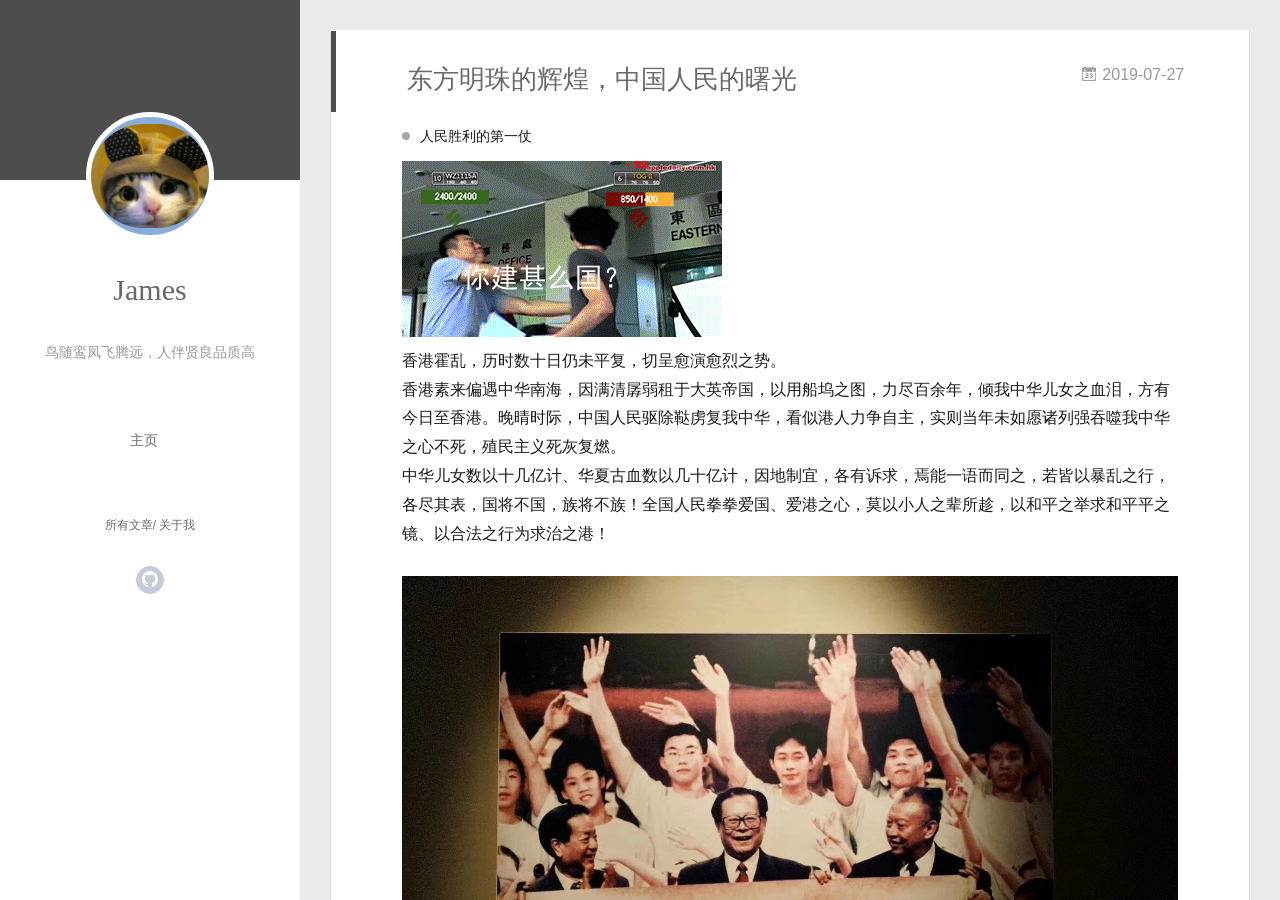
<file: index.html>
<!DOCTYPE html>
<html>

<head>
  <meta name="generator" content="Hexo 3.9.0">
  <meta charset="utf-8">

  <meta name="renderer" content="webkit">
  <meta http-equiv="X-UA-Compatible" content="IE=edge">
  <link rel="dns-prefetch" href="https://www.xzlxh.club">
  <title>WilimCode 专注技术成长</title>
  <meta name="viewport"
                                                                                  content="width=device-width, initial-scale=1, maximum-scale=1">
  <meta name="keywords" content="励志">
  <meta property="og:type" content="website">
  <meta property="og:title" content="WilimCode 专注技术成长">
  <meta property="og:url" content="https://www.xzlxh.club/index.html">
  <meta property="og:site_name" content="WilimCode 专注技术成长">
  <meta property="og:locale" content="default">
  <meta name="twitter:card" content="summary">
  <meta name="twitter:title" content="WilimCode 专注技术成长">

  <link rel="alternative" href="/atom.xml" title="WilimCode 专注技术成长"
                                                                                  type="application/atom+xml">

  <link rel="icon" href="/favicon.png">

  <link rel="stylesheet" type="text/css" href="/./main.0cf68a.css">

  <style type="text/css">
    #container.show {
      background: linear-gradient(200deg, #a0cfe4, #e8c37e);
    }

  </style>

</head>

</html>

<body>
  <div id="container" q-class="show:isCtnShow">
    <canvas id="anm-canvas" class="anm-canvas"></canvas>
    <div class="left-col" q-class="show:isShow">
      <div class="overlay" style="background: #4d4d4d"></div>
      <div class="intrude-less">
        <header id="header" class="inner">
          <a href="/" class="profilepic">
            <img src="/assets/img/head.jpeg" class="js-avatar">
          </a>
          <hgroup>
            <h1 class="header-author"><a href="/">James</a></h1>
          </hgroup>

          <p class="header-subtitle">鸟随鸾凤飞腾远，人伴贤良品质高</p>

          <nav class="header-menu">
            <ul>

              <li><a href="/">主页</a></li>

            </ul>
          </nav>
          <nav class="header-smart-menu">

            <a q-on="click: openSlider(e, 'innerArchive')"
                                                                                            href="javascript:void(0)">所有文章</a>

            <a q-on="click: openSlider(e, 'aboutme')"
                                                                                            href="javascript:void(0)">关于我</a>

          </nav>
          <nav class="header-nav">
            <div class="social">

              <a class="github" target="_blank" href="https://github.com/linxjames"
                                                                                              title="github"><i
                                                                                                class="icon-github"></i></a>

            </div>
          </nav>
        </header>
      </div>

    </div>
    <div class="mid-col" q-class="show:isShow,hide:isShow|isFalse">
      <nav id="mobile-nav">
        <div class="overlay js-overlay" style="background: #4d4d4d"></div>
        <div class="btnctn js-mobile-btnctn">
          <div class="slider-trigger list" q-on="click: openSlider(e)"><i
                                                                                            class="icon icon-sort"></i>
          </div>
        </div>
        <div class="intrude-less">
          <header id="header" class="inner">
            <div class="profilepic">
              <img src="/assets/img/head.jpeg" class="js-avatar">
            </div>
            <hgroup>
              <h1 class="header-author js-header-author">James</h1>
            </hgroup>

            <p class="header-subtitle"><i
                                                                                              class="icon icon-quo-left"></i>鸟随鸾凤飞腾远，人伴贤良品质高<i
                                                                                              class="icon icon-quo-right"></i>
            </p>

            <nav class="header-nav">
              <div class="social">

                <a class="github" target="_blank" href="https://github.com/linxjames"
                                                                                                title="github"><i
                                                                                                  class="icon-github"></i></a>

              </div>
            </nav>

            <nav class="header-menu js-header-menu">
              <ul style="width: 50%">

                <li style="width: 100%"><a href="/">主页</a></li>

              </ul>
            </nav>
          </header>
        </div>
        <div class="mobile-mask" style="display:none" q-show="isShow"></div>
      </nav>

      <div id="wrapper" class="body-wrap">
        <div class="menu-l">
          <div class="canvas-wrap">
            <canvas data-colors="#eaeaea" data-sectionHeight="100" data-contentId="js-content"
                                                                                            id="myCanvas1"
                                                                                            class="anm-canvas"></canvas>
          </div>
          <div id="js-content" class="content-ll">
            <article id="post-东方明珠的辉煌，中国人民的曙光" class="article article-type-post  article-index"
                                                                                            itemscope
                                                                                            itemprop="blogPost">
              <div class="article-inner">

                <header class="article-header">
                  <h1 itemprop="name">
                    <a class="article-title"
                                                                                                    href="/2019/07/27/东方明珠的辉煌，中国人民的曙光/">东方明珠的辉煌，中国人民的曙光</a>
                  </h1>

                  <a href="/2019/07/27/东方明珠的辉煌，中国人民的曙光/"
                                                                                                  class="archive-article-date">
                    <time datetime="2019-07-27T10:33:47.000Z"
                                                                                                    itemprop="datePublished"><i
                                                                                                      class="icon-calendar icon"></i>2019-07-27</time>
                  </a>

                </header>

                <div class="article-entry" itemprop="articleBody">

                  <link rel="stylesheet" class="aplayer-secondary-style-marker"
                                                                                                  href="/assets/css/APlayer.min.css">
                  <script src="/assets/js/APlayer.min.js"
                                                                                                  class="aplayer-secondary-script-marker">
                  </script>
                  <ul>
                    <li>人民胜利的第一仗</li>
                  </ul>
                  <img src="/2019/07/27/东方明珠的辉煌，中国人民的曙光/港独.gif">

                  <p>
                    香港霍乱，历时数十日仍未平复，切呈愈演愈烈之势。<br>香港素来偏遇中华南海，因满清孱弱租于大英帝国，以用船坞之图，力尽百余年，倾我中华儿女之血泪，方有今日至香港。晚晴时际，中国人民驱除鞑虏复我中华，看似港人力争自主，实则当年未如愿诸列强吞噬我中华之心不死，殖民主义死灰复燃。<br>中华儿女数以十几亿计、华夏古血数以几十亿计，因地制宜，各有诉求，焉能一语而同之，若皆以暴乱之行，各尽其表，国将不国，族将不族！全国人民拳拳爱国、爱港之心，莫以小人之辈所趁，以和平之举求和平平之镜、以合法之行为求治之港！
                  </p>
                  <img src="/2019/07/27/东方明珠的辉煌，中国人民的曙光/香港.jpg">

                </div>
                <div class="article-info article-info-index">

                  <div class="article-tag tagcloud">
                    <i class="icon-price-tags icon"></i>
                    <ul class="article-tag-list">

                      <li class="article-tag-list-item">
                        <a href="javascript:void(0)"
                                                                                                        class="js-tag article-tag-list-link color3">励志</a>
                      </li>

                    </ul>
                  </div>

                  <div class="article-category tagcloud">
                    <i class="icon-book icon"></i>
                    <ul class="article-tag-list">

                      <li class="article-tag-list-item">
                        <a href="/categories/励志//"
                                                                                                        class="article-tag-list-link color3">励志</a>
                      </li>

                    </ul>
                  </div>

                  <p class="article-more-link">
                    <a class="article-more-a"
                                                                                                    href="/2019/07/27/东方明珠的辉煌，中国人民的曙光/">展开全文
                      >></a>
                  </p>

                  <div class="clearfix"></div>
                </div>
              </div>
            </article>

            <aside class="wrap-side-operation">
              <div class="mod-side-operation">

                <div class="jump-container" id="js-jump-container"
                                                                                                style="display:none;">
                  <a href="javascript:void(0)"
                                                                                                  class="mod-side-operation__jump-to-top">
                    <i class="icon-font icon-back"></i>
                  </a>
                  <div id="js-jump-plan-container" class="jump-plan-container"
                                                                                                  style="top: -11px;">
                    <i class="icon-font icon-plane jump-plane"></i>
                  </div>
                </div>

              </div>
            </aside>

          </div>
        </div>
      </div>
      <footer id="footer">
        <div class="outer">
          <div id="footer-info">
            <div class="footer-left">
              &copy; 2019 WilimCode 专注技术成长
            </div>
            <div class="footer-right">
              <a href="https://github.com/linxjames"
                                                                                              target="_blank">MyGitHub</a>
              HomePage <a href="http://xzlxh.club" target="_blank">Home</a> by
              James
            </div>
          </div>
        </div>
        <script type="text/javascript">
          var cnzz_protocol = (("https:" == document.location.protocol) ?
            "https://" :
            "http://");
          document.write(unescape(
            "%3Cspan id='cnzz_stat_icon_1275847501'%3E%3C/span%3E%3Cscript src='" +
            cnzz_protocol +
            "s23.cnzz.com/z_stat.php%3Fid%3D1275847501%26show%3Dpic' type='text/javascript'%3E%3C/script%3E"
          ));

        </script>
      </footer>

    </div>
    <script>
      var yiliaConfig = {
        mathjax: false,
        isHome: true,
        isPost: false,
        isArchive: false,
        isTag: false,
        isCategory: false,
        open_in_new: true,
        toc_hide_index: true,
        root: "/",
        innerArchive: true,
        showTags: false
      }

    </script>

    <script>
      ! function(t) {
        function n(e) {
          if (r[e]) return r[e].exports;
          var i = r[e] = {
            exports: {},
            id: e,
            loaded: !1
          };
          return t[e].call(i.exports, i, i.exports, n), i.loaded = !0, i.exports
        }
        var r = {};
        n.m = t, n.c = r, n.p = "./", n(0)
      }([function(t, n, r) {
        r(195), t.exports = r(191)
      }, function(t, n, r) {
        var e = r(3),
          i = r(52),
          o = r(27),
          u = r(28),
          c = r(53),
          f = "prototype",
          a = function(t, n, r) {
            var s, l, h, v, p = t & a.F,
              d = t & a.G,
              y = t & a.S,
              g = t & a.P,
              b = t & a.B,
              m = d ? e : y ? e[n] || (e[n] = {}) : (e[n] || {})[f],
              x = d ? i : i[n] || (i[n] = {}),
              w = x[f] || (x[f] = {});
            d && (r = n);
            for (s in r) l = !p && m && void 0 !== m[s], h = (l ? m : r)[s],
              v =
              b && l ? c(h, e) : g && "function" == typeof h ? c(Function
                .call,
                h) : h, m && u(m, s, h, t & a.U), x[s] != h && o(x, s, v),
              g &&
              w[s] != h && (w[s] = h)
          };
        e.core = i, a.F = 1, a.G = 2, a.S = 4, a.P = 8, a.B = 16, a.W = 32,
          a
          .U = 64, a.R = 128, t.exports = a
      }, function(t, n, r) {
        var e = r(6);
        t.exports = function(t) {
          if (!e(t)) throw TypeError(t + " is not an object!");
          return t
        }
      }, function(t, n) {
        var r = t.exports = "undefined" != typeof window && window.Math ==
          Math ? window : "undefined" != typeof self && self.Math == Math ?
          self : Function("return this")();
        "number" == typeof __g && (__g = r)
      }, function(t, n) {
        t.exports = function(t) {
          try {
            return !!t()
          } catch (t) {
            return !0
          }
        }
      }, function(t, n) {
        var r = t.exports = "undefined" != typeof window && window.Math ==
          Math ? window : "undefined" != typeof self && self.Math == Math ?
          self : Function("return this")();
        "number" == typeof __g && (__g = r)
      }, function(t, n) {
        t.exports = function(t) {
          return "object" == typeof t ? null !== t : "function" ==
            typeof t
        }
      }, function(t, n, r) {
        var e = r(126)("wks"),
          i = r(76),
          o = r(3).Symbol,
          u = "function" == typeof o;
        (t.exports = function(t) {
          return e[t] || (e[t] = u && o[t] || (u ? o : i)("Symbol." + t))
        }).store = e
      }, function(t, n) {
        var r = {}.hasOwnProperty;
        t.exports = function(t, n) {
          return r.call(t, n)
        }
      }, function(t, n, r) {
        var e = r(94),
          i = r(33);
        t.exports = function(t) {
          return e(i(t))
        }
      }, function(t, n, r) {
        t.exports = !r(4)(function() {
          return 7 != Object.defineProperty({}, "a", {
            get: function() {
              return 7
            }
          }).a
        })
      }, function(t, n, r) {
        var e = r(2),
          i = r(167),
          o = r(50),
          u = Object.defineProperty;
        n.f = r(10) ? Object.defineProperty : function(t, n, r) {
          if (e(t), n = o(n, !0), e(r), i) try {
            return u(t, n, r)
          } catch (t) {}
          if ("get" in r || "set" in r) throw TypeError(
            "Accessors not supported!");
          return "value" in r && (t[n] = r.value), t
        }
      }, function(t, n, r) {
        t.exports = !r(18)(function() {
          return 7 != Object.defineProperty({}, "a", {
            get: function() {
              return 7
            }
          }).a
        })
      }, function(t, n, r) {
        var e = r(14),
          i = r(22);
        t.exports = r(12) ? function(t, n, r) {
          return e.f(t, n, i(1, r))
        } : function(t, n, r) {
          return t[n] = r, t
        }
      }, function(t, n, r) {
        var e = r(20),
          i = r(58),
          o = r(42),
          u = Object.defineProperty;
        n.f = r(12) ? Object.defineProperty : function(t, n, r) {
          if (e(t), n = o(n, !0), e(r), i) try {
            return u(t, n, r)
          } catch (t) {}
          if ("get" in r || "set" in r) throw TypeError(
            "Accessors not supported!");
          return "value" in r && (t[n] = r.value), t
        }
      }, function(t, n, r) {
        var e = r(40)("wks"),
          i = r(23),
          o = r(5).Symbol,
          u = "function" == typeof o;
        (t.exports = function(t) {
          return e[t] || (e[t] = u && o[t] || (u ? o : i)("Symbol." + t))
        }).store = e
      }, function(t, n, r) {
        var e = r(67),
          i = Math.min;
        t.exports = function(t) {
          return t > 0 ? i(e(t), 9007199254740991) : 0
        }
      }, function(t, n, r) {
        var e = r(46);
        t.exports = function(t) {
          return Object(e(t))
        }
      }, function(t, n) {
        t.exports = function(t) {
          try {
            return !!t()
          } catch (t) {
            return !0
          }
        }
      }, function(t, n, r) {
        var e = r(63),
          i = r(34);
        t.exports = Object.keys || function(t) {
          return e(t, i)
        }
      }, function(t, n, r) {
        var e = r(21);
        t.exports = function(t) {
          if (!e(t)) throw TypeError(t + " is not an object!");
          return t
        }
      }, function(t, n) {
        t.exports = function(t) {
          return "object" == typeof t ? null !== t : "function" ==
            typeof t
        }
      }, function(t, n) {
        t.exports = function(t, n) {
          return {
            enumerable: !(1 & t),
            configurable: !(2 & t),
            writable: !(4 & t),
            value: n
          }
        }
      }, function(t, n) {
        var r = 0,
          e = Math.random();
        t.exports = function(t) {
          return "Symbol(".concat(void 0 === t ? "" : t, ")_", (++r + e)
            .toString(36))
        }
      }, function(t, n) {
        var r = {}.hasOwnProperty;
        t.exports = function(t, n) {
          return r.call(t, n)
        }
      }, function(t, n) {
        var r = t.exports = {
          version: "2.4.0"
        };
        "number" == typeof __e && (__e = r)
      }, function(t, n) {
        t.exports = function(t) {
          if ("function" != typeof t) throw TypeError(t +
            " is not a function!");
          return t
        }
      }, function(t, n, r) {
        var e = r(11),
          i = r(66);
        t.exports = r(10) ? function(t, n, r) {
          return e.f(t, n, i(1, r))
        } : function(t, n, r) {
          return t[n] = r, t
        }
      }, function(t, n, r) {
        var e = r(3),
          i = r(27),
          o = r(24),
          u = r(76)("src"),
          c = "toString",
          f = Function[c],
          a = ("" + f).split(c);
        r(52).inspectSource = function(t) {
          return f.call(t)
        }, (t.exports = function(t, n, r, c) {
          var f = "function" == typeof r;
          f && (o(r, "name") || i(r, "name", n)), t[n] !== r && (f && (
              o(r,
                u) || i(r, u, t[n] ? "" + t[n] : a.join(String(n)))),
            t ===
            e ? t[n] = r : c ? t[n] ? t[n] = r : i(t, n, r) : (
              delete t[
                n], i(t, n, r)))
        })(Function.prototype, c, function() {
          return "function" == typeof this && this[u] || f.call(this)
        })
      }, function(t, n, r) {
        var e = r(1),
          i = r(4),
          o = r(46),
          u = function(t, n, r, e) {
            var i = String(o(t)),
              u = "<" + n;
            return "" !== r && (u += " " + r + '="' + String(e).replace(
              /"/g,
              "&quot;") + '"'), u + ">" + i + "</" + n + ">"
          };
        t.exports = function(t, n) {
          var r = {};
          r[t] = n(u), e(e.P + e.F * i(function() {
            var n = "" [t]('"');
            return n !== n.toLowerCase() || n.split('"').length > 3
          }), "String", r)
        }
      }, function(t, n, r) {
        var e = r(115),
          i = r(46);
        t.exports = function(t) {
          return e(i(t))
        }
      }, function(t, n, r) {
        var e = r(116),
          i = r(66),
          o = r(30),
          u = r(50),
          c = r(24),
          f = r(167),
          a = Object.getOwnPropertyDescriptor;
        n.f = r(10) ? a : function(t, n) {
          if (t = o(t), n = u(n, !0), f) try {
            return a(t, n)
          } catch (t) {}
          if (c(t, n)) return i(!e.f.call(t, n), t[n])
        }
      }, function(t, n, r) {
        var e = r(24),
          i = r(17),
          o = r(145)("IE_PROTO"),
          u = Object.prototype;
        t.exports = Object.getPrototypeOf || function(t) {
          return t = i(t), e(t, o) ? t[o] : "function" == typeof t
            .constructor && t instanceof t.constructor ? t.constructor
            .prototype : t instanceof Object ? u : null
        }
      }, function(t, n) {
        t.exports = function(t) {
          if (void 0 == t) throw TypeError("Can't call method on  " + t);
          return t
        }
      }, function(t, n) {
        t.exports =
          "constructor,hasOwnProperty,isPrototypeOf,propertyIsEnumerable,toLocaleString,toString,valueOf"
          .split(",")
      }, function(t, n) {
        t.exports = {}
      }, function(t, n) {
        t.exports = !0
      }, function(t, n) {
        n.f = {}.propertyIsEnumerable
      }, function(t, n, r) {
        var e = r(14).f,
          i = r(8),
          o = r(15)("toStringTag");
        t.exports = function(t, n, r) {
          t && !i(t = r ? t : t.prototype, o) && e(t, o, {
            configurable: !0,
            value: n
          })
        }
      }, function(t, n, r) {
        var e = r(40)("keys"),
          i = r(23);
        t.exports = function(t) {
          return e[t] || (e[t] = i(t))
        }
      }, function(t, n, r) {
        var e = r(5),
          i = "__core-js_shared__",
          o = e[i] || (e[i] = {});
        t.exports = function(t) {
          return o[t] || (o[t] = {})
        }
      }, function(t, n) {
        var r = Math.ceil,
          e = Math.floor;
        t.exports = function(t) {
          return isNaN(t = +t) ? 0 : (t > 0 ? e : r)(t)
        }
      }, function(t, n, r) {
        var e = r(21);
        t.exports = function(t, n) {
          if (!e(t)) return t;
          var r, i;
          if (n && "function" == typeof(r = t.toString) && !e(i = r.call(
              t)))
            return i;
          if ("function" == typeof(r = t.valueOf) && !e(i = r.call(t)))
            return i;
          if (!n && "function" == typeof(r = t.toString) && !e(i = r.call(
              t)))
            return i;
          throw TypeError("Can't convert object to primitive value")
        }
      }, function(t, n, r) {
        var e = r(5),
          i = r(25),
          o = r(36),
          u = r(44),
          c = r(14).f;
        t.exports = function(t) {
          var n = i.Symbol || (i.Symbol = o ? {} : e.Symbol || {});
          "_" == t.charAt(0) || t in n || c(n, t, {
            value: u.f(t)
          })
        }
      }, function(t, n, r) {
        n.f = r(15)
      }, function(t, n) {
        var r = {}.toString;
        t.exports = function(t) {
          return r.call(t).slice(8, -1)
        }
      }, function(t, n) {
        t.exports = function(t) {
          if (void 0 == t) throw TypeError("Can't call method on  " + t);
          return t
        }
      }, function(t, n, r) {
        var e = r(4);
        t.exports = function(t, n) {
          return !!t && e(function() {
            n ? t.call(null, function() {}, 1) : t.call(null)
          })
        }
      }, function(t, n, r) {
        var e = r(53),
          i = r(115),
          o = r(17),
          u = r(16),
          c = r(203);
        t.exports = function(t, n) {
          var r = 1 == t,
            f = 2 == t,
            a = 3 == t,
            s = 4 == t,
            l = 6 == t,
            h = 5 == t || l,
            v = n || c;
          return function(n, c, p) {
            for (var d, y, g = o(n), b = i(g), m = e(c, p, 3), x = u(b
                  .length), w = 0, S = r ? v(n, x) : f ? v(n, 0) :
                void 0; x >
              w; w++)
              if ((h || w in b) && (d = b[w], y = m(d, w, g), t))
                if (r) S[w] = y;
                else if (y) switch (t) {
              case 3:
                return !0;
              case 5:
                return d;
              case 6:
                return w;
              case 2:
                S.push(d)
            } else if (s) return !1;
            return l ? -1 : a || s ? s : S
          }
        }
      }, function(t, n, r) {
        var e = r(1),
          i = r(52),
          o = r(4);
        t.exports = function(t, n) {
          var r = (i.Object || {})[t] || Object[t],
            u = {};
          u[t] = n(r), e(e.S + e.F * o(function() {
            r(1)
          }), "Object", u)
        }
      }, function(t, n, r) {
        var e = r(6);
        t.exports = function(t, n) {
          if (!e(t)) return t;
          var r, i;
          if (n && "function" == typeof(r = t.toString) && !e(i = r.call(
              t)))
            return i;
          if ("function" == typeof(r = t.valueOf) && !e(i = r.call(t)))
            return i;
          if (!n && "function" == typeof(r = t.toString) && !e(i = r.call(
              t)))
            return i;
          throw TypeError("Can't convert object to primitive value")
        }
      }, function(t, n, r) {
        var e = r(5),
          i = r(25),
          o = r(91),
          u = r(13),
          c = "prototype",
          f = function(t, n, r) {
            var a, s, l, h = t & f.F,
              v = t & f.G,
              p = t & f.S,
              d = t & f.P,
              y = t & f.B,
              g = t & f.W,
              b = v ? i : i[n] || (i[n] = {}),
              m = b[c],
              x = v ? e : p ? e[n] : (e[n] || {})[c];
            v && (r = n);
            for (a in r)(s = !h && x && void 0 !== x[a]) && a in b || (l =
              s ?
              x[a] : r[a], b[a] = v && "function" != typeof x[a] ? r[a] :
              y &&
              s ? o(l, e) : g && x[a] == l ? function(t) {
                var n = function(n, r, e) {
                  if (this instanceof t) {
                    switch (arguments.length) {
                      case 0:
                        return new t;
                      case 1:
                        return new t(n);
                      case 2:
                        return new t(n, r)
                    }
                    return new t(n, r, e)
                  }
                  return t.apply(this, arguments)
                };
                return n[c] = t[c], n
              }(l) : d && "function" == typeof l ? o(Function.call, l) :
              l,
              d && ((b.virtual || (b.virtual = {}))[a] = l, t & f.R &&
                m && !
                m[a] && u(m, a, l)))
          };
        f.F = 1, f.G = 2, f.S = 4, f.P = 8, f.B = 16, f.W = 32, f.U = 64, f
          .R =
          128, t.exports = f
      }, function(t, n) {
        var r = t.exports = {
          version: "2.4.0"
        };
        "number" == typeof __e && (__e = r)
      }, function(t, n, r) {
        var e = r(26);
        t.exports = function(t, n, r) {
          if (e(t), void 0 === n) return t;
          switch (r) {
            case 1:
              return function(r) {
                return t.call(n, r)
              };
            case 2:
              return function(r, e) {
                return t.call(n, r, e)
              };
            case 3:
              return function(r, e, i) {
                return t.call(n, r, e, i)
              }
          }
          return function() {
            return t.apply(n, arguments)
          }
        }
      }, function(t, n, r) {
        var e = r(183),
          i = r(1),
          o = r(126)("metadata"),
          u = o.store || (o.store = new(r(186))),
          c = function(t, n, r) {
            var i = u.get(t);
            if (!i) {
              if (!r) return;
              u.set(t, i = new e)
            }
            var o = i.get(n);
            if (!o) {
              if (!r) return;
              i.set(n, o = new e)
            }
            return o
          },
          f = function(t, n, r) {
            var e = c(n, r, !1);
            return void 0 !== e && e.has(t)
          },
          a = function(t, n, r) {
            var e = c(n, r, !1);
            return void 0 === e ? void 0 : e.get(t)
          },
          s = function(t, n, r, e) {
            c(r, e, !0).set(t, n)
          },
          l = function(t, n) {
            var r = c(t, n, !1),
              e = [];
            return r && r.forEach(function(t, n) {
              e.push(n)
            }), e
          },
          h = function(t) {
            return void 0 === t || "symbol" == typeof t ? t : String(t)
          },
          v = function(t) {
            i(i.S, "Reflect", t)
          };
        t.exports = {
          store: u,
          map: c,
          has: f,
          get: a,
          set: s,
          keys: l,
          key: h,
          exp: v
        }
      }, function(t, n, r) {
        "use strict";
        if (r(10)) {
          var e = r(69),
            i = r(3),
            o = r(4),
            u = r(1),
            c = r(127),
            f = r(152),
            a = r(53),
            s = r(68),
            l = r(66),
            h = r(27),
            v = r(73),
            p = r(67),
            d = r(16),
            y = r(75),
            g = r(50),
            b = r(24),
            m = r(180),
            x = r(114),
            w = r(6),
            S = r(17),
            _ = r(137),
            O = r(70),
            E = r(32),
            P = r(71).f,
            j = r(154),
            F = r(76),
            M = r(7),
            A = r(48),
            N = r(117),
            T = r(146),
            I = r(155),
            k = r(80),
            L = r(123),
            R = r(74),
            C = r(130),
            D = r(160),
            U = r(11),
            W = r(31),
            G = U.f,
            B = W.f,
            V = i.RangeError,
            z = i.TypeError,
            q = i.Uint8Array,
            K = "ArrayBuffer",
            J = "Shared" + K,
            Y = "BYTES_PER_ELEMENT",
            H = "prototype",
            $ = Array[H],
            X = f.ArrayBuffer,
            Q = f.DataView,
            Z = A(0),
            tt = A(2),
            nt = A(3),
            rt = A(4),
            et = A(5),
            it = A(6),
            ot = N(!0),
            ut = N(!1),
            ct = I.values,
            ft = I.keys,
            at = I.entries,
            st = $.lastIndexOf,
            lt = $.reduce,
            ht = $.reduceRight,
            vt = $.join,
            pt = $.sort,
            dt = $.slice,
            yt = $.toString,
            gt = $.toLocaleString,
            bt = M("iterator"),
            mt = M("toStringTag"),
            xt = F("typed_constructor"),
            wt = F("def_constructor"),
            St = c.CONSTR,
            _t = c.TYPED,
            Ot = c.VIEW,
            Et = "Wrong length!",
            Pt = A(1, function(t, n) {
              return Tt(T(t, t[wt]), n)
            }),
            jt = o(function() {
              return 1 === new q(new Uint16Array([1]).buffer)[0]
            }),
            Ft = !!q && !!q[H].set && o(function() {
              new q(1).set({})
            }),
            Mt = function(t, n) {
              if (void 0 === t) throw z(Et);
              var r = +t,
                e = d(t);
              if (n && !m(r, e)) throw V(Et);
              return e
            },
            At = function(t, n) {
              var r = p(t);
              if (r < 0 || r % n) throw V("Wrong offset!");
              return r
            },
            Nt = function(t) {
              if (w(t) && _t in t) return t;
              throw z(t + " is not a typed array!")
            },
            Tt = function(t, n) {
              if (!(w(t) && xt in t)) throw z(
                "It is not a typed array constructor!");
              return new t(n)
            },
            It = function(t, n) {
              return kt(T(t, t[wt]), n)
            },
            kt = function(t, n) {
              for (var r = 0, e = n.length, i = Tt(t, e); e > r;) i[r] = n[
                r++];
              return i
            },
            Lt = function(t, n, r) {
              G(t, n, {
                get: function() {
                  return this._d[r]
                }
              })
            },
            Rt = function(t) {
              var n, r, e, i, o, u, c = S(t),
                f = arguments.length,
                s = f > 1 ? arguments[1] : void 0,
                l = void 0 !== s,
                h = j(c);
              if (void 0 != h && !_(h)) {
                for (u = h.call(c), e = [], n = 0; !(o = u.next())
                  .done; n++) e
                  .push(o.value);
                c = e
              }
              for (l && f > 2 && (s = a(s, arguments[2], 2)), n = 0, r = d(c
                  .length), i = Tt(this, r); r > n; n++) i[n] = l ? s(c[n],
                  n) :
                c[n];
              return i
            },
            Ct = function() {
              for (var t = 0, n = arguments.length, r = Tt(this, n); n > t;)
                r[
                  t] = arguments[t++];
              return r
            },
            Dt = !!q && o(function() {
              gt.call(new q(1))
            }),
            Ut = function() {
              return gt.apply(Dt ? dt.call(Nt(this)) : Nt(this), arguments)
            },
            Wt = {
              copyWithin: function(t, n) {
                return D.call(Nt(this), t, n, arguments.length > 2 ?
                  arguments[2] : void 0)
              },
              every: function(t) {
                return rt(Nt(this), t, arguments.length > 1 ? arguments[
                  1] :
                  void 0)
              },
              fill: function(t) {
                return C.apply(Nt(this), arguments)
              },
              filter: function(t) {
                return It(this, tt(Nt(this), t, arguments.length > 1 ?
                  arguments[1] : void 0))
              },
              find: function(t) {
                return et(Nt(this), t, arguments.length > 1 ? arguments[
                  1] :
                  void 0)
              },
              findIndex: function(t) {
                return it(Nt(this), t, arguments.length > 1 ? arguments[
                  1] :
                  void 0)
              },
              forEach: function(t) {
                Z(Nt(this), t, arguments.length > 1 ? arguments[1] :
                  void 0)
              },
              indexOf: function(t) {
                return ut(Nt(this), t, arguments.length > 1 ? arguments[
                  1] :
                  void 0)
              },
              includes: function(t) {
                return ot(Nt(this), t, arguments.length > 1 ? arguments[
                  1] :
                  void 0)
              },
              join: function(t) {
                return vt.apply(Nt(this), arguments)
              },
              lastIndexOf: function(t) {
                return st.apply(Nt(this), arguments)
              },
              map: function(t) {
                return Pt(Nt(this), t, arguments.length > 1 ? arguments[
                  1] :
                  void 0)
              },
              reduce: function(t) {
                return lt.apply(Nt(this), arguments)
              },
              reduceRight: function(t) {
                return ht.apply(Nt(this), arguments)
              },
              reverse: function() {
                for (var t, n = this, r = Nt(n).length, e = Math.floor(r /
                      2),
                    i = 0; i < e;) t = n[i], n[i++] = n[--r], n[r] = t;
                return n
              },
              some: function(t) {
                return nt(Nt(this), t, arguments.length > 1 ? arguments[
                  1] :
                  void 0)
              },
              sort: function(t) {
                return pt.call(Nt(this), t)
              },
              subarray: function(t, n) {
                var r = Nt(this),
                  e = r.length,
                  i = y(t, e);
                return new(T(r, r[wt]))(r.buffer, r.byteOffset + i * r
                  .BYTES_PER_ELEMENT, d((void 0 === n ? e : y(n, e)) -
                    i))
              }
            },
            Gt = function(t, n) {
              return It(this, dt.call(Nt(this), t, n))
            },
            Bt = function(t) {
              Nt(this);
              var n = At(arguments[1], 1),
                r = this.length,
                e = S(t),
                i = d(e.length),
                o = 0;
              if (i + n > r) throw V(Et);
              for (; o < i;) this[n + o] = e[o++]
            },
            Vt = {
              entries: function() {
                return at.call(Nt(this))
              },
              keys: function() {
                return ft.call(Nt(this))
              },
              values: function() {
                return ct.call(Nt(this))
              }
            },
            zt = function(t, n) {
              return w(t) && t[_t] && "symbol" != typeof n && n in t &&
                String(+
                  n) == String(n)
            },
            qt = function(t, n) {
              return zt(t, n = g(n, !0)) ? l(2, t[n]) : B(t, n)
            },
            Kt = function(t, n, r) {
              return !(zt(t, n = g(n, !0)) && w(r) && b(r, "value")) || b(r,
                  "get") || b(r, "set") || r.configurable || b(r,
                  "writable") &&
                !r.writable || b(r, "enumerable") && !r.enumerable ? G(t, n,
                  r) : (t[n] = r.value, t)
            };
          St || (W.f = qt, U.f = Kt), u(u.S + u.F * !St, "Object", {
            getOwnPropertyDescriptor: qt,
            defineProperty: Kt
          }), o(function() {
            yt.call({})
          }) && (yt = gt = function() {
            return vt.call(this)
          });
          var Jt = v({}, Wt);
          v(Jt, Vt), h(Jt, bt, Vt.values), v(Jt, {
            slice: Gt,
            set: Bt,
            constructor: function() {},
            toString: yt,
            toLocaleString: Ut
          }), Lt(Jt, "buffer", "b"), Lt(Jt, "byteOffset", "o"), Lt(Jt,
            "byteLength", "l"), Lt(Jt, "length", "e"), G(Jt, mt, {
            get: function() {
              return this[_t]
            }
          }), t.exports = function(t, n, r, f) {
            f = !!f;
            var a = t + (f ? "Clamped" : "") + "Array",
              l = "Uint8Array" != a,
              v = "get" + t,
              p = "set" + t,
              y = i[a],
              g = y || {},
              b = y && E(y),
              m = !y || !c.ABV,
              S = {},
              _ = y && y[H],
              j = function(t, r) {
                var e = t._d;
                return e.v[v](r * n + e.o, jt)
              },
              F = function(t, r, e) {
                var i = t._d;
                f && (e = (e = Math.round(e)) < 0 ? 0 : e > 255 ? 255 :
                  255 &
                  e), i.v[p](r * n + i.o, e, jt)
              },
              M = function(t, n) {
                G(t, n, {
                  get: function() {
                    return j(this, n)
                  },
                  set: function(t) {
                    return F(this, n, t)
                  },
                  enumerable: !0
                })
              };
            m ? (y = r(function(t, r, e, i) {
              s(t, y, a, "_d");
              var o, u, c, f, l = 0,
                v = 0;
              if (w(r)) {
                if (!(r instanceof X || (f = x(r)) == K || f == J))
                  return _t in r ? kt(y, r) : Rt.call(y, r);
                o = r, v = At(e, n);
                var p = r.byteLength;
                if (void 0 === i) {
                  if (p % n) throw V(Et);
                  if ((u = p - v) < 0) throw V(Et)
                } else if ((u = d(i) * n) + v > p) throw V(Et);
                c = u / n
              } else c = Mt(r, !0), u = c * n, o = new X(u);
              for (h(t, "_d", {
                  b: o,
                  o: v,
                  l: u,
                  e: c,
                  v: new Q(o)
                }); l < c;) M(t, l++)
            }), _ = y[H] = O(Jt), h(_, "constructor", y)) : L(function(
              t) {
              new y(null), new y(t)
            }, !0) || (y = r(function(t, r, e, i) {
              s(t, y, a);
              var o;
              return w(r) ? r instanceof X || (o = x(r)) == K ||
                o ==
                J ? void 0 !== i ? new g(r, At(e, n), i) :
                void 0 !==
                e ? new g(r, At(e, n)) : new g(r) : _t in r ? kt(y,
                  r) :
                Rt.call(y, r) : new g(Mt(r, l))
            }), Z(b !== Function.prototype ? P(g).concat(P(b)) : P(g),
              function(t) {
                t in y || h(y, t, g[t])
              }), y[H] = _, e || (_.constructor = y));
            var A = _[bt],
              N = !!A && ("values" == A.name || void 0 == A.name),
              T = Vt.values;
            h(y, xt, !0), h(_, _t, a), h(_, Ot, !0), h(_, wt, y), (f ?
              new y(
                1)[mt] == a : mt in _) || G(_, mt, {
              get: function() {
                return a
              }
            }), S[a] = y, u(u.G + u.W + u.F * (y != g), S), u(u.S, a, {
              BYTES_PER_ELEMENT: n,
              from: Rt,
              of: Ct
            }), Y in _ || h(_, Y, n), u(u.P, a, Wt), R(a), u(u.P + u.F *
              Ft,
              a, {
                set: Bt
              }), u(u.P + u.F * !N, a, Vt), u(u.P + u.F * (_.toString !=
              yt), a, {
              toString: yt
            }), u(u.P + u.F * o(function() {
              new y(1).slice()
            }), a, {
              slice: Gt
            }), u(u.P + u.F * (o(function() {
              return [1, 2].toLocaleString() != new y([1, 2])
                .toLocaleString()
            }) || !o(function() {
              _.toLocaleString.call([1, 2])
            })), a, {
              toLocaleString: Ut
            }), k[a] = N ? A : T, e || N || h(_, bt, T)
          }
        } else t.exports = function() {}
      }, function(t, n) {
        var r = {}.toString;
        t.exports = function(t) {
          return r.call(t).slice(8, -1)
        }
      }, function(t, n, r) {
        var e = r(21),
          i = r(5).document,
          o = e(i) && e(i.createElement);
        t.exports = function(t) {
          return o ? i.createElement(t) : {}
        }
      }, function(t, n, r) {
        t.exports = !r(12) && !r(18)(function() {
          return 7 != Object.defineProperty(r(57)("div"), "a", {
            get: function() {
              return 7
            }
          }).a
        })
      }, function(t, n, r) {
        "use strict";
        var e = r(36),
          i = r(51),
          o = r(64),
          u = r(13),
          c = r(8),
          f = r(35),
          a = r(96),
          s = r(38),
          l = r(103),
          h = r(15)("iterator"),
          v = !([].keys && "next" in [].keys()),
          p = "keys",
          d = "values",
          y = function() {
            return this
          };
        t.exports = function(t, n, r, g, b, m, x) {
          a(r, n, g);
          var w, S, _, O = function(t) {
              if (!v && t in F) return F[t];
              switch (t) {
                case p:
                case d:
                  return function() {
                    return new r(this, t)
                  }
              }
              return function() {
                return new r(this, t)
              }
            },
            E = n + " Iterator",
            P = b == d,
            j = !1,
            F = t.prototype,
            M = F[h] || F["@@iterator"] || b && F[b],
            A = M || O(b),
            N = b ? P ? O("entries") : A : void 0,
            T = "Array" == n ? F.entries || M : M;
          if (T && (_ = l(T.call(new t))) !== Object.prototype && (s(_, E,
              !
              0), e || c(_, h) || u(_, h, y)), P && M && M.name !== d && (
              j = !0, A = function() {
                return M.call(this)
              }), e && !x || !v && !j && F[h] || u(F, h, A), f[n] = A, f[
              E] =
            y, b)
            if (w = {
                values: P ? A : O(d),
                keys: m ? A : O(p),
                entries: N
              }, x)
              for (S in w) S in F || o(F, S, w[S]);
            else i(i.P + i.F * (v || j), n, w);
          return w
        }
      }, function(t, n, r) {
        var e = r(20),
          i = r(100),
          o = r(34),
          u = r(39)("IE_PROTO"),
          c = function() {},
          f = "prototype",
          a = function() {
            var t, n = r(57)("iframe"),
              e = o.length;
            for (n.style.display = "none", r(93).appendChild(n), n.src =
              "javascript:", t = n.contentWindow.document, t.open(), t
              .write(
                "<script>document.F=Object<\/script>"), t.close(), a = t
              .F; e--;
            ) delete a[f][o[e]];
            return a()
          };
        t.exports = Object.create || function(t, n) {
          var r;
          return null !== t ? (c[f] = e(t), r = new c, c[f] = null, r[u] =
            t) : r = a(), void 0 === n ? r : i(r, n)
        }
      }, function(t, n, r) {
        var e = r(63),
          i = r(34).concat("length", "prototype");
        n.f = Object.getOwnPropertyNames || function(t) {
          return e(t, i)
        }
      }, function(t, n) {
        n.f = Object.getOwnPropertySymbols
      }, function(t, n, r) {
        var e = r(8),
          i = r(9),
          o = r(90)(!1),
          u = r(39)("IE_PROTO");
        t.exports = function(t, n) {
          var r, c = i(t),
            f = 0,
            a = [];
          for (r in c) r != u && e(c, r) && a.push(r);
          for (; n.length > f;) e(c, r = n[f++]) && (~o(a, r) || a.push(
            r));
          return a
        }
      }, function(t, n, r) {
        t.exports = r(13)
      }, function(t, n, r) {
        var e = r(76)("meta"),
          i = r(6),
          o = r(24),
          u = r(11).f,
          c = 0,
          f = Object.isExtensible || function() {
            return !0
          },
          a = !r(4)(function() {
            return f(Object.preventExtensions({}))
          }),
          s = function(t) {
            u(t, e, {
              value: {
                i: "O" + ++c,
                w: {}
              }
            })
          },
          l = function(t, n) {
            if (!i(t)) return "symbol" == typeof t ? t : ("string" ==
              typeof t ?
              "S" : "P") + t;
            if (!o(t, e)) {
              if (!f(t)) return "F";
              if (!n) return "E";
              s(t)
            }
            return t[e].i
          },
          h = function(t, n) {
            if (!o(t, e)) {
              if (!f(t)) return !0;
              if (!n) return !1;
              s(t)
            }
            return t[e].w
          },
          v = function(t) {
            return a && p.NEED && f(t) && !o(t, e) && s(t), t
          },
          p = t.exports = {
            KEY: e,
            NEED: !1,
            fastKey: l,
            getWeak: h,
            onFreeze: v
          }
      }, function(t, n) {
        t.exports = function(t, n) {
          return {
            enumerable: !(1 & t),
            configurable: !(2 & t),
            writable: !(4 & t),
            value: n
          }
        }
      }, function(t, n) {
        var r = Math.ceil,
          e = Math.floor;
        t.exports = function(t) {
          return isNaN(t = +t) ? 0 : (t > 0 ? e : r)(t)
        }
      }, function(t, n) {
        t.exports = function(t, n, r, e) {
          if (!(t instanceof n) || void 0 !== e && e in t)
          throw TypeError(r +
              ": incorrect invocation!");
          return t
        }
      }, function(t, n) {
        t.exports = !1
      }, function(t, n, r) {
        var e = r(2),
          i = r(173),
          o = r(133),
          u = r(145)("IE_PROTO"),
          c = function() {},
          f = "prototype",
          a = function() {
            var t, n = r(132)("iframe"),
              e = o.length;
            for (n.style.display = "none", r(135).appendChild(n), n.src =
              "javascript:", t = n.contentWindow.document, t.open(), t
              .write(
                "<script>document.F=Object<\/script>"), t.close(), a = t
              .F; e--;
            ) delete a[f][o[e]];
            return a()
          };
        t.exports = Object.create || function(t, n) {
          var r;
          return null !== t ? (c[f] = e(t), r = new c, c[f] = null, r[u] =
            t) : r = a(), void 0 === n ? r : i(r, n)
        }
      }, function(t, n, r) {
        var e = r(175),
          i = r(133).concat("length", "prototype");
        n.f = Object.getOwnPropertyNames || function(t) {
          return e(t, i)
        }
      }, function(t, n, r) {
        var e = r(175),
          i = r(133);
        t.exports = Object.keys || function(t) {
          return e(t, i)
        }
      }, function(t, n, r) {
        var e = r(28);
        t.exports = function(t, n, r) {
          for (var i in n) e(t, i, n[i], r);
          return t
        }
      }, function(t, n, r) {
        "use strict";
        var e = r(3),
          i = r(11),
          o = r(10),
          u = r(7)("species");
        t.exports = function(t) {
          var n = e[t];
          o && n && !n[u] && i.f(n, u, {
            configurable: !0,
            get: function() {
              return this
            }
          })
        }
      }, function(t, n, r) {
        var e = r(67),
          i = Math.max,
          o = Math.min;
        t.exports = function(t, n) {
          return t = e(t), t < 0 ? i(t + n, 0) : o(t, n)
        }
      }, function(t, n) {
        var r = 0,
          e = Math.random();
        t.exports = function(t) {
          return "Symbol(".concat(void 0 === t ? "" : t, ")_", (++r + e)
            .toString(36))
        }
      }, function(t, n, r) {
        var e = r(33);
        t.exports = function(t) {
          return Object(e(t))
        }
      }, function(t, n, r) {
        var e = r(7)("unscopables"),
          i = Array.prototype;
        void 0 == i[e] && r(27)(i, e, {}), t.exports = function(t) {
          i[e][t] = !0
        }
      }, function(t, n, r) {
        var e = r(53),
          i = r(169),
          o = r(137),
          u = r(2),
          c = r(16),
          f = r(154),
          a = {},
          s = {},
          n = t.exports = function(t, n, r, l, h) {
            var v, p, d, y, g = h ? function() {
                return t
              } : f(t),
              b = e(r, l, n ? 2 : 1),
              m = 0;
            if ("function" != typeof g) throw TypeError(t +
              " is not iterable!");
            if (o(g)) {
              for (v = c(t.length); v > m; m++)
                if ((y = n ? b(u(p = t[m])[0], p[1]) : b(t[m])) === a ||
                  y ===
                  s) return y
            } else
              for (d = g.call(t); !(p = d.next()).done;)
                if ((y = i(d, b, p.value, n)) === a || y === s) return y
          };
        n.BREAK = a, n.RETURN = s
      }, function(t, n) {
        t.exports = {}
      }, function(t, n, r) {
        var e = r(11).f,
          i = r(24),
          o = r(7)("toStringTag");
        t.exports = function(t, n, r) {
          t && !i(t = r ? t : t.prototype, o) && e(t, o, {
            configurable: !0,
            value: n
          })
        }
      }, function(t, n, r) {
        var e = r(1),
          i = r(46),
          o = r(4),
          u = r(150),
          c = "[" + u + "]",
          f = "​",
          a = RegExp("^" + c + c + "*"),
          s = RegExp(c + c + "*$"),
          l = function(t, n, r) {
            var i = {},
              c = o(function() {
                return !!u[t]() || f[t]() != f
              }),
              a = i[t] = c ? n(h) : u[t];
            r && (i[r] = a), e(e.P + e.F * c, "String", i)
          },
          h = l.trim = function(t, n) {
            return t = String(i(t)), 1 & n && (t = t.replace(a, "")), 2 &
              n && (
                t = t.replace(s, "")), t
          };
        t.exports = l
      }, function(t, n, r) {
        t.exports = {
          default: r(86),
          __esModule: !0
        }
      }, function(t, n, r) {
        t.exports = {
          default: r(87),
          __esModule: !0
        }
      }, function(t, n, r) {
        "use strict";

        function e(t) {
          return t && t.__esModule ? t : {
            default: t
          }
        }
        n.__esModule = !0;
        var i = r(84),
          o = e(i),
          u = r(83),
          c = e(u),
          f = "function" == typeof c.default && "symbol" == typeof o
          .default ?
          function(t) {
            return typeof t
          } : function(t) {
            return t && "function" == typeof c.default && t.constructor ===
              c
              .default && t !== c.default.prototype ? "symbol" : typeof t
          };
        n.default = "function" == typeof c.default && "symbol" === f(o
          .default) ? function(t) {
          return void 0 === t ? "undefined" : f(t)
        } : function(t) {
          return t && "function" == typeof c.default && t.constructor ===
            c
            .default && t !== c.default.prototype ? "symbol" : void 0 ===
            t ?
            "undefined" : f(t)
        }
      }, function(t, n, r) {
        r(110), r(108), r(111), r(112), t.exports = r(25).Symbol
      }, function(t, n, r) {
        r(109), r(113), t.exports = r(44).f("iterator")
      }, function(t, n) {
        t.exports = function(t) {
          if ("function" != typeof t) throw TypeError(t +
            " is not a function!");
          return t
        }
      }, function(t, n) {
        t.exports = function() {}
      }, function(t, n, r) {
        var e = r(9),
          i = r(106),
          o = r(105);
        t.exports = function(t) {
          return function(n, r, u) {
            var c, f = e(n),
              a = i(f.length),
              s = o(u, a);
            if (t && r != r) {
              for (; a > s;)
                if ((c = f[s++]) != c) return !0
            } else
              for (; a > s; s++)
                if ((t || s in f) && f[s] === r) return t || s || 0;
            return !t && -1
          }
        }
      }, function(t, n, r) {
        var e = r(88);
        t.exports = function(t, n, r) {
          if (e(t), void 0 === n) return t;
          switch (r) {
            case 1:
              return function(r) {
                return t.call(n, r)
              };
            case 2:
              return function(r, e) {
                return t.call(n, r, e)
              };
            case 3:
              return function(r, e, i) {
                return t.call(n, r, e, i)
              }
          }
          return function() {
            return t.apply(n, arguments)
          }
        }
      }, function(t, n, r) {
        var e = r(19),
          i = r(62),
          o = r(37);
        t.exports = function(t) {
          var n = e(t),
            r = i.f;
          if (r)
            for (var u, c = r(t), f = o.f, a = 0; c.length > a;) f.call(t,
              u =
              c[a++]) && n.push(u);
          return n
        }
      }, function(t, n, r) {
        t.exports = r(5).document && document.documentElement
      }, function(t, n, r) {
        var e = r(56);
        t.exports = Object("z").propertyIsEnumerable(0) ? Object : function(
          t) {
          return "String" == e(t) ? t.split("") : Object(t)
        }
      }, function(t, n, r) {
        var e = r(56);
        t.exports = Array.isArray || function(t) {
          return "Array" == e(t)
        }
      }, function(t, n, r) {
        "use strict";
        var e = r(60),
          i = r(22),
          o = r(38),
          u = {};
        r(13)(u, r(15)("iterator"), function() {
          return this
        }), t.exports = function(t, n, r) {
          t.prototype = e(u, {
            next: i(1, r)
          }), o(t, n + " Iterator")
        }
      }, function(t, n) {
        t.exports = function(t, n) {
          return {
            value: n,
            done: !!t
          }
        }
      }, function(t, n, r) {
        var e = r(19),
          i = r(9);
        t.exports = function(t, n) {
          for (var r, o = i(t), u = e(o), c = u.length, f = 0; c > f;)
            if (o[r = u[f++]] === n) return r
        }
      }, function(t, n, r) {
        var e = r(23)("meta"),
          i = r(21),
          o = r(8),
          u = r(14).f,
          c = 0,
          f = Object.isExtensible || function() {
            return !0
          },
          a = !r(18)(function() {
            return f(Object.preventExtensions({}))
          }),
          s = function(t) {
            u(t, e, {
              value: {
                i: "O" + ++c,
                w: {}
              }
            })
          },
          l = function(t, n) {
            if (!i(t)) return "symbol" == typeof t ? t : ("string" ==
              typeof t ?
              "S" : "P") + t;
            if (!o(t, e)) {
              if (!f(t)) return "F";
              if (!n) return "E";
              s(t)
            }
            return t[e].i
          },
          h = function(t, n) {
            if (!o(t, e)) {
              if (!f(t)) return !0;
              if (!n) return !1;
              s(t)
            }
            return t[e].w
          },
          v = function(t) {
            return a && p.NEED && f(t) && !o(t, e) && s(t), t
          },
          p = t.exports = {
            KEY: e,
            NEED: !1,
            fastKey: l,
            getWeak: h,
            onFreeze: v
          }
      }, function(t, n, r) {
        var e = r(14),
          i = r(20),
          o = r(19);
        t.exports = r(12) ? Object.defineProperties : function(t, n) {
          i(t);
          for (var r, u = o(n), c = u.length, f = 0; c > f;) e.f(t, r = u[
            f++], n[r]);
          return t
        }
      }, function(t, n, r) {
        var e = r(37),
          i = r(22),
          o = r(9),
          u = r(42),
          c = r(8),
          f = r(58),
          a = Object.getOwnPropertyDescriptor;
        n.f = r(12) ? a : function(t, n) {
          if (t = o(t), n = u(n, !0), f) try {
            return a(t, n)
          } catch (t) {}
          if (c(t, n)) return i(!e.f.call(t, n), t[n])
        }
      }, function(t, n, r) {
        var e = r(9),
          i = r(61).f,
          o = {}.toString,
          u = "object" == typeof window && window && Object
          .getOwnPropertyNames ? Object.getOwnPropertyNames(window) : [],
          c = function(t) {
            try {
              return i(t)
            } catch (t) {
              return u.slice()
            }
          };
        t.exports.f = function(t) {
          return u && "[object Window]" == o.call(t) ? c(t) : i(e(t))
        }
      }, function(t, n, r) {
        var e = r(8),
          i = r(77),
          o = r(39)("IE_PROTO"),
          u = Object.prototype;
        t.exports = Object.getPrototypeOf || function(t) {
          return t = i(t), e(t, o) ? t[o] : "function" == typeof t
            .constructor && t instanceof t.constructor ? t.constructor
            .prototype : t instanceof Object ? u : null
        }
      }, function(t, n, r) {
        var e = r(41),
          i = r(33);
        t.exports = function(t) {
          return function(n, r) {
            var o, u, c = String(i(n)),
              f = e(r),
              a = c.length;
            return f < 0 || f >= a ? t ? "" : void 0 : (o = c
              .charCodeAt(f),
              o < 55296 || o > 56319 || f + 1 === a || (u = c
                .charCodeAt(
                  f + 1)) < 56320 || u > 57343 ? t ? c.charAt(f) : o :
              t ? c
              .slice(f, f + 2) : u - 56320 + (o - 55296 << 10) + 65536
              )
          }
        }
      }, function(t, n, r) {
        var e = r(41),
          i = Math.max,
          o = Math.min;
        t.exports = function(t, n) {
          return t = e(t), t < 0 ? i(t + n, 0) : o(t, n)
        }
      }, function(t, n, r) {
        var e = r(41),
          i = Math.min;
        t.exports = function(t) {
          return t > 0 ? i(e(t), 9007199254740991) : 0
        }
      }, function(t, n, r) {
        "use strict";
        var e = r(89),
          i = r(97),
          o = r(35),
          u = r(9);
        t.exports = r(59)(Array, "Array", function(t, n) {
          this._t = u(t), this._i = 0, this._k = n
        }, function() {
          var t = this._t,
            n = this._k,
            r = this._i++;
          return !t || r >= t.length ? (this._t = void 0, i(1)) :
            "keys" ==
            n ? i(0, r) : "values" == n ? i(0, t[r]) : i(0, [r, t[r]])
        }, "values"), o.Arguments = o.Array, e("keys"), e("values"), e(
          "entries")
      }, function(t, n) {}, function(t, n, r) {
        "use strict";
        var e = r(104)(!0);
        r(59)(String, "String", function(t) {
          this._t = String(t), this._i = 0
        }, function() {
          var t, n = this._t,
            r = this._i;
          return r >= n.length ? {
            value: void 0,
            done: !0
          } : (t = e(n, r), this._i += t.length, {
            value: t,
            done: !1
          })
        })
      }, function(t, n, r) {
        "use strict";
        var e = r(5),
          i = r(8),
          o = r(12),
          u = r(51),
          c = r(64),
          f = r(99).KEY,
          a = r(18),
          s = r(40),
          l = r(38),
          h = r(23),
          v = r(15),
          p = r(44),
          d = r(43),
          y = r(98),
          g = r(92),
          b = r(95),
          m = r(20),
          x = r(9),
          w = r(42),
          S = r(22),
          _ = r(60),
          O = r(102),
          E = r(101),
          P = r(14),
          j = r(19),
          F = E.f,
          M = P.f,
          A = O.f,
          N = e.Symbol,
          T = e.JSON,
          I = T && T.stringify,
          k = "prototype",
          L = v("_hidden"),
          R = v("toPrimitive"),
          C = {}.propertyIsEnumerable,
          D = s("symbol-registry"),
          U = s("symbols"),
          W = s("op-symbols"),
          G = Object[k],
          B = "function" == typeof N,
          V = e.QObject,
          z = !V || !V[k] || !V[k].findChild,
          q = o && a(function() {
            return 7 != _(M({}, "a", {
              get: function() {
                return M(this, "a", {
                  value: 7
                }).a
              }
            })).a
          }) ? function(t, n, r) {
            var e = F(G, n);
            e && delete G[n], M(t, n, r), e && t !== G && M(G, n, e)
          } : M,
          K = function(t) {
            var n = U[t] = _(N[k]);
            return n._k = t, n
          },
          J = B && "symbol" == typeof N.iterator ? function(t) {
            return "symbol" == typeof t
          } : function(t) {
            return t instanceof N
          },
          Y = function(t, n, r) {
            return t === G && Y(W, n, r), m(t), n = w(n, !0), m(r), i(U,
              n) ? (r
                .enumerable ? (i(t, L) && t[L][n] && (t[L][n] = !1), r = _(
                  r, {
                    enumerable: S(0, !1)
                  })) : (i(t, L) || M(t, L, S(1, {})), t[L][n] = !0), q(t,
                  n, r)
              ) : M(t, n, r)
          },
          H = function(t, n) {
            m(t);
            for (var r, e = g(n = x(n)), i = 0, o = e.length; o > i;) Y(t,
              r =
              e[i++], n[r]);
            return t
          },
          $ = function(t, n) {
            return void 0 === n ? _(t) : H(_(t), n)
          },
          X = function(t) {
            var n = C.call(this, t = w(t, !0));
            return !(this === G && i(U, t) && !i(W, t)) && (!(n || !i(this,
              t) || !i(U, t) || i(this, L) && this[L][t]) || n)
          },
          Q = function(t, n) {
            if (t = x(t), n = w(n, !0), t !== G || !i(U, n) || i(W, n)) {
              var r = F(t, n);
              return !r || !i(U, n) || i(t, L) && t[L][n] || (r
                .enumerable = !
                0), r
            }
          },
          Z = function(t) {
            for (var n, r = A(x(t)), e = [], o = 0; r.length > o;) i(U, n =
              r[
                o++]) || n == L || n == f || e.push(n);
            return e
          },
          tt = function(t) {
            for (var n, r = t === G, e = A(r ? W : x(t)), o = [], u = 0; e
              .length > u;) !i(U, n = e[u++]) || r && !i(G, n) || o.push(U[
              n]);
            return o
          };
        B || (N = function() {
            if (this instanceof N) throw TypeError(
              "Symbol is not a constructor!");
            var t = h(arguments.length > 0 ? arguments[0] : void 0),
              n = function(r) {
                this === G && n.call(W, r), i(this, L) && i(this[L], t) &&
                  (
                    this[L][t] = !1), q(this, t, S(1, r))
              };
            return o && z && q(G, t, {
              configurable: !0,
              set: n
            }), K(t)
          }, c(N[k], "toString", function() {
            return this._k
          }), E.f = Q, P.f = Y, r(61).f = O.f = Z, r(37).f = X, r(62).f =
          tt,
          o && !r(36) && c(G, "propertyIsEnumerable", X, !0), p.f =
          function(
            t) {
            return K(v(t))
          }), u(u.G + u.W + u.F * !B, {
          Symbol: N
        });
        for (var nt =
            "hasInstance,isConcatSpreadable,iterator,match,replace,search,species,split,toPrimitive,toStringTag,unscopables"
            .split(","), rt = 0; nt.length > rt;) v(nt[rt++]);
        for (var nt = j(v.store), rt = 0; nt.length > rt;) d(nt[rt++]);
        u(u.S + u.F * !B, "Symbol", {
          for: function(t) {
            return i(D, t += "") ? D[t] : D[t] = N(t)
          },
          keyFor: function(t) {
            if (J(t)) return y(D, t);
            throw TypeError(t + " is not a symbol!")
          },
          useSetter: function() {
            z = !0
          },
          useSimple: function() {
            z = !1
          }
        }), u(u.S + u.F * !B, "Object", {
          create: $,
          defineProperty: Y,
          defineProperties: H,
          getOwnPropertyDescriptor: Q,
          getOwnPropertyNames: Z,
          getOwnPropertySymbols: tt
        }), T && u(u.S + u.F * (!B || a(function() {
          var t = N();
          return "[null]" != I([t]) || "{}" != I({
            a: t
          }) || "{}" != I(Object(t))
        })), "JSON", {
          stringify: function(t) {
            if (void 0 !== t && !J(t)) {
              for (var n, r, e = [t], i = 1; arguments.length > i;) e
                .push(arguments[i++]);
              return n = e[1], "function" == typeof n && (r = n), !
                r && b(
                  n) || (n = function(t, n) {
                  if (r && (n = r.call(this, t, n)), !J(n)) return n
                }), e[1] = n, I.apply(T, e)
            }
          }
        }), N[k][R] || r(13)(N[k], R, N[k].valueOf), l(N, "Symbol"), l(
          Math,
          "Math", !0), l(e.JSON, "JSON", !0)
      }, function(t, n, r) {
        r(43)("asyncIterator")
      }, function(t, n, r) {
        r(43)("observable")
      }, function(t, n, r) {
        r(107);
        for (var e = r(5), i = r(13), o = r(35), u = r(15)("toStringTag"),
            c = [
              "NodeList", "DOMTokenList", "MediaList", "StyleSheetList",
              "CSSRuleList"
            ], f = 0; f < 5; f++) {
          var a = c[f],
            s = e[a],
            l = s && s.prototype;
          l && !l[u] && i(l, u, a), o[a] = o.Array
        }
      }, function(t, n, r) {
        var e = r(45),
          i = r(7)("toStringTag"),
          o = "Arguments" == e(function() {
            return arguments
          }()),
          u = function(t, n) {
            try {
              return t[n]
            } catch (t) {}
          };
        t.exports = function(t) {
          var n, r, c;
          return void 0 === t ? "Undefined" : null === t ? "Null" :
            "string" == typeof(r = u(n = Object(t), i)) ? r : o ? e(n) :
            "Object" == (c = e(n)) && "function" == typeof n.callee ?
            "Arguments" : c
        }
      }, function(t, n, r) {
        var e = r(45);
        t.exports = Object("z").propertyIsEnumerable(0) ? Object : function(
          t) {
          return "String" == e(t) ? t.split("") : Object(t)
        }
      }, function(t, n) {
        n.f = {}.propertyIsEnumerable
      }, function(t, n, r) {
        var e = r(30),
          i = r(16),
          o = r(75);
        t.exports = function(t) {
          return function(n, r, u) {
            var c, f = e(n),
              a = i(f.length),
              s = o(u, a);
            if (t && r != r) {
              for (; a > s;)
                if ((c = f[s++]) != c) return !0
            } else
              for (; a > s; s++)
                if ((t || s in f) && f[s] === r) return t || s || 0;
            return !t && -1
          }
        }
      }, function(t, n, r) {
        "use strict";
        var e = r(3),
          i = r(1),
          o = r(28),
          u = r(73),
          c = r(65),
          f = r(79),
          a = r(68),
          s = r(6),
          l = r(4),
          h = r(123),
          v = r(81),
          p = r(136);
        t.exports = function(t, n, r, d, y, g) {
          var b = e[t],
            m = b,
            x = y ? "set" : "add",
            w = m && m.prototype,
            S = {},
            _ = function(t) {
              var n = w[t];
              o(w, t, "delete" == t ? function(t) {
                return !(g && !s(t)) && n.call(this, 0 === t ? 0 : t)
              } : "has" == t ? function(t) {
                return !(g && !s(t)) && n.call(this, 0 === t ? 0 : t)
              } : "get" == t ? function(t) {
                return g && !s(t) ? void 0 : n.call(this, 0 === t ?
                  0 : t)
              } : "add" == t ? function(t) {
                return n.call(this, 0 === t ? 0 : t), this
              } : function(t, r) {
                return n.call(this, 0 === t ? 0 : t, r), this
              })
            };
          if ("function" == typeof m && (g || w.forEach && !l(function() {
              (new m).entries().next()
            }))) {
            var O = new m,
              E = O[x](g ? {} : -0, 1) != O,
              P = l(function() {
                O.has(1)
              }),
              j = h(function(t) {
                new m(t)
              }),
              F = !g && l(function() {
                for (var t = new m, n = 5; n--;) t[x](n, n);
                return !t.has(-0)
              });
            j || (m = n(function(n, r) {
                a(n, m, t);
                var e = p(new b, n, m);
                return void 0 != r && f(r, y, e[x], e), e
              }), m.prototype = w, w.constructor = m), (P || F) && (_(
                "delete"), _("has"), y && _("get")), (F || E) && _(x),
              g && w
              .clear && delete w.clear
          } else m = d.getConstructor(n, t, y, x), u(m.prototype, r), c
            .NEED = !0;
          return v(m, t), S[t] = m, i(i.G + i.W + i.F * (m != b), S), g ||
            d
            .setStrong(m, t, y), m
        }
      }, function(t, n, r) {
        "use strict";
        var e = r(27),
          i = r(28),
          o = r(4),
          u = r(46),
          c = r(7);
        t.exports = function(t, n, r) {
          var f = c(t),
            a = r(u, f, "" [t]),
            s = a[0],
            l = a[1];
          o(function() {
            var n = {};
            return n[f] = function() {
              return 7
            }, 7 != "" [t](n)
          }) && (i(String.prototype, t, s), e(RegExp.prototype, f, 2 ==
            n ?
            function(t, n) {
              return l.call(t, this, n)
            } : function(t) {
              return l.call(t, this)
            }))
        }
      }, function(t, n, r) {
        "use strict";
        var e = r(2);
        t.exports = function() {
          var t = e(this),
            n = "";
          return t.global && (n += "g"), t.ignoreCase && (n += "i"), t
            .multiline && (n += "m"), t.unicode && (n += "u"), t.sticky &&
            (
              n += "y"), n
        }
      }, function(t, n) {
        t.exports = function(t, n, r) {
          var e = void 0 === r;
          switch (n.length) {
            case 0:
              return e ? t() : t.call(r);
            case 1:
              return e ? t(n[0]) : t.call(r, n[0]);
            case 2:
              return e ? t(n[0], n[1]) : t.call(r, n[0], n[1]);
            case 3:
              return e ? t(n[0], n[1], n[2]) : t.call(r, n[0], n[1], n[
              2]);
            case 4:
              return e ? t(n[0], n[1], n[2], n[3]) : t.call(r, n[0], n[1],
                n[
                  2], n[3])
          }
          return t.apply(r, n)
        }
      }, function(t, n, r) {
        var e = r(6),
          i = r(45),
          o = r(7)("match");
        t.exports = function(t) {
          var n;
          return e(t) && (void 0 !== (n = t[o]) ? !!n : "RegExp" == i(t))
        }
      }, function(t, n, r) {
        var e = r(7)("iterator"),
          i = !1;
        try {
          var o = [7][e]();
          o.return = function() {
            i = !0
          }, Array.from(o, function() {
            throw 2
          })
        } catch (t) {}
        t.exports = function(t, n) {
          if (!n && !i) return !1;
          var r = !1;
          try {
            var o = [7],
              u = o[e]();
            u.next = function() {
              return {
                done: r = !0
              }
            }, o[e] = function() {
              return u
            }, t(o)
          } catch (t) {}
          return r
        }
      }, function(t, n, r) {
        t.exports = r(69) || !r(4)(function() {
          var t = Math.random();
          __defineSetter__.call(null, t, function() {}), delete r(3)[t]
        })
      }, function(t, n) {
        n.f = Object.getOwnPropertySymbols
      }, function(t, n, r) {
        var e = r(3),
          i = "__core-js_shared__",
          o = e[i] || (e[i] = {});
        t.exports = function(t) {
          return o[t] || (o[t] = {})
        }
      }, function(t, n, r) {
        for (var e, i = r(3), o = r(27), u = r(76), c = u("typed_array"),
            f = u(
              "view"), a = !(!i.ArrayBuffer || !i.DataView), s = a, l = 0,
            h =
            "Int8Array,Uint8Array,Uint8ClampedArray,Int16Array,Uint16Array,Int32Array,Uint32Array,Float32Array,Float64Array"
            .split(","); l < 9;)(e = i[h[l++]]) ? (o(e.prototype, c, !0), o(
          e
          .prototype, f, !0)) : s = !1;
        t.exports = {
          ABV: a,
          CONSTR: s,
          TYPED: c,
          VIEW: f
        }
      }, function(t, n) {
        "use strict";
        var r = {
          versions: function() {
            var t = window.navigator.userAgent;
            return {
              trident: t.indexOf("Trident") > -1,
              presto: t.indexOf("Presto") > -1,
              webKit: t.indexOf("AppleWebKit") > -1,
              gecko: t.indexOf("Gecko") > -1 && -1 == t.indexOf(
                "KHTML"),
              mobile: !!t.match(/AppleWebKit.*Mobile.*/),
              ios: !!t.match(/\(i[^;]+;( U;)? CPU.+Mac OS X/),
              android: t.indexOf("Android") > -1 || t.indexOf("Linux") >
                -1,
              iPhone: t.indexOf("iPhone") > -1 || t.indexOf("Mac") > -1,
              iPad: t.indexOf("iPad") > -1,
              webApp: -1 == t.indexOf("Safari"),
              weixin: -1 == t.indexOf("MicroMessenger")
            }
          }()
        };
        t.exports = r
      }, function(t, n, r) {
        "use strict";
        var e = r(85),
          i = function(t) {
            return t && t.__esModule ? t : {
              default: t
            }
          }(e),
          o = function() {
            function t(t, n, e) {
              return n || e ? String.fromCharCode(n || e) : r[t] || t
            }

            function n(t) {
              return e[t]
            }
            var r = {
                "&quot;": '"',
                "&lt;": "<",
                "&gt;": ">",
                "&amp;": "&",
                "&nbsp;": " "
              },
              e = {};
            for (var u in r) e[r[u]] = u;
            return r["&apos;"] = "'", e["'"] = "&#39;", {
              encode: function(t) {
                return t ? ("" + t).replace(/['<> "&]/g, n).replace(
                  /\r?\n/g, "<br/>").replace(/\s/g, "&nbsp;") : ""
              },
              decode: function(n) {
                return n ? ("" + n).replace(/<br\s*\/?>/gi, "\n")
                  .replace(
                    /&quot;|&lt;|&gt;|&amp;|&nbsp;|&apos;|&#(\d+);|&#(\d+)/g,
                    t).replace(/\u00a0/g, " ") : ""
              },
              encodeBase16: function(t) {
                if (!t) return t;
                t += "";
                for (var n = [], r = 0, e = t.length; e > r; r++) n
                  .push(t
                    .charCodeAt(r).toString(16).toUpperCase());
                return n.join("")
              },
              encodeBase16forJSON: function(t) {
                if (!t) return t;
                t = t.replace(/[\u4E00-\u9FBF]/gi, function(t) {
                  return escape(t).replace("%u", "\\u")
                });
                for (var n = [], r = 0, e = t.length; e > r; r++) n
                  .push(t
                    .charCodeAt(r).toString(16).toUpperCase());
                return n.join("")
              },
              decodeBase16: function(t) {
                if (!t) return t;
                t += "";
                for (var n = [], r = 0, e = t.length; e > r; r += 2) n
                  .push(
                    String.fromCharCode("0x" + t.slice(r, r + 2)));
                return n.join("")
              },
              encodeObject: function(t) {
                if (t instanceof Array)
                  for (var n = 0, r = t.length; r > n; n++) t[n] = o
                    .encodeObject(t[n]);
                else if ("object" == (void 0 === t ? "undefined" : (0, i
                    .default)(t)))
                  for (var e in t) t[e] = o.encodeObject(t[e]);
                else if ("string" == typeof t) return o.encode(t);
                return t
              },
              loadScript: function(t) {
                var n = document.createElement("script");
                document.getElementsByTagName("body")[0].appendChild(n),
                  n
                  .setAttribute("src", t)
              },
              addLoadEvent: function(t) {
                var n = window.onload;
                "function" != typeof window.onload ? window.onload = t :
                  window.onload = function() {
                    n(), t()
                  }
              }
            }
          }();
        t.exports = o
      }, function(t, n, r) {
        "use strict";
        var e = r(17),
          i = r(75),
          o = r(16);
        t.exports = function(t) {
          for (var n = e(this), r = o(n.length), u = arguments.length, c =
              i(
                u > 1 ? arguments[1] : void 0, r), f = u > 2 ? arguments[
                2] :
              void 0, a = void 0 === f ? r : i(f, r); a > c;) n[c++] = t;
          return n
        }
      }, function(t, n, r) {
        "use strict";
        var e = r(11),
          i = r(66);
        t.exports = function(t, n, r) {
          n in t ? e.f(t, n, i(0, r)) : t[n] = r
        }
      }, function(t, n, r) {
        var e = r(6),
          i = r(3).document,
          o = e(i) && e(i.createElement);
        t.exports = function(t) {
          return o ? i.createElement(t) : {}
        }
      }, function(t, n) {
        t.exports =
          "constructor,hasOwnProperty,isPrototypeOf,propertyIsEnumerable,toLocaleString,toString,valueOf"
          .split(",")
      }, function(t, n, r) {
        var e = r(7)("match");
        t.exports = function(t) {
          var n = /./;
          try {
            "/./" [t](n)
          } catch (r) {
            try {
              return n[e] = !1, !"/./" [t](n)
            } catch (t) {}
          }
          return !0
        }
      }, function(t, n, r) {
        t.exports = r(3).document && document.documentElement
      }, function(t, n, r) {
        var e = r(6),
          i = r(144).set;
        t.exports = function(t, n, r) {
          var o, u = n.constructor;
          return u !== r && "function" == typeof u && (o = u
            .prototype) !== r
            .prototype && e(o) && i && i(t, o), t
        }
      }, function(t, n, r) {
        var e = r(80),
          i = r(7)("iterator"),
          o = Array.prototype;
        t.exports = function(t) {
          return void 0 !== t && (e.Array === t || o[i] === t)
        }
      }, function(t, n, r) {
        var e = r(45);
        t.exports = Array.isArray || function(t) {
          return "Array" == e(t)
        }
      }, function(t, n, r) {
        "use strict";
        var e = r(70),
          i = r(66),
          o = r(81),
          u = {};
        r(27)(u, r(7)("iterator"), function() {
          return this
        }), t.exports = function(t, n, r) {
          t.prototype = e(u, {
            next: i(1, r)
          }), o(t, n + " Iterator")
        }
      }, function(t, n, r) {
        "use strict";
        var e = r(69),
          i = r(1),
          o = r(28),
          u = r(27),
          c = r(24),
          f = r(80),
          a = r(139),
          s = r(81),
          l = r(32),
          h = r(7)("iterator"),
          v = !([].keys && "next" in [].keys()),
          p = "keys",
          d = "values",
          y = function() {
            return this
          };
        t.exports = function(t, n, r, g, b, m, x) {
          a(r, n, g);
          var w, S, _, O = function(t) {
              if (!v && t in F) return F[t];
              switch (t) {
                case p:
                case d:
                  return function() {
                    return new r(this, t)
                  }
              }
              return function() {
                return new r(this, t)
              }
            },
            E = n + " Iterator",
            P = b == d,
            j = !1,
            F = t.prototype,
            M = F[h] || F["@@iterator"] || b && F[b],
            A = M || O(b),
            N = b ? P ? O("entries") : A : void 0,
            T = "Array" == n ? F.entries || M : M;
          if (T && (_ = l(T.call(new t))) !== Object.prototype && (s(_, E,
              !
              0), e || c(_, h) || u(_, h, y)), P && M && M.name !== d && (
              j = !0, A = function() {
                return M.call(this)
              }), e && !x || !v && !j && F[h] || u(F, h, A), f[n] = A, f[
              E] =
            y, b)
            if (w = {
                values: P ? A : O(d),
                keys: m ? A : O(p),
                entries: N
              }, x)
              for (S in w) S in F || o(F, S, w[S]);
            else i(i.P + i.F * (v || j), n, w);
          return w
        }
      }, function(t, n) {
        var r = Math.expm1;
        t.exports = !r || r(10) > 22025.465794806718 || r(10) <
          22025.465794806718 || -2e-17 != r(-2e-17) ? function(t) {
            return 0 == (t = +t) ? t : t > -1e-6 && t < 1e-6 ? t + t * t /
              2 :
              Math.exp(t) - 1
          } : r
      }, function(t, n) {
        t.exports = Math.sign || function(t) {
          return 0 == (t = +t) || t != t ? t : t < 0 ? -1 : 1
        }
      }, function(t, n, r) {
        var e = r(3),
          i = r(151).set,
          o = e.MutationObserver || e.WebKitMutationObserver,
          u = e.process,
          c = e.Promise,
          f = "process" == r(45)(u);
        t.exports = function() {
          var t, n, r, a = function() {
            var e, i;
            for (f && (e = u.domain) && e.exit(); t;) {
              i = t.fn, t = t.next;
              try {
                i()
              } catch (e) {
                throw t ? r() : n = void 0, e
              }
            }
            n = void 0, e && e.enter()
          };
          if (f) r = function() {
            u.nextTick(a)
          };
          else if (o) {
            var s = !0,
              l = document.createTextNode("");
            new o(a).observe(l, {
              characterData: !0
            }), r = function() {
              l.data = s = !s
            }
          } else if (c && c.resolve) {
            var h = c.resolve();
            r = function() {
              h.then(a)
            }
          } else r = function() {
            i.call(e, a)
          };
          return function(e) {
            var i = {
              fn: e,
              next: void 0
            };
            n && (n.next = i), t || (t = i, r()), n = i
          }
        }
      }, function(t, n, r) {
        var e = r(6),
          i = r(2),
          o = function(t, n) {
            if (i(t), !e(n) && null !== n) throw TypeError(n +
              ": can't set as prototype!")
          };
        t.exports = {
          set: Object.setPrototypeOf || ("__proto__" in {} ? function(t,
            n,
            e) {
            try {
              e = r(53)(Function.call, r(31).f(Object.prototype,
                "__proto__").set, 2), e(t, []), n = !(
                t instanceof Array)
            } catch (t) {
              n = !0
            }
            return function(t, r) {
              return o(t, r), n ? t.__proto__ = r : e(t, r), t
            }
          }({}, !1) : void 0),
          check: o
        }
      }, function(t, n, r) {
        var e = r(126)("keys"),
          i = r(76);
        t.exports = function(t) {
          return e[t] || (e[t] = i(t))
        }
      }, function(t, n, r) {
        var e = r(2),
          i = r(26),
          o = r(7)("species");
        t.exports = function(t, n) {
          var r, u = e(t).constructor;
          return void 0 === u || void 0 == (r = e(u)[o]) ? n : i(r)
        }
      }, function(t, n, r) {
        var e = r(67),
          i = r(46);
        t.exports = function(t) {
          return function(n, r) {
            var o, u, c = String(i(n)),
              f = e(r),
              a = c.length;
            return f < 0 || f >= a ? t ? "" : void 0 : (o = c
              .charCodeAt(f),
              o < 55296 || o > 56319 || f + 1 === a || (u = c
                .charCodeAt(
                  f + 1)) < 56320 || u > 57343 ? t ? c.charAt(f) : o :
              t ? c
              .slice(f, f + 2) : u - 56320 + (o - 55296 << 10) + 65536
              )
          }
        }
      }, function(t, n, r) {
        var e = r(122),
          i = r(46);
        t.exports = function(t, n, r) {
          if (e(n)) throw TypeError("String#" + r +
            " doesn't accept regex!");
          return String(i(t))
        }
      }, function(t, n, r) {
        "use strict";
        var e = r(67),
          i = r(46);
        t.exports = function(t) {
          var n = String(i(this)),
            r = "",
            o = e(t);
          if (o < 0 || o == 1 / 0) throw RangeError(
            "Count can't be negative");
          for (; o > 0;
            (o >>>= 1) && (n += n)) 1 & o && (r += n);
          return r
        }
      }, function(t, n) {
        t.exports = "\t\n\v\f\r   ᠎             　\u2028\u2029\ufeff"
      }, function(t, n, r) {
        var e, i, o, u = r(53),
          c = r(121),
          f = r(135),
          a = r(132),
          s = r(3),
          l = s.process,
          h = s.setImmediate,
          v = s.clearImmediate,
          p = s.MessageChannel,
          d = 0,
          y = {},
          g = "onreadystatechange",
          b = function() {
            var t = +this;
            if (y.hasOwnProperty(t)) {
              var n = y[t];
              delete y[t], n()
            }
          },
          m = function(t) {
            b.call(t.data)
          };
        h && v || (h = function(t) {
            for (var n = [], r = 1; arguments.length > r;) n.push(
              arguments[
                r++]);
            return y[++d] = function() {
              c("function" == typeof t ? t : Function(t), n)
            }, e(d), d
          }, v = function(t) {
            delete y[t]
          }, "process" == r(45)(l) ? e = function(t) {
            l.nextTick(u(b, t, 1))
          } : p ? (i = new p, o = i.port2, i.port1.onmessage = m, e = u(o
            .postMessage, o, 1)) : s.addEventListener && "function" ==
          typeof postMessage && !s.importScripts ? (e = function(t) {
            s.postMessage(t + "", "*")
          }, s.addEventListener("message", m, !1)) : e = g in a(
          "script") ?
          function(t) {
            f.appendChild(a("script"))[g] = function() {
              f.removeChild(this), b.call(t)
            }
          } : function(t) {
            setTimeout(u(b, t, 1), 0)
          }), t.exports = {
          set: h,
          clear: v
        }
      }, function(t, n, r) {
        "use strict";
        var e = r(3),
          i = r(10),
          o = r(69),
          u = r(127),
          c = r(27),
          f = r(73),
          a = r(4),
          s = r(68),
          l = r(67),
          h = r(16),
          v = r(71).f,
          p = r(11).f,
          d = r(130),
          y = r(81),
          g = "ArrayBuffer",
          b = "DataView",
          m = "prototype",
          x = "Wrong length!",
          w = "Wrong index!",
          S = e[g],
          _ = e[b],
          O = e.Math,
          E = e.RangeError,
          P = e.Infinity,
          j = S,
          F = O.abs,
          M = O.pow,
          A = O.floor,
          N = O.log,
          T = O.LN2,
          I = "buffer",
          k = "byteLength",
          L = "byteOffset",
          R = i ? "_b" : I,
          C = i ? "_l" : k,
          D = i ? "_o" : L,
          U = function(t, n, r) {
            var e, i, o, u = Array(r),
              c = 8 * r - n - 1,
              f = (1 << c) - 1,
              a = f >> 1,
              s = 23 === n ? M(2, -24) - M(2, -77) : 0,
              l = 0,
              h = t < 0 || 0 === t && 1 / t < 0 ? 1 : 0;
            for (t = F(t), t != t || t === P ? (i = t != t ? 1 : 0, e = f) :
              (
                e = A(N(t) / T), t * (o = M(2, -e)) < 1 && (e--, o *= 2),
                t +=
                e + a >= 1 ? s / o : s * M(2, 1 - a), t * o >= 2 && (e++,
                  o /=
                  2), e + a >= f ? (i = 0, e = f) : e + a >= 1 ? (i = (t *
                  o -
                  1) * M(2, n), e += a) : (i = t * M(2, a - 1) * M(2, n),
                  e = 0)
              ); n >= 8; u[l++] = 255 & i, i /= 256, n -= 8);
            for (e = e << n | i, c += n; c > 0; u[l++] = 255 & e, e /= 256,
              c -=
              8);
            return u[--l] |= 128 * h, u
          },
          W = function(t, n, r) {
            var e, i = 8 * r - n - 1,
              o = (1 << i) - 1,
              u = o >> 1,
              c = i - 7,
              f = r - 1,
              a = t[f--],
              s = 127 & a;
            for (a >>= 7; c > 0; s = 256 * s + t[f], f--, c -= 8);
            for (e = s & (1 << -c) - 1, s >>= -c, c += n; c > 0; e = 256 *
              e +
              t[f], f--, c -= 8);
            if (0 === s) s = 1 - u;
            else {
              if (s === o) return e ? NaN : a ? -P : P;
              e += M(2, n), s -= u
            }
            return (a ? -1 : 1) * e * M(2, s - n)
          },
          G = function(t) {
            return t[3] << 24 | t[2] << 16 | t[1] << 8 | t[0]
          },
          B = function(t) {
            return [255 & t]
          },
          V = function(t) {
            return [255 & t, t >> 8 & 255]
          },
          z = function(t) {
            return [255 & t, t >> 8 & 255, t >> 16 & 255, t >> 24 & 255]
          },
          q = function(t) {
            return U(t, 52, 8)
          },
          K = function(t) {
            return U(t, 23, 4)
          },
          J = function(t, n, r) {
            p(t[m], n, {
              get: function() {
                return this[r]
              }
            })
          },
          Y = function(t, n, r, e) {
            var i = +r,
              o = l(i);
            if (i != o || o < 0 || o + n > t[C]) throw E(w);
            var u = t[R]._b,
              c = o + t[D],
              f = u.slice(c, c + n);
            return e ? f : f.reverse()
          },
          H = function(t, n, r, e, i, o) {
            var u = +r,
              c = l(u);
            if (u != c || c < 0 || c + n > t[C]) throw E(w);
            for (var f = t[R]._b, a = c + t[D], s = e(+i), h = 0; h <
              n; h++) f[
              a + h] = s[o ? h : n - h - 1]
          },
          $ = function(t, n) {
            s(t, S, g);
            var r = +n,
              e = h(r);
            if (r != e) throw E(x);
            return e
          };
        if (u.ABV) {
          if (!a(function() {
              new S
            }) || !a(function() {
              new S(.5)
            })) {
            S = function(t) {
              return new j($(this, t))
            };
            for (var X, Q = S[m] = j[m], Z = v(j), tt = 0; Z.length > tt;)(
              X =
              Z[tt++]) in S || c(S, X, j[X]);
            o || (Q.constructor = S)
          }
          var nt = new _(new S(2)),
            rt = _[m].setInt8;
          nt.setInt8(0, 2147483648), nt.setInt8(1, 2147483649), !nt.getInt8(
            0) && nt.getInt8(1) || f(_[m], {
            setInt8: function(t, n) {
              rt.call(this, t, n << 24 >> 24)
            },
            setUint8: function(t, n) {
              rt.call(this, t, n << 24 >> 24)
            }
          }, !0)
        } else S = function(t) {
            var n = $(this, t);
            this._b = d.call(Array(n), 0), this[C] = n
          }, _ = function(t, n, r) {
            s(this, _, b), s(t, S, b);
            var e = t[C],
              i = l(n);
            if (i < 0 || i > e) throw E("Wrong offset!");
            if (r = void 0 === r ? e - i : h(r), i + r > e) throw E(x);
            this[R] = t, this[D] = i, this[C] = r
          }, i && (J(S, k, "_l"), J(_, I, "_b"), J(_, k, "_l"), J(_, L,
            "_o")),
          f(_[m], {
            getInt8: function(t) {
              return Y(this, 1, t)[0] << 24 >> 24
            },
            getUint8: function(t) {
              return Y(this, 1, t)[0]
            },
            getInt16: function(t) {
              var n = Y(this, 2, t, arguments[1]);
              return (n[1] << 8 | n[0]) << 16 >> 16
            },
            getUint16: function(t) {
              var n = Y(this, 2, t, arguments[1]);
              return n[1] << 8 | n[0]
            },
            getInt32: function(t) {
              return G(Y(this, 4, t, arguments[1]))
            },
            getUint32: function(t) {
              return G(Y(this, 4, t, arguments[1])) >>> 0
            },
            getFloat32: function(t) {
              return W(Y(this, 4, t, arguments[1]), 23, 4)
            },
            getFloat64: function(t) {
              return W(Y(this, 8, t, arguments[1]), 52, 8)
            },
            setInt8: function(t, n) {
              H(this, 1, t, B, n)
            },
            setUint8: function(t, n) {
              H(this, 1, t, B, n)
            },
            setInt16: function(t, n) {
              H(this, 2, t, V, n, arguments[2])
            },
            setUint16: function(t, n) {
              H(this, 2, t, V, n, arguments[2])
            },
            setInt32: function(t, n) {
              H(this, 4, t, z, n, arguments[2])
            },
            setUint32: function(t, n) {
              H(this, 4, t, z, n, arguments[2])
            },
            setFloat32: function(t, n) {
              H(this, 4, t, K, n, arguments[2])
            },
            setFloat64: function(t, n) {
              H(this, 8, t, q, n, arguments[2])
            }
          });
        y(S, g), y(_, b), c(_[m], u.VIEW, !0), n[g] = S, n[b] = _
      }, function(t, n, r) {
        var e = r(3),
          i = r(52),
          o = r(69),
          u = r(182),
          c = r(11).f;
        t.exports = function(t) {
          var n = i.Symbol || (i.Symbol = o ? {} : e.Symbol || {});
          "_" == t.charAt(0) || t in n || c(n, t, {
            value: u.f(t)
          })
        }
      }, function(t, n, r) {
        var e = r(114),
          i = r(7)("iterator"),
          o = r(80);
        t.exports = r(52).getIteratorMethod = function(t) {
          if (void 0 != t) return t[i] || t["@@iterator"] || o[e(t)]
        }
      }, function(t, n, r) {
        "use strict";
        var e = r(78),
          i = r(170),
          o = r(80),
          u = r(30);
        t.exports = r(140)(Array, "Array", function(t, n) {
          this._t = u(t), this._i = 0, this._k = n
        }, function() {
          var t = this._t,
            n = this._k,
            r = this._i++;
          return !t || r >= t.length ? (this._t = void 0, i(1)) :
            "keys" ==
            n ? i(0, r) : "values" == n ? i(0, t[r]) : i(0, [r, t[r]])
        }, "values"), o.Arguments = o.Array, e("keys"), e("values"), e(
          "entries")
      }, function(t, n) {
        function r(t, n) {
          t.classList ? t.classList.add(n) : t.className += " " + n
        }
        t.exports = r
      }, function(t, n) {
        function r(t, n) {
          if (t.classList) t.classList.remove(n);
          else {
            var r = new RegExp("(^|\\b)" + n.split(" ").join("|") +
              "(\\b|$)",
              "gi");
            t.className = t.className.replace(r, " ")
          }
        }
        t.exports = r
      }, function(t, n) {
        function r() {
          throw new Error("setTimeout has not been defined")
        }

        function e() {
          throw new Error("clearTimeout has not been defined")
        }

        function i(t) {
          if (s === setTimeout) return setTimeout(t, 0);
          if ((s === r || !s) && setTimeout) return s = setTimeout,
            setTimeout(
              t, 0);
          try {
            return s(t, 0)
          } catch (n) {
            try {
              return s.call(null, t, 0)
            } catch (n) {
              return s.call(this, t, 0)
            }
          }
        }

        function o(t) {
          if (l === clearTimeout) return clearTimeout(t);
          if ((l === e || !l) && clearTimeout) return l = clearTimeout,
            clearTimeout(t);
          try {
            return l(t)
          } catch (n) {
            try {
              return l.call(null, t)
            } catch (n) {
              return l.call(this, t)
            }
          }
        }

        function u() {
          d && v && (d = !1, v.length ? p = v.concat(p) : y = -1, p
            .length &&
            c())
        }

        function c() {
          if (!d) {
            var t = i(u);
            d = !0;
            for (var n = p.length; n;) {
              for (v = p, p = []; ++y < n;) v && v[y].run();
              y = -1, n = p.length
            }
            v = null, d = !1, o(t)
          }
        }

        function f(t, n) {
          this.fun = t, this.array = n
        }

        function a() {}
        var s, l, h = t.exports = {};
        ! function() {
          try {
            s = "function" == typeof setTimeout ? setTimeout : r
          } catch (t) {
            s = r
          }
          try {
            l = "function" == typeof clearTimeout ? clearTimeout : e
          } catch (t) {
            l = e
          }
        }();
        var v, p = [],
          d = !1,
          y = -1;
        h.nextTick = function(t) {
            var n = new Array(arguments.length - 1);
            if (arguments.length > 1)
              for (var r = 1; r < arguments.length; r++) n[r - 1] =
                arguments[
                  r];
            p.push(new f(t, n)), 1 !== p.length || d || i(c)
          }, f.prototype.run = function() {
            this.fun.apply(null, this.array)
          }, h.title = "browser", h.browser = !0, h.env = {}, h.argv = [], h
          .version = "", h.versions = {}, h.on = a, h.addListener = a, h
          .once =
          a, h.off = a, h.removeListener = a, h.removeAllListeners = a, h
          .emit =
          a, h.prependListener = a, h.prependOnceListener = a, h.listeners =
          function(t) {
            return []
          }, h.binding = function(t) {
            throw new Error("process.binding is not supported")
          }, h.cwd = function() {
            return "/"
          }, h.chdir = function(t) {
            throw new Error("process.chdir is not supported")
          }, h.umask = function() {
            return 0
          }
      }, function(t, n, r) {
        var e = r(45);
        t.exports = function(t, n) {
          if ("number" != typeof t && "Number" != e(t)) throw TypeError(
          n);
          return +t
        }
      }, function(t, n, r) {
        "use strict";
        var e = r(17),
          i = r(75),
          o = r(16);
        t.exports = [].copyWithin || function(t, n) {
          var r = e(this),
            u = o(r.length),
            c = i(t, u),
            f = i(n, u),
            a = arguments.length > 2 ? arguments[2] : void 0,
            s = Math.min((void 0 === a ? u : i(a, u)) - f, u - c),
            l = 1;
          for (f < c && c < f + s && (l = -1, f += s - 1, c += s - 1); s--
            >
            0;) f in r ? r[c] = r[f] : delete r[c], c += l, f += l;
          return r
        }
      }, function(t, n, r) {
        var e = r(79);
        t.exports = function(t, n) {
          var r = [];
          return e(t, !1, r.push, r, n), r
        }
      }, function(t, n, r) {
        var e = r(26),
          i = r(17),
          o = r(115),
          u = r(16);
        t.exports = function(t, n, r, c, f) {
          e(n);
          var a = i(t),
            s = o(a),
            l = u(a.length),
            h = f ? l - 1 : 0,
            v = f ? -1 : 1;
          if (r < 2)
            for (;;) {
              if (h in s) {
                c = s[h], h += v;
                break
              }
              if (h += v, f ? h < 0 : l <= h) throw TypeError(
                "Reduce of empty array with no initial value")
            }
          for (; f ? h >= 0 : l > h; h += v) h in s && (c = n(c, s[h], h,
            a));
          return c
        }
      }, function(t, n, r) {
        "use strict";
        var e = r(26),
          i = r(6),
          o = r(121),
          u = [].slice,
          c = {},
          f = function(t, n, r) {
            if (!(n in c)) {
              for (var e = [], i = 0; i < n; i++) e[i] = "a[" + i + "]";
              c[n] = Function("F,a", "return new F(" + e.join(",") + ")")
            }
            return c[n](t, r)
          };
        t.exports = Function.bind || function(t) {
          var n = e(this),
            r = u.call(arguments, 1),
            c = function() {
              var e = r.concat(u.call(arguments));
              return this instanceof c ? f(n, e.length, e) : o(n, e, t)
            };
          return i(n.prototype) && (c.prototype = n.prototype), c
        }
      }, function(t, n, r) {
        "use strict";
        var e = r(11).f,
          i = r(70),
          o = r(73),
          u = r(53),
          c = r(68),
          f = r(46),
          a = r(79),
          s = r(140),
          l = r(170),
          h = r(74),
          v = r(10),
          p = r(65).fastKey,
          d = v ? "_s" : "size",
          y = function(t, n) {
            var r, e = p(n);
            if ("F" !== e) return t._i[e];
            for (r = t._f; r; r = r.n)
              if (r.k == n) return r
          };
        t.exports = {
          getConstructor: function(t, n, r, s) {
            var l = t(function(t, e) {
              c(t, l, n, "_i"), t._i = i(null), t._f = void 0, t
                ._l =
                void 0, t[d] = 0, void 0 != e && a(e, r, t[s], t)
            });
            return o(l.prototype, {
              clear: function() {
                for (var t = this, n = t._i, r = t._f; r; r = r.n)
                  r
                  .r = !0, r.p && (r.p = r.p.n = void 0),
                  delete n[r
                    .i];
                t._f = t._l = void 0, t[d] = 0
              },
              delete: function(t) {
                var n = this,
                  r = y(n, t);
                if (r) {
                  var e = r.n,
                    i = r.p;
                  delete n._i[r.i], r.r = !0, i && (i.n = e), e &&
                    (e
                      .p = i), n._f == r && (n._f = e), n._l ==
                    r && (
                      n._l = i), n[d]--
                }
                return !!r
              },
              forEach: function(t) {
                c(this, l, "forEach");
                for (var n, r = u(t, arguments.length > 1 ?
                    arguments[
                      1] : void 0, 3); n = n ? n.n : this._f;)
                  for (r(n.v, n.k, this); n && n.r;) n = n.p
              },
              has: function(t) {
                return !!y(this, t)
              }
            }), v && e(l.prototype, "size", {
              get: function() {
                return f(this[d])
              }
            }), l
          },
          def: function(t, n, r) {
            var e, i, o = y(t, n);
            return o ? o.v = r : (t._l = o = {
                i: i = p(n, !0),
                k: n,
                v: r,
                p: e = t._l,
                n: void 0,
                r: !1
              }, t._f || (t._f = o), e && (e.n = o), t[d]++, "F" !==
              i &&
              (t._i[i] = o)), t
          },
          getEntry: y,
          setStrong: function(t, n, r) {
            s(t, n, function(t, n) {
              this._t = t, this._k = n, this._l = void 0
            }, function() {
              for (var t = this, n = t._k, r = t._l; r && r.r;) r =
                r.p;
              return t._t && (t._l = r = r ? r.n : t._t._f) ?
                "keys" ==
                n ? l(0, r.k) : "values" == n ? l(0, r.v) : l(0, [r
                  .k, r
                  .v
                ]) : (t._t = void 0, l(1))
            }, r ? "entries" : "values", !r, !0), h(n)
          }
        }
      }, function(t, n, r) {
        var e = r(114),
          i = r(161);
        t.exports = function(t) {
          return function() {
            if (e(this) != t) throw TypeError(t +
              "#toJSON isn't generic");
            return i(this)
          }
        }
      }, function(t, n, r) {
        "use strict";
        var e = r(73),
          i = r(65).getWeak,
          o = r(2),
          u = r(6),
          c = r(68),
          f = r(79),
          a = r(48),
          s = r(24),
          l = a(5),
          h = a(6),
          v = 0,
          p = function(t) {
            return t._l || (t._l = new d)
          },
          d = function() {
            this.a = []
          },
          y = function(t, n) {
            return l(t.a, function(t) {
              return t[0] === n
            })
          };
        d.prototype = {
          get: function(t) {
            var n = y(this, t);
            if (n) return n[1]
          },
          has: function(t) {
            return !!y(this, t)
          },
          set: function(t, n) {
            var r = y(this, t);
            r ? r[1] = n : this.a.push([t, n])
          },
          delete: function(t) {
            var n = h(this.a, function(n) {
              return n[0] === t
            });
            return ~n && this.a.splice(n, 1), !!~n
          }
        }, t.exports = {
          getConstructor: function(t, n, r, o) {
            var a = t(function(t, e) {
              c(t, a, n, "_i"), t._i = v++, t._l = void 0, void 0 !=
                e && f(e, r, t[o], t)
            });
            return e(a.prototype, {
              delete: function(t) {
                if (!u(t)) return !1;
                var n = i(t);
                return !0 === n ? p(this).delete(t) : n && s(n,
                  this
                  ._i) && delete n[this._i]
              },
              has: function(t) {
                if (!u(t)) return !1;
                var n = i(t);
                return !0 === n ? p(this).has(t) : n && s(n, this
                  ._i)
              }
            }), a
          },
          def: function(t, n, r) {
            var e = i(o(n), !0);
            return !0 === e ? p(t).set(n, r) : e[t._i] = r, t
          },
          ufstore: p
        }
      }, function(t, n, r) {
        t.exports = !r(10) && !r(4)(function() {
          return 7 != Object.defineProperty(r(132)("div"), "a", {
            get: function() {
              return 7
            }
          }).a
        })
      }, function(t, n, r) {
        var e = r(6),
          i = Math.floor;
        t.exports = function(t) {
          return !e(t) && isFinite(t) && i(t) === t
        }
      }, function(t, n, r) {
        var e = r(2);
        t.exports = function(t, n, r, i) {
          try {
            return i ? n(e(r)[0], r[1]) : n(r)
          } catch (n) {
            var o = t.return;
            throw void 0 !== o && e(o.call(t)), n
          }
        }
      }, function(t, n) {
        t.exports = function(t, n) {
          return {
            value: n,
            done: !!t
          }
        }
      }, function(t, n) {
        t.exports = Math.log1p || function(t) {
          return (t = +t) > -1e-8 && t < 1e-8 ? t - t * t / 2 : Math.log(
            1 +
            t)
        }
      }, function(t, n, r) {
        "use strict";
        var e = r(72),
          i = r(125),
          o = r(116),
          u = r(17),
          c = r(115),
          f = Object.assign;
        t.exports = !f || r(4)(function() {
          var t = {},
            n = {},
            r = Symbol(),
            e = "abcdefghijklmnopqrst";
          return t[r] = 7, e.split("").forEach(function(t) {
            n[t] = t
          }), 7 != f({}, t)[r] || Object.keys(f({}, n)).join("") != e
        }) ? function(t, n) {
          for (var r = u(t), f = arguments.length, a = 1, s = i.f, l = o
              .f; f > a;)
            for (var h, v = c(arguments[a++]), p = s ? e(v).concat(s(v)) :
                e(
                  v), d = p.length, y = 0; d > y;) l.call(v, h = p[
              y++]) && (r[
                h] = v[h]);
          return r
        } : f
      }, function(t, n, r) {
        var e = r(11),
          i = r(2),
          o = r(72);
        t.exports = r(10) ? Object.defineProperties : function(t, n) {
          i(t);
          for (var r, u = o(n), c = u.length, f = 0; c > f;) e.f(t, r = u[
            f++], n[r]);
          return t
        }
      }, function(t, n, r) {
        var e = r(30),
          i = r(71).f,
          o = {}.toString,
          u = "object" == typeof window && window && Object
          .getOwnPropertyNames ? Object.getOwnPropertyNames(window) : [],
          c = function(t) {
            try {
              return i(t)
            } catch (t) {
              return u.slice()
            }
          };
        t.exports.f = function(t) {
          return u && "[object Window]" == o.call(t) ? c(t) : i(e(t))
        }
      }, function(t, n, r) {
        var e = r(24),
          i = r(30),
          o = r(117)(!1),
          u = r(145)("IE_PROTO");
        t.exports = function(t, n) {
          var r, c = i(t),
            f = 0,
            a = [];
          for (r in c) r != u && e(c, r) && a.push(r);
          for (; n.length > f;) e(c, r = n[f++]) && (~o(a, r) || a.push(
            r));
          return a
        }
      }, function(t, n, r) {
        var e = r(72),
          i = r(30),
          o = r(116).f;
        t.exports = function(t) {
          return function(n) {
            for (var r, u = i(n), c = e(u), f = c.length, a = 0,
            s = []; f >
              a;) o.call(u, r = c[a++]) && s.push(t ? [r, u[r]] : u[r]);
            return s
          }
        }
      }, function(t, n, r) {
        var e = r(71),
          i = r(125),
          o = r(2),
          u = r(3).Reflect;
        t.exports = u && u.ownKeys || function(t) {
          var n = e.f(o(t)),
            r = i.f;
          return r ? n.concat(r(t)) : n
        }
      }, function(t, n, r) {
        var e = r(3).parseFloat,
          i = r(82).trim;
        t.exports = 1 / e(r(150) + "-0") != -1 / 0 ? function(t) {
          var n = i(String(t), 3),
            r = e(n);
          return 0 === r && "-" == n.charAt(0) ? -0 : r
        } : e
      }, function(t, n, r) {
        var e = r(3).parseInt,
          i = r(82).trim,
          o = r(150),
          u = /^[\-+]?0[xX]/;
        t.exports = 8 !== e(o + "08") || 22 !== e(o + "0x16") ? function(t,
          n) {
          var r = i(String(t), 3);
          return e(r, n >>> 0 || (u.test(r) ? 16 : 10))
        } : e
      }, function(t, n) {
        t.exports = Object.is || function(t, n) {
          return t === n ? 0 !== t || 1 / t == 1 / n : t != t && n != n
        }
      }, function(t, n, r) {
        var e = r(16),
          i = r(149),
          o = r(46);
        t.exports = function(t, n, r, u) {
          var c = String(o(t)),
            f = c.length,
            a = void 0 === r ? " " : String(r),
            s = e(n);
          if (s <= f || "" == a) return c;
          var l = s - f,
            h = i.call(a, Math.ceil(l / a.length));
          return h.length > l && (h = h.slice(0, l)), u ? h + c : c + h
        }
      }, function(t, n, r) {
        n.f = r(7)
      }, function(t, n, r) {
        "use strict";
        var e = r(164);
        t.exports = r(118)("Map", function(t) {
          return function() {
            return t(this, arguments.length > 0 ? arguments[0] :
              void 0)
          }
        }, {
          get: function(t) {
            var n = e.getEntry(this, t);
            return n && n.v
          },
          set: function(t, n) {
            return e.def(this, 0 === t ? 0 : t, n)
          }
        }, e, !0)
      }, function(t, n, r) {
        r(10) && "g" != /./g.flags && r(11).f(RegExp.prototype, "flags", {
          configurable: !0,
          get: r(120)
        })
      }, function(t, n, r) {
        "use strict";
        var e = r(164);
        t.exports = r(118)("Set", function(t) {
          return function() {
            return t(this, arguments.length > 0 ? arguments[0] :
              void 0)
          }
        }, {
          add: function(t) {
            return e.def(this, t = 0 === t ? 0 : t, t)
          }
        }, e)
      }, function(t, n, r) {
        "use strict";
        var e, i = r(48)(0),
          o = r(28),
          u = r(65),
          c = r(172),
          f = r(166),
          a = r(6),
          s = u.getWeak,
          l = Object.isExtensible,
          h = f.ufstore,
          v = {},
          p = function(t) {
            return function() {
              return t(this, arguments.length > 0 ? arguments[0] : void 0)
            }
          },
          d = {
            get: function(t) {
              if (a(t)) {
                var n = s(t);
                return !0 === n ? h(this).get(t) : n ? n[this._i] : void 0
              }
            },
            set: function(t, n) {
              return f.def(this, t, n)
            }
          },
          y = t.exports = r(118)("WeakMap", p, d, f, !0, !0);
        7 != (new y).set((Object.freeze || Object)(v), 7).get(v) && (e = f
          .getConstructor(p), c(e.prototype, d), u.NEED = !0, i(["delete",
            "has", "get", "set"
          ], function(t) {
            var n = y.prototype,
              r = n[t];
            o(n, t, function(n, i) {
              if (a(n) && !l(n)) {
                this._f || (this._f = new e);
                var o = this._f[t](n, i);
                return "set" == t ? this : o
              }
              return r.call(this, n, i)
            })
          }))
      }, , , , function(t, n) {
        "use strict";

        function r() {
          var t = document.querySelector("#page-nav");
          if (t && !document.querySelector("#page-nav .extend.prev") && (t
              .innerHTML =
              '<a class="extend prev disabled" rel="prev">&laquo; Prev</a>' +
              t
              .innerHTML), t && !document.querySelector(
              "#page-nav .extend.next") && (t.innerHTML = t.innerHTML +
              '<a class="extend next disabled" rel="next">Next &raquo;</a>'
              ),
            yiliaConfig && yiliaConfig.open_in_new) {
            document.querySelectorAll(
                ".article-entry a:not(.article-more-a)")
              .forEach(function(t) {
                var n = t.getAttribute("target");
                n && "" !== n || t.setAttribute("target", "_blank")
              })
          }
          if (yiliaConfig && yiliaConfig.toc_hide_index) {
            document.querySelectorAll(".toc-number").forEach(function(t) {
              t.style.display = "none"
            })
          }
          var n = document.querySelector("#js-aboutme");
          n && 0 !== n.length && (n.innerHTML = n.innerText)
        }
        t.exports = {
          init: r
        }
      }, function(t, n, r) {
        "use strict";

        function e(t) {
          return t && t.__esModule ? t : {
            default: t
          }
        }

        function i(t, n) {
          var r = /\/|index.html/g;
          return t.replace(r, "") === n.replace(r, "")
        }

        function o() {
          for (var t = document.querySelectorAll(".js-header-menu li a"),
              n =
              window.location.pathname, r = 0, e = t.length; r < e; r++) {
            var o = t[r];
            i(n, o.getAttribute("href")) && (0, h.default)(o, "active")
          }
        }

        function u(t) {
          for (var n = t.offsetLeft, r = t.offsetParent; null !== r;) n += r
            .offsetLeft, r = r.offsetParent;
          return n
        }

        function c(t) {
          for (var n = t.offsetTop, r = t.offsetParent; null !== r;) n += r
            .offsetTop, r = r.offsetParent;
          return n
        }

        function f(t, n, r, e, i) {
          var o = u(t),
            f = c(t) - n;
          if (f - r <= i) {
            var a = t.$newDom;
            a || (a = t.cloneNode(!0), (0, d.default)(t, a), t.$newDom = a,
                a
                .style.position = "fixed", a.style.top = (r || f) + "px", a
                .style.left = o + "px", a.style.zIndex = e || 2, a.style
                .width =
                "100%", a.style.color = "#fff"), a.style.visibility =
              "visible",
              t.style.visibility = "hidden"
          } else {
            t.style.visibility = "visible";
            var s = t.$newDom;
            s && (s.style.visibility = "hidden")
          }
        }

        function a() {
          var t = document.querySelector(".js-overlay"),
            n = document.querySelector(".js-header-menu");
          f(t, document.body.scrollTop, -63, 2, 0), f(n, document.body
            .scrollTop, 1, 3, 0)
        }

        function s() {
          document.querySelector("#container").addEventListener("scroll",
            function(t) {
              a()
            }), window.addEventListener("scroll", function(t) {
            a()
          }), a()
        }
        var l = r(156),
          h = e(l),
          v = r(157),
          p = (e(v), r(382)),
          d = e(p),
          y = r(128),
          g = e(y),
          b = r(190),
          m = e(b),
          x = r(129);
        (function() {
          g.default.versions.mobile && window.screen.width < 800 && (o(),
            s())
        })(), (0, x.addLoadEvent)(function() {
          m.default.init()
        }), t.exports = {}
      }, , , , function(t, n, r) {
        (function(t) {
          "use strict";

          function n(t, n, r) {
            t[n] || Object[e](t, n, {
              writable: !0,
              configurable: !0,
              value: r
            })
          }
          if (r(381), r(391), r(198), t._babelPolyfill) throw new Error(
            "only one instance of babel-polyfill is allowed");
          t._babelPolyfill = !0;
          var e = "defineProperty";
          n(String.prototype, "padLeft", "".padStart), n(String.prototype,
              "padRight", "".padEnd),
            "pop,reverse,shift,keys,values,entries,indexOf,every,some,forEach,map,filter,find,findIndex,includes,join,slice,concat,push,splice,unshift,sort,lastIndexOf,reduce,reduceRight,copyWithin,fill"
            .split(",").forEach(function(t) {
              [][t] && n(Array, t, Function.call.bind([][t]))
            })
        }).call(n, function() {
          return this
        }())
      }, , , function(t, n, r) {
        r(210), t.exports = r(52).RegExp.escape
      }, , , , function(t, n, r) {
        var e = r(6),
          i = r(138),
          o = r(7)("species");
        t.exports = function(t) {
          var n;
          return i(t) && (n = t.constructor, "function" != typeof n ||
            n !==
            Array && !i(n.prototype) || (n = void 0), e(n) && null === (
              n =
              n[o]) && (n = void 0)), void 0 === n ? Array : n
        }
      }, function(t, n, r) {
        var e = r(202);
        t.exports = function(t, n) {
          return new(e(t))(n)
        }
      }, function(t, n, r) {
        "use strict";
        var e = r(2),
          i = r(50),
          o = "number";
        t.exports = function(t) {
          if ("string" !== t && t !== o && "default" !== t)
          throw TypeError(
              "Incorrect hint");
          return i(e(this), t != o)
        }
      }, function(t, n, r) {
        var e = r(72),
          i = r(125),
          o = r(116);
        t.exports = function(t) {
          var n = e(t),
            r = i.f;
          if (r)
            for (var u, c = r(t), f = o.f, a = 0; c.length > a;) f.call(t,
              u =
              c[a++]) && n.push(u);
          return n
        }
      }, function(t, n, r) {
        var e = r(72),
          i = r(30);
        t.exports = function(t, n) {
          for (var r, o = i(t), u = e(o), c = u.length, f = 0; c > f;)
            if (o[r = u[f++]] === n) return r
        }
      }, function(t, n, r) {
        "use strict";
        var e = r(208),
          i = r(121),
          o = r(26);
        t.exports = function() {
          for (var t = o(this), n = arguments.length, r = Array(n), u = 0,
              c =
              e._, f = !1; n > u;)(r[u] = arguments[u++]) === c && (f = !
            0);
          return function() {
            var e, o = this,
              u = arguments.length,
              a = 0,
              s = 0;
            if (!f && !u) return i(t, r, o);
            if (e = r.slice(), f)
              for (; n > a; a++) e[a] === c && (e[a] = arguments[s++]);
            for (; u > s;) e.push(arguments[s++]);
            return i(t, e, o)
          }
        }
      }, function(t, n, r) {
        t.exports = r(3)
      }, function(t, n) {
        t.exports = function(t, n) {
          var r = n === Object(n) ? function(t) {
            return n[t]
          } : n;
          return function(n) {
            return String(n).replace(t, r)
          }
        }
      }, function(t, n, r) {
        var e = r(1),
          i = r(209)(/[\\^$*+?.()|[\]{}]/g, "\\$&");
        e(e.S, "RegExp", {
          escape: function(t) {
            return i(t)
          }
        })
      }, function(t, n, r) {
        var e = r(1);
        e(e.P, "Array", {
          copyWithin: r(160)
        }), r(78)("copyWithin")
      }, function(t, n, r) {
        "use strict";
        var e = r(1),
          i = r(48)(4);
        e(e.P + e.F * !r(47)([].every, !0), "Array", {
          every: function(t) {
            return i(this, t, arguments[1])
          }
        })
      }, function(t, n, r) {
        var e = r(1);
        e(e.P, "Array", {
          fill: r(130)
        }), r(78)("fill")
      }, function(t, n, r) {
        "use strict";
        var e = r(1),
          i = r(48)(2);
        e(e.P + e.F * !r(47)([].filter, !0), "Array", {
          filter: function(t) {
            return i(this, t, arguments[1])
          }
        })
      }, function(t, n, r) {
        "use strict";
        var e = r(1),
          i = r(48)(6),
          o = "findIndex",
          u = !0;
        o in [] && Array(1)[o](function() {
          u = !1
        }), e(e.P + e.F * u, "Array", {
          findIndex: function(t) {
            return i(this, t, arguments.length > 1 ? arguments[1] :
              void 0)
          }
        }), r(78)(o)
      }, function(t, n, r) {
        "use strict";
        var e = r(1),
          i = r(48)(5),
          o = "find",
          u = !0;
        o in [] && Array(1)[o](function() {
          u = !1
        }), e(e.P + e.F * u, "Array", {
          find: function(t) {
            return i(this, t, arguments.length > 1 ? arguments[1] :
              void 0)
          }
        }), r(78)(o)
      }, function(t, n, r) {
        "use strict";
        var e = r(1),
          i = r(48)(0),
          o = r(47)([].forEach, !0);
        e(e.P + e.F * !o, "Array", {
          forEach: function(t) {
            return i(this, t, arguments[1])
          }
        })
      }, function(t, n, r) {
        "use strict";
        var e = r(53),
          i = r(1),
          o = r(17),
          u = r(169),
          c = r(137),
          f = r(16),
          a = r(131),
          s = r(154);
        i(i.S + i.F * !r(123)(function(t) {
          Array.from(t)
        }), "Array", {
          from: function(t) {
            var n, r, i, l, h = o(t),
              v = "function" == typeof this ? this : Array,
              p = arguments.length,
              d = p > 1 ? arguments[1] : void 0,
              y = void 0 !== d,
              g = 0,
              b = s(h);
            if (y && (d = e(d, p > 2 ? arguments[2] : void 0, 2)),
              void 0 == b || v == Array && c(b))
              for (n = f(h.length), r = new v(n); n > g; g++) a(r, g,
                y ?
                d(h[g], g) : h[g]);
            else
              for (l = b.call(h), r = new v; !(i = l.next())
                .done; g++) a(
                r, g, y ? u(l, d, [i.value, g], !0) : i.value);
            return r.length = g, r
          }
        })
      }, function(t, n, r) {
        "use strict";
        var e = r(1),
          i = r(117)(!1),
          o = [].indexOf,
          u = !!o && 1 / [1].indexOf(1, -0) < 0;
        e(e.P + e.F * (u || !r(47)(o)), "Array", {
          indexOf: function(t) {
            return u ? o.apply(this, arguments) || 0 : i(this, t,
              arguments[1])
          }
        })
      }, function(t, n, r) {
        var e = r(1);
        e(e.S, "Array", {
          isArray: r(138)
        })
      }, function(t, n, r) {
        "use strict";
        var e = r(1),
          i = r(30),
          o = [].join;
        e(e.P + e.F * (r(115) != Object || !r(47)(o)), "Array", {
          join: function(t) {
            return o.call(i(this), void 0 === t ? "," : t)
          }
        })
      }, function(t, n, r) {
        "use strict";
        var e = r(1),
          i = r(30),
          o = r(67),
          u = r(16),
          c = [].lastIndexOf,
          f = !!c && 1 / [1].lastIndexOf(1, -0) < 0;
        e(e.P + e.F * (f || !r(47)(c)), "Array", {
          lastIndexOf: function(t) {
            if (f) return c.apply(this, arguments) || 0;
            var n = i(this),
              r = u(n.length),
              e = r - 1;
            for (arguments.length > 1 && (e = Math.min(e, o(arguments[
                1]))), e < 0 && (e = r + e); e >= 0; e--)
              if (e in n && n[e] === t) return e || 0;
            return -1
          }
        })
      }, function(t, n, r) {
        "use strict";
        var e = r(1),
          i = r(48)(1);
        e(e.P + e.F * !r(47)([].map, !0), "Array", {
          map: function(t) {
            return i(this, t, arguments[1])
          }
        })
      }, function(t, n, r) {
        "use strict";
        var e = r(1),
          i = r(131);
        e(e.S + e.F * r(4)(function() {
          function t() {}
          return !(Array.of.call(t) instanceof t)
        }), "Array", {
          of: function() {
            for (var t = 0, n = arguments.length, r = new(
                "function" ==
                typeof this ? this : Array)(n); n > t;) i(r, t,
              arguments[
                t++]);
            return r.length = n, r
          }
        })
      }, function(t, n, r) {
        "use strict";
        var e = r(1),
          i = r(162);
        e(e.P + e.F * !r(47)([].reduceRight, !0), "Array", {
          reduceRight: function(t) {
            return i(this, t, arguments.length, arguments[1], !0)
          }
        })
      }, function(t, n, r) {
        "use strict";
        var e = r(1),
          i = r(162);
        e(e.P + e.F * !r(47)([].reduce, !0), "Array", {
          reduce: function(t) {
            return i(this, t, arguments.length, arguments[1], !1)
          }
        })
      }, function(t, n, r) {
        "use strict";
        var e = r(1),
          i = r(135),
          o = r(45),
          u = r(75),
          c = r(16),
          f = [].slice;
        e(e.P + e.F * r(4)(function() {
          i && f.call(i)
        }), "Array", {
          slice: function(t, n) {
            var r = c(this.length),
              e = o(this);
            if (n = void 0 === n ? r : n, "Array" == e) return f.call(
              this, t, n);
            for (var i = u(t, r), a = u(n, r), s = c(a - i), l =
                Array(s),
                h = 0; h < s; h++) l[h] = "String" == e ? this.charAt(
              i +
              h) : this[i + h];
            return l
          }
        })
      }, function(t, n, r) {
        "use strict";
        var e = r(1),
          i = r(48)(3);
        e(e.P + e.F * !r(47)([].some, !0), "Array", {
          some: function(t) {
            return i(this, t, arguments[1])
          }
        })
      }, function(t, n, r) {
        "use strict";
        var e = r(1),
          i = r(26),
          o = r(17),
          u = r(4),
          c = [].sort,
          f = [1, 2, 3];
        e(e.P + e.F * (u(function() {
          f.sort(void 0)
        }) || !u(function() {
          f.sort(null)
        }) || !r(47)(c)), "Array", {
          sort: function(t) {
            return void 0 === t ? c.call(o(this)) : c.call(o(this), i(
              t))
          }
        })
      }, function(t, n, r) {
        r(74)("Array")
      }, function(t, n, r) {
        var e = r(1);
        e(e.S, "Date", {
          now: function() {
            return (new Date).getTime()
          }
        })
      }, function(t, n, r) {
        "use strict";
        var e = r(1),
          i = r(4),
          o = Date.prototype.getTime,
          u = function(t) {
            return t > 9 ? t : "0" + t
          };
        e(e.P + e.F * (i(function() {
          return "0385-07-25T07:06:39.999Z" != new Date(-5e13 - 1)
            .toISOString()
        }) || !i(function() {
          new Date(NaN).toISOString()
        })), "Date", {
          toISOString: function() {
            if (!isFinite(o.call(this))) throw RangeError(
              "Invalid time value");
            var t = this,
              n = t.getUTCFullYear(),
              r = t.getUTCMilliseconds(),
              e = n < 0 ? "-" : n > 9999 ? "+" : "";
            return e + ("00000" + Math.abs(n)).slice(e ? -6 : -4) +
              "-" +
              u(t.getUTCMonth() + 1) + "-" + u(t.getUTCDate()) + "T" +
              u(t
                .getUTCHours()) + ":" + u(t.getUTCMinutes()) + ":" +
              u(t
                .getUTCSeconds()) + "." + (r > 99 ? r : "0" + u(r)) +
              "Z"
          }
        })
      }, function(t, n, r) {
        "use strict";
        var e = r(1),
          i = r(17),
          o = r(50);
        e(e.P + e.F * r(4)(function() {
          return null !== new Date(NaN).toJSON() || 1 !== Date
            .prototype
            .toJSON.call({
              toISOString: function() {
                return 1
              }
            })
        }), "Date", {
          toJSON: function(t) {
            var n = i(this),
              r = o(n);
            return "number" != typeof r || isFinite(r) ? n
              .toISOString() :
              null
          }
        })
      }, function(t, n, r) {
        var e = r(7)("toPrimitive"),
          i = Date.prototype;
        e in i || r(27)(i, e, r(204))
      }, function(t, n, r) {
        var e = Date.prototype,
          i = "Invalid Date",
          o = "toString",
          u = e[o],
          c = e.getTime;
        new Date(NaN) + "" != i && r(28)(e, o, function() {
          var t = c.call(this);
          return t === t ? u.call(this) : i
        })
      }, function(t, n, r) {
        var e = r(1);
        e(e.P, "Function", {
          bind: r(163)
        })
      }, function(t, n, r) {
        "use strict";
        var e = r(6),
          i = r(32),
          o = r(7)("hasInstance"),
          u = Function.prototype;
        o in u || r(11).f(u, o, {
          value: function(t) {
            if ("function" != typeof this || !e(t)) return !1;
            if (!e(this.prototype)) return t instanceof this;
            for (; t = i(t);)
              if (this.prototype === t) return !0;
            return !1
          }
        })
      }, function(t, n, r) {
        var e = r(11).f,
          i = r(66),
          o = r(24),
          u = Function.prototype,
          c = "name",
          f = Object.isExtensible || function() {
            return !0
          };
        c in u || r(10) && e(u, c, {
          configurable: !0,
          get: function() {
            try {
              var t = this,
                n = ("" + t).match(/^\s*function ([^ (]*)/)[1];
              return o(t, c) || !f(t) || e(t, c, i(5, n)), n
            } catch (t) {
              return ""
            }
          }
        })
      }, function(t, n, r) {
        var e = r(1),
          i = r(171),
          o = Math.sqrt,
          u = Math.acosh;
        e(e.S + e.F * !(u && 710 == Math.floor(u(Number.MAX_VALUE)) && u(1 /
          0) == 1 / 0), "Math", {
          acosh: function(t) {
            return (t = +t) < 1 ? NaN : t > 94906265.62425156 ? Math
              .log(
                t) + Math.LN2 : i(t - 1 + o(t - 1) * o(t + 1))
          }
        })
      }, function(t, n, r) {
        function e(t) {
          return isFinite(t = +t) && 0 != t ? t < 0 ? -e(-t) : Math.log(t +
            Math
            .sqrt(t * t + 1)) : t
        }
        var i = r(1),
          o = Math.asinh;
        i(i.S + i.F * !(o && 1 / o(0) > 0), "Math", {
          asinh: e
        })
      }, function(t, n, r) {
        var e = r(1),
          i = Math.atanh;
        e(e.S + e.F * !(i && 1 / i(-0) < 0), "Math", {
          atanh: function(t) {
            return 0 == (t = +t) ? t : Math.log((1 + t) / (1 - t)) / 2
          }
        })
      }, function(t, n, r) {
        var e = r(1),
          i = r(142);
        e(e.S, "Math", {
          cbrt: function(t) {
            return i(t = +t) * Math.pow(Math.abs(t), 1 / 3)
          }
        })
      }, function(t, n, r) {
        var e = r(1);
        e(e.S, "Math", {
          clz32: function(t) {
            return (t >>>= 0) ? 31 - Math.floor(Math.log(t + .5) *
              Math
              .LOG2E) : 32
          }
        })
      }, function(t, n, r) {
        var e = r(1),
          i = Math.exp;
        e(e.S, "Math", {
          cosh: function(t) {
            return (i(t = +t) + i(-t)) / 2
          }
        })
      }, function(t, n, r) {
        var e = r(1),
          i = r(141);
        e(e.S + e.F * (i != Math.expm1), "Math", {
          expm1: i
        })
      }, function(t, n, r) {
        var e = r(1),
          i = r(142),
          o = Math.pow,
          u = o(2, -52),
          c = o(2, -23),
          f = o(2, 127) * (2 - c),
          a = o(2, -126),
          s = function(t) {
            return t + 1 / u - 1 / u
          };
        e(e.S, "Math", {
          fround: function(t) {
            var n, r, e = Math.abs(t),
              o = i(t);
            return e < a ? o * s(e / a / c) * a * c : (n = (1 + c /
              u) *
              e, r = n - (n - e), r > f || r != r ? o * (1 / 0) :
              o * r)
          }
        })
      }, function(t, n, r) {
        var e = r(1),
          i = Math.abs;
        e(e.S, "Math", {
          hypot: function(t, n) {
            for (var r, e, o = 0, u = 0, c = arguments.length, f =
              0; u <
              c;) r = i(arguments[u++]), f < r ? (e = f / r, o = o *
                e *
                e + 1, f = r) : r > 0 ? (e = r / f, o += e * e) : o +=
              r;
            return f === 1 / 0 ? 1 / 0 : f * Math.sqrt(o)
          }
        })
      }, function(t, n, r) {
        var e = r(1),
          i = Math.imul;
        e(e.S + e.F * r(4)(function() {
          return -5 != i(4294967295, 5) || 2 != i.length
        }), "Math", {
          imul: function(t, n) {
            var r = 65535,
              e = +t,
              i = +n,
              o = r & e,
              u = r & i;
            return 0 | o * u + ((r & e >>> 16) * u + o * (r & i >>>
                16) <<
              16 >>> 0)
          }
        })
      }, function(t, n, r) {
        var e = r(1);
        e(e.S, "Math", {
          log10: function(t) {
            return Math.log(t) / Math.LN10
          }
        })
      }, function(t, n, r) {
        var e = r(1);
        e(e.S, "Math", {
          log1p: r(171)
        })
      }, function(t, n, r) {
        var e = r(1);
        e(e.S, "Math", {
          log2: function(t) {
            return Math.log(t) / Math.LN2
          }
        })
      }, function(t, n, r) {
        var e = r(1);
        e(e.S, "Math", {
          sign: r(142)
        })
      }, function(t, n, r) {
        var e = r(1),
          i = r(141),
          o = Math.exp;
        e(e.S + e.F * r(4)(function() {
          return -2e-17 != !Math.sinh(-2e-17)
        }), "Math", {
          sinh: function(t) {
            return Math.abs(t = +t) < 1 ? (i(t) - i(-t)) / 2 : (o(t -
                1) -
              o(-t - 1)) * (Math.E / 2)
          }
        })
      }, function(t, n, r) {
        var e = r(1),
          i = r(141),
          o = Math.exp;
        e(e.S, "Math", {
          tanh: function(t) {
            var n = i(t = +t),
              r = i(-t);
            return n == 1 / 0 ? 1 : r == 1 / 0 ? -1 : (n - r) / (o(
              t) + o(
                -t))
          }
        })
      }, function(t, n, r) {
        var e = r(1);
        e(e.S, "Math", {
          trunc: function(t) {
            return (t > 0 ? Math.floor : Math.ceil)(t)
          }
        })
      }, function(t, n, r) {
        "use strict";
        var e = r(3),
          i = r(24),
          o = r(45),
          u = r(136),
          c = r(50),
          f = r(4),
          a = r(71).f,
          s = r(31).f,
          l = r(11).f,
          h = r(82).trim,
          v = "Number",
          p = e[v],
          d = p,
          y = p.prototype,
          g = o(r(70)(y)) == v,
          b = "trim" in String.prototype,
          m = function(t) {
            var n = c(t, !1);
            if ("string" == typeof n && n.length > 2) {
              n = b ? n.trim() : h(n, 3);
              var r, e, i, o = n.charCodeAt(0);
              if (43 === o || 45 === o) {
                if (88 === (r = n.charCodeAt(2)) || 120 === r) return NaN
              } else if (48 === o) {
                switch (n.charCodeAt(1)) {
                  case 66:
                  case 98:
                    e = 2, i = 49;
                    break;
                  case 79:
                  case 111:
                    e = 8, i = 55;
                    break;
                  default:
                    return +n
                }
                for (var u, f = n.slice(2), a = 0, s = f.length; a < s; a++)
                  if ((u = f.charCodeAt(a)) < 48 || u > i) return NaN;
                return parseInt(f, e)
              }
            }
            return +n
          };
        if (!p(" 0o1") || !p("0b1") || p("+0x1")) {
          p = function(t) {
            var n = arguments.length < 1 ? 0 : t,
              r = this;
            return r instanceof p && (g ? f(function() {
              y.valueOf.call(r)
            }) : o(r) != v) ? u(new d(m(n)), r, p) : m(n)
          };
          for (var x, w = r(10) ? a(d) :
              "MAX_VALUE,MIN_VALUE,NaN,NEGATIVE_INFINITY,POSITIVE_INFINITY,EPSILON,isFinite,isInteger,isNaN,isSafeInteger,MAX_SAFE_INTEGER,MIN_SAFE_INTEGER,parseFloat,parseInt,isInteger"
              .split(","), S = 0; w.length > S; S++) i(d, x = w[S]) && !i(p,
            x) && l(p, x, s(d, x));
          p.prototype = y, y.constructor = p, r(28)(e, v, p)
        }
      }, function(t, n, r) {
        var e = r(1);
        e(e.S, "Number", {
          EPSILON: Math.pow(2, -52)
        })
      }, function(t, n, r) {
        var e = r(1),
          i = r(3).isFinite;
        e(e.S, "Number", {
          isFinite: function(t) {
            return "number" == typeof t && i(t)
          }
        })
      }, function(t, n, r) {
        var e = r(1);
        e(e.S, "Number", {
          isInteger: r(168)
        })
      }, function(t, n, r) {
        var e = r(1);
        e(e.S, "Number", {
          isNaN: function(t) {
            return t != t
          }
        })
      }, function(t, n, r) {
        var e = r(1),
          i = r(168),
          o = Math.abs;
        e(e.S, "Number", {
          isSafeInteger: function(t) {
            return i(t) && o(t) <= 9007199254740991
          }
        })
      }, function(t, n, r) {
        var e = r(1);
        e(e.S, "Number", {
          MAX_SAFE_INTEGER: 9007199254740991
        })
      }, function(t, n, r) {
        var e = r(1);
        e(e.S, "Number", {
          MIN_SAFE_INTEGER: -9007199254740991
        })
      }, function(t, n, r) {
        var e = r(1),
          i = r(178);
        e(e.S + e.F * (Number.parseFloat != i), "Number", {
          parseFloat: i
        })
      }, function(t, n, r) {
        var e = r(1),
          i = r(179);
        e(e.S + e.F * (Number.parseInt != i), "Number", {
          parseInt: i
        })
      }, function(t, n, r) {
        "use strict";
        var e = r(1),
          i = r(67),
          o = r(159),
          u = r(149),
          c = 1..toFixed,
          f = Math.floor,
          a = [0, 0, 0, 0, 0, 0],
          s = "Number.toFixed: incorrect invocation!",
          l = "0",
          h = function(t, n) {
            for (var r = -1, e = n; ++r < 6;) e += t * a[r], a[r] = e % 1e7,
              e =
              f(e / 1e7)
          },
          v = function(t) {
            for (var n = 6, r = 0; --n >= 0;) r += a[n], a[n] = f(r / t),
              r =
              r % t * 1e7
          },
          p = function() {
            for (var t = 6, n = ""; --t >= 0;)
              if ("" !== n || 0 === t || 0 !== a[t]) {
                var r = String(a[t]);
                n = "" === n ? r : n + u.call(l, 7 - r.length) + r
              } return n
          },
          d = function(t, n, r) {
            return 0 === n ? r : n % 2 == 1 ? d(t, n - 1, r * t) : d(t * t,
              n /
              2, r)
          },
          y = function(t) {
            for (var n = 0, r = t; r >= 4096;) n += 12, r /= 4096;
            for (; r >= 2;) n += 1, r /= 2;
            return n
          };
        e(e.P + e.F * (!!c && ("0.000" !== 8e-5.toFixed(3) || "1" !== .9
            .toFixed(0) || "1.25" !== 1.255.toFixed(2) ||
            "1000000000000000128" !== (0xde0b6b3a7640080).toFixed(0)) ||
          !r(
            4)(function() {
            c.call({})
          })), "Number", {
          toFixed: function(t) {
            var n, r, e, c, f = o(this, s),
              a = i(t),
              g = "",
              b = l;
            if (a < 0 || a > 20) throw RangeError(s);
            if (f != f) return "NaN";
            if (f <= -1e21 || f >= 1e21) return String(f);
            if (f < 0 && (g = "-", f = -f), f > 1e-21)
              if (n = y(f * d(2, 69, 1)) - 69, r = n < 0 ? f * d(2, -
                  n,
                  1) : f / d(2, n, 1), r *= 4503599627370496, (n =
                  52 -
                  n) >
                0) {
                for (h(0, r), e = a; e >= 7;) h(1e7, 0), e -= 7;
                for (h(d(10, e, 1), 0), e = n - 1; e >= 23;) v(1 <<
                    23),
                  e -= 23;
                v(1 << e), h(1, 1), v(2), b = p()
              } else h(0, r), h(1 << -n, 0), b = p() + u.call(l, a);
            return a > 0 ? (c = b.length, b = g + (c <= a ? "0." + u
              .call(
                l, a - c) + b : b.slice(0, c - a) + "." + b.slice(
                c -
                a))) : b = g + b, b
          }
        })
      }, function(t, n, r) {
        "use strict";
        var e = r(1),
          i = r(4),
          o = r(159),
          u = 1..toPrecision;
        e(e.P + e.F * (i(function() {
          return "1" !== u.call(1, void 0)
        }) || !i(function() {
          u.call({})
        })), "Number", {
          toPrecision: function(t) {
            var n = o(this,
              "Number#toPrecision: incorrect invocation!");
            return void 0 === t ? u.call(n) : u.call(n, t)
          }
        })
      }, function(t, n, r) {
        var e = r(1);
        e(e.S + e.F, "Object", {
          assign: r(172)
        })
      }, function(t, n, r) {
        var e = r(1);
        e(e.S, "Object", {
          create: r(70)
        })
      }, function(t, n, r) {
        var e = r(1);
        e(e.S + e.F * !r(10), "Object", {
          defineProperties: r(173)
        })
      }, function(t, n, r) {
        var e = r(1);
        e(e.S + e.F * !r(10), "Object", {
          defineProperty: r(11).f
        })
      }, function(t, n, r) {
        var e = r(6),
          i = r(65).onFreeze;
        r(49)("freeze", function(t) {
          return function(n) {
            return t && e(n) ? t(i(n)) : n
          }
        })
      }, function(t, n, r) {
        var e = r(30),
          i = r(31).f;
        r(49)("getOwnPropertyDescriptor", function() {
          return function(t, n) {
            return i(e(t), n)
          }
        })
      }, function(t, n, r) {
        r(49)("getOwnPropertyNames", function() {
          return r(174).f
        })
      }, function(t, n, r) {
        var e = r(17),
          i = r(32);
        r(49)("getPrototypeOf", function() {
          return function(t) {
            return i(e(t))
          }
        })
      }, function(t, n, r) {
        var e = r(6);
        r(49)("isExtensible", function(t) {
          return function(n) {
            return !!e(n) && (!t || t(n))
          }
        })
      }, function(t, n, r) {
        var e = r(6);
        r(49)("isFrozen", function(t) {
          return function(n) {
            return !e(n) || !!t && t(n)
          }
        })
      }, function(t, n, r) {
        var e = r(6);
        r(49)("isSealed", function(t) {
          return function(n) {
            return !e(n) || !!t && t(n)
          }
        })
      }, function(t, n, r) {
        var e = r(1);
        e(e.S, "Object", {
          is: r(180)
        })
      }, function(t, n, r) {
        var e = r(17),
          i = r(72);
        r(49)("keys", function() {
          return function(t) {
            return i(e(t))
          }
        })
      }, function(t, n, r) {
        var e = r(6),
          i = r(65).onFreeze;
        r(49)("preventExtensions", function(t) {
          return function(n) {
            return t && e(n) ? t(i(n)) : n
          }
        })
      }, function(t, n, r) {
        var e = r(6),
          i = r(65).onFreeze;
        r(49)("seal", function(t) {
          return function(n) {
            return t && e(n) ? t(i(n)) : n
          }
        })
      }, function(t, n, r) {
        var e = r(1);
        e(e.S, "Object", {
          setPrototypeOf: r(144).set
        })
      }, function(t, n, r) {
        "use strict";
        var e = r(114),
          i = {};
        i[r(7)("toStringTag")] = "z", i + "" != "[object z]" && r(28)(Object
          .prototype, "toString",
          function() {
            return "[object " + e(this) + "]"
          }, !0)
      }, function(t, n, r) {
        var e = r(1),
          i = r(178);
        e(e.G + e.F * (parseFloat != i), {
          parseFloat: i
        })
      }, function(t, n, r) {
        var e = r(1),
          i = r(179);
        e(e.G + e.F * (parseInt != i), {
          parseInt: i
        })
      }, function(t, n, r) {
        "use strict";
        var e, i, o, u = r(69),
          c = r(3),
          f = r(53),
          a = r(114),
          s = r(1),
          l = r(6),
          h = r(26),
          v = r(68),
          p = r(79),
          d = r(146),
          y = r(151).set,
          g = r(143)(),
          b = "Promise",
          m = c.TypeError,
          x = c.process,
          w = c[b],
          x = c.process,
          S = "process" == a(x),
          _ = function() {},
          O = !! function() {
            try {
              var t = w.resolve(1),
                n = (t.constructor = {})[r(7)("species")] = function(t) {
                  t(_, _)
                };
              return (S || "function" == typeof PromiseRejectionEvent) && t
                .then(_) instanceof n
            } catch (t) {}
          }(),
          E = function(t, n) {
            return t === n || t === w && n === o
          },
          P = function(t) {
            var n;
            return !(!l(t) || "function" != typeof(n = t.then)) && n
          },
          j = function(t) {
            return E(w, t) ? new F(t) : new i(t)
          },
          F = i = function(t) {
            var n, r;
            this.promise = new t(function(t, e) {
              if (void 0 !== n || void 0 !== r) throw m(
                "Bad Promise constructor");
              n = t, r = e
            }), this.resolve = h(n), this.reject = h(r)
          },
          M = function(t) {
            try {
              t()
            } catch (t) {
              return {
                error: t
              }
            }
          },
          A = function(t, n) {
            if (!t._n) {
              t._n = !0;
              var r = t._c;
              g(function() {
                for (var e = t._v, i = 1 == t._s, o = 0; r.length > o;)
                  !
                  function(n) {
                    var r, o, u = i ? n.ok : n.fail,
                      c = n.resolve,
                      f = n.reject,
                      a = n.domain;
                    try {
                      u ? (i || (2 == t._h && I(t), t._h = 1), !0 ===
                        u ?
                        r = e : (a && a.enter(), r = u(e), a && a
                          .exit()),
                        r === n.promise ? f(m(
                        "Promise-chain cycle")) : (
                          o = P(r)) ? o.call(r, c, f) : c(r)) : f(e)
                    } catch (t) {
                      f(t)
                    }
                  }(r[o++]);
                t._c = [], t._n = !1, n && !t._h && N(t)
              })
            }
          },
          N = function(t) {
            y.call(c, function() {
              var n, r, e, i = t._v;
              if (T(t) && (n = M(function() {
                  S ? x.emit("unhandledRejection", i, t) : (r = c
                    .onunhandledrejection) ? r({
                    promise: t,
                    reason: i
                  }) : (e = c.console) && e.error && e.error(
                    "Unhandled promise rejection", i)
                }), t._h = S || T(t) ? 2 : 1), t._a = void 0, n) throw n
                .error
            })
          },
          T = function(t) {
            if (1 == t._h) return !1;
            for (var n, r = t._a || t._c, e = 0; r.length > e;)
              if (n = r[e++], n.fail || !T(n.promise)) return !1;
            return !0
          },
          I = function(t) {
            y.call(c, function() {
              var n;
              S ? x.emit("rejectionHandled", t) : (n = c
                .onrejectionhandled) && n({
                promise: t,
                reason: t._v
              })
            })
          },
          k = function(t) {
            var n = this;
            n._d || (n._d = !0, n = n._w || n, n._v = t, n._s = 2, n._a || (
              n
              ._a = n._c.slice()), A(n, !0))
          },
          L = function(t) {
            var n, r = this;
            if (!r._d) {
              r._d = !0, r = r._w || r;
              try {
                if (r === t) throw m("Promise can't be resolved itself");
                (n = P(t)) ? g(function() {
                  var e = {
                    _w: r,
                    _d: !1
                  };
                  try {
                    n.call(t, f(L, e, 1), f(k, e, 1))
                  } catch (t) {
                    k.call(e, t)
                  }
                }): (r._v = t, r._s = 1, A(r, !1))
              } catch (t) {
                k.call({
                  _w: r,
                  _d: !1
                }, t)
              }
            }
          };
        O || (w = function(t) {
          v(this, w, b, "_h"), h(t), e.call(this);
          try {
            t(f(L, this, 1), f(k, this, 1))
          } catch (t) {
            k.call(this, t)
          }
        }, e = function(t) {
          this._c = [], this._a = void 0, this._s = 0, this._d = !1,
            this
            ._v = void 0, this._h = 0, this._n = !1
        }, e.prototype = r(73)(w.prototype, {
          then: function(t, n) {
            var r = j(d(this, w));
            return r.ok = "function" != typeof t || t, r.fail =
              "function" == typeof n && n, r.domain = S ? x.domain :
              void 0, this._c.push(r), this._a && this._a.push(r),
              this
              ._s && A(this, !1), r.promise
          },
          catch: function(t) {
            return this.then(void 0, t)
          }
        }), F = function() {
          var t = new e;
          this.promise = t, this.resolve = f(L, t, 1), this.reject = f(
            k, t,
            1)
        }), s(s.G + s.W + s.F * !O, {
          Promise: w
        }), r(81)(w, b), r(74)(b), o = r(52)[b], s(s.S + s.F * !O, b, {
          reject: function(t) {
            var n = j(this);
            return (0, n.reject)(t), n.promise
          }
        }), s(s.S + s.F * (u || !O), b, {
          resolve: function(t) {
            if (t instanceof w && E(t.constructor, this)) return t;
            var n = j(this);
            return (0, n.resolve)(t), n.promise
          }
        }), s(s.S + s.F * !(O && r(123)(function(t) {
          w.all(t).catch(_)
        })), b, {
          all: function(t) {
            var n = this,
              r = j(n),
              e = r.resolve,
              i = r.reject,
              o = M(function() {
                var r = [],
                  o = 0,
                  u = 1;
                p(t, !1, function(t) {
                  var c = o++,
                    f = !1;
                  r.push(void 0), u++, n.resolve(t).then(
                    function(
                      t) {
                      f || (f = !0, r[c] = t, --u || e(r))
                    }, i)
                }), --u || e(r)
              });
            return o && i(o.error), r.promise
          },
          race: function(t) {
            var n = this,
              r = j(n),
              e = r.reject,
              i = M(function() {
                p(t, !1, function(t) {
                  n.resolve(t).then(r.resolve, e)
                })
              });
            return i && e(i.error), r.promise
          }
        })
      }, function(t, n, r) {
        var e = r(1),
          i = r(26),
          o = r(2),
          u = (r(3).Reflect || {}).apply,
          c = Function.apply;
        e(e.S + e.F * !r(4)(function() {
          u(function() {})
        }), "Reflect", {
          apply: function(t, n, r) {
            var e = i(t),
              f = o(r);
            return u ? u(e, n, f) : c.call(e, n, f)
          }
        })
      }, function(t, n, r) {
        var e = r(1),
          i = r(70),
          o = r(26),
          u = r(2),
          c = r(6),
          f = r(4),
          a = r(163),
          s = (r(3).Reflect || {}).construct,
          l = f(function() {
            function t() {}
            return !(s(function() {}, [], t) instanceof t)
          }),
          h = !f(function() {
            s(function() {})
          });
        e(e.S + e.F * (l || h), "Reflect", {
          construct: function(t, n) {
            o(t), u(n);
            var r = arguments.length < 3 ? t : o(arguments[2]);
            if (h && !l) return s(t, n, r);
            if (t == r) {
              switch (n.length) {
                case 0:
                  return new t;
                case 1:
                  return new t(n[0]);
                case 2:
                  return new t(n[0], n[1]);
                case 3:
                  return new t(n[0], n[1], n[2]);
                case 4:
                  return new t(n[0], n[1], n[2], n[3])
              }
              var e = [null];
              return e.push.apply(e, n), new(a.apply(t, e))
            }
            var f = r.prototype,
              v = i(c(f) ? f : Object.prototype),
              p = Function.apply.call(t, v, n);
            return c(p) ? p : v
          }
        })
      }, function(t, n, r) {
        var e = r(11),
          i = r(1),
          o = r(2),
          u = r(50);
        i(i.S + i.F * r(4)(function() {
          Reflect.defineProperty(e.f({}, 1, {
            value: 1
          }), 1, {
            value: 2
          })
        }), "Reflect", {
          defineProperty: function(t, n, r) {
            o(t), n = u(n, !0), o(r);
            try {
              return e.f(t, n, r), !0
            } catch (t) {
              return !1
            }
          }
        })
      }, function(t, n, r) {
        var e = r(1),
          i = r(31).f,
          o = r(2);
        e(e.S, "Reflect", {
          deleteProperty: function(t, n) {
            var r = i(o(t), n);
            return !(r && !r.configurable) && delete t[n]
          }
        })
      }, function(t, n, r) {
        "use strict";
        var e = r(1),
          i = r(2),
          o = function(t) {
            this._t = i(t), this._i = 0;
            var n, r = this._k = [];
            for (n in t) r.push(n)
          };
        r(139)(o, "Object", function() {
          var t, n = this,
            r = n._k;
          do {
            if (n._i >= r.length) return {
              value: void 0,
              done: !0
            }
          } while (!((t = r[n._i++]) in n._t));
          return {
            value: t,
            done: !1
          }
        }), e(e.S, "Reflect", {
          enumerate: function(t) {
            return new o(t)
          }
        })
      }, function(t, n, r) {
        var e = r(31),
          i = r(1),
          o = r(2);
        i(i.S, "Reflect", {
          getOwnPropertyDescriptor: function(t, n) {
            return e.f(o(t), n)
          }
        })
      }, function(t, n, r) {
        var e = r(1),
          i = r(32),
          o = r(2);
        e(e.S, "Reflect", {
          getPrototypeOf: function(t) {
            return i(o(t))
          }
        })
      }, function(t, n, r) {
        function e(t, n) {
          var r, c, s = arguments.length < 3 ? t : arguments[2];
          return a(t) === s ? t[n] : (r = i.f(t, n)) ? u(r, "value") ? r
            .value :
            void 0 !== r.get ? r.get.call(s) : void 0 : f(c = o(t)) ? e(c,
              n,
              s) : void 0
        }
        var i = r(31),
          o = r(32),
          u = r(24),
          c = r(1),
          f = r(6),
          a = r(2);
        c(c.S, "Reflect", {
          get: e
        })
      }, function(t, n, r) {
        var e = r(1);
        e(e.S, "Reflect", {
          has: function(t, n) {
            return n in t
          }
        })
      }, function(t, n, r) {
        var e = r(1),
          i = r(2),
          o = Object.isExtensible;
        e(e.S, "Reflect", {
          isExtensible: function(t) {
            return i(t), !o || o(t)
          }
        })
      }, function(t, n, r) {
        var e = r(1);
        e(e.S, "Reflect", {
          ownKeys: r(177)
        })
      }, function(t, n, r) {
        var e = r(1),
          i = r(2),
          o = Object.preventExtensions;
        e(e.S, "Reflect", {
          preventExtensions: function(t) {
            i(t);
            try {
              return o && o(t), !0
            } catch (t) {
              return !1
            }
          }
        })
      }, function(t, n, r) {
        var e = r(1),
          i = r(144);
        i && e(e.S, "Reflect", {
          setPrototypeOf: function(t, n) {
            i.check(t, n);
            try {
              return i.set(t, n), !0
            } catch (t) {
              return !1
            }
          }
        })
      }, function(t, n, r) {
        function e(t, n, r) {
          var f, h, v = arguments.length < 4 ? t : arguments[3],
            p = o.f(s(t), n);
          if (!p) {
            if (l(h = u(t))) return e(h, n, r, v);
            p = a(0)
          }
          return c(p, "value") ? !(!1 === p.writable || !l(v) || (f = o.f(v,
              n) || a(0), f.value = r, i.f(v, n, f), 0)) : void 0 !== p
            .set && (
              p.set.call(v, r), !0)
        }
        var i = r(11),
          o = r(31),
          u = r(32),
          c = r(24),
          f = r(1),
          a = r(66),
          s = r(2),
          l = r(6);
        f(f.S, "Reflect", {
          set: e
        })
      }, function(t, n, r) {
        var e = r(3),
          i = r(136),
          o = r(11).f,
          u = r(71).f,
          c = r(122),
          f = r(120),
          a = e.RegExp,
          s = a,
          l = a.prototype,
          h = /a/g,
          v = /a/g,
          p = new a(h) !== h;
        if (r(10) && (!p || r(4)(function() {
            return v[r(7)("match")] = !1, a(h) != h || a(v) == v ||
              "/a/i" != a(h, "i")
          }))) {
          a = function(t, n) {
            var r = this instanceof a,
              e = c(t),
              o = void 0 === n;
            return !r && e && t.constructor === a && o ? t : i(p ? new s(
              e &&
              !o ? t.source : t, n) : s((e = t instanceof a) ? t
              .source :
              t, e && o ? f.call(t) : n), r ? this : l, a)
          };
          for (var d = u(s), y = 0; d.length > y;) ! function(t) {
            t in a || o(a, t, {
              configurable: !0,
              get: function() {
                return s[t]
              },
              set: function(n) {
                s[t] = n
              }
            })
          }(d[y++]);
          l.constructor = a, a.prototype = l, r(28)(e, "RegExp", a)
        }
        r(74)("RegExp")
      }, function(t, n, r) {
        r(119)("match", 1, function(t, n, r) {
          return [function(r) {
            "use strict";
            var e = t(this),
              i = void 0 == r ? void 0 : r[n];
            return void 0 !== i ? i.call(r, e) : new RegExp(r)[n](
              String(e))
          }, r]
        })
      }, function(t, n, r) {
        r(119)("replace", 2, function(t, n, r) {
          return [function(e, i) {
            "use strict";
            var o = t(this),
              u = void 0 == e ? void 0 : e[n];
            return void 0 !== u ? u.call(e, o, i) : r.call(String(
              o), e,
              i)
          }, r]
        })
      }, function(t, n, r) {
        r(119)("search", 1, function(t, n, r) {
          return [function(r) {
            "use strict";
            var e = t(this),
              i = void 0 == r ? void 0 : r[n];
            return void 0 !== i ? i.call(r, e) : new RegExp(r)[n](
              String(e))
          }, r]
        })
      }, function(t, n, r) {
        r(119)("split", 2, function(t, n, e) {
          "use strict";
          var i = r(122),
            o = e,
            u = [].push,
            c = "split",
            f = "length",
            a = "lastIndex";
          if ("c" == "abbc" [c](/(b)*/)[1] || 4 != "test" [c](/(?:)/, -
              1)[
              f] || 2 != "ab" [c](/(?:ab)*/)[f] || 4 != "." [c](
              /(.?)(.?)/)[
              f] || "." [c](/()()/)[f] > 1 || "" [c](/.?/)[f]) {
            var s = void 0 === /()??/.exec("")[1];
            e = function(t, n) {
              var r = String(this);
              if (void 0 === t && 0 === n) return [];
              if (!i(t)) return o.call(r, t, n);
              var e, c, l, h, v, p = [],
                d = (t.ignoreCase ? "i" : "") + (t.multiline ? "m" :
                  "") +
                (t.unicode ? "u" : "") + (t.sticky ? "y" : ""),
                y = 0,
                g = void 0 === n ? 4294967295 : n >>> 0,
                b = new RegExp(t.source, d + "g");
              for (s || (e = new RegExp("^" + b.source + "$(?!\\s)",
                  d));
                (c = b.exec(r)) && !((l = c.index + c[0][f]) > y && (p
                  .push(r.slice(y, c.index)), !s && c[f] > 1 && c[0]
                  .replace(e, function() {
                    for (v = 1; v < arguments[f] - 2; v++)
                      void 0 ===
                      arguments[v] && (c[v] = void 0)
                  }), c[f] > 1 && c.index < r[f] && u.apply(p, c
                    .slice(
                      1)), h = c[0][f], y = l, p[f] >= g));) b[a] ===
                c
                .index && b[a]++;
              return y === r[f] ? !h && b.test("") || p.push("") : p
                .push(
                  r.slice(y)), p[f] > g ? p.slice(0, g) : p
            }
          } else "0" [c](void 0, 0)[f] && (e = function(t, n) {
            return void 0 === t && 0 === n ? [] : o.call(this, t, n)
          });
          return [function(r, i) {
            var o = t(this),
              u = void 0 == r ? void 0 : r[n];
            return void 0 !== u ? u.call(r, o, i) : e.call(String(
              o), r,
              i)
          }, e]
        })
      }, function(t, n, r) {
        "use strict";
        r(184);
        var e = r(2),
          i = r(120),
          o = r(10),
          u = "toString",
          c = /./ [u],
          f = function(t) {
            r(28)(RegExp.prototype, u, t, !0)
          };
        r(4)(function() {
          return "/a/b" != c.call({
            source: "a",
            flags: "b"
          })
        }) ? f(function() {
          var t = e(this);
          return "/".concat(t.source, "/", "flags" in t ? t.flags : !
            o &&
            t instanceof RegExp ? i.call(t) : void 0)
        }) : c.name != u && f(function() {
          return c.call(this)
        })
      }, function(t, n, r) {
        "use strict";
        r(29)("anchor", function(t) {
          return function(n) {
            return t(this, "a", "name", n)
          }
        })
      }, function(t, n, r) {
        "use strict";
        r(29)("big", function(t) {
          return function() {
            return t(this, "big", "", "")
          }
        })
      }, function(t, n, r) {
        "use strict";
        r(29)("blink", function(t) {
          return function() {
            return t(this, "blink", "", "")
          }
        })
      }, function(t, n, r) {
        "use strict";
        r(29)("bold", function(t) {
          return function() {
            return t(this, "b", "", "")
          }
        })
      }, function(t, n, r) {
        "use strict";
        var e = r(1),
          i = r(147)(!1);
        e(e.P, "String", {
          codePointAt: function(t) {
            return i(this, t)
          }
        })
      }, function(t, n, r) {
        "use strict";
        var e = r(1),
          i = r(16),
          o = r(148),
          u = "endsWith",
          c = "" [u];
        e(e.P + e.F * r(134)(u), "String", {
          endsWith: function(t) {
            var n = o(this, t, u),
              r = arguments.length > 1 ? arguments[1] : void 0,
              e = i(n.length),
              f = void 0 === r ? e : Math.min(i(r), e),
              a = String(t);
            return c ? c.call(n, a, f) : n.slice(f - a.length, f) ===
              a
          }
        })
      }, function(t, n, r) {
        "use strict";
        r(29)("fixed", function(t) {
          return function() {
            return t(this, "tt", "", "")
          }
        })
      }, function(t, n, r) {
        "use strict";
        r(29)("fontcolor", function(t) {
          return function(n) {
            return t(this, "font", "color", n)
          }
        })
      }, function(t, n, r) {
        "use strict";
        r(29)("fontsize", function(t) {
          return function(n) {
            return t(this, "font", "size", n)
          }
        })
      }, function(t, n, r) {
        var e = r(1),
          i = r(75),
          o = String.fromCharCode,
          u = String.fromCodePoint;
        e(e.S + e.F * (!!u && 1 != u.length), "String", {
          fromCodePoint: function(t) {
            for (var n, r = [], e = arguments.length, u = 0; e > u;) {
              if (n = +arguments[u++], i(n, 1114111) !== n)
                throw RangeError(n + " is not a valid code point");
              r.push(n < 65536 ? o(n) : o(55296 + ((n -= 65536) >>
                10),
                n % 1024 + 56320))
            }
            return r.join("")
          }
        })
      }, function(t, n, r) {
        "use strict";
        var e = r(1),
          i = r(148),
          o = "includes";
        e(e.P + e.F * r(134)(o), "String", {
          includes: function(t) {
            return !!~i(this, t, o).indexOf(t, arguments.length > 1 ?
              arguments[1] : void 0)
          }
        })
      }, function(t, n, r) {
        "use strict";
        r(29)("italics", function(t) {
          return function() {
            return t(this, "i", "", "")
          }
        })
      }, function(t, n, r) {
        "use strict";
        var e = r(147)(!0);
        r(140)(String, "String", function(t) {
          this._t = String(t), this._i = 0
        }, function() {
          var t, n = this._t,
            r = this._i;
          return r >= n.length ? {
            value: void 0,
            done: !0
          } : (t = e(n, r), this._i += t.length, {
            value: t,
            done: !1
          })
        })
      }, function(t, n, r) {
        "use strict";
        r(29)("link", function(t) {
          return function(n) {
            return t(this, "a", "href", n)
          }
        })
      }, function(t, n, r) {
        var e = r(1),
          i = r(30),
          o = r(16);
        e(e.S, "String", {
          raw: function(t) {
            for (var n = i(t.raw), r = o(n.length), e = arguments
                .length,
                u = [], c = 0; r > c;) u.push(String(n[c++])), c <
              e && u
              .push(String(arguments[c]));
            return u.join("")
          }
        })
      }, function(t, n, r) {
        var e = r(1);
        e(e.P, "String", {
          repeat: r(149)
        })
      }, function(t, n, r) {
        "use strict";
        r(29)("small", function(t) {
          return function() {
            return t(this, "small", "", "")
          }
        })
      }, function(t, n, r) {
        "use strict";
        var e = r(1),
          i = r(16),
          o = r(148),
          u = "startsWith",
          c = "" [u];
        e(e.P + e.F * r(134)(u), "String", {
          startsWith: function(t) {
            var n = o(this, t, u),
              r = i(Math.min(arguments.length > 1 ? arguments[1] :
                void 0,
                n.length)),
              e = String(t);
            return c ? c.call(n, e, r) : n.slice(r, r + e.length) ===
              e
          }
        })
      }, function(t, n, r) {
        "use strict";
        r(29)("strike", function(t) {
          return function() {
            return t(this, "strike", "", "")
          }
        })
      }, function(t, n, r) {
        "use strict";
        r(29)("sub", function(t) {
          return function() {
            return t(this, "sub", "", "")
          }
        })
      }, function(t, n, r) {
        "use strict";
        r(29)("sup", function(t) {
          return function() {
            return t(this, "sup", "", "")
          }
        })
      }, function(t, n, r) {
        "use strict";
        r(82)("trim", function(t) {
          return function() {
            return t(this, 3)
          }
        })
      }, function(t, n, r) {
        "use strict";
        var e = r(3),
          i = r(24),
          o = r(10),
          u = r(1),
          c = r(28),
          f = r(65).KEY,
          a = r(4),
          s = r(126),
          l = r(81),
          h = r(76),
          v = r(7),
          p = r(182),
          d = r(153),
          y = r(206),
          g = r(205),
          b = r(138),
          m = r(2),
          x = r(30),
          w = r(50),
          S = r(66),
          _ = r(70),
          O = r(174),
          E = r(31),
          P = r(11),
          j = r(72),
          F = E.f,
          M = P.f,
          A = O.f,
          N = e.Symbol,
          T = e.JSON,
          I = T && T.stringify,
          k = "prototype",
          L = v("_hidden"),
          R = v("toPrimitive"),
          C = {}.propertyIsEnumerable,
          D = s("symbol-registry"),
          U = s("symbols"),
          W = s("op-symbols"),
          G = Object[k],
          B = "function" == typeof N,
          V = e.QObject,
          z = !V || !V[k] || !V[k].findChild,
          q = o && a(function() {
            return 7 != _(M({}, "a", {
              get: function() {
                return M(this, "a", {
                  value: 7
                }).a
              }
            })).a
          }) ? function(t, n, r) {
            var e = F(G, n);
            e && delete G[n], M(t, n, r), e && t !== G && M(G, n, e)
          } : M,
          K = function(t) {
            var n = U[t] = _(N[k]);
            return n._k = t, n
          },
          J = B && "symbol" == typeof N.iterator ? function(t) {
            return "symbol" == typeof t
          } : function(t) {
            return t instanceof N
          },
          Y = function(t, n, r) {
            return t === G && Y(W, n, r), m(t), n = w(n, !0), m(r), i(U,
              n) ? (r
                .enumerable ? (i(t, L) && t[L][n] && (t[L][n] = !1), r = _(
                  r, {
                    enumerable: S(0, !1)
                  })) : (i(t, L) || M(t, L, S(1, {})), t[L][n] = !0), q(t,
                  n, r)
              ) : M(t, n, r)
          },
          H = function(t, n) {
            m(t);
            for (var r, e = g(n = x(n)), i = 0, o = e.length; o > i;) Y(t,
              r =
              e[i++], n[r]);
            return t
          },
          $ = function(t, n) {
            return void 0 === n ? _(t) : H(_(t), n)
          },
          X = function(t) {
            var n = C.call(this, t = w(t, !0));
            return !(this === G && i(U, t) && !i(W, t)) && (!(n || !i(this,
              t) || !i(U, t) || i(this, L) && this[L][t]) || n)
          },
          Q = function(t, n) {
            if (t = x(t), n = w(n, !0), t !== G || !i(U, n) || i(W, n)) {
              var r = F(t, n);
              return !r || !i(U, n) || i(t, L) && t[L][n] || (r
                .enumerable = !
                0), r
            }
          },
          Z = function(t) {
            for (var n, r = A(x(t)), e = [], o = 0; r.length > o;) i(U, n =
              r[
                o++]) || n == L || n == f || e.push(n);
            return e
          },
          tt = function(t) {
            for (var n, r = t === G, e = A(r ? W : x(t)), o = [], u = 0; e
              .length > u;) !i(U, n = e[u++]) || r && !i(G, n) || o.push(U[
              n]);
            return o
          };
        B || (N = function() {
            if (this instanceof N) throw TypeError(
              "Symbol is not a constructor!");
            var t = h(arguments.length > 0 ? arguments[0] : void 0),
              n = function(r) {
                this === G && n.call(W, r), i(this, L) && i(this[L], t) &&
                  (
                    this[L][t] = !1), q(this, t, S(1, r))
              };
            return o && z && q(G, t, {
              configurable: !0,
              set: n
            }), K(t)
          }, c(N[k], "toString", function() {
            return this._k
          }), E.f = Q, P.f = Y, r(71).f = O.f = Z, r(116).f = X, r(125)
          .f =
          tt, o && !r(69) && c(G, "propertyIsEnumerable", X, !0), p.f =
          function(t) {
            return K(v(t))
          }), u(u.G + u.W + u.F * !B, {
          Symbol: N
        });
        for (var nt =
            "hasInstance,isConcatSpreadable,iterator,match,replace,search,species,split,toPrimitive,toStringTag,unscopables"
            .split(","), rt = 0; nt.length > rt;) v(nt[rt++]);
        for (var nt = j(v.store), rt = 0; nt.length > rt;) d(nt[rt++]);
        u(u.S + u.F * !B, "Symbol", {
          for: function(t) {
            return i(D, t += "") ? D[t] : D[t] = N(t)
          },
          keyFor: function(t) {
            if (J(t)) return y(D, t);
            throw TypeError(t + " is not a symbol!")
          },
          useSetter: function() {
            z = !0
          },
          useSimple: function() {
            z = !1
          }
        }), u(u.S + u.F * !B, "Object", {
          create: $,
          defineProperty: Y,
          defineProperties: H,
          getOwnPropertyDescriptor: Q,
          getOwnPropertyNames: Z,
          getOwnPropertySymbols: tt
        }), T && u(u.S + u.F * (!B || a(function() {
          var t = N();
          return "[null]" != I([t]) || "{}" != I({
            a: t
          }) || "{}" != I(Object(t))
        })), "JSON", {
          stringify: function(t) {
            if (void 0 !== t && !J(t)) {
              for (var n, r, e = [t], i = 1; arguments.length > i;) e
                .push(arguments[i++]);
              return n = e[1], "function" == typeof n && (r = n), !
                r && b(
                  n) || (n = function(t, n) {
                  if (r && (n = r.call(this, t, n)), !J(n)) return n
                }), e[1] = n, I.apply(T, e)
            }
          }
        }), N[k][R] || r(27)(N[k], R, N[k].valueOf), l(N, "Symbol"), l(
          Math,
          "Math", !0), l(e.JSON, "JSON", !0)
      }, function(t, n, r) {
        "use strict";
        var e = r(1),
          i = r(127),
          o = r(152),
          u = r(2),
          c = r(75),
          f = r(16),
          a = r(6),
          s = r(3).ArrayBuffer,
          l = r(146),
          h = o.ArrayBuffer,
          v = o.DataView,
          p = i.ABV && s.isView,
          d = h.prototype.slice,
          y = i.VIEW,
          g = "ArrayBuffer";
        e(e.G + e.W + e.F * (s !== h), {
          ArrayBuffer: h
        }), e(e.S + e.F * !i.CONSTR, g, {
          isView: function(t) {
            return p && p(t) || a(t) && y in t
          }
        }), e(e.P + e.U + e.F * r(4)(function() {
          return !new h(2).slice(1, void 0).byteLength
        }), g, {
          slice: function(t, n) {
            if (void 0 !== d && void 0 === n) return d.call(u(this),
              t);
            for (var r = u(this).byteLength, e = c(t, r), i = c(
                  void 0 ===
                  n ? r : n, r), o = new(l(this, h))(f(i - e)), a =
                new v(
                  this), s = new v(o), p = 0; e < i;) s.setUint8(p++,
              a
              .getUint8(e++));
            return o
          }
        }), r(74)(g)
      }, function(t, n, r) {
        var e = r(1);
        e(e.G + e.W + e.F * !r(127).ABV, {
          DataView: r(152).DataView
        })
      }, function(t, n, r) {
        r(55)("Float32", 4, function(t) {
          return function(n, r, e) {
            return t(this, n, r, e)
          }
        })
      }, function(t, n, r) {
        r(55)("Float64", 8, function(t) {
          return function(n, r, e) {
            return t(this, n, r, e)
          }
        })
      }, function(t, n, r) {
        r(55)("Int16", 2, function(t) {
          return function(n, r, e) {
            return t(this, n, r, e)
          }
        })
      }, function(t, n, r) {
        r(55)("Int32", 4, function(t) {
          return function(n, r, e) {
            return t(this, n, r, e)
          }
        })
      }, function(t, n, r) {
        r(55)("Int8", 1, function(t) {
          return function(n, r, e) {
            return t(this, n, r, e)
          }
        })
      }, function(t, n, r) {
        r(55)("Uint16", 2, function(t) {
          return function(n, r, e) {
            return t(this, n, r, e)
          }
        })
      }, function(t, n, r) {
        r(55)("Uint32", 4, function(t) {
          return function(n, r, e) {
            return t(this, n, r, e)
          }
        })
      }, function(t, n, r) {
        r(55)("Uint8", 1, function(t) {
          return function(n, r, e) {
            return t(this, n, r, e)
          }
        })
      }, function(t, n, r) {
        r(55)("Uint8", 1, function(t) {
          return function(n, r, e) {
            return t(this, n, r, e)
          }
        }, !0)
      }, function(t, n, r) {
        "use strict";
        var e = r(166);
        r(118)("WeakSet", function(t) {
          return function() {
            return t(this, arguments.length > 0 ? arguments[0] :
              void 0)
          }
        }, {
          add: function(t) {
            return e.def(this, t, !0)
          }
        }, e, !1, !0)
      }, function(t, n, r) {
        "use strict";
        var e = r(1),
          i = r(117)(!0);
        e(e.P, "Array", {
          includes: function(t) {
            return i(this, t, arguments.length > 1 ? arguments[1] :
              void 0)
          }
        }), r(78)("includes")
      }, function(t, n, r) {
        var e = r(1),
          i = r(143)(),
          o = r(3).process,
          u = "process" == r(45)(o);
        e(e.G, {
          asap: function(t) {
            var n = u && o.domain;
            i(n ? n.bind(t) : t)
          }
        })
      }, function(t, n, r) {
        var e = r(1),
          i = r(45);
        e(e.S, "Error", {
          isError: function(t) {
            return "Error" === i(t)
          }
        })
      }, function(t, n, r) {
        var e = r(1);
        e(e.P + e.R, "Map", {
          toJSON: r(165)("Map")
        })
      }, function(t, n, r) {
        var e = r(1);
        e(e.S, "Math", {
          iaddh: function(t, n, r, e) {
            var i = t >>> 0,
              o = n >>> 0,
              u = r >>> 0;
            return o + (e >>> 0) + ((i & u | (i | u) & ~(i + u >>>
              0)) >>>
              31) | 0
          }
        })
      }, function(t, n, r) {
        var e = r(1);
        e(e.S, "Math", {
          imulh: function(t, n) {
            var r = 65535,
              e = +t,
              i = +n,
              o = e & r,
              u = i & r,
              c = e >> 16,
              f = i >> 16,
              a = (c * u >>> 0) + (o * u >>> 16);
            return c * f + (a >> 16) + ((o * f >>> 0) + (a & r) >> 16)
          }
        })
      }, function(t, n, r) {
        var e = r(1);
        e(e.S, "Math", {
          isubh: function(t, n, r, e) {
            var i = t >>> 0,
              o = n >>> 0,
              u = r >>> 0;
            return o - (e >>> 0) - ((~i & u | ~(i ^ u) & i - u >>>
              0) >>>
              31) | 0
          }
        })
      }, function(t, n, r) {
        var e = r(1);
        e(e.S, "Math", {
          umulh: function(t, n) {
            var r = 65535,
              e = +t,
              i = +n,
              o = e & r,
              u = i & r,
              c = e >>> 16,
              f = i >>> 16,
              a = (c * u >>> 0) + (o * u >>> 16);
            return c * f + (a >>> 16) + ((o * f >>> 0) + (a & r) >>>
              16)
          }
        })
      }, function(t, n, r) {
        "use strict";
        var e = r(1),
          i = r(17),
          o = r(26),
          u = r(11);
        r(10) && e(e.P + r(124), "Object", {
          __defineGetter__: function(t, n) {
            u.f(i(this), t, {
              get: o(n),
              enumerable: !0,
              configurable: !0
            })
          }
        })
      }, function(t, n, r) {
        "use strict";
        var e = r(1),
          i = r(17),
          o = r(26),
          u = r(11);
        r(10) && e(e.P + r(124), "Object", {
          __defineSetter__: function(t, n) {
            u.f(i(this), t, {
              set: o(n),
              enumerable: !0,
              configurable: !0
            })
          }
        })
      }, function(t, n, r) {
        var e = r(1),
          i = r(176)(!0);
        e(e.S, "Object", {
          entries: function(t) {
            return i(t)
          }
        })
      }, function(t, n, r) {
        var e = r(1),
          i = r(177),
          o = r(30),
          u = r(31),
          c = r(131);
        e(e.S, "Object", {
          getOwnPropertyDescriptors: function(t) {
            for (var n, r = o(t), e = u.f, f = i(r), a = {}, s = 0; f
              .length > s;) c(a, n = f[s++], e(r, n));
            return a
          }
        })
      }, function(t, n, r) {
        "use strict";
        var e = r(1),
          i = r(17),
          o = r(50),
          u = r(32),
          c = r(31).f;
        r(10) && e(e.P + r(124), "Object", {
          __lookupGetter__: function(t) {
            var n, r = i(this),
              e = o(t, !0);
            do {
              if (n = c(r, e)) return n.get
            } while (r = u(r))
          }
        })
      }, function(t, n, r) {
        "use strict";
        var e = r(1),
          i = r(17),
          o = r(50),
          u = r(32),
          c = r(31).f;
        r(10) && e(e.P + r(124), "Object", {
          __lookupSetter__: function(t) {
            var n, r = i(this),
              e = o(t, !0);
            do {
              if (n = c(r, e)) return n.set
            } while (r = u(r))
          }
        })
      }, function(t, n, r) {
        var e = r(1),
          i = r(176)(!1);
        e(e.S, "Object", {
          values: function(t) {
            return i(t)
          }
        })
      }, function(t, n, r) {
        "use strict";
        var e = r(1),
          i = r(3),
          o = r(52),
          u = r(143)(),
          c = r(7)("observable"),
          f = r(26),
          a = r(2),
          s = r(68),
          l = r(73),
          h = r(27),
          v = r(79),
          p = v.RETURN,
          d = function(t) {
            return null == t ? void 0 : f(t)
          },
          y = function(t) {
            var n = t._c;
            n && (t._c = void 0, n())
          },
          g = function(t) {
            return void 0 === t._o
          },
          b = function(t) {
            g(t) || (t._o = void 0, y(t))
          },
          m = function(t, n) {
            a(t), this._c = void 0, this._o = t, t = new x(this);
            try {
              var r = n(t),
                e = r;
              null != r && ("function" == typeof r.unsubscribe ? r =
                function() {
                  e.unsubscribe()
                } : f(r), this._c = r)
            } catch (n) {
              return void t.error(n)
            }
            g(this) && y(this)
          };
        m.prototype = l({}, {
          unsubscribe: function() {
            b(this)
          }
        });
        var x = function(t) {
          this._s = t
        };
        x.prototype = l({}, {
          next: function(t) {
            var n = this._s;
            if (!g(n)) {
              var r = n._o;
              try {
                var e = d(r.next);
                if (e) return e.call(r, t)
              } catch (t) {
                try {
                  b(n)
                } finally {
                  throw t
                }
              }
            }
          },
          error: function(t) {
            var n = this._s;
            if (g(n)) throw t;
            var r = n._o;
            n._o = void 0;
            try {
              var e = d(r.error);
              if (!e) throw t;
              t = e.call(r, t)
            } catch (t) {
              try {
                y(n)
              } finally {
                throw t
              }
            }
            return y(n), t
          },
          complete: function(t) {
            var n = this._s;
            if (!g(n)) {
              var r = n._o;
              n._o = void 0;
              try {
                var e = d(r.complete);
                t = e ? e.call(r, t) : void 0
              } catch (t) {
                try {
                  y(n)
                } finally {
                  throw t
                }
              }
              return y(n), t
            }
          }
        });
        var w = function(t) {
          s(this, w, "Observable", "_f")._f = f(t)
        };
        l(w.prototype, {
          subscribe: function(t) {
            return new m(t, this._f)
          },
          forEach: function(t) {
            var n = this;
            return new(o.Promise || i.Promise)(function(r, e) {
              f(t);
              var i = n.subscribe({
                next: function(n) {
                  try {
                    return t(n)
                  } catch (t) {
                    e(t), i.unsubscribe()
                  }
                },
                error: e,
                complete: r
              })
            })
          }
        }), l(w, {
          from: function(t) {
            var n = "function" == typeof this ? this : w,
              r = d(a(t)[c]);
            if (r) {
              var e = a(r.call(t));
              return e.constructor === n ? e : new n(function(t) {
                return e.subscribe(t)
              })
            }
            return new n(function(n) {
              var r = !1;
              return u(function() {
                  if (!r) {
                    try {
                      if (v(t, !1, function(t) {
                          if (n.next(t), r) return p
                        }) === p) return
                    } catch (t) {
                      if (r) throw t;
                      return void n.error(t)
                    }
                    n.complete()
                  }
                }),
                function() {
                  r = !0
                }
            })
          },
          of: function() {
            for (var t = 0, n = arguments.length, r = Array(n); t <
              n;) r[
              t] = arguments[t++];
            return new("function" == typeof this ? this : w)(function(
              t) {
              var n = !1;
              return u(function() {
                  if (!n) {
                    for (var e = 0; e < r.length; ++e)
                      if (t.next(r[e]), n) return;
                    t.complete()
                  }
                }),
                function() {
                  n = !0
                }
            })
          }
        }), h(w.prototype, c, function() {
          return this
        }), e(e.G, {
          Observable: w
        }), r(74)("Observable")
      }, function(t, n, r) {
        var e = r(54),
          i = r(2),
          o = e.key,
          u = e.set;
        e.exp({
          defineMetadata: function(t, n, r, e) {
            u(t, n, i(r), o(e))
          }
        })
      }, function(t, n, r) {
        var e = r(54),
          i = r(2),
          o = e.key,
          u = e.map,
          c = e.store;
        e.exp({
          deleteMetadata: function(t, n) {
            var r = arguments.length < 3 ? void 0 : o(arguments[2]),
              e = u(i(n), r, !1);
            if (void 0 === e || !e.delete(t)) return !1;
            if (e.size) return !0;
            var f = c.get(n);
            return f.delete(r), !!f.size || c.delete(n)
          }
        })
      }, function(t, n, r) {
        var e = r(185),
          i = r(161),
          o = r(54),
          u = r(2),
          c = r(32),
          f = o.keys,
          a = o.key,
          s = function(t, n) {
            var r = f(t, n),
              o = c(t);
            if (null === o) return r;
            var u = s(o, n);
            return u.length ? r.length ? i(new e(r.concat(u))) : u : r
          };
        o.exp({
          getMetadataKeys: function(t) {
            return s(u(t), arguments.length < 2 ? void 0 : a(
              arguments[
                1]))
          }
        })
      }, function(t, n, r) {
        var e = r(54),
          i = r(2),
          o = r(32),
          u = e.has,
          c = e.get,
          f = e.key,
          a = function(t, n, r) {
            if (u(t, n, r)) return c(t, n, r);
            var e = o(n);
            return null !== e ? a(t, e, r) : void 0
          };
        e.exp({
          getMetadata: function(t, n) {
            return a(t, i(n), arguments.length < 3 ? void 0 : f(
              arguments[
                2]))
          }
        })
      }, function(t, n, r) {
        var e = r(54),
          i = r(2),
          o = e.keys,
          u = e.key;
        e.exp({
          getOwnMetadataKeys: function(t) {
            return o(i(t), arguments.length < 2 ? void 0 : u(
              arguments[
                1]))
          }
        })
      }, function(t, n, r) {
        var e = r(54),
          i = r(2),
          o = e.get,
          u = e.key;
        e.exp({
          getOwnMetadata: function(t, n) {
            return o(t, i(n), arguments.length < 3 ? void 0 : u(
              arguments[
                2]))
          }
        })
      }, function(t, n, r) {
        var e = r(54),
          i = r(2),
          o = r(32),
          u = e.has,
          c = e.key,
          f = function(t, n, r) {
            if (u(t, n, r)) return !0;
            var e = o(n);
            return null !== e && f(t, e, r)
          };
        e.exp({
          hasMetadata: function(t, n) {
            return f(t, i(n), arguments.length < 3 ? void 0 : c(
              arguments[
                2]))
          }
        })
      }, function(t, n, r) {
        var e = r(54),
          i = r(2),
          o = e.has,
          u = e.key;
        e.exp({
          hasOwnMetadata: function(t, n) {
            return o(t, i(n), arguments.length < 3 ? void 0 : u(
              arguments[
                2]))
          }
        })
      }, function(t, n, r) {
        var e = r(54),
          i = r(2),
          o = r(26),
          u = e.key,
          c = e.set;
        e.exp({
          metadata: function(t, n) {
            return function(r, e) {
              c(t, n, (void 0 !== e ? i : o)(r), u(e))
            }
          }
        })
      }, function(t, n, r) {
        var e = r(1);
        e(e.P + e.R, "Set", {
          toJSON: r(165)("Set")
        })
      }, function(t, n, r) {
        "use strict";
        var e = r(1),
          i = r(147)(!0);
        e(e.P, "String", {
          at: function(t) {
            return i(this, t)
          }
        })
      }, function(t, n, r) {
        "use strict";
        var e = r(1),
          i = r(46),
          o = r(16),
          u = r(122),
          c = r(120),
          f = RegExp.prototype,
          a = function(t, n) {
            this._r = t, this._s = n
          };
        r(139)(a, "RegExp String", function() {
          var t = this._r.exec(this._s);
          return {
            value: t,
            done: null === t
          }
        }), e(e.P, "String", {
          matchAll: function(t) {
            if (i(this), !u(t)) throw TypeError(t +
              " is not a regexp!");
            var n = String(this),
              r = "flags" in f ? String(t.flags) : c.call(t),
              e = new RegExp(t.source, ~r.indexOf("g") ? r : "g" + r);
            return e.lastIndex = o(t.lastIndex), new a(e, n)
          }
        })
      }, function(t, n, r) {
        "use strict";
        var e = r(1),
          i = r(181);
        e(e.P, "String", {
          padEnd: function(t) {
            return i(this, t, arguments.length > 1 ? arguments[1] :
              void 0, !1)
          }
        })
      }, function(t, n, r) {
        "use strict";
        var e = r(1),
          i = r(181);
        e(e.P, "String", {
          padStart: function(t) {
            return i(this, t, arguments.length > 1 ? arguments[1] :
              void 0, !0)
          }
        })
      }, function(t, n, r) {
        "use strict";
        r(82)("trimLeft", function(t) {
          return function() {
            return t(this, 1)
          }
        }, "trimStart")
      }, function(t, n, r) {
        "use strict";
        r(82)("trimRight", function(t) {
          return function() {
            return t(this, 2)
          }
        }, "trimEnd")
      }, function(t, n, r) {
        r(153)("asyncIterator")
      }, function(t, n, r) {
        r(153)("observable")
      }, function(t, n, r) {
        var e = r(1);
        e(e.S, "System", {
          global: r(3)
        })
      }, function(t, n, r) {
        for (var e = r(155), i = r(28), o = r(3), u = r(27), c = r(80), f =
            r(
              7), a = f("iterator"), s = f("toStringTag"), l = c.Array,
            h = [
              "NodeList", "DOMTokenList", "MediaList", "StyleSheetList",
              "CSSRuleList"
            ], v = 0; v < 5; v++) {
          var p, d = h[v],
            y = o[d],
            g = y && y.prototype;
          if (g) {
            g[a] || u(g, a, l), g[s] || u(g, s, d), c[d] = l;
            for (p in e) g[p] || i(g, p, e[p], !0)
          }
        }
      }, function(t, n, r) {
        var e = r(1),
          i = r(151);
        e(e.G + e.B, {
          setImmediate: i.set,
          clearImmediate: i.clear
        })
      }, function(t, n, r) {
        var e = r(3),
          i = r(1),
          o = r(121),
          u = r(207),
          c = e.navigator,
          f = !!c && /MSIE .\./.test(c.userAgent),
          a = function(t) {
            return f ? function(n, r) {
              return t(o(u, [].slice.call(arguments, 2), "function" ==
                typeof n ? n : Function(n)), r)
            } : t
          };
        i(i.G + i.B + i.F * f, {
          setTimeout: a(e.setTimeout),
          setInterval: a(e.setInterval)
        })
      }, function(t, n, r) {
        r(330), r(269), r(271), r(270), r(273), r(275), r(280), r(274), r(
            272),
          r(282), r(281), r(277), r(278), r(276), r(268), r(279), r(283), r(
            284), r(236), r(238), r(237), r(286), r(285), r(256), r(266), r(
            267),
          r(257), r(258), r(259), r(260), r(261), r(262), r(263), r(264), r(
            265), r(239), r(240), r(241), r(242), r(243), r(244), r(245), r(
            246),
          r(247), r(248), r(249), r(250), r(251), r(252), r(253), r(254), r(
            255), r(317), r(322), r(329), r(320), r(312), r(313), r(318), r(
            323),
          r(325), r(308), r(309), r(310), r(311), r(314), r(315), r(316), r(
            319), r(321), r(324), r(326), r(327), r(328), r(231), r(233), r(
            232),
          r(235), r(234), r(220), r(218), r(224), r(221), r(227), r(229), r(
            217), r(223), r(214), r(228), r(212), r(226), r(225), r(219), r(
            222),
          r(211), r(213), r(216), r(215), r(230), r(155), r(302), r(307), r(
            184), r(303), r(304), r(305), r(306), r(287), r(183), r(185), r(
            186),
          r(342), r(331), r(332), r(337), r(340), r(341), r(335), r(338), r(
            336), r(339), r(333), r(334), r(288), r(289), r(290), r(291), r(
            292),
          r(295), r(293), r(294), r(296), r(297), r(298), r(299), r(301), r(
            300), r(343), r(369), r(372), r(371), r(373), r(374), r(370), r(
            375),
          r(376), r(354), r(357), r(353), r(351), r(352), r(355), r(356), r(
            346), r(368), r(377), r(345), r(347), r(349), r(348), r(350), r(
            359),
          r(360), r(362), r(361), r(364), r(363), r(365), r(366), r(367), r(
            344), r(358), r(380), r(379), r(378), t.exports = r(52)
      }, function(t, n) {
        function r(t, n) {
          if ("string" == typeof n) return t.insertAdjacentHTML("afterend",
            n);
          var r = t.nextSibling;
          return r ? t.parentNode.insertBefore(n, r) : t.parentNode
            .appendChild(
              n)
        }
        t.exports = r
      }, , , , , , , , , function(t, n, r) {
        (function(n, r) {
          ! function(n) {
            "use strict";

            function e(t, n, r, e) {
              var i = n && n.prototype instanceof o ? n : o,
                u = Object.create(i.prototype),
                c = new p(e || []);
              return u._invoke = s(t, r, c), u
            }

            function i(t, n, r) {
              try {
                return {
                  type: "normal",
                  arg: t.call(n, r)
                }
              } catch (t) {
                return {
                  type: "throw",
                  arg: t
                }
              }
            }

            function o() {}

            function u() {}

            function c() {}

            function f(t) {
              ["next", "throw", "return"].forEach(function(n) {
                t[n] = function(t) {
                  return this._invoke(n, t)
                }
              })
            }

            function a(t) {
              function n(r, e, o, u) {
                var c = i(t[r], t, e);
                if ("throw" !== c.type) {
                  var f = c.arg,
                    a = f.value;
                  return a && "object" == typeof a && m.call(a,
                    "__await") ?
                    Promise.resolve(a.__await).then(function(t) {
                      n("next", t, o, u)
                    }, function(t) {
                      n("throw", t, o, u)
                    }) : Promise.resolve(a).then(function(t) {
                      f.value = t, o(f)
                    }, u)
                }
                u(c.arg)
              }

              function e(t, r) {
                function e() {
                  return new Promise(function(e, i) {
                    n(t, r, e, i)
                  })
                }
                return o = o ? o.then(e, e) : e()
              }
              "object" == typeof r && r.domain && (n = r.domain.bind(n));
              var o;
              this._invoke = e
            }

            function s(t, n, r) {
              var e = P;
              return function(o, u) {
                if (e === F) throw new Error(
                  "Generator is already running");
                if (e === M) {
                  if ("throw" === o) throw u;
                  return y()
                }
                for (r.method = o, r.arg = u;;) {
                  var c = r.delegate;
                  if (c) {
                    var f = l(c, r);
                    if (f) {
                      if (f === A) continue;
                      return f
                    }
                  }
                  if ("next" === r.method) r.sent = r._sent = r.arg;
                  else if ("throw" === r.method) {
                    if (e === P) throw e = M, r.arg;
                    r.dispatchException(r.arg)
                  } else "return" === r.method && r.abrupt("return", r
                    .arg);
                  e = F;
                  var a = i(t, n, r);
                  if ("normal" === a.type) {
                    if (e = r.done ? M : j, a.arg === A) continue;
                    return {
                      value: a.arg,
                      done: r.done
                    }
                  }
                  "throw" === a.type && (e = M, r.method = "throw", r
                    .arg =
                    a.arg)
                }
              }
            }

            function l(t, n) {
              var r = t.iterator[n.method];
              if (r === g) {
                if (n.delegate = null, "throw" === n.method) {
                  if (t.iterator.return && (n.method = "return", n.arg =
                      g, l(
                        t, n), "throw" === n.method)) return A;
                  n.method = "throw", n.arg = new TypeError(
                    "The iterator does not provide a 'throw' method")
                }
                return A
              }
              var e = i(r, t.iterator, n.arg);
              if ("throw" === e.type) return n.method = "throw", n.arg = e
                .arg, n.delegate = null, A;
              var o = e.arg;
              return o ? o.done ? (n[t.resultName] = o.value, n.next = t
                .nextLoc, "return" !== n.method && (n.method = "next", n
                  .arg = g), n.delegate = null, A) : o : (n.method =
                "throw", n.arg = new TypeError(
                  "iterator result is not an object"), n.delegate =
                null, A)
            }

            function h(t) {
              var n = {
                tryLoc: t[0]
              };
              1 in t && (n.catchLoc = t[1]), 2 in t && (n.finallyLoc = t[
                  2], n
                .afterLoc = t[3]), this.tryEntries.push(n)
            }

            function v(t) {
              var n = t.completion || {};
              n.type = "normal", delete n.arg, t.completion = n
            }

            function p(t) {
              this.tryEntries = [{
                tryLoc: "root"
              }], t.forEach(h, this), this.reset(!0)
            }

            function d(t) {
              if (t) {
                var n = t[w];
                if (n) return n.call(t);
                if ("function" == typeof t.next) return t;
                if (!isNaN(t.length)) {
                  var r = -1,
                    e = function n() {
                      for (; ++r < t.length;)
                        if (m.call(t, r)) return n.value = t[r], n
                          .done = !1,
                          n;
                      return n.value = g, n.done = !0, n
                    };
                  return e.next = e
                }
              }
              return {
                next: y
              }
            }

            function y() {
              return {
                value: g,
                done: !0
              }
            }
            var g, b = Object.prototype,
              m = b.hasOwnProperty,
              x = "function" == typeof Symbol ? Symbol : {},
              w = x.iterator || "@@iterator",
              S = x.asyncIterator || "@@asyncIterator",
              _ = x.toStringTag || "@@toStringTag",
              O = "object" == typeof t,
              E = n.regeneratorRuntime;
            if (E) return void(O && (t.exports = E));
            E = n.regeneratorRuntime = O ? t.exports : {}, E.wrap = e;
            var P = "suspendedStart",
              j = "suspendedYield",
              F = "executing",
              M = "completed",
              A = {},
              N = {};
            N[w] = function() {
              return this
            };
            var T = Object.getPrototypeOf,
              I = T && T(T(d([])));
            I && I !== b && m.call(I, w) && (N = I);
            var k = c.prototype = o.prototype = Object.create(N);
            u.prototype = k.constructor = c, c.constructor = u, c[_] = u
              .displayName = "GeneratorFunction", E.isGeneratorFunction =
              function(t) {
                var n = "function" == typeof t && t.constructor;
                return !!n && (n === u || "GeneratorFunction" === (n
                  .displayName || n.name))
              }, E.mark = function(t) {
                return Object.setPrototypeOf ? Object.setPrototypeOf(t,
                  c) : (
                    t.__proto__ = c, _ in t || (t[_] =
                      "GeneratorFunction")),
                  t.prototype = Object.create(k), t
              }, E.awrap = function(t) {
                return {
                  __await: t
                }
              }, f(a.prototype), a.prototype[S] = function() {
                return this
              }, E.AsyncIterator = a, E.async = function(t, n, r, i) {
                var o = new a(e(t, n, r, i));
                return E.isGeneratorFunction(n) ? o : o.next().then(
                  function(
                    t) {
                    return t.done ? t.value : o.next()
                  })
              }, f(k), k[_] = "Generator", k.toString = function() {
                return "[object Generator]"
              }, E.keys = function(t) {
                var n = [];
                for (var r in t) n.push(r);
                return n.reverse(),
                  function r() {
                    for (; n.length;) {
                      var e = n.pop();
                      if (e in t) return r.value = e, r.done = !1, r
                    }
                    return r.done = !0, r
                  }
              }, E.values = d, p.prototype = {
                constructor: p,
                reset: function(t) {
                  if (this.prev = 0, this.next = 0, this.sent = this
                    ._sent =
                    g, this.done = !1, this.delegate = null, this
                    .method =
                    "next", this.arg = g, this.tryEntries.forEach(v), !t
                    )
                    for (var n in this) "t" === n.charAt(0) && m.call(
                      this,
                      n) && !isNaN(+n.slice(1)) && (this[n] = g)
                },
                stop: function() {
                  this.done = !0;
                  var t = this.tryEntries[0],
                    n = t.completion;
                  if ("throw" === n.type) throw n.arg;
                  return this.rval
                },
                dispatchException: function(t) {
                  function n(n, e) {
                    return o.type = "throw", o.arg = t, r.next = n, e &&
                      (r
                        .method = "next", r.arg = g), !!e
                  }
                  if (this.done) throw t;
                  for (var r = this, e = this.tryEntries.length -
                    1; e >=
                    0; --e) {
                    var i = this.tryEntries[e],
                      o = i.completion;
                    if ("root" === i.tryLoc) return n("end");
                    if (i.tryLoc <= this.prev) {
                      var u = m.call(i, "catchLoc"),
                        c = m.call(i, "finallyLoc");
                      if (u && c) {
                        if (this.prev < i.catchLoc) return n(i.catchLoc,
                          !
                          0);
                        if (this.prev < i.finallyLoc) return n(i
                          .finallyLoc)
                      } else if (u) {
                        if (this.prev < i.catchLoc) return n(i.catchLoc,
                          !0)
                      } else {
                        if (!c) throw new Error(
                          "try statement without catch or finally");
                        if (this.prev < i.finallyLoc) return n(i
                          .finallyLoc)
                      }
                    }
                  }
                },
                abrupt: function(t, n) {
                  for (var r = this.tryEntries.length - 1; r >= 0; --
                    r) {
                    var e = this.tryEntries[r];
                    if (e.tryLoc <= this.prev && m.call(e,
                      "finallyLoc") &&
                      this.prev < e.finallyLoc) {
                      var i = e;
                      break
                    }
                  }
                  i && ("break" === t || "continue" === t) && i
                    .tryLoc <=
                    n && n <= i.finallyLoc && (i = null);
                  var o = i ? i.completion : {};
                  return o.type = t, o.arg = n, i ? (this.method =
                    "next",
                    this.next = i.finallyLoc, A) : this.complete(o)
                },
                complete: function(t, n) {
                  if ("throw" === t.type) throw t.arg;
                  return "break" === t.type || "continue" === t.type ?
                    this
                    .next = t.arg : "return" === t.type ? (this.rval =
                      this
                      .arg = t.arg, this.method = "return", this.next =
                      "end") : "normal" === t.type && n && (this.next =
                      n),
                    A
                },
                finish: function(t) {
                  for (var n = this.tryEntries.length - 1; n >= 0; --
                    n) {
                    var r = this.tryEntries[n];
                    if (r.finallyLoc === t) return this.complete(r
                      .completion, r.afterLoc), v(r), A
                  }
                },
                catch: function(t) {
                  for (var n = this.tryEntries.length - 1; n >= 0; --
                    n) {
                    var r = this.tryEntries[n];
                    if (r.tryLoc === t) {
                      var e = r.completion;
                      if ("throw" === e.type) {
                        var i = e.arg;
                        v(r)
                      }
                      return i
                    }
                  }
                  throw new Error("illegal catch attempt")
                },
                delegateYield: function(t, n, r) {
                  return this.delegate = {
                    iterator: d(t),
                    resultName: n,
                    nextLoc: r
                  }, "next" === this.method && (this.arg = g), A
                }
              }
          }("object" == typeof n ? n : "object" == typeof window ?
            window :
            "object" == typeof self ? self : this)
        }).call(n, function() {
          return this
        }(), r(158))
      }])

    </script>
    <script src="/./main.0cf68a.js"></script>
    <script>
      ! function() {
        ! function(e) {
          var t = document.createElement("script");
          document.getElementsByTagName("body")[0].appendChild(t), t
            .setAttribute(
              "src", e)
        }("/slider.e37972.js")
      }()

    </script>

    <div class="tools-col" q-class="show:isShow,hide:isShow|isFalse"
                                                                                    q-on="click:stop(e)">
      <div class="tools-nav header-menu">

        <ul style="width: 70%">

          <li style="width: 50%" q-on="click: openSlider(e, 'innerArchive')"><a href="javascript:void(0)"
                                                                                            q-class="active:innerArchive">所有文章</a>
          </li>

          <li style="width: 50%" q-on="click: openSlider(e, 'aboutme')"><a href="javascript:void(0)"
                                                                                            q-class="active:aboutme">关于我</a>
          </li>

        </ul>
      </div>
      <div class="tools-wrap">

        <section class="tools-section tools-section-all" q-show="innerArchive">
          <div class="search-wrap">
            <input class="search-ipt" q-model="search" type="text"
                                                                                            placeholder="find something…">
            <i class="icon-search icon" q-show="search|isEmptyStr"></i>
            <i class="icon-close icon" q-show="search|isNotEmptyStr"
                                                                                            q-on="click:clearChose(e)"></i>
          </div>
          <div class="widget tagcloud search-tag">
            <p class="search-tag-wording">tag:</p>
            <label class="search-switch">
              <input type="checkbox" q-on="click:toggleTag(e)"
                                                                                              q-attr="checked:showTags">
            </label>
            <ul class="article-tag-list" q-show="showTags">

              <li class="article-tag-list-item">
                <a href="javascript:void(0)" class="js-tag color3">励志</a>
              </li>

              <div class="clearfix"></div>
            </ul>
          </div>
          <ul class="search-ul">
            <p q-show="jsonFail" style="padding: 20px; font-size: 12px;">
              缺失模块。<br />1、请确保node版本大于6.2<br />2、在博客根目录（注意不是yilia根目录）执行以下命令：<br />
              npm i hexo-generator-json-content --save<br /><br />
              3、在根目录_config.yml里添加配置：
              <pre style="font-size: 12px;" q-show="jsonFail">
  jsonContent:
    meta: false
    pages: false
    posts:
      title: true
      date: true
      path: true
      text: false
      raw: false
      content: false
      slug: false
      updated: false
      comments: false
      link: false
      permalink: false
      excerpt: false
      categories: false
      tags: true
</pre>
            </p>
            <li class="search-li" q-repeat="items" q-show="isShow">
              <a q-attr="href:path|urlformat" class="search-title"><i
                                                                                                class="icon-quo-left icon"></i><span
                                                                                                q-text="title"></span></a>
              <p class="search-time">
                <i class="icon-calendar icon"></i>
                <span q-text="date|dateformat"></span>
              </p>
              <p class="search-tag">
                <i class="icon-price-tags icon"></i>
                <span q-repeat="tags" q-on="click:choseTag(e, name)"
                                                                                                q-text="name|tagformat"></span>
              </p>
            </li>
          </ul>
        </section>

        <section class="tools-section tools-section-me" q-show="aboutme">

          <div class="aboutme-wrap" id="js-aboutme">
            吾好志远&lt;br&gt;&lt;br&gt;金科学子一枚，遵从技术成长&lt;br&gt;</div>

        </section>

      </div>

    </div>

    <!-- Root element of PhotoSwipe. Must have class pswp. -->
    <div class="pswp" tabindex="-1" role="dialog" aria-hidden="true">

      <!-- Background of PhotoSwipe. 
         It's a separate element as animating opacity is faster than rgba(). -->
      <div class="pswp__bg"></div>

      <!-- Slides wrapper with overflow:hidden. -->
      <div class="pswp__scroll-wrap">

        <!-- Container that holds slides. 
            PhotoSwipe keeps only 3 of them in the DOM to save memory.
            Don't modify these 3 pswp__item elements, data is added later on. -->
        <div class="pswp__container">
          <div class="pswp__item"></div>
          <div class="pswp__item"></div>
          <div class="pswp__item"></div>
        </div>

        <!-- Default (PhotoSwipeUI_Default) interface on top of sliding area. Can be changed. -->
        <div class="pswp__ui pswp__ui--hidden">

          <div class="pswp__top-bar">

            <!--  Controls are self-explanatory. Order can be changed. -->

            <div class="pswp__counter"></div>

            <button class="pswp__button pswp__button--close"
                                                                                            title="Close (Esc)"></button>

            <button class="pswp__button pswp__button--share" style="display:none"
                                                                                            title="Share"></button>

            <button class="pswp__button pswp__button--fs"
                                                                                            title="Toggle fullscreen"></button>

            <button class="pswp__button pswp__button--zoom"
                                                                                            title="Zoom in/out"></button>

            <!-- Preloader demo http://codepen.io/dimsemenov/pen/yyBWoR -->
            <!-- element will get class pswp__preloader--active when preloader is running -->
            <div class="pswp__preloader">
              <div class="pswp__preloader__icn">
                <div class="pswp__preloader__cut">
                  <div class="pswp__preloader__donut"></div>
                </div>
              </div>
            </div>
          </div>

          <div
                                                                                          class="pswp__share-modal pswp__share-modal--hidden pswp__single-tap">
            <div class="pswp__share-tooltip"></div>
          </div>

          <button class="pswp__button pswp__button--arrow--left"
                                                                                          title="Previous (arrow left)">
          </button>

          <button class="pswp__button pswp__button--arrow--right"
                                                                                          title="Next (arrow right)">
          </button>

          <div class="pswp__caption">
            <div class="pswp__caption__center"></div>
          </div>

        </div>

      </div>

    </div>

  </div>
</body>

</html>
</file>
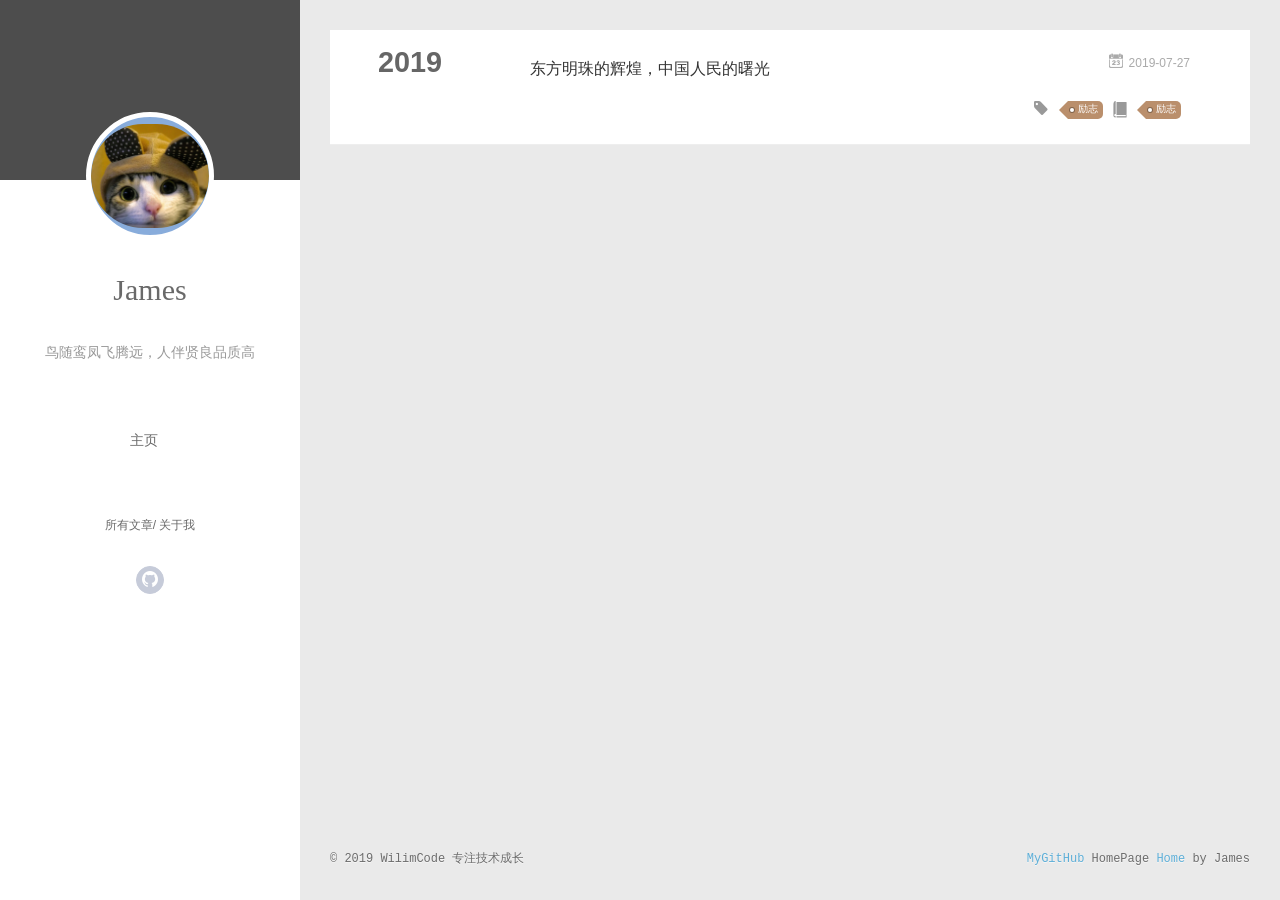
<file: archives/index.html>
<!DOCTYPE html>
<html>

<head>
  <meta name="generator" content="Hexo 3.9.0">
  <meta charset="utf-8">

  <meta name="renderer" content="webkit">
  <meta http-equiv="X-UA-Compatible" content="IE=edge">
  <link rel="dns-prefetch" href="https://www.xzlxh.club">
  <title>Archives | WilimCode 专注技术成长</title>
  <meta name="viewport"
                                                                                  content="width=device-width, initial-scale=1, maximum-scale=1">
  <meta name="keywords" content="励志">
  <meta property="og:type" content="website">
  <meta property="og:title" content="WilimCode 专注技术成长">
  <meta property="og:url" content="https://www.xzlxh.club/archives/index.html">
  <meta property="og:site_name" content="WilimCode 专注技术成长">
  <meta property="og:locale" content="default">
  <meta name="twitter:card" content="summary">
  <meta name="twitter:title" content="WilimCode 专注技术成长">

  <link rel="alternative" href="/atom.xml" title="WilimCode 专注技术成长"
                                                                                  type="application/atom+xml">

  <link rel="icon" href="/favicon.png">

  <link rel="stylesheet" type="text/css" href="/./main.0cf68a.css">

  <style type="text/css">
    #container.show {
      background: linear-gradient(200deg, #a0cfe4, #e8c37e);
    }

  </style>

</head>

</html>

<body>
  <div id="container" q-class="show:isCtnShow">
    <canvas id="anm-canvas" class="anm-canvas"></canvas>
    <div class="left-col" q-class="show:isShow">
      <div class="overlay" style="background: #4d4d4d"></div>
      <div class="intrude-less">
        <header id="header" class="inner">
          <a href="/" class="profilepic">
            <img src="/assets/img/head.jpeg" class="js-avatar">
          </a>
          <hgroup>
            <h1 class="header-author"><a href="/">James</a></h1>
          </hgroup>

          <p class="header-subtitle">鸟随鸾凤飞腾远，人伴贤良品质高</p>

          <nav class="header-menu">
            <ul>

              <li><a href="/">主页</a></li>

            </ul>
          </nav>
          <nav class="header-smart-menu">

            <a q-on="click: openSlider(e, 'innerArchive')"
                                                                                            href="javascript:void(0)">所有文章</a>

            <a q-on="click: openSlider(e, 'aboutme')"
                                                                                            href="javascript:void(0)">关于我</a>

          </nav>
          <nav class="header-nav">
            <div class="social">

              <a class="github" target="_blank" href="https://github.com/linxjames"
                                                                                              title="github"><i
                                                                                                class="icon-github"></i></a>

            </div>
          </nav>
        </header>
      </div>

    </div>
    <div class="mid-col" q-class="show:isShow,hide:isShow|isFalse">
      <nav id="mobile-nav">
        <div class="overlay js-overlay" style="background: #4d4d4d"></div>
        <div class="btnctn js-mobile-btnctn">
          <div class="slider-trigger list" q-on="click: openSlider(e)"><i
                                                                                            class="icon icon-sort"></i>
          </div>
        </div>
        <div class="intrude-less">
          <header id="header" class="inner">
            <div class="profilepic">
              <img src="/assets/img/head.jpeg" class="js-avatar">
            </div>
            <hgroup>
              <h1 class="header-author js-header-author">James</h1>
            </hgroup>

            <p class="header-subtitle"><i
                                                                                              class="icon icon-quo-left"></i>鸟随鸾凤飞腾远，人伴贤良品质高<i
                                                                                              class="icon icon-quo-right"></i>
            </p>

            <nav class="header-nav">
              <div class="social">

                <a class="github" target="_blank" href="https://github.com/linxjames"
                                                                                                title="github"><i
                                                                                                  class="icon-github"></i></a>

              </div>
            </nav>

            <nav class="header-menu js-header-menu">
              <ul style="width: 50%">

                <li style="width: 100%"><a href="/">主页</a></li>

              </ul>
            </nav>
          </header>
        </div>
        <div class="mobile-mask" style="display:none" q-show="isShow"></div>
      </nav>

      <div id="wrapper" class="body-wrap">
        <div class="menu-l">
          <div class="canvas-wrap">
            <canvas data-colors="#eaeaea" data-sectionHeight="100" data-contentId="js-content"
                                                                                            id="myCanvas1"
                                                                                            class="anm-canvas"></canvas>
          </div>
          <div id="js-content" class="content-ll">
            <section class="archives-wrap">
              <div class="archive-year-wrap">
                <a href="/archives/2019" class="archive-year">2019</a>
              </div>
              <div class="archives">

                <article class="archive-article archive-type-post">
                  <div class="archive-article-inner">
                    <header class="archive-article-header">
                      <div class="article-meta">
                        <a href="/2019/07/27/东方明珠的辉煌，中国人民的曙光/"
                                                                                                        class="archive-article-date">
                          <time datetime="2019-07-27T10:33:47.000Z"
                                                                                                          itemprop="datePublished"><i
                                                                                                            class="icon-calendar icon"></i>2019-07-27</time>
                        </a>

                      </div>
                      <h1 itemprop="name">
                        <a class="archive-article-title"
                                                                                                        href="/2019/07/27/东方明珠的辉煌，中国人民的曙光/">东方明珠的辉煌，中国人民的曙光</a>
                      </h1>

                      <div class="article-info info-on-right">
                        <div class="article-tag tagcloud">
                          <i class="icon-price-tags icon"></i>
                          <ul class="article-tag-list">

                            <li class="article-tag-list-item">
                              <a href="javascript:void(0)"
                                                                                                              class="js-tag article-tag-list-link color3">励志</a>
                            </li>

                          </ul>
                        </div>

                        <div class="article-category tagcloud">
                          <i class="icon-book icon"></i>
                          <ul class="article-tag-list">

                            <li class="article-tag-list-item">
                              <a href="/categories/励志//"
                                                                                                              class="article-tag-list-link color3">励志</a>
                            </li>

                          </ul>
                        </div>

                      </div>
                      <div class="clearfix"></div>
                    </header>
                  </div>
                </article>

              </div>
            </section>

          </div>
        </div>
      </div>
      <footer id="footer">
        <div class="outer">
          <div id="footer-info">
            <div class="footer-left">
              &copy; 2019 WilimCode 专注技术成长
            </div>
            <div class="footer-right">
              <a href="https://github.com/linxjames"
                                                                                              target="_blank">MyGitHub</a>
              HomePage <a href="http://xzlxh.club" target="_blank">Home</a> by
              James
            </div>
          </div>
        </div>
        <script type="text/javascript">
          var cnzz_protocol = (("https:" == document.location.protocol) ?
            "https://" :
            "http://");
          document.write(unescape(
            "%3Cspan id='cnzz_stat_icon_1275847501'%3E%3C/span%3E%3Cscript src='" +
            cnzz_protocol +
            "s23.cnzz.com/z_stat.php%3Fid%3D1275847501%26show%3Dpic' type='text/javascript'%3E%3C/script%3E"
          ));

        </script>
      </footer>

    </div>
    <script>
      var yiliaConfig = {
        mathjax: false,
        isHome: false,
        isPost: false,
        isArchive: true,
        isTag: false,
        isCategory: false,
        open_in_new: true,
        toc_hide_index: true,
        root: "/",
        innerArchive: true,
        showTags: false
      }

    </script>

    <script>
      ! function(t) {
        function n(e) {
          if (r[e]) return r[e].exports;
          var i = r[e] = {
            exports: {},
            id: e,
            loaded: !1
          };
          return t[e].call(i.exports, i, i.exports, n), i.loaded = !0, i.exports
        }
        var r = {};
        n.m = t, n.c = r, n.p = "./", n(0)
      }([function(t, n, r) {
        r(195), t.exports = r(191)
      }, function(t, n, r) {
        var e = r(3),
          i = r(52),
          o = r(27),
          u = r(28),
          c = r(53),
          f = "prototype",
          a = function(t, n, r) {
            var s, l, h, v, p = t & a.F,
              d = t & a.G,
              y = t & a.S,
              g = t & a.P,
              b = t & a.B,
              m = d ? e : y ? e[n] || (e[n] = {}) : (e[n] || {})[f],
              x = d ? i : i[n] || (i[n] = {}),
              w = x[f] || (x[f] = {});
            d && (r = n);
            for (s in r) l = !p && m && void 0 !== m[s], h = (l ? m : r)[s],
              v =
              b && l ? c(h, e) : g && "function" == typeof h ? c(Function
                .call,
                h) : h, m && u(m, s, h, t & a.U), x[s] != h && o(x, s, v),
              g &&
              w[s] != h && (w[s] = h)
          };
        e.core = i, a.F = 1, a.G = 2, a.S = 4, a.P = 8, a.B = 16, a.W = 32,
          a
          .U = 64, a.R = 128, t.exports = a
      }, function(t, n, r) {
        var e = r(6);
        t.exports = function(t) {
          if (!e(t)) throw TypeError(t + " is not an object!");
          return t
        }
      }, function(t, n) {
        var r = t.exports = "undefined" != typeof window && window.Math ==
          Math ? window : "undefined" != typeof self && self.Math == Math ?
          self : Function("return this")();
        "number" == typeof __g && (__g = r)
      }, function(t, n) {
        t.exports = function(t) {
          try {
            return !!t()
          } catch (t) {
            return !0
          }
        }
      }, function(t, n) {
        var r = t.exports = "undefined" != typeof window && window.Math ==
          Math ? window : "undefined" != typeof self && self.Math == Math ?
          self : Function("return this")();
        "number" == typeof __g && (__g = r)
      }, function(t, n) {
        t.exports = function(t) {
          return "object" == typeof t ? null !== t : "function" ==
            typeof t
        }
      }, function(t, n, r) {
        var e = r(126)("wks"),
          i = r(76),
          o = r(3).Symbol,
          u = "function" == typeof o;
        (t.exports = function(t) {
          return e[t] || (e[t] = u && o[t] || (u ? o : i)("Symbol." + t))
        }).store = e
      }, function(t, n) {
        var r = {}.hasOwnProperty;
        t.exports = function(t, n) {
          return r.call(t, n)
        }
      }, function(t, n, r) {
        var e = r(94),
          i = r(33);
        t.exports = function(t) {
          return e(i(t))
        }
      }, function(t, n, r) {
        t.exports = !r(4)(function() {
          return 7 != Object.defineProperty({}, "a", {
            get: function() {
              return 7
            }
          }).a
        })
      }, function(t, n, r) {
        var e = r(2),
          i = r(167),
          o = r(50),
          u = Object.defineProperty;
        n.f = r(10) ? Object.defineProperty : function(t, n, r) {
          if (e(t), n = o(n, !0), e(r), i) try {
            return u(t, n, r)
          } catch (t) {}
          if ("get" in r || "set" in r) throw TypeError(
            "Accessors not supported!");
          return "value" in r && (t[n] = r.value), t
        }
      }, function(t, n, r) {
        t.exports = !r(18)(function() {
          return 7 != Object.defineProperty({}, "a", {
            get: function() {
              return 7
            }
          }).a
        })
      }, function(t, n, r) {
        var e = r(14),
          i = r(22);
        t.exports = r(12) ? function(t, n, r) {
          return e.f(t, n, i(1, r))
        } : function(t, n, r) {
          return t[n] = r, t
        }
      }, function(t, n, r) {
        var e = r(20),
          i = r(58),
          o = r(42),
          u = Object.defineProperty;
        n.f = r(12) ? Object.defineProperty : function(t, n, r) {
          if (e(t), n = o(n, !0), e(r), i) try {
            return u(t, n, r)
          } catch (t) {}
          if ("get" in r || "set" in r) throw TypeError(
            "Accessors not supported!");
          return "value" in r && (t[n] = r.value), t
        }
      }, function(t, n, r) {
        var e = r(40)("wks"),
          i = r(23),
          o = r(5).Symbol,
          u = "function" == typeof o;
        (t.exports = function(t) {
          return e[t] || (e[t] = u && o[t] || (u ? o : i)("Symbol." + t))
        }).store = e
      }, function(t, n, r) {
        var e = r(67),
          i = Math.min;
        t.exports = function(t) {
          return t > 0 ? i(e(t), 9007199254740991) : 0
        }
      }, function(t, n, r) {
        var e = r(46);
        t.exports = function(t) {
          return Object(e(t))
        }
      }, function(t, n) {
        t.exports = function(t) {
          try {
            return !!t()
          } catch (t) {
            return !0
          }
        }
      }, function(t, n, r) {
        var e = r(63),
          i = r(34);
        t.exports = Object.keys || function(t) {
          return e(t, i)
        }
      }, function(t, n, r) {
        var e = r(21);
        t.exports = function(t) {
          if (!e(t)) throw TypeError(t + " is not an object!");
          return t
        }
      }, function(t, n) {
        t.exports = function(t) {
          return "object" == typeof t ? null !== t : "function" ==
            typeof t
        }
      }, function(t, n) {
        t.exports = function(t, n) {
          return {
            enumerable: !(1 & t),
            configurable: !(2 & t),
            writable: !(4 & t),
            value: n
          }
        }
      }, function(t, n) {
        var r = 0,
          e = Math.random();
        t.exports = function(t) {
          return "Symbol(".concat(void 0 === t ? "" : t, ")_", (++r + e)
            .toString(36))
        }
      }, function(t, n) {
        var r = {}.hasOwnProperty;
        t.exports = function(t, n) {
          return r.call(t, n)
        }
      }, function(t, n) {
        var r = t.exports = {
          version: "2.4.0"
        };
        "number" == typeof __e && (__e = r)
      }, function(t, n) {
        t.exports = function(t) {
          if ("function" != typeof t) throw TypeError(t +
            " is not a function!");
          return t
        }
      }, function(t, n, r) {
        var e = r(11),
          i = r(66);
        t.exports = r(10) ? function(t, n, r) {
          return e.f(t, n, i(1, r))
        } : function(t, n, r) {
          return t[n] = r, t
        }
      }, function(t, n, r) {
        var e = r(3),
          i = r(27),
          o = r(24),
          u = r(76)("src"),
          c = "toString",
          f = Function[c],
          a = ("" + f).split(c);
        r(52).inspectSource = function(t) {
          return f.call(t)
        }, (t.exports = function(t, n, r, c) {
          var f = "function" == typeof r;
          f && (o(r, "name") || i(r, "name", n)), t[n] !== r && (f && (
              o(r,
                u) || i(r, u, t[n] ? "" + t[n] : a.join(String(n)))),
            t ===
            e ? t[n] = r : c ? t[n] ? t[n] = r : i(t, n, r) : (
              delete t[
                n], i(t, n, r)))
        })(Function.prototype, c, function() {
          return "function" == typeof this && this[u] || f.call(this)
        })
      }, function(t, n, r) {
        var e = r(1),
          i = r(4),
          o = r(46),
          u = function(t, n, r, e) {
            var i = String(o(t)),
              u = "<" + n;
            return "" !== r && (u += " " + r + '="' + String(e).replace(
              /"/g,
              "&quot;") + '"'), u + ">" + i + "</" + n + ">"
          };
        t.exports = function(t, n) {
          var r = {};
          r[t] = n(u), e(e.P + e.F * i(function() {
            var n = "" [t]('"');
            return n !== n.toLowerCase() || n.split('"').length > 3
          }), "String", r)
        }
      }, function(t, n, r) {
        var e = r(115),
          i = r(46);
        t.exports = function(t) {
          return e(i(t))
        }
      }, function(t, n, r) {
        var e = r(116),
          i = r(66),
          o = r(30),
          u = r(50),
          c = r(24),
          f = r(167),
          a = Object.getOwnPropertyDescriptor;
        n.f = r(10) ? a : function(t, n) {
          if (t = o(t), n = u(n, !0), f) try {
            return a(t, n)
          } catch (t) {}
          if (c(t, n)) return i(!e.f.call(t, n), t[n])
        }
      }, function(t, n, r) {
        var e = r(24),
          i = r(17),
          o = r(145)("IE_PROTO"),
          u = Object.prototype;
        t.exports = Object.getPrototypeOf || function(t) {
          return t = i(t), e(t, o) ? t[o] : "function" == typeof t
            .constructor && t instanceof t.constructor ? t.constructor
            .prototype : t instanceof Object ? u : null
        }
      }, function(t, n) {
        t.exports = function(t) {
          if (void 0 == t) throw TypeError("Can't call method on  " + t);
          return t
        }
      }, function(t, n) {
        t.exports =
          "constructor,hasOwnProperty,isPrototypeOf,propertyIsEnumerable,toLocaleString,toString,valueOf"
          .split(",")
      }, function(t, n) {
        t.exports = {}
      }, function(t, n) {
        t.exports = !0
      }, function(t, n) {
        n.f = {}.propertyIsEnumerable
      }, function(t, n, r) {
        var e = r(14).f,
          i = r(8),
          o = r(15)("toStringTag");
        t.exports = function(t, n, r) {
          t && !i(t = r ? t : t.prototype, o) && e(t, o, {
            configurable: !0,
            value: n
          })
        }
      }, function(t, n, r) {
        var e = r(40)("keys"),
          i = r(23);
        t.exports = function(t) {
          return e[t] || (e[t] = i(t))
        }
      }, function(t, n, r) {
        var e = r(5),
          i = "__core-js_shared__",
          o = e[i] || (e[i] = {});
        t.exports = function(t) {
          return o[t] || (o[t] = {})
        }
      }, function(t, n) {
        var r = Math.ceil,
          e = Math.floor;
        t.exports = function(t) {
          return isNaN(t = +t) ? 0 : (t > 0 ? e : r)(t)
        }
      }, function(t, n, r) {
        var e = r(21);
        t.exports = function(t, n) {
          if (!e(t)) return t;
          var r, i;
          if (n && "function" == typeof(r = t.toString) && !e(i = r.call(
              t)))
            return i;
          if ("function" == typeof(r = t.valueOf) && !e(i = r.call(t)))
            return i;
          if (!n && "function" == typeof(r = t.toString) && !e(i = r.call(
              t)))
            return i;
          throw TypeError("Can't convert object to primitive value")
        }
      }, function(t, n, r) {
        var e = r(5),
          i = r(25),
          o = r(36),
          u = r(44),
          c = r(14).f;
        t.exports = function(t) {
          var n = i.Symbol || (i.Symbol = o ? {} : e.Symbol || {});
          "_" == t.charAt(0) || t in n || c(n, t, {
            value: u.f(t)
          })
        }
      }, function(t, n, r) {
        n.f = r(15)
      }, function(t, n) {
        var r = {}.toString;
        t.exports = function(t) {
          return r.call(t).slice(8, -1)
        }
      }, function(t, n) {
        t.exports = function(t) {
          if (void 0 == t) throw TypeError("Can't call method on  " + t);
          return t
        }
      }, function(t, n, r) {
        var e = r(4);
        t.exports = function(t, n) {
          return !!t && e(function() {
            n ? t.call(null, function() {}, 1) : t.call(null)
          })
        }
      }, function(t, n, r) {
        var e = r(53),
          i = r(115),
          o = r(17),
          u = r(16),
          c = r(203);
        t.exports = function(t, n) {
          var r = 1 == t,
            f = 2 == t,
            a = 3 == t,
            s = 4 == t,
            l = 6 == t,
            h = 5 == t || l,
            v = n || c;
          return function(n, c, p) {
            for (var d, y, g = o(n), b = i(g), m = e(c, p, 3), x = u(b
                  .length), w = 0, S = r ? v(n, x) : f ? v(n, 0) :
                void 0; x >
              w; w++)
              if ((h || w in b) && (d = b[w], y = m(d, w, g), t))
                if (r) S[w] = y;
                else if (y) switch (t) {
              case 3:
                return !0;
              case 5:
                return d;
              case 6:
                return w;
              case 2:
                S.push(d)
            } else if (s) return !1;
            return l ? -1 : a || s ? s : S
          }
        }
      }, function(t, n, r) {
        var e = r(1),
          i = r(52),
          o = r(4);
        t.exports = function(t, n) {
          var r = (i.Object || {})[t] || Object[t],
            u = {};
          u[t] = n(r), e(e.S + e.F * o(function() {
            r(1)
          }), "Object", u)
        }
      }, function(t, n, r) {
        var e = r(6);
        t.exports = function(t, n) {
          if (!e(t)) return t;
          var r, i;
          if (n && "function" == typeof(r = t.toString) && !e(i = r.call(
              t)))
            return i;
          if ("function" == typeof(r = t.valueOf) && !e(i = r.call(t)))
            return i;
          if (!n && "function" == typeof(r = t.toString) && !e(i = r.call(
              t)))
            return i;
          throw TypeError("Can't convert object to primitive value")
        }
      }, function(t, n, r) {
        var e = r(5),
          i = r(25),
          o = r(91),
          u = r(13),
          c = "prototype",
          f = function(t, n, r) {
            var a, s, l, h = t & f.F,
              v = t & f.G,
              p = t & f.S,
              d = t & f.P,
              y = t & f.B,
              g = t & f.W,
              b = v ? i : i[n] || (i[n] = {}),
              m = b[c],
              x = v ? e : p ? e[n] : (e[n] || {})[c];
            v && (r = n);
            for (a in r)(s = !h && x && void 0 !== x[a]) && a in b || (l =
              s ?
              x[a] : r[a], b[a] = v && "function" != typeof x[a] ? r[a] :
              y &&
              s ? o(l, e) : g && x[a] == l ? function(t) {
                var n = function(n, r, e) {
                  if (this instanceof t) {
                    switch (arguments.length) {
                      case 0:
                        return new t;
                      case 1:
                        return new t(n);
                      case 2:
                        return new t(n, r)
                    }
                    return new t(n, r, e)
                  }
                  return t.apply(this, arguments)
                };
                return n[c] = t[c], n
              }(l) : d && "function" == typeof l ? o(Function.call, l) :
              l,
              d && ((b.virtual || (b.virtual = {}))[a] = l, t & f.R &&
                m && !
                m[a] && u(m, a, l)))
          };
        f.F = 1, f.G = 2, f.S = 4, f.P = 8, f.B = 16, f.W = 32, f.U = 64, f
          .R =
          128, t.exports = f
      }, function(t, n) {
        var r = t.exports = {
          version: "2.4.0"
        };
        "number" == typeof __e && (__e = r)
      }, function(t, n, r) {
        var e = r(26);
        t.exports = function(t, n, r) {
          if (e(t), void 0 === n) return t;
          switch (r) {
            case 1:
              return function(r) {
                return t.call(n, r)
              };
            case 2:
              return function(r, e) {
                return t.call(n, r, e)
              };
            case 3:
              return function(r, e, i) {
                return t.call(n, r, e, i)
              }
          }
          return function() {
            return t.apply(n, arguments)
          }
        }
      }, function(t, n, r) {
        var e = r(183),
          i = r(1),
          o = r(126)("metadata"),
          u = o.store || (o.store = new(r(186))),
          c = function(t, n, r) {
            var i = u.get(t);
            if (!i) {
              if (!r) return;
              u.set(t, i = new e)
            }
            var o = i.get(n);
            if (!o) {
              if (!r) return;
              i.set(n, o = new e)
            }
            return o
          },
          f = function(t, n, r) {
            var e = c(n, r, !1);
            return void 0 !== e && e.has(t)
          },
          a = function(t, n, r) {
            var e = c(n, r, !1);
            return void 0 === e ? void 0 : e.get(t)
          },
          s = function(t, n, r, e) {
            c(r, e, !0).set(t, n)
          },
          l = function(t, n) {
            var r = c(t, n, !1),
              e = [];
            return r && r.forEach(function(t, n) {
              e.push(n)
            }), e
          },
          h = function(t) {
            return void 0 === t || "symbol" == typeof t ? t : String(t)
          },
          v = function(t) {
            i(i.S, "Reflect", t)
          };
        t.exports = {
          store: u,
          map: c,
          has: f,
          get: a,
          set: s,
          keys: l,
          key: h,
          exp: v
        }
      }, function(t, n, r) {
        "use strict";
        if (r(10)) {
          var e = r(69),
            i = r(3),
            o = r(4),
            u = r(1),
            c = r(127),
            f = r(152),
            a = r(53),
            s = r(68),
            l = r(66),
            h = r(27),
            v = r(73),
            p = r(67),
            d = r(16),
            y = r(75),
            g = r(50),
            b = r(24),
            m = r(180),
            x = r(114),
            w = r(6),
            S = r(17),
            _ = r(137),
            O = r(70),
            E = r(32),
            P = r(71).f,
            j = r(154),
            F = r(76),
            M = r(7),
            A = r(48),
            N = r(117),
            T = r(146),
            I = r(155),
            k = r(80),
            L = r(123),
            R = r(74),
            C = r(130),
            D = r(160),
            U = r(11),
            W = r(31),
            G = U.f,
            B = W.f,
            V = i.RangeError,
            z = i.TypeError,
            q = i.Uint8Array,
            K = "ArrayBuffer",
            J = "Shared" + K,
            Y = "BYTES_PER_ELEMENT",
            H = "prototype",
            $ = Array[H],
            X = f.ArrayBuffer,
            Q = f.DataView,
            Z = A(0),
            tt = A(2),
            nt = A(3),
            rt = A(4),
            et = A(5),
            it = A(6),
            ot = N(!0),
            ut = N(!1),
            ct = I.values,
            ft = I.keys,
            at = I.entries,
            st = $.lastIndexOf,
            lt = $.reduce,
            ht = $.reduceRight,
            vt = $.join,
            pt = $.sort,
            dt = $.slice,
            yt = $.toString,
            gt = $.toLocaleString,
            bt = M("iterator"),
            mt = M("toStringTag"),
            xt = F("typed_constructor"),
            wt = F("def_constructor"),
            St = c.CONSTR,
            _t = c.TYPED,
            Ot = c.VIEW,
            Et = "Wrong length!",
            Pt = A(1, function(t, n) {
              return Tt(T(t, t[wt]), n)
            }),
            jt = o(function() {
              return 1 === new q(new Uint16Array([1]).buffer)[0]
            }),
            Ft = !!q && !!q[H].set && o(function() {
              new q(1).set({})
            }),
            Mt = function(t, n) {
              if (void 0 === t) throw z(Et);
              var r = +t,
                e = d(t);
              if (n && !m(r, e)) throw V(Et);
              return e
            },
            At = function(t, n) {
              var r = p(t);
              if (r < 0 || r % n) throw V("Wrong offset!");
              return r
            },
            Nt = function(t) {
              if (w(t) && _t in t) return t;
              throw z(t + " is not a typed array!")
            },
            Tt = function(t, n) {
              if (!(w(t) && xt in t)) throw z(
                "It is not a typed array constructor!");
              return new t(n)
            },
            It = function(t, n) {
              return kt(T(t, t[wt]), n)
            },
            kt = function(t, n) {
              for (var r = 0, e = n.length, i = Tt(t, e); e > r;) i[r] = n[
                r++];
              return i
            },
            Lt = function(t, n, r) {
              G(t, n, {
                get: function() {
                  return this._d[r]
                }
              })
            },
            Rt = function(t) {
              var n, r, e, i, o, u, c = S(t),
                f = arguments.length,
                s = f > 1 ? arguments[1] : void 0,
                l = void 0 !== s,
                h = j(c);
              if (void 0 != h && !_(h)) {
                for (u = h.call(c), e = [], n = 0; !(o = u.next())
                  .done; n++) e
                  .push(o.value);
                c = e
              }
              for (l && f > 2 && (s = a(s, arguments[2], 2)), n = 0, r = d(c
                  .length), i = Tt(this, r); r > n; n++) i[n] = l ? s(c[n],
                  n) :
                c[n];
              return i
            },
            Ct = function() {
              for (var t = 0, n = arguments.length, r = Tt(this, n); n > t;)
                r[
                  t] = arguments[t++];
              return r
            },
            Dt = !!q && o(function() {
              gt.call(new q(1))
            }),
            Ut = function() {
              return gt.apply(Dt ? dt.call(Nt(this)) : Nt(this), arguments)
            },
            Wt = {
              copyWithin: function(t, n) {
                return D.call(Nt(this), t, n, arguments.length > 2 ?
                  arguments[2] : void 0)
              },
              every: function(t) {
                return rt(Nt(this), t, arguments.length > 1 ? arguments[
                  1] :
                  void 0)
              },
              fill: function(t) {
                return C.apply(Nt(this), arguments)
              },
              filter: function(t) {
                return It(this, tt(Nt(this), t, arguments.length > 1 ?
                  arguments[1] : void 0))
              },
              find: function(t) {
                return et(Nt(this), t, arguments.length > 1 ? arguments[
                  1] :
                  void 0)
              },
              findIndex: function(t) {
                return it(Nt(this), t, arguments.length > 1 ? arguments[
                  1] :
                  void 0)
              },
              forEach: function(t) {
                Z(Nt(this), t, arguments.length > 1 ? arguments[1] :
                  void 0)
              },
              indexOf: function(t) {
                return ut(Nt(this), t, arguments.length > 1 ? arguments[
                  1] :
                  void 0)
              },
              includes: function(t) {
                return ot(Nt(this), t, arguments.length > 1 ? arguments[
                  1] :
                  void 0)
              },
              join: function(t) {
                return vt.apply(Nt(this), arguments)
              },
              lastIndexOf: function(t) {
                return st.apply(Nt(this), arguments)
              },
              map: function(t) {
                return Pt(Nt(this), t, arguments.length > 1 ? arguments[
                  1] :
                  void 0)
              },
              reduce: function(t) {
                return lt.apply(Nt(this), arguments)
              },
              reduceRight: function(t) {
                return ht.apply(Nt(this), arguments)
              },
              reverse: function() {
                for (var t, n = this, r = Nt(n).length, e = Math.floor(r /
                      2),
                    i = 0; i < e;) t = n[i], n[i++] = n[--r], n[r] = t;
                return n
              },
              some: function(t) {
                return nt(Nt(this), t, arguments.length > 1 ? arguments[
                  1] :
                  void 0)
              },
              sort: function(t) {
                return pt.call(Nt(this), t)
              },
              subarray: function(t, n) {
                var r = Nt(this),
                  e = r.length,
                  i = y(t, e);
                return new(T(r, r[wt]))(r.buffer, r.byteOffset + i * r
                  .BYTES_PER_ELEMENT, d((void 0 === n ? e : y(n, e)) -
                    i))
              }
            },
            Gt = function(t, n) {
              return It(this, dt.call(Nt(this), t, n))
            },
            Bt = function(t) {
              Nt(this);
              var n = At(arguments[1], 1),
                r = this.length,
                e = S(t),
                i = d(e.length),
                o = 0;
              if (i + n > r) throw V(Et);
              for (; o < i;) this[n + o] = e[o++]
            },
            Vt = {
              entries: function() {
                return at.call(Nt(this))
              },
              keys: function() {
                return ft.call(Nt(this))
              },
              values: function() {
                return ct.call(Nt(this))
              }
            },
            zt = function(t, n) {
              return w(t) && t[_t] && "symbol" != typeof n && n in t &&
                String(+
                  n) == String(n)
            },
            qt = function(t, n) {
              return zt(t, n = g(n, !0)) ? l(2, t[n]) : B(t, n)
            },
            Kt = function(t, n, r) {
              return !(zt(t, n = g(n, !0)) && w(r) && b(r, "value")) || b(r,
                  "get") || b(r, "set") || r.configurable || b(r,
                  "writable") &&
                !r.writable || b(r, "enumerable") && !r.enumerable ? G(t, n,
                  r) : (t[n] = r.value, t)
            };
          St || (W.f = qt, U.f = Kt), u(u.S + u.F * !St, "Object", {
            getOwnPropertyDescriptor: qt,
            defineProperty: Kt
          }), o(function() {
            yt.call({})
          }) && (yt = gt = function() {
            return vt.call(this)
          });
          var Jt = v({}, Wt);
          v(Jt, Vt), h(Jt, bt, Vt.values), v(Jt, {
            slice: Gt,
            set: Bt,
            constructor: function() {},
            toString: yt,
            toLocaleString: Ut
          }), Lt(Jt, "buffer", "b"), Lt(Jt, "byteOffset", "o"), Lt(Jt,
            "byteLength", "l"), Lt(Jt, "length", "e"), G(Jt, mt, {
            get: function() {
              return this[_t]
            }
          }), t.exports = function(t, n, r, f) {
            f = !!f;
            var a = t + (f ? "Clamped" : "") + "Array",
              l = "Uint8Array" != a,
              v = "get" + t,
              p = "set" + t,
              y = i[a],
              g = y || {},
              b = y && E(y),
              m = !y || !c.ABV,
              S = {},
              _ = y && y[H],
              j = function(t, r) {
                var e = t._d;
                return e.v[v](r * n + e.o, jt)
              },
              F = function(t, r, e) {
                var i = t._d;
                f && (e = (e = Math.round(e)) < 0 ? 0 : e > 255 ? 255 :
                  255 &
                  e), i.v[p](r * n + i.o, e, jt)
              },
              M = function(t, n) {
                G(t, n, {
                  get: function() {
                    return j(this, n)
                  },
                  set: function(t) {
                    return F(this, n, t)
                  },
                  enumerable: !0
                })
              };
            m ? (y = r(function(t, r, e, i) {
              s(t, y, a, "_d");
              var o, u, c, f, l = 0,
                v = 0;
              if (w(r)) {
                if (!(r instanceof X || (f = x(r)) == K || f == J))
                  return _t in r ? kt(y, r) : Rt.call(y, r);
                o = r, v = At(e, n);
                var p = r.byteLength;
                if (void 0 === i) {
                  if (p % n) throw V(Et);
                  if ((u = p - v) < 0) throw V(Et)
                } else if ((u = d(i) * n) + v > p) throw V(Et);
                c = u / n
              } else c = Mt(r, !0), u = c * n, o = new X(u);
              for (h(t, "_d", {
                  b: o,
                  o: v,
                  l: u,
                  e: c,
                  v: new Q(o)
                }); l < c;) M(t, l++)
            }), _ = y[H] = O(Jt), h(_, "constructor", y)) : L(function(
              t) {
              new y(null), new y(t)
            }, !0) || (y = r(function(t, r, e, i) {
              s(t, y, a);
              var o;
              return w(r) ? r instanceof X || (o = x(r)) == K ||
                o ==
                J ? void 0 !== i ? new g(r, At(e, n), i) :
                void 0 !==
                e ? new g(r, At(e, n)) : new g(r) : _t in r ? kt(y,
                  r) :
                Rt.call(y, r) : new g(Mt(r, l))
            }), Z(b !== Function.prototype ? P(g).concat(P(b)) : P(g),
              function(t) {
                t in y || h(y, t, g[t])
              }), y[H] = _, e || (_.constructor = y));
            var A = _[bt],
              N = !!A && ("values" == A.name || void 0 == A.name),
              T = Vt.values;
            h(y, xt, !0), h(_, _t, a), h(_, Ot, !0), h(_, wt, y), (f ?
              new y(
                1)[mt] == a : mt in _) || G(_, mt, {
              get: function() {
                return a
              }
            }), S[a] = y, u(u.G + u.W + u.F * (y != g), S), u(u.S, a, {
              BYTES_PER_ELEMENT: n,
              from: Rt,
              of: Ct
            }), Y in _ || h(_, Y, n), u(u.P, a, Wt), R(a), u(u.P + u.F *
              Ft,
              a, {
                set: Bt
              }), u(u.P + u.F * !N, a, Vt), u(u.P + u.F * (_.toString !=
              yt), a, {
              toString: yt
            }), u(u.P + u.F * o(function() {
              new y(1).slice()
            }), a, {
              slice: Gt
            }), u(u.P + u.F * (o(function() {
              return [1, 2].toLocaleString() != new y([1, 2])
                .toLocaleString()
            }) || !o(function() {
              _.toLocaleString.call([1, 2])
            })), a, {
              toLocaleString: Ut
            }), k[a] = N ? A : T, e || N || h(_, bt, T)
          }
        } else t.exports = function() {}
      }, function(t, n) {
        var r = {}.toString;
        t.exports = function(t) {
          return r.call(t).slice(8, -1)
        }
      }, function(t, n, r) {
        var e = r(21),
          i = r(5).document,
          o = e(i) && e(i.createElement);
        t.exports = function(t) {
          return o ? i.createElement(t) : {}
        }
      }, function(t, n, r) {
        t.exports = !r(12) && !r(18)(function() {
          return 7 != Object.defineProperty(r(57)("div"), "a", {
            get: function() {
              return 7
            }
          }).a
        })
      }, function(t, n, r) {
        "use strict";
        var e = r(36),
          i = r(51),
          o = r(64),
          u = r(13),
          c = r(8),
          f = r(35),
          a = r(96),
          s = r(38),
          l = r(103),
          h = r(15)("iterator"),
          v = !([].keys && "next" in [].keys()),
          p = "keys",
          d = "values",
          y = function() {
            return this
          };
        t.exports = function(t, n, r, g, b, m, x) {
          a(r, n, g);
          var w, S, _, O = function(t) {
              if (!v && t in F) return F[t];
              switch (t) {
                case p:
                case d:
                  return function() {
                    return new r(this, t)
                  }
              }
              return function() {
                return new r(this, t)
              }
            },
            E = n + " Iterator",
            P = b == d,
            j = !1,
            F = t.prototype,
            M = F[h] || F["@@iterator"] || b && F[b],
            A = M || O(b),
            N = b ? P ? O("entries") : A : void 0,
            T = "Array" == n ? F.entries || M : M;
          if (T && (_ = l(T.call(new t))) !== Object.prototype && (s(_, E,
              !
              0), e || c(_, h) || u(_, h, y)), P && M && M.name !== d && (
              j = !0, A = function() {
                return M.call(this)
              }), e && !x || !v && !j && F[h] || u(F, h, A), f[n] = A, f[
              E] =
            y, b)
            if (w = {
                values: P ? A : O(d),
                keys: m ? A : O(p),
                entries: N
              }, x)
              for (S in w) S in F || o(F, S, w[S]);
            else i(i.P + i.F * (v || j), n, w);
          return w
        }
      }, function(t, n, r) {
        var e = r(20),
          i = r(100),
          o = r(34),
          u = r(39)("IE_PROTO"),
          c = function() {},
          f = "prototype",
          a = function() {
            var t, n = r(57)("iframe"),
              e = o.length;
            for (n.style.display = "none", r(93).appendChild(n), n.src =
              "javascript:", t = n.contentWindow.document, t.open(), t
              .write(
                "<script>document.F=Object<\/script>"), t.close(), a = t
              .F; e--;
            ) delete a[f][o[e]];
            return a()
          };
        t.exports = Object.create || function(t, n) {
          var r;
          return null !== t ? (c[f] = e(t), r = new c, c[f] = null, r[u] =
            t) : r = a(), void 0 === n ? r : i(r, n)
        }
      }, function(t, n, r) {
        var e = r(63),
          i = r(34).concat("length", "prototype");
        n.f = Object.getOwnPropertyNames || function(t) {
          return e(t, i)
        }
      }, function(t, n) {
        n.f = Object.getOwnPropertySymbols
      }, function(t, n, r) {
        var e = r(8),
          i = r(9),
          o = r(90)(!1),
          u = r(39)("IE_PROTO");
        t.exports = function(t, n) {
          var r, c = i(t),
            f = 0,
            a = [];
          for (r in c) r != u && e(c, r) && a.push(r);
          for (; n.length > f;) e(c, r = n[f++]) && (~o(a, r) || a.push(
            r));
          return a
        }
      }, function(t, n, r) {
        t.exports = r(13)
      }, function(t, n, r) {
        var e = r(76)("meta"),
          i = r(6),
          o = r(24),
          u = r(11).f,
          c = 0,
          f = Object.isExtensible || function() {
            return !0
          },
          a = !r(4)(function() {
            return f(Object.preventExtensions({}))
          }),
          s = function(t) {
            u(t, e, {
              value: {
                i: "O" + ++c,
                w: {}
              }
            })
          },
          l = function(t, n) {
            if (!i(t)) return "symbol" == typeof t ? t : ("string" ==
              typeof t ?
              "S" : "P") + t;
            if (!o(t, e)) {
              if (!f(t)) return "F";
              if (!n) return "E";
              s(t)
            }
            return t[e].i
          },
          h = function(t, n) {
            if (!o(t, e)) {
              if (!f(t)) return !0;
              if (!n) return !1;
              s(t)
            }
            return t[e].w
          },
          v = function(t) {
            return a && p.NEED && f(t) && !o(t, e) && s(t), t
          },
          p = t.exports = {
            KEY: e,
            NEED: !1,
            fastKey: l,
            getWeak: h,
            onFreeze: v
          }
      }, function(t, n) {
        t.exports = function(t, n) {
          return {
            enumerable: !(1 & t),
            configurable: !(2 & t),
            writable: !(4 & t),
            value: n
          }
        }
      }, function(t, n) {
        var r = Math.ceil,
          e = Math.floor;
        t.exports = function(t) {
          return isNaN(t = +t) ? 0 : (t > 0 ? e : r)(t)
        }
      }, function(t, n) {
        t.exports = function(t, n, r, e) {
          if (!(t instanceof n) || void 0 !== e && e in t)
          throw TypeError(r +
              ": incorrect invocation!");
          return t
        }
      }, function(t, n) {
        t.exports = !1
      }, function(t, n, r) {
        var e = r(2),
          i = r(173),
          o = r(133),
          u = r(145)("IE_PROTO"),
          c = function() {},
          f = "prototype",
          a = function() {
            var t, n = r(132)("iframe"),
              e = o.length;
            for (n.style.display = "none", r(135).appendChild(n), n.src =
              "javascript:", t = n.contentWindow.document, t.open(), t
              .write(
                "<script>document.F=Object<\/script>"), t.close(), a = t
              .F; e--;
            ) delete a[f][o[e]];
            return a()
          };
        t.exports = Object.create || function(t, n) {
          var r;
          return null !== t ? (c[f] = e(t), r = new c, c[f] = null, r[u] =
            t) : r = a(), void 0 === n ? r : i(r, n)
        }
      }, function(t, n, r) {
        var e = r(175),
          i = r(133).concat("length", "prototype");
        n.f = Object.getOwnPropertyNames || function(t) {
          return e(t, i)
        }
      }, function(t, n, r) {
        var e = r(175),
          i = r(133);
        t.exports = Object.keys || function(t) {
          return e(t, i)
        }
      }, function(t, n, r) {
        var e = r(28);
        t.exports = function(t, n, r) {
          for (var i in n) e(t, i, n[i], r);
          return t
        }
      }, function(t, n, r) {
        "use strict";
        var e = r(3),
          i = r(11),
          o = r(10),
          u = r(7)("species");
        t.exports = function(t) {
          var n = e[t];
          o && n && !n[u] && i.f(n, u, {
            configurable: !0,
            get: function() {
              return this
            }
          })
        }
      }, function(t, n, r) {
        var e = r(67),
          i = Math.max,
          o = Math.min;
        t.exports = function(t, n) {
          return t = e(t), t < 0 ? i(t + n, 0) : o(t, n)
        }
      }, function(t, n) {
        var r = 0,
          e = Math.random();
        t.exports = function(t) {
          return "Symbol(".concat(void 0 === t ? "" : t, ")_", (++r + e)
            .toString(36))
        }
      }, function(t, n, r) {
        var e = r(33);
        t.exports = function(t) {
          return Object(e(t))
        }
      }, function(t, n, r) {
        var e = r(7)("unscopables"),
          i = Array.prototype;
        void 0 == i[e] && r(27)(i, e, {}), t.exports = function(t) {
          i[e][t] = !0
        }
      }, function(t, n, r) {
        var e = r(53),
          i = r(169),
          o = r(137),
          u = r(2),
          c = r(16),
          f = r(154),
          a = {},
          s = {},
          n = t.exports = function(t, n, r, l, h) {
            var v, p, d, y, g = h ? function() {
                return t
              } : f(t),
              b = e(r, l, n ? 2 : 1),
              m = 0;
            if ("function" != typeof g) throw TypeError(t +
              " is not iterable!");
            if (o(g)) {
              for (v = c(t.length); v > m; m++)
                if ((y = n ? b(u(p = t[m])[0], p[1]) : b(t[m])) === a ||
                  y ===
                  s) return y
            } else
              for (d = g.call(t); !(p = d.next()).done;)
                if ((y = i(d, b, p.value, n)) === a || y === s) return y
          };
        n.BREAK = a, n.RETURN = s
      }, function(t, n) {
        t.exports = {}
      }, function(t, n, r) {
        var e = r(11).f,
          i = r(24),
          o = r(7)("toStringTag");
        t.exports = function(t, n, r) {
          t && !i(t = r ? t : t.prototype, o) && e(t, o, {
            configurable: !0,
            value: n
          })
        }
      }, function(t, n, r) {
        var e = r(1),
          i = r(46),
          o = r(4),
          u = r(150),
          c = "[" + u + "]",
          f = "​",
          a = RegExp("^" + c + c + "*"),
          s = RegExp(c + c + "*$"),
          l = function(t, n, r) {
            var i = {},
              c = o(function() {
                return !!u[t]() || f[t]() != f
              }),
              a = i[t] = c ? n(h) : u[t];
            r && (i[r] = a), e(e.P + e.F * c, "String", i)
          },
          h = l.trim = function(t, n) {
            return t = String(i(t)), 1 & n && (t = t.replace(a, "")), 2 &
              n && (
                t = t.replace(s, "")), t
          };
        t.exports = l
      }, function(t, n, r) {
        t.exports = {
          default: r(86),
          __esModule: !0
        }
      }, function(t, n, r) {
        t.exports = {
          default: r(87),
          __esModule: !0
        }
      }, function(t, n, r) {
        "use strict";

        function e(t) {
          return t && t.__esModule ? t : {
            default: t
          }
        }
        n.__esModule = !0;
        var i = r(84),
          o = e(i),
          u = r(83),
          c = e(u),
          f = "function" == typeof c.default && "symbol" == typeof o
          .default ?
          function(t) {
            return typeof t
          } : function(t) {
            return t && "function" == typeof c.default && t.constructor ===
              c
              .default && t !== c.default.prototype ? "symbol" : typeof t
          };
        n.default = "function" == typeof c.default && "symbol" === f(o
          .default) ? function(t) {
          return void 0 === t ? "undefined" : f(t)
        } : function(t) {
          return t && "function" == typeof c.default && t.constructor ===
            c
            .default && t !== c.default.prototype ? "symbol" : void 0 ===
            t ?
            "undefined" : f(t)
        }
      }, function(t, n, r) {
        r(110), r(108), r(111), r(112), t.exports = r(25).Symbol
      }, function(t, n, r) {
        r(109), r(113), t.exports = r(44).f("iterator")
      }, function(t, n) {
        t.exports = function(t) {
          if ("function" != typeof t) throw TypeError(t +
            " is not a function!");
          return t
        }
      }, function(t, n) {
        t.exports = function() {}
      }, function(t, n, r) {
        var e = r(9),
          i = r(106),
          o = r(105);
        t.exports = function(t) {
          return function(n, r, u) {
            var c, f = e(n),
              a = i(f.length),
              s = o(u, a);
            if (t && r != r) {
              for (; a > s;)
                if ((c = f[s++]) != c) return !0
            } else
              for (; a > s; s++)
                if ((t || s in f) && f[s] === r) return t || s || 0;
            return !t && -1
          }
        }
      }, function(t, n, r) {
        var e = r(88);
        t.exports = function(t, n, r) {
          if (e(t), void 0 === n) return t;
          switch (r) {
            case 1:
              return function(r) {
                return t.call(n, r)
              };
            case 2:
              return function(r, e) {
                return t.call(n, r, e)
              };
            case 3:
              return function(r, e, i) {
                return t.call(n, r, e, i)
              }
          }
          return function() {
            return t.apply(n, arguments)
          }
        }
      }, function(t, n, r) {
        var e = r(19),
          i = r(62),
          o = r(37);
        t.exports = function(t) {
          var n = e(t),
            r = i.f;
          if (r)
            for (var u, c = r(t), f = o.f, a = 0; c.length > a;) f.call(t,
              u =
              c[a++]) && n.push(u);
          return n
        }
      }, function(t, n, r) {
        t.exports = r(5).document && document.documentElement
      }, function(t, n, r) {
        var e = r(56);
        t.exports = Object("z").propertyIsEnumerable(0) ? Object : function(
          t) {
          return "String" == e(t) ? t.split("") : Object(t)
        }
      }, function(t, n, r) {
        var e = r(56);
        t.exports = Array.isArray || function(t) {
          return "Array" == e(t)
        }
      }, function(t, n, r) {
        "use strict";
        var e = r(60),
          i = r(22),
          o = r(38),
          u = {};
        r(13)(u, r(15)("iterator"), function() {
          return this
        }), t.exports = function(t, n, r) {
          t.prototype = e(u, {
            next: i(1, r)
          }), o(t, n + " Iterator")
        }
      }, function(t, n) {
        t.exports = function(t, n) {
          return {
            value: n,
            done: !!t
          }
        }
      }, function(t, n, r) {
        var e = r(19),
          i = r(9);
        t.exports = function(t, n) {
          for (var r, o = i(t), u = e(o), c = u.length, f = 0; c > f;)
            if (o[r = u[f++]] === n) return r
        }
      }, function(t, n, r) {
        var e = r(23)("meta"),
          i = r(21),
          o = r(8),
          u = r(14).f,
          c = 0,
          f = Object.isExtensible || function() {
            return !0
          },
          a = !r(18)(function() {
            return f(Object.preventExtensions({}))
          }),
          s = function(t) {
            u(t, e, {
              value: {
                i: "O" + ++c,
                w: {}
              }
            })
          },
          l = function(t, n) {
            if (!i(t)) return "symbol" == typeof t ? t : ("string" ==
              typeof t ?
              "S" : "P") + t;
            if (!o(t, e)) {
              if (!f(t)) return "F";
              if (!n) return "E";
              s(t)
            }
            return t[e].i
          },
          h = function(t, n) {
            if (!o(t, e)) {
              if (!f(t)) return !0;
              if (!n) return !1;
              s(t)
            }
            return t[e].w
          },
          v = function(t) {
            return a && p.NEED && f(t) && !o(t, e) && s(t), t
          },
          p = t.exports = {
            KEY: e,
            NEED: !1,
            fastKey: l,
            getWeak: h,
            onFreeze: v
          }
      }, function(t, n, r) {
        var e = r(14),
          i = r(20),
          o = r(19);
        t.exports = r(12) ? Object.defineProperties : function(t, n) {
          i(t);
          for (var r, u = o(n), c = u.length, f = 0; c > f;) e.f(t, r = u[
            f++], n[r]);
          return t
        }
      }, function(t, n, r) {
        var e = r(37),
          i = r(22),
          o = r(9),
          u = r(42),
          c = r(8),
          f = r(58),
          a = Object.getOwnPropertyDescriptor;
        n.f = r(12) ? a : function(t, n) {
          if (t = o(t), n = u(n, !0), f) try {
            return a(t, n)
          } catch (t) {}
          if (c(t, n)) return i(!e.f.call(t, n), t[n])
        }
      }, function(t, n, r) {
        var e = r(9),
          i = r(61).f,
          o = {}.toString,
          u = "object" == typeof window && window && Object
          .getOwnPropertyNames ? Object.getOwnPropertyNames(window) : [],
          c = function(t) {
            try {
              return i(t)
            } catch (t) {
              return u.slice()
            }
          };
        t.exports.f = function(t) {
          return u && "[object Window]" == o.call(t) ? c(t) : i(e(t))
        }
      }, function(t, n, r) {
        var e = r(8),
          i = r(77),
          o = r(39)("IE_PROTO"),
          u = Object.prototype;
        t.exports = Object.getPrototypeOf || function(t) {
          return t = i(t), e(t, o) ? t[o] : "function" == typeof t
            .constructor && t instanceof t.constructor ? t.constructor
            .prototype : t instanceof Object ? u : null
        }
      }, function(t, n, r) {
        var e = r(41),
          i = r(33);
        t.exports = function(t) {
          return function(n, r) {
            var o, u, c = String(i(n)),
              f = e(r),
              a = c.length;
            return f < 0 || f >= a ? t ? "" : void 0 : (o = c
              .charCodeAt(f),
              o < 55296 || o > 56319 || f + 1 === a || (u = c
                .charCodeAt(
                  f + 1)) < 56320 || u > 57343 ? t ? c.charAt(f) : o :
              t ? c
              .slice(f, f + 2) : u - 56320 + (o - 55296 << 10) + 65536
              )
          }
        }
      }, function(t, n, r) {
        var e = r(41),
          i = Math.max,
          o = Math.min;
        t.exports = function(t, n) {
          return t = e(t), t < 0 ? i(t + n, 0) : o(t, n)
        }
      }, function(t, n, r) {
        var e = r(41),
          i = Math.min;
        t.exports = function(t) {
          return t > 0 ? i(e(t), 9007199254740991) : 0
        }
      }, function(t, n, r) {
        "use strict";
        var e = r(89),
          i = r(97),
          o = r(35),
          u = r(9);
        t.exports = r(59)(Array, "Array", function(t, n) {
          this._t = u(t), this._i = 0, this._k = n
        }, function() {
          var t = this._t,
            n = this._k,
            r = this._i++;
          return !t || r >= t.length ? (this._t = void 0, i(1)) :
            "keys" ==
            n ? i(0, r) : "values" == n ? i(0, t[r]) : i(0, [r, t[r]])
        }, "values"), o.Arguments = o.Array, e("keys"), e("values"), e(
          "entries")
      }, function(t, n) {}, function(t, n, r) {
        "use strict";
        var e = r(104)(!0);
        r(59)(String, "String", function(t) {
          this._t = String(t), this._i = 0
        }, function() {
          var t, n = this._t,
            r = this._i;
          return r >= n.length ? {
            value: void 0,
            done: !0
          } : (t = e(n, r), this._i += t.length, {
            value: t,
            done: !1
          })
        })
      }, function(t, n, r) {
        "use strict";
        var e = r(5),
          i = r(8),
          o = r(12),
          u = r(51),
          c = r(64),
          f = r(99).KEY,
          a = r(18),
          s = r(40),
          l = r(38),
          h = r(23),
          v = r(15),
          p = r(44),
          d = r(43),
          y = r(98),
          g = r(92),
          b = r(95),
          m = r(20),
          x = r(9),
          w = r(42),
          S = r(22),
          _ = r(60),
          O = r(102),
          E = r(101),
          P = r(14),
          j = r(19),
          F = E.f,
          M = P.f,
          A = O.f,
          N = e.Symbol,
          T = e.JSON,
          I = T && T.stringify,
          k = "prototype",
          L = v("_hidden"),
          R = v("toPrimitive"),
          C = {}.propertyIsEnumerable,
          D = s("symbol-registry"),
          U = s("symbols"),
          W = s("op-symbols"),
          G = Object[k],
          B = "function" == typeof N,
          V = e.QObject,
          z = !V || !V[k] || !V[k].findChild,
          q = o && a(function() {
            return 7 != _(M({}, "a", {
              get: function() {
                return M(this, "a", {
                  value: 7
                }).a
              }
            })).a
          }) ? function(t, n, r) {
            var e = F(G, n);
            e && delete G[n], M(t, n, r), e && t !== G && M(G, n, e)
          } : M,
          K = function(t) {
            var n = U[t] = _(N[k]);
            return n._k = t, n
          },
          J = B && "symbol" == typeof N.iterator ? function(t) {
            return "symbol" == typeof t
          } : function(t) {
            return t instanceof N
          },
          Y = function(t, n, r) {
            return t === G && Y(W, n, r), m(t), n = w(n, !0), m(r), i(U,
              n) ? (r
                .enumerable ? (i(t, L) && t[L][n] && (t[L][n] = !1), r = _(
                  r, {
                    enumerable: S(0, !1)
                  })) : (i(t, L) || M(t, L, S(1, {})), t[L][n] = !0), q(t,
                  n, r)
              ) : M(t, n, r)
          },
          H = function(t, n) {
            m(t);
            for (var r, e = g(n = x(n)), i = 0, o = e.length; o > i;) Y(t,
              r =
              e[i++], n[r]);
            return t
          },
          $ = function(t, n) {
            return void 0 === n ? _(t) : H(_(t), n)
          },
          X = function(t) {
            var n = C.call(this, t = w(t, !0));
            return !(this === G && i(U, t) && !i(W, t)) && (!(n || !i(this,
              t) || !i(U, t) || i(this, L) && this[L][t]) || n)
          },
          Q = function(t, n) {
            if (t = x(t), n = w(n, !0), t !== G || !i(U, n) || i(W, n)) {
              var r = F(t, n);
              return !r || !i(U, n) || i(t, L) && t[L][n] || (r
                .enumerable = !
                0), r
            }
          },
          Z = function(t) {
            for (var n, r = A(x(t)), e = [], o = 0; r.length > o;) i(U, n =
              r[
                o++]) || n == L || n == f || e.push(n);
            return e
          },
          tt = function(t) {
            for (var n, r = t === G, e = A(r ? W : x(t)), o = [], u = 0; e
              .length > u;) !i(U, n = e[u++]) || r && !i(G, n) || o.push(U[
              n]);
            return o
          };
        B || (N = function() {
            if (this instanceof N) throw TypeError(
              "Symbol is not a constructor!");
            var t = h(arguments.length > 0 ? arguments[0] : void 0),
              n = function(r) {
                this === G && n.call(W, r), i(this, L) && i(this[L], t) &&
                  (
                    this[L][t] = !1), q(this, t, S(1, r))
              };
            return o && z && q(G, t, {
              configurable: !0,
              set: n
            }), K(t)
          }, c(N[k], "toString", function() {
            return this._k
          }), E.f = Q, P.f = Y, r(61).f = O.f = Z, r(37).f = X, r(62).f =
          tt,
          o && !r(36) && c(G, "propertyIsEnumerable", X, !0), p.f =
          function(
            t) {
            return K(v(t))
          }), u(u.G + u.W + u.F * !B, {
          Symbol: N
        });
        for (var nt =
            "hasInstance,isConcatSpreadable,iterator,match,replace,search,species,split,toPrimitive,toStringTag,unscopables"
            .split(","), rt = 0; nt.length > rt;) v(nt[rt++]);
        for (var nt = j(v.store), rt = 0; nt.length > rt;) d(nt[rt++]);
        u(u.S + u.F * !B, "Symbol", {
          for: function(t) {
            return i(D, t += "") ? D[t] : D[t] = N(t)
          },
          keyFor: function(t) {
            if (J(t)) return y(D, t);
            throw TypeError(t + " is not a symbol!")
          },
          useSetter: function() {
            z = !0
          },
          useSimple: function() {
            z = !1
          }
        }), u(u.S + u.F * !B, "Object", {
          create: $,
          defineProperty: Y,
          defineProperties: H,
          getOwnPropertyDescriptor: Q,
          getOwnPropertyNames: Z,
          getOwnPropertySymbols: tt
        }), T && u(u.S + u.F * (!B || a(function() {
          var t = N();
          return "[null]" != I([t]) || "{}" != I({
            a: t
          }) || "{}" != I(Object(t))
        })), "JSON", {
          stringify: function(t) {
            if (void 0 !== t && !J(t)) {
              for (var n, r, e = [t], i = 1; arguments.length > i;) e
                .push(arguments[i++]);
              return n = e[1], "function" == typeof n && (r = n), !
                r && b(
                  n) || (n = function(t, n) {
                  if (r && (n = r.call(this, t, n)), !J(n)) return n
                }), e[1] = n, I.apply(T, e)
            }
          }
        }), N[k][R] || r(13)(N[k], R, N[k].valueOf), l(N, "Symbol"), l(
          Math,
          "Math", !0), l(e.JSON, "JSON", !0)
      }, function(t, n, r) {
        r(43)("asyncIterator")
      }, function(t, n, r) {
        r(43)("observable")
      }, function(t, n, r) {
        r(107);
        for (var e = r(5), i = r(13), o = r(35), u = r(15)("toStringTag"),
            c = [
              "NodeList", "DOMTokenList", "MediaList", "StyleSheetList",
              "CSSRuleList"
            ], f = 0; f < 5; f++) {
          var a = c[f],
            s = e[a],
            l = s && s.prototype;
          l && !l[u] && i(l, u, a), o[a] = o.Array
        }
      }, function(t, n, r) {
        var e = r(45),
          i = r(7)("toStringTag"),
          o = "Arguments" == e(function() {
            return arguments
          }()),
          u = function(t, n) {
            try {
              return t[n]
            } catch (t) {}
          };
        t.exports = function(t) {
          var n, r, c;
          return void 0 === t ? "Undefined" : null === t ? "Null" :
            "string" == typeof(r = u(n = Object(t), i)) ? r : o ? e(n) :
            "Object" == (c = e(n)) && "function" == typeof n.callee ?
            "Arguments" : c
        }
      }, function(t, n, r) {
        var e = r(45);
        t.exports = Object("z").propertyIsEnumerable(0) ? Object : function(
          t) {
          return "String" == e(t) ? t.split("") : Object(t)
        }
      }, function(t, n) {
        n.f = {}.propertyIsEnumerable
      }, function(t, n, r) {
        var e = r(30),
          i = r(16),
          o = r(75);
        t.exports = function(t) {
          return function(n, r, u) {
            var c, f = e(n),
              a = i(f.length),
              s = o(u, a);
            if (t && r != r) {
              for (; a > s;)
                if ((c = f[s++]) != c) return !0
            } else
              for (; a > s; s++)
                if ((t || s in f) && f[s] === r) return t || s || 0;
            return !t && -1
          }
        }
      }, function(t, n, r) {
        "use strict";
        var e = r(3),
          i = r(1),
          o = r(28),
          u = r(73),
          c = r(65),
          f = r(79),
          a = r(68),
          s = r(6),
          l = r(4),
          h = r(123),
          v = r(81),
          p = r(136);
        t.exports = function(t, n, r, d, y, g) {
          var b = e[t],
            m = b,
            x = y ? "set" : "add",
            w = m && m.prototype,
            S = {},
            _ = function(t) {
              var n = w[t];
              o(w, t, "delete" == t ? function(t) {
                return !(g && !s(t)) && n.call(this, 0 === t ? 0 : t)
              } : "has" == t ? function(t) {
                return !(g && !s(t)) && n.call(this, 0 === t ? 0 : t)
              } : "get" == t ? function(t) {
                return g && !s(t) ? void 0 : n.call(this, 0 === t ?
                  0 : t)
              } : "add" == t ? function(t) {
                return n.call(this, 0 === t ? 0 : t), this
              } : function(t, r) {
                return n.call(this, 0 === t ? 0 : t, r), this
              })
            };
          if ("function" == typeof m && (g || w.forEach && !l(function() {
              (new m).entries().next()
            }))) {
            var O = new m,
              E = O[x](g ? {} : -0, 1) != O,
              P = l(function() {
                O.has(1)
              }),
              j = h(function(t) {
                new m(t)
              }),
              F = !g && l(function() {
                for (var t = new m, n = 5; n--;) t[x](n, n);
                return !t.has(-0)
              });
            j || (m = n(function(n, r) {
                a(n, m, t);
                var e = p(new b, n, m);
                return void 0 != r && f(r, y, e[x], e), e
              }), m.prototype = w, w.constructor = m), (P || F) && (_(
                "delete"), _("has"), y && _("get")), (F || E) && _(x),
              g && w
              .clear && delete w.clear
          } else m = d.getConstructor(n, t, y, x), u(m.prototype, r), c
            .NEED = !0;
          return v(m, t), S[t] = m, i(i.G + i.W + i.F * (m != b), S), g ||
            d
            .setStrong(m, t, y), m
        }
      }, function(t, n, r) {
        "use strict";
        var e = r(27),
          i = r(28),
          o = r(4),
          u = r(46),
          c = r(7);
        t.exports = function(t, n, r) {
          var f = c(t),
            a = r(u, f, "" [t]),
            s = a[0],
            l = a[1];
          o(function() {
            var n = {};
            return n[f] = function() {
              return 7
            }, 7 != "" [t](n)
          }) && (i(String.prototype, t, s), e(RegExp.prototype, f, 2 ==
            n ?
            function(t, n) {
              return l.call(t, this, n)
            } : function(t) {
              return l.call(t, this)
            }))
        }
      }, function(t, n, r) {
        "use strict";
        var e = r(2);
        t.exports = function() {
          var t = e(this),
            n = "";
          return t.global && (n += "g"), t.ignoreCase && (n += "i"), t
            .multiline && (n += "m"), t.unicode && (n += "u"), t.sticky &&
            (
              n += "y"), n
        }
      }, function(t, n) {
        t.exports = function(t, n, r) {
          var e = void 0 === r;
          switch (n.length) {
            case 0:
              return e ? t() : t.call(r);
            case 1:
              return e ? t(n[0]) : t.call(r, n[0]);
            case 2:
              return e ? t(n[0], n[1]) : t.call(r, n[0], n[1]);
            case 3:
              return e ? t(n[0], n[1], n[2]) : t.call(r, n[0], n[1], n[
              2]);
            case 4:
              return e ? t(n[0], n[1], n[2], n[3]) : t.call(r, n[0], n[1],
                n[
                  2], n[3])
          }
          return t.apply(r, n)
        }
      }, function(t, n, r) {
        var e = r(6),
          i = r(45),
          o = r(7)("match");
        t.exports = function(t) {
          var n;
          return e(t) && (void 0 !== (n = t[o]) ? !!n : "RegExp" == i(t))
        }
      }, function(t, n, r) {
        var e = r(7)("iterator"),
          i = !1;
        try {
          var o = [7][e]();
          o.return = function() {
            i = !0
          }, Array.from(o, function() {
            throw 2
          })
        } catch (t) {}
        t.exports = function(t, n) {
          if (!n && !i) return !1;
          var r = !1;
          try {
            var o = [7],
              u = o[e]();
            u.next = function() {
              return {
                done: r = !0
              }
            }, o[e] = function() {
              return u
            }, t(o)
          } catch (t) {}
          return r
        }
      }, function(t, n, r) {
        t.exports = r(69) || !r(4)(function() {
          var t = Math.random();
          __defineSetter__.call(null, t, function() {}), delete r(3)[t]
        })
      }, function(t, n) {
        n.f = Object.getOwnPropertySymbols
      }, function(t, n, r) {
        var e = r(3),
          i = "__core-js_shared__",
          o = e[i] || (e[i] = {});
        t.exports = function(t) {
          return o[t] || (o[t] = {})
        }
      }, function(t, n, r) {
        for (var e, i = r(3), o = r(27), u = r(76), c = u("typed_array"),
            f = u(
              "view"), a = !(!i.ArrayBuffer || !i.DataView), s = a, l = 0,
            h =
            "Int8Array,Uint8Array,Uint8ClampedArray,Int16Array,Uint16Array,Int32Array,Uint32Array,Float32Array,Float64Array"
            .split(","); l < 9;)(e = i[h[l++]]) ? (o(e.prototype, c, !0), o(
          e
          .prototype, f, !0)) : s = !1;
        t.exports = {
          ABV: a,
          CONSTR: s,
          TYPED: c,
          VIEW: f
        }
      }, function(t, n) {
        "use strict";
        var r = {
          versions: function() {
            var t = window.navigator.userAgent;
            return {
              trident: t.indexOf("Trident") > -1,
              presto: t.indexOf("Presto") > -1,
              webKit: t.indexOf("AppleWebKit") > -1,
              gecko: t.indexOf("Gecko") > -1 && -1 == t.indexOf(
                "KHTML"),
              mobile: !!t.match(/AppleWebKit.*Mobile.*/),
              ios: !!t.match(/\(i[^;]+;( U;)? CPU.+Mac OS X/),
              android: t.indexOf("Android") > -1 || t.indexOf("Linux") >
                -1,
              iPhone: t.indexOf("iPhone") > -1 || t.indexOf("Mac") > -1,
              iPad: t.indexOf("iPad") > -1,
              webApp: -1 == t.indexOf("Safari"),
              weixin: -1 == t.indexOf("MicroMessenger")
            }
          }()
        };
        t.exports = r
      }, function(t, n, r) {
        "use strict";
        var e = r(85),
          i = function(t) {
            return t && t.__esModule ? t : {
              default: t
            }
          }(e),
          o = function() {
            function t(t, n, e) {
              return n || e ? String.fromCharCode(n || e) : r[t] || t
            }

            function n(t) {
              return e[t]
            }
            var r = {
                "&quot;": '"',
                "&lt;": "<",
                "&gt;": ">",
                "&amp;": "&",
                "&nbsp;": " "
              },
              e = {};
            for (var u in r) e[r[u]] = u;
            return r["&apos;"] = "'", e["'"] = "&#39;", {
              encode: function(t) {
                return t ? ("" + t).replace(/['<> "&]/g, n).replace(
                  /\r?\n/g, "<br/>").replace(/\s/g, "&nbsp;") : ""
              },
              decode: function(n) {
                return n ? ("" + n).replace(/<br\s*\/?>/gi, "\n")
                  .replace(
                    /&quot;|&lt;|&gt;|&amp;|&nbsp;|&apos;|&#(\d+);|&#(\d+)/g,
                    t).replace(/\u00a0/g, " ") : ""
              },
              encodeBase16: function(t) {
                if (!t) return t;
                t += "";
                for (var n = [], r = 0, e = t.length; e > r; r++) n
                  .push(t
                    .charCodeAt(r).toString(16).toUpperCase());
                return n.join("")
              },
              encodeBase16forJSON: function(t) {
                if (!t) return t;
                t = t.replace(/[\u4E00-\u9FBF]/gi, function(t) {
                  return escape(t).replace("%u", "\\u")
                });
                for (var n = [], r = 0, e = t.length; e > r; r++) n
                  .push(t
                    .charCodeAt(r).toString(16).toUpperCase());
                return n.join("")
              },
              decodeBase16: function(t) {
                if (!t) return t;
                t += "";
                for (var n = [], r = 0, e = t.length; e > r; r += 2) n
                  .push(
                    String.fromCharCode("0x" + t.slice(r, r + 2)));
                return n.join("")
              },
              encodeObject: function(t) {
                if (t instanceof Array)
                  for (var n = 0, r = t.length; r > n; n++) t[n] = o
                    .encodeObject(t[n]);
                else if ("object" == (void 0 === t ? "undefined" : (0, i
                    .default)(t)))
                  for (var e in t) t[e] = o.encodeObject(t[e]);
                else if ("string" == typeof t) return o.encode(t);
                return t
              },
              loadScript: function(t) {
                var n = document.createElement("script");
                document.getElementsByTagName("body")[0].appendChild(n),
                  n
                  .setAttribute("src", t)
              },
              addLoadEvent: function(t) {
                var n = window.onload;
                "function" != typeof window.onload ? window.onload = t :
                  window.onload = function() {
                    n(), t()
                  }
              }
            }
          }();
        t.exports = o
      }, function(t, n, r) {
        "use strict";
        var e = r(17),
          i = r(75),
          o = r(16);
        t.exports = function(t) {
          for (var n = e(this), r = o(n.length), u = arguments.length, c =
              i(
                u > 1 ? arguments[1] : void 0, r), f = u > 2 ? arguments[
                2] :
              void 0, a = void 0 === f ? r : i(f, r); a > c;) n[c++] = t;
          return n
        }
      }, function(t, n, r) {
        "use strict";
        var e = r(11),
          i = r(66);
        t.exports = function(t, n, r) {
          n in t ? e.f(t, n, i(0, r)) : t[n] = r
        }
      }, function(t, n, r) {
        var e = r(6),
          i = r(3).document,
          o = e(i) && e(i.createElement);
        t.exports = function(t) {
          return o ? i.createElement(t) : {}
        }
      }, function(t, n) {
        t.exports =
          "constructor,hasOwnProperty,isPrototypeOf,propertyIsEnumerable,toLocaleString,toString,valueOf"
          .split(",")
      }, function(t, n, r) {
        var e = r(7)("match");
        t.exports = function(t) {
          var n = /./;
          try {
            "/./" [t](n)
          } catch (r) {
            try {
              return n[e] = !1, !"/./" [t](n)
            } catch (t) {}
          }
          return !0
        }
      }, function(t, n, r) {
        t.exports = r(3).document && document.documentElement
      }, function(t, n, r) {
        var e = r(6),
          i = r(144).set;
        t.exports = function(t, n, r) {
          var o, u = n.constructor;
          return u !== r && "function" == typeof u && (o = u
            .prototype) !== r
            .prototype && e(o) && i && i(t, o), t
        }
      }, function(t, n, r) {
        var e = r(80),
          i = r(7)("iterator"),
          o = Array.prototype;
        t.exports = function(t) {
          return void 0 !== t && (e.Array === t || o[i] === t)
        }
      }, function(t, n, r) {
        var e = r(45);
        t.exports = Array.isArray || function(t) {
          return "Array" == e(t)
        }
      }, function(t, n, r) {
        "use strict";
        var e = r(70),
          i = r(66),
          o = r(81),
          u = {};
        r(27)(u, r(7)("iterator"), function() {
          return this
        }), t.exports = function(t, n, r) {
          t.prototype = e(u, {
            next: i(1, r)
          }), o(t, n + " Iterator")
        }
      }, function(t, n, r) {
        "use strict";
        var e = r(69),
          i = r(1),
          o = r(28),
          u = r(27),
          c = r(24),
          f = r(80),
          a = r(139),
          s = r(81),
          l = r(32),
          h = r(7)("iterator"),
          v = !([].keys && "next" in [].keys()),
          p = "keys",
          d = "values",
          y = function() {
            return this
          };
        t.exports = function(t, n, r, g, b, m, x) {
          a(r, n, g);
          var w, S, _, O = function(t) {
              if (!v && t in F) return F[t];
              switch (t) {
                case p:
                case d:
                  return function() {
                    return new r(this, t)
                  }
              }
              return function() {
                return new r(this, t)
              }
            },
            E = n + " Iterator",
            P = b == d,
            j = !1,
            F = t.prototype,
            M = F[h] || F["@@iterator"] || b && F[b],
            A = M || O(b),
            N = b ? P ? O("entries") : A : void 0,
            T = "Array" == n ? F.entries || M : M;
          if (T && (_ = l(T.call(new t))) !== Object.prototype && (s(_, E,
              !
              0), e || c(_, h) || u(_, h, y)), P && M && M.name !== d && (
              j = !0, A = function() {
                return M.call(this)
              }), e && !x || !v && !j && F[h] || u(F, h, A), f[n] = A, f[
              E] =
            y, b)
            if (w = {
                values: P ? A : O(d),
                keys: m ? A : O(p),
                entries: N
              }, x)
              for (S in w) S in F || o(F, S, w[S]);
            else i(i.P + i.F * (v || j), n, w);
          return w
        }
      }, function(t, n) {
        var r = Math.expm1;
        t.exports = !r || r(10) > 22025.465794806718 || r(10) <
          22025.465794806718 || -2e-17 != r(-2e-17) ? function(t) {
            return 0 == (t = +t) ? t : t > -1e-6 && t < 1e-6 ? t + t * t /
              2 :
              Math.exp(t) - 1
          } : r
      }, function(t, n) {
        t.exports = Math.sign || function(t) {
          return 0 == (t = +t) || t != t ? t : t < 0 ? -1 : 1
        }
      }, function(t, n, r) {
        var e = r(3),
          i = r(151).set,
          o = e.MutationObserver || e.WebKitMutationObserver,
          u = e.process,
          c = e.Promise,
          f = "process" == r(45)(u);
        t.exports = function() {
          var t, n, r, a = function() {
            var e, i;
            for (f && (e = u.domain) && e.exit(); t;) {
              i = t.fn, t = t.next;
              try {
                i()
              } catch (e) {
                throw t ? r() : n = void 0, e
              }
            }
            n = void 0, e && e.enter()
          };
          if (f) r = function() {
            u.nextTick(a)
          };
          else if (o) {
            var s = !0,
              l = document.createTextNode("");
            new o(a).observe(l, {
              characterData: !0
            }), r = function() {
              l.data = s = !s
            }
          } else if (c && c.resolve) {
            var h = c.resolve();
            r = function() {
              h.then(a)
            }
          } else r = function() {
            i.call(e, a)
          };
          return function(e) {
            var i = {
              fn: e,
              next: void 0
            };
            n && (n.next = i), t || (t = i, r()), n = i
          }
        }
      }, function(t, n, r) {
        var e = r(6),
          i = r(2),
          o = function(t, n) {
            if (i(t), !e(n) && null !== n) throw TypeError(n +
              ": can't set as prototype!")
          };
        t.exports = {
          set: Object.setPrototypeOf || ("__proto__" in {} ? function(t,
            n,
            e) {
            try {
              e = r(53)(Function.call, r(31).f(Object.prototype,
                "__proto__").set, 2), e(t, []), n = !(
                t instanceof Array)
            } catch (t) {
              n = !0
            }
            return function(t, r) {
              return o(t, r), n ? t.__proto__ = r : e(t, r), t
            }
          }({}, !1) : void 0),
          check: o
        }
      }, function(t, n, r) {
        var e = r(126)("keys"),
          i = r(76);
        t.exports = function(t) {
          return e[t] || (e[t] = i(t))
        }
      }, function(t, n, r) {
        var e = r(2),
          i = r(26),
          o = r(7)("species");
        t.exports = function(t, n) {
          var r, u = e(t).constructor;
          return void 0 === u || void 0 == (r = e(u)[o]) ? n : i(r)
        }
      }, function(t, n, r) {
        var e = r(67),
          i = r(46);
        t.exports = function(t) {
          return function(n, r) {
            var o, u, c = String(i(n)),
              f = e(r),
              a = c.length;
            return f < 0 || f >= a ? t ? "" : void 0 : (o = c
              .charCodeAt(f),
              o < 55296 || o > 56319 || f + 1 === a || (u = c
                .charCodeAt(
                  f + 1)) < 56320 || u > 57343 ? t ? c.charAt(f) : o :
              t ? c
              .slice(f, f + 2) : u - 56320 + (o - 55296 << 10) + 65536
              )
          }
        }
      }, function(t, n, r) {
        var e = r(122),
          i = r(46);
        t.exports = function(t, n, r) {
          if (e(n)) throw TypeError("String#" + r +
            " doesn't accept regex!");
          return String(i(t))
        }
      }, function(t, n, r) {
        "use strict";
        var e = r(67),
          i = r(46);
        t.exports = function(t) {
          var n = String(i(this)),
            r = "",
            o = e(t);
          if (o < 0 || o == 1 / 0) throw RangeError(
            "Count can't be negative");
          for (; o > 0;
            (o >>>= 1) && (n += n)) 1 & o && (r += n);
          return r
        }
      }, function(t, n) {
        t.exports = "\t\n\v\f\r   ᠎             　\u2028\u2029\ufeff"
      }, function(t, n, r) {
        var e, i, o, u = r(53),
          c = r(121),
          f = r(135),
          a = r(132),
          s = r(3),
          l = s.process,
          h = s.setImmediate,
          v = s.clearImmediate,
          p = s.MessageChannel,
          d = 0,
          y = {},
          g = "onreadystatechange",
          b = function() {
            var t = +this;
            if (y.hasOwnProperty(t)) {
              var n = y[t];
              delete y[t], n()
            }
          },
          m = function(t) {
            b.call(t.data)
          };
        h && v || (h = function(t) {
            for (var n = [], r = 1; arguments.length > r;) n.push(
              arguments[
                r++]);
            return y[++d] = function() {
              c("function" == typeof t ? t : Function(t), n)
            }, e(d), d
          }, v = function(t) {
            delete y[t]
          }, "process" == r(45)(l) ? e = function(t) {
            l.nextTick(u(b, t, 1))
          } : p ? (i = new p, o = i.port2, i.port1.onmessage = m, e = u(o
            .postMessage, o, 1)) : s.addEventListener && "function" ==
          typeof postMessage && !s.importScripts ? (e = function(t) {
            s.postMessage(t + "", "*")
          }, s.addEventListener("message", m, !1)) : e = g in a(
          "script") ?
          function(t) {
            f.appendChild(a("script"))[g] = function() {
              f.removeChild(this), b.call(t)
            }
          } : function(t) {
            setTimeout(u(b, t, 1), 0)
          }), t.exports = {
          set: h,
          clear: v
        }
      }, function(t, n, r) {
        "use strict";
        var e = r(3),
          i = r(10),
          o = r(69),
          u = r(127),
          c = r(27),
          f = r(73),
          a = r(4),
          s = r(68),
          l = r(67),
          h = r(16),
          v = r(71).f,
          p = r(11).f,
          d = r(130),
          y = r(81),
          g = "ArrayBuffer",
          b = "DataView",
          m = "prototype",
          x = "Wrong length!",
          w = "Wrong index!",
          S = e[g],
          _ = e[b],
          O = e.Math,
          E = e.RangeError,
          P = e.Infinity,
          j = S,
          F = O.abs,
          M = O.pow,
          A = O.floor,
          N = O.log,
          T = O.LN2,
          I = "buffer",
          k = "byteLength",
          L = "byteOffset",
          R = i ? "_b" : I,
          C = i ? "_l" : k,
          D = i ? "_o" : L,
          U = function(t, n, r) {
            var e, i, o, u = Array(r),
              c = 8 * r - n - 1,
              f = (1 << c) - 1,
              a = f >> 1,
              s = 23 === n ? M(2, -24) - M(2, -77) : 0,
              l = 0,
              h = t < 0 || 0 === t && 1 / t < 0 ? 1 : 0;
            for (t = F(t), t != t || t === P ? (i = t != t ? 1 : 0, e = f) :
              (
                e = A(N(t) / T), t * (o = M(2, -e)) < 1 && (e--, o *= 2),
                t +=
                e + a >= 1 ? s / o : s * M(2, 1 - a), t * o >= 2 && (e++,
                  o /=
                  2), e + a >= f ? (i = 0, e = f) : e + a >= 1 ? (i = (t *
                  o -
                  1) * M(2, n), e += a) : (i = t * M(2, a - 1) * M(2, n),
                  e = 0)
              ); n >= 8; u[l++] = 255 & i, i /= 256, n -= 8);
            for (e = e << n | i, c += n; c > 0; u[l++] = 255 & e, e /= 256,
              c -=
              8);
            return u[--l] |= 128 * h, u
          },
          W = function(t, n, r) {
            var e, i = 8 * r - n - 1,
              o = (1 << i) - 1,
              u = o >> 1,
              c = i - 7,
              f = r - 1,
              a = t[f--],
              s = 127 & a;
            for (a >>= 7; c > 0; s = 256 * s + t[f], f--, c -= 8);
            for (e = s & (1 << -c) - 1, s >>= -c, c += n; c > 0; e = 256 *
              e +
              t[f], f--, c -= 8);
            if (0 === s) s = 1 - u;
            else {
              if (s === o) return e ? NaN : a ? -P : P;
              e += M(2, n), s -= u
            }
            return (a ? -1 : 1) * e * M(2, s - n)
          },
          G = function(t) {
            return t[3] << 24 | t[2] << 16 | t[1] << 8 | t[0]
          },
          B = function(t) {
            return [255 & t]
          },
          V = function(t) {
            return [255 & t, t >> 8 & 255]
          },
          z = function(t) {
            return [255 & t, t >> 8 & 255, t >> 16 & 255, t >> 24 & 255]
          },
          q = function(t) {
            return U(t, 52, 8)
          },
          K = function(t) {
            return U(t, 23, 4)
          },
          J = function(t, n, r) {
            p(t[m], n, {
              get: function() {
                return this[r]
              }
            })
          },
          Y = function(t, n, r, e) {
            var i = +r,
              o = l(i);
            if (i != o || o < 0 || o + n > t[C]) throw E(w);
            var u = t[R]._b,
              c = o + t[D],
              f = u.slice(c, c + n);
            return e ? f : f.reverse()
          },
          H = function(t, n, r, e, i, o) {
            var u = +r,
              c = l(u);
            if (u != c || c < 0 || c + n > t[C]) throw E(w);
            for (var f = t[R]._b, a = c + t[D], s = e(+i), h = 0; h <
              n; h++) f[
              a + h] = s[o ? h : n - h - 1]
          },
          $ = function(t, n) {
            s(t, S, g);
            var r = +n,
              e = h(r);
            if (r != e) throw E(x);
            return e
          };
        if (u.ABV) {
          if (!a(function() {
              new S
            }) || !a(function() {
              new S(.5)
            })) {
            S = function(t) {
              return new j($(this, t))
            };
            for (var X, Q = S[m] = j[m], Z = v(j), tt = 0; Z.length > tt;)(
              X =
              Z[tt++]) in S || c(S, X, j[X]);
            o || (Q.constructor = S)
          }
          var nt = new _(new S(2)),
            rt = _[m].setInt8;
          nt.setInt8(0, 2147483648), nt.setInt8(1, 2147483649), !nt.getInt8(
            0) && nt.getInt8(1) || f(_[m], {
            setInt8: function(t, n) {
              rt.call(this, t, n << 24 >> 24)
            },
            setUint8: function(t, n) {
              rt.call(this, t, n << 24 >> 24)
            }
          }, !0)
        } else S = function(t) {
            var n = $(this, t);
            this._b = d.call(Array(n), 0), this[C] = n
          }, _ = function(t, n, r) {
            s(this, _, b), s(t, S, b);
            var e = t[C],
              i = l(n);
            if (i < 0 || i > e) throw E("Wrong offset!");
            if (r = void 0 === r ? e - i : h(r), i + r > e) throw E(x);
            this[R] = t, this[D] = i, this[C] = r
          }, i && (J(S, k, "_l"), J(_, I, "_b"), J(_, k, "_l"), J(_, L,
            "_o")),
          f(_[m], {
            getInt8: function(t) {
              return Y(this, 1, t)[0] << 24 >> 24
            },
            getUint8: function(t) {
              return Y(this, 1, t)[0]
            },
            getInt16: function(t) {
              var n = Y(this, 2, t, arguments[1]);
              return (n[1] << 8 | n[0]) << 16 >> 16
            },
            getUint16: function(t) {
              var n = Y(this, 2, t, arguments[1]);
              return n[1] << 8 | n[0]
            },
            getInt32: function(t) {
              return G(Y(this, 4, t, arguments[1]))
            },
            getUint32: function(t) {
              return G(Y(this, 4, t, arguments[1])) >>> 0
            },
            getFloat32: function(t) {
              return W(Y(this, 4, t, arguments[1]), 23, 4)
            },
            getFloat64: function(t) {
              return W(Y(this, 8, t, arguments[1]), 52, 8)
            },
            setInt8: function(t, n) {
              H(this, 1, t, B, n)
            },
            setUint8: function(t, n) {
              H(this, 1, t, B, n)
            },
            setInt16: function(t, n) {
              H(this, 2, t, V, n, arguments[2])
            },
            setUint16: function(t, n) {
              H(this, 2, t, V, n, arguments[2])
            },
            setInt32: function(t, n) {
              H(this, 4, t, z, n, arguments[2])
            },
            setUint32: function(t, n) {
              H(this, 4, t, z, n, arguments[2])
            },
            setFloat32: function(t, n) {
              H(this, 4, t, K, n, arguments[2])
            },
            setFloat64: function(t, n) {
              H(this, 8, t, q, n, arguments[2])
            }
          });
        y(S, g), y(_, b), c(_[m], u.VIEW, !0), n[g] = S, n[b] = _
      }, function(t, n, r) {
        var e = r(3),
          i = r(52),
          o = r(69),
          u = r(182),
          c = r(11).f;
        t.exports = function(t) {
          var n = i.Symbol || (i.Symbol = o ? {} : e.Symbol || {});
          "_" == t.charAt(0) || t in n || c(n, t, {
            value: u.f(t)
          })
        }
      }, function(t, n, r) {
        var e = r(114),
          i = r(7)("iterator"),
          o = r(80);
        t.exports = r(52).getIteratorMethod = function(t) {
          if (void 0 != t) return t[i] || t["@@iterator"] || o[e(t)]
        }
      }, function(t, n, r) {
        "use strict";
        var e = r(78),
          i = r(170),
          o = r(80),
          u = r(30);
        t.exports = r(140)(Array, "Array", function(t, n) {
          this._t = u(t), this._i = 0, this._k = n
        }, function() {
          var t = this._t,
            n = this._k,
            r = this._i++;
          return !t || r >= t.length ? (this._t = void 0, i(1)) :
            "keys" ==
            n ? i(0, r) : "values" == n ? i(0, t[r]) : i(0, [r, t[r]])
        }, "values"), o.Arguments = o.Array, e("keys"), e("values"), e(
          "entries")
      }, function(t, n) {
        function r(t, n) {
          t.classList ? t.classList.add(n) : t.className += " " + n
        }
        t.exports = r
      }, function(t, n) {
        function r(t, n) {
          if (t.classList) t.classList.remove(n);
          else {
            var r = new RegExp("(^|\\b)" + n.split(" ").join("|") +
              "(\\b|$)",
              "gi");
            t.className = t.className.replace(r, " ")
          }
        }
        t.exports = r
      }, function(t, n) {
        function r() {
          throw new Error("setTimeout has not been defined")
        }

        function e() {
          throw new Error("clearTimeout has not been defined")
        }

        function i(t) {
          if (s === setTimeout) return setTimeout(t, 0);
          if ((s === r || !s) && setTimeout) return s = setTimeout,
            setTimeout(
              t, 0);
          try {
            return s(t, 0)
          } catch (n) {
            try {
              return s.call(null, t, 0)
            } catch (n) {
              return s.call(this, t, 0)
            }
          }
        }

        function o(t) {
          if (l === clearTimeout) return clearTimeout(t);
          if ((l === e || !l) && clearTimeout) return l = clearTimeout,
            clearTimeout(t);
          try {
            return l(t)
          } catch (n) {
            try {
              return l.call(null, t)
            } catch (n) {
              return l.call(this, t)
            }
          }
        }

        function u() {
          d && v && (d = !1, v.length ? p = v.concat(p) : y = -1, p
            .length &&
            c())
        }

        function c() {
          if (!d) {
            var t = i(u);
            d = !0;
            for (var n = p.length; n;) {
              for (v = p, p = []; ++y < n;) v && v[y].run();
              y = -1, n = p.length
            }
            v = null, d = !1, o(t)
          }
        }

        function f(t, n) {
          this.fun = t, this.array = n
        }

        function a() {}
        var s, l, h = t.exports = {};
        ! function() {
          try {
            s = "function" == typeof setTimeout ? setTimeout : r
          } catch (t) {
            s = r
          }
          try {
            l = "function" == typeof clearTimeout ? clearTimeout : e
          } catch (t) {
            l = e
          }
        }();
        var v, p = [],
          d = !1,
          y = -1;
        h.nextTick = function(t) {
            var n = new Array(arguments.length - 1);
            if (arguments.length > 1)
              for (var r = 1; r < arguments.length; r++) n[r - 1] =
                arguments[
                  r];
            p.push(new f(t, n)), 1 !== p.length || d || i(c)
          }, f.prototype.run = function() {
            this.fun.apply(null, this.array)
          }, h.title = "browser", h.browser = !0, h.env = {}, h.argv = [], h
          .version = "", h.versions = {}, h.on = a, h.addListener = a, h
          .once =
          a, h.off = a, h.removeListener = a, h.removeAllListeners = a, h
          .emit =
          a, h.prependListener = a, h.prependOnceListener = a, h.listeners =
          function(t) {
            return []
          }, h.binding = function(t) {
            throw new Error("process.binding is not supported")
          }, h.cwd = function() {
            return "/"
          }, h.chdir = function(t) {
            throw new Error("process.chdir is not supported")
          }, h.umask = function() {
            return 0
          }
      }, function(t, n, r) {
        var e = r(45);
        t.exports = function(t, n) {
          if ("number" != typeof t && "Number" != e(t)) throw TypeError(
          n);
          return +t
        }
      }, function(t, n, r) {
        "use strict";
        var e = r(17),
          i = r(75),
          o = r(16);
        t.exports = [].copyWithin || function(t, n) {
          var r = e(this),
            u = o(r.length),
            c = i(t, u),
            f = i(n, u),
            a = arguments.length > 2 ? arguments[2] : void 0,
            s = Math.min((void 0 === a ? u : i(a, u)) - f, u - c),
            l = 1;
          for (f < c && c < f + s && (l = -1, f += s - 1, c += s - 1); s--
            >
            0;) f in r ? r[c] = r[f] : delete r[c], c += l, f += l;
          return r
        }
      }, function(t, n, r) {
        var e = r(79);
        t.exports = function(t, n) {
          var r = [];
          return e(t, !1, r.push, r, n), r
        }
      }, function(t, n, r) {
        var e = r(26),
          i = r(17),
          o = r(115),
          u = r(16);
        t.exports = function(t, n, r, c, f) {
          e(n);
          var a = i(t),
            s = o(a),
            l = u(a.length),
            h = f ? l - 1 : 0,
            v = f ? -1 : 1;
          if (r < 2)
            for (;;) {
              if (h in s) {
                c = s[h], h += v;
                break
              }
              if (h += v, f ? h < 0 : l <= h) throw TypeError(
                "Reduce of empty array with no initial value")
            }
          for (; f ? h >= 0 : l > h; h += v) h in s && (c = n(c, s[h], h,
            a));
          return c
        }
      }, function(t, n, r) {
        "use strict";
        var e = r(26),
          i = r(6),
          o = r(121),
          u = [].slice,
          c = {},
          f = function(t, n, r) {
            if (!(n in c)) {
              for (var e = [], i = 0; i < n; i++) e[i] = "a[" + i + "]";
              c[n] = Function("F,a", "return new F(" + e.join(",") + ")")
            }
            return c[n](t, r)
          };
        t.exports = Function.bind || function(t) {
          var n = e(this),
            r = u.call(arguments, 1),
            c = function() {
              var e = r.concat(u.call(arguments));
              return this instanceof c ? f(n, e.length, e) : o(n, e, t)
            };
          return i(n.prototype) && (c.prototype = n.prototype), c
        }
      }, function(t, n, r) {
        "use strict";
        var e = r(11).f,
          i = r(70),
          o = r(73),
          u = r(53),
          c = r(68),
          f = r(46),
          a = r(79),
          s = r(140),
          l = r(170),
          h = r(74),
          v = r(10),
          p = r(65).fastKey,
          d = v ? "_s" : "size",
          y = function(t, n) {
            var r, e = p(n);
            if ("F" !== e) return t._i[e];
            for (r = t._f; r; r = r.n)
              if (r.k == n) return r
          };
        t.exports = {
          getConstructor: function(t, n, r, s) {
            var l = t(function(t, e) {
              c(t, l, n, "_i"), t._i = i(null), t._f = void 0, t
                ._l =
                void 0, t[d] = 0, void 0 != e && a(e, r, t[s], t)
            });
            return o(l.prototype, {
              clear: function() {
                for (var t = this, n = t._i, r = t._f; r; r = r.n)
                  r
                  .r = !0, r.p && (r.p = r.p.n = void 0),
                  delete n[r
                    .i];
                t._f = t._l = void 0, t[d] = 0
              },
              delete: function(t) {
                var n = this,
                  r = y(n, t);
                if (r) {
                  var e = r.n,
                    i = r.p;
                  delete n._i[r.i], r.r = !0, i && (i.n = e), e &&
                    (e
                      .p = i), n._f == r && (n._f = e), n._l ==
                    r && (
                      n._l = i), n[d]--
                }
                return !!r
              },
              forEach: function(t) {
                c(this, l, "forEach");
                for (var n, r = u(t, arguments.length > 1 ?
                    arguments[
                      1] : void 0, 3); n = n ? n.n : this._f;)
                  for (r(n.v, n.k, this); n && n.r;) n = n.p
              },
              has: function(t) {
                return !!y(this, t)
              }
            }), v && e(l.prototype, "size", {
              get: function() {
                return f(this[d])
              }
            }), l
          },
          def: function(t, n, r) {
            var e, i, o = y(t, n);
            return o ? o.v = r : (t._l = o = {
                i: i = p(n, !0),
                k: n,
                v: r,
                p: e = t._l,
                n: void 0,
                r: !1
              }, t._f || (t._f = o), e && (e.n = o), t[d]++, "F" !==
              i &&
              (t._i[i] = o)), t
          },
          getEntry: y,
          setStrong: function(t, n, r) {
            s(t, n, function(t, n) {
              this._t = t, this._k = n, this._l = void 0
            }, function() {
              for (var t = this, n = t._k, r = t._l; r && r.r;) r =
                r.p;
              return t._t && (t._l = r = r ? r.n : t._t._f) ?
                "keys" ==
                n ? l(0, r.k) : "values" == n ? l(0, r.v) : l(0, [r
                  .k, r
                  .v
                ]) : (t._t = void 0, l(1))
            }, r ? "entries" : "values", !r, !0), h(n)
          }
        }
      }, function(t, n, r) {
        var e = r(114),
          i = r(161);
        t.exports = function(t) {
          return function() {
            if (e(this) != t) throw TypeError(t +
              "#toJSON isn't generic");
            return i(this)
          }
        }
      }, function(t, n, r) {
        "use strict";
        var e = r(73),
          i = r(65).getWeak,
          o = r(2),
          u = r(6),
          c = r(68),
          f = r(79),
          a = r(48),
          s = r(24),
          l = a(5),
          h = a(6),
          v = 0,
          p = function(t) {
            return t._l || (t._l = new d)
          },
          d = function() {
            this.a = []
          },
          y = function(t, n) {
            return l(t.a, function(t) {
              return t[0] === n
            })
          };
        d.prototype = {
          get: function(t) {
            var n = y(this, t);
            if (n) return n[1]
          },
          has: function(t) {
            return !!y(this, t)
          },
          set: function(t, n) {
            var r = y(this, t);
            r ? r[1] = n : this.a.push([t, n])
          },
          delete: function(t) {
            var n = h(this.a, function(n) {
              return n[0] === t
            });
            return ~n && this.a.splice(n, 1), !!~n
          }
        }, t.exports = {
          getConstructor: function(t, n, r, o) {
            var a = t(function(t, e) {
              c(t, a, n, "_i"), t._i = v++, t._l = void 0, void 0 !=
                e && f(e, r, t[o], t)
            });
            return e(a.prototype, {
              delete: function(t) {
                if (!u(t)) return !1;
                var n = i(t);
                return !0 === n ? p(this).delete(t) : n && s(n,
                  this
                  ._i) && delete n[this._i]
              },
              has: function(t) {
                if (!u(t)) return !1;
                var n = i(t);
                return !0 === n ? p(this).has(t) : n && s(n, this
                  ._i)
              }
            }), a
          },
          def: function(t, n, r) {
            var e = i(o(n), !0);
            return !0 === e ? p(t).set(n, r) : e[t._i] = r, t
          },
          ufstore: p
        }
      }, function(t, n, r) {
        t.exports = !r(10) && !r(4)(function() {
          return 7 != Object.defineProperty(r(132)("div"), "a", {
            get: function() {
              return 7
            }
          }).a
        })
      }, function(t, n, r) {
        var e = r(6),
          i = Math.floor;
        t.exports = function(t) {
          return !e(t) && isFinite(t) && i(t) === t
        }
      }, function(t, n, r) {
        var e = r(2);
        t.exports = function(t, n, r, i) {
          try {
            return i ? n(e(r)[0], r[1]) : n(r)
          } catch (n) {
            var o = t.return;
            throw void 0 !== o && e(o.call(t)), n
          }
        }
      }, function(t, n) {
        t.exports = function(t, n) {
          return {
            value: n,
            done: !!t
          }
        }
      }, function(t, n) {
        t.exports = Math.log1p || function(t) {
          return (t = +t) > -1e-8 && t < 1e-8 ? t - t * t / 2 : Math.log(
            1 +
            t)
        }
      }, function(t, n, r) {
        "use strict";
        var e = r(72),
          i = r(125),
          o = r(116),
          u = r(17),
          c = r(115),
          f = Object.assign;
        t.exports = !f || r(4)(function() {
          var t = {},
            n = {},
            r = Symbol(),
            e = "abcdefghijklmnopqrst";
          return t[r] = 7, e.split("").forEach(function(t) {
            n[t] = t
          }), 7 != f({}, t)[r] || Object.keys(f({}, n)).join("") != e
        }) ? function(t, n) {
          for (var r = u(t), f = arguments.length, a = 1, s = i.f, l = o
              .f; f > a;)
            for (var h, v = c(arguments[a++]), p = s ? e(v).concat(s(v)) :
                e(
                  v), d = p.length, y = 0; d > y;) l.call(v, h = p[
              y++]) && (r[
                h] = v[h]);
          return r
        } : f
      }, function(t, n, r) {
        var e = r(11),
          i = r(2),
          o = r(72);
        t.exports = r(10) ? Object.defineProperties : function(t, n) {
          i(t);
          for (var r, u = o(n), c = u.length, f = 0; c > f;) e.f(t, r = u[
            f++], n[r]);
          return t
        }
      }, function(t, n, r) {
        var e = r(30),
          i = r(71).f,
          o = {}.toString,
          u = "object" == typeof window && window && Object
          .getOwnPropertyNames ? Object.getOwnPropertyNames(window) : [],
          c = function(t) {
            try {
              return i(t)
            } catch (t) {
              return u.slice()
            }
          };
        t.exports.f = function(t) {
          return u && "[object Window]" == o.call(t) ? c(t) : i(e(t))
        }
      }, function(t, n, r) {
        var e = r(24),
          i = r(30),
          o = r(117)(!1),
          u = r(145)("IE_PROTO");
        t.exports = function(t, n) {
          var r, c = i(t),
            f = 0,
            a = [];
          for (r in c) r != u && e(c, r) && a.push(r);
          for (; n.length > f;) e(c, r = n[f++]) && (~o(a, r) || a.push(
            r));
          return a
        }
      }, function(t, n, r) {
        var e = r(72),
          i = r(30),
          o = r(116).f;
        t.exports = function(t) {
          return function(n) {
            for (var r, u = i(n), c = e(u), f = c.length, a = 0,
            s = []; f >
              a;) o.call(u, r = c[a++]) && s.push(t ? [r, u[r]] : u[r]);
            return s
          }
        }
      }, function(t, n, r) {
        var e = r(71),
          i = r(125),
          o = r(2),
          u = r(3).Reflect;
        t.exports = u && u.ownKeys || function(t) {
          var n = e.f(o(t)),
            r = i.f;
          return r ? n.concat(r(t)) : n
        }
      }, function(t, n, r) {
        var e = r(3).parseFloat,
          i = r(82).trim;
        t.exports = 1 / e(r(150) + "-0") != -1 / 0 ? function(t) {
          var n = i(String(t), 3),
            r = e(n);
          return 0 === r && "-" == n.charAt(0) ? -0 : r
        } : e
      }, function(t, n, r) {
        var e = r(3).parseInt,
          i = r(82).trim,
          o = r(150),
          u = /^[\-+]?0[xX]/;
        t.exports = 8 !== e(o + "08") || 22 !== e(o + "0x16") ? function(t,
          n) {
          var r = i(String(t), 3);
          return e(r, n >>> 0 || (u.test(r) ? 16 : 10))
        } : e
      }, function(t, n) {
        t.exports = Object.is || function(t, n) {
          return t === n ? 0 !== t || 1 / t == 1 / n : t != t && n != n
        }
      }, function(t, n, r) {
        var e = r(16),
          i = r(149),
          o = r(46);
        t.exports = function(t, n, r, u) {
          var c = String(o(t)),
            f = c.length,
            a = void 0 === r ? " " : String(r),
            s = e(n);
          if (s <= f || "" == a) return c;
          var l = s - f,
            h = i.call(a, Math.ceil(l / a.length));
          return h.length > l && (h = h.slice(0, l)), u ? h + c : c + h
        }
      }, function(t, n, r) {
        n.f = r(7)
      }, function(t, n, r) {
        "use strict";
        var e = r(164);
        t.exports = r(118)("Map", function(t) {
          return function() {
            return t(this, arguments.length > 0 ? arguments[0] :
              void 0)
          }
        }, {
          get: function(t) {
            var n = e.getEntry(this, t);
            return n && n.v
          },
          set: function(t, n) {
            return e.def(this, 0 === t ? 0 : t, n)
          }
        }, e, !0)
      }, function(t, n, r) {
        r(10) && "g" != /./g.flags && r(11).f(RegExp.prototype, "flags", {
          configurable: !0,
          get: r(120)
        })
      }, function(t, n, r) {
        "use strict";
        var e = r(164);
        t.exports = r(118)("Set", function(t) {
          return function() {
            return t(this, arguments.length > 0 ? arguments[0] :
              void 0)
          }
        }, {
          add: function(t) {
            return e.def(this, t = 0 === t ? 0 : t, t)
          }
        }, e)
      }, function(t, n, r) {
        "use strict";
        var e, i = r(48)(0),
          o = r(28),
          u = r(65),
          c = r(172),
          f = r(166),
          a = r(6),
          s = u.getWeak,
          l = Object.isExtensible,
          h = f.ufstore,
          v = {},
          p = function(t) {
            return function() {
              return t(this, arguments.length > 0 ? arguments[0] : void 0)
            }
          },
          d = {
            get: function(t) {
              if (a(t)) {
                var n = s(t);
                return !0 === n ? h(this).get(t) : n ? n[this._i] : void 0
              }
            },
            set: function(t, n) {
              return f.def(this, t, n)
            }
          },
          y = t.exports = r(118)("WeakMap", p, d, f, !0, !0);
        7 != (new y).set((Object.freeze || Object)(v), 7).get(v) && (e = f
          .getConstructor(p), c(e.prototype, d), u.NEED = !0, i(["delete",
            "has", "get", "set"
          ], function(t) {
            var n = y.prototype,
              r = n[t];
            o(n, t, function(n, i) {
              if (a(n) && !l(n)) {
                this._f || (this._f = new e);
                var o = this._f[t](n, i);
                return "set" == t ? this : o
              }
              return r.call(this, n, i)
            })
          }))
      }, , , , function(t, n) {
        "use strict";

        function r() {
          var t = document.querySelector("#page-nav");
          if (t && !document.querySelector("#page-nav .extend.prev") && (t
              .innerHTML =
              '<a class="extend prev disabled" rel="prev">&laquo; Prev</a>' +
              t
              .innerHTML), t && !document.querySelector(
              "#page-nav .extend.next") && (t.innerHTML = t.innerHTML +
              '<a class="extend next disabled" rel="next">Next &raquo;</a>'
              ),
            yiliaConfig && yiliaConfig.open_in_new) {
            document.querySelectorAll(
                ".article-entry a:not(.article-more-a)")
              .forEach(function(t) {
                var n = t.getAttribute("target");
                n && "" !== n || t.setAttribute("target", "_blank")
              })
          }
          if (yiliaConfig && yiliaConfig.toc_hide_index) {
            document.querySelectorAll(".toc-number").forEach(function(t) {
              t.style.display = "none"
            })
          }
          var n = document.querySelector("#js-aboutme");
          n && 0 !== n.length && (n.innerHTML = n.innerText)
        }
        t.exports = {
          init: r
        }
      }, function(t, n, r) {
        "use strict";

        function e(t) {
          return t && t.__esModule ? t : {
            default: t
          }
        }

        function i(t, n) {
          var r = /\/|index.html/g;
          return t.replace(r, "") === n.replace(r, "")
        }

        function o() {
          for (var t = document.querySelectorAll(".js-header-menu li a"),
              n =
              window.location.pathname, r = 0, e = t.length; r < e; r++) {
            var o = t[r];
            i(n, o.getAttribute("href")) && (0, h.default)(o, "active")
          }
        }

        function u(t) {
          for (var n = t.offsetLeft, r = t.offsetParent; null !== r;) n += r
            .offsetLeft, r = r.offsetParent;
          return n
        }

        function c(t) {
          for (var n = t.offsetTop, r = t.offsetParent; null !== r;) n += r
            .offsetTop, r = r.offsetParent;
          return n
        }

        function f(t, n, r, e, i) {
          var o = u(t),
            f = c(t) - n;
          if (f - r <= i) {
            var a = t.$newDom;
            a || (a = t.cloneNode(!0), (0, d.default)(t, a), t.$newDom = a,
                a
                .style.position = "fixed", a.style.top = (r || f) + "px", a
                .style.left = o + "px", a.style.zIndex = e || 2, a.style
                .width =
                "100%", a.style.color = "#fff"), a.style.visibility =
              "visible",
              t.style.visibility = "hidden"
          } else {
            t.style.visibility = "visible";
            var s = t.$newDom;
            s && (s.style.visibility = "hidden")
          }
        }

        function a() {
          var t = document.querySelector(".js-overlay"),
            n = document.querySelector(".js-header-menu");
          f(t, document.body.scrollTop, -63, 2, 0), f(n, document.body
            .scrollTop, 1, 3, 0)
        }

        function s() {
          document.querySelector("#container").addEventListener("scroll",
            function(t) {
              a()
            }), window.addEventListener("scroll", function(t) {
            a()
          }), a()
        }
        var l = r(156),
          h = e(l),
          v = r(157),
          p = (e(v), r(382)),
          d = e(p),
          y = r(128),
          g = e(y),
          b = r(190),
          m = e(b),
          x = r(129);
        (function() {
          g.default.versions.mobile && window.screen.width < 800 && (o(),
            s())
        })(), (0, x.addLoadEvent)(function() {
          m.default.init()
        }), t.exports = {}
      }, , , , function(t, n, r) {
        (function(t) {
          "use strict";

          function n(t, n, r) {
            t[n] || Object[e](t, n, {
              writable: !0,
              configurable: !0,
              value: r
            })
          }
          if (r(381), r(391), r(198), t._babelPolyfill) throw new Error(
            "only one instance of babel-polyfill is allowed");
          t._babelPolyfill = !0;
          var e = "defineProperty";
          n(String.prototype, "padLeft", "".padStart), n(String.prototype,
              "padRight", "".padEnd),
            "pop,reverse,shift,keys,values,entries,indexOf,every,some,forEach,map,filter,find,findIndex,includes,join,slice,concat,push,splice,unshift,sort,lastIndexOf,reduce,reduceRight,copyWithin,fill"
            .split(",").forEach(function(t) {
              [][t] && n(Array, t, Function.call.bind([][t]))
            })
        }).call(n, function() {
          return this
        }())
      }, , , function(t, n, r) {
        r(210), t.exports = r(52).RegExp.escape
      }, , , , function(t, n, r) {
        var e = r(6),
          i = r(138),
          o = r(7)("species");
        t.exports = function(t) {
          var n;
          return i(t) && (n = t.constructor, "function" != typeof n ||
            n !==
            Array && !i(n.prototype) || (n = void 0), e(n) && null === (
              n =
              n[o]) && (n = void 0)), void 0 === n ? Array : n
        }
      }, function(t, n, r) {
        var e = r(202);
        t.exports = function(t, n) {
          return new(e(t))(n)
        }
      }, function(t, n, r) {
        "use strict";
        var e = r(2),
          i = r(50),
          o = "number";
        t.exports = function(t) {
          if ("string" !== t && t !== o && "default" !== t)
          throw TypeError(
              "Incorrect hint");
          return i(e(this), t != o)
        }
      }, function(t, n, r) {
        var e = r(72),
          i = r(125),
          o = r(116);
        t.exports = function(t) {
          var n = e(t),
            r = i.f;
          if (r)
            for (var u, c = r(t), f = o.f, a = 0; c.length > a;) f.call(t,
              u =
              c[a++]) && n.push(u);
          return n
        }
      }, function(t, n, r) {
        var e = r(72),
          i = r(30);
        t.exports = function(t, n) {
          for (var r, o = i(t), u = e(o), c = u.length, f = 0; c > f;)
            if (o[r = u[f++]] === n) return r
        }
      }, function(t, n, r) {
        "use strict";
        var e = r(208),
          i = r(121),
          o = r(26);
        t.exports = function() {
          for (var t = o(this), n = arguments.length, r = Array(n), u = 0,
              c =
              e._, f = !1; n > u;)(r[u] = arguments[u++]) === c && (f = !
            0);
          return function() {
            var e, o = this,
              u = arguments.length,
              a = 0,
              s = 0;
            if (!f && !u) return i(t, r, o);
            if (e = r.slice(), f)
              for (; n > a; a++) e[a] === c && (e[a] = arguments[s++]);
            for (; u > s;) e.push(arguments[s++]);
            return i(t, e, o)
          }
        }
      }, function(t, n, r) {
        t.exports = r(3)
      }, function(t, n) {
        t.exports = function(t, n) {
          var r = n === Object(n) ? function(t) {
            return n[t]
          } : n;
          return function(n) {
            return String(n).replace(t, r)
          }
        }
      }, function(t, n, r) {
        var e = r(1),
          i = r(209)(/[\\^$*+?.()|[\]{}]/g, "\\$&");
        e(e.S, "RegExp", {
          escape: function(t) {
            return i(t)
          }
        })
      }, function(t, n, r) {
        var e = r(1);
        e(e.P, "Array", {
          copyWithin: r(160)
        }), r(78)("copyWithin")
      }, function(t, n, r) {
        "use strict";
        var e = r(1),
          i = r(48)(4);
        e(e.P + e.F * !r(47)([].every, !0), "Array", {
          every: function(t) {
            return i(this, t, arguments[1])
          }
        })
      }, function(t, n, r) {
        var e = r(1);
        e(e.P, "Array", {
          fill: r(130)
        }), r(78)("fill")
      }, function(t, n, r) {
        "use strict";
        var e = r(1),
          i = r(48)(2);
        e(e.P + e.F * !r(47)([].filter, !0), "Array", {
          filter: function(t) {
            return i(this, t, arguments[1])
          }
        })
      }, function(t, n, r) {
        "use strict";
        var e = r(1),
          i = r(48)(6),
          o = "findIndex",
          u = !0;
        o in [] && Array(1)[o](function() {
          u = !1
        }), e(e.P + e.F * u, "Array", {
          findIndex: function(t) {
            return i(this, t, arguments.length > 1 ? arguments[1] :
              void 0)
          }
        }), r(78)(o)
      }, function(t, n, r) {
        "use strict";
        var e = r(1),
          i = r(48)(5),
          o = "find",
          u = !0;
        o in [] && Array(1)[o](function() {
          u = !1
        }), e(e.P + e.F * u, "Array", {
          find: function(t) {
            return i(this, t, arguments.length > 1 ? arguments[1] :
              void 0)
          }
        }), r(78)(o)
      }, function(t, n, r) {
        "use strict";
        var e = r(1),
          i = r(48)(0),
          o = r(47)([].forEach, !0);
        e(e.P + e.F * !o, "Array", {
          forEach: function(t) {
            return i(this, t, arguments[1])
          }
        })
      }, function(t, n, r) {
        "use strict";
        var e = r(53),
          i = r(1),
          o = r(17),
          u = r(169),
          c = r(137),
          f = r(16),
          a = r(131),
          s = r(154);
        i(i.S + i.F * !r(123)(function(t) {
          Array.from(t)
        }), "Array", {
          from: function(t) {
            var n, r, i, l, h = o(t),
              v = "function" == typeof this ? this : Array,
              p = arguments.length,
              d = p > 1 ? arguments[1] : void 0,
              y = void 0 !== d,
              g = 0,
              b = s(h);
            if (y && (d = e(d, p > 2 ? arguments[2] : void 0, 2)),
              void 0 == b || v == Array && c(b))
              for (n = f(h.length), r = new v(n); n > g; g++) a(r, g,
                y ?
                d(h[g], g) : h[g]);
            else
              for (l = b.call(h), r = new v; !(i = l.next())
                .done; g++) a(
                r, g, y ? u(l, d, [i.value, g], !0) : i.value);
            return r.length = g, r
          }
        })
      }, function(t, n, r) {
        "use strict";
        var e = r(1),
          i = r(117)(!1),
          o = [].indexOf,
          u = !!o && 1 / [1].indexOf(1, -0) < 0;
        e(e.P + e.F * (u || !r(47)(o)), "Array", {
          indexOf: function(t) {
            return u ? o.apply(this, arguments) || 0 : i(this, t,
              arguments[1])
          }
        })
      }, function(t, n, r) {
        var e = r(1);
        e(e.S, "Array", {
          isArray: r(138)
        })
      }, function(t, n, r) {
        "use strict";
        var e = r(1),
          i = r(30),
          o = [].join;
        e(e.P + e.F * (r(115) != Object || !r(47)(o)), "Array", {
          join: function(t) {
            return o.call(i(this), void 0 === t ? "," : t)
          }
        })
      }, function(t, n, r) {
        "use strict";
        var e = r(1),
          i = r(30),
          o = r(67),
          u = r(16),
          c = [].lastIndexOf,
          f = !!c && 1 / [1].lastIndexOf(1, -0) < 0;
        e(e.P + e.F * (f || !r(47)(c)), "Array", {
          lastIndexOf: function(t) {
            if (f) return c.apply(this, arguments) || 0;
            var n = i(this),
              r = u(n.length),
              e = r - 1;
            for (arguments.length > 1 && (e = Math.min(e, o(arguments[
                1]))), e < 0 && (e = r + e); e >= 0; e--)
              if (e in n && n[e] === t) return e || 0;
            return -1
          }
        })
      }, function(t, n, r) {
        "use strict";
        var e = r(1),
          i = r(48)(1);
        e(e.P + e.F * !r(47)([].map, !0), "Array", {
          map: function(t) {
            return i(this, t, arguments[1])
          }
        })
      }, function(t, n, r) {
        "use strict";
        var e = r(1),
          i = r(131);
        e(e.S + e.F * r(4)(function() {
          function t() {}
          return !(Array.of.call(t) instanceof t)
        }), "Array", {
          of: function() {
            for (var t = 0, n = arguments.length, r = new(
                "function" ==
                typeof this ? this : Array)(n); n > t;) i(r, t,
              arguments[
                t++]);
            return r.length = n, r
          }
        })
      }, function(t, n, r) {
        "use strict";
        var e = r(1),
          i = r(162);
        e(e.P + e.F * !r(47)([].reduceRight, !0), "Array", {
          reduceRight: function(t) {
            return i(this, t, arguments.length, arguments[1], !0)
          }
        })
      }, function(t, n, r) {
        "use strict";
        var e = r(1),
          i = r(162);
        e(e.P + e.F * !r(47)([].reduce, !0), "Array", {
          reduce: function(t) {
            return i(this, t, arguments.length, arguments[1], !1)
          }
        })
      }, function(t, n, r) {
        "use strict";
        var e = r(1),
          i = r(135),
          o = r(45),
          u = r(75),
          c = r(16),
          f = [].slice;
        e(e.P + e.F * r(4)(function() {
          i && f.call(i)
        }), "Array", {
          slice: function(t, n) {
            var r = c(this.length),
              e = o(this);
            if (n = void 0 === n ? r : n, "Array" == e) return f.call(
              this, t, n);
            for (var i = u(t, r), a = u(n, r), s = c(a - i), l =
                Array(s),
                h = 0; h < s; h++) l[h] = "String" == e ? this.charAt(
              i +
              h) : this[i + h];
            return l
          }
        })
      }, function(t, n, r) {
        "use strict";
        var e = r(1),
          i = r(48)(3);
        e(e.P + e.F * !r(47)([].some, !0), "Array", {
          some: function(t) {
            return i(this, t, arguments[1])
          }
        })
      }, function(t, n, r) {
        "use strict";
        var e = r(1),
          i = r(26),
          o = r(17),
          u = r(4),
          c = [].sort,
          f = [1, 2, 3];
        e(e.P + e.F * (u(function() {
          f.sort(void 0)
        }) || !u(function() {
          f.sort(null)
        }) || !r(47)(c)), "Array", {
          sort: function(t) {
            return void 0 === t ? c.call(o(this)) : c.call(o(this), i(
              t))
          }
        })
      }, function(t, n, r) {
        r(74)("Array")
      }, function(t, n, r) {
        var e = r(1);
        e(e.S, "Date", {
          now: function() {
            return (new Date).getTime()
          }
        })
      }, function(t, n, r) {
        "use strict";
        var e = r(1),
          i = r(4),
          o = Date.prototype.getTime,
          u = function(t) {
            return t > 9 ? t : "0" + t
          };
        e(e.P + e.F * (i(function() {
          return "0385-07-25T07:06:39.999Z" != new Date(-5e13 - 1)
            .toISOString()
        }) || !i(function() {
          new Date(NaN).toISOString()
        })), "Date", {
          toISOString: function() {
            if (!isFinite(o.call(this))) throw RangeError(
              "Invalid time value");
            var t = this,
              n = t.getUTCFullYear(),
              r = t.getUTCMilliseconds(),
              e = n < 0 ? "-" : n > 9999 ? "+" : "";
            return e + ("00000" + Math.abs(n)).slice(e ? -6 : -4) +
              "-" +
              u(t.getUTCMonth() + 1) + "-" + u(t.getUTCDate()) + "T" +
              u(t
                .getUTCHours()) + ":" + u(t.getUTCMinutes()) + ":" +
              u(t
                .getUTCSeconds()) + "." + (r > 99 ? r : "0" + u(r)) +
              "Z"
          }
        })
      }, function(t, n, r) {
        "use strict";
        var e = r(1),
          i = r(17),
          o = r(50);
        e(e.P + e.F * r(4)(function() {
          return null !== new Date(NaN).toJSON() || 1 !== Date
            .prototype
            .toJSON.call({
              toISOString: function() {
                return 1
              }
            })
        }), "Date", {
          toJSON: function(t) {
            var n = i(this),
              r = o(n);
            return "number" != typeof r || isFinite(r) ? n
              .toISOString() :
              null
          }
        })
      }, function(t, n, r) {
        var e = r(7)("toPrimitive"),
          i = Date.prototype;
        e in i || r(27)(i, e, r(204))
      }, function(t, n, r) {
        var e = Date.prototype,
          i = "Invalid Date",
          o = "toString",
          u = e[o],
          c = e.getTime;
        new Date(NaN) + "" != i && r(28)(e, o, function() {
          var t = c.call(this);
          return t === t ? u.call(this) : i
        })
      }, function(t, n, r) {
        var e = r(1);
        e(e.P, "Function", {
          bind: r(163)
        })
      }, function(t, n, r) {
        "use strict";
        var e = r(6),
          i = r(32),
          o = r(7)("hasInstance"),
          u = Function.prototype;
        o in u || r(11).f(u, o, {
          value: function(t) {
            if ("function" != typeof this || !e(t)) return !1;
            if (!e(this.prototype)) return t instanceof this;
            for (; t = i(t);)
              if (this.prototype === t) return !0;
            return !1
          }
        })
      }, function(t, n, r) {
        var e = r(11).f,
          i = r(66),
          o = r(24),
          u = Function.prototype,
          c = "name",
          f = Object.isExtensible || function() {
            return !0
          };
        c in u || r(10) && e(u, c, {
          configurable: !0,
          get: function() {
            try {
              var t = this,
                n = ("" + t).match(/^\s*function ([^ (]*)/)[1];
              return o(t, c) || !f(t) || e(t, c, i(5, n)), n
            } catch (t) {
              return ""
            }
          }
        })
      }, function(t, n, r) {
        var e = r(1),
          i = r(171),
          o = Math.sqrt,
          u = Math.acosh;
        e(e.S + e.F * !(u && 710 == Math.floor(u(Number.MAX_VALUE)) && u(1 /
          0) == 1 / 0), "Math", {
          acosh: function(t) {
            return (t = +t) < 1 ? NaN : t > 94906265.62425156 ? Math
              .log(
                t) + Math.LN2 : i(t - 1 + o(t - 1) * o(t + 1))
          }
        })
      }, function(t, n, r) {
        function e(t) {
          return isFinite(t = +t) && 0 != t ? t < 0 ? -e(-t) : Math.log(t +
            Math
            .sqrt(t * t + 1)) : t
        }
        var i = r(1),
          o = Math.asinh;
        i(i.S + i.F * !(o && 1 / o(0) > 0), "Math", {
          asinh: e
        })
      }, function(t, n, r) {
        var e = r(1),
          i = Math.atanh;
        e(e.S + e.F * !(i && 1 / i(-0) < 0), "Math", {
          atanh: function(t) {
            return 0 == (t = +t) ? t : Math.log((1 + t) / (1 - t)) / 2
          }
        })
      }, function(t, n, r) {
        var e = r(1),
          i = r(142);
        e(e.S, "Math", {
          cbrt: function(t) {
            return i(t = +t) * Math.pow(Math.abs(t), 1 / 3)
          }
        })
      }, function(t, n, r) {
        var e = r(1);
        e(e.S, "Math", {
          clz32: function(t) {
            return (t >>>= 0) ? 31 - Math.floor(Math.log(t + .5) *
              Math
              .LOG2E) : 32
          }
        })
      }, function(t, n, r) {
        var e = r(1),
          i = Math.exp;
        e(e.S, "Math", {
          cosh: function(t) {
            return (i(t = +t) + i(-t)) / 2
          }
        })
      }, function(t, n, r) {
        var e = r(1),
          i = r(141);
        e(e.S + e.F * (i != Math.expm1), "Math", {
          expm1: i
        })
      }, function(t, n, r) {
        var e = r(1),
          i = r(142),
          o = Math.pow,
          u = o(2, -52),
          c = o(2, -23),
          f = o(2, 127) * (2 - c),
          a = o(2, -126),
          s = function(t) {
            return t + 1 / u - 1 / u
          };
        e(e.S, "Math", {
          fround: function(t) {
            var n, r, e = Math.abs(t),
              o = i(t);
            return e < a ? o * s(e / a / c) * a * c : (n = (1 + c /
              u) *
              e, r = n - (n - e), r > f || r != r ? o * (1 / 0) :
              o * r)
          }
        })
      }, function(t, n, r) {
        var e = r(1),
          i = Math.abs;
        e(e.S, "Math", {
          hypot: function(t, n) {
            for (var r, e, o = 0, u = 0, c = arguments.length, f =
              0; u <
              c;) r = i(arguments[u++]), f < r ? (e = f / r, o = o *
                e *
                e + 1, f = r) : r > 0 ? (e = r / f, o += e * e) : o +=
              r;
            return f === 1 / 0 ? 1 / 0 : f * Math.sqrt(o)
          }
        })
      }, function(t, n, r) {
        var e = r(1),
          i = Math.imul;
        e(e.S + e.F * r(4)(function() {
          return -5 != i(4294967295, 5) || 2 != i.length
        }), "Math", {
          imul: function(t, n) {
            var r = 65535,
              e = +t,
              i = +n,
              o = r & e,
              u = r & i;
            return 0 | o * u + ((r & e >>> 16) * u + o * (r & i >>>
                16) <<
              16 >>> 0)
          }
        })
      }, function(t, n, r) {
        var e = r(1);
        e(e.S, "Math", {
          log10: function(t) {
            return Math.log(t) / Math.LN10
          }
        })
      }, function(t, n, r) {
        var e = r(1);
        e(e.S, "Math", {
          log1p: r(171)
        })
      }, function(t, n, r) {
        var e = r(1);
        e(e.S, "Math", {
          log2: function(t) {
            return Math.log(t) / Math.LN2
          }
        })
      }, function(t, n, r) {
        var e = r(1);
        e(e.S, "Math", {
          sign: r(142)
        })
      }, function(t, n, r) {
        var e = r(1),
          i = r(141),
          o = Math.exp;
        e(e.S + e.F * r(4)(function() {
          return -2e-17 != !Math.sinh(-2e-17)
        }), "Math", {
          sinh: function(t) {
            return Math.abs(t = +t) < 1 ? (i(t) - i(-t)) / 2 : (o(t -
                1) -
              o(-t - 1)) * (Math.E / 2)
          }
        })
      }, function(t, n, r) {
        var e = r(1),
          i = r(141),
          o = Math.exp;
        e(e.S, "Math", {
          tanh: function(t) {
            var n = i(t = +t),
              r = i(-t);
            return n == 1 / 0 ? 1 : r == 1 / 0 ? -1 : (n - r) / (o(
              t) + o(
                -t))
          }
        })
      }, function(t, n, r) {
        var e = r(1);
        e(e.S, "Math", {
          trunc: function(t) {
            return (t > 0 ? Math.floor : Math.ceil)(t)
          }
        })
      }, function(t, n, r) {
        "use strict";
        var e = r(3),
          i = r(24),
          o = r(45),
          u = r(136),
          c = r(50),
          f = r(4),
          a = r(71).f,
          s = r(31).f,
          l = r(11).f,
          h = r(82).trim,
          v = "Number",
          p = e[v],
          d = p,
          y = p.prototype,
          g = o(r(70)(y)) == v,
          b = "trim" in String.prototype,
          m = function(t) {
            var n = c(t, !1);
            if ("string" == typeof n && n.length > 2) {
              n = b ? n.trim() : h(n, 3);
              var r, e, i, o = n.charCodeAt(0);
              if (43 === o || 45 === o) {
                if (88 === (r = n.charCodeAt(2)) || 120 === r) return NaN
              } else if (48 === o) {
                switch (n.charCodeAt(1)) {
                  case 66:
                  case 98:
                    e = 2, i = 49;
                    break;
                  case 79:
                  case 111:
                    e = 8, i = 55;
                    break;
                  default:
                    return +n
                }
                for (var u, f = n.slice(2), a = 0, s = f.length; a < s; a++)
                  if ((u = f.charCodeAt(a)) < 48 || u > i) return NaN;
                return parseInt(f, e)
              }
            }
            return +n
          };
        if (!p(" 0o1") || !p("0b1") || p("+0x1")) {
          p = function(t) {
            var n = arguments.length < 1 ? 0 : t,
              r = this;
            return r instanceof p && (g ? f(function() {
              y.valueOf.call(r)
            }) : o(r) != v) ? u(new d(m(n)), r, p) : m(n)
          };
          for (var x, w = r(10) ? a(d) :
              "MAX_VALUE,MIN_VALUE,NaN,NEGATIVE_INFINITY,POSITIVE_INFINITY,EPSILON,isFinite,isInteger,isNaN,isSafeInteger,MAX_SAFE_INTEGER,MIN_SAFE_INTEGER,parseFloat,parseInt,isInteger"
              .split(","), S = 0; w.length > S; S++) i(d, x = w[S]) && !i(p,
            x) && l(p, x, s(d, x));
          p.prototype = y, y.constructor = p, r(28)(e, v, p)
        }
      }, function(t, n, r) {
        var e = r(1);
        e(e.S, "Number", {
          EPSILON: Math.pow(2, -52)
        })
      }, function(t, n, r) {
        var e = r(1),
          i = r(3).isFinite;
        e(e.S, "Number", {
          isFinite: function(t) {
            return "number" == typeof t && i(t)
          }
        })
      }, function(t, n, r) {
        var e = r(1);
        e(e.S, "Number", {
          isInteger: r(168)
        })
      }, function(t, n, r) {
        var e = r(1);
        e(e.S, "Number", {
          isNaN: function(t) {
            return t != t
          }
        })
      }, function(t, n, r) {
        var e = r(1),
          i = r(168),
          o = Math.abs;
        e(e.S, "Number", {
          isSafeInteger: function(t) {
            return i(t) && o(t) <= 9007199254740991
          }
        })
      }, function(t, n, r) {
        var e = r(1);
        e(e.S, "Number", {
          MAX_SAFE_INTEGER: 9007199254740991
        })
      }, function(t, n, r) {
        var e = r(1);
        e(e.S, "Number", {
          MIN_SAFE_INTEGER: -9007199254740991
        })
      }, function(t, n, r) {
        var e = r(1),
          i = r(178);
        e(e.S + e.F * (Number.parseFloat != i), "Number", {
          parseFloat: i
        })
      }, function(t, n, r) {
        var e = r(1),
          i = r(179);
        e(e.S + e.F * (Number.parseInt != i), "Number", {
          parseInt: i
        })
      }, function(t, n, r) {
        "use strict";
        var e = r(1),
          i = r(67),
          o = r(159),
          u = r(149),
          c = 1..toFixed,
          f = Math.floor,
          a = [0, 0, 0, 0, 0, 0],
          s = "Number.toFixed: incorrect invocation!",
          l = "0",
          h = function(t, n) {
            for (var r = -1, e = n; ++r < 6;) e += t * a[r], a[r] = e % 1e7,
              e =
              f(e / 1e7)
          },
          v = function(t) {
            for (var n = 6, r = 0; --n >= 0;) r += a[n], a[n] = f(r / t),
              r =
              r % t * 1e7
          },
          p = function() {
            for (var t = 6, n = ""; --t >= 0;)
              if ("" !== n || 0 === t || 0 !== a[t]) {
                var r = String(a[t]);
                n = "" === n ? r : n + u.call(l, 7 - r.length) + r
              } return n
          },
          d = function(t, n, r) {
            return 0 === n ? r : n % 2 == 1 ? d(t, n - 1, r * t) : d(t * t,
              n /
              2, r)
          },
          y = function(t) {
            for (var n = 0, r = t; r >= 4096;) n += 12, r /= 4096;
            for (; r >= 2;) n += 1, r /= 2;
            return n
          };
        e(e.P + e.F * (!!c && ("0.000" !== 8e-5.toFixed(3) || "1" !== .9
            .toFixed(0) || "1.25" !== 1.255.toFixed(2) ||
            "1000000000000000128" !== (0xde0b6b3a7640080).toFixed(0)) ||
          !r(
            4)(function() {
            c.call({})
          })), "Number", {
          toFixed: function(t) {
            var n, r, e, c, f = o(this, s),
              a = i(t),
              g = "",
              b = l;
            if (a < 0 || a > 20) throw RangeError(s);
            if (f != f) return "NaN";
            if (f <= -1e21 || f >= 1e21) return String(f);
            if (f < 0 && (g = "-", f = -f), f > 1e-21)
              if (n = y(f * d(2, 69, 1)) - 69, r = n < 0 ? f * d(2, -
                  n,
                  1) : f / d(2, n, 1), r *= 4503599627370496, (n =
                  52 -
                  n) >
                0) {
                for (h(0, r), e = a; e >= 7;) h(1e7, 0), e -= 7;
                for (h(d(10, e, 1), 0), e = n - 1; e >= 23;) v(1 <<
                    23),
                  e -= 23;
                v(1 << e), h(1, 1), v(2), b = p()
              } else h(0, r), h(1 << -n, 0), b = p() + u.call(l, a);
            return a > 0 ? (c = b.length, b = g + (c <= a ? "0." + u
              .call(
                l, a - c) + b : b.slice(0, c - a) + "." + b.slice(
                c -
                a))) : b = g + b, b
          }
        })
      }, function(t, n, r) {
        "use strict";
        var e = r(1),
          i = r(4),
          o = r(159),
          u = 1..toPrecision;
        e(e.P + e.F * (i(function() {
          return "1" !== u.call(1, void 0)
        }) || !i(function() {
          u.call({})
        })), "Number", {
          toPrecision: function(t) {
            var n = o(this,
              "Number#toPrecision: incorrect invocation!");
            return void 0 === t ? u.call(n) : u.call(n, t)
          }
        })
      }, function(t, n, r) {
        var e = r(1);
        e(e.S + e.F, "Object", {
          assign: r(172)
        })
      }, function(t, n, r) {
        var e = r(1);
        e(e.S, "Object", {
          create: r(70)
        })
      }, function(t, n, r) {
        var e = r(1);
        e(e.S + e.F * !r(10), "Object", {
          defineProperties: r(173)
        })
      }, function(t, n, r) {
        var e = r(1);
        e(e.S + e.F * !r(10), "Object", {
          defineProperty: r(11).f
        })
      }, function(t, n, r) {
        var e = r(6),
          i = r(65).onFreeze;
        r(49)("freeze", function(t) {
          return function(n) {
            return t && e(n) ? t(i(n)) : n
          }
        })
      }, function(t, n, r) {
        var e = r(30),
          i = r(31).f;
        r(49)("getOwnPropertyDescriptor", function() {
          return function(t, n) {
            return i(e(t), n)
          }
        })
      }, function(t, n, r) {
        r(49)("getOwnPropertyNames", function() {
          return r(174).f
        })
      }, function(t, n, r) {
        var e = r(17),
          i = r(32);
        r(49)("getPrototypeOf", function() {
          return function(t) {
            return i(e(t))
          }
        })
      }, function(t, n, r) {
        var e = r(6);
        r(49)("isExtensible", function(t) {
          return function(n) {
            return !!e(n) && (!t || t(n))
          }
        })
      }, function(t, n, r) {
        var e = r(6);
        r(49)("isFrozen", function(t) {
          return function(n) {
            return !e(n) || !!t && t(n)
          }
        })
      }, function(t, n, r) {
        var e = r(6);
        r(49)("isSealed", function(t) {
          return function(n) {
            return !e(n) || !!t && t(n)
          }
        })
      }, function(t, n, r) {
        var e = r(1);
        e(e.S, "Object", {
          is: r(180)
        })
      }, function(t, n, r) {
        var e = r(17),
          i = r(72);
        r(49)("keys", function() {
          return function(t) {
            return i(e(t))
          }
        })
      }, function(t, n, r) {
        var e = r(6),
          i = r(65).onFreeze;
        r(49)("preventExtensions", function(t) {
          return function(n) {
            return t && e(n) ? t(i(n)) : n
          }
        })
      }, function(t, n, r) {
        var e = r(6),
          i = r(65).onFreeze;
        r(49)("seal", function(t) {
          return function(n) {
            return t && e(n) ? t(i(n)) : n
          }
        })
      }, function(t, n, r) {
        var e = r(1);
        e(e.S, "Object", {
          setPrototypeOf: r(144).set
        })
      }, function(t, n, r) {
        "use strict";
        var e = r(114),
          i = {};
        i[r(7)("toStringTag")] = "z", i + "" != "[object z]" && r(28)(Object
          .prototype, "toString",
          function() {
            return "[object " + e(this) + "]"
          }, !0)
      }, function(t, n, r) {
        var e = r(1),
          i = r(178);
        e(e.G + e.F * (parseFloat != i), {
          parseFloat: i
        })
      }, function(t, n, r) {
        var e = r(1),
          i = r(179);
        e(e.G + e.F * (parseInt != i), {
          parseInt: i
        })
      }, function(t, n, r) {
        "use strict";
        var e, i, o, u = r(69),
          c = r(3),
          f = r(53),
          a = r(114),
          s = r(1),
          l = r(6),
          h = r(26),
          v = r(68),
          p = r(79),
          d = r(146),
          y = r(151).set,
          g = r(143)(),
          b = "Promise",
          m = c.TypeError,
          x = c.process,
          w = c[b],
          x = c.process,
          S = "process" == a(x),
          _ = function() {},
          O = !! function() {
            try {
              var t = w.resolve(1),
                n = (t.constructor = {})[r(7)("species")] = function(t) {
                  t(_, _)
                };
              return (S || "function" == typeof PromiseRejectionEvent) && t
                .then(_) instanceof n
            } catch (t) {}
          }(),
          E = function(t, n) {
            return t === n || t === w && n === o
          },
          P = function(t) {
            var n;
            return !(!l(t) || "function" != typeof(n = t.then)) && n
          },
          j = function(t) {
            return E(w, t) ? new F(t) : new i(t)
          },
          F = i = function(t) {
            var n, r;
            this.promise = new t(function(t, e) {
              if (void 0 !== n || void 0 !== r) throw m(
                "Bad Promise constructor");
              n = t, r = e
            }), this.resolve = h(n), this.reject = h(r)
          },
          M = function(t) {
            try {
              t()
            } catch (t) {
              return {
                error: t
              }
            }
          },
          A = function(t, n) {
            if (!t._n) {
              t._n = !0;
              var r = t._c;
              g(function() {
                for (var e = t._v, i = 1 == t._s, o = 0; r.length > o;)
                  !
                  function(n) {
                    var r, o, u = i ? n.ok : n.fail,
                      c = n.resolve,
                      f = n.reject,
                      a = n.domain;
                    try {
                      u ? (i || (2 == t._h && I(t), t._h = 1), !0 ===
                        u ?
                        r = e : (a && a.enter(), r = u(e), a && a
                          .exit()),
                        r === n.promise ? f(m(
                        "Promise-chain cycle")) : (
                          o = P(r)) ? o.call(r, c, f) : c(r)) : f(e)
                    } catch (t) {
                      f(t)
                    }
                  }(r[o++]);
                t._c = [], t._n = !1, n && !t._h && N(t)
              })
            }
          },
          N = function(t) {
            y.call(c, function() {
              var n, r, e, i = t._v;
              if (T(t) && (n = M(function() {
                  S ? x.emit("unhandledRejection", i, t) : (r = c
                    .onunhandledrejection) ? r({
                    promise: t,
                    reason: i
                  }) : (e = c.console) && e.error && e.error(
                    "Unhandled promise rejection", i)
                }), t._h = S || T(t) ? 2 : 1), t._a = void 0, n) throw n
                .error
            })
          },
          T = function(t) {
            if (1 == t._h) return !1;
            for (var n, r = t._a || t._c, e = 0; r.length > e;)
              if (n = r[e++], n.fail || !T(n.promise)) return !1;
            return !0
          },
          I = function(t) {
            y.call(c, function() {
              var n;
              S ? x.emit("rejectionHandled", t) : (n = c
                .onrejectionhandled) && n({
                promise: t,
                reason: t._v
              })
            })
          },
          k = function(t) {
            var n = this;
            n._d || (n._d = !0, n = n._w || n, n._v = t, n._s = 2, n._a || (
              n
              ._a = n._c.slice()), A(n, !0))
          },
          L = function(t) {
            var n, r = this;
            if (!r._d) {
              r._d = !0, r = r._w || r;
              try {
                if (r === t) throw m("Promise can't be resolved itself");
                (n = P(t)) ? g(function() {
                  var e = {
                    _w: r,
                    _d: !1
                  };
                  try {
                    n.call(t, f(L, e, 1), f(k, e, 1))
                  } catch (t) {
                    k.call(e, t)
                  }
                }): (r._v = t, r._s = 1, A(r, !1))
              } catch (t) {
                k.call({
                  _w: r,
                  _d: !1
                }, t)
              }
            }
          };
        O || (w = function(t) {
          v(this, w, b, "_h"), h(t), e.call(this);
          try {
            t(f(L, this, 1), f(k, this, 1))
          } catch (t) {
            k.call(this, t)
          }
        }, e = function(t) {
          this._c = [], this._a = void 0, this._s = 0, this._d = !1,
            this
            ._v = void 0, this._h = 0, this._n = !1
        }, e.prototype = r(73)(w.prototype, {
          then: function(t, n) {
            var r = j(d(this, w));
            return r.ok = "function" != typeof t || t, r.fail =
              "function" == typeof n && n, r.domain = S ? x.domain :
              void 0, this._c.push(r), this._a && this._a.push(r),
              this
              ._s && A(this, !1), r.promise
          },
          catch: function(t) {
            return this.then(void 0, t)
          }
        }), F = function() {
          var t = new e;
          this.promise = t, this.resolve = f(L, t, 1), this.reject = f(
            k, t,
            1)
        }), s(s.G + s.W + s.F * !O, {
          Promise: w
        }), r(81)(w, b), r(74)(b), o = r(52)[b], s(s.S + s.F * !O, b, {
          reject: function(t) {
            var n = j(this);
            return (0, n.reject)(t), n.promise
          }
        }), s(s.S + s.F * (u || !O), b, {
          resolve: function(t) {
            if (t instanceof w && E(t.constructor, this)) return t;
            var n = j(this);
            return (0, n.resolve)(t), n.promise
          }
        }), s(s.S + s.F * !(O && r(123)(function(t) {
          w.all(t).catch(_)
        })), b, {
          all: function(t) {
            var n = this,
              r = j(n),
              e = r.resolve,
              i = r.reject,
              o = M(function() {
                var r = [],
                  o = 0,
                  u = 1;
                p(t, !1, function(t) {
                  var c = o++,
                    f = !1;
                  r.push(void 0), u++, n.resolve(t).then(
                    function(
                      t) {
                      f || (f = !0, r[c] = t, --u || e(r))
                    }, i)
                }), --u || e(r)
              });
            return o && i(o.error), r.promise
          },
          race: function(t) {
            var n = this,
              r = j(n),
              e = r.reject,
              i = M(function() {
                p(t, !1, function(t) {
                  n.resolve(t).then(r.resolve, e)
                })
              });
            return i && e(i.error), r.promise
          }
        })
      }, function(t, n, r) {
        var e = r(1),
          i = r(26),
          o = r(2),
          u = (r(3).Reflect || {}).apply,
          c = Function.apply;
        e(e.S + e.F * !r(4)(function() {
          u(function() {})
        }), "Reflect", {
          apply: function(t, n, r) {
            var e = i(t),
              f = o(r);
            return u ? u(e, n, f) : c.call(e, n, f)
          }
        })
      }, function(t, n, r) {
        var e = r(1),
          i = r(70),
          o = r(26),
          u = r(2),
          c = r(6),
          f = r(4),
          a = r(163),
          s = (r(3).Reflect || {}).construct,
          l = f(function() {
            function t() {}
            return !(s(function() {}, [], t) instanceof t)
          }),
          h = !f(function() {
            s(function() {})
          });
        e(e.S + e.F * (l || h), "Reflect", {
          construct: function(t, n) {
            o(t), u(n);
            var r = arguments.length < 3 ? t : o(arguments[2]);
            if (h && !l) return s(t, n, r);
            if (t == r) {
              switch (n.length) {
                case 0:
                  return new t;
                case 1:
                  return new t(n[0]);
                case 2:
                  return new t(n[0], n[1]);
                case 3:
                  return new t(n[0], n[1], n[2]);
                case 4:
                  return new t(n[0], n[1], n[2], n[3])
              }
              var e = [null];
              return e.push.apply(e, n), new(a.apply(t, e))
            }
            var f = r.prototype,
              v = i(c(f) ? f : Object.prototype),
              p = Function.apply.call(t, v, n);
            return c(p) ? p : v
          }
        })
      }, function(t, n, r) {
        var e = r(11),
          i = r(1),
          o = r(2),
          u = r(50);
        i(i.S + i.F * r(4)(function() {
          Reflect.defineProperty(e.f({}, 1, {
            value: 1
          }), 1, {
            value: 2
          })
        }), "Reflect", {
          defineProperty: function(t, n, r) {
            o(t), n = u(n, !0), o(r);
            try {
              return e.f(t, n, r), !0
            } catch (t) {
              return !1
            }
          }
        })
      }, function(t, n, r) {
        var e = r(1),
          i = r(31).f,
          o = r(2);
        e(e.S, "Reflect", {
          deleteProperty: function(t, n) {
            var r = i(o(t), n);
            return !(r && !r.configurable) && delete t[n]
          }
        })
      }, function(t, n, r) {
        "use strict";
        var e = r(1),
          i = r(2),
          o = function(t) {
            this._t = i(t), this._i = 0;
            var n, r = this._k = [];
            for (n in t) r.push(n)
          };
        r(139)(o, "Object", function() {
          var t, n = this,
            r = n._k;
          do {
            if (n._i >= r.length) return {
              value: void 0,
              done: !0
            }
          } while (!((t = r[n._i++]) in n._t));
          return {
            value: t,
            done: !1
          }
        }), e(e.S, "Reflect", {
          enumerate: function(t) {
            return new o(t)
          }
        })
      }, function(t, n, r) {
        var e = r(31),
          i = r(1),
          o = r(2);
        i(i.S, "Reflect", {
          getOwnPropertyDescriptor: function(t, n) {
            return e.f(o(t), n)
          }
        })
      }, function(t, n, r) {
        var e = r(1),
          i = r(32),
          o = r(2);
        e(e.S, "Reflect", {
          getPrototypeOf: function(t) {
            return i(o(t))
          }
        })
      }, function(t, n, r) {
        function e(t, n) {
          var r, c, s = arguments.length < 3 ? t : arguments[2];
          return a(t) === s ? t[n] : (r = i.f(t, n)) ? u(r, "value") ? r
            .value :
            void 0 !== r.get ? r.get.call(s) : void 0 : f(c = o(t)) ? e(c,
              n,
              s) : void 0
        }
        var i = r(31),
          o = r(32),
          u = r(24),
          c = r(1),
          f = r(6),
          a = r(2);
        c(c.S, "Reflect", {
          get: e
        })
      }, function(t, n, r) {
        var e = r(1);
        e(e.S, "Reflect", {
          has: function(t, n) {
            return n in t
          }
        })
      }, function(t, n, r) {
        var e = r(1),
          i = r(2),
          o = Object.isExtensible;
        e(e.S, "Reflect", {
          isExtensible: function(t) {
            return i(t), !o || o(t)
          }
        })
      }, function(t, n, r) {
        var e = r(1);
        e(e.S, "Reflect", {
          ownKeys: r(177)
        })
      }, function(t, n, r) {
        var e = r(1),
          i = r(2),
          o = Object.preventExtensions;
        e(e.S, "Reflect", {
          preventExtensions: function(t) {
            i(t);
            try {
              return o && o(t), !0
            } catch (t) {
              return !1
            }
          }
        })
      }, function(t, n, r) {
        var e = r(1),
          i = r(144);
        i && e(e.S, "Reflect", {
          setPrototypeOf: function(t, n) {
            i.check(t, n);
            try {
              return i.set(t, n), !0
            } catch (t) {
              return !1
            }
          }
        })
      }, function(t, n, r) {
        function e(t, n, r) {
          var f, h, v = arguments.length < 4 ? t : arguments[3],
            p = o.f(s(t), n);
          if (!p) {
            if (l(h = u(t))) return e(h, n, r, v);
            p = a(0)
          }
          return c(p, "value") ? !(!1 === p.writable || !l(v) || (f = o.f(v,
              n) || a(0), f.value = r, i.f(v, n, f), 0)) : void 0 !== p
            .set && (
              p.set.call(v, r), !0)
        }
        var i = r(11),
          o = r(31),
          u = r(32),
          c = r(24),
          f = r(1),
          a = r(66),
          s = r(2),
          l = r(6);
        f(f.S, "Reflect", {
          set: e
        })
      }, function(t, n, r) {
        var e = r(3),
          i = r(136),
          o = r(11).f,
          u = r(71).f,
          c = r(122),
          f = r(120),
          a = e.RegExp,
          s = a,
          l = a.prototype,
          h = /a/g,
          v = /a/g,
          p = new a(h) !== h;
        if (r(10) && (!p || r(4)(function() {
            return v[r(7)("match")] = !1, a(h) != h || a(v) == v ||
              "/a/i" != a(h, "i")
          }))) {
          a = function(t, n) {
            var r = this instanceof a,
              e = c(t),
              o = void 0 === n;
            return !r && e && t.constructor === a && o ? t : i(p ? new s(
              e &&
              !o ? t.source : t, n) : s((e = t instanceof a) ? t
              .source :
              t, e && o ? f.call(t) : n), r ? this : l, a)
          };
          for (var d = u(s), y = 0; d.length > y;) ! function(t) {
            t in a || o(a, t, {
              configurable: !0,
              get: function() {
                return s[t]
              },
              set: function(n) {
                s[t] = n
              }
            })
          }(d[y++]);
          l.constructor = a, a.prototype = l, r(28)(e, "RegExp", a)
        }
        r(74)("RegExp")
      }, function(t, n, r) {
        r(119)("match", 1, function(t, n, r) {
          return [function(r) {
            "use strict";
            var e = t(this),
              i = void 0 == r ? void 0 : r[n];
            return void 0 !== i ? i.call(r, e) : new RegExp(r)[n](
              String(e))
          }, r]
        })
      }, function(t, n, r) {
        r(119)("replace", 2, function(t, n, r) {
          return [function(e, i) {
            "use strict";
            var o = t(this),
              u = void 0 == e ? void 0 : e[n];
            return void 0 !== u ? u.call(e, o, i) : r.call(String(
              o), e,
              i)
          }, r]
        })
      }, function(t, n, r) {
        r(119)("search", 1, function(t, n, r) {
          return [function(r) {
            "use strict";
            var e = t(this),
              i = void 0 == r ? void 0 : r[n];
            return void 0 !== i ? i.call(r, e) : new RegExp(r)[n](
              String(e))
          }, r]
        })
      }, function(t, n, r) {
        r(119)("split", 2, function(t, n, e) {
          "use strict";
          var i = r(122),
            o = e,
            u = [].push,
            c = "split",
            f = "length",
            a = "lastIndex";
          if ("c" == "abbc" [c](/(b)*/)[1] || 4 != "test" [c](/(?:)/, -
              1)[
              f] || 2 != "ab" [c](/(?:ab)*/)[f] || 4 != "." [c](
              /(.?)(.?)/)[
              f] || "." [c](/()()/)[f] > 1 || "" [c](/.?/)[f]) {
            var s = void 0 === /()??/.exec("")[1];
            e = function(t, n) {
              var r = String(this);
              if (void 0 === t && 0 === n) return [];
              if (!i(t)) return o.call(r, t, n);
              var e, c, l, h, v, p = [],
                d = (t.ignoreCase ? "i" : "") + (t.multiline ? "m" :
                  "") +
                (t.unicode ? "u" : "") + (t.sticky ? "y" : ""),
                y = 0,
                g = void 0 === n ? 4294967295 : n >>> 0,
                b = new RegExp(t.source, d + "g");
              for (s || (e = new RegExp("^" + b.source + "$(?!\\s)",
                  d));
                (c = b.exec(r)) && !((l = c.index + c[0][f]) > y && (p
                  .push(r.slice(y, c.index)), !s && c[f] > 1 && c[0]
                  .replace(e, function() {
                    for (v = 1; v < arguments[f] - 2; v++)
                      void 0 ===
                      arguments[v] && (c[v] = void 0)
                  }), c[f] > 1 && c.index < r[f] && u.apply(p, c
                    .slice(
                      1)), h = c[0][f], y = l, p[f] >= g));) b[a] ===
                c
                .index && b[a]++;
              return y === r[f] ? !h && b.test("") || p.push("") : p
                .push(
                  r.slice(y)), p[f] > g ? p.slice(0, g) : p
            }
          } else "0" [c](void 0, 0)[f] && (e = function(t, n) {
            return void 0 === t && 0 === n ? [] : o.call(this, t, n)
          });
          return [function(r, i) {
            var o = t(this),
              u = void 0 == r ? void 0 : r[n];
            return void 0 !== u ? u.call(r, o, i) : e.call(String(
              o), r,
              i)
          }, e]
        })
      }, function(t, n, r) {
        "use strict";
        r(184);
        var e = r(2),
          i = r(120),
          o = r(10),
          u = "toString",
          c = /./ [u],
          f = function(t) {
            r(28)(RegExp.prototype, u, t, !0)
          };
        r(4)(function() {
          return "/a/b" != c.call({
            source: "a",
            flags: "b"
          })
        }) ? f(function() {
          var t = e(this);
          return "/".concat(t.source, "/", "flags" in t ? t.flags : !
            o &&
            t instanceof RegExp ? i.call(t) : void 0)
        }) : c.name != u && f(function() {
          return c.call(this)
        })
      }, function(t, n, r) {
        "use strict";
        r(29)("anchor", function(t) {
          return function(n) {
            return t(this, "a", "name", n)
          }
        })
      }, function(t, n, r) {
        "use strict";
        r(29)("big", function(t) {
          return function() {
            return t(this, "big", "", "")
          }
        })
      }, function(t, n, r) {
        "use strict";
        r(29)("blink", function(t) {
          return function() {
            return t(this, "blink", "", "")
          }
        })
      }, function(t, n, r) {
        "use strict";
        r(29)("bold", function(t) {
          return function() {
            return t(this, "b", "", "")
          }
        })
      }, function(t, n, r) {
        "use strict";
        var e = r(1),
          i = r(147)(!1);
        e(e.P, "String", {
          codePointAt: function(t) {
            return i(this, t)
          }
        })
      }, function(t, n, r) {
        "use strict";
        var e = r(1),
          i = r(16),
          o = r(148),
          u = "endsWith",
          c = "" [u];
        e(e.P + e.F * r(134)(u), "String", {
          endsWith: function(t) {
            var n = o(this, t, u),
              r = arguments.length > 1 ? arguments[1] : void 0,
              e = i(n.length),
              f = void 0 === r ? e : Math.min(i(r), e),
              a = String(t);
            return c ? c.call(n, a, f) : n.slice(f - a.length, f) ===
              a
          }
        })
      }, function(t, n, r) {
        "use strict";
        r(29)("fixed", function(t) {
          return function() {
            return t(this, "tt", "", "")
          }
        })
      }, function(t, n, r) {
        "use strict";
        r(29)("fontcolor", function(t) {
          return function(n) {
            return t(this, "font", "color", n)
          }
        })
      }, function(t, n, r) {
        "use strict";
        r(29)("fontsize", function(t) {
          return function(n) {
            return t(this, "font", "size", n)
          }
        })
      }, function(t, n, r) {
        var e = r(1),
          i = r(75),
          o = String.fromCharCode,
          u = String.fromCodePoint;
        e(e.S + e.F * (!!u && 1 != u.length), "String", {
          fromCodePoint: function(t) {
            for (var n, r = [], e = arguments.length, u = 0; e > u;) {
              if (n = +arguments[u++], i(n, 1114111) !== n)
                throw RangeError(n + " is not a valid code point");
              r.push(n < 65536 ? o(n) : o(55296 + ((n -= 65536) >>
                10),
                n % 1024 + 56320))
            }
            return r.join("")
          }
        })
      }, function(t, n, r) {
        "use strict";
        var e = r(1),
          i = r(148),
          o = "includes";
        e(e.P + e.F * r(134)(o), "String", {
          includes: function(t) {
            return !!~i(this, t, o).indexOf(t, arguments.length > 1 ?
              arguments[1] : void 0)
          }
        })
      }, function(t, n, r) {
        "use strict";
        r(29)("italics", function(t) {
          return function() {
            return t(this, "i", "", "")
          }
        })
      }, function(t, n, r) {
        "use strict";
        var e = r(147)(!0);
        r(140)(String, "String", function(t) {
          this._t = String(t), this._i = 0
        }, function() {
          var t, n = this._t,
            r = this._i;
          return r >= n.length ? {
            value: void 0,
            done: !0
          } : (t = e(n, r), this._i += t.length, {
            value: t,
            done: !1
          })
        })
      }, function(t, n, r) {
        "use strict";
        r(29)("link", function(t) {
          return function(n) {
            return t(this, "a", "href", n)
          }
        })
      }, function(t, n, r) {
        var e = r(1),
          i = r(30),
          o = r(16);
        e(e.S, "String", {
          raw: function(t) {
            for (var n = i(t.raw), r = o(n.length), e = arguments
                .length,
                u = [], c = 0; r > c;) u.push(String(n[c++])), c <
              e && u
              .push(String(arguments[c]));
            return u.join("")
          }
        })
      }, function(t, n, r) {
        var e = r(1);
        e(e.P, "String", {
          repeat: r(149)
        })
      }, function(t, n, r) {
        "use strict";
        r(29)("small", function(t) {
          return function() {
            return t(this, "small", "", "")
          }
        })
      }, function(t, n, r) {
        "use strict";
        var e = r(1),
          i = r(16),
          o = r(148),
          u = "startsWith",
          c = "" [u];
        e(e.P + e.F * r(134)(u), "String", {
          startsWith: function(t) {
            var n = o(this, t, u),
              r = i(Math.min(arguments.length > 1 ? arguments[1] :
                void 0,
                n.length)),
              e = String(t);
            return c ? c.call(n, e, r) : n.slice(r, r + e.length) ===
              e
          }
        })
      }, function(t, n, r) {
        "use strict";
        r(29)("strike", function(t) {
          return function() {
            return t(this, "strike", "", "")
          }
        })
      }, function(t, n, r) {
        "use strict";
        r(29)("sub", function(t) {
          return function() {
            return t(this, "sub", "", "")
          }
        })
      }, function(t, n, r) {
        "use strict";
        r(29)("sup", function(t) {
          return function() {
            return t(this, "sup", "", "")
          }
        })
      }, function(t, n, r) {
        "use strict";
        r(82)("trim", function(t) {
          return function() {
            return t(this, 3)
          }
        })
      }, function(t, n, r) {
        "use strict";
        var e = r(3),
          i = r(24),
          o = r(10),
          u = r(1),
          c = r(28),
          f = r(65).KEY,
          a = r(4),
          s = r(126),
          l = r(81),
          h = r(76),
          v = r(7),
          p = r(182),
          d = r(153),
          y = r(206),
          g = r(205),
          b = r(138),
          m = r(2),
          x = r(30),
          w = r(50),
          S = r(66),
          _ = r(70),
          O = r(174),
          E = r(31),
          P = r(11),
          j = r(72),
          F = E.f,
          M = P.f,
          A = O.f,
          N = e.Symbol,
          T = e.JSON,
          I = T && T.stringify,
          k = "prototype",
          L = v("_hidden"),
          R = v("toPrimitive"),
          C = {}.propertyIsEnumerable,
          D = s("symbol-registry"),
          U = s("symbols"),
          W = s("op-symbols"),
          G = Object[k],
          B = "function" == typeof N,
          V = e.QObject,
          z = !V || !V[k] || !V[k].findChild,
          q = o && a(function() {
            return 7 != _(M({}, "a", {
              get: function() {
                return M(this, "a", {
                  value: 7
                }).a
              }
            })).a
          }) ? function(t, n, r) {
            var e = F(G, n);
            e && delete G[n], M(t, n, r), e && t !== G && M(G, n, e)
          } : M,
          K = function(t) {
            var n = U[t] = _(N[k]);
            return n._k = t, n
          },
          J = B && "symbol" == typeof N.iterator ? function(t) {
            return "symbol" == typeof t
          } : function(t) {
            return t instanceof N
          },
          Y = function(t, n, r) {
            return t === G && Y(W, n, r), m(t), n = w(n, !0), m(r), i(U,
              n) ? (r
                .enumerable ? (i(t, L) && t[L][n] && (t[L][n] = !1), r = _(
                  r, {
                    enumerable: S(0, !1)
                  })) : (i(t, L) || M(t, L, S(1, {})), t[L][n] = !0), q(t,
                  n, r)
              ) : M(t, n, r)
          },
          H = function(t, n) {
            m(t);
            for (var r, e = g(n = x(n)), i = 0, o = e.length; o > i;) Y(t,
              r =
              e[i++], n[r]);
            return t
          },
          $ = function(t, n) {
            return void 0 === n ? _(t) : H(_(t), n)
          },
          X = function(t) {
            var n = C.call(this, t = w(t, !0));
            return !(this === G && i(U, t) && !i(W, t)) && (!(n || !i(this,
              t) || !i(U, t) || i(this, L) && this[L][t]) || n)
          },
          Q = function(t, n) {
            if (t = x(t), n = w(n, !0), t !== G || !i(U, n) || i(W, n)) {
              var r = F(t, n);
              return !r || !i(U, n) || i(t, L) && t[L][n] || (r
                .enumerable = !
                0), r
            }
          },
          Z = function(t) {
            for (var n, r = A(x(t)), e = [], o = 0; r.length > o;) i(U, n =
              r[
                o++]) || n == L || n == f || e.push(n);
            return e
          },
          tt = function(t) {
            for (var n, r = t === G, e = A(r ? W : x(t)), o = [], u = 0; e
              .length > u;) !i(U, n = e[u++]) || r && !i(G, n) || o.push(U[
              n]);
            return o
          };
        B || (N = function() {
            if (this instanceof N) throw TypeError(
              "Symbol is not a constructor!");
            var t = h(arguments.length > 0 ? arguments[0] : void 0),
              n = function(r) {
                this === G && n.call(W, r), i(this, L) && i(this[L], t) &&
                  (
                    this[L][t] = !1), q(this, t, S(1, r))
              };
            return o && z && q(G, t, {
              configurable: !0,
              set: n
            }), K(t)
          }, c(N[k], "toString", function() {
            return this._k
          }), E.f = Q, P.f = Y, r(71).f = O.f = Z, r(116).f = X, r(125)
          .f =
          tt, o && !r(69) && c(G, "propertyIsEnumerable", X, !0), p.f =
          function(t) {
            return K(v(t))
          }), u(u.G + u.W + u.F * !B, {
          Symbol: N
        });
        for (var nt =
            "hasInstance,isConcatSpreadable,iterator,match,replace,search,species,split,toPrimitive,toStringTag,unscopables"
            .split(","), rt = 0; nt.length > rt;) v(nt[rt++]);
        for (var nt = j(v.store), rt = 0; nt.length > rt;) d(nt[rt++]);
        u(u.S + u.F * !B, "Symbol", {
          for: function(t) {
            return i(D, t += "") ? D[t] : D[t] = N(t)
          },
          keyFor: function(t) {
            if (J(t)) return y(D, t);
            throw TypeError(t + " is not a symbol!")
          },
          useSetter: function() {
            z = !0
          },
          useSimple: function() {
            z = !1
          }
        }), u(u.S + u.F * !B, "Object", {
          create: $,
          defineProperty: Y,
          defineProperties: H,
          getOwnPropertyDescriptor: Q,
          getOwnPropertyNames: Z,
          getOwnPropertySymbols: tt
        }), T && u(u.S + u.F * (!B || a(function() {
          var t = N();
          return "[null]" != I([t]) || "{}" != I({
            a: t
          }) || "{}" != I(Object(t))
        })), "JSON", {
          stringify: function(t) {
            if (void 0 !== t && !J(t)) {
              for (var n, r, e = [t], i = 1; arguments.length > i;) e
                .push(arguments[i++]);
              return n = e[1], "function" == typeof n && (r = n), !
                r && b(
                  n) || (n = function(t, n) {
                  if (r && (n = r.call(this, t, n)), !J(n)) return n
                }), e[1] = n, I.apply(T, e)
            }
          }
        }), N[k][R] || r(27)(N[k], R, N[k].valueOf), l(N, "Symbol"), l(
          Math,
          "Math", !0), l(e.JSON, "JSON", !0)
      }, function(t, n, r) {
        "use strict";
        var e = r(1),
          i = r(127),
          o = r(152),
          u = r(2),
          c = r(75),
          f = r(16),
          a = r(6),
          s = r(3).ArrayBuffer,
          l = r(146),
          h = o.ArrayBuffer,
          v = o.DataView,
          p = i.ABV && s.isView,
          d = h.prototype.slice,
          y = i.VIEW,
          g = "ArrayBuffer";
        e(e.G + e.W + e.F * (s !== h), {
          ArrayBuffer: h
        }), e(e.S + e.F * !i.CONSTR, g, {
          isView: function(t) {
            return p && p(t) || a(t) && y in t
          }
        }), e(e.P + e.U + e.F * r(4)(function() {
          return !new h(2).slice(1, void 0).byteLength
        }), g, {
          slice: function(t, n) {
            if (void 0 !== d && void 0 === n) return d.call(u(this),
              t);
            for (var r = u(this).byteLength, e = c(t, r), i = c(
                  void 0 ===
                  n ? r : n, r), o = new(l(this, h))(f(i - e)), a =
                new v(
                  this), s = new v(o), p = 0; e < i;) s.setUint8(p++,
              a
              .getUint8(e++));
            return o
          }
        }), r(74)(g)
      }, function(t, n, r) {
        var e = r(1);
        e(e.G + e.W + e.F * !r(127).ABV, {
          DataView: r(152).DataView
        })
      }, function(t, n, r) {
        r(55)("Float32", 4, function(t) {
          return function(n, r, e) {
            return t(this, n, r, e)
          }
        })
      }, function(t, n, r) {
        r(55)("Float64", 8, function(t) {
          return function(n, r, e) {
            return t(this, n, r, e)
          }
        })
      }, function(t, n, r) {
        r(55)("Int16", 2, function(t) {
          return function(n, r, e) {
            return t(this, n, r, e)
          }
        })
      }, function(t, n, r) {
        r(55)("Int32", 4, function(t) {
          return function(n, r, e) {
            return t(this, n, r, e)
          }
        })
      }, function(t, n, r) {
        r(55)("Int8", 1, function(t) {
          return function(n, r, e) {
            return t(this, n, r, e)
          }
        })
      }, function(t, n, r) {
        r(55)("Uint16", 2, function(t) {
          return function(n, r, e) {
            return t(this, n, r, e)
          }
        })
      }, function(t, n, r) {
        r(55)("Uint32", 4, function(t) {
          return function(n, r, e) {
            return t(this, n, r, e)
          }
        })
      }, function(t, n, r) {
        r(55)("Uint8", 1, function(t) {
          return function(n, r, e) {
            return t(this, n, r, e)
          }
        })
      }, function(t, n, r) {
        r(55)("Uint8", 1, function(t) {
          return function(n, r, e) {
            return t(this, n, r, e)
          }
        }, !0)
      }, function(t, n, r) {
        "use strict";
        var e = r(166);
        r(118)("WeakSet", function(t) {
          return function() {
            return t(this, arguments.length > 0 ? arguments[0] :
              void 0)
          }
        }, {
          add: function(t) {
            return e.def(this, t, !0)
          }
        }, e, !1, !0)
      }, function(t, n, r) {
        "use strict";
        var e = r(1),
          i = r(117)(!0);
        e(e.P, "Array", {
          includes: function(t) {
            return i(this, t, arguments.length > 1 ? arguments[1] :
              void 0)
          }
        }), r(78)("includes")
      }, function(t, n, r) {
        var e = r(1),
          i = r(143)(),
          o = r(3).process,
          u = "process" == r(45)(o);
        e(e.G, {
          asap: function(t) {
            var n = u && o.domain;
            i(n ? n.bind(t) : t)
          }
        })
      }, function(t, n, r) {
        var e = r(1),
          i = r(45);
        e(e.S, "Error", {
          isError: function(t) {
            return "Error" === i(t)
          }
        })
      }, function(t, n, r) {
        var e = r(1);
        e(e.P + e.R, "Map", {
          toJSON: r(165)("Map")
        })
      }, function(t, n, r) {
        var e = r(1);
        e(e.S, "Math", {
          iaddh: function(t, n, r, e) {
            var i = t >>> 0,
              o = n >>> 0,
              u = r >>> 0;
            return o + (e >>> 0) + ((i & u | (i | u) & ~(i + u >>>
              0)) >>>
              31) | 0
          }
        })
      }, function(t, n, r) {
        var e = r(1);
        e(e.S, "Math", {
          imulh: function(t, n) {
            var r = 65535,
              e = +t,
              i = +n,
              o = e & r,
              u = i & r,
              c = e >> 16,
              f = i >> 16,
              a = (c * u >>> 0) + (o * u >>> 16);
            return c * f + (a >> 16) + ((o * f >>> 0) + (a & r) >> 16)
          }
        })
      }, function(t, n, r) {
        var e = r(1);
        e(e.S, "Math", {
          isubh: function(t, n, r, e) {
            var i = t >>> 0,
              o = n >>> 0,
              u = r >>> 0;
            return o - (e >>> 0) - ((~i & u | ~(i ^ u) & i - u >>>
              0) >>>
              31) | 0
          }
        })
      }, function(t, n, r) {
        var e = r(1);
        e(e.S, "Math", {
          umulh: function(t, n) {
            var r = 65535,
              e = +t,
              i = +n,
              o = e & r,
              u = i & r,
              c = e >>> 16,
              f = i >>> 16,
              a = (c * u >>> 0) + (o * u >>> 16);
            return c * f + (a >>> 16) + ((o * f >>> 0) + (a & r) >>>
              16)
          }
        })
      }, function(t, n, r) {
        "use strict";
        var e = r(1),
          i = r(17),
          o = r(26),
          u = r(11);
        r(10) && e(e.P + r(124), "Object", {
          __defineGetter__: function(t, n) {
            u.f(i(this), t, {
              get: o(n),
              enumerable: !0,
              configurable: !0
            })
          }
        })
      }, function(t, n, r) {
        "use strict";
        var e = r(1),
          i = r(17),
          o = r(26),
          u = r(11);
        r(10) && e(e.P + r(124), "Object", {
          __defineSetter__: function(t, n) {
            u.f(i(this), t, {
              set: o(n),
              enumerable: !0,
              configurable: !0
            })
          }
        })
      }, function(t, n, r) {
        var e = r(1),
          i = r(176)(!0);
        e(e.S, "Object", {
          entries: function(t) {
            return i(t)
          }
        })
      }, function(t, n, r) {
        var e = r(1),
          i = r(177),
          o = r(30),
          u = r(31),
          c = r(131);
        e(e.S, "Object", {
          getOwnPropertyDescriptors: function(t) {
            for (var n, r = o(t), e = u.f, f = i(r), a = {}, s = 0; f
              .length > s;) c(a, n = f[s++], e(r, n));
            return a
          }
        })
      }, function(t, n, r) {
        "use strict";
        var e = r(1),
          i = r(17),
          o = r(50),
          u = r(32),
          c = r(31).f;
        r(10) && e(e.P + r(124), "Object", {
          __lookupGetter__: function(t) {
            var n, r = i(this),
              e = o(t, !0);
            do {
              if (n = c(r, e)) return n.get
            } while (r = u(r))
          }
        })
      }, function(t, n, r) {
        "use strict";
        var e = r(1),
          i = r(17),
          o = r(50),
          u = r(32),
          c = r(31).f;
        r(10) && e(e.P + r(124), "Object", {
          __lookupSetter__: function(t) {
            var n, r = i(this),
              e = o(t, !0);
            do {
              if (n = c(r, e)) return n.set
            } while (r = u(r))
          }
        })
      }, function(t, n, r) {
        var e = r(1),
          i = r(176)(!1);
        e(e.S, "Object", {
          values: function(t) {
            return i(t)
          }
        })
      }, function(t, n, r) {
        "use strict";
        var e = r(1),
          i = r(3),
          o = r(52),
          u = r(143)(),
          c = r(7)("observable"),
          f = r(26),
          a = r(2),
          s = r(68),
          l = r(73),
          h = r(27),
          v = r(79),
          p = v.RETURN,
          d = function(t) {
            return null == t ? void 0 : f(t)
          },
          y = function(t) {
            var n = t._c;
            n && (t._c = void 0, n())
          },
          g = function(t) {
            return void 0 === t._o
          },
          b = function(t) {
            g(t) || (t._o = void 0, y(t))
          },
          m = function(t, n) {
            a(t), this._c = void 0, this._o = t, t = new x(this);
            try {
              var r = n(t),
                e = r;
              null != r && ("function" == typeof r.unsubscribe ? r =
                function() {
                  e.unsubscribe()
                } : f(r), this._c = r)
            } catch (n) {
              return void t.error(n)
            }
            g(this) && y(this)
          };
        m.prototype = l({}, {
          unsubscribe: function() {
            b(this)
          }
        });
        var x = function(t) {
          this._s = t
        };
        x.prototype = l({}, {
          next: function(t) {
            var n = this._s;
            if (!g(n)) {
              var r = n._o;
              try {
                var e = d(r.next);
                if (e) return e.call(r, t)
              } catch (t) {
                try {
                  b(n)
                } finally {
                  throw t
                }
              }
            }
          },
          error: function(t) {
            var n = this._s;
            if (g(n)) throw t;
            var r = n._o;
            n._o = void 0;
            try {
              var e = d(r.error);
              if (!e) throw t;
              t = e.call(r, t)
            } catch (t) {
              try {
                y(n)
              } finally {
                throw t
              }
            }
            return y(n), t
          },
          complete: function(t) {
            var n = this._s;
            if (!g(n)) {
              var r = n._o;
              n._o = void 0;
              try {
                var e = d(r.complete);
                t = e ? e.call(r, t) : void 0
              } catch (t) {
                try {
                  y(n)
                } finally {
                  throw t
                }
              }
              return y(n), t
            }
          }
        });
        var w = function(t) {
          s(this, w, "Observable", "_f")._f = f(t)
        };
        l(w.prototype, {
          subscribe: function(t) {
            return new m(t, this._f)
          },
          forEach: function(t) {
            var n = this;
            return new(o.Promise || i.Promise)(function(r, e) {
              f(t);
              var i = n.subscribe({
                next: function(n) {
                  try {
                    return t(n)
                  } catch (t) {
                    e(t), i.unsubscribe()
                  }
                },
                error: e,
                complete: r
              })
            })
          }
        }), l(w, {
          from: function(t) {
            var n = "function" == typeof this ? this : w,
              r = d(a(t)[c]);
            if (r) {
              var e = a(r.call(t));
              return e.constructor === n ? e : new n(function(t) {
                return e.subscribe(t)
              })
            }
            return new n(function(n) {
              var r = !1;
              return u(function() {
                  if (!r) {
                    try {
                      if (v(t, !1, function(t) {
                          if (n.next(t), r) return p
                        }) === p) return
                    } catch (t) {
                      if (r) throw t;
                      return void n.error(t)
                    }
                    n.complete()
                  }
                }),
                function() {
                  r = !0
                }
            })
          },
          of: function() {
            for (var t = 0, n = arguments.length, r = Array(n); t <
              n;) r[
              t] = arguments[t++];
            return new("function" == typeof this ? this : w)(function(
              t) {
              var n = !1;
              return u(function() {
                  if (!n) {
                    for (var e = 0; e < r.length; ++e)
                      if (t.next(r[e]), n) return;
                    t.complete()
                  }
                }),
                function() {
                  n = !0
                }
            })
          }
        }), h(w.prototype, c, function() {
          return this
        }), e(e.G, {
          Observable: w
        }), r(74)("Observable")
      }, function(t, n, r) {
        var e = r(54),
          i = r(2),
          o = e.key,
          u = e.set;
        e.exp({
          defineMetadata: function(t, n, r, e) {
            u(t, n, i(r), o(e))
          }
        })
      }, function(t, n, r) {
        var e = r(54),
          i = r(2),
          o = e.key,
          u = e.map,
          c = e.store;
        e.exp({
          deleteMetadata: function(t, n) {
            var r = arguments.length < 3 ? void 0 : o(arguments[2]),
              e = u(i(n), r, !1);
            if (void 0 === e || !e.delete(t)) return !1;
            if (e.size) return !0;
            var f = c.get(n);
            return f.delete(r), !!f.size || c.delete(n)
          }
        })
      }, function(t, n, r) {
        var e = r(185),
          i = r(161),
          o = r(54),
          u = r(2),
          c = r(32),
          f = o.keys,
          a = o.key,
          s = function(t, n) {
            var r = f(t, n),
              o = c(t);
            if (null === o) return r;
            var u = s(o, n);
            return u.length ? r.length ? i(new e(r.concat(u))) : u : r
          };
        o.exp({
          getMetadataKeys: function(t) {
            return s(u(t), arguments.length < 2 ? void 0 : a(
              arguments[
                1]))
          }
        })
      }, function(t, n, r) {
        var e = r(54),
          i = r(2),
          o = r(32),
          u = e.has,
          c = e.get,
          f = e.key,
          a = function(t, n, r) {
            if (u(t, n, r)) return c(t, n, r);
            var e = o(n);
            return null !== e ? a(t, e, r) : void 0
          };
        e.exp({
          getMetadata: function(t, n) {
            return a(t, i(n), arguments.length < 3 ? void 0 : f(
              arguments[
                2]))
          }
        })
      }, function(t, n, r) {
        var e = r(54),
          i = r(2),
          o = e.keys,
          u = e.key;
        e.exp({
          getOwnMetadataKeys: function(t) {
            return o(i(t), arguments.length < 2 ? void 0 : u(
              arguments[
                1]))
          }
        })
      }, function(t, n, r) {
        var e = r(54),
          i = r(2),
          o = e.get,
          u = e.key;
        e.exp({
          getOwnMetadata: function(t, n) {
            return o(t, i(n), arguments.length < 3 ? void 0 : u(
              arguments[
                2]))
          }
        })
      }, function(t, n, r) {
        var e = r(54),
          i = r(2),
          o = r(32),
          u = e.has,
          c = e.key,
          f = function(t, n, r) {
            if (u(t, n, r)) return !0;
            var e = o(n);
            return null !== e && f(t, e, r)
          };
        e.exp({
          hasMetadata: function(t, n) {
            return f(t, i(n), arguments.length < 3 ? void 0 : c(
              arguments[
                2]))
          }
        })
      }, function(t, n, r) {
        var e = r(54),
          i = r(2),
          o = e.has,
          u = e.key;
        e.exp({
          hasOwnMetadata: function(t, n) {
            return o(t, i(n), arguments.length < 3 ? void 0 : u(
              arguments[
                2]))
          }
        })
      }, function(t, n, r) {
        var e = r(54),
          i = r(2),
          o = r(26),
          u = e.key,
          c = e.set;
        e.exp({
          metadata: function(t, n) {
            return function(r, e) {
              c(t, n, (void 0 !== e ? i : o)(r), u(e))
            }
          }
        })
      }, function(t, n, r) {
        var e = r(1);
        e(e.P + e.R, "Set", {
          toJSON: r(165)("Set")
        })
      }, function(t, n, r) {
        "use strict";
        var e = r(1),
          i = r(147)(!0);
        e(e.P, "String", {
          at: function(t) {
            return i(this, t)
          }
        })
      }, function(t, n, r) {
        "use strict";
        var e = r(1),
          i = r(46),
          o = r(16),
          u = r(122),
          c = r(120),
          f = RegExp.prototype,
          a = function(t, n) {
            this._r = t, this._s = n
          };
        r(139)(a, "RegExp String", function() {
          var t = this._r.exec(this._s);
          return {
            value: t,
            done: null === t
          }
        }), e(e.P, "String", {
          matchAll: function(t) {
            if (i(this), !u(t)) throw TypeError(t +
              " is not a regexp!");
            var n = String(this),
              r = "flags" in f ? String(t.flags) : c.call(t),
              e = new RegExp(t.source, ~r.indexOf("g") ? r : "g" + r);
            return e.lastIndex = o(t.lastIndex), new a(e, n)
          }
        })
      }, function(t, n, r) {
        "use strict";
        var e = r(1),
          i = r(181);
        e(e.P, "String", {
          padEnd: function(t) {
            return i(this, t, arguments.length > 1 ? arguments[1] :
              void 0, !1)
          }
        })
      }, function(t, n, r) {
        "use strict";
        var e = r(1),
          i = r(181);
        e(e.P, "String", {
          padStart: function(t) {
            return i(this, t, arguments.length > 1 ? arguments[1] :
              void 0, !0)
          }
        })
      }, function(t, n, r) {
        "use strict";
        r(82)("trimLeft", function(t) {
          return function() {
            return t(this, 1)
          }
        }, "trimStart")
      }, function(t, n, r) {
        "use strict";
        r(82)("trimRight", function(t) {
          return function() {
            return t(this, 2)
          }
        }, "trimEnd")
      }, function(t, n, r) {
        r(153)("asyncIterator")
      }, function(t, n, r) {
        r(153)("observable")
      }, function(t, n, r) {
        var e = r(1);
        e(e.S, "System", {
          global: r(3)
        })
      }, function(t, n, r) {
        for (var e = r(155), i = r(28), o = r(3), u = r(27), c = r(80), f =
            r(
              7), a = f("iterator"), s = f("toStringTag"), l = c.Array,
            h = [
              "NodeList", "DOMTokenList", "MediaList", "StyleSheetList",
              "CSSRuleList"
            ], v = 0; v < 5; v++) {
          var p, d = h[v],
            y = o[d],
            g = y && y.prototype;
          if (g) {
            g[a] || u(g, a, l), g[s] || u(g, s, d), c[d] = l;
            for (p in e) g[p] || i(g, p, e[p], !0)
          }
        }
      }, function(t, n, r) {
        var e = r(1),
          i = r(151);
        e(e.G + e.B, {
          setImmediate: i.set,
          clearImmediate: i.clear
        })
      }, function(t, n, r) {
        var e = r(3),
          i = r(1),
          o = r(121),
          u = r(207),
          c = e.navigator,
          f = !!c && /MSIE .\./.test(c.userAgent),
          a = function(t) {
            return f ? function(n, r) {
              return t(o(u, [].slice.call(arguments, 2), "function" ==
                typeof n ? n : Function(n)), r)
            } : t
          };
        i(i.G + i.B + i.F * f, {
          setTimeout: a(e.setTimeout),
          setInterval: a(e.setInterval)
        })
      }, function(t, n, r) {
        r(330), r(269), r(271), r(270), r(273), r(275), r(280), r(274), r(
            272),
          r(282), r(281), r(277), r(278), r(276), r(268), r(279), r(283), r(
            284), r(236), r(238), r(237), r(286), r(285), r(256), r(266), r(
            267),
          r(257), r(258), r(259), r(260), r(261), r(262), r(263), r(264), r(
            265), r(239), r(240), r(241), r(242), r(243), r(244), r(245), r(
            246),
          r(247), r(248), r(249), r(250), r(251), r(252), r(253), r(254), r(
            255), r(317), r(322), r(329), r(320), r(312), r(313), r(318), r(
            323),
          r(325), r(308), r(309), r(310), r(311), r(314), r(315), r(316), r(
            319), r(321), r(324), r(326), r(327), r(328), r(231), r(233), r(
            232),
          r(235), r(234), r(220), r(218), r(224), r(221), r(227), r(229), r(
            217), r(223), r(214), r(228), r(212), r(226), r(225), r(219), r(
            222),
          r(211), r(213), r(216), r(215), r(230), r(155), r(302), r(307), r(
            184), r(303), r(304), r(305), r(306), r(287), r(183), r(185), r(
            186),
          r(342), r(331), r(332), r(337), r(340), r(341), r(335), r(338), r(
            336), r(339), r(333), r(334), r(288), r(289), r(290), r(291), r(
            292),
          r(295), r(293), r(294), r(296), r(297), r(298), r(299), r(301), r(
            300), r(343), r(369), r(372), r(371), r(373), r(374), r(370), r(
            375),
          r(376), r(354), r(357), r(353), r(351), r(352), r(355), r(356), r(
            346), r(368), r(377), r(345), r(347), r(349), r(348), r(350), r(
            359),
          r(360), r(362), r(361), r(364), r(363), r(365), r(366), r(367), r(
            344), r(358), r(380), r(379), r(378), t.exports = r(52)
      }, function(t, n) {
        function r(t, n) {
          if ("string" == typeof n) return t.insertAdjacentHTML("afterend",
            n);
          var r = t.nextSibling;
          return r ? t.parentNode.insertBefore(n, r) : t.parentNode
            .appendChild(
              n)
        }
        t.exports = r
      }, , , , , , , , , function(t, n, r) {
        (function(n, r) {
          ! function(n) {
            "use strict";

            function e(t, n, r, e) {
              var i = n && n.prototype instanceof o ? n : o,
                u = Object.create(i.prototype),
                c = new p(e || []);
              return u._invoke = s(t, r, c), u
            }

            function i(t, n, r) {
              try {
                return {
                  type: "normal",
                  arg: t.call(n, r)
                }
              } catch (t) {
                return {
                  type: "throw",
                  arg: t
                }
              }
            }

            function o() {}

            function u() {}

            function c() {}

            function f(t) {
              ["next", "throw", "return"].forEach(function(n) {
                t[n] = function(t) {
                  return this._invoke(n, t)
                }
              })
            }

            function a(t) {
              function n(r, e, o, u) {
                var c = i(t[r], t, e);
                if ("throw" !== c.type) {
                  var f = c.arg,
                    a = f.value;
                  return a && "object" == typeof a && m.call(a,
                    "__await") ?
                    Promise.resolve(a.__await).then(function(t) {
                      n("next", t, o, u)
                    }, function(t) {
                      n("throw", t, o, u)
                    }) : Promise.resolve(a).then(function(t) {
                      f.value = t, o(f)
                    }, u)
                }
                u(c.arg)
              }

              function e(t, r) {
                function e() {
                  return new Promise(function(e, i) {
                    n(t, r, e, i)
                  })
                }
                return o = o ? o.then(e, e) : e()
              }
              "object" == typeof r && r.domain && (n = r.domain.bind(n));
              var o;
              this._invoke = e
            }

            function s(t, n, r) {
              var e = P;
              return function(o, u) {
                if (e === F) throw new Error(
                  "Generator is already running");
                if (e === M) {
                  if ("throw" === o) throw u;
                  return y()
                }
                for (r.method = o, r.arg = u;;) {
                  var c = r.delegate;
                  if (c) {
                    var f = l(c, r);
                    if (f) {
                      if (f === A) continue;
                      return f
                    }
                  }
                  if ("next" === r.method) r.sent = r._sent = r.arg;
                  else if ("throw" === r.method) {
                    if (e === P) throw e = M, r.arg;
                    r.dispatchException(r.arg)
                  } else "return" === r.method && r.abrupt("return", r
                    .arg);
                  e = F;
                  var a = i(t, n, r);
                  if ("normal" === a.type) {
                    if (e = r.done ? M : j, a.arg === A) continue;
                    return {
                      value: a.arg,
                      done: r.done
                    }
                  }
                  "throw" === a.type && (e = M, r.method = "throw", r
                    .arg =
                    a.arg)
                }
              }
            }

            function l(t, n) {
              var r = t.iterator[n.method];
              if (r === g) {
                if (n.delegate = null, "throw" === n.method) {
                  if (t.iterator.return && (n.method = "return", n.arg =
                      g, l(
                        t, n), "throw" === n.method)) return A;
                  n.method = "throw", n.arg = new TypeError(
                    "The iterator does not provide a 'throw' method")
                }
                return A
              }
              var e = i(r, t.iterator, n.arg);
              if ("throw" === e.type) return n.method = "throw", n.arg = e
                .arg, n.delegate = null, A;
              var o = e.arg;
              return o ? o.done ? (n[t.resultName] = o.value, n.next = t
                .nextLoc, "return" !== n.method && (n.method = "next", n
                  .arg = g), n.delegate = null, A) : o : (n.method =
                "throw", n.arg = new TypeError(
                  "iterator result is not an object"), n.delegate =
                null, A)
            }

            function h(t) {
              var n = {
                tryLoc: t[0]
              };
              1 in t && (n.catchLoc = t[1]), 2 in t && (n.finallyLoc = t[
                  2], n
                .afterLoc = t[3]), this.tryEntries.push(n)
            }

            function v(t) {
              var n = t.completion || {};
              n.type = "normal", delete n.arg, t.completion = n
            }

            function p(t) {
              this.tryEntries = [{
                tryLoc: "root"
              }], t.forEach(h, this), this.reset(!0)
            }

            function d(t) {
              if (t) {
                var n = t[w];
                if (n) return n.call(t);
                if ("function" == typeof t.next) return t;
                if (!isNaN(t.length)) {
                  var r = -1,
                    e = function n() {
                      for (; ++r < t.length;)
                        if (m.call(t, r)) return n.value = t[r], n
                          .done = !1,
                          n;
                      return n.value = g, n.done = !0, n
                    };
                  return e.next = e
                }
              }
              return {
                next: y
              }
            }

            function y() {
              return {
                value: g,
                done: !0
              }
            }
            var g, b = Object.prototype,
              m = b.hasOwnProperty,
              x = "function" == typeof Symbol ? Symbol : {},
              w = x.iterator || "@@iterator",
              S = x.asyncIterator || "@@asyncIterator",
              _ = x.toStringTag || "@@toStringTag",
              O = "object" == typeof t,
              E = n.regeneratorRuntime;
            if (E) return void(O && (t.exports = E));
            E = n.regeneratorRuntime = O ? t.exports : {}, E.wrap = e;
            var P = "suspendedStart",
              j = "suspendedYield",
              F = "executing",
              M = "completed",
              A = {},
              N = {};
            N[w] = function() {
              return this
            };
            var T = Object.getPrototypeOf,
              I = T && T(T(d([])));
            I && I !== b && m.call(I, w) && (N = I);
            var k = c.prototype = o.prototype = Object.create(N);
            u.prototype = k.constructor = c, c.constructor = u, c[_] = u
              .displayName = "GeneratorFunction", E.isGeneratorFunction =
              function(t) {
                var n = "function" == typeof t && t.constructor;
                return !!n && (n === u || "GeneratorFunction" === (n
                  .displayName || n.name))
              }, E.mark = function(t) {
                return Object.setPrototypeOf ? Object.setPrototypeOf(t,
                  c) : (
                    t.__proto__ = c, _ in t || (t[_] =
                      "GeneratorFunction")),
                  t.prototype = Object.create(k), t
              }, E.awrap = function(t) {
                return {
                  __await: t
                }
              }, f(a.prototype), a.prototype[S] = function() {
                return this
              }, E.AsyncIterator = a, E.async = function(t, n, r, i) {
                var o = new a(e(t, n, r, i));
                return E.isGeneratorFunction(n) ? o : o.next().then(
                  function(
                    t) {
                    return t.done ? t.value : o.next()
                  })
              }, f(k), k[_] = "Generator", k.toString = function() {
                return "[object Generator]"
              }, E.keys = function(t) {
                var n = [];
                for (var r in t) n.push(r);
                return n.reverse(),
                  function r() {
                    for (; n.length;) {
                      var e = n.pop();
                      if (e in t) return r.value = e, r.done = !1, r
                    }
                    return r.done = !0, r
                  }
              }, E.values = d, p.prototype = {
                constructor: p,
                reset: function(t) {
                  if (this.prev = 0, this.next = 0, this.sent = this
                    ._sent =
                    g, this.done = !1, this.delegate = null, this
                    .method =
                    "next", this.arg = g, this.tryEntries.forEach(v), !t
                    )
                    for (var n in this) "t" === n.charAt(0) && m.call(
                      this,
                      n) && !isNaN(+n.slice(1)) && (this[n] = g)
                },
                stop: function() {
                  this.done = !0;
                  var t = this.tryEntries[0],
                    n = t.completion;
                  if ("throw" === n.type) throw n.arg;
                  return this.rval
                },
                dispatchException: function(t) {
                  function n(n, e) {
                    return o.type = "throw", o.arg = t, r.next = n, e &&
                      (r
                        .method = "next", r.arg = g), !!e
                  }
                  if (this.done) throw t;
                  for (var r = this, e = this.tryEntries.length -
                    1; e >=
                    0; --e) {
                    var i = this.tryEntries[e],
                      o = i.completion;
                    if ("root" === i.tryLoc) return n("end");
                    if (i.tryLoc <= this.prev) {
                      var u = m.call(i, "catchLoc"),
                        c = m.call(i, "finallyLoc");
                      if (u && c) {
                        if (this.prev < i.catchLoc) return n(i.catchLoc,
                          !
                          0);
                        if (this.prev < i.finallyLoc) return n(i
                          .finallyLoc)
                      } else if (u) {
                        if (this.prev < i.catchLoc) return n(i.catchLoc,
                          !0)
                      } else {
                        if (!c) throw new Error(
                          "try statement without catch or finally");
                        if (this.prev < i.finallyLoc) return n(i
                          .finallyLoc)
                      }
                    }
                  }
                },
                abrupt: function(t, n) {
                  for (var r = this.tryEntries.length - 1; r >= 0; --
                    r) {
                    var e = this.tryEntries[r];
                    if (e.tryLoc <= this.prev && m.call(e,
                      "finallyLoc") &&
                      this.prev < e.finallyLoc) {
                      var i = e;
                      break
                    }
                  }
                  i && ("break" === t || "continue" === t) && i
                    .tryLoc <=
                    n && n <= i.finallyLoc && (i = null);
                  var o = i ? i.completion : {};
                  return o.type = t, o.arg = n, i ? (this.method =
                    "next",
                    this.next = i.finallyLoc, A) : this.complete(o)
                },
                complete: function(t, n) {
                  if ("throw" === t.type) throw t.arg;
                  return "break" === t.type || "continue" === t.type ?
                    this
                    .next = t.arg : "return" === t.type ? (this.rval =
                      this
                      .arg = t.arg, this.method = "return", this.next =
                      "end") : "normal" === t.type && n && (this.next =
                      n),
                    A
                },
                finish: function(t) {
                  for (var n = this.tryEntries.length - 1; n >= 0; --
                    n) {
                    var r = this.tryEntries[n];
                    if (r.finallyLoc === t) return this.complete(r
                      .completion, r.afterLoc), v(r), A
                  }
                },
                catch: function(t) {
                  for (var n = this.tryEntries.length - 1; n >= 0; --
                    n) {
                    var r = this.tryEntries[n];
                    if (r.tryLoc === t) {
                      var e = r.completion;
                      if ("throw" === e.type) {
                        var i = e.arg;
                        v(r)
                      }
                      return i
                    }
                  }
                  throw new Error("illegal catch attempt")
                },
                delegateYield: function(t, n, r) {
                  return this.delegate = {
                    iterator: d(t),
                    resultName: n,
                    nextLoc: r
                  }, "next" === this.method && (this.arg = g), A
                }
              }
          }("object" == typeof n ? n : "object" == typeof window ?
            window :
            "object" == typeof self ? self : this)
        }).call(n, function() {
          return this
        }(), r(158))
      }])

    </script>
    <script src="/./main.0cf68a.js"></script>
    <script>
      ! function() {
        ! function(e) {
          var t = document.createElement("script");
          document.getElementsByTagName("body")[0].appendChild(t), t
            .setAttribute(
              "src", e)
        }("/slider.e37972.js")
      }()

    </script>

    <div class="tools-col" q-class="show:isShow,hide:isShow|isFalse"
                                                                                    q-on="click:stop(e)">
      <div class="tools-nav header-menu">

        <ul style="width: 70%">

          <li style="width: 50%" q-on="click: openSlider(e, 'innerArchive')"><a href="javascript:void(0)"
                                                                                            q-class="active:innerArchive">所有文章</a>
          </li>

          <li style="width: 50%" q-on="click: openSlider(e, 'aboutme')"><a href="javascript:void(0)"
                                                                                            q-class="active:aboutme">关于我</a>
          </li>

        </ul>
      </div>
      <div class="tools-wrap">

        <section class="tools-section tools-section-all" q-show="innerArchive">
          <div class="search-wrap">
            <input class="search-ipt" q-model="search" type="text"
                                                                                            placeholder="find something…">
            <i class="icon-search icon" q-show="search|isEmptyStr"></i>
            <i class="icon-close icon" q-show="search|isNotEmptyStr"
                                                                                            q-on="click:clearChose(e)"></i>
          </div>
          <div class="widget tagcloud search-tag">
            <p class="search-tag-wording">tag:</p>
            <label class="search-switch">
              <input type="checkbox" q-on="click:toggleTag(e)"
                                                                                              q-attr="checked:showTags">
            </label>
            <ul class="article-tag-list" q-show="showTags">

              <li class="article-tag-list-item">
                <a href="javascript:void(0)" class="js-tag color3">励志</a>
              </li>

              <div class="clearfix"></div>
            </ul>
          </div>
          <ul class="search-ul">
            <p q-show="jsonFail" style="padding: 20px; font-size: 12px;">
              缺失模块。<br />1、请确保node版本大于6.2<br />2、在博客根目录（注意不是yilia根目录）执行以下命令：<br />
              npm i hexo-generator-json-content --save<br /><br />
              3、在根目录_config.yml里添加配置：
              <pre style="font-size: 12px;" q-show="jsonFail">
  jsonContent:
    meta: false
    pages: false
    posts:
      title: true
      date: true
      path: true
      text: false
      raw: false
      content: false
      slug: false
      updated: false
      comments: false
      link: false
      permalink: false
      excerpt: false
      categories: false
      tags: true
</pre>
            </p>
            <li class="search-li" q-repeat="items" q-show="isShow">
              <a q-attr="href:path|urlformat" class="search-title"><i
                                                                                                class="icon-quo-left icon"></i><span
                                                                                                q-text="title"></span></a>
              <p class="search-time">
                <i class="icon-calendar icon"></i>
                <span q-text="date|dateformat"></span>
              </p>
              <p class="search-tag">
                <i class="icon-price-tags icon"></i>
                <span q-repeat="tags" q-on="click:choseTag(e, name)"
                                                                                                q-text="name|tagformat"></span>
              </p>
            </li>
          </ul>
        </section>

        <section class="tools-section tools-section-me" q-show="aboutme">

          <div class="aboutme-wrap" id="js-aboutme">
            吾好志远&lt;br&gt;&lt;br&gt;金科学子一枚，遵从技术成长&lt;br&gt;</div>

        </section>

      </div>

    </div>

    <!-- Root element of PhotoSwipe. Must have class pswp. -->
    <div class="pswp" tabindex="-1" role="dialog" aria-hidden="true">

      <!-- Background of PhotoSwipe. 
         It's a separate element as animating opacity is faster than rgba(). -->
      <div class="pswp__bg"></div>

      <!-- Slides wrapper with overflow:hidden. -->
      <div class="pswp__scroll-wrap">

        <!-- Container that holds slides. 
            PhotoSwipe keeps only 3 of them in the DOM to save memory.
            Don't modify these 3 pswp__item elements, data is added later on. -->
        <div class="pswp__container">
          <div class="pswp__item"></div>
          <div class="pswp__item"></div>
          <div class="pswp__item"></div>
        </div>

        <!-- Default (PhotoSwipeUI_Default) interface on top of sliding area. Can be changed. -->
        <div class="pswp__ui pswp__ui--hidden">

          <div class="pswp__top-bar">

            <!--  Controls are self-explanatory. Order can be changed. -->

            <div class="pswp__counter"></div>

            <button class="pswp__button pswp__button--close"
                                                                                            title="Close (Esc)"></button>

            <button class="pswp__button pswp__button--share" style="display:none"
                                                                                            title="Share"></button>

            <button class="pswp__button pswp__button--fs"
                                                                                            title="Toggle fullscreen"></button>

            <button class="pswp__button pswp__button--zoom"
                                                                                            title="Zoom in/out"></button>

            <!-- Preloader demo http://codepen.io/dimsemenov/pen/yyBWoR -->
            <!-- element will get class pswp__preloader--active when preloader is running -->
            <div class="pswp__preloader">
              <div class="pswp__preloader__icn">
                <div class="pswp__preloader__cut">
                  <div class="pswp__preloader__donut"></div>
                </div>
              </div>
            </div>
          </div>

          <div
                                                                                          class="pswp__share-modal pswp__share-modal--hidden pswp__single-tap">
            <div class="pswp__share-tooltip"></div>
          </div>

          <button class="pswp__button pswp__button--arrow--left"
                                                                                          title="Previous (arrow left)">
          </button>

          <button class="pswp__button pswp__button--arrow--right"
                                                                                          title="Next (arrow right)">
          </button>

          <div class="pswp__caption">
            <div class="pswp__caption__center"></div>
          </div>

        </div>

      </div>

    </div>

  </div>
</body>

</html>
</file>
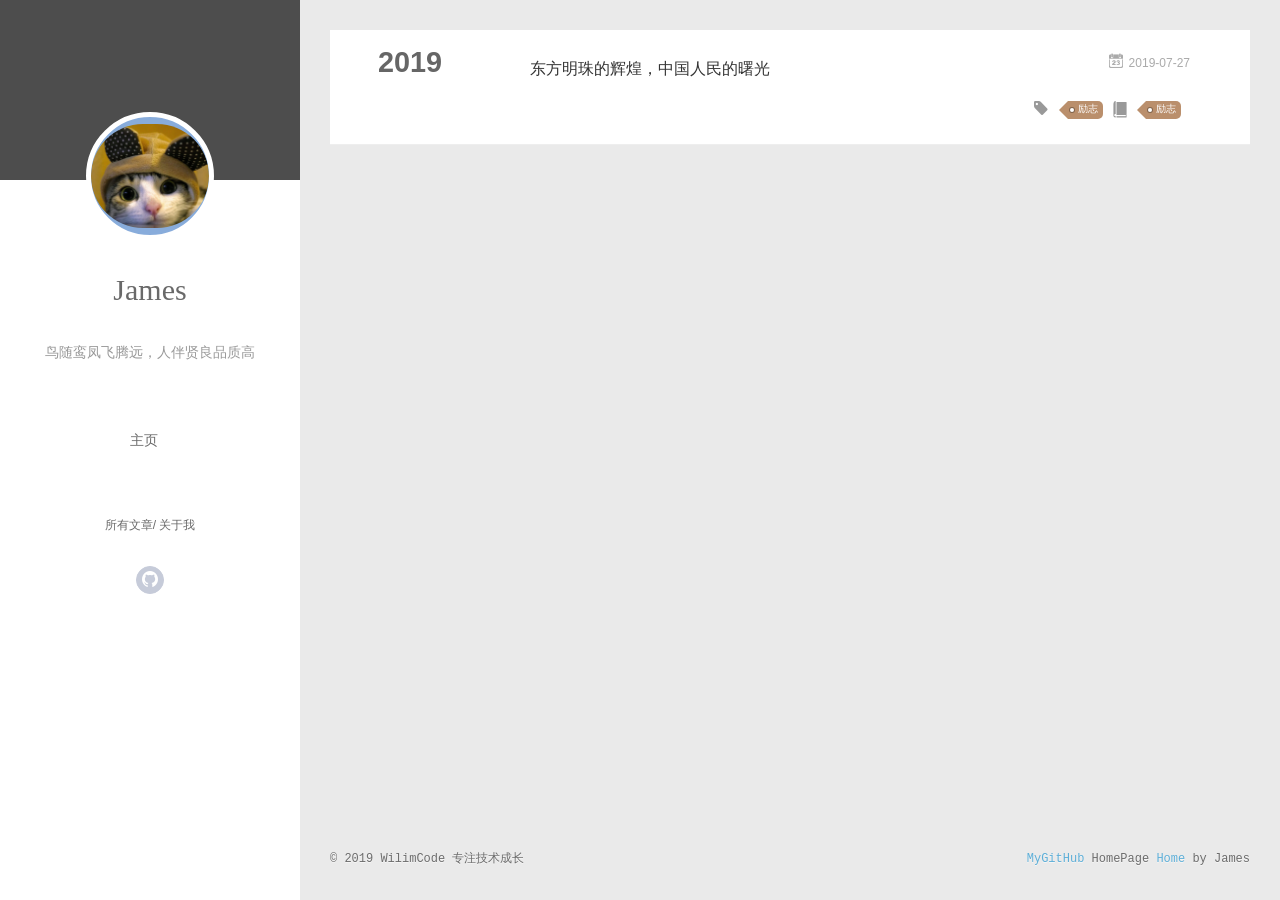
<file: archives/2019/index.html>
<!DOCTYPE html>
<html>

<head>
  <meta name="generator" content="Hexo 3.9.0">
  <meta charset="utf-8">

  <meta name="renderer" content="webkit">
  <meta http-equiv="X-UA-Compatible" content="IE=edge">
  <link rel="dns-prefetch" href="https://www.xzlxh.club">
  <title>Archives: 2019 | WilimCode 专注技术成长</title>
  <meta name="viewport"
                                                                                  content="width=device-width, initial-scale=1, maximum-scale=1">
  <meta name="keywords" content="励志">
  <meta property="og:type" content="website">
  <meta property="og:title" content="WilimCode 专注技术成长">
  <meta property="og:url"
                                                                                  content="https://www.xzlxh.club/archives/2019/index.html">
  <meta property="og:site_name" content="WilimCode 专注技术成长">
  <meta property="og:locale" content="default">
  <meta name="twitter:card" content="summary">
  <meta name="twitter:title" content="WilimCode 专注技术成长">

  <link rel="alternative" href="/atom.xml" title="WilimCode 专注技术成长"
                                                                                  type="application/atom+xml">

  <link rel="icon" href="/favicon.png">

  <link rel="stylesheet" type="text/css" href="/./main.0cf68a.css">

  <style type="text/css">
    #container.show {
      background: linear-gradient(200deg, #a0cfe4, #e8c37e);
    }

  </style>

</head>

</html>

<body>
  <div id="container" q-class="show:isCtnShow">
    <canvas id="anm-canvas" class="anm-canvas"></canvas>
    <div class="left-col" q-class="show:isShow">
      <div class="overlay" style="background: #4d4d4d"></div>
      <div class="intrude-less">
        <header id="header" class="inner">
          <a href="/" class="profilepic">
            <img src="/assets/img/head.jpeg" class="js-avatar">
          </a>
          <hgroup>
            <h1 class="header-author"><a href="/">James</a></h1>
          </hgroup>

          <p class="header-subtitle">鸟随鸾凤飞腾远，人伴贤良品质高</p>

          <nav class="header-menu">
            <ul>

              <li><a href="/">主页</a></li>

            </ul>
          </nav>
          <nav class="header-smart-menu">

            <a q-on="click: openSlider(e, 'innerArchive')"
                                                                                            href="javascript:void(0)">所有文章</a>

            <a q-on="click: openSlider(e, 'aboutme')"
                                                                                            href="javascript:void(0)">关于我</a>

          </nav>
          <nav class="header-nav">
            <div class="social">

              <a class="github" target="_blank" href="https://github.com/linxjames"
                                                                                              title="github"><i
                                                                                                class="icon-github"></i></a>

            </div>
          </nav>
        </header>
      </div>

    </div>
    <div class="mid-col" q-class="show:isShow,hide:isShow|isFalse">
      <nav id="mobile-nav">
        <div class="overlay js-overlay" style="background: #4d4d4d"></div>
        <div class="btnctn js-mobile-btnctn">
          <div class="slider-trigger list" q-on="click: openSlider(e)"><i
                                                                                            class="icon icon-sort"></i>
          </div>
        </div>
        <div class="intrude-less">
          <header id="header" class="inner">
            <div class="profilepic">
              <img src="/assets/img/head.jpeg" class="js-avatar">
            </div>
            <hgroup>
              <h1 class="header-author js-header-author">James</h1>
            </hgroup>

            <p class="header-subtitle"><i
                                                                                              class="icon icon-quo-left"></i>鸟随鸾凤飞腾远，人伴贤良品质高<i
                                                                                              class="icon icon-quo-right"></i>
            </p>

            <nav class="header-nav">
              <div class="social">

                <a class="github" target="_blank" href="https://github.com/linxjames"
                                                                                                title="github"><i
                                                                                                  class="icon-github"></i></a>

              </div>
            </nav>

            <nav class="header-menu js-header-menu">
              <ul style="width: 50%">

                <li style="width: 100%"><a href="/">主页</a></li>

              </ul>
            </nav>
          </header>
        </div>
        <div class="mobile-mask" style="display:none" q-show="isShow"></div>
      </nav>

      <div id="wrapper" class="body-wrap">
        <div class="menu-l">
          <div class="canvas-wrap">
            <canvas data-colors="#eaeaea" data-sectionHeight="100" data-contentId="js-content"
                                                                                            id="myCanvas1"
                                                                                            class="anm-canvas"></canvas>
          </div>
          <div id="js-content" class="content-ll">
            <section class="archives-wrap">
              <div class="archive-year-wrap">
                <a href="/archives/2019" class="archive-year">2019</a>
              </div>
              <div class="archives">

                <article class="archive-article archive-type-post">
                  <div class="archive-article-inner">
                    <header class="archive-article-header">
                      <div class="article-meta">
                        <a href="/2019/07/27/东方明珠的辉煌，中国人民的曙光/"
                                                                                                        class="archive-article-date">
                          <time datetime="2019-07-27T10:33:47.000Z"
                                                                                                          itemprop="datePublished"><i
                                                                                                            class="icon-calendar icon"></i>2019-07-27</time>
                        </a>

                      </div>
                      <h1 itemprop="name">
                        <a class="archive-article-title"
                                                                                                        href="/2019/07/27/东方明珠的辉煌，中国人民的曙光/">东方明珠的辉煌，中国人民的曙光</a>
                      </h1>

                      <div class="article-info info-on-right">
                        <div class="article-tag tagcloud">
                          <i class="icon-price-tags icon"></i>
                          <ul class="article-tag-list">

                            <li class="article-tag-list-item">
                              <a href="javascript:void(0)"
                                                                                                              class="js-tag article-tag-list-link color3">励志</a>
                            </li>

                          </ul>
                        </div>

                        <div class="article-category tagcloud">
                          <i class="icon-book icon"></i>
                          <ul class="article-tag-list">

                            <li class="article-tag-list-item">
                              <a href="/categories/励志//"
                                                                                                              class="article-tag-list-link color3">励志</a>
                            </li>

                          </ul>
                        </div>

                      </div>
                      <div class="clearfix"></div>
                    </header>
                  </div>
                </article>

              </div>
            </section>

          </div>
        </div>
      </div>
      <footer id="footer">
        <div class="outer">
          <div id="footer-info">
            <div class="footer-left">
              &copy; 2019 WilimCode 专注技术成长
            </div>
            <div class="footer-right">
              <a href="https://github.com/linxjames"
                                                                                              target="_blank">MyGitHub</a>
              HomePage <a href="http://xzlxh.club" target="_blank">Home</a> by
              James
            </div>
          </div>
        </div>
        <script type="text/javascript">
          var cnzz_protocol = (("https:" == document.location.protocol) ?
            "https://" :
            "http://");
          document.write(unescape(
            "%3Cspan id='cnzz_stat_icon_1275847501'%3E%3C/span%3E%3Cscript src='" +
            cnzz_protocol +
            "s23.cnzz.com/z_stat.php%3Fid%3D1275847501%26show%3Dpic' type='text/javascript'%3E%3C/script%3E"
          ));

        </script>
      </footer>

    </div>
    <script>
      var yiliaConfig = {
        mathjax: false,
        isHome: false,
        isPost: false,
        isArchive: true,
        isTag: false,
        isCategory: false,
        open_in_new: true,
        toc_hide_index: true,
        root: "/",
        innerArchive: true,
        showTags: false
      }

    </script>

    <script>
      ! function(t) {
        function n(e) {
          if (r[e]) return r[e].exports;
          var i = r[e] = {
            exports: {},
            id: e,
            loaded: !1
          };
          return t[e].call(i.exports, i, i.exports, n), i.loaded = !0, i.exports
        }
        var r = {};
        n.m = t, n.c = r, n.p = "./", n(0)
      }([function(t, n, r) {
        r(195), t.exports = r(191)
      }, function(t, n, r) {
        var e = r(3),
          i = r(52),
          o = r(27),
          u = r(28),
          c = r(53),
          f = "prototype",
          a = function(t, n, r) {
            var s, l, h, v, p = t & a.F,
              d = t & a.G,
              y = t & a.S,
              g = t & a.P,
              b = t & a.B,
              m = d ? e : y ? e[n] || (e[n] = {}) : (e[n] || {})[f],
              x = d ? i : i[n] || (i[n] = {}),
              w = x[f] || (x[f] = {});
            d && (r = n);
            for (s in r) l = !p && m && void 0 !== m[s], h = (l ? m : r)[s],
              v =
              b && l ? c(h, e) : g && "function" == typeof h ? c(Function
                .call,
                h) : h, m && u(m, s, h, t & a.U), x[s] != h && o(x, s, v),
              g &&
              w[s] != h && (w[s] = h)
          };
        e.core = i, a.F = 1, a.G = 2, a.S = 4, a.P = 8, a.B = 16, a.W = 32,
          a
          .U = 64, a.R = 128, t.exports = a
      }, function(t, n, r) {
        var e = r(6);
        t.exports = function(t) {
          if (!e(t)) throw TypeError(t + " is not an object!");
          return t
        }
      }, function(t, n) {
        var r = t.exports = "undefined" != typeof window && window.Math ==
          Math ? window : "undefined" != typeof self && self.Math == Math ?
          self : Function("return this")();
        "number" == typeof __g && (__g = r)
      }, function(t, n) {
        t.exports = function(t) {
          try {
            return !!t()
          } catch (t) {
            return !0
          }
        }
      }, function(t, n) {
        var r = t.exports = "undefined" != typeof window && window.Math ==
          Math ? window : "undefined" != typeof self && self.Math == Math ?
          self : Function("return this")();
        "number" == typeof __g && (__g = r)
      }, function(t, n) {
        t.exports = function(t) {
          return "object" == typeof t ? null !== t : "function" ==
            typeof t
        }
      }, function(t, n, r) {
        var e = r(126)("wks"),
          i = r(76),
          o = r(3).Symbol,
          u = "function" == typeof o;
        (t.exports = function(t) {
          return e[t] || (e[t] = u && o[t] || (u ? o : i)("Symbol." + t))
        }).store = e
      }, function(t, n) {
        var r = {}.hasOwnProperty;
        t.exports = function(t, n) {
          return r.call(t, n)
        }
      }, function(t, n, r) {
        var e = r(94),
          i = r(33);
        t.exports = function(t) {
          return e(i(t))
        }
      }, function(t, n, r) {
        t.exports = !r(4)(function() {
          return 7 != Object.defineProperty({}, "a", {
            get: function() {
              return 7
            }
          }).a
        })
      }, function(t, n, r) {
        var e = r(2),
          i = r(167),
          o = r(50),
          u = Object.defineProperty;
        n.f = r(10) ? Object.defineProperty : function(t, n, r) {
          if (e(t), n = o(n, !0), e(r), i) try {
            return u(t, n, r)
          } catch (t) {}
          if ("get" in r || "set" in r) throw TypeError(
            "Accessors not supported!");
          return "value" in r && (t[n] = r.value), t
        }
      }, function(t, n, r) {
        t.exports = !r(18)(function() {
          return 7 != Object.defineProperty({}, "a", {
            get: function() {
              return 7
            }
          }).a
        })
      }, function(t, n, r) {
        var e = r(14),
          i = r(22);
        t.exports = r(12) ? function(t, n, r) {
          return e.f(t, n, i(1, r))
        } : function(t, n, r) {
          return t[n] = r, t
        }
      }, function(t, n, r) {
        var e = r(20),
          i = r(58),
          o = r(42),
          u = Object.defineProperty;
        n.f = r(12) ? Object.defineProperty : function(t, n, r) {
          if (e(t), n = o(n, !0), e(r), i) try {
            return u(t, n, r)
          } catch (t) {}
          if ("get" in r || "set" in r) throw TypeError(
            "Accessors not supported!");
          return "value" in r && (t[n] = r.value), t
        }
      }, function(t, n, r) {
        var e = r(40)("wks"),
          i = r(23),
          o = r(5).Symbol,
          u = "function" == typeof o;
        (t.exports = function(t) {
          return e[t] || (e[t] = u && o[t] || (u ? o : i)("Symbol." + t))
        }).store = e
      }, function(t, n, r) {
        var e = r(67),
          i = Math.min;
        t.exports = function(t) {
          return t > 0 ? i(e(t), 9007199254740991) : 0
        }
      }, function(t, n, r) {
        var e = r(46);
        t.exports = function(t) {
          return Object(e(t))
        }
      }, function(t, n) {
        t.exports = function(t) {
          try {
            return !!t()
          } catch (t) {
            return !0
          }
        }
      }, function(t, n, r) {
        var e = r(63),
          i = r(34);
        t.exports = Object.keys || function(t) {
          return e(t, i)
        }
      }, function(t, n, r) {
        var e = r(21);
        t.exports = function(t) {
          if (!e(t)) throw TypeError(t + " is not an object!");
          return t
        }
      }, function(t, n) {
        t.exports = function(t) {
          return "object" == typeof t ? null !== t : "function" ==
            typeof t
        }
      }, function(t, n) {
        t.exports = function(t, n) {
          return {
            enumerable: !(1 & t),
            configurable: !(2 & t),
            writable: !(4 & t),
            value: n
          }
        }
      }, function(t, n) {
        var r = 0,
          e = Math.random();
        t.exports = function(t) {
          return "Symbol(".concat(void 0 === t ? "" : t, ")_", (++r + e)
            .toString(36))
        }
      }, function(t, n) {
        var r = {}.hasOwnProperty;
        t.exports = function(t, n) {
          return r.call(t, n)
        }
      }, function(t, n) {
        var r = t.exports = {
          version: "2.4.0"
        };
        "number" == typeof __e && (__e = r)
      }, function(t, n) {
        t.exports = function(t) {
          if ("function" != typeof t) throw TypeError(t +
            " is not a function!");
          return t
        }
      }, function(t, n, r) {
        var e = r(11),
          i = r(66);
        t.exports = r(10) ? function(t, n, r) {
          return e.f(t, n, i(1, r))
        } : function(t, n, r) {
          return t[n] = r, t
        }
      }, function(t, n, r) {
        var e = r(3),
          i = r(27),
          o = r(24),
          u = r(76)("src"),
          c = "toString",
          f = Function[c],
          a = ("" + f).split(c);
        r(52).inspectSource = function(t) {
          return f.call(t)
        }, (t.exports = function(t, n, r, c) {
          var f = "function" == typeof r;
          f && (o(r, "name") || i(r, "name", n)), t[n] !== r && (f && (
              o(r,
                u) || i(r, u, t[n] ? "" + t[n] : a.join(String(n)))),
            t ===
            e ? t[n] = r : c ? t[n] ? t[n] = r : i(t, n, r) : (
              delete t[
                n], i(t, n, r)))
        })(Function.prototype, c, function() {
          return "function" == typeof this && this[u] || f.call(this)
        })
      }, function(t, n, r) {
        var e = r(1),
          i = r(4),
          o = r(46),
          u = function(t, n, r, e) {
            var i = String(o(t)),
              u = "<" + n;
            return "" !== r && (u += " " + r + '="' + String(e).replace(
              /"/g,
              "&quot;") + '"'), u + ">" + i + "</" + n + ">"
          };
        t.exports = function(t, n) {
          var r = {};
          r[t] = n(u), e(e.P + e.F * i(function() {
            var n = "" [t]('"');
            return n !== n.toLowerCase() || n.split('"').length > 3
          }), "String", r)
        }
      }, function(t, n, r) {
        var e = r(115),
          i = r(46);
        t.exports = function(t) {
          return e(i(t))
        }
      }, function(t, n, r) {
        var e = r(116),
          i = r(66),
          o = r(30),
          u = r(50),
          c = r(24),
          f = r(167),
          a = Object.getOwnPropertyDescriptor;
        n.f = r(10) ? a : function(t, n) {
          if (t = o(t), n = u(n, !0), f) try {
            return a(t, n)
          } catch (t) {}
          if (c(t, n)) return i(!e.f.call(t, n), t[n])
        }
      }, function(t, n, r) {
        var e = r(24),
          i = r(17),
          o = r(145)("IE_PROTO"),
          u = Object.prototype;
        t.exports = Object.getPrototypeOf || function(t) {
          return t = i(t), e(t, o) ? t[o] : "function" == typeof t
            .constructor && t instanceof t.constructor ? t.constructor
            .prototype : t instanceof Object ? u : null
        }
      }, function(t, n) {
        t.exports = function(t) {
          if (void 0 == t) throw TypeError("Can't call method on  " + t);
          return t
        }
      }, function(t, n) {
        t.exports =
          "constructor,hasOwnProperty,isPrototypeOf,propertyIsEnumerable,toLocaleString,toString,valueOf"
          .split(",")
      }, function(t, n) {
        t.exports = {}
      }, function(t, n) {
        t.exports = !0
      }, function(t, n) {
        n.f = {}.propertyIsEnumerable
      }, function(t, n, r) {
        var e = r(14).f,
          i = r(8),
          o = r(15)("toStringTag");
        t.exports = function(t, n, r) {
          t && !i(t = r ? t : t.prototype, o) && e(t, o, {
            configurable: !0,
            value: n
          })
        }
      }, function(t, n, r) {
        var e = r(40)("keys"),
          i = r(23);
        t.exports = function(t) {
          return e[t] || (e[t] = i(t))
        }
      }, function(t, n, r) {
        var e = r(5),
          i = "__core-js_shared__",
          o = e[i] || (e[i] = {});
        t.exports = function(t) {
          return o[t] || (o[t] = {})
        }
      }, function(t, n) {
        var r = Math.ceil,
          e = Math.floor;
        t.exports = function(t) {
          return isNaN(t = +t) ? 0 : (t > 0 ? e : r)(t)
        }
      }, function(t, n, r) {
        var e = r(21);
        t.exports = function(t, n) {
          if (!e(t)) return t;
          var r, i;
          if (n && "function" == typeof(r = t.toString) && !e(i = r.call(
              t)))
            return i;
          if ("function" == typeof(r = t.valueOf) && !e(i = r.call(t)))
            return i;
          if (!n && "function" == typeof(r = t.toString) && !e(i = r.call(
              t)))
            return i;
          throw TypeError("Can't convert object to primitive value")
        }
      }, function(t, n, r) {
        var e = r(5),
          i = r(25),
          o = r(36),
          u = r(44),
          c = r(14).f;
        t.exports = function(t) {
          var n = i.Symbol || (i.Symbol = o ? {} : e.Symbol || {});
          "_" == t.charAt(0) || t in n || c(n, t, {
            value: u.f(t)
          })
        }
      }, function(t, n, r) {
        n.f = r(15)
      }, function(t, n) {
        var r = {}.toString;
        t.exports = function(t) {
          return r.call(t).slice(8, -1)
        }
      }, function(t, n) {
        t.exports = function(t) {
          if (void 0 == t) throw TypeError("Can't call method on  " + t);
          return t
        }
      }, function(t, n, r) {
        var e = r(4);
        t.exports = function(t, n) {
          return !!t && e(function() {
            n ? t.call(null, function() {}, 1) : t.call(null)
          })
        }
      }, function(t, n, r) {
        var e = r(53),
          i = r(115),
          o = r(17),
          u = r(16),
          c = r(203);
        t.exports = function(t, n) {
          var r = 1 == t,
            f = 2 == t,
            a = 3 == t,
            s = 4 == t,
            l = 6 == t,
            h = 5 == t || l,
            v = n || c;
          return function(n, c, p) {
            for (var d, y, g = o(n), b = i(g), m = e(c, p, 3), x = u(b
                  .length), w = 0, S = r ? v(n, x) : f ? v(n, 0) :
                void 0; x >
              w; w++)
              if ((h || w in b) && (d = b[w], y = m(d, w, g), t))
                if (r) S[w] = y;
                else if (y) switch (t) {
              case 3:
                return !0;
              case 5:
                return d;
              case 6:
                return w;
              case 2:
                S.push(d)
            } else if (s) return !1;
            return l ? -1 : a || s ? s : S
          }
        }
      }, function(t, n, r) {
        var e = r(1),
          i = r(52),
          o = r(4);
        t.exports = function(t, n) {
          var r = (i.Object || {})[t] || Object[t],
            u = {};
          u[t] = n(r), e(e.S + e.F * o(function() {
            r(1)
          }), "Object", u)
        }
      }, function(t, n, r) {
        var e = r(6);
        t.exports = function(t, n) {
          if (!e(t)) return t;
          var r, i;
          if (n && "function" == typeof(r = t.toString) && !e(i = r.call(
              t)))
            return i;
          if ("function" == typeof(r = t.valueOf) && !e(i = r.call(t)))
            return i;
          if (!n && "function" == typeof(r = t.toString) && !e(i = r.call(
              t)))
            return i;
          throw TypeError("Can't convert object to primitive value")
        }
      }, function(t, n, r) {
        var e = r(5),
          i = r(25),
          o = r(91),
          u = r(13),
          c = "prototype",
          f = function(t, n, r) {
            var a, s, l, h = t & f.F,
              v = t & f.G,
              p = t & f.S,
              d = t & f.P,
              y = t & f.B,
              g = t & f.W,
              b = v ? i : i[n] || (i[n] = {}),
              m = b[c],
              x = v ? e : p ? e[n] : (e[n] || {})[c];
            v && (r = n);
            for (a in r)(s = !h && x && void 0 !== x[a]) && a in b || (l =
              s ?
              x[a] : r[a], b[a] = v && "function" != typeof x[a] ? r[a] :
              y &&
              s ? o(l, e) : g && x[a] == l ? function(t) {
                var n = function(n, r, e) {
                  if (this instanceof t) {
                    switch (arguments.length) {
                      case 0:
                        return new t;
                      case 1:
                        return new t(n);
                      case 2:
                        return new t(n, r)
                    }
                    return new t(n, r, e)
                  }
                  return t.apply(this, arguments)
                };
                return n[c] = t[c], n
              }(l) : d && "function" == typeof l ? o(Function.call, l) :
              l,
              d && ((b.virtual || (b.virtual = {}))[a] = l, t & f.R &&
                m && !
                m[a] && u(m, a, l)))
          };
        f.F = 1, f.G = 2, f.S = 4, f.P = 8, f.B = 16, f.W = 32, f.U = 64, f
          .R =
          128, t.exports = f
      }, function(t, n) {
        var r = t.exports = {
          version: "2.4.0"
        };
        "number" == typeof __e && (__e = r)
      }, function(t, n, r) {
        var e = r(26);
        t.exports = function(t, n, r) {
          if (e(t), void 0 === n) return t;
          switch (r) {
            case 1:
              return function(r) {
                return t.call(n, r)
              };
            case 2:
              return function(r, e) {
                return t.call(n, r, e)
              };
            case 3:
              return function(r, e, i) {
                return t.call(n, r, e, i)
              }
          }
          return function() {
            return t.apply(n, arguments)
          }
        }
      }, function(t, n, r) {
        var e = r(183),
          i = r(1),
          o = r(126)("metadata"),
          u = o.store || (o.store = new(r(186))),
          c = function(t, n, r) {
            var i = u.get(t);
            if (!i) {
              if (!r) return;
              u.set(t, i = new e)
            }
            var o = i.get(n);
            if (!o) {
              if (!r) return;
              i.set(n, o = new e)
            }
            return o
          },
          f = function(t, n, r) {
            var e = c(n, r, !1);
            return void 0 !== e && e.has(t)
          },
          a = function(t, n, r) {
            var e = c(n, r, !1);
            return void 0 === e ? void 0 : e.get(t)
          },
          s = function(t, n, r, e) {
            c(r, e, !0).set(t, n)
          },
          l = function(t, n) {
            var r = c(t, n, !1),
              e = [];
            return r && r.forEach(function(t, n) {
              e.push(n)
            }), e
          },
          h = function(t) {
            return void 0 === t || "symbol" == typeof t ? t : String(t)
          },
          v = function(t) {
            i(i.S, "Reflect", t)
          };
        t.exports = {
          store: u,
          map: c,
          has: f,
          get: a,
          set: s,
          keys: l,
          key: h,
          exp: v
        }
      }, function(t, n, r) {
        "use strict";
        if (r(10)) {
          var e = r(69),
            i = r(3),
            o = r(4),
            u = r(1),
            c = r(127),
            f = r(152),
            a = r(53),
            s = r(68),
            l = r(66),
            h = r(27),
            v = r(73),
            p = r(67),
            d = r(16),
            y = r(75),
            g = r(50),
            b = r(24),
            m = r(180),
            x = r(114),
            w = r(6),
            S = r(17),
            _ = r(137),
            O = r(70),
            E = r(32),
            P = r(71).f,
            j = r(154),
            F = r(76),
            M = r(7),
            A = r(48),
            N = r(117),
            T = r(146),
            I = r(155),
            k = r(80),
            L = r(123),
            R = r(74),
            C = r(130),
            D = r(160),
            U = r(11),
            W = r(31),
            G = U.f,
            B = W.f,
            V = i.RangeError,
            z = i.TypeError,
            q = i.Uint8Array,
            K = "ArrayBuffer",
            J = "Shared" + K,
            Y = "BYTES_PER_ELEMENT",
            H = "prototype",
            $ = Array[H],
            X = f.ArrayBuffer,
            Q = f.DataView,
            Z = A(0),
            tt = A(2),
            nt = A(3),
            rt = A(4),
            et = A(5),
            it = A(6),
            ot = N(!0),
            ut = N(!1),
            ct = I.values,
            ft = I.keys,
            at = I.entries,
            st = $.lastIndexOf,
            lt = $.reduce,
            ht = $.reduceRight,
            vt = $.join,
            pt = $.sort,
            dt = $.slice,
            yt = $.toString,
            gt = $.toLocaleString,
            bt = M("iterator"),
            mt = M("toStringTag"),
            xt = F("typed_constructor"),
            wt = F("def_constructor"),
            St = c.CONSTR,
            _t = c.TYPED,
            Ot = c.VIEW,
            Et = "Wrong length!",
            Pt = A(1, function(t, n) {
              return Tt(T(t, t[wt]), n)
            }),
            jt = o(function() {
              return 1 === new q(new Uint16Array([1]).buffer)[0]
            }),
            Ft = !!q && !!q[H].set && o(function() {
              new q(1).set({})
            }),
            Mt = function(t, n) {
              if (void 0 === t) throw z(Et);
              var r = +t,
                e = d(t);
              if (n && !m(r, e)) throw V(Et);
              return e
            },
            At = function(t, n) {
              var r = p(t);
              if (r < 0 || r % n) throw V("Wrong offset!");
              return r
            },
            Nt = function(t) {
              if (w(t) && _t in t) return t;
              throw z(t + " is not a typed array!")
            },
            Tt = function(t, n) {
              if (!(w(t) && xt in t)) throw z(
                "It is not a typed array constructor!");
              return new t(n)
            },
            It = function(t, n) {
              return kt(T(t, t[wt]), n)
            },
            kt = function(t, n) {
              for (var r = 0, e = n.length, i = Tt(t, e); e > r;) i[r] = n[
                r++];
              return i
            },
            Lt = function(t, n, r) {
              G(t, n, {
                get: function() {
                  return this._d[r]
                }
              })
            },
            Rt = function(t) {
              var n, r, e, i, o, u, c = S(t),
                f = arguments.length,
                s = f > 1 ? arguments[1] : void 0,
                l = void 0 !== s,
                h = j(c);
              if (void 0 != h && !_(h)) {
                for (u = h.call(c), e = [], n = 0; !(o = u.next())
                  .done; n++) e
                  .push(o.value);
                c = e
              }
              for (l && f > 2 && (s = a(s, arguments[2], 2)), n = 0, r = d(c
                  .length), i = Tt(this, r); r > n; n++) i[n] = l ? s(c[n],
                  n) :
                c[n];
              return i
            },
            Ct = function() {
              for (var t = 0, n = arguments.length, r = Tt(this, n); n > t;)
                r[
                  t] = arguments[t++];
              return r
            },
            Dt = !!q && o(function() {
              gt.call(new q(1))
            }),
            Ut = function() {
              return gt.apply(Dt ? dt.call(Nt(this)) : Nt(this), arguments)
            },
            Wt = {
              copyWithin: function(t, n) {
                return D.call(Nt(this), t, n, arguments.length > 2 ?
                  arguments[2] : void 0)
              },
              every: function(t) {
                return rt(Nt(this), t, arguments.length > 1 ? arguments[
                  1] :
                  void 0)
              },
              fill: function(t) {
                return C.apply(Nt(this), arguments)
              },
              filter: function(t) {
                return It(this, tt(Nt(this), t, arguments.length > 1 ?
                  arguments[1] : void 0))
              },
              find: function(t) {
                return et(Nt(this), t, arguments.length > 1 ? arguments[
                  1] :
                  void 0)
              },
              findIndex: function(t) {
                return it(Nt(this), t, arguments.length > 1 ? arguments[
                  1] :
                  void 0)
              },
              forEach: function(t) {
                Z(Nt(this), t, arguments.length > 1 ? arguments[1] :
                  void 0)
              },
              indexOf: function(t) {
                return ut(Nt(this), t, arguments.length > 1 ? arguments[
                  1] :
                  void 0)
              },
              includes: function(t) {
                return ot(Nt(this), t, arguments.length > 1 ? arguments[
                  1] :
                  void 0)
              },
              join: function(t) {
                return vt.apply(Nt(this), arguments)
              },
              lastIndexOf: function(t) {
                return st.apply(Nt(this), arguments)
              },
              map: function(t) {
                return Pt(Nt(this), t, arguments.length > 1 ? arguments[
                  1] :
                  void 0)
              },
              reduce: function(t) {
                return lt.apply(Nt(this), arguments)
              },
              reduceRight: function(t) {
                return ht.apply(Nt(this), arguments)
              },
              reverse: function() {
                for (var t, n = this, r = Nt(n).length, e = Math.floor(r /
                      2),
                    i = 0; i < e;) t = n[i], n[i++] = n[--r], n[r] = t;
                return n
              },
              some: function(t) {
                return nt(Nt(this), t, arguments.length > 1 ? arguments[
                  1] :
                  void 0)
              },
              sort: function(t) {
                return pt.call(Nt(this), t)
              },
              subarray: function(t, n) {
                var r = Nt(this),
                  e = r.length,
                  i = y(t, e);
                return new(T(r, r[wt]))(r.buffer, r.byteOffset + i * r
                  .BYTES_PER_ELEMENT, d((void 0 === n ? e : y(n, e)) -
                    i))
              }
            },
            Gt = function(t, n) {
              return It(this, dt.call(Nt(this), t, n))
            },
            Bt = function(t) {
              Nt(this);
              var n = At(arguments[1], 1),
                r = this.length,
                e = S(t),
                i = d(e.length),
                o = 0;
              if (i + n > r) throw V(Et);
              for (; o < i;) this[n + o] = e[o++]
            },
            Vt = {
              entries: function() {
                return at.call(Nt(this))
              },
              keys: function() {
                return ft.call(Nt(this))
              },
              values: function() {
                return ct.call(Nt(this))
              }
            },
            zt = function(t, n) {
              return w(t) && t[_t] && "symbol" != typeof n && n in t &&
                String(+
                  n) == String(n)
            },
            qt = function(t, n) {
              return zt(t, n = g(n, !0)) ? l(2, t[n]) : B(t, n)
            },
            Kt = function(t, n, r) {
              return !(zt(t, n = g(n, !0)) && w(r) && b(r, "value")) || b(r,
                  "get") || b(r, "set") || r.configurable || b(r,
                  "writable") &&
                !r.writable || b(r, "enumerable") && !r.enumerable ? G(t, n,
                  r) : (t[n] = r.value, t)
            };
          St || (W.f = qt, U.f = Kt), u(u.S + u.F * !St, "Object", {
            getOwnPropertyDescriptor: qt,
            defineProperty: Kt
          }), o(function() {
            yt.call({})
          }) && (yt = gt = function() {
            return vt.call(this)
          });
          var Jt = v({}, Wt);
          v(Jt, Vt), h(Jt, bt, Vt.values), v(Jt, {
            slice: Gt,
            set: Bt,
            constructor: function() {},
            toString: yt,
            toLocaleString: Ut
          }), Lt(Jt, "buffer", "b"), Lt(Jt, "byteOffset", "o"), Lt(Jt,
            "byteLength", "l"), Lt(Jt, "length", "e"), G(Jt, mt, {
            get: function() {
              return this[_t]
            }
          }), t.exports = function(t, n, r, f) {
            f = !!f;
            var a = t + (f ? "Clamped" : "") + "Array",
              l = "Uint8Array" != a,
              v = "get" + t,
              p = "set" + t,
              y = i[a],
              g = y || {},
              b = y && E(y),
              m = !y || !c.ABV,
              S = {},
              _ = y && y[H],
              j = function(t, r) {
                var e = t._d;
                return e.v[v](r * n + e.o, jt)
              },
              F = function(t, r, e) {
                var i = t._d;
                f && (e = (e = Math.round(e)) < 0 ? 0 : e > 255 ? 255 :
                  255 &
                  e), i.v[p](r * n + i.o, e, jt)
              },
              M = function(t, n) {
                G(t, n, {
                  get: function() {
                    return j(this, n)
                  },
                  set: function(t) {
                    return F(this, n, t)
                  },
                  enumerable: !0
                })
              };
            m ? (y = r(function(t, r, e, i) {
              s(t, y, a, "_d");
              var o, u, c, f, l = 0,
                v = 0;
              if (w(r)) {
                if (!(r instanceof X || (f = x(r)) == K || f == J))
                  return _t in r ? kt(y, r) : Rt.call(y, r);
                o = r, v = At(e, n);
                var p = r.byteLength;
                if (void 0 === i) {
                  if (p % n) throw V(Et);
                  if ((u = p - v) < 0) throw V(Et)
                } else if ((u = d(i) * n) + v > p) throw V(Et);
                c = u / n
              } else c = Mt(r, !0), u = c * n, o = new X(u);
              for (h(t, "_d", {
                  b: o,
                  o: v,
                  l: u,
                  e: c,
                  v: new Q(o)
                }); l < c;) M(t, l++)
            }), _ = y[H] = O(Jt), h(_, "constructor", y)) : L(function(
              t) {
              new y(null), new y(t)
            }, !0) || (y = r(function(t, r, e, i) {
              s(t, y, a);
              var o;
              return w(r) ? r instanceof X || (o = x(r)) == K ||
                o ==
                J ? void 0 !== i ? new g(r, At(e, n), i) :
                void 0 !==
                e ? new g(r, At(e, n)) : new g(r) : _t in r ? kt(y,
                  r) :
                Rt.call(y, r) : new g(Mt(r, l))
            }), Z(b !== Function.prototype ? P(g).concat(P(b)) : P(g),
              function(t) {
                t in y || h(y, t, g[t])
              }), y[H] = _, e || (_.constructor = y));
            var A = _[bt],
              N = !!A && ("values" == A.name || void 0 == A.name),
              T = Vt.values;
            h(y, xt, !0), h(_, _t, a), h(_, Ot, !0), h(_, wt, y), (f ?
              new y(
                1)[mt] == a : mt in _) || G(_, mt, {
              get: function() {
                return a
              }
            }), S[a] = y, u(u.G + u.W + u.F * (y != g), S), u(u.S, a, {
              BYTES_PER_ELEMENT: n,
              from: Rt,
              of: Ct
            }), Y in _ || h(_, Y, n), u(u.P, a, Wt), R(a), u(u.P + u.F *
              Ft,
              a, {
                set: Bt
              }), u(u.P + u.F * !N, a, Vt), u(u.P + u.F * (_.toString !=
              yt), a, {
              toString: yt
            }), u(u.P + u.F * o(function() {
              new y(1).slice()
            }), a, {
              slice: Gt
            }), u(u.P + u.F * (o(function() {
              return [1, 2].toLocaleString() != new y([1, 2])
                .toLocaleString()
            }) || !o(function() {
              _.toLocaleString.call([1, 2])
            })), a, {
              toLocaleString: Ut
            }), k[a] = N ? A : T, e || N || h(_, bt, T)
          }
        } else t.exports = function() {}
      }, function(t, n) {
        var r = {}.toString;
        t.exports = function(t) {
          return r.call(t).slice(8, -1)
        }
      }, function(t, n, r) {
        var e = r(21),
          i = r(5).document,
          o = e(i) && e(i.createElement);
        t.exports = function(t) {
          return o ? i.createElement(t) : {}
        }
      }, function(t, n, r) {
        t.exports = !r(12) && !r(18)(function() {
          return 7 != Object.defineProperty(r(57)("div"), "a", {
            get: function() {
              return 7
            }
          }).a
        })
      }, function(t, n, r) {
        "use strict";
        var e = r(36),
          i = r(51),
          o = r(64),
          u = r(13),
          c = r(8),
          f = r(35),
          a = r(96),
          s = r(38),
          l = r(103),
          h = r(15)("iterator"),
          v = !([].keys && "next" in [].keys()),
          p = "keys",
          d = "values",
          y = function() {
            return this
          };
        t.exports = function(t, n, r, g, b, m, x) {
          a(r, n, g);
          var w, S, _, O = function(t) {
              if (!v && t in F) return F[t];
              switch (t) {
                case p:
                case d:
                  return function() {
                    return new r(this, t)
                  }
              }
              return function() {
                return new r(this, t)
              }
            },
            E = n + " Iterator",
            P = b == d,
            j = !1,
            F = t.prototype,
            M = F[h] || F["@@iterator"] || b && F[b],
            A = M || O(b),
            N = b ? P ? O("entries") : A : void 0,
            T = "Array" == n ? F.entries || M : M;
          if (T && (_ = l(T.call(new t))) !== Object.prototype && (s(_, E,
              !
              0), e || c(_, h) || u(_, h, y)), P && M && M.name !== d && (
              j = !0, A = function() {
                return M.call(this)
              }), e && !x || !v && !j && F[h] || u(F, h, A), f[n] = A, f[
              E] =
            y, b)
            if (w = {
                values: P ? A : O(d),
                keys: m ? A : O(p),
                entries: N
              }, x)
              for (S in w) S in F || o(F, S, w[S]);
            else i(i.P + i.F * (v || j), n, w);
          return w
        }
      }, function(t, n, r) {
        var e = r(20),
          i = r(100),
          o = r(34),
          u = r(39)("IE_PROTO"),
          c = function() {},
          f = "prototype",
          a = function() {
            var t, n = r(57)("iframe"),
              e = o.length;
            for (n.style.display = "none", r(93).appendChild(n), n.src =
              "javascript:", t = n.contentWindow.document, t.open(), t
              .write(
                "<script>document.F=Object<\/script>"), t.close(), a = t
              .F; e--;
            ) delete a[f][o[e]];
            return a()
          };
        t.exports = Object.create || function(t, n) {
          var r;
          return null !== t ? (c[f] = e(t), r = new c, c[f] = null, r[u] =
            t) : r = a(), void 0 === n ? r : i(r, n)
        }
      }, function(t, n, r) {
        var e = r(63),
          i = r(34).concat("length", "prototype");
        n.f = Object.getOwnPropertyNames || function(t) {
          return e(t, i)
        }
      }, function(t, n) {
        n.f = Object.getOwnPropertySymbols
      }, function(t, n, r) {
        var e = r(8),
          i = r(9),
          o = r(90)(!1),
          u = r(39)("IE_PROTO");
        t.exports = function(t, n) {
          var r, c = i(t),
            f = 0,
            a = [];
          for (r in c) r != u && e(c, r) && a.push(r);
          for (; n.length > f;) e(c, r = n[f++]) && (~o(a, r) || a.push(
            r));
          return a
        }
      }, function(t, n, r) {
        t.exports = r(13)
      }, function(t, n, r) {
        var e = r(76)("meta"),
          i = r(6),
          o = r(24),
          u = r(11).f,
          c = 0,
          f = Object.isExtensible || function() {
            return !0
          },
          a = !r(4)(function() {
            return f(Object.preventExtensions({}))
          }),
          s = function(t) {
            u(t, e, {
              value: {
                i: "O" + ++c,
                w: {}
              }
            })
          },
          l = function(t, n) {
            if (!i(t)) return "symbol" == typeof t ? t : ("string" ==
              typeof t ?
              "S" : "P") + t;
            if (!o(t, e)) {
              if (!f(t)) return "F";
              if (!n) return "E";
              s(t)
            }
            return t[e].i
          },
          h = function(t, n) {
            if (!o(t, e)) {
              if (!f(t)) return !0;
              if (!n) return !1;
              s(t)
            }
            return t[e].w
          },
          v = function(t) {
            return a && p.NEED && f(t) && !o(t, e) && s(t), t
          },
          p = t.exports = {
            KEY: e,
            NEED: !1,
            fastKey: l,
            getWeak: h,
            onFreeze: v
          }
      }, function(t, n) {
        t.exports = function(t, n) {
          return {
            enumerable: !(1 & t),
            configurable: !(2 & t),
            writable: !(4 & t),
            value: n
          }
        }
      }, function(t, n) {
        var r = Math.ceil,
          e = Math.floor;
        t.exports = function(t) {
          return isNaN(t = +t) ? 0 : (t > 0 ? e : r)(t)
        }
      }, function(t, n) {
        t.exports = function(t, n, r, e) {
          if (!(t instanceof n) || void 0 !== e && e in t)
          throw TypeError(r +
              ": incorrect invocation!");
          return t
        }
      }, function(t, n) {
        t.exports = !1
      }, function(t, n, r) {
        var e = r(2),
          i = r(173),
          o = r(133),
          u = r(145)("IE_PROTO"),
          c = function() {},
          f = "prototype",
          a = function() {
            var t, n = r(132)("iframe"),
              e = o.length;
            for (n.style.display = "none", r(135).appendChild(n), n.src =
              "javascript:", t = n.contentWindow.document, t.open(), t
              .write(
                "<script>document.F=Object<\/script>"), t.close(), a = t
              .F; e--;
            ) delete a[f][o[e]];
            return a()
          };
        t.exports = Object.create || function(t, n) {
          var r;
          return null !== t ? (c[f] = e(t), r = new c, c[f] = null, r[u] =
            t) : r = a(), void 0 === n ? r : i(r, n)
        }
      }, function(t, n, r) {
        var e = r(175),
          i = r(133).concat("length", "prototype");
        n.f = Object.getOwnPropertyNames || function(t) {
          return e(t, i)
        }
      }, function(t, n, r) {
        var e = r(175),
          i = r(133);
        t.exports = Object.keys || function(t) {
          return e(t, i)
        }
      }, function(t, n, r) {
        var e = r(28);
        t.exports = function(t, n, r) {
          for (var i in n) e(t, i, n[i], r);
          return t
        }
      }, function(t, n, r) {
        "use strict";
        var e = r(3),
          i = r(11),
          o = r(10),
          u = r(7)("species");
        t.exports = function(t) {
          var n = e[t];
          o && n && !n[u] && i.f(n, u, {
            configurable: !0,
            get: function() {
              return this
            }
          })
        }
      }, function(t, n, r) {
        var e = r(67),
          i = Math.max,
          o = Math.min;
        t.exports = function(t, n) {
          return t = e(t), t < 0 ? i(t + n, 0) : o(t, n)
        }
      }, function(t, n) {
        var r = 0,
          e = Math.random();
        t.exports = function(t) {
          return "Symbol(".concat(void 0 === t ? "" : t, ")_", (++r + e)
            .toString(36))
        }
      }, function(t, n, r) {
        var e = r(33);
        t.exports = function(t) {
          return Object(e(t))
        }
      }, function(t, n, r) {
        var e = r(7)("unscopables"),
          i = Array.prototype;
        void 0 == i[e] && r(27)(i, e, {}), t.exports = function(t) {
          i[e][t] = !0
        }
      }, function(t, n, r) {
        var e = r(53),
          i = r(169),
          o = r(137),
          u = r(2),
          c = r(16),
          f = r(154),
          a = {},
          s = {},
          n = t.exports = function(t, n, r, l, h) {
            var v, p, d, y, g = h ? function() {
                return t
              } : f(t),
              b = e(r, l, n ? 2 : 1),
              m = 0;
            if ("function" != typeof g) throw TypeError(t +
              " is not iterable!");
            if (o(g)) {
              for (v = c(t.length); v > m; m++)
                if ((y = n ? b(u(p = t[m])[0], p[1]) : b(t[m])) === a ||
                  y ===
                  s) return y
            } else
              for (d = g.call(t); !(p = d.next()).done;)
                if ((y = i(d, b, p.value, n)) === a || y === s) return y
          };
        n.BREAK = a, n.RETURN = s
      }, function(t, n) {
        t.exports = {}
      }, function(t, n, r) {
        var e = r(11).f,
          i = r(24),
          o = r(7)("toStringTag");
        t.exports = function(t, n, r) {
          t && !i(t = r ? t : t.prototype, o) && e(t, o, {
            configurable: !0,
            value: n
          })
        }
      }, function(t, n, r) {
        var e = r(1),
          i = r(46),
          o = r(4),
          u = r(150),
          c = "[" + u + "]",
          f = "​",
          a = RegExp("^" + c + c + "*"),
          s = RegExp(c + c + "*$"),
          l = function(t, n, r) {
            var i = {},
              c = o(function() {
                return !!u[t]() || f[t]() != f
              }),
              a = i[t] = c ? n(h) : u[t];
            r && (i[r] = a), e(e.P + e.F * c, "String", i)
          },
          h = l.trim = function(t, n) {
            return t = String(i(t)), 1 & n && (t = t.replace(a, "")), 2 &
              n && (
                t = t.replace(s, "")), t
          };
        t.exports = l
      }, function(t, n, r) {
        t.exports = {
          default: r(86),
          __esModule: !0
        }
      }, function(t, n, r) {
        t.exports = {
          default: r(87),
          __esModule: !0
        }
      }, function(t, n, r) {
        "use strict";

        function e(t) {
          return t && t.__esModule ? t : {
            default: t
          }
        }
        n.__esModule = !0;
        var i = r(84),
          o = e(i),
          u = r(83),
          c = e(u),
          f = "function" == typeof c.default && "symbol" == typeof o
          .default ?
          function(t) {
            return typeof t
          } : function(t) {
            return t && "function" == typeof c.default && t.constructor ===
              c
              .default && t !== c.default.prototype ? "symbol" : typeof t
          };
        n.default = "function" == typeof c.default && "symbol" === f(o
          .default) ? function(t) {
          return void 0 === t ? "undefined" : f(t)
        } : function(t) {
          return t && "function" == typeof c.default && t.constructor ===
            c
            .default && t !== c.default.prototype ? "symbol" : void 0 ===
            t ?
            "undefined" : f(t)
        }
      }, function(t, n, r) {
        r(110), r(108), r(111), r(112), t.exports = r(25).Symbol
      }, function(t, n, r) {
        r(109), r(113), t.exports = r(44).f("iterator")
      }, function(t, n) {
        t.exports = function(t) {
          if ("function" != typeof t) throw TypeError(t +
            " is not a function!");
          return t
        }
      }, function(t, n) {
        t.exports = function() {}
      }, function(t, n, r) {
        var e = r(9),
          i = r(106),
          o = r(105);
        t.exports = function(t) {
          return function(n, r, u) {
            var c, f = e(n),
              a = i(f.length),
              s = o(u, a);
            if (t && r != r) {
              for (; a > s;)
                if ((c = f[s++]) != c) return !0
            } else
              for (; a > s; s++)
                if ((t || s in f) && f[s] === r) return t || s || 0;
            return !t && -1
          }
        }
      }, function(t, n, r) {
        var e = r(88);
        t.exports = function(t, n, r) {
          if (e(t), void 0 === n) return t;
          switch (r) {
            case 1:
              return function(r) {
                return t.call(n, r)
              };
            case 2:
              return function(r, e) {
                return t.call(n, r, e)
              };
            case 3:
              return function(r, e, i) {
                return t.call(n, r, e, i)
              }
          }
          return function() {
            return t.apply(n, arguments)
          }
        }
      }, function(t, n, r) {
        var e = r(19),
          i = r(62),
          o = r(37);
        t.exports = function(t) {
          var n = e(t),
            r = i.f;
          if (r)
            for (var u, c = r(t), f = o.f, a = 0; c.length > a;) f.call(t,
              u =
              c[a++]) && n.push(u);
          return n
        }
      }, function(t, n, r) {
        t.exports = r(5).document && document.documentElement
      }, function(t, n, r) {
        var e = r(56);
        t.exports = Object("z").propertyIsEnumerable(0) ? Object : function(
          t) {
          return "String" == e(t) ? t.split("") : Object(t)
        }
      }, function(t, n, r) {
        var e = r(56);
        t.exports = Array.isArray || function(t) {
          return "Array" == e(t)
        }
      }, function(t, n, r) {
        "use strict";
        var e = r(60),
          i = r(22),
          o = r(38),
          u = {};
        r(13)(u, r(15)("iterator"), function() {
          return this
        }), t.exports = function(t, n, r) {
          t.prototype = e(u, {
            next: i(1, r)
          }), o(t, n + " Iterator")
        }
      }, function(t, n) {
        t.exports = function(t, n) {
          return {
            value: n,
            done: !!t
          }
        }
      }, function(t, n, r) {
        var e = r(19),
          i = r(9);
        t.exports = function(t, n) {
          for (var r, o = i(t), u = e(o), c = u.length, f = 0; c > f;)
            if (o[r = u[f++]] === n) return r
        }
      }, function(t, n, r) {
        var e = r(23)("meta"),
          i = r(21),
          o = r(8),
          u = r(14).f,
          c = 0,
          f = Object.isExtensible || function() {
            return !0
          },
          a = !r(18)(function() {
            return f(Object.preventExtensions({}))
          }),
          s = function(t) {
            u(t, e, {
              value: {
                i: "O" + ++c,
                w: {}
              }
            })
          },
          l = function(t, n) {
            if (!i(t)) return "symbol" == typeof t ? t : ("string" ==
              typeof t ?
              "S" : "P") + t;
            if (!o(t, e)) {
              if (!f(t)) return "F";
              if (!n) return "E";
              s(t)
            }
            return t[e].i
          },
          h = function(t, n) {
            if (!o(t, e)) {
              if (!f(t)) return !0;
              if (!n) return !1;
              s(t)
            }
            return t[e].w
          },
          v = function(t) {
            return a && p.NEED && f(t) && !o(t, e) && s(t), t
          },
          p = t.exports = {
            KEY: e,
            NEED: !1,
            fastKey: l,
            getWeak: h,
            onFreeze: v
          }
      }, function(t, n, r) {
        var e = r(14),
          i = r(20),
          o = r(19);
        t.exports = r(12) ? Object.defineProperties : function(t, n) {
          i(t);
          for (var r, u = o(n), c = u.length, f = 0; c > f;) e.f(t, r = u[
            f++], n[r]);
          return t
        }
      }, function(t, n, r) {
        var e = r(37),
          i = r(22),
          o = r(9),
          u = r(42),
          c = r(8),
          f = r(58),
          a = Object.getOwnPropertyDescriptor;
        n.f = r(12) ? a : function(t, n) {
          if (t = o(t), n = u(n, !0), f) try {
            return a(t, n)
          } catch (t) {}
          if (c(t, n)) return i(!e.f.call(t, n), t[n])
        }
      }, function(t, n, r) {
        var e = r(9),
          i = r(61).f,
          o = {}.toString,
          u = "object" == typeof window && window && Object
          .getOwnPropertyNames ? Object.getOwnPropertyNames(window) : [],
          c = function(t) {
            try {
              return i(t)
            } catch (t) {
              return u.slice()
            }
          };
        t.exports.f = function(t) {
          return u && "[object Window]" == o.call(t) ? c(t) : i(e(t))
        }
      }, function(t, n, r) {
        var e = r(8),
          i = r(77),
          o = r(39)("IE_PROTO"),
          u = Object.prototype;
        t.exports = Object.getPrototypeOf || function(t) {
          return t = i(t), e(t, o) ? t[o] : "function" == typeof t
            .constructor && t instanceof t.constructor ? t.constructor
            .prototype : t instanceof Object ? u : null
        }
      }, function(t, n, r) {
        var e = r(41),
          i = r(33);
        t.exports = function(t) {
          return function(n, r) {
            var o, u, c = String(i(n)),
              f = e(r),
              a = c.length;
            return f < 0 || f >= a ? t ? "" : void 0 : (o = c
              .charCodeAt(f),
              o < 55296 || o > 56319 || f + 1 === a || (u = c
                .charCodeAt(
                  f + 1)) < 56320 || u > 57343 ? t ? c.charAt(f) : o :
              t ? c
              .slice(f, f + 2) : u - 56320 + (o - 55296 << 10) + 65536
              )
          }
        }
      }, function(t, n, r) {
        var e = r(41),
          i = Math.max,
          o = Math.min;
        t.exports = function(t, n) {
          return t = e(t), t < 0 ? i(t + n, 0) : o(t, n)
        }
      }, function(t, n, r) {
        var e = r(41),
          i = Math.min;
        t.exports = function(t) {
          return t > 0 ? i(e(t), 9007199254740991) : 0
        }
      }, function(t, n, r) {
        "use strict";
        var e = r(89),
          i = r(97),
          o = r(35),
          u = r(9);
        t.exports = r(59)(Array, "Array", function(t, n) {
          this._t = u(t), this._i = 0, this._k = n
        }, function() {
          var t = this._t,
            n = this._k,
            r = this._i++;
          return !t || r >= t.length ? (this._t = void 0, i(1)) :
            "keys" ==
            n ? i(0, r) : "values" == n ? i(0, t[r]) : i(0, [r, t[r]])
        }, "values"), o.Arguments = o.Array, e("keys"), e("values"), e(
          "entries")
      }, function(t, n) {}, function(t, n, r) {
        "use strict";
        var e = r(104)(!0);
        r(59)(String, "String", function(t) {
          this._t = String(t), this._i = 0
        }, function() {
          var t, n = this._t,
            r = this._i;
          return r >= n.length ? {
            value: void 0,
            done: !0
          } : (t = e(n, r), this._i += t.length, {
            value: t,
            done: !1
          })
        })
      }, function(t, n, r) {
        "use strict";
        var e = r(5),
          i = r(8),
          o = r(12),
          u = r(51),
          c = r(64),
          f = r(99).KEY,
          a = r(18),
          s = r(40),
          l = r(38),
          h = r(23),
          v = r(15),
          p = r(44),
          d = r(43),
          y = r(98),
          g = r(92),
          b = r(95),
          m = r(20),
          x = r(9),
          w = r(42),
          S = r(22),
          _ = r(60),
          O = r(102),
          E = r(101),
          P = r(14),
          j = r(19),
          F = E.f,
          M = P.f,
          A = O.f,
          N = e.Symbol,
          T = e.JSON,
          I = T && T.stringify,
          k = "prototype",
          L = v("_hidden"),
          R = v("toPrimitive"),
          C = {}.propertyIsEnumerable,
          D = s("symbol-registry"),
          U = s("symbols"),
          W = s("op-symbols"),
          G = Object[k],
          B = "function" == typeof N,
          V = e.QObject,
          z = !V || !V[k] || !V[k].findChild,
          q = o && a(function() {
            return 7 != _(M({}, "a", {
              get: function() {
                return M(this, "a", {
                  value: 7
                }).a
              }
            })).a
          }) ? function(t, n, r) {
            var e = F(G, n);
            e && delete G[n], M(t, n, r), e && t !== G && M(G, n, e)
          } : M,
          K = function(t) {
            var n = U[t] = _(N[k]);
            return n._k = t, n
          },
          J = B && "symbol" == typeof N.iterator ? function(t) {
            return "symbol" == typeof t
          } : function(t) {
            return t instanceof N
          },
          Y = function(t, n, r) {
            return t === G && Y(W, n, r), m(t), n = w(n, !0), m(r), i(U,
              n) ? (r
                .enumerable ? (i(t, L) && t[L][n] && (t[L][n] = !1), r = _(
                  r, {
                    enumerable: S(0, !1)
                  })) : (i(t, L) || M(t, L, S(1, {})), t[L][n] = !0), q(t,
                  n, r)
              ) : M(t, n, r)
          },
          H = function(t, n) {
            m(t);
            for (var r, e = g(n = x(n)), i = 0, o = e.length; o > i;) Y(t,
              r =
              e[i++], n[r]);
            return t
          },
          $ = function(t, n) {
            return void 0 === n ? _(t) : H(_(t), n)
          },
          X = function(t) {
            var n = C.call(this, t = w(t, !0));
            return !(this === G && i(U, t) && !i(W, t)) && (!(n || !i(this,
              t) || !i(U, t) || i(this, L) && this[L][t]) || n)
          },
          Q = function(t, n) {
            if (t = x(t), n = w(n, !0), t !== G || !i(U, n) || i(W, n)) {
              var r = F(t, n);
              return !r || !i(U, n) || i(t, L) && t[L][n] || (r
                .enumerable = !
                0), r
            }
          },
          Z = function(t) {
            for (var n, r = A(x(t)), e = [], o = 0; r.length > o;) i(U, n =
              r[
                o++]) || n == L || n == f || e.push(n);
            return e
          },
          tt = function(t) {
            for (var n, r = t === G, e = A(r ? W : x(t)), o = [], u = 0; e
              .length > u;) !i(U, n = e[u++]) || r && !i(G, n) || o.push(U[
              n]);
            return o
          };
        B || (N = function() {
            if (this instanceof N) throw TypeError(
              "Symbol is not a constructor!");
            var t = h(arguments.length > 0 ? arguments[0] : void 0),
              n = function(r) {
                this === G && n.call(W, r), i(this, L) && i(this[L], t) &&
                  (
                    this[L][t] = !1), q(this, t, S(1, r))
              };
            return o && z && q(G, t, {
              configurable: !0,
              set: n
            }), K(t)
          }, c(N[k], "toString", function() {
            return this._k
          }), E.f = Q, P.f = Y, r(61).f = O.f = Z, r(37).f = X, r(62).f =
          tt,
          o && !r(36) && c(G, "propertyIsEnumerable", X, !0), p.f =
          function(
            t) {
            return K(v(t))
          }), u(u.G + u.W + u.F * !B, {
          Symbol: N
        });
        for (var nt =
            "hasInstance,isConcatSpreadable,iterator,match,replace,search,species,split,toPrimitive,toStringTag,unscopables"
            .split(","), rt = 0; nt.length > rt;) v(nt[rt++]);
        for (var nt = j(v.store), rt = 0; nt.length > rt;) d(nt[rt++]);
        u(u.S + u.F * !B, "Symbol", {
          for: function(t) {
            return i(D, t += "") ? D[t] : D[t] = N(t)
          },
          keyFor: function(t) {
            if (J(t)) return y(D, t);
            throw TypeError(t + " is not a symbol!")
          },
          useSetter: function() {
            z = !0
          },
          useSimple: function() {
            z = !1
          }
        }), u(u.S + u.F * !B, "Object", {
          create: $,
          defineProperty: Y,
          defineProperties: H,
          getOwnPropertyDescriptor: Q,
          getOwnPropertyNames: Z,
          getOwnPropertySymbols: tt
        }), T && u(u.S + u.F * (!B || a(function() {
          var t = N();
          return "[null]" != I([t]) || "{}" != I({
            a: t
          }) || "{}" != I(Object(t))
        })), "JSON", {
          stringify: function(t) {
            if (void 0 !== t && !J(t)) {
              for (var n, r, e = [t], i = 1; arguments.length > i;) e
                .push(arguments[i++]);
              return n = e[1], "function" == typeof n && (r = n), !
                r && b(
                  n) || (n = function(t, n) {
                  if (r && (n = r.call(this, t, n)), !J(n)) return n
                }), e[1] = n, I.apply(T, e)
            }
          }
        }), N[k][R] || r(13)(N[k], R, N[k].valueOf), l(N, "Symbol"), l(
          Math,
          "Math", !0), l(e.JSON, "JSON", !0)
      }, function(t, n, r) {
        r(43)("asyncIterator")
      }, function(t, n, r) {
        r(43)("observable")
      }, function(t, n, r) {
        r(107);
        for (var e = r(5), i = r(13), o = r(35), u = r(15)("toStringTag"),
            c = [
              "NodeList", "DOMTokenList", "MediaList", "StyleSheetList",
              "CSSRuleList"
            ], f = 0; f < 5; f++) {
          var a = c[f],
            s = e[a],
            l = s && s.prototype;
          l && !l[u] && i(l, u, a), o[a] = o.Array
        }
      }, function(t, n, r) {
        var e = r(45),
          i = r(7)("toStringTag"),
          o = "Arguments" == e(function() {
            return arguments
          }()),
          u = function(t, n) {
            try {
              return t[n]
            } catch (t) {}
          };
        t.exports = function(t) {
          var n, r, c;
          return void 0 === t ? "Undefined" : null === t ? "Null" :
            "string" == typeof(r = u(n = Object(t), i)) ? r : o ? e(n) :
            "Object" == (c = e(n)) && "function" == typeof n.callee ?
            "Arguments" : c
        }
      }, function(t, n, r) {
        var e = r(45);
        t.exports = Object("z").propertyIsEnumerable(0) ? Object : function(
          t) {
          return "String" == e(t) ? t.split("") : Object(t)
        }
      }, function(t, n) {
        n.f = {}.propertyIsEnumerable
      }, function(t, n, r) {
        var e = r(30),
          i = r(16),
          o = r(75);
        t.exports = function(t) {
          return function(n, r, u) {
            var c, f = e(n),
              a = i(f.length),
              s = o(u, a);
            if (t && r != r) {
              for (; a > s;)
                if ((c = f[s++]) != c) return !0
            } else
              for (; a > s; s++)
                if ((t || s in f) && f[s] === r) return t || s || 0;
            return !t && -1
          }
        }
      }, function(t, n, r) {
        "use strict";
        var e = r(3),
          i = r(1),
          o = r(28),
          u = r(73),
          c = r(65),
          f = r(79),
          a = r(68),
          s = r(6),
          l = r(4),
          h = r(123),
          v = r(81),
          p = r(136);
        t.exports = function(t, n, r, d, y, g) {
          var b = e[t],
            m = b,
            x = y ? "set" : "add",
            w = m && m.prototype,
            S = {},
            _ = function(t) {
              var n = w[t];
              o(w, t, "delete" == t ? function(t) {
                return !(g && !s(t)) && n.call(this, 0 === t ? 0 : t)
              } : "has" == t ? function(t) {
                return !(g && !s(t)) && n.call(this, 0 === t ? 0 : t)
              } : "get" == t ? function(t) {
                return g && !s(t) ? void 0 : n.call(this, 0 === t ?
                  0 : t)
              } : "add" == t ? function(t) {
                return n.call(this, 0 === t ? 0 : t), this
              } : function(t, r) {
                return n.call(this, 0 === t ? 0 : t, r), this
              })
            };
          if ("function" == typeof m && (g || w.forEach && !l(function() {
              (new m).entries().next()
            }))) {
            var O = new m,
              E = O[x](g ? {} : -0, 1) != O,
              P = l(function() {
                O.has(1)
              }),
              j = h(function(t) {
                new m(t)
              }),
              F = !g && l(function() {
                for (var t = new m, n = 5; n--;) t[x](n, n);
                return !t.has(-0)
              });
            j || (m = n(function(n, r) {
                a(n, m, t);
                var e = p(new b, n, m);
                return void 0 != r && f(r, y, e[x], e), e
              }), m.prototype = w, w.constructor = m), (P || F) && (_(
                "delete"), _("has"), y && _("get")), (F || E) && _(x),
              g && w
              .clear && delete w.clear
          } else m = d.getConstructor(n, t, y, x), u(m.prototype, r), c
            .NEED = !0;
          return v(m, t), S[t] = m, i(i.G + i.W + i.F * (m != b), S), g ||
            d
            .setStrong(m, t, y), m
        }
      }, function(t, n, r) {
        "use strict";
        var e = r(27),
          i = r(28),
          o = r(4),
          u = r(46),
          c = r(7);
        t.exports = function(t, n, r) {
          var f = c(t),
            a = r(u, f, "" [t]),
            s = a[0],
            l = a[1];
          o(function() {
            var n = {};
            return n[f] = function() {
              return 7
            }, 7 != "" [t](n)
          }) && (i(String.prototype, t, s), e(RegExp.prototype, f, 2 ==
            n ?
            function(t, n) {
              return l.call(t, this, n)
            } : function(t) {
              return l.call(t, this)
            }))
        }
      }, function(t, n, r) {
        "use strict";
        var e = r(2);
        t.exports = function() {
          var t = e(this),
            n = "";
          return t.global && (n += "g"), t.ignoreCase && (n += "i"), t
            .multiline && (n += "m"), t.unicode && (n += "u"), t.sticky &&
            (
              n += "y"), n
        }
      }, function(t, n) {
        t.exports = function(t, n, r) {
          var e = void 0 === r;
          switch (n.length) {
            case 0:
              return e ? t() : t.call(r);
            case 1:
              return e ? t(n[0]) : t.call(r, n[0]);
            case 2:
              return e ? t(n[0], n[1]) : t.call(r, n[0], n[1]);
            case 3:
              return e ? t(n[0], n[1], n[2]) : t.call(r, n[0], n[1], n[
              2]);
            case 4:
              return e ? t(n[0], n[1], n[2], n[3]) : t.call(r, n[0], n[1],
                n[
                  2], n[3])
          }
          return t.apply(r, n)
        }
      }, function(t, n, r) {
        var e = r(6),
          i = r(45),
          o = r(7)("match");
        t.exports = function(t) {
          var n;
          return e(t) && (void 0 !== (n = t[o]) ? !!n : "RegExp" == i(t))
        }
      }, function(t, n, r) {
        var e = r(7)("iterator"),
          i = !1;
        try {
          var o = [7][e]();
          o.return = function() {
            i = !0
          }, Array.from(o, function() {
            throw 2
          })
        } catch (t) {}
        t.exports = function(t, n) {
          if (!n && !i) return !1;
          var r = !1;
          try {
            var o = [7],
              u = o[e]();
            u.next = function() {
              return {
                done: r = !0
              }
            }, o[e] = function() {
              return u
            }, t(o)
          } catch (t) {}
          return r
        }
      }, function(t, n, r) {
        t.exports = r(69) || !r(4)(function() {
          var t = Math.random();
          __defineSetter__.call(null, t, function() {}), delete r(3)[t]
        })
      }, function(t, n) {
        n.f = Object.getOwnPropertySymbols
      }, function(t, n, r) {
        var e = r(3),
          i = "__core-js_shared__",
          o = e[i] || (e[i] = {});
        t.exports = function(t) {
          return o[t] || (o[t] = {})
        }
      }, function(t, n, r) {
        for (var e, i = r(3), o = r(27), u = r(76), c = u("typed_array"),
            f = u(
              "view"), a = !(!i.ArrayBuffer || !i.DataView), s = a, l = 0,
            h =
            "Int8Array,Uint8Array,Uint8ClampedArray,Int16Array,Uint16Array,Int32Array,Uint32Array,Float32Array,Float64Array"
            .split(","); l < 9;)(e = i[h[l++]]) ? (o(e.prototype, c, !0), o(
          e
          .prototype, f, !0)) : s = !1;
        t.exports = {
          ABV: a,
          CONSTR: s,
          TYPED: c,
          VIEW: f
        }
      }, function(t, n) {
        "use strict";
        var r = {
          versions: function() {
            var t = window.navigator.userAgent;
            return {
              trident: t.indexOf("Trident") > -1,
              presto: t.indexOf("Presto") > -1,
              webKit: t.indexOf("AppleWebKit") > -1,
              gecko: t.indexOf("Gecko") > -1 && -1 == t.indexOf(
                "KHTML"),
              mobile: !!t.match(/AppleWebKit.*Mobile.*/),
              ios: !!t.match(/\(i[^;]+;( U;)? CPU.+Mac OS X/),
              android: t.indexOf("Android") > -1 || t.indexOf("Linux") >
                -1,
              iPhone: t.indexOf("iPhone") > -1 || t.indexOf("Mac") > -1,
              iPad: t.indexOf("iPad") > -1,
              webApp: -1 == t.indexOf("Safari"),
              weixin: -1 == t.indexOf("MicroMessenger")
            }
          }()
        };
        t.exports = r
      }, function(t, n, r) {
        "use strict";
        var e = r(85),
          i = function(t) {
            return t && t.__esModule ? t : {
              default: t
            }
          }(e),
          o = function() {
            function t(t, n, e) {
              return n || e ? String.fromCharCode(n || e) : r[t] || t
            }

            function n(t) {
              return e[t]
            }
            var r = {
                "&quot;": '"',
                "&lt;": "<",
                "&gt;": ">",
                "&amp;": "&",
                "&nbsp;": " "
              },
              e = {};
            for (var u in r) e[r[u]] = u;
            return r["&apos;"] = "'", e["'"] = "&#39;", {
              encode: function(t) {
                return t ? ("" + t).replace(/['<> "&]/g, n).replace(
                  /\r?\n/g, "<br/>").replace(/\s/g, "&nbsp;") : ""
              },
              decode: function(n) {
                return n ? ("" + n).replace(/<br\s*\/?>/gi, "\n")
                  .replace(
                    /&quot;|&lt;|&gt;|&amp;|&nbsp;|&apos;|&#(\d+);|&#(\d+)/g,
                    t).replace(/\u00a0/g, " ") : ""
              },
              encodeBase16: function(t) {
                if (!t) return t;
                t += "";
                for (var n = [], r = 0, e = t.length; e > r; r++) n
                  .push(t
                    .charCodeAt(r).toString(16).toUpperCase());
                return n.join("")
              },
              encodeBase16forJSON: function(t) {
                if (!t) return t;
                t = t.replace(/[\u4E00-\u9FBF]/gi, function(t) {
                  return escape(t).replace("%u", "\\u")
                });
                for (var n = [], r = 0, e = t.length; e > r; r++) n
                  .push(t
                    .charCodeAt(r).toString(16).toUpperCase());
                return n.join("")
              },
              decodeBase16: function(t) {
                if (!t) return t;
                t += "";
                for (var n = [], r = 0, e = t.length; e > r; r += 2) n
                  .push(
                    String.fromCharCode("0x" + t.slice(r, r + 2)));
                return n.join("")
              },
              encodeObject: function(t) {
                if (t instanceof Array)
                  for (var n = 0, r = t.length; r > n; n++) t[n] = o
                    .encodeObject(t[n]);
                else if ("object" == (void 0 === t ? "undefined" : (0, i
                    .default)(t)))
                  for (var e in t) t[e] = o.encodeObject(t[e]);
                else if ("string" == typeof t) return o.encode(t);
                return t
              },
              loadScript: function(t) {
                var n = document.createElement("script");
                document.getElementsByTagName("body")[0].appendChild(n),
                  n
                  .setAttribute("src", t)
              },
              addLoadEvent: function(t) {
                var n = window.onload;
                "function" != typeof window.onload ? window.onload = t :
                  window.onload = function() {
                    n(), t()
                  }
              }
            }
          }();
        t.exports = o
      }, function(t, n, r) {
        "use strict";
        var e = r(17),
          i = r(75),
          o = r(16);
        t.exports = function(t) {
          for (var n = e(this), r = o(n.length), u = arguments.length, c =
              i(
                u > 1 ? arguments[1] : void 0, r), f = u > 2 ? arguments[
                2] :
              void 0, a = void 0 === f ? r : i(f, r); a > c;) n[c++] = t;
          return n
        }
      }, function(t, n, r) {
        "use strict";
        var e = r(11),
          i = r(66);
        t.exports = function(t, n, r) {
          n in t ? e.f(t, n, i(0, r)) : t[n] = r
        }
      }, function(t, n, r) {
        var e = r(6),
          i = r(3).document,
          o = e(i) && e(i.createElement);
        t.exports = function(t) {
          return o ? i.createElement(t) : {}
        }
      }, function(t, n) {
        t.exports =
          "constructor,hasOwnProperty,isPrototypeOf,propertyIsEnumerable,toLocaleString,toString,valueOf"
          .split(",")
      }, function(t, n, r) {
        var e = r(7)("match");
        t.exports = function(t) {
          var n = /./;
          try {
            "/./" [t](n)
          } catch (r) {
            try {
              return n[e] = !1, !"/./" [t](n)
            } catch (t) {}
          }
          return !0
        }
      }, function(t, n, r) {
        t.exports = r(3).document && document.documentElement
      }, function(t, n, r) {
        var e = r(6),
          i = r(144).set;
        t.exports = function(t, n, r) {
          var o, u = n.constructor;
          return u !== r && "function" == typeof u && (o = u
            .prototype) !== r
            .prototype && e(o) && i && i(t, o), t
        }
      }, function(t, n, r) {
        var e = r(80),
          i = r(7)("iterator"),
          o = Array.prototype;
        t.exports = function(t) {
          return void 0 !== t && (e.Array === t || o[i] === t)
        }
      }, function(t, n, r) {
        var e = r(45);
        t.exports = Array.isArray || function(t) {
          return "Array" == e(t)
        }
      }, function(t, n, r) {
        "use strict";
        var e = r(70),
          i = r(66),
          o = r(81),
          u = {};
        r(27)(u, r(7)("iterator"), function() {
          return this
        }), t.exports = function(t, n, r) {
          t.prototype = e(u, {
            next: i(1, r)
          }), o(t, n + " Iterator")
        }
      }, function(t, n, r) {
        "use strict";
        var e = r(69),
          i = r(1),
          o = r(28),
          u = r(27),
          c = r(24),
          f = r(80),
          a = r(139),
          s = r(81),
          l = r(32),
          h = r(7)("iterator"),
          v = !([].keys && "next" in [].keys()),
          p = "keys",
          d = "values",
          y = function() {
            return this
          };
        t.exports = function(t, n, r, g, b, m, x) {
          a(r, n, g);
          var w, S, _, O = function(t) {
              if (!v && t in F) return F[t];
              switch (t) {
                case p:
                case d:
                  return function() {
                    return new r(this, t)
                  }
              }
              return function() {
                return new r(this, t)
              }
            },
            E = n + " Iterator",
            P = b == d,
            j = !1,
            F = t.prototype,
            M = F[h] || F["@@iterator"] || b && F[b],
            A = M || O(b),
            N = b ? P ? O("entries") : A : void 0,
            T = "Array" == n ? F.entries || M : M;
          if (T && (_ = l(T.call(new t))) !== Object.prototype && (s(_, E,
              !
              0), e || c(_, h) || u(_, h, y)), P && M && M.name !== d && (
              j = !0, A = function() {
                return M.call(this)
              }), e && !x || !v && !j && F[h] || u(F, h, A), f[n] = A, f[
              E] =
            y, b)
            if (w = {
                values: P ? A : O(d),
                keys: m ? A : O(p),
                entries: N
              }, x)
              for (S in w) S in F || o(F, S, w[S]);
            else i(i.P + i.F * (v || j), n, w);
          return w
        }
      }, function(t, n) {
        var r = Math.expm1;
        t.exports = !r || r(10) > 22025.465794806718 || r(10) <
          22025.465794806718 || -2e-17 != r(-2e-17) ? function(t) {
            return 0 == (t = +t) ? t : t > -1e-6 && t < 1e-6 ? t + t * t /
              2 :
              Math.exp(t) - 1
          } : r
      }, function(t, n) {
        t.exports = Math.sign || function(t) {
          return 0 == (t = +t) || t != t ? t : t < 0 ? -1 : 1
        }
      }, function(t, n, r) {
        var e = r(3),
          i = r(151).set,
          o = e.MutationObserver || e.WebKitMutationObserver,
          u = e.process,
          c = e.Promise,
          f = "process" == r(45)(u);
        t.exports = function() {
          var t, n, r, a = function() {
            var e, i;
            for (f && (e = u.domain) && e.exit(); t;) {
              i = t.fn, t = t.next;
              try {
                i()
              } catch (e) {
                throw t ? r() : n = void 0, e
              }
            }
            n = void 0, e && e.enter()
          };
          if (f) r = function() {
            u.nextTick(a)
          };
          else if (o) {
            var s = !0,
              l = document.createTextNode("");
            new o(a).observe(l, {
              characterData: !0
            }), r = function() {
              l.data = s = !s
            }
          } else if (c && c.resolve) {
            var h = c.resolve();
            r = function() {
              h.then(a)
            }
          } else r = function() {
            i.call(e, a)
          };
          return function(e) {
            var i = {
              fn: e,
              next: void 0
            };
            n && (n.next = i), t || (t = i, r()), n = i
          }
        }
      }, function(t, n, r) {
        var e = r(6),
          i = r(2),
          o = function(t, n) {
            if (i(t), !e(n) && null !== n) throw TypeError(n +
              ": can't set as prototype!")
          };
        t.exports = {
          set: Object.setPrototypeOf || ("__proto__" in {} ? function(t,
            n,
            e) {
            try {
              e = r(53)(Function.call, r(31).f(Object.prototype,
                "__proto__").set, 2), e(t, []), n = !(
                t instanceof Array)
            } catch (t) {
              n = !0
            }
            return function(t, r) {
              return o(t, r), n ? t.__proto__ = r : e(t, r), t
            }
          }({}, !1) : void 0),
          check: o
        }
      }, function(t, n, r) {
        var e = r(126)("keys"),
          i = r(76);
        t.exports = function(t) {
          return e[t] || (e[t] = i(t))
        }
      }, function(t, n, r) {
        var e = r(2),
          i = r(26),
          o = r(7)("species");
        t.exports = function(t, n) {
          var r, u = e(t).constructor;
          return void 0 === u || void 0 == (r = e(u)[o]) ? n : i(r)
        }
      }, function(t, n, r) {
        var e = r(67),
          i = r(46);
        t.exports = function(t) {
          return function(n, r) {
            var o, u, c = String(i(n)),
              f = e(r),
              a = c.length;
            return f < 0 || f >= a ? t ? "" : void 0 : (o = c
              .charCodeAt(f),
              o < 55296 || o > 56319 || f + 1 === a || (u = c
                .charCodeAt(
                  f + 1)) < 56320 || u > 57343 ? t ? c.charAt(f) : o :
              t ? c
              .slice(f, f + 2) : u - 56320 + (o - 55296 << 10) + 65536
              )
          }
        }
      }, function(t, n, r) {
        var e = r(122),
          i = r(46);
        t.exports = function(t, n, r) {
          if (e(n)) throw TypeError("String#" + r +
            " doesn't accept regex!");
          return String(i(t))
        }
      }, function(t, n, r) {
        "use strict";
        var e = r(67),
          i = r(46);
        t.exports = function(t) {
          var n = String(i(this)),
            r = "",
            o = e(t);
          if (o < 0 || o == 1 / 0) throw RangeError(
            "Count can't be negative");
          for (; o > 0;
            (o >>>= 1) && (n += n)) 1 & o && (r += n);
          return r
        }
      }, function(t, n) {
        t.exports = "\t\n\v\f\r   ᠎             　\u2028\u2029\ufeff"
      }, function(t, n, r) {
        var e, i, o, u = r(53),
          c = r(121),
          f = r(135),
          a = r(132),
          s = r(3),
          l = s.process,
          h = s.setImmediate,
          v = s.clearImmediate,
          p = s.MessageChannel,
          d = 0,
          y = {},
          g = "onreadystatechange",
          b = function() {
            var t = +this;
            if (y.hasOwnProperty(t)) {
              var n = y[t];
              delete y[t], n()
            }
          },
          m = function(t) {
            b.call(t.data)
          };
        h && v || (h = function(t) {
            for (var n = [], r = 1; arguments.length > r;) n.push(
              arguments[
                r++]);
            return y[++d] = function() {
              c("function" == typeof t ? t : Function(t), n)
            }, e(d), d
          }, v = function(t) {
            delete y[t]
          }, "process" == r(45)(l) ? e = function(t) {
            l.nextTick(u(b, t, 1))
          } : p ? (i = new p, o = i.port2, i.port1.onmessage = m, e = u(o
            .postMessage, o, 1)) : s.addEventListener && "function" ==
          typeof postMessage && !s.importScripts ? (e = function(t) {
            s.postMessage(t + "", "*")
          }, s.addEventListener("message", m, !1)) : e = g in a(
          "script") ?
          function(t) {
            f.appendChild(a("script"))[g] = function() {
              f.removeChild(this), b.call(t)
            }
          } : function(t) {
            setTimeout(u(b, t, 1), 0)
          }), t.exports = {
          set: h,
          clear: v
        }
      }, function(t, n, r) {
        "use strict";
        var e = r(3),
          i = r(10),
          o = r(69),
          u = r(127),
          c = r(27),
          f = r(73),
          a = r(4),
          s = r(68),
          l = r(67),
          h = r(16),
          v = r(71).f,
          p = r(11).f,
          d = r(130),
          y = r(81),
          g = "ArrayBuffer",
          b = "DataView",
          m = "prototype",
          x = "Wrong length!",
          w = "Wrong index!",
          S = e[g],
          _ = e[b],
          O = e.Math,
          E = e.RangeError,
          P = e.Infinity,
          j = S,
          F = O.abs,
          M = O.pow,
          A = O.floor,
          N = O.log,
          T = O.LN2,
          I = "buffer",
          k = "byteLength",
          L = "byteOffset",
          R = i ? "_b" : I,
          C = i ? "_l" : k,
          D = i ? "_o" : L,
          U = function(t, n, r) {
            var e, i, o, u = Array(r),
              c = 8 * r - n - 1,
              f = (1 << c) - 1,
              a = f >> 1,
              s = 23 === n ? M(2, -24) - M(2, -77) : 0,
              l = 0,
              h = t < 0 || 0 === t && 1 / t < 0 ? 1 : 0;
            for (t = F(t), t != t || t === P ? (i = t != t ? 1 : 0, e = f) :
              (
                e = A(N(t) / T), t * (o = M(2, -e)) < 1 && (e--, o *= 2),
                t +=
                e + a >= 1 ? s / o : s * M(2, 1 - a), t * o >= 2 && (e++,
                  o /=
                  2), e + a >= f ? (i = 0, e = f) : e + a >= 1 ? (i = (t *
                  o -
                  1) * M(2, n), e += a) : (i = t * M(2, a - 1) * M(2, n),
                  e = 0)
              ); n >= 8; u[l++] = 255 & i, i /= 256, n -= 8);
            for (e = e << n | i, c += n; c > 0; u[l++] = 255 & e, e /= 256,
              c -=
              8);
            return u[--l] |= 128 * h, u
          },
          W = function(t, n, r) {
            var e, i = 8 * r - n - 1,
              o = (1 << i) - 1,
              u = o >> 1,
              c = i - 7,
              f = r - 1,
              a = t[f--],
              s = 127 & a;
            for (a >>= 7; c > 0; s = 256 * s + t[f], f--, c -= 8);
            for (e = s & (1 << -c) - 1, s >>= -c, c += n; c > 0; e = 256 *
              e +
              t[f], f--, c -= 8);
            if (0 === s) s = 1 - u;
            else {
              if (s === o) return e ? NaN : a ? -P : P;
              e += M(2, n), s -= u
            }
            return (a ? -1 : 1) * e * M(2, s - n)
          },
          G = function(t) {
            return t[3] << 24 | t[2] << 16 | t[1] << 8 | t[0]
          },
          B = function(t) {
            return [255 & t]
          },
          V = function(t) {
            return [255 & t, t >> 8 & 255]
          },
          z = function(t) {
            return [255 & t, t >> 8 & 255, t >> 16 & 255, t >> 24 & 255]
          },
          q = function(t) {
            return U(t, 52, 8)
          },
          K = function(t) {
            return U(t, 23, 4)
          },
          J = function(t, n, r) {
            p(t[m], n, {
              get: function() {
                return this[r]
              }
            })
          },
          Y = function(t, n, r, e) {
            var i = +r,
              o = l(i);
            if (i != o || o < 0 || o + n > t[C]) throw E(w);
            var u = t[R]._b,
              c = o + t[D],
              f = u.slice(c, c + n);
            return e ? f : f.reverse()
          },
          H = function(t, n, r, e, i, o) {
            var u = +r,
              c = l(u);
            if (u != c || c < 0 || c + n > t[C]) throw E(w);
            for (var f = t[R]._b, a = c + t[D], s = e(+i), h = 0; h <
              n; h++) f[
              a + h] = s[o ? h : n - h - 1]
          },
          $ = function(t, n) {
            s(t, S, g);
            var r = +n,
              e = h(r);
            if (r != e) throw E(x);
            return e
          };
        if (u.ABV) {
          if (!a(function() {
              new S
            }) || !a(function() {
              new S(.5)
            })) {
            S = function(t) {
              return new j($(this, t))
            };
            for (var X, Q = S[m] = j[m], Z = v(j), tt = 0; Z.length > tt;)(
              X =
              Z[tt++]) in S || c(S, X, j[X]);
            o || (Q.constructor = S)
          }
          var nt = new _(new S(2)),
            rt = _[m].setInt8;
          nt.setInt8(0, 2147483648), nt.setInt8(1, 2147483649), !nt.getInt8(
            0) && nt.getInt8(1) || f(_[m], {
            setInt8: function(t, n) {
              rt.call(this, t, n << 24 >> 24)
            },
            setUint8: function(t, n) {
              rt.call(this, t, n << 24 >> 24)
            }
          }, !0)
        } else S = function(t) {
            var n = $(this, t);
            this._b = d.call(Array(n), 0), this[C] = n
          }, _ = function(t, n, r) {
            s(this, _, b), s(t, S, b);
            var e = t[C],
              i = l(n);
            if (i < 0 || i > e) throw E("Wrong offset!");
            if (r = void 0 === r ? e - i : h(r), i + r > e) throw E(x);
            this[R] = t, this[D] = i, this[C] = r
          }, i && (J(S, k, "_l"), J(_, I, "_b"), J(_, k, "_l"), J(_, L,
            "_o")),
          f(_[m], {
            getInt8: function(t) {
              return Y(this, 1, t)[0] << 24 >> 24
            },
            getUint8: function(t) {
              return Y(this, 1, t)[0]
            },
            getInt16: function(t) {
              var n = Y(this, 2, t, arguments[1]);
              return (n[1] << 8 | n[0]) << 16 >> 16
            },
            getUint16: function(t) {
              var n = Y(this, 2, t, arguments[1]);
              return n[1] << 8 | n[0]
            },
            getInt32: function(t) {
              return G(Y(this, 4, t, arguments[1]))
            },
            getUint32: function(t) {
              return G(Y(this, 4, t, arguments[1])) >>> 0
            },
            getFloat32: function(t) {
              return W(Y(this, 4, t, arguments[1]), 23, 4)
            },
            getFloat64: function(t) {
              return W(Y(this, 8, t, arguments[1]), 52, 8)
            },
            setInt8: function(t, n) {
              H(this, 1, t, B, n)
            },
            setUint8: function(t, n) {
              H(this, 1, t, B, n)
            },
            setInt16: function(t, n) {
              H(this, 2, t, V, n, arguments[2])
            },
            setUint16: function(t, n) {
              H(this, 2, t, V, n, arguments[2])
            },
            setInt32: function(t, n) {
              H(this, 4, t, z, n, arguments[2])
            },
            setUint32: function(t, n) {
              H(this, 4, t, z, n, arguments[2])
            },
            setFloat32: function(t, n) {
              H(this, 4, t, K, n, arguments[2])
            },
            setFloat64: function(t, n) {
              H(this, 8, t, q, n, arguments[2])
            }
          });
        y(S, g), y(_, b), c(_[m], u.VIEW, !0), n[g] = S, n[b] = _
      }, function(t, n, r) {
        var e = r(3),
          i = r(52),
          o = r(69),
          u = r(182),
          c = r(11).f;
        t.exports = function(t) {
          var n = i.Symbol || (i.Symbol = o ? {} : e.Symbol || {});
          "_" == t.charAt(0) || t in n || c(n, t, {
            value: u.f(t)
          })
        }
      }, function(t, n, r) {
        var e = r(114),
          i = r(7)("iterator"),
          o = r(80);
        t.exports = r(52).getIteratorMethod = function(t) {
          if (void 0 != t) return t[i] || t["@@iterator"] || o[e(t)]
        }
      }, function(t, n, r) {
        "use strict";
        var e = r(78),
          i = r(170),
          o = r(80),
          u = r(30);
        t.exports = r(140)(Array, "Array", function(t, n) {
          this._t = u(t), this._i = 0, this._k = n
        }, function() {
          var t = this._t,
            n = this._k,
            r = this._i++;
          return !t || r >= t.length ? (this._t = void 0, i(1)) :
            "keys" ==
            n ? i(0, r) : "values" == n ? i(0, t[r]) : i(0, [r, t[r]])
        }, "values"), o.Arguments = o.Array, e("keys"), e("values"), e(
          "entries")
      }, function(t, n) {
        function r(t, n) {
          t.classList ? t.classList.add(n) : t.className += " " + n
        }
        t.exports = r
      }, function(t, n) {
        function r(t, n) {
          if (t.classList) t.classList.remove(n);
          else {
            var r = new RegExp("(^|\\b)" + n.split(" ").join("|") +
              "(\\b|$)",
              "gi");
            t.className = t.className.replace(r, " ")
          }
        }
        t.exports = r
      }, function(t, n) {
        function r() {
          throw new Error("setTimeout has not been defined")
        }

        function e() {
          throw new Error("clearTimeout has not been defined")
        }

        function i(t) {
          if (s === setTimeout) return setTimeout(t, 0);
          if ((s === r || !s) && setTimeout) return s = setTimeout,
            setTimeout(
              t, 0);
          try {
            return s(t, 0)
          } catch (n) {
            try {
              return s.call(null, t, 0)
            } catch (n) {
              return s.call(this, t, 0)
            }
          }
        }

        function o(t) {
          if (l === clearTimeout) return clearTimeout(t);
          if ((l === e || !l) && clearTimeout) return l = clearTimeout,
            clearTimeout(t);
          try {
            return l(t)
          } catch (n) {
            try {
              return l.call(null, t)
            } catch (n) {
              return l.call(this, t)
            }
          }
        }

        function u() {
          d && v && (d = !1, v.length ? p = v.concat(p) : y = -1, p
            .length &&
            c())
        }

        function c() {
          if (!d) {
            var t = i(u);
            d = !0;
            for (var n = p.length; n;) {
              for (v = p, p = []; ++y < n;) v && v[y].run();
              y = -1, n = p.length
            }
            v = null, d = !1, o(t)
          }
        }

        function f(t, n) {
          this.fun = t, this.array = n
        }

        function a() {}
        var s, l, h = t.exports = {};
        ! function() {
          try {
            s = "function" == typeof setTimeout ? setTimeout : r
          } catch (t) {
            s = r
          }
          try {
            l = "function" == typeof clearTimeout ? clearTimeout : e
          } catch (t) {
            l = e
          }
        }();
        var v, p = [],
          d = !1,
          y = -1;
        h.nextTick = function(t) {
            var n = new Array(arguments.length - 1);
            if (arguments.length > 1)
              for (var r = 1; r < arguments.length; r++) n[r - 1] =
                arguments[
                  r];
            p.push(new f(t, n)), 1 !== p.length || d || i(c)
          }, f.prototype.run = function() {
            this.fun.apply(null, this.array)
          }, h.title = "browser", h.browser = !0, h.env = {}, h.argv = [], h
          .version = "", h.versions = {}, h.on = a, h.addListener = a, h
          .once =
          a, h.off = a, h.removeListener = a, h.removeAllListeners = a, h
          .emit =
          a, h.prependListener = a, h.prependOnceListener = a, h.listeners =
          function(t) {
            return []
          }, h.binding = function(t) {
            throw new Error("process.binding is not supported")
          }, h.cwd = function() {
            return "/"
          }, h.chdir = function(t) {
            throw new Error("process.chdir is not supported")
          }, h.umask = function() {
            return 0
          }
      }, function(t, n, r) {
        var e = r(45);
        t.exports = function(t, n) {
          if ("number" != typeof t && "Number" != e(t)) throw TypeError(
          n);
          return +t
        }
      }, function(t, n, r) {
        "use strict";
        var e = r(17),
          i = r(75),
          o = r(16);
        t.exports = [].copyWithin || function(t, n) {
          var r = e(this),
            u = o(r.length),
            c = i(t, u),
            f = i(n, u),
            a = arguments.length > 2 ? arguments[2] : void 0,
            s = Math.min((void 0 === a ? u : i(a, u)) - f, u - c),
            l = 1;
          for (f < c && c < f + s && (l = -1, f += s - 1, c += s - 1); s--
            >
            0;) f in r ? r[c] = r[f] : delete r[c], c += l, f += l;
          return r
        }
      }, function(t, n, r) {
        var e = r(79);
        t.exports = function(t, n) {
          var r = [];
          return e(t, !1, r.push, r, n), r
        }
      }, function(t, n, r) {
        var e = r(26),
          i = r(17),
          o = r(115),
          u = r(16);
        t.exports = function(t, n, r, c, f) {
          e(n);
          var a = i(t),
            s = o(a),
            l = u(a.length),
            h = f ? l - 1 : 0,
            v = f ? -1 : 1;
          if (r < 2)
            for (;;) {
              if (h in s) {
                c = s[h], h += v;
                break
              }
              if (h += v, f ? h < 0 : l <= h) throw TypeError(
                "Reduce of empty array with no initial value")
            }
          for (; f ? h >= 0 : l > h; h += v) h in s && (c = n(c, s[h], h,
            a));
          return c
        }
      }, function(t, n, r) {
        "use strict";
        var e = r(26),
          i = r(6),
          o = r(121),
          u = [].slice,
          c = {},
          f = function(t, n, r) {
            if (!(n in c)) {
              for (var e = [], i = 0; i < n; i++) e[i] = "a[" + i + "]";
              c[n] = Function("F,a", "return new F(" + e.join(",") + ")")
            }
            return c[n](t, r)
          };
        t.exports = Function.bind || function(t) {
          var n = e(this),
            r = u.call(arguments, 1),
            c = function() {
              var e = r.concat(u.call(arguments));
              return this instanceof c ? f(n, e.length, e) : o(n, e, t)
            };
          return i(n.prototype) && (c.prototype = n.prototype), c
        }
      }, function(t, n, r) {
        "use strict";
        var e = r(11).f,
          i = r(70),
          o = r(73),
          u = r(53),
          c = r(68),
          f = r(46),
          a = r(79),
          s = r(140),
          l = r(170),
          h = r(74),
          v = r(10),
          p = r(65).fastKey,
          d = v ? "_s" : "size",
          y = function(t, n) {
            var r, e = p(n);
            if ("F" !== e) return t._i[e];
            for (r = t._f; r; r = r.n)
              if (r.k == n) return r
          };
        t.exports = {
          getConstructor: function(t, n, r, s) {
            var l = t(function(t, e) {
              c(t, l, n, "_i"), t._i = i(null), t._f = void 0, t
                ._l =
                void 0, t[d] = 0, void 0 != e && a(e, r, t[s], t)
            });
            return o(l.prototype, {
              clear: function() {
                for (var t = this, n = t._i, r = t._f; r; r = r.n)
                  r
                  .r = !0, r.p && (r.p = r.p.n = void 0),
                  delete n[r
                    .i];
                t._f = t._l = void 0, t[d] = 0
              },
              delete: function(t) {
                var n = this,
                  r = y(n, t);
                if (r) {
                  var e = r.n,
                    i = r.p;
                  delete n._i[r.i], r.r = !0, i && (i.n = e), e &&
                    (e
                      .p = i), n._f == r && (n._f = e), n._l ==
                    r && (
                      n._l = i), n[d]--
                }
                return !!r
              },
              forEach: function(t) {
                c(this, l, "forEach");
                for (var n, r = u(t, arguments.length > 1 ?
                    arguments[
                      1] : void 0, 3); n = n ? n.n : this._f;)
                  for (r(n.v, n.k, this); n && n.r;) n = n.p
              },
              has: function(t) {
                return !!y(this, t)
              }
            }), v && e(l.prototype, "size", {
              get: function() {
                return f(this[d])
              }
            }), l
          },
          def: function(t, n, r) {
            var e, i, o = y(t, n);
            return o ? o.v = r : (t._l = o = {
                i: i = p(n, !0),
                k: n,
                v: r,
                p: e = t._l,
                n: void 0,
                r: !1
              }, t._f || (t._f = o), e && (e.n = o), t[d]++, "F" !==
              i &&
              (t._i[i] = o)), t
          },
          getEntry: y,
          setStrong: function(t, n, r) {
            s(t, n, function(t, n) {
              this._t = t, this._k = n, this._l = void 0
            }, function() {
              for (var t = this, n = t._k, r = t._l; r && r.r;) r =
                r.p;
              return t._t && (t._l = r = r ? r.n : t._t._f) ?
                "keys" ==
                n ? l(0, r.k) : "values" == n ? l(0, r.v) : l(0, [r
                  .k, r
                  .v
                ]) : (t._t = void 0, l(1))
            }, r ? "entries" : "values", !r, !0), h(n)
          }
        }
      }, function(t, n, r) {
        var e = r(114),
          i = r(161);
        t.exports = function(t) {
          return function() {
            if (e(this) != t) throw TypeError(t +
              "#toJSON isn't generic");
            return i(this)
          }
        }
      }, function(t, n, r) {
        "use strict";
        var e = r(73),
          i = r(65).getWeak,
          o = r(2),
          u = r(6),
          c = r(68),
          f = r(79),
          a = r(48),
          s = r(24),
          l = a(5),
          h = a(6),
          v = 0,
          p = function(t) {
            return t._l || (t._l = new d)
          },
          d = function() {
            this.a = []
          },
          y = function(t, n) {
            return l(t.a, function(t) {
              return t[0] === n
            })
          };
        d.prototype = {
          get: function(t) {
            var n = y(this, t);
            if (n) return n[1]
          },
          has: function(t) {
            return !!y(this, t)
          },
          set: function(t, n) {
            var r = y(this, t);
            r ? r[1] = n : this.a.push([t, n])
          },
          delete: function(t) {
            var n = h(this.a, function(n) {
              return n[0] === t
            });
            return ~n && this.a.splice(n, 1), !!~n
          }
        }, t.exports = {
          getConstructor: function(t, n, r, o) {
            var a = t(function(t, e) {
              c(t, a, n, "_i"), t._i = v++, t._l = void 0, void 0 !=
                e && f(e, r, t[o], t)
            });
            return e(a.prototype, {
              delete: function(t) {
                if (!u(t)) return !1;
                var n = i(t);
                return !0 === n ? p(this).delete(t) : n && s(n,
                  this
                  ._i) && delete n[this._i]
              },
              has: function(t) {
                if (!u(t)) return !1;
                var n = i(t);
                return !0 === n ? p(this).has(t) : n && s(n, this
                  ._i)
              }
            }), a
          },
          def: function(t, n, r) {
            var e = i(o(n), !0);
            return !0 === e ? p(t).set(n, r) : e[t._i] = r, t
          },
          ufstore: p
        }
      }, function(t, n, r) {
        t.exports = !r(10) && !r(4)(function() {
          return 7 != Object.defineProperty(r(132)("div"), "a", {
            get: function() {
              return 7
            }
          }).a
        })
      }, function(t, n, r) {
        var e = r(6),
          i = Math.floor;
        t.exports = function(t) {
          return !e(t) && isFinite(t) && i(t) === t
        }
      }, function(t, n, r) {
        var e = r(2);
        t.exports = function(t, n, r, i) {
          try {
            return i ? n(e(r)[0], r[1]) : n(r)
          } catch (n) {
            var o = t.return;
            throw void 0 !== o && e(o.call(t)), n
          }
        }
      }, function(t, n) {
        t.exports = function(t, n) {
          return {
            value: n,
            done: !!t
          }
        }
      }, function(t, n) {
        t.exports = Math.log1p || function(t) {
          return (t = +t) > -1e-8 && t < 1e-8 ? t - t * t / 2 : Math.log(
            1 +
            t)
        }
      }, function(t, n, r) {
        "use strict";
        var e = r(72),
          i = r(125),
          o = r(116),
          u = r(17),
          c = r(115),
          f = Object.assign;
        t.exports = !f || r(4)(function() {
          var t = {},
            n = {},
            r = Symbol(),
            e = "abcdefghijklmnopqrst";
          return t[r] = 7, e.split("").forEach(function(t) {
            n[t] = t
          }), 7 != f({}, t)[r] || Object.keys(f({}, n)).join("") != e
        }) ? function(t, n) {
          for (var r = u(t), f = arguments.length, a = 1, s = i.f, l = o
              .f; f > a;)
            for (var h, v = c(arguments[a++]), p = s ? e(v).concat(s(v)) :
                e(
                  v), d = p.length, y = 0; d > y;) l.call(v, h = p[
              y++]) && (r[
                h] = v[h]);
          return r
        } : f
      }, function(t, n, r) {
        var e = r(11),
          i = r(2),
          o = r(72);
        t.exports = r(10) ? Object.defineProperties : function(t, n) {
          i(t);
          for (var r, u = o(n), c = u.length, f = 0; c > f;) e.f(t, r = u[
            f++], n[r]);
          return t
        }
      }, function(t, n, r) {
        var e = r(30),
          i = r(71).f,
          o = {}.toString,
          u = "object" == typeof window && window && Object
          .getOwnPropertyNames ? Object.getOwnPropertyNames(window) : [],
          c = function(t) {
            try {
              return i(t)
            } catch (t) {
              return u.slice()
            }
          };
        t.exports.f = function(t) {
          return u && "[object Window]" == o.call(t) ? c(t) : i(e(t))
        }
      }, function(t, n, r) {
        var e = r(24),
          i = r(30),
          o = r(117)(!1),
          u = r(145)("IE_PROTO");
        t.exports = function(t, n) {
          var r, c = i(t),
            f = 0,
            a = [];
          for (r in c) r != u && e(c, r) && a.push(r);
          for (; n.length > f;) e(c, r = n[f++]) && (~o(a, r) || a.push(
            r));
          return a
        }
      }, function(t, n, r) {
        var e = r(72),
          i = r(30),
          o = r(116).f;
        t.exports = function(t) {
          return function(n) {
            for (var r, u = i(n), c = e(u), f = c.length, a = 0,
            s = []; f >
              a;) o.call(u, r = c[a++]) && s.push(t ? [r, u[r]] : u[r]);
            return s
          }
        }
      }, function(t, n, r) {
        var e = r(71),
          i = r(125),
          o = r(2),
          u = r(3).Reflect;
        t.exports = u && u.ownKeys || function(t) {
          var n = e.f(o(t)),
            r = i.f;
          return r ? n.concat(r(t)) : n
        }
      }, function(t, n, r) {
        var e = r(3).parseFloat,
          i = r(82).trim;
        t.exports = 1 / e(r(150) + "-0") != -1 / 0 ? function(t) {
          var n = i(String(t), 3),
            r = e(n);
          return 0 === r && "-" == n.charAt(0) ? -0 : r
        } : e
      }, function(t, n, r) {
        var e = r(3).parseInt,
          i = r(82).trim,
          o = r(150),
          u = /^[\-+]?0[xX]/;
        t.exports = 8 !== e(o + "08") || 22 !== e(o + "0x16") ? function(t,
          n) {
          var r = i(String(t), 3);
          return e(r, n >>> 0 || (u.test(r) ? 16 : 10))
        } : e
      }, function(t, n) {
        t.exports = Object.is || function(t, n) {
          return t === n ? 0 !== t || 1 / t == 1 / n : t != t && n != n
        }
      }, function(t, n, r) {
        var e = r(16),
          i = r(149),
          o = r(46);
        t.exports = function(t, n, r, u) {
          var c = String(o(t)),
            f = c.length,
            a = void 0 === r ? " " : String(r),
            s = e(n);
          if (s <= f || "" == a) return c;
          var l = s - f,
            h = i.call(a, Math.ceil(l / a.length));
          return h.length > l && (h = h.slice(0, l)), u ? h + c : c + h
        }
      }, function(t, n, r) {
        n.f = r(7)
      }, function(t, n, r) {
        "use strict";
        var e = r(164);
        t.exports = r(118)("Map", function(t) {
          return function() {
            return t(this, arguments.length > 0 ? arguments[0] :
              void 0)
          }
        }, {
          get: function(t) {
            var n = e.getEntry(this, t);
            return n && n.v
          },
          set: function(t, n) {
            return e.def(this, 0 === t ? 0 : t, n)
          }
        }, e, !0)
      }, function(t, n, r) {
        r(10) && "g" != /./g.flags && r(11).f(RegExp.prototype, "flags", {
          configurable: !0,
          get: r(120)
        })
      }, function(t, n, r) {
        "use strict";
        var e = r(164);
        t.exports = r(118)("Set", function(t) {
          return function() {
            return t(this, arguments.length > 0 ? arguments[0] :
              void 0)
          }
        }, {
          add: function(t) {
            return e.def(this, t = 0 === t ? 0 : t, t)
          }
        }, e)
      }, function(t, n, r) {
        "use strict";
        var e, i = r(48)(0),
          o = r(28),
          u = r(65),
          c = r(172),
          f = r(166),
          a = r(6),
          s = u.getWeak,
          l = Object.isExtensible,
          h = f.ufstore,
          v = {},
          p = function(t) {
            return function() {
              return t(this, arguments.length > 0 ? arguments[0] : void 0)
            }
          },
          d = {
            get: function(t) {
              if (a(t)) {
                var n = s(t);
                return !0 === n ? h(this).get(t) : n ? n[this._i] : void 0
              }
            },
            set: function(t, n) {
              return f.def(this, t, n)
            }
          },
          y = t.exports = r(118)("WeakMap", p, d, f, !0, !0);
        7 != (new y).set((Object.freeze || Object)(v), 7).get(v) && (e = f
          .getConstructor(p), c(e.prototype, d), u.NEED = !0, i(["delete",
            "has", "get", "set"
          ], function(t) {
            var n = y.prototype,
              r = n[t];
            o(n, t, function(n, i) {
              if (a(n) && !l(n)) {
                this._f || (this._f = new e);
                var o = this._f[t](n, i);
                return "set" == t ? this : o
              }
              return r.call(this, n, i)
            })
          }))
      }, , , , function(t, n) {
        "use strict";

        function r() {
          var t = document.querySelector("#page-nav");
          if (t && !document.querySelector("#page-nav .extend.prev") && (t
              .innerHTML =
              '<a class="extend prev disabled" rel="prev">&laquo; Prev</a>' +
              t
              .innerHTML), t && !document.querySelector(
              "#page-nav .extend.next") && (t.innerHTML = t.innerHTML +
              '<a class="extend next disabled" rel="next">Next &raquo;</a>'
              ),
            yiliaConfig && yiliaConfig.open_in_new) {
            document.querySelectorAll(
                ".article-entry a:not(.article-more-a)")
              .forEach(function(t) {
                var n = t.getAttribute("target");
                n && "" !== n || t.setAttribute("target", "_blank")
              })
          }
          if (yiliaConfig && yiliaConfig.toc_hide_index) {
            document.querySelectorAll(".toc-number").forEach(function(t) {
              t.style.display = "none"
            })
          }
          var n = document.querySelector("#js-aboutme");
          n && 0 !== n.length && (n.innerHTML = n.innerText)
        }
        t.exports = {
          init: r
        }
      }, function(t, n, r) {
        "use strict";

        function e(t) {
          return t && t.__esModule ? t : {
            default: t
          }
        }

        function i(t, n) {
          var r = /\/|index.html/g;
          return t.replace(r, "") === n.replace(r, "")
        }

        function o() {
          for (var t = document.querySelectorAll(".js-header-menu li a"),
              n =
              window.location.pathname, r = 0, e = t.length; r < e; r++) {
            var o = t[r];
            i(n, o.getAttribute("href")) && (0, h.default)(o, "active")
          }
        }

        function u(t) {
          for (var n = t.offsetLeft, r = t.offsetParent; null !== r;) n += r
            .offsetLeft, r = r.offsetParent;
          return n
        }

        function c(t) {
          for (var n = t.offsetTop, r = t.offsetParent; null !== r;) n += r
            .offsetTop, r = r.offsetParent;
          return n
        }

        function f(t, n, r, e, i) {
          var o = u(t),
            f = c(t) - n;
          if (f - r <= i) {
            var a = t.$newDom;
            a || (a = t.cloneNode(!0), (0, d.default)(t, a), t.$newDom = a,
                a
                .style.position = "fixed", a.style.top = (r || f) + "px", a
                .style.left = o + "px", a.style.zIndex = e || 2, a.style
                .width =
                "100%", a.style.color = "#fff"), a.style.visibility =
              "visible",
              t.style.visibility = "hidden"
          } else {
            t.style.visibility = "visible";
            var s = t.$newDom;
            s && (s.style.visibility = "hidden")
          }
        }

        function a() {
          var t = document.querySelector(".js-overlay"),
            n = document.querySelector(".js-header-menu");
          f(t, document.body.scrollTop, -63, 2, 0), f(n, document.body
            .scrollTop, 1, 3, 0)
        }

        function s() {
          document.querySelector("#container").addEventListener("scroll",
            function(t) {
              a()
            }), window.addEventListener("scroll", function(t) {
            a()
          }), a()
        }
        var l = r(156),
          h = e(l),
          v = r(157),
          p = (e(v), r(382)),
          d = e(p),
          y = r(128),
          g = e(y),
          b = r(190),
          m = e(b),
          x = r(129);
        (function() {
          g.default.versions.mobile && window.screen.width < 800 && (o(),
            s())
        })(), (0, x.addLoadEvent)(function() {
          m.default.init()
        }), t.exports = {}
      }, , , , function(t, n, r) {
        (function(t) {
          "use strict";

          function n(t, n, r) {
            t[n] || Object[e](t, n, {
              writable: !0,
              configurable: !0,
              value: r
            })
          }
          if (r(381), r(391), r(198), t._babelPolyfill) throw new Error(
            "only one instance of babel-polyfill is allowed");
          t._babelPolyfill = !0;
          var e = "defineProperty";
          n(String.prototype, "padLeft", "".padStart), n(String.prototype,
              "padRight", "".padEnd),
            "pop,reverse,shift,keys,values,entries,indexOf,every,some,forEach,map,filter,find,findIndex,includes,join,slice,concat,push,splice,unshift,sort,lastIndexOf,reduce,reduceRight,copyWithin,fill"
            .split(",").forEach(function(t) {
              [][t] && n(Array, t, Function.call.bind([][t]))
            })
        }).call(n, function() {
          return this
        }())
      }, , , function(t, n, r) {
        r(210), t.exports = r(52).RegExp.escape
      }, , , , function(t, n, r) {
        var e = r(6),
          i = r(138),
          o = r(7)("species");
        t.exports = function(t) {
          var n;
          return i(t) && (n = t.constructor, "function" != typeof n ||
            n !==
            Array && !i(n.prototype) || (n = void 0), e(n) && null === (
              n =
              n[o]) && (n = void 0)), void 0 === n ? Array : n
        }
      }, function(t, n, r) {
        var e = r(202);
        t.exports = function(t, n) {
          return new(e(t))(n)
        }
      }, function(t, n, r) {
        "use strict";
        var e = r(2),
          i = r(50),
          o = "number";
        t.exports = function(t) {
          if ("string" !== t && t !== o && "default" !== t)
          throw TypeError(
              "Incorrect hint");
          return i(e(this), t != o)
        }
      }, function(t, n, r) {
        var e = r(72),
          i = r(125),
          o = r(116);
        t.exports = function(t) {
          var n = e(t),
            r = i.f;
          if (r)
            for (var u, c = r(t), f = o.f, a = 0; c.length > a;) f.call(t,
              u =
              c[a++]) && n.push(u);
          return n
        }
      }, function(t, n, r) {
        var e = r(72),
          i = r(30);
        t.exports = function(t, n) {
          for (var r, o = i(t), u = e(o), c = u.length, f = 0; c > f;)
            if (o[r = u[f++]] === n) return r
        }
      }, function(t, n, r) {
        "use strict";
        var e = r(208),
          i = r(121),
          o = r(26);
        t.exports = function() {
          for (var t = o(this), n = arguments.length, r = Array(n), u = 0,
              c =
              e._, f = !1; n > u;)(r[u] = arguments[u++]) === c && (f = !
            0);
          return function() {
            var e, o = this,
              u = arguments.length,
              a = 0,
              s = 0;
            if (!f && !u) return i(t, r, o);
            if (e = r.slice(), f)
              for (; n > a; a++) e[a] === c && (e[a] = arguments[s++]);
            for (; u > s;) e.push(arguments[s++]);
            return i(t, e, o)
          }
        }
      }, function(t, n, r) {
        t.exports = r(3)
      }, function(t, n) {
        t.exports = function(t, n) {
          var r = n === Object(n) ? function(t) {
            return n[t]
          } : n;
          return function(n) {
            return String(n).replace(t, r)
          }
        }
      }, function(t, n, r) {
        var e = r(1),
          i = r(209)(/[\\^$*+?.()|[\]{}]/g, "\\$&");
        e(e.S, "RegExp", {
          escape: function(t) {
            return i(t)
          }
        })
      }, function(t, n, r) {
        var e = r(1);
        e(e.P, "Array", {
          copyWithin: r(160)
        }), r(78)("copyWithin")
      }, function(t, n, r) {
        "use strict";
        var e = r(1),
          i = r(48)(4);
        e(e.P + e.F * !r(47)([].every, !0), "Array", {
          every: function(t) {
            return i(this, t, arguments[1])
          }
        })
      }, function(t, n, r) {
        var e = r(1);
        e(e.P, "Array", {
          fill: r(130)
        }), r(78)("fill")
      }, function(t, n, r) {
        "use strict";
        var e = r(1),
          i = r(48)(2);
        e(e.P + e.F * !r(47)([].filter, !0), "Array", {
          filter: function(t) {
            return i(this, t, arguments[1])
          }
        })
      }, function(t, n, r) {
        "use strict";
        var e = r(1),
          i = r(48)(6),
          o = "findIndex",
          u = !0;
        o in [] && Array(1)[o](function() {
          u = !1
        }), e(e.P + e.F * u, "Array", {
          findIndex: function(t) {
            return i(this, t, arguments.length > 1 ? arguments[1] :
              void 0)
          }
        }), r(78)(o)
      }, function(t, n, r) {
        "use strict";
        var e = r(1),
          i = r(48)(5),
          o = "find",
          u = !0;
        o in [] && Array(1)[o](function() {
          u = !1
        }), e(e.P + e.F * u, "Array", {
          find: function(t) {
            return i(this, t, arguments.length > 1 ? arguments[1] :
              void 0)
          }
        }), r(78)(o)
      }, function(t, n, r) {
        "use strict";
        var e = r(1),
          i = r(48)(0),
          o = r(47)([].forEach, !0);
        e(e.P + e.F * !o, "Array", {
          forEach: function(t) {
            return i(this, t, arguments[1])
          }
        })
      }, function(t, n, r) {
        "use strict";
        var e = r(53),
          i = r(1),
          o = r(17),
          u = r(169),
          c = r(137),
          f = r(16),
          a = r(131),
          s = r(154);
        i(i.S + i.F * !r(123)(function(t) {
          Array.from(t)
        }), "Array", {
          from: function(t) {
            var n, r, i, l, h = o(t),
              v = "function" == typeof this ? this : Array,
              p = arguments.length,
              d = p > 1 ? arguments[1] : void 0,
              y = void 0 !== d,
              g = 0,
              b = s(h);
            if (y && (d = e(d, p > 2 ? arguments[2] : void 0, 2)),
              void 0 == b || v == Array && c(b))
              for (n = f(h.length), r = new v(n); n > g; g++) a(r, g,
                y ?
                d(h[g], g) : h[g]);
            else
              for (l = b.call(h), r = new v; !(i = l.next())
                .done; g++) a(
                r, g, y ? u(l, d, [i.value, g], !0) : i.value);
            return r.length = g, r
          }
        })
      }, function(t, n, r) {
        "use strict";
        var e = r(1),
          i = r(117)(!1),
          o = [].indexOf,
          u = !!o && 1 / [1].indexOf(1, -0) < 0;
        e(e.P + e.F * (u || !r(47)(o)), "Array", {
          indexOf: function(t) {
            return u ? o.apply(this, arguments) || 0 : i(this, t,
              arguments[1])
          }
        })
      }, function(t, n, r) {
        var e = r(1);
        e(e.S, "Array", {
          isArray: r(138)
        })
      }, function(t, n, r) {
        "use strict";
        var e = r(1),
          i = r(30),
          o = [].join;
        e(e.P + e.F * (r(115) != Object || !r(47)(o)), "Array", {
          join: function(t) {
            return o.call(i(this), void 0 === t ? "," : t)
          }
        })
      }, function(t, n, r) {
        "use strict";
        var e = r(1),
          i = r(30),
          o = r(67),
          u = r(16),
          c = [].lastIndexOf,
          f = !!c && 1 / [1].lastIndexOf(1, -0) < 0;
        e(e.P + e.F * (f || !r(47)(c)), "Array", {
          lastIndexOf: function(t) {
            if (f) return c.apply(this, arguments) || 0;
            var n = i(this),
              r = u(n.length),
              e = r - 1;
            for (arguments.length > 1 && (e = Math.min(e, o(arguments[
                1]))), e < 0 && (e = r + e); e >= 0; e--)
              if (e in n && n[e] === t) return e || 0;
            return -1
          }
        })
      }, function(t, n, r) {
        "use strict";
        var e = r(1),
          i = r(48)(1);
        e(e.P + e.F * !r(47)([].map, !0), "Array", {
          map: function(t) {
            return i(this, t, arguments[1])
          }
        })
      }, function(t, n, r) {
        "use strict";
        var e = r(1),
          i = r(131);
        e(e.S + e.F * r(4)(function() {
          function t() {}
          return !(Array.of.call(t) instanceof t)
        }), "Array", {
          of: function() {
            for (var t = 0, n = arguments.length, r = new(
                "function" ==
                typeof this ? this : Array)(n); n > t;) i(r, t,
              arguments[
                t++]);
            return r.length = n, r
          }
        })
      }, function(t, n, r) {
        "use strict";
        var e = r(1),
          i = r(162);
        e(e.P + e.F * !r(47)([].reduceRight, !0), "Array", {
          reduceRight: function(t) {
            return i(this, t, arguments.length, arguments[1], !0)
          }
        })
      }, function(t, n, r) {
        "use strict";
        var e = r(1),
          i = r(162);
        e(e.P + e.F * !r(47)([].reduce, !0), "Array", {
          reduce: function(t) {
            return i(this, t, arguments.length, arguments[1], !1)
          }
        })
      }, function(t, n, r) {
        "use strict";
        var e = r(1),
          i = r(135),
          o = r(45),
          u = r(75),
          c = r(16),
          f = [].slice;
        e(e.P + e.F * r(4)(function() {
          i && f.call(i)
        }), "Array", {
          slice: function(t, n) {
            var r = c(this.length),
              e = o(this);
            if (n = void 0 === n ? r : n, "Array" == e) return f.call(
              this, t, n);
            for (var i = u(t, r), a = u(n, r), s = c(a - i), l =
                Array(s),
                h = 0; h < s; h++) l[h] = "String" == e ? this.charAt(
              i +
              h) : this[i + h];
            return l
          }
        })
      }, function(t, n, r) {
        "use strict";
        var e = r(1),
          i = r(48)(3);
        e(e.P + e.F * !r(47)([].some, !0), "Array", {
          some: function(t) {
            return i(this, t, arguments[1])
          }
        })
      }, function(t, n, r) {
        "use strict";
        var e = r(1),
          i = r(26),
          o = r(17),
          u = r(4),
          c = [].sort,
          f = [1, 2, 3];
        e(e.P + e.F * (u(function() {
          f.sort(void 0)
        }) || !u(function() {
          f.sort(null)
        }) || !r(47)(c)), "Array", {
          sort: function(t) {
            return void 0 === t ? c.call(o(this)) : c.call(o(this), i(
              t))
          }
        })
      }, function(t, n, r) {
        r(74)("Array")
      }, function(t, n, r) {
        var e = r(1);
        e(e.S, "Date", {
          now: function() {
            return (new Date).getTime()
          }
        })
      }, function(t, n, r) {
        "use strict";
        var e = r(1),
          i = r(4),
          o = Date.prototype.getTime,
          u = function(t) {
            return t > 9 ? t : "0" + t
          };
        e(e.P + e.F * (i(function() {
          return "0385-07-25T07:06:39.999Z" != new Date(-5e13 - 1)
            .toISOString()
        }) || !i(function() {
          new Date(NaN).toISOString()
        })), "Date", {
          toISOString: function() {
            if (!isFinite(o.call(this))) throw RangeError(
              "Invalid time value");
            var t = this,
              n = t.getUTCFullYear(),
              r = t.getUTCMilliseconds(),
              e = n < 0 ? "-" : n > 9999 ? "+" : "";
            return e + ("00000" + Math.abs(n)).slice(e ? -6 : -4) +
              "-" +
              u(t.getUTCMonth() + 1) + "-" + u(t.getUTCDate()) + "T" +
              u(t
                .getUTCHours()) + ":" + u(t.getUTCMinutes()) + ":" +
              u(t
                .getUTCSeconds()) + "." + (r > 99 ? r : "0" + u(r)) +
              "Z"
          }
        })
      }, function(t, n, r) {
        "use strict";
        var e = r(1),
          i = r(17),
          o = r(50);
        e(e.P + e.F * r(4)(function() {
          return null !== new Date(NaN).toJSON() || 1 !== Date
            .prototype
            .toJSON.call({
              toISOString: function() {
                return 1
              }
            })
        }), "Date", {
          toJSON: function(t) {
            var n = i(this),
              r = o(n);
            return "number" != typeof r || isFinite(r) ? n
              .toISOString() :
              null
          }
        })
      }, function(t, n, r) {
        var e = r(7)("toPrimitive"),
          i = Date.prototype;
        e in i || r(27)(i, e, r(204))
      }, function(t, n, r) {
        var e = Date.prototype,
          i = "Invalid Date",
          o = "toString",
          u = e[o],
          c = e.getTime;
        new Date(NaN) + "" != i && r(28)(e, o, function() {
          var t = c.call(this);
          return t === t ? u.call(this) : i
        })
      }, function(t, n, r) {
        var e = r(1);
        e(e.P, "Function", {
          bind: r(163)
        })
      }, function(t, n, r) {
        "use strict";
        var e = r(6),
          i = r(32),
          o = r(7)("hasInstance"),
          u = Function.prototype;
        o in u || r(11).f(u, o, {
          value: function(t) {
            if ("function" != typeof this || !e(t)) return !1;
            if (!e(this.prototype)) return t instanceof this;
            for (; t = i(t);)
              if (this.prototype === t) return !0;
            return !1
          }
        })
      }, function(t, n, r) {
        var e = r(11).f,
          i = r(66),
          o = r(24),
          u = Function.prototype,
          c = "name",
          f = Object.isExtensible || function() {
            return !0
          };
        c in u || r(10) && e(u, c, {
          configurable: !0,
          get: function() {
            try {
              var t = this,
                n = ("" + t).match(/^\s*function ([^ (]*)/)[1];
              return o(t, c) || !f(t) || e(t, c, i(5, n)), n
            } catch (t) {
              return ""
            }
          }
        })
      }, function(t, n, r) {
        var e = r(1),
          i = r(171),
          o = Math.sqrt,
          u = Math.acosh;
        e(e.S + e.F * !(u && 710 == Math.floor(u(Number.MAX_VALUE)) && u(1 /
          0) == 1 / 0), "Math", {
          acosh: function(t) {
            return (t = +t) < 1 ? NaN : t > 94906265.62425156 ? Math
              .log(
                t) + Math.LN2 : i(t - 1 + o(t - 1) * o(t + 1))
          }
        })
      }, function(t, n, r) {
        function e(t) {
          return isFinite(t = +t) && 0 != t ? t < 0 ? -e(-t) : Math.log(t +
            Math
            .sqrt(t * t + 1)) : t
        }
        var i = r(1),
          o = Math.asinh;
        i(i.S + i.F * !(o && 1 / o(0) > 0), "Math", {
          asinh: e
        })
      }, function(t, n, r) {
        var e = r(1),
          i = Math.atanh;
        e(e.S + e.F * !(i && 1 / i(-0) < 0), "Math", {
          atanh: function(t) {
            return 0 == (t = +t) ? t : Math.log((1 + t) / (1 - t)) / 2
          }
        })
      }, function(t, n, r) {
        var e = r(1),
          i = r(142);
        e(e.S, "Math", {
          cbrt: function(t) {
            return i(t = +t) * Math.pow(Math.abs(t), 1 / 3)
          }
        })
      }, function(t, n, r) {
        var e = r(1);
        e(e.S, "Math", {
          clz32: function(t) {
            return (t >>>= 0) ? 31 - Math.floor(Math.log(t + .5) *
              Math
              .LOG2E) : 32
          }
        })
      }, function(t, n, r) {
        var e = r(1),
          i = Math.exp;
        e(e.S, "Math", {
          cosh: function(t) {
            return (i(t = +t) + i(-t)) / 2
          }
        })
      }, function(t, n, r) {
        var e = r(1),
          i = r(141);
        e(e.S + e.F * (i != Math.expm1), "Math", {
          expm1: i
        })
      }, function(t, n, r) {
        var e = r(1),
          i = r(142),
          o = Math.pow,
          u = o(2, -52),
          c = o(2, -23),
          f = o(2, 127) * (2 - c),
          a = o(2, -126),
          s = function(t) {
            return t + 1 / u - 1 / u
          };
        e(e.S, "Math", {
          fround: function(t) {
            var n, r, e = Math.abs(t),
              o = i(t);
            return e < a ? o * s(e / a / c) * a * c : (n = (1 + c /
              u) *
              e, r = n - (n - e), r > f || r != r ? o * (1 / 0) :
              o * r)
          }
        })
      }, function(t, n, r) {
        var e = r(1),
          i = Math.abs;
        e(e.S, "Math", {
          hypot: function(t, n) {
            for (var r, e, o = 0, u = 0, c = arguments.length, f =
              0; u <
              c;) r = i(arguments[u++]), f < r ? (e = f / r, o = o *
                e *
                e + 1, f = r) : r > 0 ? (e = r / f, o += e * e) : o +=
              r;
            return f === 1 / 0 ? 1 / 0 : f * Math.sqrt(o)
          }
        })
      }, function(t, n, r) {
        var e = r(1),
          i = Math.imul;
        e(e.S + e.F * r(4)(function() {
          return -5 != i(4294967295, 5) || 2 != i.length
        }), "Math", {
          imul: function(t, n) {
            var r = 65535,
              e = +t,
              i = +n,
              o = r & e,
              u = r & i;
            return 0 | o * u + ((r & e >>> 16) * u + o * (r & i >>>
                16) <<
              16 >>> 0)
          }
        })
      }, function(t, n, r) {
        var e = r(1);
        e(e.S, "Math", {
          log10: function(t) {
            return Math.log(t) / Math.LN10
          }
        })
      }, function(t, n, r) {
        var e = r(1);
        e(e.S, "Math", {
          log1p: r(171)
        })
      }, function(t, n, r) {
        var e = r(1);
        e(e.S, "Math", {
          log2: function(t) {
            return Math.log(t) / Math.LN2
          }
        })
      }, function(t, n, r) {
        var e = r(1);
        e(e.S, "Math", {
          sign: r(142)
        })
      }, function(t, n, r) {
        var e = r(1),
          i = r(141),
          o = Math.exp;
        e(e.S + e.F * r(4)(function() {
          return -2e-17 != !Math.sinh(-2e-17)
        }), "Math", {
          sinh: function(t) {
            return Math.abs(t = +t) < 1 ? (i(t) - i(-t)) / 2 : (o(t -
                1) -
              o(-t - 1)) * (Math.E / 2)
          }
        })
      }, function(t, n, r) {
        var e = r(1),
          i = r(141),
          o = Math.exp;
        e(e.S, "Math", {
          tanh: function(t) {
            var n = i(t = +t),
              r = i(-t);
            return n == 1 / 0 ? 1 : r == 1 / 0 ? -1 : (n - r) / (o(
              t) + o(
                -t))
          }
        })
      }, function(t, n, r) {
        var e = r(1);
        e(e.S, "Math", {
          trunc: function(t) {
            return (t > 0 ? Math.floor : Math.ceil)(t)
          }
        })
      }, function(t, n, r) {
        "use strict";
        var e = r(3),
          i = r(24),
          o = r(45),
          u = r(136),
          c = r(50),
          f = r(4),
          a = r(71).f,
          s = r(31).f,
          l = r(11).f,
          h = r(82).trim,
          v = "Number",
          p = e[v],
          d = p,
          y = p.prototype,
          g = o(r(70)(y)) == v,
          b = "trim" in String.prototype,
          m = function(t) {
            var n = c(t, !1);
            if ("string" == typeof n && n.length > 2) {
              n = b ? n.trim() : h(n, 3);
              var r, e, i, o = n.charCodeAt(0);
              if (43 === o || 45 === o) {
                if (88 === (r = n.charCodeAt(2)) || 120 === r) return NaN
              } else if (48 === o) {
                switch (n.charCodeAt(1)) {
                  case 66:
                  case 98:
                    e = 2, i = 49;
                    break;
                  case 79:
                  case 111:
                    e = 8, i = 55;
                    break;
                  default:
                    return +n
                }
                for (var u, f = n.slice(2), a = 0, s = f.length; a < s; a++)
                  if ((u = f.charCodeAt(a)) < 48 || u > i) return NaN;
                return parseInt(f, e)
              }
            }
            return +n
          };
        if (!p(" 0o1") || !p("0b1") || p("+0x1")) {
          p = function(t) {
            var n = arguments.length < 1 ? 0 : t,
              r = this;
            return r instanceof p && (g ? f(function() {
              y.valueOf.call(r)
            }) : o(r) != v) ? u(new d(m(n)), r, p) : m(n)
          };
          for (var x, w = r(10) ? a(d) :
              "MAX_VALUE,MIN_VALUE,NaN,NEGATIVE_INFINITY,POSITIVE_INFINITY,EPSILON,isFinite,isInteger,isNaN,isSafeInteger,MAX_SAFE_INTEGER,MIN_SAFE_INTEGER,parseFloat,parseInt,isInteger"
              .split(","), S = 0; w.length > S; S++) i(d, x = w[S]) && !i(p,
            x) && l(p, x, s(d, x));
          p.prototype = y, y.constructor = p, r(28)(e, v, p)
        }
      }, function(t, n, r) {
        var e = r(1);
        e(e.S, "Number", {
          EPSILON: Math.pow(2, -52)
        })
      }, function(t, n, r) {
        var e = r(1),
          i = r(3).isFinite;
        e(e.S, "Number", {
          isFinite: function(t) {
            return "number" == typeof t && i(t)
          }
        })
      }, function(t, n, r) {
        var e = r(1);
        e(e.S, "Number", {
          isInteger: r(168)
        })
      }, function(t, n, r) {
        var e = r(1);
        e(e.S, "Number", {
          isNaN: function(t) {
            return t != t
          }
        })
      }, function(t, n, r) {
        var e = r(1),
          i = r(168),
          o = Math.abs;
        e(e.S, "Number", {
          isSafeInteger: function(t) {
            return i(t) && o(t) <= 9007199254740991
          }
        })
      }, function(t, n, r) {
        var e = r(1);
        e(e.S, "Number", {
          MAX_SAFE_INTEGER: 9007199254740991
        })
      }, function(t, n, r) {
        var e = r(1);
        e(e.S, "Number", {
          MIN_SAFE_INTEGER: -9007199254740991
        })
      }, function(t, n, r) {
        var e = r(1),
          i = r(178);
        e(e.S + e.F * (Number.parseFloat != i), "Number", {
          parseFloat: i
        })
      }, function(t, n, r) {
        var e = r(1),
          i = r(179);
        e(e.S + e.F * (Number.parseInt != i), "Number", {
          parseInt: i
        })
      }, function(t, n, r) {
        "use strict";
        var e = r(1),
          i = r(67),
          o = r(159),
          u = r(149),
          c = 1..toFixed,
          f = Math.floor,
          a = [0, 0, 0, 0, 0, 0],
          s = "Number.toFixed: incorrect invocation!",
          l = "0",
          h = function(t, n) {
            for (var r = -1, e = n; ++r < 6;) e += t * a[r], a[r] = e % 1e7,
              e =
              f(e / 1e7)
          },
          v = function(t) {
            for (var n = 6, r = 0; --n >= 0;) r += a[n], a[n] = f(r / t),
              r =
              r % t * 1e7
          },
          p = function() {
            for (var t = 6, n = ""; --t >= 0;)
              if ("" !== n || 0 === t || 0 !== a[t]) {
                var r = String(a[t]);
                n = "" === n ? r : n + u.call(l, 7 - r.length) + r
              } return n
          },
          d = function(t, n, r) {
            return 0 === n ? r : n % 2 == 1 ? d(t, n - 1, r * t) : d(t * t,
              n /
              2, r)
          },
          y = function(t) {
            for (var n = 0, r = t; r >= 4096;) n += 12, r /= 4096;
            for (; r >= 2;) n += 1, r /= 2;
            return n
          };
        e(e.P + e.F * (!!c && ("0.000" !== 8e-5.toFixed(3) || "1" !== .9
            .toFixed(0) || "1.25" !== 1.255.toFixed(2) ||
            "1000000000000000128" !== (0xde0b6b3a7640080).toFixed(0)) ||
          !r(
            4)(function() {
            c.call({})
          })), "Number", {
          toFixed: function(t) {
            var n, r, e, c, f = o(this, s),
              a = i(t),
              g = "",
              b = l;
            if (a < 0 || a > 20) throw RangeError(s);
            if (f != f) return "NaN";
            if (f <= -1e21 || f >= 1e21) return String(f);
            if (f < 0 && (g = "-", f = -f), f > 1e-21)
              if (n = y(f * d(2, 69, 1)) - 69, r = n < 0 ? f * d(2, -
                  n,
                  1) : f / d(2, n, 1), r *= 4503599627370496, (n =
                  52 -
                  n) >
                0) {
                for (h(0, r), e = a; e >= 7;) h(1e7, 0), e -= 7;
                for (h(d(10, e, 1), 0), e = n - 1; e >= 23;) v(1 <<
                    23),
                  e -= 23;
                v(1 << e), h(1, 1), v(2), b = p()
              } else h(0, r), h(1 << -n, 0), b = p() + u.call(l, a);
            return a > 0 ? (c = b.length, b = g + (c <= a ? "0." + u
              .call(
                l, a - c) + b : b.slice(0, c - a) + "." + b.slice(
                c -
                a))) : b = g + b, b
          }
        })
      }, function(t, n, r) {
        "use strict";
        var e = r(1),
          i = r(4),
          o = r(159),
          u = 1..toPrecision;
        e(e.P + e.F * (i(function() {
          return "1" !== u.call(1, void 0)
        }) || !i(function() {
          u.call({})
        })), "Number", {
          toPrecision: function(t) {
            var n = o(this,
              "Number#toPrecision: incorrect invocation!");
            return void 0 === t ? u.call(n) : u.call(n, t)
          }
        })
      }, function(t, n, r) {
        var e = r(1);
        e(e.S + e.F, "Object", {
          assign: r(172)
        })
      }, function(t, n, r) {
        var e = r(1);
        e(e.S, "Object", {
          create: r(70)
        })
      }, function(t, n, r) {
        var e = r(1);
        e(e.S + e.F * !r(10), "Object", {
          defineProperties: r(173)
        })
      }, function(t, n, r) {
        var e = r(1);
        e(e.S + e.F * !r(10), "Object", {
          defineProperty: r(11).f
        })
      }, function(t, n, r) {
        var e = r(6),
          i = r(65).onFreeze;
        r(49)("freeze", function(t) {
          return function(n) {
            return t && e(n) ? t(i(n)) : n
          }
        })
      }, function(t, n, r) {
        var e = r(30),
          i = r(31).f;
        r(49)("getOwnPropertyDescriptor", function() {
          return function(t, n) {
            return i(e(t), n)
          }
        })
      }, function(t, n, r) {
        r(49)("getOwnPropertyNames", function() {
          return r(174).f
        })
      }, function(t, n, r) {
        var e = r(17),
          i = r(32);
        r(49)("getPrototypeOf", function() {
          return function(t) {
            return i(e(t))
          }
        })
      }, function(t, n, r) {
        var e = r(6);
        r(49)("isExtensible", function(t) {
          return function(n) {
            return !!e(n) && (!t || t(n))
          }
        })
      }, function(t, n, r) {
        var e = r(6);
        r(49)("isFrozen", function(t) {
          return function(n) {
            return !e(n) || !!t && t(n)
          }
        })
      }, function(t, n, r) {
        var e = r(6);
        r(49)("isSealed", function(t) {
          return function(n) {
            return !e(n) || !!t && t(n)
          }
        })
      }, function(t, n, r) {
        var e = r(1);
        e(e.S, "Object", {
          is: r(180)
        })
      }, function(t, n, r) {
        var e = r(17),
          i = r(72);
        r(49)("keys", function() {
          return function(t) {
            return i(e(t))
          }
        })
      }, function(t, n, r) {
        var e = r(6),
          i = r(65).onFreeze;
        r(49)("preventExtensions", function(t) {
          return function(n) {
            return t && e(n) ? t(i(n)) : n
          }
        })
      }, function(t, n, r) {
        var e = r(6),
          i = r(65).onFreeze;
        r(49)("seal", function(t) {
          return function(n) {
            return t && e(n) ? t(i(n)) : n
          }
        })
      }, function(t, n, r) {
        var e = r(1);
        e(e.S, "Object", {
          setPrototypeOf: r(144).set
        })
      }, function(t, n, r) {
        "use strict";
        var e = r(114),
          i = {};
        i[r(7)("toStringTag")] = "z", i + "" != "[object z]" && r(28)(Object
          .prototype, "toString",
          function() {
            return "[object " + e(this) + "]"
          }, !0)
      }, function(t, n, r) {
        var e = r(1),
          i = r(178);
        e(e.G + e.F * (parseFloat != i), {
          parseFloat: i
        })
      }, function(t, n, r) {
        var e = r(1),
          i = r(179);
        e(e.G + e.F * (parseInt != i), {
          parseInt: i
        })
      }, function(t, n, r) {
        "use strict";
        var e, i, o, u = r(69),
          c = r(3),
          f = r(53),
          a = r(114),
          s = r(1),
          l = r(6),
          h = r(26),
          v = r(68),
          p = r(79),
          d = r(146),
          y = r(151).set,
          g = r(143)(),
          b = "Promise",
          m = c.TypeError,
          x = c.process,
          w = c[b],
          x = c.process,
          S = "process" == a(x),
          _ = function() {},
          O = !! function() {
            try {
              var t = w.resolve(1),
                n = (t.constructor = {})[r(7)("species")] = function(t) {
                  t(_, _)
                };
              return (S || "function" == typeof PromiseRejectionEvent) && t
                .then(_) instanceof n
            } catch (t) {}
          }(),
          E = function(t, n) {
            return t === n || t === w && n === o
          },
          P = function(t) {
            var n;
            return !(!l(t) || "function" != typeof(n = t.then)) && n
          },
          j = function(t) {
            return E(w, t) ? new F(t) : new i(t)
          },
          F = i = function(t) {
            var n, r;
            this.promise = new t(function(t, e) {
              if (void 0 !== n || void 0 !== r) throw m(
                "Bad Promise constructor");
              n = t, r = e
            }), this.resolve = h(n), this.reject = h(r)
          },
          M = function(t) {
            try {
              t()
            } catch (t) {
              return {
                error: t
              }
            }
          },
          A = function(t, n) {
            if (!t._n) {
              t._n = !0;
              var r = t._c;
              g(function() {
                for (var e = t._v, i = 1 == t._s, o = 0; r.length > o;)
                  !
                  function(n) {
                    var r, o, u = i ? n.ok : n.fail,
                      c = n.resolve,
                      f = n.reject,
                      a = n.domain;
                    try {
                      u ? (i || (2 == t._h && I(t), t._h = 1), !0 ===
                        u ?
                        r = e : (a && a.enter(), r = u(e), a && a
                          .exit()),
                        r === n.promise ? f(m(
                        "Promise-chain cycle")) : (
                          o = P(r)) ? o.call(r, c, f) : c(r)) : f(e)
                    } catch (t) {
                      f(t)
                    }
                  }(r[o++]);
                t._c = [], t._n = !1, n && !t._h && N(t)
              })
            }
          },
          N = function(t) {
            y.call(c, function() {
              var n, r, e, i = t._v;
              if (T(t) && (n = M(function() {
                  S ? x.emit("unhandledRejection", i, t) : (r = c
                    .onunhandledrejection) ? r({
                    promise: t,
                    reason: i
                  }) : (e = c.console) && e.error && e.error(
                    "Unhandled promise rejection", i)
                }), t._h = S || T(t) ? 2 : 1), t._a = void 0, n) throw n
                .error
            })
          },
          T = function(t) {
            if (1 == t._h) return !1;
            for (var n, r = t._a || t._c, e = 0; r.length > e;)
              if (n = r[e++], n.fail || !T(n.promise)) return !1;
            return !0
          },
          I = function(t) {
            y.call(c, function() {
              var n;
              S ? x.emit("rejectionHandled", t) : (n = c
                .onrejectionhandled) && n({
                promise: t,
                reason: t._v
              })
            })
          },
          k = function(t) {
            var n = this;
            n._d || (n._d = !0, n = n._w || n, n._v = t, n._s = 2, n._a || (
              n
              ._a = n._c.slice()), A(n, !0))
          },
          L = function(t) {
            var n, r = this;
            if (!r._d) {
              r._d = !0, r = r._w || r;
              try {
                if (r === t) throw m("Promise can't be resolved itself");
                (n = P(t)) ? g(function() {
                  var e = {
                    _w: r,
                    _d: !1
                  };
                  try {
                    n.call(t, f(L, e, 1), f(k, e, 1))
                  } catch (t) {
                    k.call(e, t)
                  }
                }): (r._v = t, r._s = 1, A(r, !1))
              } catch (t) {
                k.call({
                  _w: r,
                  _d: !1
                }, t)
              }
            }
          };
        O || (w = function(t) {
          v(this, w, b, "_h"), h(t), e.call(this);
          try {
            t(f(L, this, 1), f(k, this, 1))
          } catch (t) {
            k.call(this, t)
          }
        }, e = function(t) {
          this._c = [], this._a = void 0, this._s = 0, this._d = !1,
            this
            ._v = void 0, this._h = 0, this._n = !1
        }, e.prototype = r(73)(w.prototype, {
          then: function(t, n) {
            var r = j(d(this, w));
            return r.ok = "function" != typeof t || t, r.fail =
              "function" == typeof n && n, r.domain = S ? x.domain :
              void 0, this._c.push(r), this._a && this._a.push(r),
              this
              ._s && A(this, !1), r.promise
          },
          catch: function(t) {
            return this.then(void 0, t)
          }
        }), F = function() {
          var t = new e;
          this.promise = t, this.resolve = f(L, t, 1), this.reject = f(
            k, t,
            1)
        }), s(s.G + s.W + s.F * !O, {
          Promise: w
        }), r(81)(w, b), r(74)(b), o = r(52)[b], s(s.S + s.F * !O, b, {
          reject: function(t) {
            var n = j(this);
            return (0, n.reject)(t), n.promise
          }
        }), s(s.S + s.F * (u || !O), b, {
          resolve: function(t) {
            if (t instanceof w && E(t.constructor, this)) return t;
            var n = j(this);
            return (0, n.resolve)(t), n.promise
          }
        }), s(s.S + s.F * !(O && r(123)(function(t) {
          w.all(t).catch(_)
        })), b, {
          all: function(t) {
            var n = this,
              r = j(n),
              e = r.resolve,
              i = r.reject,
              o = M(function() {
                var r = [],
                  o = 0,
                  u = 1;
                p(t, !1, function(t) {
                  var c = o++,
                    f = !1;
                  r.push(void 0), u++, n.resolve(t).then(
                    function(
                      t) {
                      f || (f = !0, r[c] = t, --u || e(r))
                    }, i)
                }), --u || e(r)
              });
            return o && i(o.error), r.promise
          },
          race: function(t) {
            var n = this,
              r = j(n),
              e = r.reject,
              i = M(function() {
                p(t, !1, function(t) {
                  n.resolve(t).then(r.resolve, e)
                })
              });
            return i && e(i.error), r.promise
          }
        })
      }, function(t, n, r) {
        var e = r(1),
          i = r(26),
          o = r(2),
          u = (r(3).Reflect || {}).apply,
          c = Function.apply;
        e(e.S + e.F * !r(4)(function() {
          u(function() {})
        }), "Reflect", {
          apply: function(t, n, r) {
            var e = i(t),
              f = o(r);
            return u ? u(e, n, f) : c.call(e, n, f)
          }
        })
      }, function(t, n, r) {
        var e = r(1),
          i = r(70),
          o = r(26),
          u = r(2),
          c = r(6),
          f = r(4),
          a = r(163),
          s = (r(3).Reflect || {}).construct,
          l = f(function() {
            function t() {}
            return !(s(function() {}, [], t) instanceof t)
          }),
          h = !f(function() {
            s(function() {})
          });
        e(e.S + e.F * (l || h), "Reflect", {
          construct: function(t, n) {
            o(t), u(n);
            var r = arguments.length < 3 ? t : o(arguments[2]);
            if (h && !l) return s(t, n, r);
            if (t == r) {
              switch (n.length) {
                case 0:
                  return new t;
                case 1:
                  return new t(n[0]);
                case 2:
                  return new t(n[0], n[1]);
                case 3:
                  return new t(n[0], n[1], n[2]);
                case 4:
                  return new t(n[0], n[1], n[2], n[3])
              }
              var e = [null];
              return e.push.apply(e, n), new(a.apply(t, e))
            }
            var f = r.prototype,
              v = i(c(f) ? f : Object.prototype),
              p = Function.apply.call(t, v, n);
            return c(p) ? p : v
          }
        })
      }, function(t, n, r) {
        var e = r(11),
          i = r(1),
          o = r(2),
          u = r(50);
        i(i.S + i.F * r(4)(function() {
          Reflect.defineProperty(e.f({}, 1, {
            value: 1
          }), 1, {
            value: 2
          })
        }), "Reflect", {
          defineProperty: function(t, n, r) {
            o(t), n = u(n, !0), o(r);
            try {
              return e.f(t, n, r), !0
            } catch (t) {
              return !1
            }
          }
        })
      }, function(t, n, r) {
        var e = r(1),
          i = r(31).f,
          o = r(2);
        e(e.S, "Reflect", {
          deleteProperty: function(t, n) {
            var r = i(o(t), n);
            return !(r && !r.configurable) && delete t[n]
          }
        })
      }, function(t, n, r) {
        "use strict";
        var e = r(1),
          i = r(2),
          o = function(t) {
            this._t = i(t), this._i = 0;
            var n, r = this._k = [];
            for (n in t) r.push(n)
          };
        r(139)(o, "Object", function() {
          var t, n = this,
            r = n._k;
          do {
            if (n._i >= r.length) return {
              value: void 0,
              done: !0
            }
          } while (!((t = r[n._i++]) in n._t));
          return {
            value: t,
            done: !1
          }
        }), e(e.S, "Reflect", {
          enumerate: function(t) {
            return new o(t)
          }
        })
      }, function(t, n, r) {
        var e = r(31),
          i = r(1),
          o = r(2);
        i(i.S, "Reflect", {
          getOwnPropertyDescriptor: function(t, n) {
            return e.f(o(t), n)
          }
        })
      }, function(t, n, r) {
        var e = r(1),
          i = r(32),
          o = r(2);
        e(e.S, "Reflect", {
          getPrototypeOf: function(t) {
            return i(o(t))
          }
        })
      }, function(t, n, r) {
        function e(t, n) {
          var r, c, s = arguments.length < 3 ? t : arguments[2];
          return a(t) === s ? t[n] : (r = i.f(t, n)) ? u(r, "value") ? r
            .value :
            void 0 !== r.get ? r.get.call(s) : void 0 : f(c = o(t)) ? e(c,
              n,
              s) : void 0
        }
        var i = r(31),
          o = r(32),
          u = r(24),
          c = r(1),
          f = r(6),
          a = r(2);
        c(c.S, "Reflect", {
          get: e
        })
      }, function(t, n, r) {
        var e = r(1);
        e(e.S, "Reflect", {
          has: function(t, n) {
            return n in t
          }
        })
      }, function(t, n, r) {
        var e = r(1),
          i = r(2),
          o = Object.isExtensible;
        e(e.S, "Reflect", {
          isExtensible: function(t) {
            return i(t), !o || o(t)
          }
        })
      }, function(t, n, r) {
        var e = r(1);
        e(e.S, "Reflect", {
          ownKeys: r(177)
        })
      }, function(t, n, r) {
        var e = r(1),
          i = r(2),
          o = Object.preventExtensions;
        e(e.S, "Reflect", {
          preventExtensions: function(t) {
            i(t);
            try {
              return o && o(t), !0
            } catch (t) {
              return !1
            }
          }
        })
      }, function(t, n, r) {
        var e = r(1),
          i = r(144);
        i && e(e.S, "Reflect", {
          setPrototypeOf: function(t, n) {
            i.check(t, n);
            try {
              return i.set(t, n), !0
            } catch (t) {
              return !1
            }
          }
        })
      }, function(t, n, r) {
        function e(t, n, r) {
          var f, h, v = arguments.length < 4 ? t : arguments[3],
            p = o.f(s(t), n);
          if (!p) {
            if (l(h = u(t))) return e(h, n, r, v);
            p = a(0)
          }
          return c(p, "value") ? !(!1 === p.writable || !l(v) || (f = o.f(v,
              n) || a(0), f.value = r, i.f(v, n, f), 0)) : void 0 !== p
            .set && (
              p.set.call(v, r), !0)
        }
        var i = r(11),
          o = r(31),
          u = r(32),
          c = r(24),
          f = r(1),
          a = r(66),
          s = r(2),
          l = r(6);
        f(f.S, "Reflect", {
          set: e
        })
      }, function(t, n, r) {
        var e = r(3),
          i = r(136),
          o = r(11).f,
          u = r(71).f,
          c = r(122),
          f = r(120),
          a = e.RegExp,
          s = a,
          l = a.prototype,
          h = /a/g,
          v = /a/g,
          p = new a(h) !== h;
        if (r(10) && (!p || r(4)(function() {
            return v[r(7)("match")] = !1, a(h) != h || a(v) == v ||
              "/a/i" != a(h, "i")
          }))) {
          a = function(t, n) {
            var r = this instanceof a,
              e = c(t),
              o = void 0 === n;
            return !r && e && t.constructor === a && o ? t : i(p ? new s(
              e &&
              !o ? t.source : t, n) : s((e = t instanceof a) ? t
              .source :
              t, e && o ? f.call(t) : n), r ? this : l, a)
          };
          for (var d = u(s), y = 0; d.length > y;) ! function(t) {
            t in a || o(a, t, {
              configurable: !0,
              get: function() {
                return s[t]
              },
              set: function(n) {
                s[t] = n
              }
            })
          }(d[y++]);
          l.constructor = a, a.prototype = l, r(28)(e, "RegExp", a)
        }
        r(74)("RegExp")
      }, function(t, n, r) {
        r(119)("match", 1, function(t, n, r) {
          return [function(r) {
            "use strict";
            var e = t(this),
              i = void 0 == r ? void 0 : r[n];
            return void 0 !== i ? i.call(r, e) : new RegExp(r)[n](
              String(e))
          }, r]
        })
      }, function(t, n, r) {
        r(119)("replace", 2, function(t, n, r) {
          return [function(e, i) {
            "use strict";
            var o = t(this),
              u = void 0 == e ? void 0 : e[n];
            return void 0 !== u ? u.call(e, o, i) : r.call(String(
              o), e,
              i)
          }, r]
        })
      }, function(t, n, r) {
        r(119)("search", 1, function(t, n, r) {
          return [function(r) {
            "use strict";
            var e = t(this),
              i = void 0 == r ? void 0 : r[n];
            return void 0 !== i ? i.call(r, e) : new RegExp(r)[n](
              String(e))
          }, r]
        })
      }, function(t, n, r) {
        r(119)("split", 2, function(t, n, e) {
          "use strict";
          var i = r(122),
            o = e,
            u = [].push,
            c = "split",
            f = "length",
            a = "lastIndex";
          if ("c" == "abbc" [c](/(b)*/)[1] || 4 != "test" [c](/(?:)/, -
              1)[
              f] || 2 != "ab" [c](/(?:ab)*/)[f] || 4 != "." [c](
              /(.?)(.?)/)[
              f] || "." [c](/()()/)[f] > 1 || "" [c](/.?/)[f]) {
            var s = void 0 === /()??/.exec("")[1];
            e = function(t, n) {
              var r = String(this);
              if (void 0 === t && 0 === n) return [];
              if (!i(t)) return o.call(r, t, n);
              var e, c, l, h, v, p = [],
                d = (t.ignoreCase ? "i" : "") + (t.multiline ? "m" :
                  "") +
                (t.unicode ? "u" : "") + (t.sticky ? "y" : ""),
                y = 0,
                g = void 0 === n ? 4294967295 : n >>> 0,
                b = new RegExp(t.source, d + "g");
              for (s || (e = new RegExp("^" + b.source + "$(?!\\s)",
                  d));
                (c = b.exec(r)) && !((l = c.index + c[0][f]) > y && (p
                  .push(r.slice(y, c.index)), !s && c[f] > 1 && c[0]
                  .replace(e, function() {
                    for (v = 1; v < arguments[f] - 2; v++)
                      void 0 ===
                      arguments[v] && (c[v] = void 0)
                  }), c[f] > 1 && c.index < r[f] && u.apply(p, c
                    .slice(
                      1)), h = c[0][f], y = l, p[f] >= g));) b[a] ===
                c
                .index && b[a]++;
              return y === r[f] ? !h && b.test("") || p.push("") : p
                .push(
                  r.slice(y)), p[f] > g ? p.slice(0, g) : p
            }
          } else "0" [c](void 0, 0)[f] && (e = function(t, n) {
            return void 0 === t && 0 === n ? [] : o.call(this, t, n)
          });
          return [function(r, i) {
            var o = t(this),
              u = void 0 == r ? void 0 : r[n];
            return void 0 !== u ? u.call(r, o, i) : e.call(String(
              o), r,
              i)
          }, e]
        })
      }, function(t, n, r) {
        "use strict";
        r(184);
        var e = r(2),
          i = r(120),
          o = r(10),
          u = "toString",
          c = /./ [u],
          f = function(t) {
            r(28)(RegExp.prototype, u, t, !0)
          };
        r(4)(function() {
          return "/a/b" != c.call({
            source: "a",
            flags: "b"
          })
        }) ? f(function() {
          var t = e(this);
          return "/".concat(t.source, "/", "flags" in t ? t.flags : !
            o &&
            t instanceof RegExp ? i.call(t) : void 0)
        }) : c.name != u && f(function() {
          return c.call(this)
        })
      }, function(t, n, r) {
        "use strict";
        r(29)("anchor", function(t) {
          return function(n) {
            return t(this, "a", "name", n)
          }
        })
      }, function(t, n, r) {
        "use strict";
        r(29)("big", function(t) {
          return function() {
            return t(this, "big", "", "")
          }
        })
      }, function(t, n, r) {
        "use strict";
        r(29)("blink", function(t) {
          return function() {
            return t(this, "blink", "", "")
          }
        })
      }, function(t, n, r) {
        "use strict";
        r(29)("bold", function(t) {
          return function() {
            return t(this, "b", "", "")
          }
        })
      }, function(t, n, r) {
        "use strict";
        var e = r(1),
          i = r(147)(!1);
        e(e.P, "String", {
          codePointAt: function(t) {
            return i(this, t)
          }
        })
      }, function(t, n, r) {
        "use strict";
        var e = r(1),
          i = r(16),
          o = r(148),
          u = "endsWith",
          c = "" [u];
        e(e.P + e.F * r(134)(u), "String", {
          endsWith: function(t) {
            var n = o(this, t, u),
              r = arguments.length > 1 ? arguments[1] : void 0,
              e = i(n.length),
              f = void 0 === r ? e : Math.min(i(r), e),
              a = String(t);
            return c ? c.call(n, a, f) : n.slice(f - a.length, f) ===
              a
          }
        })
      }, function(t, n, r) {
        "use strict";
        r(29)("fixed", function(t) {
          return function() {
            return t(this, "tt", "", "")
          }
        })
      }, function(t, n, r) {
        "use strict";
        r(29)("fontcolor", function(t) {
          return function(n) {
            return t(this, "font", "color", n)
          }
        })
      }, function(t, n, r) {
        "use strict";
        r(29)("fontsize", function(t) {
          return function(n) {
            return t(this, "font", "size", n)
          }
        })
      }, function(t, n, r) {
        var e = r(1),
          i = r(75),
          o = String.fromCharCode,
          u = String.fromCodePoint;
        e(e.S + e.F * (!!u && 1 != u.length), "String", {
          fromCodePoint: function(t) {
            for (var n, r = [], e = arguments.length, u = 0; e > u;) {
              if (n = +arguments[u++], i(n, 1114111) !== n)
                throw RangeError(n + " is not a valid code point");
              r.push(n < 65536 ? o(n) : o(55296 + ((n -= 65536) >>
                10),
                n % 1024 + 56320))
            }
            return r.join("")
          }
        })
      }, function(t, n, r) {
        "use strict";
        var e = r(1),
          i = r(148),
          o = "includes";
        e(e.P + e.F * r(134)(o), "String", {
          includes: function(t) {
            return !!~i(this, t, o).indexOf(t, arguments.length > 1 ?
              arguments[1] : void 0)
          }
        })
      }, function(t, n, r) {
        "use strict";
        r(29)("italics", function(t) {
          return function() {
            return t(this, "i", "", "")
          }
        })
      }, function(t, n, r) {
        "use strict";
        var e = r(147)(!0);
        r(140)(String, "String", function(t) {
          this._t = String(t), this._i = 0
        }, function() {
          var t, n = this._t,
            r = this._i;
          return r >= n.length ? {
            value: void 0,
            done: !0
          } : (t = e(n, r), this._i += t.length, {
            value: t,
            done: !1
          })
        })
      }, function(t, n, r) {
        "use strict";
        r(29)("link", function(t) {
          return function(n) {
            return t(this, "a", "href", n)
          }
        })
      }, function(t, n, r) {
        var e = r(1),
          i = r(30),
          o = r(16);
        e(e.S, "String", {
          raw: function(t) {
            for (var n = i(t.raw), r = o(n.length), e = arguments
                .length,
                u = [], c = 0; r > c;) u.push(String(n[c++])), c <
              e && u
              .push(String(arguments[c]));
            return u.join("")
          }
        })
      }, function(t, n, r) {
        var e = r(1);
        e(e.P, "String", {
          repeat: r(149)
        })
      }, function(t, n, r) {
        "use strict";
        r(29)("small", function(t) {
          return function() {
            return t(this, "small", "", "")
          }
        })
      }, function(t, n, r) {
        "use strict";
        var e = r(1),
          i = r(16),
          o = r(148),
          u = "startsWith",
          c = "" [u];
        e(e.P + e.F * r(134)(u), "String", {
          startsWith: function(t) {
            var n = o(this, t, u),
              r = i(Math.min(arguments.length > 1 ? arguments[1] :
                void 0,
                n.length)),
              e = String(t);
            return c ? c.call(n, e, r) : n.slice(r, r + e.length) ===
              e
          }
        })
      }, function(t, n, r) {
        "use strict";
        r(29)("strike", function(t) {
          return function() {
            return t(this, "strike", "", "")
          }
        })
      }, function(t, n, r) {
        "use strict";
        r(29)("sub", function(t) {
          return function() {
            return t(this, "sub", "", "")
          }
        })
      }, function(t, n, r) {
        "use strict";
        r(29)("sup", function(t) {
          return function() {
            return t(this, "sup", "", "")
          }
        })
      }, function(t, n, r) {
        "use strict";
        r(82)("trim", function(t) {
          return function() {
            return t(this, 3)
          }
        })
      }, function(t, n, r) {
        "use strict";
        var e = r(3),
          i = r(24),
          o = r(10),
          u = r(1),
          c = r(28),
          f = r(65).KEY,
          a = r(4),
          s = r(126),
          l = r(81),
          h = r(76),
          v = r(7),
          p = r(182),
          d = r(153),
          y = r(206),
          g = r(205),
          b = r(138),
          m = r(2),
          x = r(30),
          w = r(50),
          S = r(66),
          _ = r(70),
          O = r(174),
          E = r(31),
          P = r(11),
          j = r(72),
          F = E.f,
          M = P.f,
          A = O.f,
          N = e.Symbol,
          T = e.JSON,
          I = T && T.stringify,
          k = "prototype",
          L = v("_hidden"),
          R = v("toPrimitive"),
          C = {}.propertyIsEnumerable,
          D = s("symbol-registry"),
          U = s("symbols"),
          W = s("op-symbols"),
          G = Object[k],
          B = "function" == typeof N,
          V = e.QObject,
          z = !V || !V[k] || !V[k].findChild,
          q = o && a(function() {
            return 7 != _(M({}, "a", {
              get: function() {
                return M(this, "a", {
                  value: 7
                }).a
              }
            })).a
          }) ? function(t, n, r) {
            var e = F(G, n);
            e && delete G[n], M(t, n, r), e && t !== G && M(G, n, e)
          } : M,
          K = function(t) {
            var n = U[t] = _(N[k]);
            return n._k = t, n
          },
          J = B && "symbol" == typeof N.iterator ? function(t) {
            return "symbol" == typeof t
          } : function(t) {
            return t instanceof N
          },
          Y = function(t, n, r) {
            return t === G && Y(W, n, r), m(t), n = w(n, !0), m(r), i(U,
              n) ? (r
                .enumerable ? (i(t, L) && t[L][n] && (t[L][n] = !1), r = _(
                  r, {
                    enumerable: S(0, !1)
                  })) : (i(t, L) || M(t, L, S(1, {})), t[L][n] = !0), q(t,
                  n, r)
              ) : M(t, n, r)
          },
          H = function(t, n) {
            m(t);
            for (var r, e = g(n = x(n)), i = 0, o = e.length; o > i;) Y(t,
              r =
              e[i++], n[r]);
            return t
          },
          $ = function(t, n) {
            return void 0 === n ? _(t) : H(_(t), n)
          },
          X = function(t) {
            var n = C.call(this, t = w(t, !0));
            return !(this === G && i(U, t) && !i(W, t)) && (!(n || !i(this,
              t) || !i(U, t) || i(this, L) && this[L][t]) || n)
          },
          Q = function(t, n) {
            if (t = x(t), n = w(n, !0), t !== G || !i(U, n) || i(W, n)) {
              var r = F(t, n);
              return !r || !i(U, n) || i(t, L) && t[L][n] || (r
                .enumerable = !
                0), r
            }
          },
          Z = function(t) {
            for (var n, r = A(x(t)), e = [], o = 0; r.length > o;) i(U, n =
              r[
                o++]) || n == L || n == f || e.push(n);
            return e
          },
          tt = function(t) {
            for (var n, r = t === G, e = A(r ? W : x(t)), o = [], u = 0; e
              .length > u;) !i(U, n = e[u++]) || r && !i(G, n) || o.push(U[
              n]);
            return o
          };
        B || (N = function() {
            if (this instanceof N) throw TypeError(
              "Symbol is not a constructor!");
            var t = h(arguments.length > 0 ? arguments[0] : void 0),
              n = function(r) {
                this === G && n.call(W, r), i(this, L) && i(this[L], t) &&
                  (
                    this[L][t] = !1), q(this, t, S(1, r))
              };
            return o && z && q(G, t, {
              configurable: !0,
              set: n
            }), K(t)
          }, c(N[k], "toString", function() {
            return this._k
          }), E.f = Q, P.f = Y, r(71).f = O.f = Z, r(116).f = X, r(125)
          .f =
          tt, o && !r(69) && c(G, "propertyIsEnumerable", X, !0), p.f =
          function(t) {
            return K(v(t))
          }), u(u.G + u.W + u.F * !B, {
          Symbol: N
        });
        for (var nt =
            "hasInstance,isConcatSpreadable,iterator,match,replace,search,species,split,toPrimitive,toStringTag,unscopables"
            .split(","), rt = 0; nt.length > rt;) v(nt[rt++]);
        for (var nt = j(v.store), rt = 0; nt.length > rt;) d(nt[rt++]);
        u(u.S + u.F * !B, "Symbol", {
          for: function(t) {
            return i(D, t += "") ? D[t] : D[t] = N(t)
          },
          keyFor: function(t) {
            if (J(t)) return y(D, t);
            throw TypeError(t + " is not a symbol!")
          },
          useSetter: function() {
            z = !0
          },
          useSimple: function() {
            z = !1
          }
        }), u(u.S + u.F * !B, "Object", {
          create: $,
          defineProperty: Y,
          defineProperties: H,
          getOwnPropertyDescriptor: Q,
          getOwnPropertyNames: Z,
          getOwnPropertySymbols: tt
        }), T && u(u.S + u.F * (!B || a(function() {
          var t = N();
          return "[null]" != I([t]) || "{}" != I({
            a: t
          }) || "{}" != I(Object(t))
        })), "JSON", {
          stringify: function(t) {
            if (void 0 !== t && !J(t)) {
              for (var n, r, e = [t], i = 1; arguments.length > i;) e
                .push(arguments[i++]);
              return n = e[1], "function" == typeof n && (r = n), !
                r && b(
                  n) || (n = function(t, n) {
                  if (r && (n = r.call(this, t, n)), !J(n)) return n
                }), e[1] = n, I.apply(T, e)
            }
          }
        }), N[k][R] || r(27)(N[k], R, N[k].valueOf), l(N, "Symbol"), l(
          Math,
          "Math", !0), l(e.JSON, "JSON", !0)
      }, function(t, n, r) {
        "use strict";
        var e = r(1),
          i = r(127),
          o = r(152),
          u = r(2),
          c = r(75),
          f = r(16),
          a = r(6),
          s = r(3).ArrayBuffer,
          l = r(146),
          h = o.ArrayBuffer,
          v = o.DataView,
          p = i.ABV && s.isView,
          d = h.prototype.slice,
          y = i.VIEW,
          g = "ArrayBuffer";
        e(e.G + e.W + e.F * (s !== h), {
          ArrayBuffer: h
        }), e(e.S + e.F * !i.CONSTR, g, {
          isView: function(t) {
            return p && p(t) || a(t) && y in t
          }
        }), e(e.P + e.U + e.F * r(4)(function() {
          return !new h(2).slice(1, void 0).byteLength
        }), g, {
          slice: function(t, n) {
            if (void 0 !== d && void 0 === n) return d.call(u(this),
              t);
            for (var r = u(this).byteLength, e = c(t, r), i = c(
                  void 0 ===
                  n ? r : n, r), o = new(l(this, h))(f(i - e)), a =
                new v(
                  this), s = new v(o), p = 0; e < i;) s.setUint8(p++,
              a
              .getUint8(e++));
            return o
          }
        }), r(74)(g)
      }, function(t, n, r) {
        var e = r(1);
        e(e.G + e.W + e.F * !r(127).ABV, {
          DataView: r(152).DataView
        })
      }, function(t, n, r) {
        r(55)("Float32", 4, function(t) {
          return function(n, r, e) {
            return t(this, n, r, e)
          }
        })
      }, function(t, n, r) {
        r(55)("Float64", 8, function(t) {
          return function(n, r, e) {
            return t(this, n, r, e)
          }
        })
      }, function(t, n, r) {
        r(55)("Int16", 2, function(t) {
          return function(n, r, e) {
            return t(this, n, r, e)
          }
        })
      }, function(t, n, r) {
        r(55)("Int32", 4, function(t) {
          return function(n, r, e) {
            return t(this, n, r, e)
          }
        })
      }, function(t, n, r) {
        r(55)("Int8", 1, function(t) {
          return function(n, r, e) {
            return t(this, n, r, e)
          }
        })
      }, function(t, n, r) {
        r(55)("Uint16", 2, function(t) {
          return function(n, r, e) {
            return t(this, n, r, e)
          }
        })
      }, function(t, n, r) {
        r(55)("Uint32", 4, function(t) {
          return function(n, r, e) {
            return t(this, n, r, e)
          }
        })
      }, function(t, n, r) {
        r(55)("Uint8", 1, function(t) {
          return function(n, r, e) {
            return t(this, n, r, e)
          }
        })
      }, function(t, n, r) {
        r(55)("Uint8", 1, function(t) {
          return function(n, r, e) {
            return t(this, n, r, e)
          }
        }, !0)
      }, function(t, n, r) {
        "use strict";
        var e = r(166);
        r(118)("WeakSet", function(t) {
          return function() {
            return t(this, arguments.length > 0 ? arguments[0] :
              void 0)
          }
        }, {
          add: function(t) {
            return e.def(this, t, !0)
          }
        }, e, !1, !0)
      }, function(t, n, r) {
        "use strict";
        var e = r(1),
          i = r(117)(!0);
        e(e.P, "Array", {
          includes: function(t) {
            return i(this, t, arguments.length > 1 ? arguments[1] :
              void 0)
          }
        }), r(78)("includes")
      }, function(t, n, r) {
        var e = r(1),
          i = r(143)(),
          o = r(3).process,
          u = "process" == r(45)(o);
        e(e.G, {
          asap: function(t) {
            var n = u && o.domain;
            i(n ? n.bind(t) : t)
          }
        })
      }, function(t, n, r) {
        var e = r(1),
          i = r(45);
        e(e.S, "Error", {
          isError: function(t) {
            return "Error" === i(t)
          }
        })
      }, function(t, n, r) {
        var e = r(1);
        e(e.P + e.R, "Map", {
          toJSON: r(165)("Map")
        })
      }, function(t, n, r) {
        var e = r(1);
        e(e.S, "Math", {
          iaddh: function(t, n, r, e) {
            var i = t >>> 0,
              o = n >>> 0,
              u = r >>> 0;
            return o + (e >>> 0) + ((i & u | (i | u) & ~(i + u >>>
              0)) >>>
              31) | 0
          }
        })
      }, function(t, n, r) {
        var e = r(1);
        e(e.S, "Math", {
          imulh: function(t, n) {
            var r = 65535,
              e = +t,
              i = +n,
              o = e & r,
              u = i & r,
              c = e >> 16,
              f = i >> 16,
              a = (c * u >>> 0) + (o * u >>> 16);
            return c * f + (a >> 16) + ((o * f >>> 0) + (a & r) >> 16)
          }
        })
      }, function(t, n, r) {
        var e = r(1);
        e(e.S, "Math", {
          isubh: function(t, n, r, e) {
            var i = t >>> 0,
              o = n >>> 0,
              u = r >>> 0;
            return o - (e >>> 0) - ((~i & u | ~(i ^ u) & i - u >>>
              0) >>>
              31) | 0
          }
        })
      }, function(t, n, r) {
        var e = r(1);
        e(e.S, "Math", {
          umulh: function(t, n) {
            var r = 65535,
              e = +t,
              i = +n,
              o = e & r,
              u = i & r,
              c = e >>> 16,
              f = i >>> 16,
              a = (c * u >>> 0) + (o * u >>> 16);
            return c * f + (a >>> 16) + ((o * f >>> 0) + (a & r) >>>
              16)
          }
        })
      }, function(t, n, r) {
        "use strict";
        var e = r(1),
          i = r(17),
          o = r(26),
          u = r(11);
        r(10) && e(e.P + r(124), "Object", {
          __defineGetter__: function(t, n) {
            u.f(i(this), t, {
              get: o(n),
              enumerable: !0,
              configurable: !0
            })
          }
        })
      }, function(t, n, r) {
        "use strict";
        var e = r(1),
          i = r(17),
          o = r(26),
          u = r(11);
        r(10) && e(e.P + r(124), "Object", {
          __defineSetter__: function(t, n) {
            u.f(i(this), t, {
              set: o(n),
              enumerable: !0,
              configurable: !0
            })
          }
        })
      }, function(t, n, r) {
        var e = r(1),
          i = r(176)(!0);
        e(e.S, "Object", {
          entries: function(t) {
            return i(t)
          }
        })
      }, function(t, n, r) {
        var e = r(1),
          i = r(177),
          o = r(30),
          u = r(31),
          c = r(131);
        e(e.S, "Object", {
          getOwnPropertyDescriptors: function(t) {
            for (var n, r = o(t), e = u.f, f = i(r), a = {}, s = 0; f
              .length > s;) c(a, n = f[s++], e(r, n));
            return a
          }
        })
      }, function(t, n, r) {
        "use strict";
        var e = r(1),
          i = r(17),
          o = r(50),
          u = r(32),
          c = r(31).f;
        r(10) && e(e.P + r(124), "Object", {
          __lookupGetter__: function(t) {
            var n, r = i(this),
              e = o(t, !0);
            do {
              if (n = c(r, e)) return n.get
            } while (r = u(r))
          }
        })
      }, function(t, n, r) {
        "use strict";
        var e = r(1),
          i = r(17),
          o = r(50),
          u = r(32),
          c = r(31).f;
        r(10) && e(e.P + r(124), "Object", {
          __lookupSetter__: function(t) {
            var n, r = i(this),
              e = o(t, !0);
            do {
              if (n = c(r, e)) return n.set
            } while (r = u(r))
          }
        })
      }, function(t, n, r) {
        var e = r(1),
          i = r(176)(!1);
        e(e.S, "Object", {
          values: function(t) {
            return i(t)
          }
        })
      }, function(t, n, r) {
        "use strict";
        var e = r(1),
          i = r(3),
          o = r(52),
          u = r(143)(),
          c = r(7)("observable"),
          f = r(26),
          a = r(2),
          s = r(68),
          l = r(73),
          h = r(27),
          v = r(79),
          p = v.RETURN,
          d = function(t) {
            return null == t ? void 0 : f(t)
          },
          y = function(t) {
            var n = t._c;
            n && (t._c = void 0, n())
          },
          g = function(t) {
            return void 0 === t._o
          },
          b = function(t) {
            g(t) || (t._o = void 0, y(t))
          },
          m = function(t, n) {
            a(t), this._c = void 0, this._o = t, t = new x(this);
            try {
              var r = n(t),
                e = r;
              null != r && ("function" == typeof r.unsubscribe ? r =
                function() {
                  e.unsubscribe()
                } : f(r), this._c = r)
            } catch (n) {
              return void t.error(n)
            }
            g(this) && y(this)
          };
        m.prototype = l({}, {
          unsubscribe: function() {
            b(this)
          }
        });
        var x = function(t) {
          this._s = t
        };
        x.prototype = l({}, {
          next: function(t) {
            var n = this._s;
            if (!g(n)) {
              var r = n._o;
              try {
                var e = d(r.next);
                if (e) return e.call(r, t)
              } catch (t) {
                try {
                  b(n)
                } finally {
                  throw t
                }
              }
            }
          },
          error: function(t) {
            var n = this._s;
            if (g(n)) throw t;
            var r = n._o;
            n._o = void 0;
            try {
              var e = d(r.error);
              if (!e) throw t;
              t = e.call(r, t)
            } catch (t) {
              try {
                y(n)
              } finally {
                throw t
              }
            }
            return y(n), t
          },
          complete: function(t) {
            var n = this._s;
            if (!g(n)) {
              var r = n._o;
              n._o = void 0;
              try {
                var e = d(r.complete);
                t = e ? e.call(r, t) : void 0
              } catch (t) {
                try {
                  y(n)
                } finally {
                  throw t
                }
              }
              return y(n), t
            }
          }
        });
        var w = function(t) {
          s(this, w, "Observable", "_f")._f = f(t)
        };
        l(w.prototype, {
          subscribe: function(t) {
            return new m(t, this._f)
          },
          forEach: function(t) {
            var n = this;
            return new(o.Promise || i.Promise)(function(r, e) {
              f(t);
              var i = n.subscribe({
                next: function(n) {
                  try {
                    return t(n)
                  } catch (t) {
                    e(t), i.unsubscribe()
                  }
                },
                error: e,
                complete: r
              })
            })
          }
        }), l(w, {
          from: function(t) {
            var n = "function" == typeof this ? this : w,
              r = d(a(t)[c]);
            if (r) {
              var e = a(r.call(t));
              return e.constructor === n ? e : new n(function(t) {
                return e.subscribe(t)
              })
            }
            return new n(function(n) {
              var r = !1;
              return u(function() {
                  if (!r) {
                    try {
                      if (v(t, !1, function(t) {
                          if (n.next(t), r) return p
                        }) === p) return
                    } catch (t) {
                      if (r) throw t;
                      return void n.error(t)
                    }
                    n.complete()
                  }
                }),
                function() {
                  r = !0
                }
            })
          },
          of: function() {
            for (var t = 0, n = arguments.length, r = Array(n); t <
              n;) r[
              t] = arguments[t++];
            return new("function" == typeof this ? this : w)(function(
              t) {
              var n = !1;
              return u(function() {
                  if (!n) {
                    for (var e = 0; e < r.length; ++e)
                      if (t.next(r[e]), n) return;
                    t.complete()
                  }
                }),
                function() {
                  n = !0
                }
            })
          }
        }), h(w.prototype, c, function() {
          return this
        }), e(e.G, {
          Observable: w
        }), r(74)("Observable")
      }, function(t, n, r) {
        var e = r(54),
          i = r(2),
          o = e.key,
          u = e.set;
        e.exp({
          defineMetadata: function(t, n, r, e) {
            u(t, n, i(r), o(e))
          }
        })
      }, function(t, n, r) {
        var e = r(54),
          i = r(2),
          o = e.key,
          u = e.map,
          c = e.store;
        e.exp({
          deleteMetadata: function(t, n) {
            var r = arguments.length < 3 ? void 0 : o(arguments[2]),
              e = u(i(n), r, !1);
            if (void 0 === e || !e.delete(t)) return !1;
            if (e.size) return !0;
            var f = c.get(n);
            return f.delete(r), !!f.size || c.delete(n)
          }
        })
      }, function(t, n, r) {
        var e = r(185),
          i = r(161),
          o = r(54),
          u = r(2),
          c = r(32),
          f = o.keys,
          a = o.key,
          s = function(t, n) {
            var r = f(t, n),
              o = c(t);
            if (null === o) return r;
            var u = s(o, n);
            return u.length ? r.length ? i(new e(r.concat(u))) : u : r
          };
        o.exp({
          getMetadataKeys: function(t) {
            return s(u(t), arguments.length < 2 ? void 0 : a(
              arguments[
                1]))
          }
        })
      }, function(t, n, r) {
        var e = r(54),
          i = r(2),
          o = r(32),
          u = e.has,
          c = e.get,
          f = e.key,
          a = function(t, n, r) {
            if (u(t, n, r)) return c(t, n, r);
            var e = o(n);
            return null !== e ? a(t, e, r) : void 0
          };
        e.exp({
          getMetadata: function(t, n) {
            return a(t, i(n), arguments.length < 3 ? void 0 : f(
              arguments[
                2]))
          }
        })
      }, function(t, n, r) {
        var e = r(54),
          i = r(2),
          o = e.keys,
          u = e.key;
        e.exp({
          getOwnMetadataKeys: function(t) {
            return o(i(t), arguments.length < 2 ? void 0 : u(
              arguments[
                1]))
          }
        })
      }, function(t, n, r) {
        var e = r(54),
          i = r(2),
          o = e.get,
          u = e.key;
        e.exp({
          getOwnMetadata: function(t, n) {
            return o(t, i(n), arguments.length < 3 ? void 0 : u(
              arguments[
                2]))
          }
        })
      }, function(t, n, r) {
        var e = r(54),
          i = r(2),
          o = r(32),
          u = e.has,
          c = e.key,
          f = function(t, n, r) {
            if (u(t, n, r)) return !0;
            var e = o(n);
            return null !== e && f(t, e, r)
          };
        e.exp({
          hasMetadata: function(t, n) {
            return f(t, i(n), arguments.length < 3 ? void 0 : c(
              arguments[
                2]))
          }
        })
      }, function(t, n, r) {
        var e = r(54),
          i = r(2),
          o = e.has,
          u = e.key;
        e.exp({
          hasOwnMetadata: function(t, n) {
            return o(t, i(n), arguments.length < 3 ? void 0 : u(
              arguments[
                2]))
          }
        })
      }, function(t, n, r) {
        var e = r(54),
          i = r(2),
          o = r(26),
          u = e.key,
          c = e.set;
        e.exp({
          metadata: function(t, n) {
            return function(r, e) {
              c(t, n, (void 0 !== e ? i : o)(r), u(e))
            }
          }
        })
      }, function(t, n, r) {
        var e = r(1);
        e(e.P + e.R, "Set", {
          toJSON: r(165)("Set")
        })
      }, function(t, n, r) {
        "use strict";
        var e = r(1),
          i = r(147)(!0);
        e(e.P, "String", {
          at: function(t) {
            return i(this, t)
          }
        })
      }, function(t, n, r) {
        "use strict";
        var e = r(1),
          i = r(46),
          o = r(16),
          u = r(122),
          c = r(120),
          f = RegExp.prototype,
          a = function(t, n) {
            this._r = t, this._s = n
          };
        r(139)(a, "RegExp String", function() {
          var t = this._r.exec(this._s);
          return {
            value: t,
            done: null === t
          }
        }), e(e.P, "String", {
          matchAll: function(t) {
            if (i(this), !u(t)) throw TypeError(t +
              " is not a regexp!");
            var n = String(this),
              r = "flags" in f ? String(t.flags) : c.call(t),
              e = new RegExp(t.source, ~r.indexOf("g") ? r : "g" + r);
            return e.lastIndex = o(t.lastIndex), new a(e, n)
          }
        })
      }, function(t, n, r) {
        "use strict";
        var e = r(1),
          i = r(181);
        e(e.P, "String", {
          padEnd: function(t) {
            return i(this, t, arguments.length > 1 ? arguments[1] :
              void 0, !1)
          }
        })
      }, function(t, n, r) {
        "use strict";
        var e = r(1),
          i = r(181);
        e(e.P, "String", {
          padStart: function(t) {
            return i(this, t, arguments.length > 1 ? arguments[1] :
              void 0, !0)
          }
        })
      }, function(t, n, r) {
        "use strict";
        r(82)("trimLeft", function(t) {
          return function() {
            return t(this, 1)
          }
        }, "trimStart")
      }, function(t, n, r) {
        "use strict";
        r(82)("trimRight", function(t) {
          return function() {
            return t(this, 2)
          }
        }, "trimEnd")
      }, function(t, n, r) {
        r(153)("asyncIterator")
      }, function(t, n, r) {
        r(153)("observable")
      }, function(t, n, r) {
        var e = r(1);
        e(e.S, "System", {
          global: r(3)
        })
      }, function(t, n, r) {
        for (var e = r(155), i = r(28), o = r(3), u = r(27), c = r(80), f =
            r(
              7), a = f("iterator"), s = f("toStringTag"), l = c.Array,
            h = [
              "NodeList", "DOMTokenList", "MediaList", "StyleSheetList",
              "CSSRuleList"
            ], v = 0; v < 5; v++) {
          var p, d = h[v],
            y = o[d],
            g = y && y.prototype;
          if (g) {
            g[a] || u(g, a, l), g[s] || u(g, s, d), c[d] = l;
            for (p in e) g[p] || i(g, p, e[p], !0)
          }
        }
      }, function(t, n, r) {
        var e = r(1),
          i = r(151);
        e(e.G + e.B, {
          setImmediate: i.set,
          clearImmediate: i.clear
        })
      }, function(t, n, r) {
        var e = r(3),
          i = r(1),
          o = r(121),
          u = r(207),
          c = e.navigator,
          f = !!c && /MSIE .\./.test(c.userAgent),
          a = function(t) {
            return f ? function(n, r) {
              return t(o(u, [].slice.call(arguments, 2), "function" ==
                typeof n ? n : Function(n)), r)
            } : t
          };
        i(i.G + i.B + i.F * f, {
          setTimeout: a(e.setTimeout),
          setInterval: a(e.setInterval)
        })
      }, function(t, n, r) {
        r(330), r(269), r(271), r(270), r(273), r(275), r(280), r(274), r(
            272),
          r(282), r(281), r(277), r(278), r(276), r(268), r(279), r(283), r(
            284), r(236), r(238), r(237), r(286), r(285), r(256), r(266), r(
            267),
          r(257), r(258), r(259), r(260), r(261), r(262), r(263), r(264), r(
            265), r(239), r(240), r(241), r(242), r(243), r(244), r(245), r(
            246),
          r(247), r(248), r(249), r(250), r(251), r(252), r(253), r(254), r(
            255), r(317), r(322), r(329), r(320), r(312), r(313), r(318), r(
            323),
          r(325), r(308), r(309), r(310), r(311), r(314), r(315), r(316), r(
            319), r(321), r(324), r(326), r(327), r(328), r(231), r(233), r(
            232),
          r(235), r(234), r(220), r(218), r(224), r(221), r(227), r(229), r(
            217), r(223), r(214), r(228), r(212), r(226), r(225), r(219), r(
            222),
          r(211), r(213), r(216), r(215), r(230), r(155), r(302), r(307), r(
            184), r(303), r(304), r(305), r(306), r(287), r(183), r(185), r(
            186),
          r(342), r(331), r(332), r(337), r(340), r(341), r(335), r(338), r(
            336), r(339), r(333), r(334), r(288), r(289), r(290), r(291), r(
            292),
          r(295), r(293), r(294), r(296), r(297), r(298), r(299), r(301), r(
            300), r(343), r(369), r(372), r(371), r(373), r(374), r(370), r(
            375),
          r(376), r(354), r(357), r(353), r(351), r(352), r(355), r(356), r(
            346), r(368), r(377), r(345), r(347), r(349), r(348), r(350), r(
            359),
          r(360), r(362), r(361), r(364), r(363), r(365), r(366), r(367), r(
            344), r(358), r(380), r(379), r(378), t.exports = r(52)
      }, function(t, n) {
        function r(t, n) {
          if ("string" == typeof n) return t.insertAdjacentHTML("afterend",
            n);
          var r = t.nextSibling;
          return r ? t.parentNode.insertBefore(n, r) : t.parentNode
            .appendChild(
              n)
        }
        t.exports = r
      }, , , , , , , , , function(t, n, r) {
        (function(n, r) {
          ! function(n) {
            "use strict";

            function e(t, n, r, e) {
              var i = n && n.prototype instanceof o ? n : o,
                u = Object.create(i.prototype),
                c = new p(e || []);
              return u._invoke = s(t, r, c), u
            }

            function i(t, n, r) {
              try {
                return {
                  type: "normal",
                  arg: t.call(n, r)
                }
              } catch (t) {
                return {
                  type: "throw",
                  arg: t
                }
              }
            }

            function o() {}

            function u() {}

            function c() {}

            function f(t) {
              ["next", "throw", "return"].forEach(function(n) {
                t[n] = function(t) {
                  return this._invoke(n, t)
                }
              })
            }

            function a(t) {
              function n(r, e, o, u) {
                var c = i(t[r], t, e);
                if ("throw" !== c.type) {
                  var f = c.arg,
                    a = f.value;
                  return a && "object" == typeof a && m.call(a,
                    "__await") ?
                    Promise.resolve(a.__await).then(function(t) {
                      n("next", t, o, u)
                    }, function(t) {
                      n("throw", t, o, u)
                    }) : Promise.resolve(a).then(function(t) {
                      f.value = t, o(f)
                    }, u)
                }
                u(c.arg)
              }

              function e(t, r) {
                function e() {
                  return new Promise(function(e, i) {
                    n(t, r, e, i)
                  })
                }
                return o = o ? o.then(e, e) : e()
              }
              "object" == typeof r && r.domain && (n = r.domain.bind(n));
              var o;
              this._invoke = e
            }

            function s(t, n, r) {
              var e = P;
              return function(o, u) {
                if (e === F) throw new Error(
                  "Generator is already running");
                if (e === M) {
                  if ("throw" === o) throw u;
                  return y()
                }
                for (r.method = o, r.arg = u;;) {
                  var c = r.delegate;
                  if (c) {
                    var f = l(c, r);
                    if (f) {
                      if (f === A) continue;
                      return f
                    }
                  }
                  if ("next" === r.method) r.sent = r._sent = r.arg;
                  else if ("throw" === r.method) {
                    if (e === P) throw e = M, r.arg;
                    r.dispatchException(r.arg)
                  } else "return" === r.method && r.abrupt("return", r
                    .arg);
                  e = F;
                  var a = i(t, n, r);
                  if ("normal" === a.type) {
                    if (e = r.done ? M : j, a.arg === A) continue;
                    return {
                      value: a.arg,
                      done: r.done
                    }
                  }
                  "throw" === a.type && (e = M, r.method = "throw", r
                    .arg =
                    a.arg)
                }
              }
            }

            function l(t, n) {
              var r = t.iterator[n.method];
              if (r === g) {
                if (n.delegate = null, "throw" === n.method) {
                  if (t.iterator.return && (n.method = "return", n.arg =
                      g, l(
                        t, n), "throw" === n.method)) return A;
                  n.method = "throw", n.arg = new TypeError(
                    "The iterator does not provide a 'throw' method")
                }
                return A
              }
              var e = i(r, t.iterator, n.arg);
              if ("throw" === e.type) return n.method = "throw", n.arg = e
                .arg, n.delegate = null, A;
              var o = e.arg;
              return o ? o.done ? (n[t.resultName] = o.value, n.next = t
                .nextLoc, "return" !== n.method && (n.method = "next", n
                  .arg = g), n.delegate = null, A) : o : (n.method =
                "throw", n.arg = new TypeError(
                  "iterator result is not an object"), n.delegate =
                null, A)
            }

            function h(t) {
              var n = {
                tryLoc: t[0]
              };
              1 in t && (n.catchLoc = t[1]), 2 in t && (n.finallyLoc = t[
                  2], n
                .afterLoc = t[3]), this.tryEntries.push(n)
            }

            function v(t) {
              var n = t.completion || {};
              n.type = "normal", delete n.arg, t.completion = n
            }

            function p(t) {
              this.tryEntries = [{
                tryLoc: "root"
              }], t.forEach(h, this), this.reset(!0)
            }

            function d(t) {
              if (t) {
                var n = t[w];
                if (n) return n.call(t);
                if ("function" == typeof t.next) return t;
                if (!isNaN(t.length)) {
                  var r = -1,
                    e = function n() {
                      for (; ++r < t.length;)
                        if (m.call(t, r)) return n.value = t[r], n
                          .done = !1,
                          n;
                      return n.value = g, n.done = !0, n
                    };
                  return e.next = e
                }
              }
              return {
                next: y
              }
            }

            function y() {
              return {
                value: g,
                done: !0
              }
            }
            var g, b = Object.prototype,
              m = b.hasOwnProperty,
              x = "function" == typeof Symbol ? Symbol : {},
              w = x.iterator || "@@iterator",
              S = x.asyncIterator || "@@asyncIterator",
              _ = x.toStringTag || "@@toStringTag",
              O = "object" == typeof t,
              E = n.regeneratorRuntime;
            if (E) return void(O && (t.exports = E));
            E = n.regeneratorRuntime = O ? t.exports : {}, E.wrap = e;
            var P = "suspendedStart",
              j = "suspendedYield",
              F = "executing",
              M = "completed",
              A = {},
              N = {};
            N[w] = function() {
              return this
            };
            var T = Object.getPrototypeOf,
              I = T && T(T(d([])));
            I && I !== b && m.call(I, w) && (N = I);
            var k = c.prototype = o.prototype = Object.create(N);
            u.prototype = k.constructor = c, c.constructor = u, c[_] = u
              .displayName = "GeneratorFunction", E.isGeneratorFunction =
              function(t) {
                var n = "function" == typeof t && t.constructor;
                return !!n && (n === u || "GeneratorFunction" === (n
                  .displayName || n.name))
              }, E.mark = function(t) {
                return Object.setPrototypeOf ? Object.setPrototypeOf(t,
                  c) : (
                    t.__proto__ = c, _ in t || (t[_] =
                      "GeneratorFunction")),
                  t.prototype = Object.create(k), t
              }, E.awrap = function(t) {
                return {
                  __await: t
                }
              }, f(a.prototype), a.prototype[S] = function() {
                return this
              }, E.AsyncIterator = a, E.async = function(t, n, r, i) {
                var o = new a(e(t, n, r, i));
                return E.isGeneratorFunction(n) ? o : o.next().then(
                  function(
                    t) {
                    return t.done ? t.value : o.next()
                  })
              }, f(k), k[_] = "Generator", k.toString = function() {
                return "[object Generator]"
              }, E.keys = function(t) {
                var n = [];
                for (var r in t) n.push(r);
                return n.reverse(),
                  function r() {
                    for (; n.length;) {
                      var e = n.pop();
                      if (e in t) return r.value = e, r.done = !1, r
                    }
                    return r.done = !0, r
                  }
              }, E.values = d, p.prototype = {
                constructor: p,
                reset: function(t) {
                  if (this.prev = 0, this.next = 0, this.sent = this
                    ._sent =
                    g, this.done = !1, this.delegate = null, this
                    .method =
                    "next", this.arg = g, this.tryEntries.forEach(v), !t
                    )
                    for (var n in this) "t" === n.charAt(0) && m.call(
                      this,
                      n) && !isNaN(+n.slice(1)) && (this[n] = g)
                },
                stop: function() {
                  this.done = !0;
                  var t = this.tryEntries[0],
                    n = t.completion;
                  if ("throw" === n.type) throw n.arg;
                  return this.rval
                },
                dispatchException: function(t) {
                  function n(n, e) {
                    return o.type = "throw", o.arg = t, r.next = n, e &&
                      (r
                        .method = "next", r.arg = g), !!e
                  }
                  if (this.done) throw t;
                  for (var r = this, e = this.tryEntries.length -
                    1; e >=
                    0; --e) {
                    var i = this.tryEntries[e],
                      o = i.completion;
                    if ("root" === i.tryLoc) return n("end");
                    if (i.tryLoc <= this.prev) {
                      var u = m.call(i, "catchLoc"),
                        c = m.call(i, "finallyLoc");
                      if (u && c) {
                        if (this.prev < i.catchLoc) return n(i.catchLoc,
                          !
                          0);
                        if (this.prev < i.finallyLoc) return n(i
                          .finallyLoc)
                      } else if (u) {
                        if (this.prev < i.catchLoc) return n(i.catchLoc,
                          !0)
                      } else {
                        if (!c) throw new Error(
                          "try statement without catch or finally");
                        if (this.prev < i.finallyLoc) return n(i
                          .finallyLoc)
                      }
                    }
                  }
                },
                abrupt: function(t, n) {
                  for (var r = this.tryEntries.length - 1; r >= 0; --
                    r) {
                    var e = this.tryEntries[r];
                    if (e.tryLoc <= this.prev && m.call(e,
                      "finallyLoc") &&
                      this.prev < e.finallyLoc) {
                      var i = e;
                      break
                    }
                  }
                  i && ("break" === t || "continue" === t) && i
                    .tryLoc <=
                    n && n <= i.finallyLoc && (i = null);
                  var o = i ? i.completion : {};
                  return o.type = t, o.arg = n, i ? (this.method =
                    "next",
                    this.next = i.finallyLoc, A) : this.complete(o)
                },
                complete: function(t, n) {
                  if ("throw" === t.type) throw t.arg;
                  return "break" === t.type || "continue" === t.type ?
                    this
                    .next = t.arg : "return" === t.type ? (this.rval =
                      this
                      .arg = t.arg, this.method = "return", this.next =
                      "end") : "normal" === t.type && n && (this.next =
                      n),
                    A
                },
                finish: function(t) {
                  for (var n = this.tryEntries.length - 1; n >= 0; --
                    n) {
                    var r = this.tryEntries[n];
                    if (r.finallyLoc === t) return this.complete(r
                      .completion, r.afterLoc), v(r), A
                  }
                },
                catch: function(t) {
                  for (var n = this.tryEntries.length - 1; n >= 0; --
                    n) {
                    var r = this.tryEntries[n];
                    if (r.tryLoc === t) {
                      var e = r.completion;
                      if ("throw" === e.type) {
                        var i = e.arg;
                        v(r)
                      }
                      return i
                    }
                  }
                  throw new Error("illegal catch attempt")
                },
                delegateYield: function(t, n, r) {
                  return this.delegate = {
                    iterator: d(t),
                    resultName: n,
                    nextLoc: r
                  }, "next" === this.method && (this.arg = g), A
                }
              }
          }("object" == typeof n ? n : "object" == typeof window ?
            window :
            "object" == typeof self ? self : this)
        }).call(n, function() {
          return this
        }(), r(158))
      }])

    </script>
    <script src="/./main.0cf68a.js"></script>
    <script>
      ! function() {
        ! function(e) {
          var t = document.createElement("script");
          document.getElementsByTagName("body")[0].appendChild(t), t
            .setAttribute(
              "src", e)
        }("/slider.e37972.js")
      }()

    </script>

    <div class="tools-col" q-class="show:isShow,hide:isShow|isFalse"
                                                                                    q-on="click:stop(e)">
      <div class="tools-nav header-menu">

        <ul style="width: 70%">

          <li style="width: 50%" q-on="click: openSlider(e, 'innerArchive')"><a href="javascript:void(0)"
                                                                                            q-class="active:innerArchive">所有文章</a>
          </li>

          <li style="width: 50%" q-on="click: openSlider(e, 'aboutme')"><a href="javascript:void(0)"
                                                                                            q-class="active:aboutme">关于我</a>
          </li>

        </ul>
      </div>
      <div class="tools-wrap">

        <section class="tools-section tools-section-all" q-show="innerArchive">
          <div class="search-wrap">
            <input class="search-ipt" q-model="search" type="text"
                                                                                            placeholder="find something…">
            <i class="icon-search icon" q-show="search|isEmptyStr"></i>
            <i class="icon-close icon" q-show="search|isNotEmptyStr"
                                                                                            q-on="click:clearChose(e)"></i>
          </div>
          <div class="widget tagcloud search-tag">
            <p class="search-tag-wording">tag:</p>
            <label class="search-switch">
              <input type="checkbox" q-on="click:toggleTag(e)"
                                                                                              q-attr="checked:showTags">
            </label>
            <ul class="article-tag-list" q-show="showTags">

              <li class="article-tag-list-item">
                <a href="javascript:void(0)" class="js-tag color3">励志</a>
              </li>

              <div class="clearfix"></div>
            </ul>
          </div>
          <ul class="search-ul">
            <p q-show="jsonFail" style="padding: 20px; font-size: 12px;">
              缺失模块。<br />1、请确保node版本大于6.2<br />2、在博客根目录（注意不是yilia根目录）执行以下命令：<br />
              npm i hexo-generator-json-content --save<br /><br />
              3、在根目录_config.yml里添加配置：
              <pre style="font-size: 12px;" q-show="jsonFail">
  jsonContent:
    meta: false
    pages: false
    posts:
      title: true
      date: true
      path: true
      text: false
      raw: false
      content: false
      slug: false
      updated: false
      comments: false
      link: false
      permalink: false
      excerpt: false
      categories: false
      tags: true
</pre>
            </p>
            <li class="search-li" q-repeat="items" q-show="isShow">
              <a q-attr="href:path|urlformat" class="search-title"><i
                                                                                                class="icon-quo-left icon"></i><span
                                                                                                q-text="title"></span></a>
              <p class="search-time">
                <i class="icon-calendar icon"></i>
                <span q-text="date|dateformat"></span>
              </p>
              <p class="search-tag">
                <i class="icon-price-tags icon"></i>
                <span q-repeat="tags" q-on="click:choseTag(e, name)"
                                                                                                q-text="name|tagformat"></span>
              </p>
            </li>
          </ul>
        </section>

        <section class="tools-section tools-section-me" q-show="aboutme">

          <div class="aboutme-wrap" id="js-aboutme">
            吾好志远&lt;br&gt;&lt;br&gt;金科学子一枚，遵从技术成长&lt;br&gt;</div>

        </section>

      </div>

    </div>

    <!-- Root element of PhotoSwipe. Must have class pswp. -->
    <div class="pswp" tabindex="-1" role="dialog" aria-hidden="true">

      <!-- Background of PhotoSwipe. 
         It's a separate element as animating opacity is faster than rgba(). -->
      <div class="pswp__bg"></div>

      <!-- Slides wrapper with overflow:hidden. -->
      <div class="pswp__scroll-wrap">

        <!-- Container that holds slides. 
            PhotoSwipe keeps only 3 of them in the DOM to save memory.
            Don't modify these 3 pswp__item elements, data is added later on. -->
        <div class="pswp__container">
          <div class="pswp__item"></div>
          <div class="pswp__item"></div>
          <div class="pswp__item"></div>
        </div>

        <!-- Default (PhotoSwipeUI_Default) interface on top of sliding area. Can be changed. -->
        <div class="pswp__ui pswp__ui--hidden">

          <div class="pswp__top-bar">

            <!--  Controls are self-explanatory. Order can be changed. -->

            <div class="pswp__counter"></div>

            <button class="pswp__button pswp__button--close"
                                                                                            title="Close (Esc)"></button>

            <button class="pswp__button pswp__button--share" style="display:none"
                                                                                            title="Share"></button>

            <button class="pswp__button pswp__button--fs"
                                                                                            title="Toggle fullscreen"></button>

            <button class="pswp__button pswp__button--zoom"
                                                                                            title="Zoom in/out"></button>

            <!-- Preloader demo http://codepen.io/dimsemenov/pen/yyBWoR -->
            <!-- element will get class pswp__preloader--active when preloader is running -->
            <div class="pswp__preloader">
              <div class="pswp__preloader__icn">
                <div class="pswp__preloader__cut">
                  <div class="pswp__preloader__donut"></div>
                </div>
              </div>
            </div>
          </div>

          <div
                                                                                          class="pswp__share-modal pswp__share-modal--hidden pswp__single-tap">
            <div class="pswp__share-tooltip"></div>
          </div>

          <button class="pswp__button pswp__button--arrow--left"
                                                                                          title="Previous (arrow left)">
          </button>

          <button class="pswp__button pswp__button--arrow--right"
                                                                                          title="Next (arrow right)">
          </button>

          <div class="pswp__caption">
            <div class="pswp__caption__center"></div>
          </div>

        </div>

      </div>

    </div>

  </div>
</body>

</html>
</file>
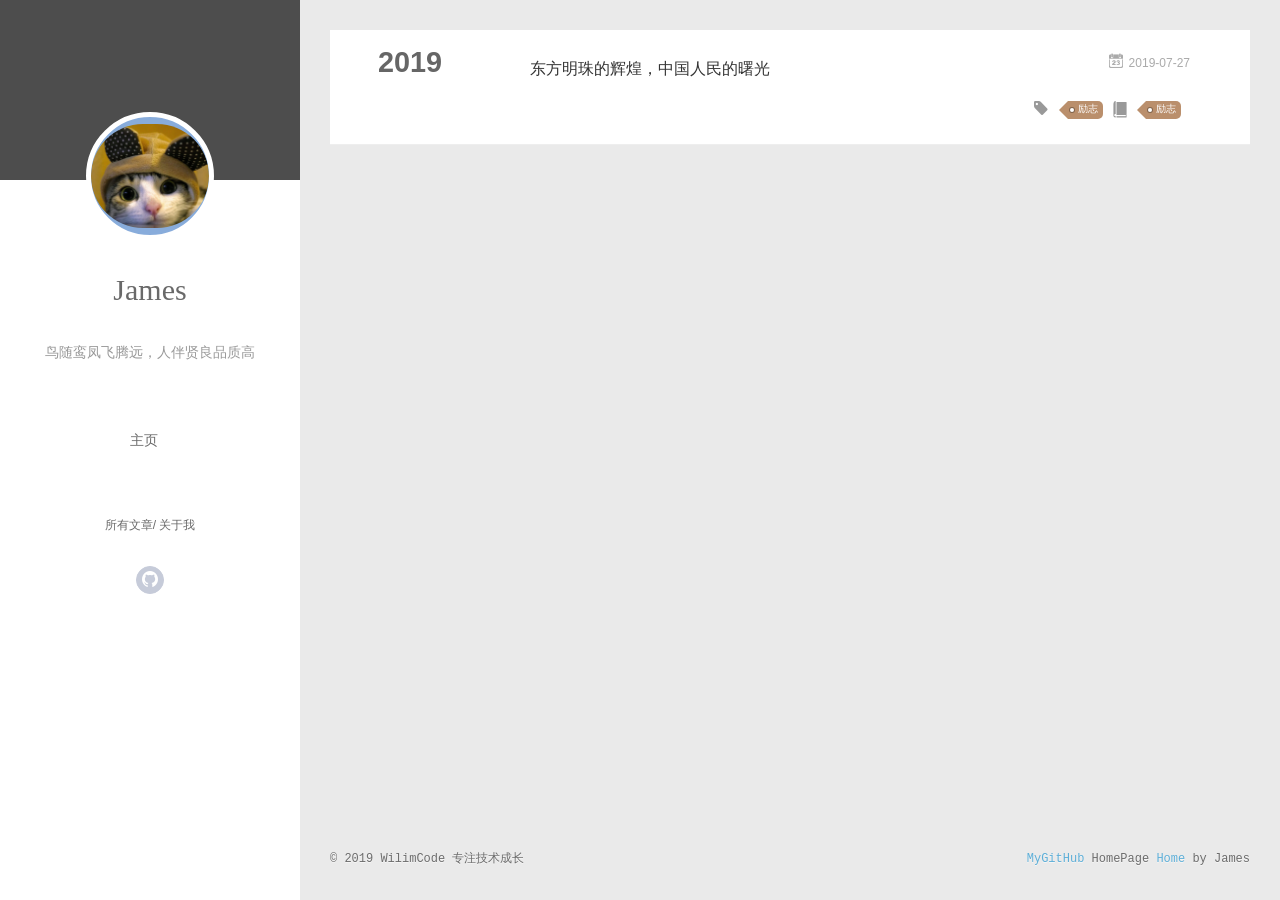
<file: categories/励志/index.html>
<!DOCTYPE html>
<html>

<head>
  <meta name="generator" content="Hexo 3.9.0">
  <meta charset="utf-8">

  <meta name="renderer" content="webkit">
  <meta http-equiv="X-UA-Compatible" content="IE=edge">
  <link rel="dns-prefetch" href="https://www.xzlxh.club">
  <title>Category: 励志 | WilimCode 专注技术成长</title>
  <meta name="viewport"
                                                                                  content="width=device-width, initial-scale=1, maximum-scale=1">
  <meta name="keywords" content="励志">
  <meta property="og:type" content="website">
  <meta property="og:title" content="WilimCode 专注技术成长">
  <meta property="og:url"
                                                                                  content="https://www.xzlxh.club/categories/励志/index.html">
  <meta property="og:site_name" content="WilimCode 专注技术成长">
  <meta property="og:locale" content="default">
  <meta name="twitter:card" content="summary">
  <meta name="twitter:title" content="WilimCode 专注技术成长">

  <link rel="alternative" href="/atom.xml" title="WilimCode 专注技术成长"
                                                                                  type="application/atom+xml">

  <link rel="icon" href="/favicon.png">

  <link rel="stylesheet" type="text/css" href="/./main.0cf68a.css">

  <style type="text/css">
    #container.show {
      background: linear-gradient(200deg, #a0cfe4, #e8c37e);
    }

  </style>

</head>

</html>

<body>
  <div id="container" q-class="show:isCtnShow">
    <canvas id="anm-canvas" class="anm-canvas"></canvas>
    <div class="left-col" q-class="show:isShow">
      <div class="overlay" style="background: #4d4d4d"></div>
      <div class="intrude-less">
        <header id="header" class="inner">
          <a href="/" class="profilepic">
            <img src="/assets/img/head.jpeg" class="js-avatar">
          </a>
          <hgroup>
            <h1 class="header-author"><a href="/">James</a></h1>
          </hgroup>

          <p class="header-subtitle">鸟随鸾凤飞腾远，人伴贤良品质高</p>

          <nav class="header-menu">
            <ul>

              <li><a href="/">主页</a></li>

            </ul>
          </nav>
          <nav class="header-smart-menu">

            <a q-on="click: openSlider(e, 'innerArchive')"
                                                                                            href="javascript:void(0)">所有文章</a>

            <a q-on="click: openSlider(e, 'aboutme')"
                                                                                            href="javascript:void(0)">关于我</a>

          </nav>
          <nav class="header-nav">
            <div class="social">

              <a class="github" target="_blank" href="https://github.com/linxjames"
                                                                                              title="github"><i
                                                                                                class="icon-github"></i></a>

            </div>
          </nav>
        </header>
      </div>

    </div>
    <div class="mid-col" q-class="show:isShow,hide:isShow|isFalse">
      <nav id="mobile-nav">
        <div class="overlay js-overlay" style="background: #4d4d4d"></div>
        <div class="btnctn js-mobile-btnctn">
          <div class="slider-trigger list" q-on="click: openSlider(e)"><i
                                                                                            class="icon icon-sort"></i>
          </div>
        </div>
        <div class="intrude-less">
          <header id="header" class="inner">
            <div class="profilepic">
              <img src="/assets/img/head.jpeg" class="js-avatar">
            </div>
            <hgroup>
              <h1 class="header-author js-header-author">James</h1>
            </hgroup>

            <p class="header-subtitle"><i
                                                                                              class="icon icon-quo-left"></i>鸟随鸾凤飞腾远，人伴贤良品质高<i
                                                                                              class="icon icon-quo-right"></i>
            </p>

            <nav class="header-nav">
              <div class="social">

                <a class="github" target="_blank" href="https://github.com/linxjames"
                                                                                                title="github"><i
                                                                                                  class="icon-github"></i></a>

              </div>
            </nav>

            <nav class="header-menu js-header-menu">
              <ul style="width: 50%">

                <li style="width: 100%"><a href="/">主页</a></li>

              </ul>
            </nav>
          </header>
        </div>
        <div class="mobile-mask" style="display:none" q-show="isShow"></div>
      </nav>

      <div id="wrapper" class="body-wrap">
        <div class="menu-l">
          <div class="canvas-wrap">
            <canvas data-colors="#eaeaea" data-sectionHeight="100" data-contentId="js-content"
                                                                                            id="myCanvas1"
                                                                                            class="anm-canvas"></canvas>
          </div>
          <div id="js-content" class="content-ll">
            <section class="archives-wrap">
              <div class="archive-year-wrap">
                <a href="/archives/2019" class="archive-year">2019</a>
              </div>
              <div class="archives">

                <article class="archive-article archive-type-post">
                  <div class="archive-article-inner">
                    <header class="archive-article-header">
                      <div class="article-meta">
                        <a href="/2019/07/27/东方明珠的辉煌，中国人民的曙光/"
                                                                                                        class="archive-article-date">
                          <time datetime="2019-07-27T10:33:47.000Z"
                                                                                                          itemprop="datePublished"><i
                                                                                                            class="icon-calendar icon"></i>2019-07-27</time>
                        </a>

                      </div>
                      <h1 itemprop="name">
                        <a class="archive-article-title"
                                                                                                        href="/2019/07/27/东方明珠的辉煌，中国人民的曙光/">东方明珠的辉煌，中国人民的曙光</a>
                      </h1>

                      <div class="article-info info-on-right">
                        <div class="article-tag tagcloud">
                          <i class="icon-price-tags icon"></i>
                          <ul class="article-tag-list">

                            <li class="article-tag-list-item">
                              <a href="javascript:void(0)"
                                                                                                              class="js-tag article-tag-list-link color3">励志</a>
                            </li>

                          </ul>
                        </div>

                        <div class="article-category tagcloud">
                          <i class="icon-book icon"></i>
                          <ul class="article-tag-list">

                            <li class="article-tag-list-item">
                              <a href="/categories/励志//"
                                                                                                              class="article-tag-list-link color3">励志</a>
                            </li>

                          </ul>
                        </div>

                      </div>
                      <div class="clearfix"></div>
                    </header>
                  </div>
                </article>

              </div>
            </section>

          </div>
        </div>
      </div>
      <footer id="footer">
        <div class="outer">
          <div id="footer-info">
            <div class="footer-left">
              &copy; 2019 WilimCode 专注技术成长
            </div>
            <div class="footer-right">
              <a href="https://github.com/linxjames"
                                                                                              target="_blank">MyGitHub</a>
              HomePage <a href="http://xzlxh.club" target="_blank">Home</a> by
              James
            </div>
          </div>
        </div>
        <script type="text/javascript">
          var cnzz_protocol = (("https:" == document.location.protocol) ?
            "https://" :
            "http://");
          document.write(unescape(
            "%3Cspan id='cnzz_stat_icon_1275847501'%3E%3C/span%3E%3Cscript src='" +
            cnzz_protocol +
            "s23.cnzz.com/z_stat.php%3Fid%3D1275847501%26show%3Dpic' type='text/javascript'%3E%3C/script%3E"
          ));

        </script>
      </footer>

    </div>
    <script>
      var yiliaConfig = {
        mathjax: false,
        isHome: false,
        isPost: false,
        isArchive: false,
        isTag: false,
        isCategory: true,
        open_in_new: true,
        toc_hide_index: true,
        root: "/",
        innerArchive: true,
        showTags: false
      }

    </script>

    <script>
      ! function(t) {
        function n(e) {
          if (r[e]) return r[e].exports;
          var i = r[e] = {
            exports: {},
            id: e,
            loaded: !1
          };
          return t[e].call(i.exports, i, i.exports, n), i.loaded = !0, i.exports
        }
        var r = {};
        n.m = t, n.c = r, n.p = "./", n(0)
      }([function(t, n, r) {
        r(195), t.exports = r(191)
      }, function(t, n, r) {
        var e = r(3),
          i = r(52),
          o = r(27),
          u = r(28),
          c = r(53),
          f = "prototype",
          a = function(t, n, r) {
            var s, l, h, v, p = t & a.F,
              d = t & a.G,
              y = t & a.S,
              g = t & a.P,
              b = t & a.B,
              m = d ? e : y ? e[n] || (e[n] = {}) : (e[n] || {})[f],
              x = d ? i : i[n] || (i[n] = {}),
              w = x[f] || (x[f] = {});
            d && (r = n);
            for (s in r) l = !p && m && void 0 !== m[s], h = (l ? m : r)[s],
              v =
              b && l ? c(h, e) : g && "function" == typeof h ? c(Function
                .call,
                h) : h, m && u(m, s, h, t & a.U), x[s] != h && o(x, s, v),
              g &&
              w[s] != h && (w[s] = h)
          };
        e.core = i, a.F = 1, a.G = 2, a.S = 4, a.P = 8, a.B = 16, a.W = 32,
          a
          .U = 64, a.R = 128, t.exports = a
      }, function(t, n, r) {
        var e = r(6);
        t.exports = function(t) {
          if (!e(t)) throw TypeError(t + " is not an object!");
          return t
        }
      }, function(t, n) {
        var r = t.exports = "undefined" != typeof window && window.Math ==
          Math ? window : "undefined" != typeof self && self.Math == Math ?
          self : Function("return this")();
        "number" == typeof __g && (__g = r)
      }, function(t, n) {
        t.exports = function(t) {
          try {
            return !!t()
          } catch (t) {
            return !0
          }
        }
      }, function(t, n) {
        var r = t.exports = "undefined" != typeof window && window.Math ==
          Math ? window : "undefined" != typeof self && self.Math == Math ?
          self : Function("return this")();
        "number" == typeof __g && (__g = r)
      }, function(t, n) {
        t.exports = function(t) {
          return "object" == typeof t ? null !== t : "function" ==
            typeof t
        }
      }, function(t, n, r) {
        var e = r(126)("wks"),
          i = r(76),
          o = r(3).Symbol,
          u = "function" == typeof o;
        (t.exports = function(t) {
          return e[t] || (e[t] = u && o[t] || (u ? o : i)("Symbol." + t))
        }).store = e
      }, function(t, n) {
        var r = {}.hasOwnProperty;
        t.exports = function(t, n) {
          return r.call(t, n)
        }
      }, function(t, n, r) {
        var e = r(94),
          i = r(33);
        t.exports = function(t) {
          return e(i(t))
        }
      }, function(t, n, r) {
        t.exports = !r(4)(function() {
          return 7 != Object.defineProperty({}, "a", {
            get: function() {
              return 7
            }
          }).a
        })
      }, function(t, n, r) {
        var e = r(2),
          i = r(167),
          o = r(50),
          u = Object.defineProperty;
        n.f = r(10) ? Object.defineProperty : function(t, n, r) {
          if (e(t), n = o(n, !0), e(r), i) try {
            return u(t, n, r)
          } catch (t) {}
          if ("get" in r || "set" in r) throw TypeError(
            "Accessors not supported!");
          return "value" in r && (t[n] = r.value), t
        }
      }, function(t, n, r) {
        t.exports = !r(18)(function() {
          return 7 != Object.defineProperty({}, "a", {
            get: function() {
              return 7
            }
          }).a
        })
      }, function(t, n, r) {
        var e = r(14),
          i = r(22);
        t.exports = r(12) ? function(t, n, r) {
          return e.f(t, n, i(1, r))
        } : function(t, n, r) {
          return t[n] = r, t
        }
      }, function(t, n, r) {
        var e = r(20),
          i = r(58),
          o = r(42),
          u = Object.defineProperty;
        n.f = r(12) ? Object.defineProperty : function(t, n, r) {
          if (e(t), n = o(n, !0), e(r), i) try {
            return u(t, n, r)
          } catch (t) {}
          if ("get" in r || "set" in r) throw TypeError(
            "Accessors not supported!");
          return "value" in r && (t[n] = r.value), t
        }
      }, function(t, n, r) {
        var e = r(40)("wks"),
          i = r(23),
          o = r(5).Symbol,
          u = "function" == typeof o;
        (t.exports = function(t) {
          return e[t] || (e[t] = u && o[t] || (u ? o : i)("Symbol." + t))
        }).store = e
      }, function(t, n, r) {
        var e = r(67),
          i = Math.min;
        t.exports = function(t) {
          return t > 0 ? i(e(t), 9007199254740991) : 0
        }
      }, function(t, n, r) {
        var e = r(46);
        t.exports = function(t) {
          return Object(e(t))
        }
      }, function(t, n) {
        t.exports = function(t) {
          try {
            return !!t()
          } catch (t) {
            return !0
          }
        }
      }, function(t, n, r) {
        var e = r(63),
          i = r(34);
        t.exports = Object.keys || function(t) {
          return e(t, i)
        }
      }, function(t, n, r) {
        var e = r(21);
        t.exports = function(t) {
          if (!e(t)) throw TypeError(t + " is not an object!");
          return t
        }
      }, function(t, n) {
        t.exports = function(t) {
          return "object" == typeof t ? null !== t : "function" ==
            typeof t
        }
      }, function(t, n) {
        t.exports = function(t, n) {
          return {
            enumerable: !(1 & t),
            configurable: !(2 & t),
            writable: !(4 & t),
            value: n
          }
        }
      }, function(t, n) {
        var r = 0,
          e = Math.random();
        t.exports = function(t) {
          return "Symbol(".concat(void 0 === t ? "" : t, ")_", (++r + e)
            .toString(36))
        }
      }, function(t, n) {
        var r = {}.hasOwnProperty;
        t.exports = function(t, n) {
          return r.call(t, n)
        }
      }, function(t, n) {
        var r = t.exports = {
          version: "2.4.0"
        };
        "number" == typeof __e && (__e = r)
      }, function(t, n) {
        t.exports = function(t) {
          if ("function" != typeof t) throw TypeError(t +
            " is not a function!");
          return t
        }
      }, function(t, n, r) {
        var e = r(11),
          i = r(66);
        t.exports = r(10) ? function(t, n, r) {
          return e.f(t, n, i(1, r))
        } : function(t, n, r) {
          return t[n] = r, t
        }
      }, function(t, n, r) {
        var e = r(3),
          i = r(27),
          o = r(24),
          u = r(76)("src"),
          c = "toString",
          f = Function[c],
          a = ("" + f).split(c);
        r(52).inspectSource = function(t) {
          return f.call(t)
        }, (t.exports = function(t, n, r, c) {
          var f = "function" == typeof r;
          f && (o(r, "name") || i(r, "name", n)), t[n] !== r && (f && (
              o(r,
                u) || i(r, u, t[n] ? "" + t[n] : a.join(String(n)))),
            t ===
            e ? t[n] = r : c ? t[n] ? t[n] = r : i(t, n, r) : (
              delete t[
                n], i(t, n, r)))
        })(Function.prototype, c, function() {
          return "function" == typeof this && this[u] || f.call(this)
        })
      }, function(t, n, r) {
        var e = r(1),
          i = r(4),
          o = r(46),
          u = function(t, n, r, e) {
            var i = String(o(t)),
              u = "<" + n;
            return "" !== r && (u += " " + r + '="' + String(e).replace(
              /"/g,
              "&quot;") + '"'), u + ">" + i + "</" + n + ">"
          };
        t.exports = function(t, n) {
          var r = {};
          r[t] = n(u), e(e.P + e.F * i(function() {
            var n = "" [t]('"');
            return n !== n.toLowerCase() || n.split('"').length > 3
          }), "String", r)
        }
      }, function(t, n, r) {
        var e = r(115),
          i = r(46);
        t.exports = function(t) {
          return e(i(t))
        }
      }, function(t, n, r) {
        var e = r(116),
          i = r(66),
          o = r(30),
          u = r(50),
          c = r(24),
          f = r(167),
          a = Object.getOwnPropertyDescriptor;
        n.f = r(10) ? a : function(t, n) {
          if (t = o(t), n = u(n, !0), f) try {
            return a(t, n)
          } catch (t) {}
          if (c(t, n)) return i(!e.f.call(t, n), t[n])
        }
      }, function(t, n, r) {
        var e = r(24),
          i = r(17),
          o = r(145)("IE_PROTO"),
          u = Object.prototype;
        t.exports = Object.getPrototypeOf || function(t) {
          return t = i(t), e(t, o) ? t[o] : "function" == typeof t
            .constructor && t instanceof t.constructor ? t.constructor
            .prototype : t instanceof Object ? u : null
        }
      }, function(t, n) {
        t.exports = function(t) {
          if (void 0 == t) throw TypeError("Can't call method on  " + t);
          return t
        }
      }, function(t, n) {
        t.exports =
          "constructor,hasOwnProperty,isPrototypeOf,propertyIsEnumerable,toLocaleString,toString,valueOf"
          .split(",")
      }, function(t, n) {
        t.exports = {}
      }, function(t, n) {
        t.exports = !0
      }, function(t, n) {
        n.f = {}.propertyIsEnumerable
      }, function(t, n, r) {
        var e = r(14).f,
          i = r(8),
          o = r(15)("toStringTag");
        t.exports = function(t, n, r) {
          t && !i(t = r ? t : t.prototype, o) && e(t, o, {
            configurable: !0,
            value: n
          })
        }
      }, function(t, n, r) {
        var e = r(40)("keys"),
          i = r(23);
        t.exports = function(t) {
          return e[t] || (e[t] = i(t))
        }
      }, function(t, n, r) {
        var e = r(5),
          i = "__core-js_shared__",
          o = e[i] || (e[i] = {});
        t.exports = function(t) {
          return o[t] || (o[t] = {})
        }
      }, function(t, n) {
        var r = Math.ceil,
          e = Math.floor;
        t.exports = function(t) {
          return isNaN(t = +t) ? 0 : (t > 0 ? e : r)(t)
        }
      }, function(t, n, r) {
        var e = r(21);
        t.exports = function(t, n) {
          if (!e(t)) return t;
          var r, i;
          if (n && "function" == typeof(r = t.toString) && !e(i = r.call(
              t)))
            return i;
          if ("function" == typeof(r = t.valueOf) && !e(i = r.call(t)))
            return i;
          if (!n && "function" == typeof(r = t.toString) && !e(i = r.call(
              t)))
            return i;
          throw TypeError("Can't convert object to primitive value")
        }
      }, function(t, n, r) {
        var e = r(5),
          i = r(25),
          o = r(36),
          u = r(44),
          c = r(14).f;
        t.exports = function(t) {
          var n = i.Symbol || (i.Symbol = o ? {} : e.Symbol || {});
          "_" == t.charAt(0) || t in n || c(n, t, {
            value: u.f(t)
          })
        }
      }, function(t, n, r) {
        n.f = r(15)
      }, function(t, n) {
        var r = {}.toString;
        t.exports = function(t) {
          return r.call(t).slice(8, -1)
        }
      }, function(t, n) {
        t.exports = function(t) {
          if (void 0 == t) throw TypeError("Can't call method on  " + t);
          return t
        }
      }, function(t, n, r) {
        var e = r(4);
        t.exports = function(t, n) {
          return !!t && e(function() {
            n ? t.call(null, function() {}, 1) : t.call(null)
          })
        }
      }, function(t, n, r) {
        var e = r(53),
          i = r(115),
          o = r(17),
          u = r(16),
          c = r(203);
        t.exports = function(t, n) {
          var r = 1 == t,
            f = 2 == t,
            a = 3 == t,
            s = 4 == t,
            l = 6 == t,
            h = 5 == t || l,
            v = n || c;
          return function(n, c, p) {
            for (var d, y, g = o(n), b = i(g), m = e(c, p, 3), x = u(b
                  .length), w = 0, S = r ? v(n, x) : f ? v(n, 0) :
                void 0; x >
              w; w++)
              if ((h || w in b) && (d = b[w], y = m(d, w, g), t))
                if (r) S[w] = y;
                else if (y) switch (t) {
              case 3:
                return !0;
              case 5:
                return d;
              case 6:
                return w;
              case 2:
                S.push(d)
            } else if (s) return !1;
            return l ? -1 : a || s ? s : S
          }
        }
      }, function(t, n, r) {
        var e = r(1),
          i = r(52),
          o = r(4);
        t.exports = function(t, n) {
          var r = (i.Object || {})[t] || Object[t],
            u = {};
          u[t] = n(r), e(e.S + e.F * o(function() {
            r(1)
          }), "Object", u)
        }
      }, function(t, n, r) {
        var e = r(6);
        t.exports = function(t, n) {
          if (!e(t)) return t;
          var r, i;
          if (n && "function" == typeof(r = t.toString) && !e(i = r.call(
              t)))
            return i;
          if ("function" == typeof(r = t.valueOf) && !e(i = r.call(t)))
            return i;
          if (!n && "function" == typeof(r = t.toString) && !e(i = r.call(
              t)))
            return i;
          throw TypeError("Can't convert object to primitive value")
        }
      }, function(t, n, r) {
        var e = r(5),
          i = r(25),
          o = r(91),
          u = r(13),
          c = "prototype",
          f = function(t, n, r) {
            var a, s, l, h = t & f.F,
              v = t & f.G,
              p = t & f.S,
              d = t & f.P,
              y = t & f.B,
              g = t & f.W,
              b = v ? i : i[n] || (i[n] = {}),
              m = b[c],
              x = v ? e : p ? e[n] : (e[n] || {})[c];
            v && (r = n);
            for (a in r)(s = !h && x && void 0 !== x[a]) && a in b || (l =
              s ?
              x[a] : r[a], b[a] = v && "function" != typeof x[a] ? r[a] :
              y &&
              s ? o(l, e) : g && x[a] == l ? function(t) {
                var n = function(n, r, e) {
                  if (this instanceof t) {
                    switch (arguments.length) {
                      case 0:
                        return new t;
                      case 1:
                        return new t(n);
                      case 2:
                        return new t(n, r)
                    }
                    return new t(n, r, e)
                  }
                  return t.apply(this, arguments)
                };
                return n[c] = t[c], n
              }(l) : d && "function" == typeof l ? o(Function.call, l) :
              l,
              d && ((b.virtual || (b.virtual = {}))[a] = l, t & f.R &&
                m && !
                m[a] && u(m, a, l)))
          };
        f.F = 1, f.G = 2, f.S = 4, f.P = 8, f.B = 16, f.W = 32, f.U = 64, f
          .R =
          128, t.exports = f
      }, function(t, n) {
        var r = t.exports = {
          version: "2.4.0"
        };
        "number" == typeof __e && (__e = r)
      }, function(t, n, r) {
        var e = r(26);
        t.exports = function(t, n, r) {
          if (e(t), void 0 === n) return t;
          switch (r) {
            case 1:
              return function(r) {
                return t.call(n, r)
              };
            case 2:
              return function(r, e) {
                return t.call(n, r, e)
              };
            case 3:
              return function(r, e, i) {
                return t.call(n, r, e, i)
              }
          }
          return function() {
            return t.apply(n, arguments)
          }
        }
      }, function(t, n, r) {
        var e = r(183),
          i = r(1),
          o = r(126)("metadata"),
          u = o.store || (o.store = new(r(186))),
          c = function(t, n, r) {
            var i = u.get(t);
            if (!i) {
              if (!r) return;
              u.set(t, i = new e)
            }
            var o = i.get(n);
            if (!o) {
              if (!r) return;
              i.set(n, o = new e)
            }
            return o
          },
          f = function(t, n, r) {
            var e = c(n, r, !1);
            return void 0 !== e && e.has(t)
          },
          a = function(t, n, r) {
            var e = c(n, r, !1);
            return void 0 === e ? void 0 : e.get(t)
          },
          s = function(t, n, r, e) {
            c(r, e, !0).set(t, n)
          },
          l = function(t, n) {
            var r = c(t, n, !1),
              e = [];
            return r && r.forEach(function(t, n) {
              e.push(n)
            }), e
          },
          h = function(t) {
            return void 0 === t || "symbol" == typeof t ? t : String(t)
          },
          v = function(t) {
            i(i.S, "Reflect", t)
          };
        t.exports = {
          store: u,
          map: c,
          has: f,
          get: a,
          set: s,
          keys: l,
          key: h,
          exp: v
        }
      }, function(t, n, r) {
        "use strict";
        if (r(10)) {
          var e = r(69),
            i = r(3),
            o = r(4),
            u = r(1),
            c = r(127),
            f = r(152),
            a = r(53),
            s = r(68),
            l = r(66),
            h = r(27),
            v = r(73),
            p = r(67),
            d = r(16),
            y = r(75),
            g = r(50),
            b = r(24),
            m = r(180),
            x = r(114),
            w = r(6),
            S = r(17),
            _ = r(137),
            O = r(70),
            E = r(32),
            P = r(71).f,
            j = r(154),
            F = r(76),
            M = r(7),
            A = r(48),
            N = r(117),
            T = r(146),
            I = r(155),
            k = r(80),
            L = r(123),
            R = r(74),
            C = r(130),
            D = r(160),
            U = r(11),
            W = r(31),
            G = U.f,
            B = W.f,
            V = i.RangeError,
            z = i.TypeError,
            q = i.Uint8Array,
            K = "ArrayBuffer",
            J = "Shared" + K,
            Y = "BYTES_PER_ELEMENT",
            H = "prototype",
            $ = Array[H],
            X = f.ArrayBuffer,
            Q = f.DataView,
            Z = A(0),
            tt = A(2),
            nt = A(3),
            rt = A(4),
            et = A(5),
            it = A(6),
            ot = N(!0),
            ut = N(!1),
            ct = I.values,
            ft = I.keys,
            at = I.entries,
            st = $.lastIndexOf,
            lt = $.reduce,
            ht = $.reduceRight,
            vt = $.join,
            pt = $.sort,
            dt = $.slice,
            yt = $.toString,
            gt = $.toLocaleString,
            bt = M("iterator"),
            mt = M("toStringTag"),
            xt = F("typed_constructor"),
            wt = F("def_constructor"),
            St = c.CONSTR,
            _t = c.TYPED,
            Ot = c.VIEW,
            Et = "Wrong length!",
            Pt = A(1, function(t, n) {
              return Tt(T(t, t[wt]), n)
            }),
            jt = o(function() {
              return 1 === new q(new Uint16Array([1]).buffer)[0]
            }),
            Ft = !!q && !!q[H].set && o(function() {
              new q(1).set({})
            }),
            Mt = function(t, n) {
              if (void 0 === t) throw z(Et);
              var r = +t,
                e = d(t);
              if (n && !m(r, e)) throw V(Et);
              return e
            },
            At = function(t, n) {
              var r = p(t);
              if (r < 0 || r % n) throw V("Wrong offset!");
              return r
            },
            Nt = function(t) {
              if (w(t) && _t in t) return t;
              throw z(t + " is not a typed array!")
            },
            Tt = function(t, n) {
              if (!(w(t) && xt in t)) throw z(
                "It is not a typed array constructor!");
              return new t(n)
            },
            It = function(t, n) {
              return kt(T(t, t[wt]), n)
            },
            kt = function(t, n) {
              for (var r = 0, e = n.length, i = Tt(t, e); e > r;) i[r] = n[
                r++];
              return i
            },
            Lt = function(t, n, r) {
              G(t, n, {
                get: function() {
                  return this._d[r]
                }
              })
            },
            Rt = function(t) {
              var n, r, e, i, o, u, c = S(t),
                f = arguments.length,
                s = f > 1 ? arguments[1] : void 0,
                l = void 0 !== s,
                h = j(c);
              if (void 0 != h && !_(h)) {
                for (u = h.call(c), e = [], n = 0; !(o = u.next())
                  .done; n++) e
                  .push(o.value);
                c = e
              }
              for (l && f > 2 && (s = a(s, arguments[2], 2)), n = 0, r = d(c
                  .length), i = Tt(this, r); r > n; n++) i[n] = l ? s(c[n],
                  n) :
                c[n];
              return i
            },
            Ct = function() {
              for (var t = 0, n = arguments.length, r = Tt(this, n); n > t;)
                r[
                  t] = arguments[t++];
              return r
            },
            Dt = !!q && o(function() {
              gt.call(new q(1))
            }),
            Ut = function() {
              return gt.apply(Dt ? dt.call(Nt(this)) : Nt(this), arguments)
            },
            Wt = {
              copyWithin: function(t, n) {
                return D.call(Nt(this), t, n, arguments.length > 2 ?
                  arguments[2] : void 0)
              },
              every: function(t) {
                return rt(Nt(this), t, arguments.length > 1 ? arguments[
                  1] :
                  void 0)
              },
              fill: function(t) {
                return C.apply(Nt(this), arguments)
              },
              filter: function(t) {
                return It(this, tt(Nt(this), t, arguments.length > 1 ?
                  arguments[1] : void 0))
              },
              find: function(t) {
                return et(Nt(this), t, arguments.length > 1 ? arguments[
                  1] :
                  void 0)
              },
              findIndex: function(t) {
                return it(Nt(this), t, arguments.length > 1 ? arguments[
                  1] :
                  void 0)
              },
              forEach: function(t) {
                Z(Nt(this), t, arguments.length > 1 ? arguments[1] :
                  void 0)
              },
              indexOf: function(t) {
                return ut(Nt(this), t, arguments.length > 1 ? arguments[
                  1] :
                  void 0)
              },
              includes: function(t) {
                return ot(Nt(this), t, arguments.length > 1 ? arguments[
                  1] :
                  void 0)
              },
              join: function(t) {
                return vt.apply(Nt(this), arguments)
              },
              lastIndexOf: function(t) {
                return st.apply(Nt(this), arguments)
              },
              map: function(t) {
                return Pt(Nt(this), t, arguments.length > 1 ? arguments[
                  1] :
                  void 0)
              },
              reduce: function(t) {
                return lt.apply(Nt(this), arguments)
              },
              reduceRight: function(t) {
                return ht.apply(Nt(this), arguments)
              },
              reverse: function() {
                for (var t, n = this, r = Nt(n).length, e = Math.floor(r /
                      2),
                    i = 0; i < e;) t = n[i], n[i++] = n[--r], n[r] = t;
                return n
              },
              some: function(t) {
                return nt(Nt(this), t, arguments.length > 1 ? arguments[
                  1] :
                  void 0)
              },
              sort: function(t) {
                return pt.call(Nt(this), t)
              },
              subarray: function(t, n) {
                var r = Nt(this),
                  e = r.length,
                  i = y(t, e);
                return new(T(r, r[wt]))(r.buffer, r.byteOffset + i * r
                  .BYTES_PER_ELEMENT, d((void 0 === n ? e : y(n, e)) -
                    i))
              }
            },
            Gt = function(t, n) {
              return It(this, dt.call(Nt(this), t, n))
            },
            Bt = function(t) {
              Nt(this);
              var n = At(arguments[1], 1),
                r = this.length,
                e = S(t),
                i = d(e.length),
                o = 0;
              if (i + n > r) throw V(Et);
              for (; o < i;) this[n + o] = e[o++]
            },
            Vt = {
              entries: function() {
                return at.call(Nt(this))
              },
              keys: function() {
                return ft.call(Nt(this))
              },
              values: function() {
                return ct.call(Nt(this))
              }
            },
            zt = function(t, n) {
              return w(t) && t[_t] && "symbol" != typeof n && n in t &&
                String(+
                  n) == String(n)
            },
            qt = function(t, n) {
              return zt(t, n = g(n, !0)) ? l(2, t[n]) : B(t, n)
            },
            Kt = function(t, n, r) {
              return !(zt(t, n = g(n, !0)) && w(r) && b(r, "value")) || b(r,
                  "get") || b(r, "set") || r.configurable || b(r,
                  "writable") &&
                !r.writable || b(r, "enumerable") && !r.enumerable ? G(t, n,
                  r) : (t[n] = r.value, t)
            };
          St || (W.f = qt, U.f = Kt), u(u.S + u.F * !St, "Object", {
            getOwnPropertyDescriptor: qt,
            defineProperty: Kt
          }), o(function() {
            yt.call({})
          }) && (yt = gt = function() {
            return vt.call(this)
          });
          var Jt = v({}, Wt);
          v(Jt, Vt), h(Jt, bt, Vt.values), v(Jt, {
            slice: Gt,
            set: Bt,
            constructor: function() {},
            toString: yt,
            toLocaleString: Ut
          }), Lt(Jt, "buffer", "b"), Lt(Jt, "byteOffset", "o"), Lt(Jt,
            "byteLength", "l"), Lt(Jt, "length", "e"), G(Jt, mt, {
            get: function() {
              return this[_t]
            }
          }), t.exports = function(t, n, r, f) {
            f = !!f;
            var a = t + (f ? "Clamped" : "") + "Array",
              l = "Uint8Array" != a,
              v = "get" + t,
              p = "set" + t,
              y = i[a],
              g = y || {},
              b = y && E(y),
              m = !y || !c.ABV,
              S = {},
              _ = y && y[H],
              j = function(t, r) {
                var e = t._d;
                return e.v[v](r * n + e.o, jt)
              },
              F = function(t, r, e) {
                var i = t._d;
                f && (e = (e = Math.round(e)) < 0 ? 0 : e > 255 ? 255 :
                  255 &
                  e), i.v[p](r * n + i.o, e, jt)
              },
              M = function(t, n) {
                G(t, n, {
                  get: function() {
                    return j(this, n)
                  },
                  set: function(t) {
                    return F(this, n, t)
                  },
                  enumerable: !0
                })
              };
            m ? (y = r(function(t, r, e, i) {
              s(t, y, a, "_d");
              var o, u, c, f, l = 0,
                v = 0;
              if (w(r)) {
                if (!(r instanceof X || (f = x(r)) == K || f == J))
                  return _t in r ? kt(y, r) : Rt.call(y, r);
                o = r, v = At(e, n);
                var p = r.byteLength;
                if (void 0 === i) {
                  if (p % n) throw V(Et);
                  if ((u = p - v) < 0) throw V(Et)
                } else if ((u = d(i) * n) + v > p) throw V(Et);
                c = u / n
              } else c = Mt(r, !0), u = c * n, o = new X(u);
              for (h(t, "_d", {
                  b: o,
                  o: v,
                  l: u,
                  e: c,
                  v: new Q(o)
                }); l < c;) M(t, l++)
            }), _ = y[H] = O(Jt), h(_, "constructor", y)) : L(function(
              t) {
              new y(null), new y(t)
            }, !0) || (y = r(function(t, r, e, i) {
              s(t, y, a);
              var o;
              return w(r) ? r instanceof X || (o = x(r)) == K ||
                o ==
                J ? void 0 !== i ? new g(r, At(e, n), i) :
                void 0 !==
                e ? new g(r, At(e, n)) : new g(r) : _t in r ? kt(y,
                  r) :
                Rt.call(y, r) : new g(Mt(r, l))
            }), Z(b !== Function.prototype ? P(g).concat(P(b)) : P(g),
              function(t) {
                t in y || h(y, t, g[t])
              }), y[H] = _, e || (_.constructor = y));
            var A = _[bt],
              N = !!A && ("values" == A.name || void 0 == A.name),
              T = Vt.values;
            h(y, xt, !0), h(_, _t, a), h(_, Ot, !0), h(_, wt, y), (f ?
              new y(
                1)[mt] == a : mt in _) || G(_, mt, {
              get: function() {
                return a
              }
            }), S[a] = y, u(u.G + u.W + u.F * (y != g), S), u(u.S, a, {
              BYTES_PER_ELEMENT: n,
              from: Rt,
              of: Ct
            }), Y in _ || h(_, Y, n), u(u.P, a, Wt), R(a), u(u.P + u.F *
              Ft,
              a, {
                set: Bt
              }), u(u.P + u.F * !N, a, Vt), u(u.P + u.F * (_.toString !=
              yt), a, {
              toString: yt
            }), u(u.P + u.F * o(function() {
              new y(1).slice()
            }), a, {
              slice: Gt
            }), u(u.P + u.F * (o(function() {
              return [1, 2].toLocaleString() != new y([1, 2])
                .toLocaleString()
            }) || !o(function() {
              _.toLocaleString.call([1, 2])
            })), a, {
              toLocaleString: Ut
            }), k[a] = N ? A : T, e || N || h(_, bt, T)
          }
        } else t.exports = function() {}
      }, function(t, n) {
        var r = {}.toString;
        t.exports = function(t) {
          return r.call(t).slice(8, -1)
        }
      }, function(t, n, r) {
        var e = r(21),
          i = r(5).document,
          o = e(i) && e(i.createElement);
        t.exports = function(t) {
          return o ? i.createElement(t) : {}
        }
      }, function(t, n, r) {
        t.exports = !r(12) && !r(18)(function() {
          return 7 != Object.defineProperty(r(57)("div"), "a", {
            get: function() {
              return 7
            }
          }).a
        })
      }, function(t, n, r) {
        "use strict";
        var e = r(36),
          i = r(51),
          o = r(64),
          u = r(13),
          c = r(8),
          f = r(35),
          a = r(96),
          s = r(38),
          l = r(103),
          h = r(15)("iterator"),
          v = !([].keys && "next" in [].keys()),
          p = "keys",
          d = "values",
          y = function() {
            return this
          };
        t.exports = function(t, n, r, g, b, m, x) {
          a(r, n, g);
          var w, S, _, O = function(t) {
              if (!v && t in F) return F[t];
              switch (t) {
                case p:
                case d:
                  return function() {
                    return new r(this, t)
                  }
              }
              return function() {
                return new r(this, t)
              }
            },
            E = n + " Iterator",
            P = b == d,
            j = !1,
            F = t.prototype,
            M = F[h] || F["@@iterator"] || b && F[b],
            A = M || O(b),
            N = b ? P ? O("entries") : A : void 0,
            T = "Array" == n ? F.entries || M : M;
          if (T && (_ = l(T.call(new t))) !== Object.prototype && (s(_, E,
              !
              0), e || c(_, h) || u(_, h, y)), P && M && M.name !== d && (
              j = !0, A = function() {
                return M.call(this)
              }), e && !x || !v && !j && F[h] || u(F, h, A), f[n] = A, f[
              E] =
            y, b)
            if (w = {
                values: P ? A : O(d),
                keys: m ? A : O(p),
                entries: N
              }, x)
              for (S in w) S in F || o(F, S, w[S]);
            else i(i.P + i.F * (v || j), n, w);
          return w
        }
      }, function(t, n, r) {
        var e = r(20),
          i = r(100),
          o = r(34),
          u = r(39)("IE_PROTO"),
          c = function() {},
          f = "prototype",
          a = function() {
            var t, n = r(57)("iframe"),
              e = o.length;
            for (n.style.display = "none", r(93).appendChild(n), n.src =
              "javascript:", t = n.contentWindow.document, t.open(), t
              .write(
                "<script>document.F=Object<\/script>"), t.close(), a = t
              .F; e--;
            ) delete a[f][o[e]];
            return a()
          };
        t.exports = Object.create || function(t, n) {
          var r;
          return null !== t ? (c[f] = e(t), r = new c, c[f] = null, r[u] =
            t) : r = a(), void 0 === n ? r : i(r, n)
        }
      }, function(t, n, r) {
        var e = r(63),
          i = r(34).concat("length", "prototype");
        n.f = Object.getOwnPropertyNames || function(t) {
          return e(t, i)
        }
      }, function(t, n) {
        n.f = Object.getOwnPropertySymbols
      }, function(t, n, r) {
        var e = r(8),
          i = r(9),
          o = r(90)(!1),
          u = r(39)("IE_PROTO");
        t.exports = function(t, n) {
          var r, c = i(t),
            f = 0,
            a = [];
          for (r in c) r != u && e(c, r) && a.push(r);
          for (; n.length > f;) e(c, r = n[f++]) && (~o(a, r) || a.push(
            r));
          return a
        }
      }, function(t, n, r) {
        t.exports = r(13)
      }, function(t, n, r) {
        var e = r(76)("meta"),
          i = r(6),
          o = r(24),
          u = r(11).f,
          c = 0,
          f = Object.isExtensible || function() {
            return !0
          },
          a = !r(4)(function() {
            return f(Object.preventExtensions({}))
          }),
          s = function(t) {
            u(t, e, {
              value: {
                i: "O" + ++c,
                w: {}
              }
            })
          },
          l = function(t, n) {
            if (!i(t)) return "symbol" == typeof t ? t : ("string" ==
              typeof t ?
              "S" : "P") + t;
            if (!o(t, e)) {
              if (!f(t)) return "F";
              if (!n) return "E";
              s(t)
            }
            return t[e].i
          },
          h = function(t, n) {
            if (!o(t, e)) {
              if (!f(t)) return !0;
              if (!n) return !1;
              s(t)
            }
            return t[e].w
          },
          v = function(t) {
            return a && p.NEED && f(t) && !o(t, e) && s(t), t
          },
          p = t.exports = {
            KEY: e,
            NEED: !1,
            fastKey: l,
            getWeak: h,
            onFreeze: v
          }
      }, function(t, n) {
        t.exports = function(t, n) {
          return {
            enumerable: !(1 & t),
            configurable: !(2 & t),
            writable: !(4 & t),
            value: n
          }
        }
      }, function(t, n) {
        var r = Math.ceil,
          e = Math.floor;
        t.exports = function(t) {
          return isNaN(t = +t) ? 0 : (t > 0 ? e : r)(t)
        }
      }, function(t, n) {
        t.exports = function(t, n, r, e) {
          if (!(t instanceof n) || void 0 !== e && e in t)
          throw TypeError(r +
              ": incorrect invocation!");
          return t
        }
      }, function(t, n) {
        t.exports = !1
      }, function(t, n, r) {
        var e = r(2),
          i = r(173),
          o = r(133),
          u = r(145)("IE_PROTO"),
          c = function() {},
          f = "prototype",
          a = function() {
            var t, n = r(132)("iframe"),
              e = o.length;
            for (n.style.display = "none", r(135).appendChild(n), n.src =
              "javascript:", t = n.contentWindow.document, t.open(), t
              .write(
                "<script>document.F=Object<\/script>"), t.close(), a = t
              .F; e--;
            ) delete a[f][o[e]];
            return a()
          };
        t.exports = Object.create || function(t, n) {
          var r;
          return null !== t ? (c[f] = e(t), r = new c, c[f] = null, r[u] =
            t) : r = a(), void 0 === n ? r : i(r, n)
        }
      }, function(t, n, r) {
        var e = r(175),
          i = r(133).concat("length", "prototype");
        n.f = Object.getOwnPropertyNames || function(t) {
          return e(t, i)
        }
      }, function(t, n, r) {
        var e = r(175),
          i = r(133);
        t.exports = Object.keys || function(t) {
          return e(t, i)
        }
      }, function(t, n, r) {
        var e = r(28);
        t.exports = function(t, n, r) {
          for (var i in n) e(t, i, n[i], r);
          return t
        }
      }, function(t, n, r) {
        "use strict";
        var e = r(3),
          i = r(11),
          o = r(10),
          u = r(7)("species");
        t.exports = function(t) {
          var n = e[t];
          o && n && !n[u] && i.f(n, u, {
            configurable: !0,
            get: function() {
              return this
            }
          })
        }
      }, function(t, n, r) {
        var e = r(67),
          i = Math.max,
          o = Math.min;
        t.exports = function(t, n) {
          return t = e(t), t < 0 ? i(t + n, 0) : o(t, n)
        }
      }, function(t, n) {
        var r = 0,
          e = Math.random();
        t.exports = function(t) {
          return "Symbol(".concat(void 0 === t ? "" : t, ")_", (++r + e)
            .toString(36))
        }
      }, function(t, n, r) {
        var e = r(33);
        t.exports = function(t) {
          return Object(e(t))
        }
      }, function(t, n, r) {
        var e = r(7)("unscopables"),
          i = Array.prototype;
        void 0 == i[e] && r(27)(i, e, {}), t.exports = function(t) {
          i[e][t] = !0
        }
      }, function(t, n, r) {
        var e = r(53),
          i = r(169),
          o = r(137),
          u = r(2),
          c = r(16),
          f = r(154),
          a = {},
          s = {},
          n = t.exports = function(t, n, r, l, h) {
            var v, p, d, y, g = h ? function() {
                return t
              } : f(t),
              b = e(r, l, n ? 2 : 1),
              m = 0;
            if ("function" != typeof g) throw TypeError(t +
              " is not iterable!");
            if (o(g)) {
              for (v = c(t.length); v > m; m++)
                if ((y = n ? b(u(p = t[m])[0], p[1]) : b(t[m])) === a ||
                  y ===
                  s) return y
            } else
              for (d = g.call(t); !(p = d.next()).done;)
                if ((y = i(d, b, p.value, n)) === a || y === s) return y
          };
        n.BREAK = a, n.RETURN = s
      }, function(t, n) {
        t.exports = {}
      }, function(t, n, r) {
        var e = r(11).f,
          i = r(24),
          o = r(7)("toStringTag");
        t.exports = function(t, n, r) {
          t && !i(t = r ? t : t.prototype, o) && e(t, o, {
            configurable: !0,
            value: n
          })
        }
      }, function(t, n, r) {
        var e = r(1),
          i = r(46),
          o = r(4),
          u = r(150),
          c = "[" + u + "]",
          f = "​",
          a = RegExp("^" + c + c + "*"),
          s = RegExp(c + c + "*$"),
          l = function(t, n, r) {
            var i = {},
              c = o(function() {
                return !!u[t]() || f[t]() != f
              }),
              a = i[t] = c ? n(h) : u[t];
            r && (i[r] = a), e(e.P + e.F * c, "String", i)
          },
          h = l.trim = function(t, n) {
            return t = String(i(t)), 1 & n && (t = t.replace(a, "")), 2 &
              n && (
                t = t.replace(s, "")), t
          };
        t.exports = l
      }, function(t, n, r) {
        t.exports = {
          default: r(86),
          __esModule: !0
        }
      }, function(t, n, r) {
        t.exports = {
          default: r(87),
          __esModule: !0
        }
      }, function(t, n, r) {
        "use strict";

        function e(t) {
          return t && t.__esModule ? t : {
            default: t
          }
        }
        n.__esModule = !0;
        var i = r(84),
          o = e(i),
          u = r(83),
          c = e(u),
          f = "function" == typeof c.default && "symbol" == typeof o
          .default ?
          function(t) {
            return typeof t
          } : function(t) {
            return t && "function" == typeof c.default && t.constructor ===
              c
              .default && t !== c.default.prototype ? "symbol" : typeof t
          };
        n.default = "function" == typeof c.default && "symbol" === f(o
          .default) ? function(t) {
          return void 0 === t ? "undefined" : f(t)
        } : function(t) {
          return t && "function" == typeof c.default && t.constructor ===
            c
            .default && t !== c.default.prototype ? "symbol" : void 0 ===
            t ?
            "undefined" : f(t)
        }
      }, function(t, n, r) {
        r(110), r(108), r(111), r(112), t.exports = r(25).Symbol
      }, function(t, n, r) {
        r(109), r(113), t.exports = r(44).f("iterator")
      }, function(t, n) {
        t.exports = function(t) {
          if ("function" != typeof t) throw TypeError(t +
            " is not a function!");
          return t
        }
      }, function(t, n) {
        t.exports = function() {}
      }, function(t, n, r) {
        var e = r(9),
          i = r(106),
          o = r(105);
        t.exports = function(t) {
          return function(n, r, u) {
            var c, f = e(n),
              a = i(f.length),
              s = o(u, a);
            if (t && r != r) {
              for (; a > s;)
                if ((c = f[s++]) != c) return !0
            } else
              for (; a > s; s++)
                if ((t || s in f) && f[s] === r) return t || s || 0;
            return !t && -1
          }
        }
      }, function(t, n, r) {
        var e = r(88);
        t.exports = function(t, n, r) {
          if (e(t), void 0 === n) return t;
          switch (r) {
            case 1:
              return function(r) {
                return t.call(n, r)
              };
            case 2:
              return function(r, e) {
                return t.call(n, r, e)
              };
            case 3:
              return function(r, e, i) {
                return t.call(n, r, e, i)
              }
          }
          return function() {
            return t.apply(n, arguments)
          }
        }
      }, function(t, n, r) {
        var e = r(19),
          i = r(62),
          o = r(37);
        t.exports = function(t) {
          var n = e(t),
            r = i.f;
          if (r)
            for (var u, c = r(t), f = o.f, a = 0; c.length > a;) f.call(t,
              u =
              c[a++]) && n.push(u);
          return n
        }
      }, function(t, n, r) {
        t.exports = r(5).document && document.documentElement
      }, function(t, n, r) {
        var e = r(56);
        t.exports = Object("z").propertyIsEnumerable(0) ? Object : function(
          t) {
          return "String" == e(t) ? t.split("") : Object(t)
        }
      }, function(t, n, r) {
        var e = r(56);
        t.exports = Array.isArray || function(t) {
          return "Array" == e(t)
        }
      }, function(t, n, r) {
        "use strict";
        var e = r(60),
          i = r(22),
          o = r(38),
          u = {};
        r(13)(u, r(15)("iterator"), function() {
          return this
        }), t.exports = function(t, n, r) {
          t.prototype = e(u, {
            next: i(1, r)
          }), o(t, n + " Iterator")
        }
      }, function(t, n) {
        t.exports = function(t, n) {
          return {
            value: n,
            done: !!t
          }
        }
      }, function(t, n, r) {
        var e = r(19),
          i = r(9);
        t.exports = function(t, n) {
          for (var r, o = i(t), u = e(o), c = u.length, f = 0; c > f;)
            if (o[r = u[f++]] === n) return r
        }
      }, function(t, n, r) {
        var e = r(23)("meta"),
          i = r(21),
          o = r(8),
          u = r(14).f,
          c = 0,
          f = Object.isExtensible || function() {
            return !0
          },
          a = !r(18)(function() {
            return f(Object.preventExtensions({}))
          }),
          s = function(t) {
            u(t, e, {
              value: {
                i: "O" + ++c,
                w: {}
              }
            })
          },
          l = function(t, n) {
            if (!i(t)) return "symbol" == typeof t ? t : ("string" ==
              typeof t ?
              "S" : "P") + t;
            if (!o(t, e)) {
              if (!f(t)) return "F";
              if (!n) return "E";
              s(t)
            }
            return t[e].i
          },
          h = function(t, n) {
            if (!o(t, e)) {
              if (!f(t)) return !0;
              if (!n) return !1;
              s(t)
            }
            return t[e].w
          },
          v = function(t) {
            return a && p.NEED && f(t) && !o(t, e) && s(t), t
          },
          p = t.exports = {
            KEY: e,
            NEED: !1,
            fastKey: l,
            getWeak: h,
            onFreeze: v
          }
      }, function(t, n, r) {
        var e = r(14),
          i = r(20),
          o = r(19);
        t.exports = r(12) ? Object.defineProperties : function(t, n) {
          i(t);
          for (var r, u = o(n), c = u.length, f = 0; c > f;) e.f(t, r = u[
            f++], n[r]);
          return t
        }
      }, function(t, n, r) {
        var e = r(37),
          i = r(22),
          o = r(9),
          u = r(42),
          c = r(8),
          f = r(58),
          a = Object.getOwnPropertyDescriptor;
        n.f = r(12) ? a : function(t, n) {
          if (t = o(t), n = u(n, !0), f) try {
            return a(t, n)
          } catch (t) {}
          if (c(t, n)) return i(!e.f.call(t, n), t[n])
        }
      }, function(t, n, r) {
        var e = r(9),
          i = r(61).f,
          o = {}.toString,
          u = "object" == typeof window && window && Object
          .getOwnPropertyNames ? Object.getOwnPropertyNames(window) : [],
          c = function(t) {
            try {
              return i(t)
            } catch (t) {
              return u.slice()
            }
          };
        t.exports.f = function(t) {
          return u && "[object Window]" == o.call(t) ? c(t) : i(e(t))
        }
      }, function(t, n, r) {
        var e = r(8),
          i = r(77),
          o = r(39)("IE_PROTO"),
          u = Object.prototype;
        t.exports = Object.getPrototypeOf || function(t) {
          return t = i(t), e(t, o) ? t[o] : "function" == typeof t
            .constructor && t instanceof t.constructor ? t.constructor
            .prototype : t instanceof Object ? u : null
        }
      }, function(t, n, r) {
        var e = r(41),
          i = r(33);
        t.exports = function(t) {
          return function(n, r) {
            var o, u, c = String(i(n)),
              f = e(r),
              a = c.length;
            return f < 0 || f >= a ? t ? "" : void 0 : (o = c
              .charCodeAt(f),
              o < 55296 || o > 56319 || f + 1 === a || (u = c
                .charCodeAt(
                  f + 1)) < 56320 || u > 57343 ? t ? c.charAt(f) : o :
              t ? c
              .slice(f, f + 2) : u - 56320 + (o - 55296 << 10) + 65536
              )
          }
        }
      }, function(t, n, r) {
        var e = r(41),
          i = Math.max,
          o = Math.min;
        t.exports = function(t, n) {
          return t = e(t), t < 0 ? i(t + n, 0) : o(t, n)
        }
      }, function(t, n, r) {
        var e = r(41),
          i = Math.min;
        t.exports = function(t) {
          return t > 0 ? i(e(t), 9007199254740991) : 0
        }
      }, function(t, n, r) {
        "use strict";
        var e = r(89),
          i = r(97),
          o = r(35),
          u = r(9);
        t.exports = r(59)(Array, "Array", function(t, n) {
          this._t = u(t), this._i = 0, this._k = n
        }, function() {
          var t = this._t,
            n = this._k,
            r = this._i++;
          return !t || r >= t.length ? (this._t = void 0, i(1)) :
            "keys" ==
            n ? i(0, r) : "values" == n ? i(0, t[r]) : i(0, [r, t[r]])
        }, "values"), o.Arguments = o.Array, e("keys"), e("values"), e(
          "entries")
      }, function(t, n) {}, function(t, n, r) {
        "use strict";
        var e = r(104)(!0);
        r(59)(String, "String", function(t) {
          this._t = String(t), this._i = 0
        }, function() {
          var t, n = this._t,
            r = this._i;
          return r >= n.length ? {
            value: void 0,
            done: !0
          } : (t = e(n, r), this._i += t.length, {
            value: t,
            done: !1
          })
        })
      }, function(t, n, r) {
        "use strict";
        var e = r(5),
          i = r(8),
          o = r(12),
          u = r(51),
          c = r(64),
          f = r(99).KEY,
          a = r(18),
          s = r(40),
          l = r(38),
          h = r(23),
          v = r(15),
          p = r(44),
          d = r(43),
          y = r(98),
          g = r(92),
          b = r(95),
          m = r(20),
          x = r(9),
          w = r(42),
          S = r(22),
          _ = r(60),
          O = r(102),
          E = r(101),
          P = r(14),
          j = r(19),
          F = E.f,
          M = P.f,
          A = O.f,
          N = e.Symbol,
          T = e.JSON,
          I = T && T.stringify,
          k = "prototype",
          L = v("_hidden"),
          R = v("toPrimitive"),
          C = {}.propertyIsEnumerable,
          D = s("symbol-registry"),
          U = s("symbols"),
          W = s("op-symbols"),
          G = Object[k],
          B = "function" == typeof N,
          V = e.QObject,
          z = !V || !V[k] || !V[k].findChild,
          q = o && a(function() {
            return 7 != _(M({}, "a", {
              get: function() {
                return M(this, "a", {
                  value: 7
                }).a
              }
            })).a
          }) ? function(t, n, r) {
            var e = F(G, n);
            e && delete G[n], M(t, n, r), e && t !== G && M(G, n, e)
          } : M,
          K = function(t) {
            var n = U[t] = _(N[k]);
            return n._k = t, n
          },
          J = B && "symbol" == typeof N.iterator ? function(t) {
            return "symbol" == typeof t
          } : function(t) {
            return t instanceof N
          },
          Y = function(t, n, r) {
            return t === G && Y(W, n, r), m(t), n = w(n, !0), m(r), i(U,
              n) ? (r
                .enumerable ? (i(t, L) && t[L][n] && (t[L][n] = !1), r = _(
                  r, {
                    enumerable: S(0, !1)
                  })) : (i(t, L) || M(t, L, S(1, {})), t[L][n] = !0), q(t,
                  n, r)
              ) : M(t, n, r)
          },
          H = function(t, n) {
            m(t);
            for (var r, e = g(n = x(n)), i = 0, o = e.length; o > i;) Y(t,
              r =
              e[i++], n[r]);
            return t
          },
          $ = function(t, n) {
            return void 0 === n ? _(t) : H(_(t), n)
          },
          X = function(t) {
            var n = C.call(this, t = w(t, !0));
            return !(this === G && i(U, t) && !i(W, t)) && (!(n || !i(this,
              t) || !i(U, t) || i(this, L) && this[L][t]) || n)
          },
          Q = function(t, n) {
            if (t = x(t), n = w(n, !0), t !== G || !i(U, n) || i(W, n)) {
              var r = F(t, n);
              return !r || !i(U, n) || i(t, L) && t[L][n] || (r
                .enumerable = !
                0), r
            }
          },
          Z = function(t) {
            for (var n, r = A(x(t)), e = [], o = 0; r.length > o;) i(U, n =
              r[
                o++]) || n == L || n == f || e.push(n);
            return e
          },
          tt = function(t) {
            for (var n, r = t === G, e = A(r ? W : x(t)), o = [], u = 0; e
              .length > u;) !i(U, n = e[u++]) || r && !i(G, n) || o.push(U[
              n]);
            return o
          };
        B || (N = function() {
            if (this instanceof N) throw TypeError(
              "Symbol is not a constructor!");
            var t = h(arguments.length > 0 ? arguments[0] : void 0),
              n = function(r) {
                this === G && n.call(W, r), i(this, L) && i(this[L], t) &&
                  (
                    this[L][t] = !1), q(this, t, S(1, r))
              };
            return o && z && q(G, t, {
              configurable: !0,
              set: n
            }), K(t)
          }, c(N[k], "toString", function() {
            return this._k
          }), E.f = Q, P.f = Y, r(61).f = O.f = Z, r(37).f = X, r(62).f =
          tt,
          o && !r(36) && c(G, "propertyIsEnumerable", X, !0), p.f =
          function(
            t) {
            return K(v(t))
          }), u(u.G + u.W + u.F * !B, {
          Symbol: N
        });
        for (var nt =
            "hasInstance,isConcatSpreadable,iterator,match,replace,search,species,split,toPrimitive,toStringTag,unscopables"
            .split(","), rt = 0; nt.length > rt;) v(nt[rt++]);
        for (var nt = j(v.store), rt = 0; nt.length > rt;) d(nt[rt++]);
        u(u.S + u.F * !B, "Symbol", {
          for: function(t) {
            return i(D, t += "") ? D[t] : D[t] = N(t)
          },
          keyFor: function(t) {
            if (J(t)) return y(D, t);
            throw TypeError(t + " is not a symbol!")
          },
          useSetter: function() {
            z = !0
          },
          useSimple: function() {
            z = !1
          }
        }), u(u.S + u.F * !B, "Object", {
          create: $,
          defineProperty: Y,
          defineProperties: H,
          getOwnPropertyDescriptor: Q,
          getOwnPropertyNames: Z,
          getOwnPropertySymbols: tt
        }), T && u(u.S + u.F * (!B || a(function() {
          var t = N();
          return "[null]" != I([t]) || "{}" != I({
            a: t
          }) || "{}" != I(Object(t))
        })), "JSON", {
          stringify: function(t) {
            if (void 0 !== t && !J(t)) {
              for (var n, r, e = [t], i = 1; arguments.length > i;) e
                .push(arguments[i++]);
              return n = e[1], "function" == typeof n && (r = n), !
                r && b(
                  n) || (n = function(t, n) {
                  if (r && (n = r.call(this, t, n)), !J(n)) return n
                }), e[1] = n, I.apply(T, e)
            }
          }
        }), N[k][R] || r(13)(N[k], R, N[k].valueOf), l(N, "Symbol"), l(
          Math,
          "Math", !0), l(e.JSON, "JSON", !0)
      }, function(t, n, r) {
        r(43)("asyncIterator")
      }, function(t, n, r) {
        r(43)("observable")
      }, function(t, n, r) {
        r(107);
        for (var e = r(5), i = r(13), o = r(35), u = r(15)("toStringTag"),
            c = [
              "NodeList", "DOMTokenList", "MediaList", "StyleSheetList",
              "CSSRuleList"
            ], f = 0; f < 5; f++) {
          var a = c[f],
            s = e[a],
            l = s && s.prototype;
          l && !l[u] && i(l, u, a), o[a] = o.Array
        }
      }, function(t, n, r) {
        var e = r(45),
          i = r(7)("toStringTag"),
          o = "Arguments" == e(function() {
            return arguments
          }()),
          u = function(t, n) {
            try {
              return t[n]
            } catch (t) {}
          };
        t.exports = function(t) {
          var n, r, c;
          return void 0 === t ? "Undefined" : null === t ? "Null" :
            "string" == typeof(r = u(n = Object(t), i)) ? r : o ? e(n) :
            "Object" == (c = e(n)) && "function" == typeof n.callee ?
            "Arguments" : c
        }
      }, function(t, n, r) {
        var e = r(45);
        t.exports = Object("z").propertyIsEnumerable(0) ? Object : function(
          t) {
          return "String" == e(t) ? t.split("") : Object(t)
        }
      }, function(t, n) {
        n.f = {}.propertyIsEnumerable
      }, function(t, n, r) {
        var e = r(30),
          i = r(16),
          o = r(75);
        t.exports = function(t) {
          return function(n, r, u) {
            var c, f = e(n),
              a = i(f.length),
              s = o(u, a);
            if (t && r != r) {
              for (; a > s;)
                if ((c = f[s++]) != c) return !0
            } else
              for (; a > s; s++)
                if ((t || s in f) && f[s] === r) return t || s || 0;
            return !t && -1
          }
        }
      }, function(t, n, r) {
        "use strict";
        var e = r(3),
          i = r(1),
          o = r(28),
          u = r(73),
          c = r(65),
          f = r(79),
          a = r(68),
          s = r(6),
          l = r(4),
          h = r(123),
          v = r(81),
          p = r(136);
        t.exports = function(t, n, r, d, y, g) {
          var b = e[t],
            m = b,
            x = y ? "set" : "add",
            w = m && m.prototype,
            S = {},
            _ = function(t) {
              var n = w[t];
              o(w, t, "delete" == t ? function(t) {
                return !(g && !s(t)) && n.call(this, 0 === t ? 0 : t)
              } : "has" == t ? function(t) {
                return !(g && !s(t)) && n.call(this, 0 === t ? 0 : t)
              } : "get" == t ? function(t) {
                return g && !s(t) ? void 0 : n.call(this, 0 === t ?
                  0 : t)
              } : "add" == t ? function(t) {
                return n.call(this, 0 === t ? 0 : t), this
              } : function(t, r) {
                return n.call(this, 0 === t ? 0 : t, r), this
              })
            };
          if ("function" == typeof m && (g || w.forEach && !l(function() {
              (new m).entries().next()
            }))) {
            var O = new m,
              E = O[x](g ? {} : -0, 1) != O,
              P = l(function() {
                O.has(1)
              }),
              j = h(function(t) {
                new m(t)
              }),
              F = !g && l(function() {
                for (var t = new m, n = 5; n--;) t[x](n, n);
                return !t.has(-0)
              });
            j || (m = n(function(n, r) {
                a(n, m, t);
                var e = p(new b, n, m);
                return void 0 != r && f(r, y, e[x], e), e
              }), m.prototype = w, w.constructor = m), (P || F) && (_(
                "delete"), _("has"), y && _("get")), (F || E) && _(x),
              g && w
              .clear && delete w.clear
          } else m = d.getConstructor(n, t, y, x), u(m.prototype, r), c
            .NEED = !0;
          return v(m, t), S[t] = m, i(i.G + i.W + i.F * (m != b), S), g ||
            d
            .setStrong(m, t, y), m
        }
      }, function(t, n, r) {
        "use strict";
        var e = r(27),
          i = r(28),
          o = r(4),
          u = r(46),
          c = r(7);
        t.exports = function(t, n, r) {
          var f = c(t),
            a = r(u, f, "" [t]),
            s = a[0],
            l = a[1];
          o(function() {
            var n = {};
            return n[f] = function() {
              return 7
            }, 7 != "" [t](n)
          }) && (i(String.prototype, t, s), e(RegExp.prototype, f, 2 ==
            n ?
            function(t, n) {
              return l.call(t, this, n)
            } : function(t) {
              return l.call(t, this)
            }))
        }
      }, function(t, n, r) {
        "use strict";
        var e = r(2);
        t.exports = function() {
          var t = e(this),
            n = "";
          return t.global && (n += "g"), t.ignoreCase && (n += "i"), t
            .multiline && (n += "m"), t.unicode && (n += "u"), t.sticky &&
            (
              n += "y"), n
        }
      }, function(t, n) {
        t.exports = function(t, n, r) {
          var e = void 0 === r;
          switch (n.length) {
            case 0:
              return e ? t() : t.call(r);
            case 1:
              return e ? t(n[0]) : t.call(r, n[0]);
            case 2:
              return e ? t(n[0], n[1]) : t.call(r, n[0], n[1]);
            case 3:
              return e ? t(n[0], n[1], n[2]) : t.call(r, n[0], n[1], n[
              2]);
            case 4:
              return e ? t(n[0], n[1], n[2], n[3]) : t.call(r, n[0], n[1],
                n[
                  2], n[3])
          }
          return t.apply(r, n)
        }
      }, function(t, n, r) {
        var e = r(6),
          i = r(45),
          o = r(7)("match");
        t.exports = function(t) {
          var n;
          return e(t) && (void 0 !== (n = t[o]) ? !!n : "RegExp" == i(t))
        }
      }, function(t, n, r) {
        var e = r(7)("iterator"),
          i = !1;
        try {
          var o = [7][e]();
          o.return = function() {
            i = !0
          }, Array.from(o, function() {
            throw 2
          })
        } catch (t) {}
        t.exports = function(t, n) {
          if (!n && !i) return !1;
          var r = !1;
          try {
            var o = [7],
              u = o[e]();
            u.next = function() {
              return {
                done: r = !0
              }
            }, o[e] = function() {
              return u
            }, t(o)
          } catch (t) {}
          return r
        }
      }, function(t, n, r) {
        t.exports = r(69) || !r(4)(function() {
          var t = Math.random();
          __defineSetter__.call(null, t, function() {}), delete r(3)[t]
        })
      }, function(t, n) {
        n.f = Object.getOwnPropertySymbols
      }, function(t, n, r) {
        var e = r(3),
          i = "__core-js_shared__",
          o = e[i] || (e[i] = {});
        t.exports = function(t) {
          return o[t] || (o[t] = {})
        }
      }, function(t, n, r) {
        for (var e, i = r(3), o = r(27), u = r(76), c = u("typed_array"),
            f = u(
              "view"), a = !(!i.ArrayBuffer || !i.DataView), s = a, l = 0,
            h =
            "Int8Array,Uint8Array,Uint8ClampedArray,Int16Array,Uint16Array,Int32Array,Uint32Array,Float32Array,Float64Array"
            .split(","); l < 9;)(e = i[h[l++]]) ? (o(e.prototype, c, !0), o(
          e
          .prototype, f, !0)) : s = !1;
        t.exports = {
          ABV: a,
          CONSTR: s,
          TYPED: c,
          VIEW: f
        }
      }, function(t, n) {
        "use strict";
        var r = {
          versions: function() {
            var t = window.navigator.userAgent;
            return {
              trident: t.indexOf("Trident") > -1,
              presto: t.indexOf("Presto") > -1,
              webKit: t.indexOf("AppleWebKit") > -1,
              gecko: t.indexOf("Gecko") > -1 && -1 == t.indexOf(
                "KHTML"),
              mobile: !!t.match(/AppleWebKit.*Mobile.*/),
              ios: !!t.match(/\(i[^;]+;( U;)? CPU.+Mac OS X/),
              android: t.indexOf("Android") > -1 || t.indexOf("Linux") >
                -1,
              iPhone: t.indexOf("iPhone") > -1 || t.indexOf("Mac") > -1,
              iPad: t.indexOf("iPad") > -1,
              webApp: -1 == t.indexOf("Safari"),
              weixin: -1 == t.indexOf("MicroMessenger")
            }
          }()
        };
        t.exports = r
      }, function(t, n, r) {
        "use strict";
        var e = r(85),
          i = function(t) {
            return t && t.__esModule ? t : {
              default: t
            }
          }(e),
          o = function() {
            function t(t, n, e) {
              return n || e ? String.fromCharCode(n || e) : r[t] || t
            }

            function n(t) {
              return e[t]
            }
            var r = {
                "&quot;": '"',
                "&lt;": "<",
                "&gt;": ">",
                "&amp;": "&",
                "&nbsp;": " "
              },
              e = {};
            for (var u in r) e[r[u]] = u;
            return r["&apos;"] = "'", e["'"] = "&#39;", {
              encode: function(t) {
                return t ? ("" + t).replace(/['<> "&]/g, n).replace(
                  /\r?\n/g, "<br/>").replace(/\s/g, "&nbsp;") : ""
              },
              decode: function(n) {
                return n ? ("" + n).replace(/<br\s*\/?>/gi, "\n")
                  .replace(
                    /&quot;|&lt;|&gt;|&amp;|&nbsp;|&apos;|&#(\d+);|&#(\d+)/g,
                    t).replace(/\u00a0/g, " ") : ""
              },
              encodeBase16: function(t) {
                if (!t) return t;
                t += "";
                for (var n = [], r = 0, e = t.length; e > r; r++) n
                  .push(t
                    .charCodeAt(r).toString(16).toUpperCase());
                return n.join("")
              },
              encodeBase16forJSON: function(t) {
                if (!t) return t;
                t = t.replace(/[\u4E00-\u9FBF]/gi, function(t) {
                  return escape(t).replace("%u", "\\u")
                });
                for (var n = [], r = 0, e = t.length; e > r; r++) n
                  .push(t
                    .charCodeAt(r).toString(16).toUpperCase());
                return n.join("")
              },
              decodeBase16: function(t) {
                if (!t) return t;
                t += "";
                for (var n = [], r = 0, e = t.length; e > r; r += 2) n
                  .push(
                    String.fromCharCode("0x" + t.slice(r, r + 2)));
                return n.join("")
              },
              encodeObject: function(t) {
                if (t instanceof Array)
                  for (var n = 0, r = t.length; r > n; n++) t[n] = o
                    .encodeObject(t[n]);
                else if ("object" == (void 0 === t ? "undefined" : (0, i
                    .default)(t)))
                  for (var e in t) t[e] = o.encodeObject(t[e]);
                else if ("string" == typeof t) return o.encode(t);
                return t
              },
              loadScript: function(t) {
                var n = document.createElement("script");
                document.getElementsByTagName("body")[0].appendChild(n),
                  n
                  .setAttribute("src", t)
              },
              addLoadEvent: function(t) {
                var n = window.onload;
                "function" != typeof window.onload ? window.onload = t :
                  window.onload = function() {
                    n(), t()
                  }
              }
            }
          }();
        t.exports = o
      }, function(t, n, r) {
        "use strict";
        var e = r(17),
          i = r(75),
          o = r(16);
        t.exports = function(t) {
          for (var n = e(this), r = o(n.length), u = arguments.length, c =
              i(
                u > 1 ? arguments[1] : void 0, r), f = u > 2 ? arguments[
                2] :
              void 0, a = void 0 === f ? r : i(f, r); a > c;) n[c++] = t;
          return n
        }
      }, function(t, n, r) {
        "use strict";
        var e = r(11),
          i = r(66);
        t.exports = function(t, n, r) {
          n in t ? e.f(t, n, i(0, r)) : t[n] = r
        }
      }, function(t, n, r) {
        var e = r(6),
          i = r(3).document,
          o = e(i) && e(i.createElement);
        t.exports = function(t) {
          return o ? i.createElement(t) : {}
        }
      }, function(t, n) {
        t.exports =
          "constructor,hasOwnProperty,isPrototypeOf,propertyIsEnumerable,toLocaleString,toString,valueOf"
          .split(",")
      }, function(t, n, r) {
        var e = r(7)("match");
        t.exports = function(t) {
          var n = /./;
          try {
            "/./" [t](n)
          } catch (r) {
            try {
              return n[e] = !1, !"/./" [t](n)
            } catch (t) {}
          }
          return !0
        }
      }, function(t, n, r) {
        t.exports = r(3).document && document.documentElement
      }, function(t, n, r) {
        var e = r(6),
          i = r(144).set;
        t.exports = function(t, n, r) {
          var o, u = n.constructor;
          return u !== r && "function" == typeof u && (o = u
            .prototype) !== r
            .prototype && e(o) && i && i(t, o), t
        }
      }, function(t, n, r) {
        var e = r(80),
          i = r(7)("iterator"),
          o = Array.prototype;
        t.exports = function(t) {
          return void 0 !== t && (e.Array === t || o[i] === t)
        }
      }, function(t, n, r) {
        var e = r(45);
        t.exports = Array.isArray || function(t) {
          return "Array" == e(t)
        }
      }, function(t, n, r) {
        "use strict";
        var e = r(70),
          i = r(66),
          o = r(81),
          u = {};
        r(27)(u, r(7)("iterator"), function() {
          return this
        }), t.exports = function(t, n, r) {
          t.prototype = e(u, {
            next: i(1, r)
          }), o(t, n + " Iterator")
        }
      }, function(t, n, r) {
        "use strict";
        var e = r(69),
          i = r(1),
          o = r(28),
          u = r(27),
          c = r(24),
          f = r(80),
          a = r(139),
          s = r(81),
          l = r(32),
          h = r(7)("iterator"),
          v = !([].keys && "next" in [].keys()),
          p = "keys",
          d = "values",
          y = function() {
            return this
          };
        t.exports = function(t, n, r, g, b, m, x) {
          a(r, n, g);
          var w, S, _, O = function(t) {
              if (!v && t in F) return F[t];
              switch (t) {
                case p:
                case d:
                  return function() {
                    return new r(this, t)
                  }
              }
              return function() {
                return new r(this, t)
              }
            },
            E = n + " Iterator",
            P = b == d,
            j = !1,
            F = t.prototype,
            M = F[h] || F["@@iterator"] || b && F[b],
            A = M || O(b),
            N = b ? P ? O("entries") : A : void 0,
            T = "Array" == n ? F.entries || M : M;
          if (T && (_ = l(T.call(new t))) !== Object.prototype && (s(_, E,
              !
              0), e || c(_, h) || u(_, h, y)), P && M && M.name !== d && (
              j = !0, A = function() {
                return M.call(this)
              }), e && !x || !v && !j && F[h] || u(F, h, A), f[n] = A, f[
              E] =
            y, b)
            if (w = {
                values: P ? A : O(d),
                keys: m ? A : O(p),
                entries: N
              }, x)
              for (S in w) S in F || o(F, S, w[S]);
            else i(i.P + i.F * (v || j), n, w);
          return w
        }
      }, function(t, n) {
        var r = Math.expm1;
        t.exports = !r || r(10) > 22025.465794806718 || r(10) <
          22025.465794806718 || -2e-17 != r(-2e-17) ? function(t) {
            return 0 == (t = +t) ? t : t > -1e-6 && t < 1e-6 ? t + t * t /
              2 :
              Math.exp(t) - 1
          } : r
      }, function(t, n) {
        t.exports = Math.sign || function(t) {
          return 0 == (t = +t) || t != t ? t : t < 0 ? -1 : 1
        }
      }, function(t, n, r) {
        var e = r(3),
          i = r(151).set,
          o = e.MutationObserver || e.WebKitMutationObserver,
          u = e.process,
          c = e.Promise,
          f = "process" == r(45)(u);
        t.exports = function() {
          var t, n, r, a = function() {
            var e, i;
            for (f && (e = u.domain) && e.exit(); t;) {
              i = t.fn, t = t.next;
              try {
                i()
              } catch (e) {
                throw t ? r() : n = void 0, e
              }
            }
            n = void 0, e && e.enter()
          };
          if (f) r = function() {
            u.nextTick(a)
          };
          else if (o) {
            var s = !0,
              l = document.createTextNode("");
            new o(a).observe(l, {
              characterData: !0
            }), r = function() {
              l.data = s = !s
            }
          } else if (c && c.resolve) {
            var h = c.resolve();
            r = function() {
              h.then(a)
            }
          } else r = function() {
            i.call(e, a)
          };
          return function(e) {
            var i = {
              fn: e,
              next: void 0
            };
            n && (n.next = i), t || (t = i, r()), n = i
          }
        }
      }, function(t, n, r) {
        var e = r(6),
          i = r(2),
          o = function(t, n) {
            if (i(t), !e(n) && null !== n) throw TypeError(n +
              ": can't set as prototype!")
          };
        t.exports = {
          set: Object.setPrototypeOf || ("__proto__" in {} ? function(t,
            n,
            e) {
            try {
              e = r(53)(Function.call, r(31).f(Object.prototype,
                "__proto__").set, 2), e(t, []), n = !(
                t instanceof Array)
            } catch (t) {
              n = !0
            }
            return function(t, r) {
              return o(t, r), n ? t.__proto__ = r : e(t, r), t
            }
          }({}, !1) : void 0),
          check: o
        }
      }, function(t, n, r) {
        var e = r(126)("keys"),
          i = r(76);
        t.exports = function(t) {
          return e[t] || (e[t] = i(t))
        }
      }, function(t, n, r) {
        var e = r(2),
          i = r(26),
          o = r(7)("species");
        t.exports = function(t, n) {
          var r, u = e(t).constructor;
          return void 0 === u || void 0 == (r = e(u)[o]) ? n : i(r)
        }
      }, function(t, n, r) {
        var e = r(67),
          i = r(46);
        t.exports = function(t) {
          return function(n, r) {
            var o, u, c = String(i(n)),
              f = e(r),
              a = c.length;
            return f < 0 || f >= a ? t ? "" : void 0 : (o = c
              .charCodeAt(f),
              o < 55296 || o > 56319 || f + 1 === a || (u = c
                .charCodeAt(
                  f + 1)) < 56320 || u > 57343 ? t ? c.charAt(f) : o :
              t ? c
              .slice(f, f + 2) : u - 56320 + (o - 55296 << 10) + 65536
              )
          }
        }
      }, function(t, n, r) {
        var e = r(122),
          i = r(46);
        t.exports = function(t, n, r) {
          if (e(n)) throw TypeError("String#" + r +
            " doesn't accept regex!");
          return String(i(t))
        }
      }, function(t, n, r) {
        "use strict";
        var e = r(67),
          i = r(46);
        t.exports = function(t) {
          var n = String(i(this)),
            r = "",
            o = e(t);
          if (o < 0 || o == 1 / 0) throw RangeError(
            "Count can't be negative");
          for (; o > 0;
            (o >>>= 1) && (n += n)) 1 & o && (r += n);
          return r
        }
      }, function(t, n) {
        t.exports = "\t\n\v\f\r   ᠎             　\u2028\u2029\ufeff"
      }, function(t, n, r) {
        var e, i, o, u = r(53),
          c = r(121),
          f = r(135),
          a = r(132),
          s = r(3),
          l = s.process,
          h = s.setImmediate,
          v = s.clearImmediate,
          p = s.MessageChannel,
          d = 0,
          y = {},
          g = "onreadystatechange",
          b = function() {
            var t = +this;
            if (y.hasOwnProperty(t)) {
              var n = y[t];
              delete y[t], n()
            }
          },
          m = function(t) {
            b.call(t.data)
          };
        h && v || (h = function(t) {
            for (var n = [], r = 1; arguments.length > r;) n.push(
              arguments[
                r++]);
            return y[++d] = function() {
              c("function" == typeof t ? t : Function(t), n)
            }, e(d), d
          }, v = function(t) {
            delete y[t]
          }, "process" == r(45)(l) ? e = function(t) {
            l.nextTick(u(b, t, 1))
          } : p ? (i = new p, o = i.port2, i.port1.onmessage = m, e = u(o
            .postMessage, o, 1)) : s.addEventListener && "function" ==
          typeof postMessage && !s.importScripts ? (e = function(t) {
            s.postMessage(t + "", "*")
          }, s.addEventListener("message", m, !1)) : e = g in a(
          "script") ?
          function(t) {
            f.appendChild(a("script"))[g] = function() {
              f.removeChild(this), b.call(t)
            }
          } : function(t) {
            setTimeout(u(b, t, 1), 0)
          }), t.exports = {
          set: h,
          clear: v
        }
      }, function(t, n, r) {
        "use strict";
        var e = r(3),
          i = r(10),
          o = r(69),
          u = r(127),
          c = r(27),
          f = r(73),
          a = r(4),
          s = r(68),
          l = r(67),
          h = r(16),
          v = r(71).f,
          p = r(11).f,
          d = r(130),
          y = r(81),
          g = "ArrayBuffer",
          b = "DataView",
          m = "prototype",
          x = "Wrong length!",
          w = "Wrong index!",
          S = e[g],
          _ = e[b],
          O = e.Math,
          E = e.RangeError,
          P = e.Infinity,
          j = S,
          F = O.abs,
          M = O.pow,
          A = O.floor,
          N = O.log,
          T = O.LN2,
          I = "buffer",
          k = "byteLength",
          L = "byteOffset",
          R = i ? "_b" : I,
          C = i ? "_l" : k,
          D = i ? "_o" : L,
          U = function(t, n, r) {
            var e, i, o, u = Array(r),
              c = 8 * r - n - 1,
              f = (1 << c) - 1,
              a = f >> 1,
              s = 23 === n ? M(2, -24) - M(2, -77) : 0,
              l = 0,
              h = t < 0 || 0 === t && 1 / t < 0 ? 1 : 0;
            for (t = F(t), t != t || t === P ? (i = t != t ? 1 : 0, e = f) :
              (
                e = A(N(t) / T), t * (o = M(2, -e)) < 1 && (e--, o *= 2),
                t +=
                e + a >= 1 ? s / o : s * M(2, 1 - a), t * o >= 2 && (e++,
                  o /=
                  2), e + a >= f ? (i = 0, e = f) : e + a >= 1 ? (i = (t *
                  o -
                  1) * M(2, n), e += a) : (i = t * M(2, a - 1) * M(2, n),
                  e = 0)
              ); n >= 8; u[l++] = 255 & i, i /= 256, n -= 8);
            for (e = e << n | i, c += n; c > 0; u[l++] = 255 & e, e /= 256,
              c -=
              8);
            return u[--l] |= 128 * h, u
          },
          W = function(t, n, r) {
            var e, i = 8 * r - n - 1,
              o = (1 << i) - 1,
              u = o >> 1,
              c = i - 7,
              f = r - 1,
              a = t[f--],
              s = 127 & a;
            for (a >>= 7; c > 0; s = 256 * s + t[f], f--, c -= 8);
            for (e = s & (1 << -c) - 1, s >>= -c, c += n; c > 0; e = 256 *
              e +
              t[f], f--, c -= 8);
            if (0 === s) s = 1 - u;
            else {
              if (s === o) return e ? NaN : a ? -P : P;
              e += M(2, n), s -= u
            }
            return (a ? -1 : 1) * e * M(2, s - n)
          },
          G = function(t) {
            return t[3] << 24 | t[2] << 16 | t[1] << 8 | t[0]
          },
          B = function(t) {
            return [255 & t]
          },
          V = function(t) {
            return [255 & t, t >> 8 & 255]
          },
          z = function(t) {
            return [255 & t, t >> 8 & 255, t >> 16 & 255, t >> 24 & 255]
          },
          q = function(t) {
            return U(t, 52, 8)
          },
          K = function(t) {
            return U(t, 23, 4)
          },
          J = function(t, n, r) {
            p(t[m], n, {
              get: function() {
                return this[r]
              }
            })
          },
          Y = function(t, n, r, e) {
            var i = +r,
              o = l(i);
            if (i != o || o < 0 || o + n > t[C]) throw E(w);
            var u = t[R]._b,
              c = o + t[D],
              f = u.slice(c, c + n);
            return e ? f : f.reverse()
          },
          H = function(t, n, r, e, i, o) {
            var u = +r,
              c = l(u);
            if (u != c || c < 0 || c + n > t[C]) throw E(w);
            for (var f = t[R]._b, a = c + t[D], s = e(+i), h = 0; h <
              n; h++) f[
              a + h] = s[o ? h : n - h - 1]
          },
          $ = function(t, n) {
            s(t, S, g);
            var r = +n,
              e = h(r);
            if (r != e) throw E(x);
            return e
          };
        if (u.ABV) {
          if (!a(function() {
              new S
            }) || !a(function() {
              new S(.5)
            })) {
            S = function(t) {
              return new j($(this, t))
            };
            for (var X, Q = S[m] = j[m], Z = v(j), tt = 0; Z.length > tt;)(
              X =
              Z[tt++]) in S || c(S, X, j[X]);
            o || (Q.constructor = S)
          }
          var nt = new _(new S(2)),
            rt = _[m].setInt8;
          nt.setInt8(0, 2147483648), nt.setInt8(1, 2147483649), !nt.getInt8(
            0) && nt.getInt8(1) || f(_[m], {
            setInt8: function(t, n) {
              rt.call(this, t, n << 24 >> 24)
            },
            setUint8: function(t, n) {
              rt.call(this, t, n << 24 >> 24)
            }
          }, !0)
        } else S = function(t) {
            var n = $(this, t);
            this._b = d.call(Array(n), 0), this[C] = n
          }, _ = function(t, n, r) {
            s(this, _, b), s(t, S, b);
            var e = t[C],
              i = l(n);
            if (i < 0 || i > e) throw E("Wrong offset!");
            if (r = void 0 === r ? e - i : h(r), i + r > e) throw E(x);
            this[R] = t, this[D] = i, this[C] = r
          }, i && (J(S, k, "_l"), J(_, I, "_b"), J(_, k, "_l"), J(_, L,
            "_o")),
          f(_[m], {
            getInt8: function(t) {
              return Y(this, 1, t)[0] << 24 >> 24
            },
            getUint8: function(t) {
              return Y(this, 1, t)[0]
            },
            getInt16: function(t) {
              var n = Y(this, 2, t, arguments[1]);
              return (n[1] << 8 | n[0]) << 16 >> 16
            },
            getUint16: function(t) {
              var n = Y(this, 2, t, arguments[1]);
              return n[1] << 8 | n[0]
            },
            getInt32: function(t) {
              return G(Y(this, 4, t, arguments[1]))
            },
            getUint32: function(t) {
              return G(Y(this, 4, t, arguments[1])) >>> 0
            },
            getFloat32: function(t) {
              return W(Y(this, 4, t, arguments[1]), 23, 4)
            },
            getFloat64: function(t) {
              return W(Y(this, 8, t, arguments[1]), 52, 8)
            },
            setInt8: function(t, n) {
              H(this, 1, t, B, n)
            },
            setUint8: function(t, n) {
              H(this, 1, t, B, n)
            },
            setInt16: function(t, n) {
              H(this, 2, t, V, n, arguments[2])
            },
            setUint16: function(t, n) {
              H(this, 2, t, V, n, arguments[2])
            },
            setInt32: function(t, n) {
              H(this, 4, t, z, n, arguments[2])
            },
            setUint32: function(t, n) {
              H(this, 4, t, z, n, arguments[2])
            },
            setFloat32: function(t, n) {
              H(this, 4, t, K, n, arguments[2])
            },
            setFloat64: function(t, n) {
              H(this, 8, t, q, n, arguments[2])
            }
          });
        y(S, g), y(_, b), c(_[m], u.VIEW, !0), n[g] = S, n[b] = _
      }, function(t, n, r) {
        var e = r(3),
          i = r(52),
          o = r(69),
          u = r(182),
          c = r(11).f;
        t.exports = function(t) {
          var n = i.Symbol || (i.Symbol = o ? {} : e.Symbol || {});
          "_" == t.charAt(0) || t in n || c(n, t, {
            value: u.f(t)
          })
        }
      }, function(t, n, r) {
        var e = r(114),
          i = r(7)("iterator"),
          o = r(80);
        t.exports = r(52).getIteratorMethod = function(t) {
          if (void 0 != t) return t[i] || t["@@iterator"] || o[e(t)]
        }
      }, function(t, n, r) {
        "use strict";
        var e = r(78),
          i = r(170),
          o = r(80),
          u = r(30);
        t.exports = r(140)(Array, "Array", function(t, n) {
          this._t = u(t), this._i = 0, this._k = n
        }, function() {
          var t = this._t,
            n = this._k,
            r = this._i++;
          return !t || r >= t.length ? (this._t = void 0, i(1)) :
            "keys" ==
            n ? i(0, r) : "values" == n ? i(0, t[r]) : i(0, [r, t[r]])
        }, "values"), o.Arguments = o.Array, e("keys"), e("values"), e(
          "entries")
      }, function(t, n) {
        function r(t, n) {
          t.classList ? t.classList.add(n) : t.className += " " + n
        }
        t.exports = r
      }, function(t, n) {
        function r(t, n) {
          if (t.classList) t.classList.remove(n);
          else {
            var r = new RegExp("(^|\\b)" + n.split(" ").join("|") +
              "(\\b|$)",
              "gi");
            t.className = t.className.replace(r, " ")
          }
        }
        t.exports = r
      }, function(t, n) {
        function r() {
          throw new Error("setTimeout has not been defined")
        }

        function e() {
          throw new Error("clearTimeout has not been defined")
        }

        function i(t) {
          if (s === setTimeout) return setTimeout(t, 0);
          if ((s === r || !s) && setTimeout) return s = setTimeout,
            setTimeout(
              t, 0);
          try {
            return s(t, 0)
          } catch (n) {
            try {
              return s.call(null, t, 0)
            } catch (n) {
              return s.call(this, t, 0)
            }
          }
        }

        function o(t) {
          if (l === clearTimeout) return clearTimeout(t);
          if ((l === e || !l) && clearTimeout) return l = clearTimeout,
            clearTimeout(t);
          try {
            return l(t)
          } catch (n) {
            try {
              return l.call(null, t)
            } catch (n) {
              return l.call(this, t)
            }
          }
        }

        function u() {
          d && v && (d = !1, v.length ? p = v.concat(p) : y = -1, p
            .length &&
            c())
        }

        function c() {
          if (!d) {
            var t = i(u);
            d = !0;
            for (var n = p.length; n;) {
              for (v = p, p = []; ++y < n;) v && v[y].run();
              y = -1, n = p.length
            }
            v = null, d = !1, o(t)
          }
        }

        function f(t, n) {
          this.fun = t, this.array = n
        }

        function a() {}
        var s, l, h = t.exports = {};
        ! function() {
          try {
            s = "function" == typeof setTimeout ? setTimeout : r
          } catch (t) {
            s = r
          }
          try {
            l = "function" == typeof clearTimeout ? clearTimeout : e
          } catch (t) {
            l = e
          }
        }();
        var v, p = [],
          d = !1,
          y = -1;
        h.nextTick = function(t) {
            var n = new Array(arguments.length - 1);
            if (arguments.length > 1)
              for (var r = 1; r < arguments.length; r++) n[r - 1] =
                arguments[
                  r];
            p.push(new f(t, n)), 1 !== p.length || d || i(c)
          }, f.prototype.run = function() {
            this.fun.apply(null, this.array)
          }, h.title = "browser", h.browser = !0, h.env = {}, h.argv = [], h
          .version = "", h.versions = {}, h.on = a, h.addListener = a, h
          .once =
          a, h.off = a, h.removeListener = a, h.removeAllListeners = a, h
          .emit =
          a, h.prependListener = a, h.prependOnceListener = a, h.listeners =
          function(t) {
            return []
          }, h.binding = function(t) {
            throw new Error("process.binding is not supported")
          }, h.cwd = function() {
            return "/"
          }, h.chdir = function(t) {
            throw new Error("process.chdir is not supported")
          }, h.umask = function() {
            return 0
          }
      }, function(t, n, r) {
        var e = r(45);
        t.exports = function(t, n) {
          if ("number" != typeof t && "Number" != e(t)) throw TypeError(
          n);
          return +t
        }
      }, function(t, n, r) {
        "use strict";
        var e = r(17),
          i = r(75),
          o = r(16);
        t.exports = [].copyWithin || function(t, n) {
          var r = e(this),
            u = o(r.length),
            c = i(t, u),
            f = i(n, u),
            a = arguments.length > 2 ? arguments[2] : void 0,
            s = Math.min((void 0 === a ? u : i(a, u)) - f, u - c),
            l = 1;
          for (f < c && c < f + s && (l = -1, f += s - 1, c += s - 1); s--
            >
            0;) f in r ? r[c] = r[f] : delete r[c], c += l, f += l;
          return r
        }
      }, function(t, n, r) {
        var e = r(79);
        t.exports = function(t, n) {
          var r = [];
          return e(t, !1, r.push, r, n), r
        }
      }, function(t, n, r) {
        var e = r(26),
          i = r(17),
          o = r(115),
          u = r(16);
        t.exports = function(t, n, r, c, f) {
          e(n);
          var a = i(t),
            s = o(a),
            l = u(a.length),
            h = f ? l - 1 : 0,
            v = f ? -1 : 1;
          if (r < 2)
            for (;;) {
              if (h in s) {
                c = s[h], h += v;
                break
              }
              if (h += v, f ? h < 0 : l <= h) throw TypeError(
                "Reduce of empty array with no initial value")
            }
          for (; f ? h >= 0 : l > h; h += v) h in s && (c = n(c, s[h], h,
            a));
          return c
        }
      }, function(t, n, r) {
        "use strict";
        var e = r(26),
          i = r(6),
          o = r(121),
          u = [].slice,
          c = {},
          f = function(t, n, r) {
            if (!(n in c)) {
              for (var e = [], i = 0; i < n; i++) e[i] = "a[" + i + "]";
              c[n] = Function("F,a", "return new F(" + e.join(",") + ")")
            }
            return c[n](t, r)
          };
        t.exports = Function.bind || function(t) {
          var n = e(this),
            r = u.call(arguments, 1),
            c = function() {
              var e = r.concat(u.call(arguments));
              return this instanceof c ? f(n, e.length, e) : o(n, e, t)
            };
          return i(n.prototype) && (c.prototype = n.prototype), c
        }
      }, function(t, n, r) {
        "use strict";
        var e = r(11).f,
          i = r(70),
          o = r(73),
          u = r(53),
          c = r(68),
          f = r(46),
          a = r(79),
          s = r(140),
          l = r(170),
          h = r(74),
          v = r(10),
          p = r(65).fastKey,
          d = v ? "_s" : "size",
          y = function(t, n) {
            var r, e = p(n);
            if ("F" !== e) return t._i[e];
            for (r = t._f; r; r = r.n)
              if (r.k == n) return r
          };
        t.exports = {
          getConstructor: function(t, n, r, s) {
            var l = t(function(t, e) {
              c(t, l, n, "_i"), t._i = i(null), t._f = void 0, t
                ._l =
                void 0, t[d] = 0, void 0 != e && a(e, r, t[s], t)
            });
            return o(l.prototype, {
              clear: function() {
                for (var t = this, n = t._i, r = t._f; r; r = r.n)
                  r
                  .r = !0, r.p && (r.p = r.p.n = void 0),
                  delete n[r
                    .i];
                t._f = t._l = void 0, t[d] = 0
              },
              delete: function(t) {
                var n = this,
                  r = y(n, t);
                if (r) {
                  var e = r.n,
                    i = r.p;
                  delete n._i[r.i], r.r = !0, i && (i.n = e), e &&
                    (e
                      .p = i), n._f == r && (n._f = e), n._l ==
                    r && (
                      n._l = i), n[d]--
                }
                return !!r
              },
              forEach: function(t) {
                c(this, l, "forEach");
                for (var n, r = u(t, arguments.length > 1 ?
                    arguments[
                      1] : void 0, 3); n = n ? n.n : this._f;)
                  for (r(n.v, n.k, this); n && n.r;) n = n.p
              },
              has: function(t) {
                return !!y(this, t)
              }
            }), v && e(l.prototype, "size", {
              get: function() {
                return f(this[d])
              }
            }), l
          },
          def: function(t, n, r) {
            var e, i, o = y(t, n);
            return o ? o.v = r : (t._l = o = {
                i: i = p(n, !0),
                k: n,
                v: r,
                p: e = t._l,
                n: void 0,
                r: !1
              }, t._f || (t._f = o), e && (e.n = o), t[d]++, "F" !==
              i &&
              (t._i[i] = o)), t
          },
          getEntry: y,
          setStrong: function(t, n, r) {
            s(t, n, function(t, n) {
              this._t = t, this._k = n, this._l = void 0
            }, function() {
              for (var t = this, n = t._k, r = t._l; r && r.r;) r =
                r.p;
              return t._t && (t._l = r = r ? r.n : t._t._f) ?
                "keys" ==
                n ? l(0, r.k) : "values" == n ? l(0, r.v) : l(0, [r
                  .k, r
                  .v
                ]) : (t._t = void 0, l(1))
            }, r ? "entries" : "values", !r, !0), h(n)
          }
        }
      }, function(t, n, r) {
        var e = r(114),
          i = r(161);
        t.exports = function(t) {
          return function() {
            if (e(this) != t) throw TypeError(t +
              "#toJSON isn't generic");
            return i(this)
          }
        }
      }, function(t, n, r) {
        "use strict";
        var e = r(73),
          i = r(65).getWeak,
          o = r(2),
          u = r(6),
          c = r(68),
          f = r(79),
          a = r(48),
          s = r(24),
          l = a(5),
          h = a(6),
          v = 0,
          p = function(t) {
            return t._l || (t._l = new d)
          },
          d = function() {
            this.a = []
          },
          y = function(t, n) {
            return l(t.a, function(t) {
              return t[0] === n
            })
          };
        d.prototype = {
          get: function(t) {
            var n = y(this, t);
            if (n) return n[1]
          },
          has: function(t) {
            return !!y(this, t)
          },
          set: function(t, n) {
            var r = y(this, t);
            r ? r[1] = n : this.a.push([t, n])
          },
          delete: function(t) {
            var n = h(this.a, function(n) {
              return n[0] === t
            });
            return ~n && this.a.splice(n, 1), !!~n
          }
        }, t.exports = {
          getConstructor: function(t, n, r, o) {
            var a = t(function(t, e) {
              c(t, a, n, "_i"), t._i = v++, t._l = void 0, void 0 !=
                e && f(e, r, t[o], t)
            });
            return e(a.prototype, {
              delete: function(t) {
                if (!u(t)) return !1;
                var n = i(t);
                return !0 === n ? p(this).delete(t) : n && s(n,
                  this
                  ._i) && delete n[this._i]
              },
              has: function(t) {
                if (!u(t)) return !1;
                var n = i(t);
                return !0 === n ? p(this).has(t) : n && s(n, this
                  ._i)
              }
            }), a
          },
          def: function(t, n, r) {
            var e = i(o(n), !0);
            return !0 === e ? p(t).set(n, r) : e[t._i] = r, t
          },
          ufstore: p
        }
      }, function(t, n, r) {
        t.exports = !r(10) && !r(4)(function() {
          return 7 != Object.defineProperty(r(132)("div"), "a", {
            get: function() {
              return 7
            }
          }).a
        })
      }, function(t, n, r) {
        var e = r(6),
          i = Math.floor;
        t.exports = function(t) {
          return !e(t) && isFinite(t) && i(t) === t
        }
      }, function(t, n, r) {
        var e = r(2);
        t.exports = function(t, n, r, i) {
          try {
            return i ? n(e(r)[0], r[1]) : n(r)
          } catch (n) {
            var o = t.return;
            throw void 0 !== o && e(o.call(t)), n
          }
        }
      }, function(t, n) {
        t.exports = function(t, n) {
          return {
            value: n,
            done: !!t
          }
        }
      }, function(t, n) {
        t.exports = Math.log1p || function(t) {
          return (t = +t) > -1e-8 && t < 1e-8 ? t - t * t / 2 : Math.log(
            1 +
            t)
        }
      }, function(t, n, r) {
        "use strict";
        var e = r(72),
          i = r(125),
          o = r(116),
          u = r(17),
          c = r(115),
          f = Object.assign;
        t.exports = !f || r(4)(function() {
          var t = {},
            n = {},
            r = Symbol(),
            e = "abcdefghijklmnopqrst";
          return t[r] = 7, e.split("").forEach(function(t) {
            n[t] = t
          }), 7 != f({}, t)[r] || Object.keys(f({}, n)).join("") != e
        }) ? function(t, n) {
          for (var r = u(t), f = arguments.length, a = 1, s = i.f, l = o
              .f; f > a;)
            for (var h, v = c(arguments[a++]), p = s ? e(v).concat(s(v)) :
                e(
                  v), d = p.length, y = 0; d > y;) l.call(v, h = p[
              y++]) && (r[
                h] = v[h]);
          return r
        } : f
      }, function(t, n, r) {
        var e = r(11),
          i = r(2),
          o = r(72);
        t.exports = r(10) ? Object.defineProperties : function(t, n) {
          i(t);
          for (var r, u = o(n), c = u.length, f = 0; c > f;) e.f(t, r = u[
            f++], n[r]);
          return t
        }
      }, function(t, n, r) {
        var e = r(30),
          i = r(71).f,
          o = {}.toString,
          u = "object" == typeof window && window && Object
          .getOwnPropertyNames ? Object.getOwnPropertyNames(window) : [],
          c = function(t) {
            try {
              return i(t)
            } catch (t) {
              return u.slice()
            }
          };
        t.exports.f = function(t) {
          return u && "[object Window]" == o.call(t) ? c(t) : i(e(t))
        }
      }, function(t, n, r) {
        var e = r(24),
          i = r(30),
          o = r(117)(!1),
          u = r(145)("IE_PROTO");
        t.exports = function(t, n) {
          var r, c = i(t),
            f = 0,
            a = [];
          for (r in c) r != u && e(c, r) && a.push(r);
          for (; n.length > f;) e(c, r = n[f++]) && (~o(a, r) || a.push(
            r));
          return a
        }
      }, function(t, n, r) {
        var e = r(72),
          i = r(30),
          o = r(116).f;
        t.exports = function(t) {
          return function(n) {
            for (var r, u = i(n), c = e(u), f = c.length, a = 0,
            s = []; f >
              a;) o.call(u, r = c[a++]) && s.push(t ? [r, u[r]] : u[r]);
            return s
          }
        }
      }, function(t, n, r) {
        var e = r(71),
          i = r(125),
          o = r(2),
          u = r(3).Reflect;
        t.exports = u && u.ownKeys || function(t) {
          var n = e.f(o(t)),
            r = i.f;
          return r ? n.concat(r(t)) : n
        }
      }, function(t, n, r) {
        var e = r(3).parseFloat,
          i = r(82).trim;
        t.exports = 1 / e(r(150) + "-0") != -1 / 0 ? function(t) {
          var n = i(String(t), 3),
            r = e(n);
          return 0 === r && "-" == n.charAt(0) ? -0 : r
        } : e
      }, function(t, n, r) {
        var e = r(3).parseInt,
          i = r(82).trim,
          o = r(150),
          u = /^[\-+]?0[xX]/;
        t.exports = 8 !== e(o + "08") || 22 !== e(o + "0x16") ? function(t,
          n) {
          var r = i(String(t), 3);
          return e(r, n >>> 0 || (u.test(r) ? 16 : 10))
        } : e
      }, function(t, n) {
        t.exports = Object.is || function(t, n) {
          return t === n ? 0 !== t || 1 / t == 1 / n : t != t && n != n
        }
      }, function(t, n, r) {
        var e = r(16),
          i = r(149),
          o = r(46);
        t.exports = function(t, n, r, u) {
          var c = String(o(t)),
            f = c.length,
            a = void 0 === r ? " " : String(r),
            s = e(n);
          if (s <= f || "" == a) return c;
          var l = s - f,
            h = i.call(a, Math.ceil(l / a.length));
          return h.length > l && (h = h.slice(0, l)), u ? h + c : c + h
        }
      }, function(t, n, r) {
        n.f = r(7)
      }, function(t, n, r) {
        "use strict";
        var e = r(164);
        t.exports = r(118)("Map", function(t) {
          return function() {
            return t(this, arguments.length > 0 ? arguments[0] :
              void 0)
          }
        }, {
          get: function(t) {
            var n = e.getEntry(this, t);
            return n && n.v
          },
          set: function(t, n) {
            return e.def(this, 0 === t ? 0 : t, n)
          }
        }, e, !0)
      }, function(t, n, r) {
        r(10) && "g" != /./g.flags && r(11).f(RegExp.prototype, "flags", {
          configurable: !0,
          get: r(120)
        })
      }, function(t, n, r) {
        "use strict";
        var e = r(164);
        t.exports = r(118)("Set", function(t) {
          return function() {
            return t(this, arguments.length > 0 ? arguments[0] :
              void 0)
          }
        }, {
          add: function(t) {
            return e.def(this, t = 0 === t ? 0 : t, t)
          }
        }, e)
      }, function(t, n, r) {
        "use strict";
        var e, i = r(48)(0),
          o = r(28),
          u = r(65),
          c = r(172),
          f = r(166),
          a = r(6),
          s = u.getWeak,
          l = Object.isExtensible,
          h = f.ufstore,
          v = {},
          p = function(t) {
            return function() {
              return t(this, arguments.length > 0 ? arguments[0] : void 0)
            }
          },
          d = {
            get: function(t) {
              if (a(t)) {
                var n = s(t);
                return !0 === n ? h(this).get(t) : n ? n[this._i] : void 0
              }
            },
            set: function(t, n) {
              return f.def(this, t, n)
            }
          },
          y = t.exports = r(118)("WeakMap", p, d, f, !0, !0);
        7 != (new y).set((Object.freeze || Object)(v), 7).get(v) && (e = f
          .getConstructor(p), c(e.prototype, d), u.NEED = !0, i(["delete",
            "has", "get", "set"
          ], function(t) {
            var n = y.prototype,
              r = n[t];
            o(n, t, function(n, i) {
              if (a(n) && !l(n)) {
                this._f || (this._f = new e);
                var o = this._f[t](n, i);
                return "set" == t ? this : o
              }
              return r.call(this, n, i)
            })
          }))
      }, , , , function(t, n) {
        "use strict";

        function r() {
          var t = document.querySelector("#page-nav");
          if (t && !document.querySelector("#page-nav .extend.prev") && (t
              .innerHTML =
              '<a class="extend prev disabled" rel="prev">&laquo; Prev</a>' +
              t
              .innerHTML), t && !document.querySelector(
              "#page-nav .extend.next") && (t.innerHTML = t.innerHTML +
              '<a class="extend next disabled" rel="next">Next &raquo;</a>'
              ),
            yiliaConfig && yiliaConfig.open_in_new) {
            document.querySelectorAll(
                ".article-entry a:not(.article-more-a)")
              .forEach(function(t) {
                var n = t.getAttribute("target");
                n && "" !== n || t.setAttribute("target", "_blank")
              })
          }
          if (yiliaConfig && yiliaConfig.toc_hide_index) {
            document.querySelectorAll(".toc-number").forEach(function(t) {
              t.style.display = "none"
            })
          }
          var n = document.querySelector("#js-aboutme");
          n && 0 !== n.length && (n.innerHTML = n.innerText)
        }
        t.exports = {
          init: r
        }
      }, function(t, n, r) {
        "use strict";

        function e(t) {
          return t && t.__esModule ? t : {
            default: t
          }
        }

        function i(t, n) {
          var r = /\/|index.html/g;
          return t.replace(r, "") === n.replace(r, "")
        }

        function o() {
          for (var t = document.querySelectorAll(".js-header-menu li a"),
              n =
              window.location.pathname, r = 0, e = t.length; r < e; r++) {
            var o = t[r];
            i(n, o.getAttribute("href")) && (0, h.default)(o, "active")
          }
        }

        function u(t) {
          for (var n = t.offsetLeft, r = t.offsetParent; null !== r;) n += r
            .offsetLeft, r = r.offsetParent;
          return n
        }

        function c(t) {
          for (var n = t.offsetTop, r = t.offsetParent; null !== r;) n += r
            .offsetTop, r = r.offsetParent;
          return n
        }

        function f(t, n, r, e, i) {
          var o = u(t),
            f = c(t) - n;
          if (f - r <= i) {
            var a = t.$newDom;
            a || (a = t.cloneNode(!0), (0, d.default)(t, a), t.$newDom = a,
                a
                .style.position = "fixed", a.style.top = (r || f) + "px", a
                .style.left = o + "px", a.style.zIndex = e || 2, a.style
                .width =
                "100%", a.style.color = "#fff"), a.style.visibility =
              "visible",
              t.style.visibility = "hidden"
          } else {
            t.style.visibility = "visible";
            var s = t.$newDom;
            s && (s.style.visibility = "hidden")
          }
        }

        function a() {
          var t = document.querySelector(".js-overlay"),
            n = document.querySelector(".js-header-menu");
          f(t, document.body.scrollTop, -63, 2, 0), f(n, document.body
            .scrollTop, 1, 3, 0)
        }

        function s() {
          document.querySelector("#container").addEventListener("scroll",
            function(t) {
              a()
            }), window.addEventListener("scroll", function(t) {
            a()
          }), a()
        }
        var l = r(156),
          h = e(l),
          v = r(157),
          p = (e(v), r(382)),
          d = e(p),
          y = r(128),
          g = e(y),
          b = r(190),
          m = e(b),
          x = r(129);
        (function() {
          g.default.versions.mobile && window.screen.width < 800 && (o(),
            s())
        })(), (0, x.addLoadEvent)(function() {
          m.default.init()
        }), t.exports = {}
      }, , , , function(t, n, r) {
        (function(t) {
          "use strict";

          function n(t, n, r) {
            t[n] || Object[e](t, n, {
              writable: !0,
              configurable: !0,
              value: r
            })
          }
          if (r(381), r(391), r(198), t._babelPolyfill) throw new Error(
            "only one instance of babel-polyfill is allowed");
          t._babelPolyfill = !0;
          var e = "defineProperty";
          n(String.prototype, "padLeft", "".padStart), n(String.prototype,
              "padRight", "".padEnd),
            "pop,reverse,shift,keys,values,entries,indexOf,every,some,forEach,map,filter,find,findIndex,includes,join,slice,concat,push,splice,unshift,sort,lastIndexOf,reduce,reduceRight,copyWithin,fill"
            .split(",").forEach(function(t) {
              [][t] && n(Array, t, Function.call.bind([][t]))
            })
        }).call(n, function() {
          return this
        }())
      }, , , function(t, n, r) {
        r(210), t.exports = r(52).RegExp.escape
      }, , , , function(t, n, r) {
        var e = r(6),
          i = r(138),
          o = r(7)("species");
        t.exports = function(t) {
          var n;
          return i(t) && (n = t.constructor, "function" != typeof n ||
            n !==
            Array && !i(n.prototype) || (n = void 0), e(n) && null === (
              n =
              n[o]) && (n = void 0)), void 0 === n ? Array : n
        }
      }, function(t, n, r) {
        var e = r(202);
        t.exports = function(t, n) {
          return new(e(t))(n)
        }
      }, function(t, n, r) {
        "use strict";
        var e = r(2),
          i = r(50),
          o = "number";
        t.exports = function(t) {
          if ("string" !== t && t !== o && "default" !== t)
          throw TypeError(
              "Incorrect hint");
          return i(e(this), t != o)
        }
      }, function(t, n, r) {
        var e = r(72),
          i = r(125),
          o = r(116);
        t.exports = function(t) {
          var n = e(t),
            r = i.f;
          if (r)
            for (var u, c = r(t), f = o.f, a = 0; c.length > a;) f.call(t,
              u =
              c[a++]) && n.push(u);
          return n
        }
      }, function(t, n, r) {
        var e = r(72),
          i = r(30);
        t.exports = function(t, n) {
          for (var r, o = i(t), u = e(o), c = u.length, f = 0; c > f;)
            if (o[r = u[f++]] === n) return r
        }
      }, function(t, n, r) {
        "use strict";
        var e = r(208),
          i = r(121),
          o = r(26);
        t.exports = function() {
          for (var t = o(this), n = arguments.length, r = Array(n), u = 0,
              c =
              e._, f = !1; n > u;)(r[u] = arguments[u++]) === c && (f = !
            0);
          return function() {
            var e, o = this,
              u = arguments.length,
              a = 0,
              s = 0;
            if (!f && !u) return i(t, r, o);
            if (e = r.slice(), f)
              for (; n > a; a++) e[a] === c && (e[a] = arguments[s++]);
            for (; u > s;) e.push(arguments[s++]);
            return i(t, e, o)
          }
        }
      }, function(t, n, r) {
        t.exports = r(3)
      }, function(t, n) {
        t.exports = function(t, n) {
          var r = n === Object(n) ? function(t) {
            return n[t]
          } : n;
          return function(n) {
            return String(n).replace(t, r)
          }
        }
      }, function(t, n, r) {
        var e = r(1),
          i = r(209)(/[\\^$*+?.()|[\]{}]/g, "\\$&");
        e(e.S, "RegExp", {
          escape: function(t) {
            return i(t)
          }
        })
      }, function(t, n, r) {
        var e = r(1);
        e(e.P, "Array", {
          copyWithin: r(160)
        }), r(78)("copyWithin")
      }, function(t, n, r) {
        "use strict";
        var e = r(1),
          i = r(48)(4);
        e(e.P + e.F * !r(47)([].every, !0), "Array", {
          every: function(t) {
            return i(this, t, arguments[1])
          }
        })
      }, function(t, n, r) {
        var e = r(1);
        e(e.P, "Array", {
          fill: r(130)
        }), r(78)("fill")
      }, function(t, n, r) {
        "use strict";
        var e = r(1),
          i = r(48)(2);
        e(e.P + e.F * !r(47)([].filter, !0), "Array", {
          filter: function(t) {
            return i(this, t, arguments[1])
          }
        })
      }, function(t, n, r) {
        "use strict";
        var e = r(1),
          i = r(48)(6),
          o = "findIndex",
          u = !0;
        o in [] && Array(1)[o](function() {
          u = !1
        }), e(e.P + e.F * u, "Array", {
          findIndex: function(t) {
            return i(this, t, arguments.length > 1 ? arguments[1] :
              void 0)
          }
        }), r(78)(o)
      }, function(t, n, r) {
        "use strict";
        var e = r(1),
          i = r(48)(5),
          o = "find",
          u = !0;
        o in [] && Array(1)[o](function() {
          u = !1
        }), e(e.P + e.F * u, "Array", {
          find: function(t) {
            return i(this, t, arguments.length > 1 ? arguments[1] :
              void 0)
          }
        }), r(78)(o)
      }, function(t, n, r) {
        "use strict";
        var e = r(1),
          i = r(48)(0),
          o = r(47)([].forEach, !0);
        e(e.P + e.F * !o, "Array", {
          forEach: function(t) {
            return i(this, t, arguments[1])
          }
        })
      }, function(t, n, r) {
        "use strict";
        var e = r(53),
          i = r(1),
          o = r(17),
          u = r(169),
          c = r(137),
          f = r(16),
          a = r(131),
          s = r(154);
        i(i.S + i.F * !r(123)(function(t) {
          Array.from(t)
        }), "Array", {
          from: function(t) {
            var n, r, i, l, h = o(t),
              v = "function" == typeof this ? this : Array,
              p = arguments.length,
              d = p > 1 ? arguments[1] : void 0,
              y = void 0 !== d,
              g = 0,
              b = s(h);
            if (y && (d = e(d, p > 2 ? arguments[2] : void 0, 2)),
              void 0 == b || v == Array && c(b))
              for (n = f(h.length), r = new v(n); n > g; g++) a(r, g,
                y ?
                d(h[g], g) : h[g]);
            else
              for (l = b.call(h), r = new v; !(i = l.next())
                .done; g++) a(
                r, g, y ? u(l, d, [i.value, g], !0) : i.value);
            return r.length = g, r
          }
        })
      }, function(t, n, r) {
        "use strict";
        var e = r(1),
          i = r(117)(!1),
          o = [].indexOf,
          u = !!o && 1 / [1].indexOf(1, -0) < 0;
        e(e.P + e.F * (u || !r(47)(o)), "Array", {
          indexOf: function(t) {
            return u ? o.apply(this, arguments) || 0 : i(this, t,
              arguments[1])
          }
        })
      }, function(t, n, r) {
        var e = r(1);
        e(e.S, "Array", {
          isArray: r(138)
        })
      }, function(t, n, r) {
        "use strict";
        var e = r(1),
          i = r(30),
          o = [].join;
        e(e.P + e.F * (r(115) != Object || !r(47)(o)), "Array", {
          join: function(t) {
            return o.call(i(this), void 0 === t ? "," : t)
          }
        })
      }, function(t, n, r) {
        "use strict";
        var e = r(1),
          i = r(30),
          o = r(67),
          u = r(16),
          c = [].lastIndexOf,
          f = !!c && 1 / [1].lastIndexOf(1, -0) < 0;
        e(e.P + e.F * (f || !r(47)(c)), "Array", {
          lastIndexOf: function(t) {
            if (f) return c.apply(this, arguments) || 0;
            var n = i(this),
              r = u(n.length),
              e = r - 1;
            for (arguments.length > 1 && (e = Math.min(e, o(arguments[
                1]))), e < 0 && (e = r + e); e >= 0; e--)
              if (e in n && n[e] === t) return e || 0;
            return -1
          }
        })
      }, function(t, n, r) {
        "use strict";
        var e = r(1),
          i = r(48)(1);
        e(e.P + e.F * !r(47)([].map, !0), "Array", {
          map: function(t) {
            return i(this, t, arguments[1])
          }
        })
      }, function(t, n, r) {
        "use strict";
        var e = r(1),
          i = r(131);
        e(e.S + e.F * r(4)(function() {
          function t() {}
          return !(Array.of.call(t) instanceof t)
        }), "Array", {
          of: function() {
            for (var t = 0, n = arguments.length, r = new(
                "function" ==
                typeof this ? this : Array)(n); n > t;) i(r, t,
              arguments[
                t++]);
            return r.length = n, r
          }
        })
      }, function(t, n, r) {
        "use strict";
        var e = r(1),
          i = r(162);
        e(e.P + e.F * !r(47)([].reduceRight, !0), "Array", {
          reduceRight: function(t) {
            return i(this, t, arguments.length, arguments[1], !0)
          }
        })
      }, function(t, n, r) {
        "use strict";
        var e = r(1),
          i = r(162);
        e(e.P + e.F * !r(47)([].reduce, !0), "Array", {
          reduce: function(t) {
            return i(this, t, arguments.length, arguments[1], !1)
          }
        })
      }, function(t, n, r) {
        "use strict";
        var e = r(1),
          i = r(135),
          o = r(45),
          u = r(75),
          c = r(16),
          f = [].slice;
        e(e.P + e.F * r(4)(function() {
          i && f.call(i)
        }), "Array", {
          slice: function(t, n) {
            var r = c(this.length),
              e = o(this);
            if (n = void 0 === n ? r : n, "Array" == e) return f.call(
              this, t, n);
            for (var i = u(t, r), a = u(n, r), s = c(a - i), l =
                Array(s),
                h = 0; h < s; h++) l[h] = "String" == e ? this.charAt(
              i +
              h) : this[i + h];
            return l
          }
        })
      }, function(t, n, r) {
        "use strict";
        var e = r(1),
          i = r(48)(3);
        e(e.P + e.F * !r(47)([].some, !0), "Array", {
          some: function(t) {
            return i(this, t, arguments[1])
          }
        })
      }, function(t, n, r) {
        "use strict";
        var e = r(1),
          i = r(26),
          o = r(17),
          u = r(4),
          c = [].sort,
          f = [1, 2, 3];
        e(e.P + e.F * (u(function() {
          f.sort(void 0)
        }) || !u(function() {
          f.sort(null)
        }) || !r(47)(c)), "Array", {
          sort: function(t) {
            return void 0 === t ? c.call(o(this)) : c.call(o(this), i(
              t))
          }
        })
      }, function(t, n, r) {
        r(74)("Array")
      }, function(t, n, r) {
        var e = r(1);
        e(e.S, "Date", {
          now: function() {
            return (new Date).getTime()
          }
        })
      }, function(t, n, r) {
        "use strict";
        var e = r(1),
          i = r(4),
          o = Date.prototype.getTime,
          u = function(t) {
            return t > 9 ? t : "0" + t
          };
        e(e.P + e.F * (i(function() {
          return "0385-07-25T07:06:39.999Z" != new Date(-5e13 - 1)
            .toISOString()
        }) || !i(function() {
          new Date(NaN).toISOString()
        })), "Date", {
          toISOString: function() {
            if (!isFinite(o.call(this))) throw RangeError(
              "Invalid time value");
            var t = this,
              n = t.getUTCFullYear(),
              r = t.getUTCMilliseconds(),
              e = n < 0 ? "-" : n > 9999 ? "+" : "";
            return e + ("00000" + Math.abs(n)).slice(e ? -6 : -4) +
              "-" +
              u(t.getUTCMonth() + 1) + "-" + u(t.getUTCDate()) + "T" +
              u(t
                .getUTCHours()) + ":" + u(t.getUTCMinutes()) + ":" +
              u(t
                .getUTCSeconds()) + "." + (r > 99 ? r : "0" + u(r)) +
              "Z"
          }
        })
      }, function(t, n, r) {
        "use strict";
        var e = r(1),
          i = r(17),
          o = r(50);
        e(e.P + e.F * r(4)(function() {
          return null !== new Date(NaN).toJSON() || 1 !== Date
            .prototype
            .toJSON.call({
              toISOString: function() {
                return 1
              }
            })
        }), "Date", {
          toJSON: function(t) {
            var n = i(this),
              r = o(n);
            return "number" != typeof r || isFinite(r) ? n
              .toISOString() :
              null
          }
        })
      }, function(t, n, r) {
        var e = r(7)("toPrimitive"),
          i = Date.prototype;
        e in i || r(27)(i, e, r(204))
      }, function(t, n, r) {
        var e = Date.prototype,
          i = "Invalid Date",
          o = "toString",
          u = e[o],
          c = e.getTime;
        new Date(NaN) + "" != i && r(28)(e, o, function() {
          var t = c.call(this);
          return t === t ? u.call(this) : i
        })
      }, function(t, n, r) {
        var e = r(1);
        e(e.P, "Function", {
          bind: r(163)
        })
      }, function(t, n, r) {
        "use strict";
        var e = r(6),
          i = r(32),
          o = r(7)("hasInstance"),
          u = Function.prototype;
        o in u || r(11).f(u, o, {
          value: function(t) {
            if ("function" != typeof this || !e(t)) return !1;
            if (!e(this.prototype)) return t instanceof this;
            for (; t = i(t);)
              if (this.prototype === t) return !0;
            return !1
          }
        })
      }, function(t, n, r) {
        var e = r(11).f,
          i = r(66),
          o = r(24),
          u = Function.prototype,
          c = "name",
          f = Object.isExtensible || function() {
            return !0
          };
        c in u || r(10) && e(u, c, {
          configurable: !0,
          get: function() {
            try {
              var t = this,
                n = ("" + t).match(/^\s*function ([^ (]*)/)[1];
              return o(t, c) || !f(t) || e(t, c, i(5, n)), n
            } catch (t) {
              return ""
            }
          }
        })
      }, function(t, n, r) {
        var e = r(1),
          i = r(171),
          o = Math.sqrt,
          u = Math.acosh;
        e(e.S + e.F * !(u && 710 == Math.floor(u(Number.MAX_VALUE)) && u(1 /
          0) == 1 / 0), "Math", {
          acosh: function(t) {
            return (t = +t) < 1 ? NaN : t > 94906265.62425156 ? Math
              .log(
                t) + Math.LN2 : i(t - 1 + o(t - 1) * o(t + 1))
          }
        })
      }, function(t, n, r) {
        function e(t) {
          return isFinite(t = +t) && 0 != t ? t < 0 ? -e(-t) : Math.log(t +
            Math
            .sqrt(t * t + 1)) : t
        }
        var i = r(1),
          o = Math.asinh;
        i(i.S + i.F * !(o && 1 / o(0) > 0), "Math", {
          asinh: e
        })
      }, function(t, n, r) {
        var e = r(1),
          i = Math.atanh;
        e(e.S + e.F * !(i && 1 / i(-0) < 0), "Math", {
          atanh: function(t) {
            return 0 == (t = +t) ? t : Math.log((1 + t) / (1 - t)) / 2
          }
        })
      }, function(t, n, r) {
        var e = r(1),
          i = r(142);
        e(e.S, "Math", {
          cbrt: function(t) {
            return i(t = +t) * Math.pow(Math.abs(t), 1 / 3)
          }
        })
      }, function(t, n, r) {
        var e = r(1);
        e(e.S, "Math", {
          clz32: function(t) {
            return (t >>>= 0) ? 31 - Math.floor(Math.log(t + .5) *
              Math
              .LOG2E) : 32
          }
        })
      }, function(t, n, r) {
        var e = r(1),
          i = Math.exp;
        e(e.S, "Math", {
          cosh: function(t) {
            return (i(t = +t) + i(-t)) / 2
          }
        })
      }, function(t, n, r) {
        var e = r(1),
          i = r(141);
        e(e.S + e.F * (i != Math.expm1), "Math", {
          expm1: i
        })
      }, function(t, n, r) {
        var e = r(1),
          i = r(142),
          o = Math.pow,
          u = o(2, -52),
          c = o(2, -23),
          f = o(2, 127) * (2 - c),
          a = o(2, -126),
          s = function(t) {
            return t + 1 / u - 1 / u
          };
        e(e.S, "Math", {
          fround: function(t) {
            var n, r, e = Math.abs(t),
              o = i(t);
            return e < a ? o * s(e / a / c) * a * c : (n = (1 + c /
              u) *
              e, r = n - (n - e), r > f || r != r ? o * (1 / 0) :
              o * r)
          }
        })
      }, function(t, n, r) {
        var e = r(1),
          i = Math.abs;
        e(e.S, "Math", {
          hypot: function(t, n) {
            for (var r, e, o = 0, u = 0, c = arguments.length, f =
              0; u <
              c;) r = i(arguments[u++]), f < r ? (e = f / r, o = o *
                e *
                e + 1, f = r) : r > 0 ? (e = r / f, o += e * e) : o +=
              r;
            return f === 1 / 0 ? 1 / 0 : f * Math.sqrt(o)
          }
        })
      }, function(t, n, r) {
        var e = r(1),
          i = Math.imul;
        e(e.S + e.F * r(4)(function() {
          return -5 != i(4294967295, 5) || 2 != i.length
        }), "Math", {
          imul: function(t, n) {
            var r = 65535,
              e = +t,
              i = +n,
              o = r & e,
              u = r & i;
            return 0 | o * u + ((r & e >>> 16) * u + o * (r & i >>>
                16) <<
              16 >>> 0)
          }
        })
      }, function(t, n, r) {
        var e = r(1);
        e(e.S, "Math", {
          log10: function(t) {
            return Math.log(t) / Math.LN10
          }
        })
      }, function(t, n, r) {
        var e = r(1);
        e(e.S, "Math", {
          log1p: r(171)
        })
      }, function(t, n, r) {
        var e = r(1);
        e(e.S, "Math", {
          log2: function(t) {
            return Math.log(t) / Math.LN2
          }
        })
      }, function(t, n, r) {
        var e = r(1);
        e(e.S, "Math", {
          sign: r(142)
        })
      }, function(t, n, r) {
        var e = r(1),
          i = r(141),
          o = Math.exp;
        e(e.S + e.F * r(4)(function() {
          return -2e-17 != !Math.sinh(-2e-17)
        }), "Math", {
          sinh: function(t) {
            return Math.abs(t = +t) < 1 ? (i(t) - i(-t)) / 2 : (o(t -
                1) -
              o(-t - 1)) * (Math.E / 2)
          }
        })
      }, function(t, n, r) {
        var e = r(1),
          i = r(141),
          o = Math.exp;
        e(e.S, "Math", {
          tanh: function(t) {
            var n = i(t = +t),
              r = i(-t);
            return n == 1 / 0 ? 1 : r == 1 / 0 ? -1 : (n - r) / (o(
              t) + o(
                -t))
          }
        })
      }, function(t, n, r) {
        var e = r(1);
        e(e.S, "Math", {
          trunc: function(t) {
            return (t > 0 ? Math.floor : Math.ceil)(t)
          }
        })
      }, function(t, n, r) {
        "use strict";
        var e = r(3),
          i = r(24),
          o = r(45),
          u = r(136),
          c = r(50),
          f = r(4),
          a = r(71).f,
          s = r(31).f,
          l = r(11).f,
          h = r(82).trim,
          v = "Number",
          p = e[v],
          d = p,
          y = p.prototype,
          g = o(r(70)(y)) == v,
          b = "trim" in String.prototype,
          m = function(t) {
            var n = c(t, !1);
            if ("string" == typeof n && n.length > 2) {
              n = b ? n.trim() : h(n, 3);
              var r, e, i, o = n.charCodeAt(0);
              if (43 === o || 45 === o) {
                if (88 === (r = n.charCodeAt(2)) || 120 === r) return NaN
              } else if (48 === o) {
                switch (n.charCodeAt(1)) {
                  case 66:
                  case 98:
                    e = 2, i = 49;
                    break;
                  case 79:
                  case 111:
                    e = 8, i = 55;
                    break;
                  default:
                    return +n
                }
                for (var u, f = n.slice(2), a = 0, s = f.length; a < s; a++)
                  if ((u = f.charCodeAt(a)) < 48 || u > i) return NaN;
                return parseInt(f, e)
              }
            }
            return +n
          };
        if (!p(" 0o1") || !p("0b1") || p("+0x1")) {
          p = function(t) {
            var n = arguments.length < 1 ? 0 : t,
              r = this;
            return r instanceof p && (g ? f(function() {
              y.valueOf.call(r)
            }) : o(r) != v) ? u(new d(m(n)), r, p) : m(n)
          };
          for (var x, w = r(10) ? a(d) :
              "MAX_VALUE,MIN_VALUE,NaN,NEGATIVE_INFINITY,POSITIVE_INFINITY,EPSILON,isFinite,isInteger,isNaN,isSafeInteger,MAX_SAFE_INTEGER,MIN_SAFE_INTEGER,parseFloat,parseInt,isInteger"
              .split(","), S = 0; w.length > S; S++) i(d, x = w[S]) && !i(p,
            x) && l(p, x, s(d, x));
          p.prototype = y, y.constructor = p, r(28)(e, v, p)
        }
      }, function(t, n, r) {
        var e = r(1);
        e(e.S, "Number", {
          EPSILON: Math.pow(2, -52)
        })
      }, function(t, n, r) {
        var e = r(1),
          i = r(3).isFinite;
        e(e.S, "Number", {
          isFinite: function(t) {
            return "number" == typeof t && i(t)
          }
        })
      }, function(t, n, r) {
        var e = r(1);
        e(e.S, "Number", {
          isInteger: r(168)
        })
      }, function(t, n, r) {
        var e = r(1);
        e(e.S, "Number", {
          isNaN: function(t) {
            return t != t
          }
        })
      }, function(t, n, r) {
        var e = r(1),
          i = r(168),
          o = Math.abs;
        e(e.S, "Number", {
          isSafeInteger: function(t) {
            return i(t) && o(t) <= 9007199254740991
          }
        })
      }, function(t, n, r) {
        var e = r(1);
        e(e.S, "Number", {
          MAX_SAFE_INTEGER: 9007199254740991
        })
      }, function(t, n, r) {
        var e = r(1);
        e(e.S, "Number", {
          MIN_SAFE_INTEGER: -9007199254740991
        })
      }, function(t, n, r) {
        var e = r(1),
          i = r(178);
        e(e.S + e.F * (Number.parseFloat != i), "Number", {
          parseFloat: i
        })
      }, function(t, n, r) {
        var e = r(1),
          i = r(179);
        e(e.S + e.F * (Number.parseInt != i), "Number", {
          parseInt: i
        })
      }, function(t, n, r) {
        "use strict";
        var e = r(1),
          i = r(67),
          o = r(159),
          u = r(149),
          c = 1..toFixed,
          f = Math.floor,
          a = [0, 0, 0, 0, 0, 0],
          s = "Number.toFixed: incorrect invocation!",
          l = "0",
          h = function(t, n) {
            for (var r = -1, e = n; ++r < 6;) e += t * a[r], a[r] = e % 1e7,
              e =
              f(e / 1e7)
          },
          v = function(t) {
            for (var n = 6, r = 0; --n >= 0;) r += a[n], a[n] = f(r / t),
              r =
              r % t * 1e7
          },
          p = function() {
            for (var t = 6, n = ""; --t >= 0;)
              if ("" !== n || 0 === t || 0 !== a[t]) {
                var r = String(a[t]);
                n = "" === n ? r : n + u.call(l, 7 - r.length) + r
              } return n
          },
          d = function(t, n, r) {
            return 0 === n ? r : n % 2 == 1 ? d(t, n - 1, r * t) : d(t * t,
              n /
              2, r)
          },
          y = function(t) {
            for (var n = 0, r = t; r >= 4096;) n += 12, r /= 4096;
            for (; r >= 2;) n += 1, r /= 2;
            return n
          };
        e(e.P + e.F * (!!c && ("0.000" !== 8e-5.toFixed(3) || "1" !== .9
            .toFixed(0) || "1.25" !== 1.255.toFixed(2) ||
            "1000000000000000128" !== (0xde0b6b3a7640080).toFixed(0)) ||
          !r(
            4)(function() {
            c.call({})
          })), "Number", {
          toFixed: function(t) {
            var n, r, e, c, f = o(this, s),
              a = i(t),
              g = "",
              b = l;
            if (a < 0 || a > 20) throw RangeError(s);
            if (f != f) return "NaN";
            if (f <= -1e21 || f >= 1e21) return String(f);
            if (f < 0 && (g = "-", f = -f), f > 1e-21)
              if (n = y(f * d(2, 69, 1)) - 69, r = n < 0 ? f * d(2, -
                  n,
                  1) : f / d(2, n, 1), r *= 4503599627370496, (n =
                  52 -
                  n) >
                0) {
                for (h(0, r), e = a; e >= 7;) h(1e7, 0), e -= 7;
                for (h(d(10, e, 1), 0), e = n - 1; e >= 23;) v(1 <<
                    23),
                  e -= 23;
                v(1 << e), h(1, 1), v(2), b = p()
              } else h(0, r), h(1 << -n, 0), b = p() + u.call(l, a);
            return a > 0 ? (c = b.length, b = g + (c <= a ? "0." + u
              .call(
                l, a - c) + b : b.slice(0, c - a) + "." + b.slice(
                c -
                a))) : b = g + b, b
          }
        })
      }, function(t, n, r) {
        "use strict";
        var e = r(1),
          i = r(4),
          o = r(159),
          u = 1..toPrecision;
        e(e.P + e.F * (i(function() {
          return "1" !== u.call(1, void 0)
        }) || !i(function() {
          u.call({})
        })), "Number", {
          toPrecision: function(t) {
            var n = o(this,
              "Number#toPrecision: incorrect invocation!");
            return void 0 === t ? u.call(n) : u.call(n, t)
          }
        })
      }, function(t, n, r) {
        var e = r(1);
        e(e.S + e.F, "Object", {
          assign: r(172)
        })
      }, function(t, n, r) {
        var e = r(1);
        e(e.S, "Object", {
          create: r(70)
        })
      }, function(t, n, r) {
        var e = r(1);
        e(e.S + e.F * !r(10), "Object", {
          defineProperties: r(173)
        })
      }, function(t, n, r) {
        var e = r(1);
        e(e.S + e.F * !r(10), "Object", {
          defineProperty: r(11).f
        })
      }, function(t, n, r) {
        var e = r(6),
          i = r(65).onFreeze;
        r(49)("freeze", function(t) {
          return function(n) {
            return t && e(n) ? t(i(n)) : n
          }
        })
      }, function(t, n, r) {
        var e = r(30),
          i = r(31).f;
        r(49)("getOwnPropertyDescriptor", function() {
          return function(t, n) {
            return i(e(t), n)
          }
        })
      }, function(t, n, r) {
        r(49)("getOwnPropertyNames", function() {
          return r(174).f
        })
      }, function(t, n, r) {
        var e = r(17),
          i = r(32);
        r(49)("getPrototypeOf", function() {
          return function(t) {
            return i(e(t))
          }
        })
      }, function(t, n, r) {
        var e = r(6);
        r(49)("isExtensible", function(t) {
          return function(n) {
            return !!e(n) && (!t || t(n))
          }
        })
      }, function(t, n, r) {
        var e = r(6);
        r(49)("isFrozen", function(t) {
          return function(n) {
            return !e(n) || !!t && t(n)
          }
        })
      }, function(t, n, r) {
        var e = r(6);
        r(49)("isSealed", function(t) {
          return function(n) {
            return !e(n) || !!t && t(n)
          }
        })
      }, function(t, n, r) {
        var e = r(1);
        e(e.S, "Object", {
          is: r(180)
        })
      }, function(t, n, r) {
        var e = r(17),
          i = r(72);
        r(49)("keys", function() {
          return function(t) {
            return i(e(t))
          }
        })
      }, function(t, n, r) {
        var e = r(6),
          i = r(65).onFreeze;
        r(49)("preventExtensions", function(t) {
          return function(n) {
            return t && e(n) ? t(i(n)) : n
          }
        })
      }, function(t, n, r) {
        var e = r(6),
          i = r(65).onFreeze;
        r(49)("seal", function(t) {
          return function(n) {
            return t && e(n) ? t(i(n)) : n
          }
        })
      }, function(t, n, r) {
        var e = r(1);
        e(e.S, "Object", {
          setPrototypeOf: r(144).set
        })
      }, function(t, n, r) {
        "use strict";
        var e = r(114),
          i = {};
        i[r(7)("toStringTag")] = "z", i + "" != "[object z]" && r(28)(Object
          .prototype, "toString",
          function() {
            return "[object " + e(this) + "]"
          }, !0)
      }, function(t, n, r) {
        var e = r(1),
          i = r(178);
        e(e.G + e.F * (parseFloat != i), {
          parseFloat: i
        })
      }, function(t, n, r) {
        var e = r(1),
          i = r(179);
        e(e.G + e.F * (parseInt != i), {
          parseInt: i
        })
      }, function(t, n, r) {
        "use strict";
        var e, i, o, u = r(69),
          c = r(3),
          f = r(53),
          a = r(114),
          s = r(1),
          l = r(6),
          h = r(26),
          v = r(68),
          p = r(79),
          d = r(146),
          y = r(151).set,
          g = r(143)(),
          b = "Promise",
          m = c.TypeError,
          x = c.process,
          w = c[b],
          x = c.process,
          S = "process" == a(x),
          _ = function() {},
          O = !! function() {
            try {
              var t = w.resolve(1),
                n = (t.constructor = {})[r(7)("species")] = function(t) {
                  t(_, _)
                };
              return (S || "function" == typeof PromiseRejectionEvent) && t
                .then(_) instanceof n
            } catch (t) {}
          }(),
          E = function(t, n) {
            return t === n || t === w && n === o
          },
          P = function(t) {
            var n;
            return !(!l(t) || "function" != typeof(n = t.then)) && n
          },
          j = function(t) {
            return E(w, t) ? new F(t) : new i(t)
          },
          F = i = function(t) {
            var n, r;
            this.promise = new t(function(t, e) {
              if (void 0 !== n || void 0 !== r) throw m(
                "Bad Promise constructor");
              n = t, r = e
            }), this.resolve = h(n), this.reject = h(r)
          },
          M = function(t) {
            try {
              t()
            } catch (t) {
              return {
                error: t
              }
            }
          },
          A = function(t, n) {
            if (!t._n) {
              t._n = !0;
              var r = t._c;
              g(function() {
                for (var e = t._v, i = 1 == t._s, o = 0; r.length > o;)
                  !
                  function(n) {
                    var r, o, u = i ? n.ok : n.fail,
                      c = n.resolve,
                      f = n.reject,
                      a = n.domain;
                    try {
                      u ? (i || (2 == t._h && I(t), t._h = 1), !0 ===
                        u ?
                        r = e : (a && a.enter(), r = u(e), a && a
                          .exit()),
                        r === n.promise ? f(m(
                        "Promise-chain cycle")) : (
                          o = P(r)) ? o.call(r, c, f) : c(r)) : f(e)
                    } catch (t) {
                      f(t)
                    }
                  }(r[o++]);
                t._c = [], t._n = !1, n && !t._h && N(t)
              })
            }
          },
          N = function(t) {
            y.call(c, function() {
              var n, r, e, i = t._v;
              if (T(t) && (n = M(function() {
                  S ? x.emit("unhandledRejection", i, t) : (r = c
                    .onunhandledrejection) ? r({
                    promise: t,
                    reason: i
                  }) : (e = c.console) && e.error && e.error(
                    "Unhandled promise rejection", i)
                }), t._h = S || T(t) ? 2 : 1), t._a = void 0, n) throw n
                .error
            })
          },
          T = function(t) {
            if (1 == t._h) return !1;
            for (var n, r = t._a || t._c, e = 0; r.length > e;)
              if (n = r[e++], n.fail || !T(n.promise)) return !1;
            return !0
          },
          I = function(t) {
            y.call(c, function() {
              var n;
              S ? x.emit("rejectionHandled", t) : (n = c
                .onrejectionhandled) && n({
                promise: t,
                reason: t._v
              })
            })
          },
          k = function(t) {
            var n = this;
            n._d || (n._d = !0, n = n._w || n, n._v = t, n._s = 2, n._a || (
              n
              ._a = n._c.slice()), A(n, !0))
          },
          L = function(t) {
            var n, r = this;
            if (!r._d) {
              r._d = !0, r = r._w || r;
              try {
                if (r === t) throw m("Promise can't be resolved itself");
                (n = P(t)) ? g(function() {
                  var e = {
                    _w: r,
                    _d: !1
                  };
                  try {
                    n.call(t, f(L, e, 1), f(k, e, 1))
                  } catch (t) {
                    k.call(e, t)
                  }
                }): (r._v = t, r._s = 1, A(r, !1))
              } catch (t) {
                k.call({
                  _w: r,
                  _d: !1
                }, t)
              }
            }
          };
        O || (w = function(t) {
          v(this, w, b, "_h"), h(t), e.call(this);
          try {
            t(f(L, this, 1), f(k, this, 1))
          } catch (t) {
            k.call(this, t)
          }
        }, e = function(t) {
          this._c = [], this._a = void 0, this._s = 0, this._d = !1,
            this
            ._v = void 0, this._h = 0, this._n = !1
        }, e.prototype = r(73)(w.prototype, {
          then: function(t, n) {
            var r = j(d(this, w));
            return r.ok = "function" != typeof t || t, r.fail =
              "function" == typeof n && n, r.domain = S ? x.domain :
              void 0, this._c.push(r), this._a && this._a.push(r),
              this
              ._s && A(this, !1), r.promise
          },
          catch: function(t) {
            return this.then(void 0, t)
          }
        }), F = function() {
          var t = new e;
          this.promise = t, this.resolve = f(L, t, 1), this.reject = f(
            k, t,
            1)
        }), s(s.G + s.W + s.F * !O, {
          Promise: w
        }), r(81)(w, b), r(74)(b), o = r(52)[b], s(s.S + s.F * !O, b, {
          reject: function(t) {
            var n = j(this);
            return (0, n.reject)(t), n.promise
          }
        }), s(s.S + s.F * (u || !O), b, {
          resolve: function(t) {
            if (t instanceof w && E(t.constructor, this)) return t;
            var n = j(this);
            return (0, n.resolve)(t), n.promise
          }
        }), s(s.S + s.F * !(O && r(123)(function(t) {
          w.all(t).catch(_)
        })), b, {
          all: function(t) {
            var n = this,
              r = j(n),
              e = r.resolve,
              i = r.reject,
              o = M(function() {
                var r = [],
                  o = 0,
                  u = 1;
                p(t, !1, function(t) {
                  var c = o++,
                    f = !1;
                  r.push(void 0), u++, n.resolve(t).then(
                    function(
                      t) {
                      f || (f = !0, r[c] = t, --u || e(r))
                    }, i)
                }), --u || e(r)
              });
            return o && i(o.error), r.promise
          },
          race: function(t) {
            var n = this,
              r = j(n),
              e = r.reject,
              i = M(function() {
                p(t, !1, function(t) {
                  n.resolve(t).then(r.resolve, e)
                })
              });
            return i && e(i.error), r.promise
          }
        })
      }, function(t, n, r) {
        var e = r(1),
          i = r(26),
          o = r(2),
          u = (r(3).Reflect || {}).apply,
          c = Function.apply;
        e(e.S + e.F * !r(4)(function() {
          u(function() {})
        }), "Reflect", {
          apply: function(t, n, r) {
            var e = i(t),
              f = o(r);
            return u ? u(e, n, f) : c.call(e, n, f)
          }
        })
      }, function(t, n, r) {
        var e = r(1),
          i = r(70),
          o = r(26),
          u = r(2),
          c = r(6),
          f = r(4),
          a = r(163),
          s = (r(3).Reflect || {}).construct,
          l = f(function() {
            function t() {}
            return !(s(function() {}, [], t) instanceof t)
          }),
          h = !f(function() {
            s(function() {})
          });
        e(e.S + e.F * (l || h), "Reflect", {
          construct: function(t, n) {
            o(t), u(n);
            var r = arguments.length < 3 ? t : o(arguments[2]);
            if (h && !l) return s(t, n, r);
            if (t == r) {
              switch (n.length) {
                case 0:
                  return new t;
                case 1:
                  return new t(n[0]);
                case 2:
                  return new t(n[0], n[1]);
                case 3:
                  return new t(n[0], n[1], n[2]);
                case 4:
                  return new t(n[0], n[1], n[2], n[3])
              }
              var e = [null];
              return e.push.apply(e, n), new(a.apply(t, e))
            }
            var f = r.prototype,
              v = i(c(f) ? f : Object.prototype),
              p = Function.apply.call(t, v, n);
            return c(p) ? p : v
          }
        })
      }, function(t, n, r) {
        var e = r(11),
          i = r(1),
          o = r(2),
          u = r(50);
        i(i.S + i.F * r(4)(function() {
          Reflect.defineProperty(e.f({}, 1, {
            value: 1
          }), 1, {
            value: 2
          })
        }), "Reflect", {
          defineProperty: function(t, n, r) {
            o(t), n = u(n, !0), o(r);
            try {
              return e.f(t, n, r), !0
            } catch (t) {
              return !1
            }
          }
        })
      }, function(t, n, r) {
        var e = r(1),
          i = r(31).f,
          o = r(2);
        e(e.S, "Reflect", {
          deleteProperty: function(t, n) {
            var r = i(o(t), n);
            return !(r && !r.configurable) && delete t[n]
          }
        })
      }, function(t, n, r) {
        "use strict";
        var e = r(1),
          i = r(2),
          o = function(t) {
            this._t = i(t), this._i = 0;
            var n, r = this._k = [];
            for (n in t) r.push(n)
          };
        r(139)(o, "Object", function() {
          var t, n = this,
            r = n._k;
          do {
            if (n._i >= r.length) return {
              value: void 0,
              done: !0
            }
          } while (!((t = r[n._i++]) in n._t));
          return {
            value: t,
            done: !1
          }
        }), e(e.S, "Reflect", {
          enumerate: function(t) {
            return new o(t)
          }
        })
      }, function(t, n, r) {
        var e = r(31),
          i = r(1),
          o = r(2);
        i(i.S, "Reflect", {
          getOwnPropertyDescriptor: function(t, n) {
            return e.f(o(t), n)
          }
        })
      }, function(t, n, r) {
        var e = r(1),
          i = r(32),
          o = r(2);
        e(e.S, "Reflect", {
          getPrototypeOf: function(t) {
            return i(o(t))
          }
        })
      }, function(t, n, r) {
        function e(t, n) {
          var r, c, s = arguments.length < 3 ? t : arguments[2];
          return a(t) === s ? t[n] : (r = i.f(t, n)) ? u(r, "value") ? r
            .value :
            void 0 !== r.get ? r.get.call(s) : void 0 : f(c = o(t)) ? e(c,
              n,
              s) : void 0
        }
        var i = r(31),
          o = r(32),
          u = r(24),
          c = r(1),
          f = r(6),
          a = r(2);
        c(c.S, "Reflect", {
          get: e
        })
      }, function(t, n, r) {
        var e = r(1);
        e(e.S, "Reflect", {
          has: function(t, n) {
            return n in t
          }
        })
      }, function(t, n, r) {
        var e = r(1),
          i = r(2),
          o = Object.isExtensible;
        e(e.S, "Reflect", {
          isExtensible: function(t) {
            return i(t), !o || o(t)
          }
        })
      }, function(t, n, r) {
        var e = r(1);
        e(e.S, "Reflect", {
          ownKeys: r(177)
        })
      }, function(t, n, r) {
        var e = r(1),
          i = r(2),
          o = Object.preventExtensions;
        e(e.S, "Reflect", {
          preventExtensions: function(t) {
            i(t);
            try {
              return o && o(t), !0
            } catch (t) {
              return !1
            }
          }
        })
      }, function(t, n, r) {
        var e = r(1),
          i = r(144);
        i && e(e.S, "Reflect", {
          setPrototypeOf: function(t, n) {
            i.check(t, n);
            try {
              return i.set(t, n), !0
            } catch (t) {
              return !1
            }
          }
        })
      }, function(t, n, r) {
        function e(t, n, r) {
          var f, h, v = arguments.length < 4 ? t : arguments[3],
            p = o.f(s(t), n);
          if (!p) {
            if (l(h = u(t))) return e(h, n, r, v);
            p = a(0)
          }
          return c(p, "value") ? !(!1 === p.writable || !l(v) || (f = o.f(v,
              n) || a(0), f.value = r, i.f(v, n, f), 0)) : void 0 !== p
            .set && (
              p.set.call(v, r), !0)
        }
        var i = r(11),
          o = r(31),
          u = r(32),
          c = r(24),
          f = r(1),
          a = r(66),
          s = r(2),
          l = r(6);
        f(f.S, "Reflect", {
          set: e
        })
      }, function(t, n, r) {
        var e = r(3),
          i = r(136),
          o = r(11).f,
          u = r(71).f,
          c = r(122),
          f = r(120),
          a = e.RegExp,
          s = a,
          l = a.prototype,
          h = /a/g,
          v = /a/g,
          p = new a(h) !== h;
        if (r(10) && (!p || r(4)(function() {
            return v[r(7)("match")] = !1, a(h) != h || a(v) == v ||
              "/a/i" != a(h, "i")
          }))) {
          a = function(t, n) {
            var r = this instanceof a,
              e = c(t),
              o = void 0 === n;
            return !r && e && t.constructor === a && o ? t : i(p ? new s(
              e &&
              !o ? t.source : t, n) : s((e = t instanceof a) ? t
              .source :
              t, e && o ? f.call(t) : n), r ? this : l, a)
          };
          for (var d = u(s), y = 0; d.length > y;) ! function(t) {
            t in a || o(a, t, {
              configurable: !0,
              get: function() {
                return s[t]
              },
              set: function(n) {
                s[t] = n
              }
            })
          }(d[y++]);
          l.constructor = a, a.prototype = l, r(28)(e, "RegExp", a)
        }
        r(74)("RegExp")
      }, function(t, n, r) {
        r(119)("match", 1, function(t, n, r) {
          return [function(r) {
            "use strict";
            var e = t(this),
              i = void 0 == r ? void 0 : r[n];
            return void 0 !== i ? i.call(r, e) : new RegExp(r)[n](
              String(e))
          }, r]
        })
      }, function(t, n, r) {
        r(119)("replace", 2, function(t, n, r) {
          return [function(e, i) {
            "use strict";
            var o = t(this),
              u = void 0 == e ? void 0 : e[n];
            return void 0 !== u ? u.call(e, o, i) : r.call(String(
              o), e,
              i)
          }, r]
        })
      }, function(t, n, r) {
        r(119)("search", 1, function(t, n, r) {
          return [function(r) {
            "use strict";
            var e = t(this),
              i = void 0 == r ? void 0 : r[n];
            return void 0 !== i ? i.call(r, e) : new RegExp(r)[n](
              String(e))
          }, r]
        })
      }, function(t, n, r) {
        r(119)("split", 2, function(t, n, e) {
          "use strict";
          var i = r(122),
            o = e,
            u = [].push,
            c = "split",
            f = "length",
            a = "lastIndex";
          if ("c" == "abbc" [c](/(b)*/)[1] || 4 != "test" [c](/(?:)/, -
              1)[
              f] || 2 != "ab" [c](/(?:ab)*/)[f] || 4 != "." [c](
              /(.?)(.?)/)[
              f] || "." [c](/()()/)[f] > 1 || "" [c](/.?/)[f]) {
            var s = void 0 === /()??/.exec("")[1];
            e = function(t, n) {
              var r = String(this);
              if (void 0 === t && 0 === n) return [];
              if (!i(t)) return o.call(r, t, n);
              var e, c, l, h, v, p = [],
                d = (t.ignoreCase ? "i" : "") + (t.multiline ? "m" :
                  "") +
                (t.unicode ? "u" : "") + (t.sticky ? "y" : ""),
                y = 0,
                g = void 0 === n ? 4294967295 : n >>> 0,
                b = new RegExp(t.source, d + "g");
              for (s || (e = new RegExp("^" + b.source + "$(?!\\s)",
                  d));
                (c = b.exec(r)) && !((l = c.index + c[0][f]) > y && (p
                  .push(r.slice(y, c.index)), !s && c[f] > 1 && c[0]
                  .replace(e, function() {
                    for (v = 1; v < arguments[f] - 2; v++)
                      void 0 ===
                      arguments[v] && (c[v] = void 0)
                  }), c[f] > 1 && c.index < r[f] && u.apply(p, c
                    .slice(
                      1)), h = c[0][f], y = l, p[f] >= g));) b[a] ===
                c
                .index && b[a]++;
              return y === r[f] ? !h && b.test("") || p.push("") : p
                .push(
                  r.slice(y)), p[f] > g ? p.slice(0, g) : p
            }
          } else "0" [c](void 0, 0)[f] && (e = function(t, n) {
            return void 0 === t && 0 === n ? [] : o.call(this, t, n)
          });
          return [function(r, i) {
            var o = t(this),
              u = void 0 == r ? void 0 : r[n];
            return void 0 !== u ? u.call(r, o, i) : e.call(String(
              o), r,
              i)
          }, e]
        })
      }, function(t, n, r) {
        "use strict";
        r(184);
        var e = r(2),
          i = r(120),
          o = r(10),
          u = "toString",
          c = /./ [u],
          f = function(t) {
            r(28)(RegExp.prototype, u, t, !0)
          };
        r(4)(function() {
          return "/a/b" != c.call({
            source: "a",
            flags: "b"
          })
        }) ? f(function() {
          var t = e(this);
          return "/".concat(t.source, "/", "flags" in t ? t.flags : !
            o &&
            t instanceof RegExp ? i.call(t) : void 0)
        }) : c.name != u && f(function() {
          return c.call(this)
        })
      }, function(t, n, r) {
        "use strict";
        r(29)("anchor", function(t) {
          return function(n) {
            return t(this, "a", "name", n)
          }
        })
      }, function(t, n, r) {
        "use strict";
        r(29)("big", function(t) {
          return function() {
            return t(this, "big", "", "")
          }
        })
      }, function(t, n, r) {
        "use strict";
        r(29)("blink", function(t) {
          return function() {
            return t(this, "blink", "", "")
          }
        })
      }, function(t, n, r) {
        "use strict";
        r(29)("bold", function(t) {
          return function() {
            return t(this, "b", "", "")
          }
        })
      }, function(t, n, r) {
        "use strict";
        var e = r(1),
          i = r(147)(!1);
        e(e.P, "String", {
          codePointAt: function(t) {
            return i(this, t)
          }
        })
      }, function(t, n, r) {
        "use strict";
        var e = r(1),
          i = r(16),
          o = r(148),
          u = "endsWith",
          c = "" [u];
        e(e.P + e.F * r(134)(u), "String", {
          endsWith: function(t) {
            var n = o(this, t, u),
              r = arguments.length > 1 ? arguments[1] : void 0,
              e = i(n.length),
              f = void 0 === r ? e : Math.min(i(r), e),
              a = String(t);
            return c ? c.call(n, a, f) : n.slice(f - a.length, f) ===
              a
          }
        })
      }, function(t, n, r) {
        "use strict";
        r(29)("fixed", function(t) {
          return function() {
            return t(this, "tt", "", "")
          }
        })
      }, function(t, n, r) {
        "use strict";
        r(29)("fontcolor", function(t) {
          return function(n) {
            return t(this, "font", "color", n)
          }
        })
      }, function(t, n, r) {
        "use strict";
        r(29)("fontsize", function(t) {
          return function(n) {
            return t(this, "font", "size", n)
          }
        })
      }, function(t, n, r) {
        var e = r(1),
          i = r(75),
          o = String.fromCharCode,
          u = String.fromCodePoint;
        e(e.S + e.F * (!!u && 1 != u.length), "String", {
          fromCodePoint: function(t) {
            for (var n, r = [], e = arguments.length, u = 0; e > u;) {
              if (n = +arguments[u++], i(n, 1114111) !== n)
                throw RangeError(n + " is not a valid code point");
              r.push(n < 65536 ? o(n) : o(55296 + ((n -= 65536) >>
                10),
                n % 1024 + 56320))
            }
            return r.join("")
          }
        })
      }, function(t, n, r) {
        "use strict";
        var e = r(1),
          i = r(148),
          o = "includes";
        e(e.P + e.F * r(134)(o), "String", {
          includes: function(t) {
            return !!~i(this, t, o).indexOf(t, arguments.length > 1 ?
              arguments[1] : void 0)
          }
        })
      }, function(t, n, r) {
        "use strict";
        r(29)("italics", function(t) {
          return function() {
            return t(this, "i", "", "")
          }
        })
      }, function(t, n, r) {
        "use strict";
        var e = r(147)(!0);
        r(140)(String, "String", function(t) {
          this._t = String(t), this._i = 0
        }, function() {
          var t, n = this._t,
            r = this._i;
          return r >= n.length ? {
            value: void 0,
            done: !0
          } : (t = e(n, r), this._i += t.length, {
            value: t,
            done: !1
          })
        })
      }, function(t, n, r) {
        "use strict";
        r(29)("link", function(t) {
          return function(n) {
            return t(this, "a", "href", n)
          }
        })
      }, function(t, n, r) {
        var e = r(1),
          i = r(30),
          o = r(16);
        e(e.S, "String", {
          raw: function(t) {
            for (var n = i(t.raw), r = o(n.length), e = arguments
                .length,
                u = [], c = 0; r > c;) u.push(String(n[c++])), c <
              e && u
              .push(String(arguments[c]));
            return u.join("")
          }
        })
      }, function(t, n, r) {
        var e = r(1);
        e(e.P, "String", {
          repeat: r(149)
        })
      }, function(t, n, r) {
        "use strict";
        r(29)("small", function(t) {
          return function() {
            return t(this, "small", "", "")
          }
        })
      }, function(t, n, r) {
        "use strict";
        var e = r(1),
          i = r(16),
          o = r(148),
          u = "startsWith",
          c = "" [u];
        e(e.P + e.F * r(134)(u), "String", {
          startsWith: function(t) {
            var n = o(this, t, u),
              r = i(Math.min(arguments.length > 1 ? arguments[1] :
                void 0,
                n.length)),
              e = String(t);
            return c ? c.call(n, e, r) : n.slice(r, r + e.length) ===
              e
          }
        })
      }, function(t, n, r) {
        "use strict";
        r(29)("strike", function(t) {
          return function() {
            return t(this, "strike", "", "")
          }
        })
      }, function(t, n, r) {
        "use strict";
        r(29)("sub", function(t) {
          return function() {
            return t(this, "sub", "", "")
          }
        })
      }, function(t, n, r) {
        "use strict";
        r(29)("sup", function(t) {
          return function() {
            return t(this, "sup", "", "")
          }
        })
      }, function(t, n, r) {
        "use strict";
        r(82)("trim", function(t) {
          return function() {
            return t(this, 3)
          }
        })
      }, function(t, n, r) {
        "use strict";
        var e = r(3),
          i = r(24),
          o = r(10),
          u = r(1),
          c = r(28),
          f = r(65).KEY,
          a = r(4),
          s = r(126),
          l = r(81),
          h = r(76),
          v = r(7),
          p = r(182),
          d = r(153),
          y = r(206),
          g = r(205),
          b = r(138),
          m = r(2),
          x = r(30),
          w = r(50),
          S = r(66),
          _ = r(70),
          O = r(174),
          E = r(31),
          P = r(11),
          j = r(72),
          F = E.f,
          M = P.f,
          A = O.f,
          N = e.Symbol,
          T = e.JSON,
          I = T && T.stringify,
          k = "prototype",
          L = v("_hidden"),
          R = v("toPrimitive"),
          C = {}.propertyIsEnumerable,
          D = s("symbol-registry"),
          U = s("symbols"),
          W = s("op-symbols"),
          G = Object[k],
          B = "function" == typeof N,
          V = e.QObject,
          z = !V || !V[k] || !V[k].findChild,
          q = o && a(function() {
            return 7 != _(M({}, "a", {
              get: function() {
                return M(this, "a", {
                  value: 7
                }).a
              }
            })).a
          }) ? function(t, n, r) {
            var e = F(G, n);
            e && delete G[n], M(t, n, r), e && t !== G && M(G, n, e)
          } : M,
          K = function(t) {
            var n = U[t] = _(N[k]);
            return n._k = t, n
          },
          J = B && "symbol" == typeof N.iterator ? function(t) {
            return "symbol" == typeof t
          } : function(t) {
            return t instanceof N
          },
          Y = function(t, n, r) {
            return t === G && Y(W, n, r), m(t), n = w(n, !0), m(r), i(U,
              n) ? (r
                .enumerable ? (i(t, L) && t[L][n] && (t[L][n] = !1), r = _(
                  r, {
                    enumerable: S(0, !1)
                  })) : (i(t, L) || M(t, L, S(1, {})), t[L][n] = !0), q(t,
                  n, r)
              ) : M(t, n, r)
          },
          H = function(t, n) {
            m(t);
            for (var r, e = g(n = x(n)), i = 0, o = e.length; o > i;) Y(t,
              r =
              e[i++], n[r]);
            return t
          },
          $ = function(t, n) {
            return void 0 === n ? _(t) : H(_(t), n)
          },
          X = function(t) {
            var n = C.call(this, t = w(t, !0));
            return !(this === G && i(U, t) && !i(W, t)) && (!(n || !i(this,
              t) || !i(U, t) || i(this, L) && this[L][t]) || n)
          },
          Q = function(t, n) {
            if (t = x(t), n = w(n, !0), t !== G || !i(U, n) || i(W, n)) {
              var r = F(t, n);
              return !r || !i(U, n) || i(t, L) && t[L][n] || (r
                .enumerable = !
                0), r
            }
          },
          Z = function(t) {
            for (var n, r = A(x(t)), e = [], o = 0; r.length > o;) i(U, n =
              r[
                o++]) || n == L || n == f || e.push(n);
            return e
          },
          tt = function(t) {
            for (var n, r = t === G, e = A(r ? W : x(t)), o = [], u = 0; e
              .length > u;) !i(U, n = e[u++]) || r && !i(G, n) || o.push(U[
              n]);
            return o
          };
        B || (N = function() {
            if (this instanceof N) throw TypeError(
              "Symbol is not a constructor!");
            var t = h(arguments.length > 0 ? arguments[0] : void 0),
              n = function(r) {
                this === G && n.call(W, r), i(this, L) && i(this[L], t) &&
                  (
                    this[L][t] = !1), q(this, t, S(1, r))
              };
            return o && z && q(G, t, {
              configurable: !0,
              set: n
            }), K(t)
          }, c(N[k], "toString", function() {
            return this._k
          }), E.f = Q, P.f = Y, r(71).f = O.f = Z, r(116).f = X, r(125)
          .f =
          tt, o && !r(69) && c(G, "propertyIsEnumerable", X, !0), p.f =
          function(t) {
            return K(v(t))
          }), u(u.G + u.W + u.F * !B, {
          Symbol: N
        });
        for (var nt =
            "hasInstance,isConcatSpreadable,iterator,match,replace,search,species,split,toPrimitive,toStringTag,unscopables"
            .split(","), rt = 0; nt.length > rt;) v(nt[rt++]);
        for (var nt = j(v.store), rt = 0; nt.length > rt;) d(nt[rt++]);
        u(u.S + u.F * !B, "Symbol", {
          for: function(t) {
            return i(D, t += "") ? D[t] : D[t] = N(t)
          },
          keyFor: function(t) {
            if (J(t)) return y(D, t);
            throw TypeError(t + " is not a symbol!")
          },
          useSetter: function() {
            z = !0
          },
          useSimple: function() {
            z = !1
          }
        }), u(u.S + u.F * !B, "Object", {
          create: $,
          defineProperty: Y,
          defineProperties: H,
          getOwnPropertyDescriptor: Q,
          getOwnPropertyNames: Z,
          getOwnPropertySymbols: tt
        }), T && u(u.S + u.F * (!B || a(function() {
          var t = N();
          return "[null]" != I([t]) || "{}" != I({
            a: t
          }) || "{}" != I(Object(t))
        })), "JSON", {
          stringify: function(t) {
            if (void 0 !== t && !J(t)) {
              for (var n, r, e = [t], i = 1; arguments.length > i;) e
                .push(arguments[i++]);
              return n = e[1], "function" == typeof n && (r = n), !
                r && b(
                  n) || (n = function(t, n) {
                  if (r && (n = r.call(this, t, n)), !J(n)) return n
                }), e[1] = n, I.apply(T, e)
            }
          }
        }), N[k][R] || r(27)(N[k], R, N[k].valueOf), l(N, "Symbol"), l(
          Math,
          "Math", !0), l(e.JSON, "JSON", !0)
      }, function(t, n, r) {
        "use strict";
        var e = r(1),
          i = r(127),
          o = r(152),
          u = r(2),
          c = r(75),
          f = r(16),
          a = r(6),
          s = r(3).ArrayBuffer,
          l = r(146),
          h = o.ArrayBuffer,
          v = o.DataView,
          p = i.ABV && s.isView,
          d = h.prototype.slice,
          y = i.VIEW,
          g = "ArrayBuffer";
        e(e.G + e.W + e.F * (s !== h), {
          ArrayBuffer: h
        }), e(e.S + e.F * !i.CONSTR, g, {
          isView: function(t) {
            return p && p(t) || a(t) && y in t
          }
        }), e(e.P + e.U + e.F * r(4)(function() {
          return !new h(2).slice(1, void 0).byteLength
        }), g, {
          slice: function(t, n) {
            if (void 0 !== d && void 0 === n) return d.call(u(this),
              t);
            for (var r = u(this).byteLength, e = c(t, r), i = c(
                  void 0 ===
                  n ? r : n, r), o = new(l(this, h))(f(i - e)), a =
                new v(
                  this), s = new v(o), p = 0; e < i;) s.setUint8(p++,
              a
              .getUint8(e++));
            return o
          }
        }), r(74)(g)
      }, function(t, n, r) {
        var e = r(1);
        e(e.G + e.W + e.F * !r(127).ABV, {
          DataView: r(152).DataView
        })
      }, function(t, n, r) {
        r(55)("Float32", 4, function(t) {
          return function(n, r, e) {
            return t(this, n, r, e)
          }
        })
      }, function(t, n, r) {
        r(55)("Float64", 8, function(t) {
          return function(n, r, e) {
            return t(this, n, r, e)
          }
        })
      }, function(t, n, r) {
        r(55)("Int16", 2, function(t) {
          return function(n, r, e) {
            return t(this, n, r, e)
          }
        })
      }, function(t, n, r) {
        r(55)("Int32", 4, function(t) {
          return function(n, r, e) {
            return t(this, n, r, e)
          }
        })
      }, function(t, n, r) {
        r(55)("Int8", 1, function(t) {
          return function(n, r, e) {
            return t(this, n, r, e)
          }
        })
      }, function(t, n, r) {
        r(55)("Uint16", 2, function(t) {
          return function(n, r, e) {
            return t(this, n, r, e)
          }
        })
      }, function(t, n, r) {
        r(55)("Uint32", 4, function(t) {
          return function(n, r, e) {
            return t(this, n, r, e)
          }
        })
      }, function(t, n, r) {
        r(55)("Uint8", 1, function(t) {
          return function(n, r, e) {
            return t(this, n, r, e)
          }
        })
      }, function(t, n, r) {
        r(55)("Uint8", 1, function(t) {
          return function(n, r, e) {
            return t(this, n, r, e)
          }
        }, !0)
      }, function(t, n, r) {
        "use strict";
        var e = r(166);
        r(118)("WeakSet", function(t) {
          return function() {
            return t(this, arguments.length > 0 ? arguments[0] :
              void 0)
          }
        }, {
          add: function(t) {
            return e.def(this, t, !0)
          }
        }, e, !1, !0)
      }, function(t, n, r) {
        "use strict";
        var e = r(1),
          i = r(117)(!0);
        e(e.P, "Array", {
          includes: function(t) {
            return i(this, t, arguments.length > 1 ? arguments[1] :
              void 0)
          }
        }), r(78)("includes")
      }, function(t, n, r) {
        var e = r(1),
          i = r(143)(),
          o = r(3).process,
          u = "process" == r(45)(o);
        e(e.G, {
          asap: function(t) {
            var n = u && o.domain;
            i(n ? n.bind(t) : t)
          }
        })
      }, function(t, n, r) {
        var e = r(1),
          i = r(45);
        e(e.S, "Error", {
          isError: function(t) {
            return "Error" === i(t)
          }
        })
      }, function(t, n, r) {
        var e = r(1);
        e(e.P + e.R, "Map", {
          toJSON: r(165)("Map")
        })
      }, function(t, n, r) {
        var e = r(1);
        e(e.S, "Math", {
          iaddh: function(t, n, r, e) {
            var i = t >>> 0,
              o = n >>> 0,
              u = r >>> 0;
            return o + (e >>> 0) + ((i & u | (i | u) & ~(i + u >>>
              0)) >>>
              31) | 0
          }
        })
      }, function(t, n, r) {
        var e = r(1);
        e(e.S, "Math", {
          imulh: function(t, n) {
            var r = 65535,
              e = +t,
              i = +n,
              o = e & r,
              u = i & r,
              c = e >> 16,
              f = i >> 16,
              a = (c * u >>> 0) + (o * u >>> 16);
            return c * f + (a >> 16) + ((o * f >>> 0) + (a & r) >> 16)
          }
        })
      }, function(t, n, r) {
        var e = r(1);
        e(e.S, "Math", {
          isubh: function(t, n, r, e) {
            var i = t >>> 0,
              o = n >>> 0,
              u = r >>> 0;
            return o - (e >>> 0) - ((~i & u | ~(i ^ u) & i - u >>>
              0) >>>
              31) | 0
          }
        })
      }, function(t, n, r) {
        var e = r(1);
        e(e.S, "Math", {
          umulh: function(t, n) {
            var r = 65535,
              e = +t,
              i = +n,
              o = e & r,
              u = i & r,
              c = e >>> 16,
              f = i >>> 16,
              a = (c * u >>> 0) + (o * u >>> 16);
            return c * f + (a >>> 16) + ((o * f >>> 0) + (a & r) >>>
              16)
          }
        })
      }, function(t, n, r) {
        "use strict";
        var e = r(1),
          i = r(17),
          o = r(26),
          u = r(11);
        r(10) && e(e.P + r(124), "Object", {
          __defineGetter__: function(t, n) {
            u.f(i(this), t, {
              get: o(n),
              enumerable: !0,
              configurable: !0
            })
          }
        })
      }, function(t, n, r) {
        "use strict";
        var e = r(1),
          i = r(17),
          o = r(26),
          u = r(11);
        r(10) && e(e.P + r(124), "Object", {
          __defineSetter__: function(t, n) {
            u.f(i(this), t, {
              set: o(n),
              enumerable: !0,
              configurable: !0
            })
          }
        })
      }, function(t, n, r) {
        var e = r(1),
          i = r(176)(!0);
        e(e.S, "Object", {
          entries: function(t) {
            return i(t)
          }
        })
      }, function(t, n, r) {
        var e = r(1),
          i = r(177),
          o = r(30),
          u = r(31),
          c = r(131);
        e(e.S, "Object", {
          getOwnPropertyDescriptors: function(t) {
            for (var n, r = o(t), e = u.f, f = i(r), a = {}, s = 0; f
              .length > s;) c(a, n = f[s++], e(r, n));
            return a
          }
        })
      }, function(t, n, r) {
        "use strict";
        var e = r(1),
          i = r(17),
          o = r(50),
          u = r(32),
          c = r(31).f;
        r(10) && e(e.P + r(124), "Object", {
          __lookupGetter__: function(t) {
            var n, r = i(this),
              e = o(t, !0);
            do {
              if (n = c(r, e)) return n.get
            } while (r = u(r))
          }
        })
      }, function(t, n, r) {
        "use strict";
        var e = r(1),
          i = r(17),
          o = r(50),
          u = r(32),
          c = r(31).f;
        r(10) && e(e.P + r(124), "Object", {
          __lookupSetter__: function(t) {
            var n, r = i(this),
              e = o(t, !0);
            do {
              if (n = c(r, e)) return n.set
            } while (r = u(r))
          }
        })
      }, function(t, n, r) {
        var e = r(1),
          i = r(176)(!1);
        e(e.S, "Object", {
          values: function(t) {
            return i(t)
          }
        })
      }, function(t, n, r) {
        "use strict";
        var e = r(1),
          i = r(3),
          o = r(52),
          u = r(143)(),
          c = r(7)("observable"),
          f = r(26),
          a = r(2),
          s = r(68),
          l = r(73),
          h = r(27),
          v = r(79),
          p = v.RETURN,
          d = function(t) {
            return null == t ? void 0 : f(t)
          },
          y = function(t) {
            var n = t._c;
            n && (t._c = void 0, n())
          },
          g = function(t) {
            return void 0 === t._o
          },
          b = function(t) {
            g(t) || (t._o = void 0, y(t))
          },
          m = function(t, n) {
            a(t), this._c = void 0, this._o = t, t = new x(this);
            try {
              var r = n(t),
                e = r;
              null != r && ("function" == typeof r.unsubscribe ? r =
                function() {
                  e.unsubscribe()
                } : f(r), this._c = r)
            } catch (n) {
              return void t.error(n)
            }
            g(this) && y(this)
          };
        m.prototype = l({}, {
          unsubscribe: function() {
            b(this)
          }
        });
        var x = function(t) {
          this._s = t
        };
        x.prototype = l({}, {
          next: function(t) {
            var n = this._s;
            if (!g(n)) {
              var r = n._o;
              try {
                var e = d(r.next);
                if (e) return e.call(r, t)
              } catch (t) {
                try {
                  b(n)
                } finally {
                  throw t
                }
              }
            }
          },
          error: function(t) {
            var n = this._s;
            if (g(n)) throw t;
            var r = n._o;
            n._o = void 0;
            try {
              var e = d(r.error);
              if (!e) throw t;
              t = e.call(r, t)
            } catch (t) {
              try {
                y(n)
              } finally {
                throw t
              }
            }
            return y(n), t
          },
          complete: function(t) {
            var n = this._s;
            if (!g(n)) {
              var r = n._o;
              n._o = void 0;
              try {
                var e = d(r.complete);
                t = e ? e.call(r, t) : void 0
              } catch (t) {
                try {
                  y(n)
                } finally {
                  throw t
                }
              }
              return y(n), t
            }
          }
        });
        var w = function(t) {
          s(this, w, "Observable", "_f")._f = f(t)
        };
        l(w.prototype, {
          subscribe: function(t) {
            return new m(t, this._f)
          },
          forEach: function(t) {
            var n = this;
            return new(o.Promise || i.Promise)(function(r, e) {
              f(t);
              var i = n.subscribe({
                next: function(n) {
                  try {
                    return t(n)
                  } catch (t) {
                    e(t), i.unsubscribe()
                  }
                },
                error: e,
                complete: r
              })
            })
          }
        }), l(w, {
          from: function(t) {
            var n = "function" == typeof this ? this : w,
              r = d(a(t)[c]);
            if (r) {
              var e = a(r.call(t));
              return e.constructor === n ? e : new n(function(t) {
                return e.subscribe(t)
              })
            }
            return new n(function(n) {
              var r = !1;
              return u(function() {
                  if (!r) {
                    try {
                      if (v(t, !1, function(t) {
                          if (n.next(t), r) return p
                        }) === p) return
                    } catch (t) {
                      if (r) throw t;
                      return void n.error(t)
                    }
                    n.complete()
                  }
                }),
                function() {
                  r = !0
                }
            })
          },
          of: function() {
            for (var t = 0, n = arguments.length, r = Array(n); t <
              n;) r[
              t] = arguments[t++];
            return new("function" == typeof this ? this : w)(function(
              t) {
              var n = !1;
              return u(function() {
                  if (!n) {
                    for (var e = 0; e < r.length; ++e)
                      if (t.next(r[e]), n) return;
                    t.complete()
                  }
                }),
                function() {
                  n = !0
                }
            })
          }
        }), h(w.prototype, c, function() {
          return this
        }), e(e.G, {
          Observable: w
        }), r(74)("Observable")
      }, function(t, n, r) {
        var e = r(54),
          i = r(2),
          o = e.key,
          u = e.set;
        e.exp({
          defineMetadata: function(t, n, r, e) {
            u(t, n, i(r), o(e))
          }
        })
      }, function(t, n, r) {
        var e = r(54),
          i = r(2),
          o = e.key,
          u = e.map,
          c = e.store;
        e.exp({
          deleteMetadata: function(t, n) {
            var r = arguments.length < 3 ? void 0 : o(arguments[2]),
              e = u(i(n), r, !1);
            if (void 0 === e || !e.delete(t)) return !1;
            if (e.size) return !0;
            var f = c.get(n);
            return f.delete(r), !!f.size || c.delete(n)
          }
        })
      }, function(t, n, r) {
        var e = r(185),
          i = r(161),
          o = r(54),
          u = r(2),
          c = r(32),
          f = o.keys,
          a = o.key,
          s = function(t, n) {
            var r = f(t, n),
              o = c(t);
            if (null === o) return r;
            var u = s(o, n);
            return u.length ? r.length ? i(new e(r.concat(u))) : u : r
          };
        o.exp({
          getMetadataKeys: function(t) {
            return s(u(t), arguments.length < 2 ? void 0 : a(
              arguments[
                1]))
          }
        })
      }, function(t, n, r) {
        var e = r(54),
          i = r(2),
          o = r(32),
          u = e.has,
          c = e.get,
          f = e.key,
          a = function(t, n, r) {
            if (u(t, n, r)) return c(t, n, r);
            var e = o(n);
            return null !== e ? a(t, e, r) : void 0
          };
        e.exp({
          getMetadata: function(t, n) {
            return a(t, i(n), arguments.length < 3 ? void 0 : f(
              arguments[
                2]))
          }
        })
      }, function(t, n, r) {
        var e = r(54),
          i = r(2),
          o = e.keys,
          u = e.key;
        e.exp({
          getOwnMetadataKeys: function(t) {
            return o(i(t), arguments.length < 2 ? void 0 : u(
              arguments[
                1]))
          }
        })
      }, function(t, n, r) {
        var e = r(54),
          i = r(2),
          o = e.get,
          u = e.key;
        e.exp({
          getOwnMetadata: function(t, n) {
            return o(t, i(n), arguments.length < 3 ? void 0 : u(
              arguments[
                2]))
          }
        })
      }, function(t, n, r) {
        var e = r(54),
          i = r(2),
          o = r(32),
          u = e.has,
          c = e.key,
          f = function(t, n, r) {
            if (u(t, n, r)) return !0;
            var e = o(n);
            return null !== e && f(t, e, r)
          };
        e.exp({
          hasMetadata: function(t, n) {
            return f(t, i(n), arguments.length < 3 ? void 0 : c(
              arguments[
                2]))
          }
        })
      }, function(t, n, r) {
        var e = r(54),
          i = r(2),
          o = e.has,
          u = e.key;
        e.exp({
          hasOwnMetadata: function(t, n) {
            return o(t, i(n), arguments.length < 3 ? void 0 : u(
              arguments[
                2]))
          }
        })
      }, function(t, n, r) {
        var e = r(54),
          i = r(2),
          o = r(26),
          u = e.key,
          c = e.set;
        e.exp({
          metadata: function(t, n) {
            return function(r, e) {
              c(t, n, (void 0 !== e ? i : o)(r), u(e))
            }
          }
        })
      }, function(t, n, r) {
        var e = r(1);
        e(e.P + e.R, "Set", {
          toJSON: r(165)("Set")
        })
      }, function(t, n, r) {
        "use strict";
        var e = r(1),
          i = r(147)(!0);
        e(e.P, "String", {
          at: function(t) {
            return i(this, t)
          }
        })
      }, function(t, n, r) {
        "use strict";
        var e = r(1),
          i = r(46),
          o = r(16),
          u = r(122),
          c = r(120),
          f = RegExp.prototype,
          a = function(t, n) {
            this._r = t, this._s = n
          };
        r(139)(a, "RegExp String", function() {
          var t = this._r.exec(this._s);
          return {
            value: t,
            done: null === t
          }
        }), e(e.P, "String", {
          matchAll: function(t) {
            if (i(this), !u(t)) throw TypeError(t +
              " is not a regexp!");
            var n = String(this),
              r = "flags" in f ? String(t.flags) : c.call(t),
              e = new RegExp(t.source, ~r.indexOf("g") ? r : "g" + r);
            return e.lastIndex = o(t.lastIndex), new a(e, n)
          }
        })
      }, function(t, n, r) {
        "use strict";
        var e = r(1),
          i = r(181);
        e(e.P, "String", {
          padEnd: function(t) {
            return i(this, t, arguments.length > 1 ? arguments[1] :
              void 0, !1)
          }
        })
      }, function(t, n, r) {
        "use strict";
        var e = r(1),
          i = r(181);
        e(e.P, "String", {
          padStart: function(t) {
            return i(this, t, arguments.length > 1 ? arguments[1] :
              void 0, !0)
          }
        })
      }, function(t, n, r) {
        "use strict";
        r(82)("trimLeft", function(t) {
          return function() {
            return t(this, 1)
          }
        }, "trimStart")
      }, function(t, n, r) {
        "use strict";
        r(82)("trimRight", function(t) {
          return function() {
            return t(this, 2)
          }
        }, "trimEnd")
      }, function(t, n, r) {
        r(153)("asyncIterator")
      }, function(t, n, r) {
        r(153)("observable")
      }, function(t, n, r) {
        var e = r(1);
        e(e.S, "System", {
          global: r(3)
        })
      }, function(t, n, r) {
        for (var e = r(155), i = r(28), o = r(3), u = r(27), c = r(80), f =
            r(
              7), a = f("iterator"), s = f("toStringTag"), l = c.Array,
            h = [
              "NodeList", "DOMTokenList", "MediaList", "StyleSheetList",
              "CSSRuleList"
            ], v = 0; v < 5; v++) {
          var p, d = h[v],
            y = o[d],
            g = y && y.prototype;
          if (g) {
            g[a] || u(g, a, l), g[s] || u(g, s, d), c[d] = l;
            for (p in e) g[p] || i(g, p, e[p], !0)
          }
        }
      }, function(t, n, r) {
        var e = r(1),
          i = r(151);
        e(e.G + e.B, {
          setImmediate: i.set,
          clearImmediate: i.clear
        })
      }, function(t, n, r) {
        var e = r(3),
          i = r(1),
          o = r(121),
          u = r(207),
          c = e.navigator,
          f = !!c && /MSIE .\./.test(c.userAgent),
          a = function(t) {
            return f ? function(n, r) {
              return t(o(u, [].slice.call(arguments, 2), "function" ==
                typeof n ? n : Function(n)), r)
            } : t
          };
        i(i.G + i.B + i.F * f, {
          setTimeout: a(e.setTimeout),
          setInterval: a(e.setInterval)
        })
      }, function(t, n, r) {
        r(330), r(269), r(271), r(270), r(273), r(275), r(280), r(274), r(
            272),
          r(282), r(281), r(277), r(278), r(276), r(268), r(279), r(283), r(
            284), r(236), r(238), r(237), r(286), r(285), r(256), r(266), r(
            267),
          r(257), r(258), r(259), r(260), r(261), r(262), r(263), r(264), r(
            265), r(239), r(240), r(241), r(242), r(243), r(244), r(245), r(
            246),
          r(247), r(248), r(249), r(250), r(251), r(252), r(253), r(254), r(
            255), r(317), r(322), r(329), r(320), r(312), r(313), r(318), r(
            323),
          r(325), r(308), r(309), r(310), r(311), r(314), r(315), r(316), r(
            319), r(321), r(324), r(326), r(327), r(328), r(231), r(233), r(
            232),
          r(235), r(234), r(220), r(218), r(224), r(221), r(227), r(229), r(
            217), r(223), r(214), r(228), r(212), r(226), r(225), r(219), r(
            222),
          r(211), r(213), r(216), r(215), r(230), r(155), r(302), r(307), r(
            184), r(303), r(304), r(305), r(306), r(287), r(183), r(185), r(
            186),
          r(342), r(331), r(332), r(337), r(340), r(341), r(335), r(338), r(
            336), r(339), r(333), r(334), r(288), r(289), r(290), r(291), r(
            292),
          r(295), r(293), r(294), r(296), r(297), r(298), r(299), r(301), r(
            300), r(343), r(369), r(372), r(371), r(373), r(374), r(370), r(
            375),
          r(376), r(354), r(357), r(353), r(351), r(352), r(355), r(356), r(
            346), r(368), r(377), r(345), r(347), r(349), r(348), r(350), r(
            359),
          r(360), r(362), r(361), r(364), r(363), r(365), r(366), r(367), r(
            344), r(358), r(380), r(379), r(378), t.exports = r(52)
      }, function(t, n) {
        function r(t, n) {
          if ("string" == typeof n) return t.insertAdjacentHTML("afterend",
            n);
          var r = t.nextSibling;
          return r ? t.parentNode.insertBefore(n, r) : t.parentNode
            .appendChild(
              n)
        }
        t.exports = r
      }, , , , , , , , , function(t, n, r) {
        (function(n, r) {
          ! function(n) {
            "use strict";

            function e(t, n, r, e) {
              var i = n && n.prototype instanceof o ? n : o,
                u = Object.create(i.prototype),
                c = new p(e || []);
              return u._invoke = s(t, r, c), u
            }

            function i(t, n, r) {
              try {
                return {
                  type: "normal",
                  arg: t.call(n, r)
                }
              } catch (t) {
                return {
                  type: "throw",
                  arg: t
                }
              }
            }

            function o() {}

            function u() {}

            function c() {}

            function f(t) {
              ["next", "throw", "return"].forEach(function(n) {
                t[n] = function(t) {
                  return this._invoke(n, t)
                }
              })
            }

            function a(t) {
              function n(r, e, o, u) {
                var c = i(t[r], t, e);
                if ("throw" !== c.type) {
                  var f = c.arg,
                    a = f.value;
                  return a && "object" == typeof a && m.call(a,
                    "__await") ?
                    Promise.resolve(a.__await).then(function(t) {
                      n("next", t, o, u)
                    }, function(t) {
                      n("throw", t, o, u)
                    }) : Promise.resolve(a).then(function(t) {
                      f.value = t, o(f)
                    }, u)
                }
                u(c.arg)
              }

              function e(t, r) {
                function e() {
                  return new Promise(function(e, i) {
                    n(t, r, e, i)
                  })
                }
                return o = o ? o.then(e, e) : e()
              }
              "object" == typeof r && r.domain && (n = r.domain.bind(n));
              var o;
              this._invoke = e
            }

            function s(t, n, r) {
              var e = P;
              return function(o, u) {
                if (e === F) throw new Error(
                  "Generator is already running");
                if (e === M) {
                  if ("throw" === o) throw u;
                  return y()
                }
                for (r.method = o, r.arg = u;;) {
                  var c = r.delegate;
                  if (c) {
                    var f = l(c, r);
                    if (f) {
                      if (f === A) continue;
                      return f
                    }
                  }
                  if ("next" === r.method) r.sent = r._sent = r.arg;
                  else if ("throw" === r.method) {
                    if (e === P) throw e = M, r.arg;
                    r.dispatchException(r.arg)
                  } else "return" === r.method && r.abrupt("return", r
                    .arg);
                  e = F;
                  var a = i(t, n, r);
                  if ("normal" === a.type) {
                    if (e = r.done ? M : j, a.arg === A) continue;
                    return {
                      value: a.arg,
                      done: r.done
                    }
                  }
                  "throw" === a.type && (e = M, r.method = "throw", r
                    .arg =
                    a.arg)
                }
              }
            }

            function l(t, n) {
              var r = t.iterator[n.method];
              if (r === g) {
                if (n.delegate = null, "throw" === n.method) {
                  if (t.iterator.return && (n.method = "return", n.arg =
                      g, l(
                        t, n), "throw" === n.method)) return A;
                  n.method = "throw", n.arg = new TypeError(
                    "The iterator does not provide a 'throw' method")
                }
                return A
              }
              var e = i(r, t.iterator, n.arg);
              if ("throw" === e.type) return n.method = "throw", n.arg = e
                .arg, n.delegate = null, A;
              var o = e.arg;
              return o ? o.done ? (n[t.resultName] = o.value, n.next = t
                .nextLoc, "return" !== n.method && (n.method = "next", n
                  .arg = g), n.delegate = null, A) : o : (n.method =
                "throw", n.arg = new TypeError(
                  "iterator result is not an object"), n.delegate =
                null, A)
            }

            function h(t) {
              var n = {
                tryLoc: t[0]
              };
              1 in t && (n.catchLoc = t[1]), 2 in t && (n.finallyLoc = t[
                  2], n
                .afterLoc = t[3]), this.tryEntries.push(n)
            }

            function v(t) {
              var n = t.completion || {};
              n.type = "normal", delete n.arg, t.completion = n
            }

            function p(t) {
              this.tryEntries = [{
                tryLoc: "root"
              }], t.forEach(h, this), this.reset(!0)
            }

            function d(t) {
              if (t) {
                var n = t[w];
                if (n) return n.call(t);
                if ("function" == typeof t.next) return t;
                if (!isNaN(t.length)) {
                  var r = -1,
                    e = function n() {
                      for (; ++r < t.length;)
                        if (m.call(t, r)) return n.value = t[r], n
                          .done = !1,
                          n;
                      return n.value = g, n.done = !0, n
                    };
                  return e.next = e
                }
              }
              return {
                next: y
              }
            }

            function y() {
              return {
                value: g,
                done: !0
              }
            }
            var g, b = Object.prototype,
              m = b.hasOwnProperty,
              x = "function" == typeof Symbol ? Symbol : {},
              w = x.iterator || "@@iterator",
              S = x.asyncIterator || "@@asyncIterator",
              _ = x.toStringTag || "@@toStringTag",
              O = "object" == typeof t,
              E = n.regeneratorRuntime;
            if (E) return void(O && (t.exports = E));
            E = n.regeneratorRuntime = O ? t.exports : {}, E.wrap = e;
            var P = "suspendedStart",
              j = "suspendedYield",
              F = "executing",
              M = "completed",
              A = {},
              N = {};
            N[w] = function() {
              return this
            };
            var T = Object.getPrototypeOf,
              I = T && T(T(d([])));
            I && I !== b && m.call(I, w) && (N = I);
            var k = c.prototype = o.prototype = Object.create(N);
            u.prototype = k.constructor = c, c.constructor = u, c[_] = u
              .displayName = "GeneratorFunction", E.isGeneratorFunction =
              function(t) {
                var n = "function" == typeof t && t.constructor;
                return !!n && (n === u || "GeneratorFunction" === (n
                  .displayName || n.name))
              }, E.mark = function(t) {
                return Object.setPrototypeOf ? Object.setPrototypeOf(t,
                  c) : (
                    t.__proto__ = c, _ in t || (t[_] =
                      "GeneratorFunction")),
                  t.prototype = Object.create(k), t
              }, E.awrap = function(t) {
                return {
                  __await: t
                }
              }, f(a.prototype), a.prototype[S] = function() {
                return this
              }, E.AsyncIterator = a, E.async = function(t, n, r, i) {
                var o = new a(e(t, n, r, i));
                return E.isGeneratorFunction(n) ? o : o.next().then(
                  function(
                    t) {
                    return t.done ? t.value : o.next()
                  })
              }, f(k), k[_] = "Generator", k.toString = function() {
                return "[object Generator]"
              }, E.keys = function(t) {
                var n = [];
                for (var r in t) n.push(r);
                return n.reverse(),
                  function r() {
                    for (; n.length;) {
                      var e = n.pop();
                      if (e in t) return r.value = e, r.done = !1, r
                    }
                    return r.done = !0, r
                  }
              }, E.values = d, p.prototype = {
                constructor: p,
                reset: function(t) {
                  if (this.prev = 0, this.next = 0, this.sent = this
                    ._sent =
                    g, this.done = !1, this.delegate = null, this
                    .method =
                    "next", this.arg = g, this.tryEntries.forEach(v), !t
                    )
                    for (var n in this) "t" === n.charAt(0) && m.call(
                      this,
                      n) && !isNaN(+n.slice(1)) && (this[n] = g)
                },
                stop: function() {
                  this.done = !0;
                  var t = this.tryEntries[0],
                    n = t.completion;
                  if ("throw" === n.type) throw n.arg;
                  return this.rval
                },
                dispatchException: function(t) {
                  function n(n, e) {
                    return o.type = "throw", o.arg = t, r.next = n, e &&
                      (r
                        .method = "next", r.arg = g), !!e
                  }
                  if (this.done) throw t;
                  for (var r = this, e = this.tryEntries.length -
                    1; e >=
                    0; --e) {
                    var i = this.tryEntries[e],
                      o = i.completion;
                    if ("root" === i.tryLoc) return n("end");
                    if (i.tryLoc <= this.prev) {
                      var u = m.call(i, "catchLoc"),
                        c = m.call(i, "finallyLoc");
                      if (u && c) {
                        if (this.prev < i.catchLoc) return n(i.catchLoc,
                          !
                          0);
                        if (this.prev < i.finallyLoc) return n(i
                          .finallyLoc)
                      } else if (u) {
                        if (this.prev < i.catchLoc) return n(i.catchLoc,
                          !0)
                      } else {
                        if (!c) throw new Error(
                          "try statement without catch or finally");
                        if (this.prev < i.finallyLoc) return n(i
                          .finallyLoc)
                      }
                    }
                  }
                },
                abrupt: function(t, n) {
                  for (var r = this.tryEntries.length - 1; r >= 0; --
                    r) {
                    var e = this.tryEntries[r];
                    if (e.tryLoc <= this.prev && m.call(e,
                      "finallyLoc") &&
                      this.prev < e.finallyLoc) {
                      var i = e;
                      break
                    }
                  }
                  i && ("break" === t || "continue" === t) && i
                    .tryLoc <=
                    n && n <= i.finallyLoc && (i = null);
                  var o = i ? i.completion : {};
                  return o.type = t, o.arg = n, i ? (this.method =
                    "next",
                    this.next = i.finallyLoc, A) : this.complete(o)
                },
                complete: function(t, n) {
                  if ("throw" === t.type) throw t.arg;
                  return "break" === t.type || "continue" === t.type ?
                    this
                    .next = t.arg : "return" === t.type ? (this.rval =
                      this
                      .arg = t.arg, this.method = "return", this.next =
                      "end") : "normal" === t.type && n && (this.next =
                      n),
                    A
                },
                finish: function(t) {
                  for (var n = this.tryEntries.length - 1; n >= 0; --
                    n) {
                    var r = this.tryEntries[n];
                    if (r.finallyLoc === t) return this.complete(r
                      .completion, r.afterLoc), v(r), A
                  }
                },
                catch: function(t) {
                  for (var n = this.tryEntries.length - 1; n >= 0; --
                    n) {
                    var r = this.tryEntries[n];
                    if (r.tryLoc === t) {
                      var e = r.completion;
                      if ("throw" === e.type) {
                        var i = e.arg;
                        v(r)
                      }
                      return i
                    }
                  }
                  throw new Error("illegal catch attempt")
                },
                delegateYield: function(t, n, r) {
                  return this.delegate = {
                    iterator: d(t),
                    resultName: n,
                    nextLoc: r
                  }, "next" === this.method && (this.arg = g), A
                }
              }
          }("object" == typeof n ? n : "object" == typeof window ?
            window :
            "object" == typeof self ? self : this)
        }).call(n, function() {
          return this
        }(), r(158))
      }])

    </script>
    <script src="/./main.0cf68a.js"></script>
    <script>
      ! function() {
        ! function(e) {
          var t = document.createElement("script");
          document.getElementsByTagName("body")[0].appendChild(t), t
            .setAttribute(
              "src", e)
        }("/slider.e37972.js")
      }()

    </script>

    <div class="tools-col" q-class="show:isShow,hide:isShow|isFalse"
                                                                                    q-on="click:stop(e)">
      <div class="tools-nav header-menu">

        <ul style="width: 70%">

          <li style="width: 50%" q-on="click: openSlider(e, 'innerArchive')"><a href="javascript:void(0)"
                                                                                            q-class="active:innerArchive">所有文章</a>
          </li>

          <li style="width: 50%" q-on="click: openSlider(e, 'aboutme')"><a href="javascript:void(0)"
                                                                                            q-class="active:aboutme">关于我</a>
          </li>

        </ul>
      </div>
      <div class="tools-wrap">

        <section class="tools-section tools-section-all" q-show="innerArchive">
          <div class="search-wrap">
            <input class="search-ipt" q-model="search" type="text"
                                                                                            placeholder="find something…">
            <i class="icon-search icon" q-show="search|isEmptyStr"></i>
            <i class="icon-close icon" q-show="search|isNotEmptyStr"
                                                                                            q-on="click:clearChose(e)"></i>
          </div>
          <div class="widget tagcloud search-tag">
            <p class="search-tag-wording">tag:</p>
            <label class="search-switch">
              <input type="checkbox" q-on="click:toggleTag(e)"
                                                                                              q-attr="checked:showTags">
            </label>
            <ul class="article-tag-list" q-show="showTags">

              <li class="article-tag-list-item">
                <a href="javascript:void(0)" class="js-tag color3">励志</a>
              </li>

              <div class="clearfix"></div>
            </ul>
          </div>
          <ul class="search-ul">
            <p q-show="jsonFail" style="padding: 20px; font-size: 12px;">
              缺失模块。<br />1、请确保node版本大于6.2<br />2、在博客根目录（注意不是yilia根目录）执行以下命令：<br />
              npm i hexo-generator-json-content --save<br /><br />
              3、在根目录_config.yml里添加配置：
              <pre style="font-size: 12px;" q-show="jsonFail">
  jsonContent:
    meta: false
    pages: false
    posts:
      title: true
      date: true
      path: true
      text: false
      raw: false
      content: false
      slug: false
      updated: false
      comments: false
      link: false
      permalink: false
      excerpt: false
      categories: false
      tags: true
</pre>
            </p>
            <li class="search-li" q-repeat="items" q-show="isShow">
              <a q-attr="href:path|urlformat" class="search-title"><i
                                                                                                class="icon-quo-left icon"></i><span
                                                                                                q-text="title"></span></a>
              <p class="search-time">
                <i class="icon-calendar icon"></i>
                <span q-text="date|dateformat"></span>
              </p>
              <p class="search-tag">
                <i class="icon-price-tags icon"></i>
                <span q-repeat="tags" q-on="click:choseTag(e, name)"
                                                                                                q-text="name|tagformat"></span>
              </p>
            </li>
          </ul>
        </section>

        <section class="tools-section tools-section-me" q-show="aboutme">

          <div class="aboutme-wrap" id="js-aboutme">
            吾好志远&lt;br&gt;&lt;br&gt;金科学子一枚，遵从技术成长&lt;br&gt;</div>

        </section>

      </div>

    </div>

    <!-- Root element of PhotoSwipe. Must have class pswp. -->
    <div class="pswp" tabindex="-1" role="dialog" aria-hidden="true">

      <!-- Background of PhotoSwipe. 
         It's a separate element as animating opacity is faster than rgba(). -->
      <div class="pswp__bg"></div>

      <!-- Slides wrapper with overflow:hidden. -->
      <div class="pswp__scroll-wrap">

        <!-- Container that holds slides. 
            PhotoSwipe keeps only 3 of them in the DOM to save memory.
            Don't modify these 3 pswp__item elements, data is added later on. -->
        <div class="pswp__container">
          <div class="pswp__item"></div>
          <div class="pswp__item"></div>
          <div class="pswp__item"></div>
        </div>

        <!-- Default (PhotoSwipeUI_Default) interface on top of sliding area. Can be changed. -->
        <div class="pswp__ui pswp__ui--hidden">

          <div class="pswp__top-bar">

            <!--  Controls are self-explanatory. Order can be changed. -->

            <div class="pswp__counter"></div>

            <button class="pswp__button pswp__button--close"
                                                                                            title="Close (Esc)"></button>

            <button class="pswp__button pswp__button--share" style="display:none"
                                                                                            title="Share"></button>

            <button class="pswp__button pswp__button--fs"
                                                                                            title="Toggle fullscreen"></button>

            <button class="pswp__button pswp__button--zoom"
                                                                                            title="Zoom in/out"></button>

            <!-- Preloader demo http://codepen.io/dimsemenov/pen/yyBWoR -->
            <!-- element will get class pswp__preloader--active when preloader is running -->
            <div class="pswp__preloader">
              <div class="pswp__preloader__icn">
                <div class="pswp__preloader__cut">
                  <div class="pswp__preloader__donut"></div>
                </div>
              </div>
            </div>
          </div>

          <div
                                                                                          class="pswp__share-modal pswp__share-modal--hidden pswp__single-tap">
            <div class="pswp__share-tooltip"></div>
          </div>

          <button class="pswp__button pswp__button--arrow--left"
                                                                                          title="Previous (arrow left)">
          </button>

          <button class="pswp__button pswp__button--arrow--right"
                                                                                          title="Next (arrow right)">
          </button>

          <div class="pswp__caption">
            <div class="pswp__caption__center"></div>
          </div>

        </div>

      </div>

    </div>

  </div>
</body>

</html>
</file>
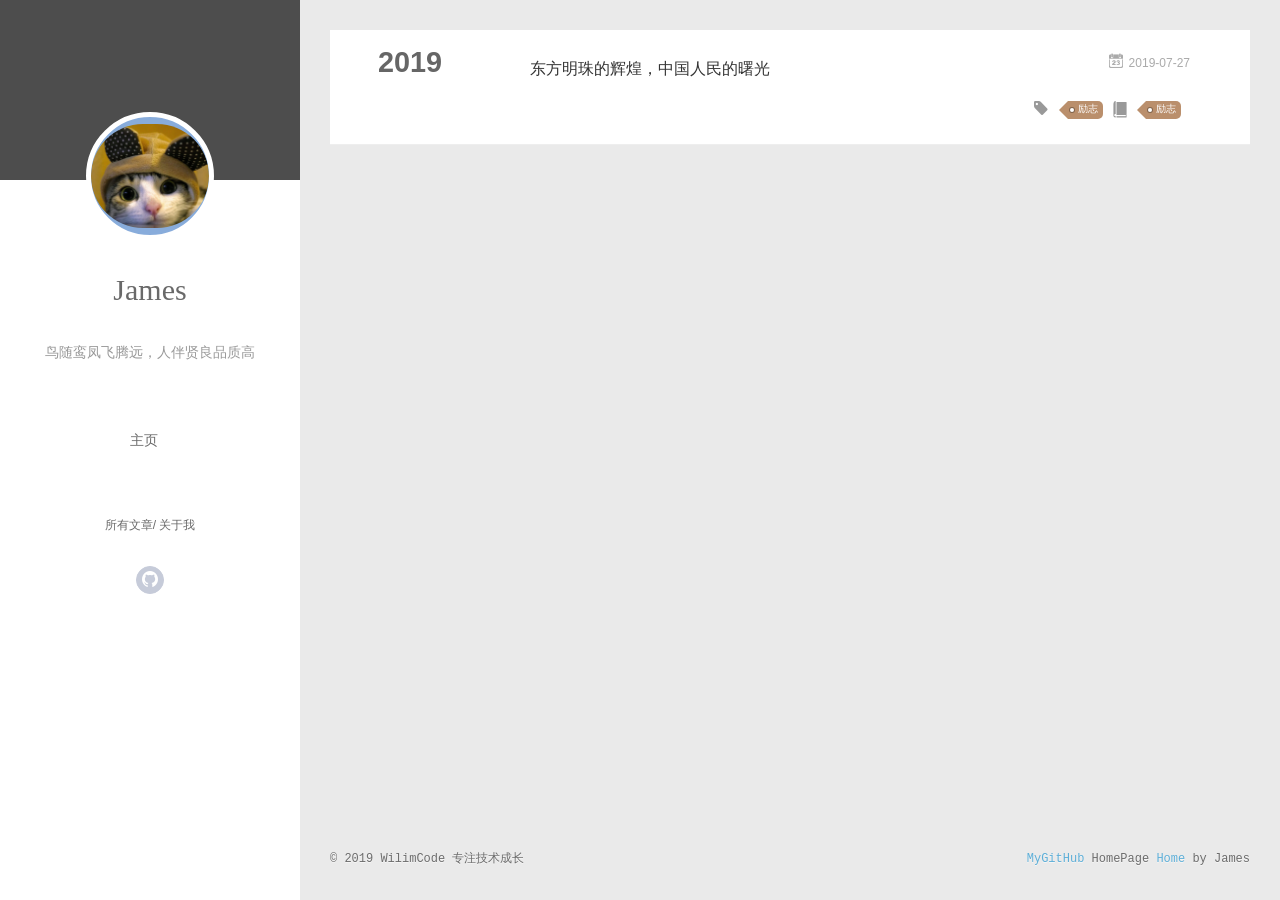
<file: tags/励志/index.html>
<!DOCTYPE html>
<html>

<head>
  <meta name="generator" content="Hexo 3.9.0">
  <meta charset="utf-8">

  <meta name="renderer" content="webkit">
  <meta http-equiv="X-UA-Compatible" content="IE=edge">
  <link rel="dns-prefetch" href="https://www.xzlxh.club">
  <title>Tag: 励志 | WilimCode 专注技术成长</title>
  <meta name="viewport"
                                                                                  content="width=device-width, initial-scale=1, maximum-scale=1">
  <meta name="keywords" content="励志">
  <meta property="og:type" content="website">
  <meta property="og:title" content="WilimCode 专注技术成长">
  <meta property="og:url" content="https://www.xzlxh.club/tags/励志/index.html">
  <meta property="og:site_name" content="WilimCode 专注技术成长">
  <meta property="og:locale" content="default">
  <meta name="twitter:card" content="summary">
  <meta name="twitter:title" content="WilimCode 专注技术成长">

  <link rel="alternative" href="/atom.xml" title="WilimCode 专注技术成长"
                                                                                  type="application/atom+xml">

  <link rel="icon" href="/favicon.png">

  <link rel="stylesheet" type="text/css" href="/./main.0cf68a.css">

  <style type="text/css">
    #container.show {
      background: linear-gradient(200deg, #a0cfe4, #e8c37e);
    }

  </style>

</head>

</html>

<body>
  <div id="container" q-class="show:isCtnShow">
    <canvas id="anm-canvas" class="anm-canvas"></canvas>
    <div class="left-col" q-class="show:isShow">
      <div class="overlay" style="background: #4d4d4d"></div>
      <div class="intrude-less">
        <header id="header" class="inner">
          <a href="/" class="profilepic">
            <img src="/assets/img/head.jpeg" class="js-avatar">
          </a>
          <hgroup>
            <h1 class="header-author"><a href="/">James</a></h1>
          </hgroup>

          <p class="header-subtitle">鸟随鸾凤飞腾远，人伴贤良品质高</p>

          <nav class="header-menu">
            <ul>

              <li><a href="/">主页</a></li>

            </ul>
          </nav>
          <nav class="header-smart-menu">

            <a q-on="click: openSlider(e, 'innerArchive')"
                                                                                            href="javascript:void(0)">所有文章</a>

            <a q-on="click: openSlider(e, 'aboutme')"
                                                                                            href="javascript:void(0)">关于我</a>

          </nav>
          <nav class="header-nav">
            <div class="social">

              <a class="github" target="_blank" href="https://github.com/linxjames"
                                                                                              title="github"><i
                                                                                                class="icon-github"></i></a>

            </div>
          </nav>
        </header>
      </div>

    </div>
    <div class="mid-col" q-class="show:isShow,hide:isShow|isFalse">
      <nav id="mobile-nav">
        <div class="overlay js-overlay" style="background: #4d4d4d"></div>
        <div class="btnctn js-mobile-btnctn">
          <div class="slider-trigger list" q-on="click: openSlider(e)"><i
                                                                                            class="icon icon-sort"></i>
          </div>
        </div>
        <div class="intrude-less">
          <header id="header" class="inner">
            <div class="profilepic">
              <img src="/assets/img/head.jpeg" class="js-avatar">
            </div>
            <hgroup>
              <h1 class="header-author js-header-author">James</h1>
            </hgroup>

            <p class="header-subtitle"><i
                                                                                              class="icon icon-quo-left"></i>鸟随鸾凤飞腾远，人伴贤良品质高<i
                                                                                              class="icon icon-quo-right"></i>
            </p>

            <nav class="header-nav">
              <div class="social">

                <a class="github" target="_blank" href="https://github.com/linxjames"
                                                                                                title="github"><i
                                                                                                  class="icon-github"></i></a>

              </div>
            </nav>

            <nav class="header-menu js-header-menu">
              <ul style="width: 50%">

                <li style="width: 100%"><a href="/">主页</a></li>

              </ul>
            </nav>
          </header>
        </div>
        <div class="mobile-mask" style="display:none" q-show="isShow"></div>
      </nav>

      <div id="wrapper" class="body-wrap">
        <div class="menu-l">
          <div class="canvas-wrap">
            <canvas data-colors="#eaeaea" data-sectionHeight="100" data-contentId="js-content"
                                                                                            id="myCanvas1"
                                                                                            class="anm-canvas"></canvas>
          </div>
          <div id="js-content" class="content-ll">
            <section class="archives-wrap">
              <div class="archive-year-wrap">
                <a href="/archives/2019" class="archive-year">2019</a>
              </div>
              <div class="archives">

                <article class="archive-article archive-type-post">
                  <div class="archive-article-inner">
                    <header class="archive-article-header">
                      <div class="article-meta">
                        <a href="/2019/07/27/东方明珠的辉煌，中国人民的曙光/"
                                                                                                        class="archive-article-date">
                          <time datetime="2019-07-27T10:33:47.000Z"
                                                                                                          itemprop="datePublished"><i
                                                                                                            class="icon-calendar icon"></i>2019-07-27</time>
                        </a>

                      </div>
                      <h1 itemprop="name">
                        <a class="archive-article-title"
                                                                                                        href="/2019/07/27/东方明珠的辉煌，中国人民的曙光/">东方明珠的辉煌，中国人民的曙光</a>
                      </h1>

                      <div class="article-info info-on-right">
                        <div class="article-tag tagcloud">
                          <i class="icon-price-tags icon"></i>
                          <ul class="article-tag-list">

                            <li class="article-tag-list-item">
                              <a href="javascript:void(0)"
                                                                                                              class="js-tag article-tag-list-link color3">励志</a>
                            </li>

                          </ul>
                        </div>

                        <div class="article-category tagcloud">
                          <i class="icon-book icon"></i>
                          <ul class="article-tag-list">

                            <li class="article-tag-list-item">
                              <a href="/categories/励志//"
                                                                                                              class="article-tag-list-link color3">励志</a>
                            </li>

                          </ul>
                        </div>

                      </div>
                      <div class="clearfix"></div>
                    </header>
                  </div>
                </article>

              </div>
            </section>

          </div>
        </div>
      </div>
      <footer id="footer">
        <div class="outer">
          <div id="footer-info">
            <div class="footer-left">
              &copy; 2019 WilimCode 专注技术成长
            </div>
            <div class="footer-right">
              <a href="https://github.com/linxjames"
                                                                                              target="_blank">MyGitHub</a>
              HomePage <a href="http://xzlxh.club" target="_blank">Home</a> by
              James
            </div>
          </div>
        </div>
        <script type="text/javascript">
          var cnzz_protocol = (("https:" == document.location.protocol) ?
            "https://" :
            "http://");
          document.write(unescape(
            "%3Cspan id='cnzz_stat_icon_1275847501'%3E%3C/span%3E%3Cscript src='" +
            cnzz_protocol +
            "s23.cnzz.com/z_stat.php%3Fid%3D1275847501%26show%3Dpic' type='text/javascript'%3E%3C/script%3E"
          ));

        </script>
      </footer>

    </div>
    <script>
      var yiliaConfig = {
        mathjax: false,
        isHome: false,
        isPost: false,
        isArchive: false,
        isTag: true,
        isCategory: false,
        open_in_new: true,
        toc_hide_index: true,
        root: "/",
        innerArchive: true,
        showTags: false
      }

    </script>

    <script>
      ! function(t) {
        function n(e) {
          if (r[e]) return r[e].exports;
          var i = r[e] = {
            exports: {},
            id: e,
            loaded: !1
          };
          return t[e].call(i.exports, i, i.exports, n), i.loaded = !0, i.exports
        }
        var r = {};
        n.m = t, n.c = r, n.p = "./", n(0)
      }([function(t, n, r) {
        r(195), t.exports = r(191)
      }, function(t, n, r) {
        var e = r(3),
          i = r(52),
          o = r(27),
          u = r(28),
          c = r(53),
          f = "prototype",
          a = function(t, n, r) {
            var s, l, h, v, p = t & a.F,
              d = t & a.G,
              y = t & a.S,
              g = t & a.P,
              b = t & a.B,
              m = d ? e : y ? e[n] || (e[n] = {}) : (e[n] || {})[f],
              x = d ? i : i[n] || (i[n] = {}),
              w = x[f] || (x[f] = {});
            d && (r = n);
            for (s in r) l = !p && m && void 0 !== m[s], h = (l ? m : r)[s],
              v =
              b && l ? c(h, e) : g && "function" == typeof h ? c(Function
                .call,
                h) : h, m && u(m, s, h, t & a.U), x[s] != h && o(x, s, v),
              g &&
              w[s] != h && (w[s] = h)
          };
        e.core = i, a.F = 1, a.G = 2, a.S = 4, a.P = 8, a.B = 16, a.W = 32,
          a
          .U = 64, a.R = 128, t.exports = a
      }, function(t, n, r) {
        var e = r(6);
        t.exports = function(t) {
          if (!e(t)) throw TypeError(t + " is not an object!");
          return t
        }
      }, function(t, n) {
        var r = t.exports = "undefined" != typeof window && window.Math ==
          Math ? window : "undefined" != typeof self && self.Math == Math ?
          self : Function("return this")();
        "number" == typeof __g && (__g = r)
      }, function(t, n) {
        t.exports = function(t) {
          try {
            return !!t()
          } catch (t) {
            return !0
          }
        }
      }, function(t, n) {
        var r = t.exports = "undefined" != typeof window && window.Math ==
          Math ? window : "undefined" != typeof self && self.Math == Math ?
          self : Function("return this")();
        "number" == typeof __g && (__g = r)
      }, function(t, n) {
        t.exports = function(t) {
          return "object" == typeof t ? null !== t : "function" ==
            typeof t
        }
      }, function(t, n, r) {
        var e = r(126)("wks"),
          i = r(76),
          o = r(3).Symbol,
          u = "function" == typeof o;
        (t.exports = function(t) {
          return e[t] || (e[t] = u && o[t] || (u ? o : i)("Symbol." + t))
        }).store = e
      }, function(t, n) {
        var r = {}.hasOwnProperty;
        t.exports = function(t, n) {
          return r.call(t, n)
        }
      }, function(t, n, r) {
        var e = r(94),
          i = r(33);
        t.exports = function(t) {
          return e(i(t))
        }
      }, function(t, n, r) {
        t.exports = !r(4)(function() {
          return 7 != Object.defineProperty({}, "a", {
            get: function() {
              return 7
            }
          }).a
        })
      }, function(t, n, r) {
        var e = r(2),
          i = r(167),
          o = r(50),
          u = Object.defineProperty;
        n.f = r(10) ? Object.defineProperty : function(t, n, r) {
          if (e(t), n = o(n, !0), e(r), i) try {
            return u(t, n, r)
          } catch (t) {}
          if ("get" in r || "set" in r) throw TypeError(
            "Accessors not supported!");
          return "value" in r && (t[n] = r.value), t
        }
      }, function(t, n, r) {
        t.exports = !r(18)(function() {
          return 7 != Object.defineProperty({}, "a", {
            get: function() {
              return 7
            }
          }).a
        })
      }, function(t, n, r) {
        var e = r(14),
          i = r(22);
        t.exports = r(12) ? function(t, n, r) {
          return e.f(t, n, i(1, r))
        } : function(t, n, r) {
          return t[n] = r, t
        }
      }, function(t, n, r) {
        var e = r(20),
          i = r(58),
          o = r(42),
          u = Object.defineProperty;
        n.f = r(12) ? Object.defineProperty : function(t, n, r) {
          if (e(t), n = o(n, !0), e(r), i) try {
            return u(t, n, r)
          } catch (t) {}
          if ("get" in r || "set" in r) throw TypeError(
            "Accessors not supported!");
          return "value" in r && (t[n] = r.value), t
        }
      }, function(t, n, r) {
        var e = r(40)("wks"),
          i = r(23),
          o = r(5).Symbol,
          u = "function" == typeof o;
        (t.exports = function(t) {
          return e[t] || (e[t] = u && o[t] || (u ? o : i)("Symbol." + t))
        }).store = e
      }, function(t, n, r) {
        var e = r(67),
          i = Math.min;
        t.exports = function(t) {
          return t > 0 ? i(e(t), 9007199254740991) : 0
        }
      }, function(t, n, r) {
        var e = r(46);
        t.exports = function(t) {
          return Object(e(t))
        }
      }, function(t, n) {
        t.exports = function(t) {
          try {
            return !!t()
          } catch (t) {
            return !0
          }
        }
      }, function(t, n, r) {
        var e = r(63),
          i = r(34);
        t.exports = Object.keys || function(t) {
          return e(t, i)
        }
      }, function(t, n, r) {
        var e = r(21);
        t.exports = function(t) {
          if (!e(t)) throw TypeError(t + " is not an object!");
          return t
        }
      }, function(t, n) {
        t.exports = function(t) {
          return "object" == typeof t ? null !== t : "function" ==
            typeof t
        }
      }, function(t, n) {
        t.exports = function(t, n) {
          return {
            enumerable: !(1 & t),
            configurable: !(2 & t),
            writable: !(4 & t),
            value: n
          }
        }
      }, function(t, n) {
        var r = 0,
          e = Math.random();
        t.exports = function(t) {
          return "Symbol(".concat(void 0 === t ? "" : t, ")_", (++r + e)
            .toString(36))
        }
      }, function(t, n) {
        var r = {}.hasOwnProperty;
        t.exports = function(t, n) {
          return r.call(t, n)
        }
      }, function(t, n) {
        var r = t.exports = {
          version: "2.4.0"
        };
        "number" == typeof __e && (__e = r)
      }, function(t, n) {
        t.exports = function(t) {
          if ("function" != typeof t) throw TypeError(t +
            " is not a function!");
          return t
        }
      }, function(t, n, r) {
        var e = r(11),
          i = r(66);
        t.exports = r(10) ? function(t, n, r) {
          return e.f(t, n, i(1, r))
        } : function(t, n, r) {
          return t[n] = r, t
        }
      }, function(t, n, r) {
        var e = r(3),
          i = r(27),
          o = r(24),
          u = r(76)("src"),
          c = "toString",
          f = Function[c],
          a = ("" + f).split(c);
        r(52).inspectSource = function(t) {
          return f.call(t)
        }, (t.exports = function(t, n, r, c) {
          var f = "function" == typeof r;
          f && (o(r, "name") || i(r, "name", n)), t[n] !== r && (f && (
              o(r,
                u) || i(r, u, t[n] ? "" + t[n] : a.join(String(n)))),
            t ===
            e ? t[n] = r : c ? t[n] ? t[n] = r : i(t, n, r) : (
              delete t[
                n], i(t, n, r)))
        })(Function.prototype, c, function() {
          return "function" == typeof this && this[u] || f.call(this)
        })
      }, function(t, n, r) {
        var e = r(1),
          i = r(4),
          o = r(46),
          u = function(t, n, r, e) {
            var i = String(o(t)),
              u = "<" + n;
            return "" !== r && (u += " " + r + '="' + String(e).replace(
              /"/g,
              "&quot;") + '"'), u + ">" + i + "</" + n + ">"
          };
        t.exports = function(t, n) {
          var r = {};
          r[t] = n(u), e(e.P + e.F * i(function() {
            var n = "" [t]('"');
            return n !== n.toLowerCase() || n.split('"').length > 3
          }), "String", r)
        }
      }, function(t, n, r) {
        var e = r(115),
          i = r(46);
        t.exports = function(t) {
          return e(i(t))
        }
      }, function(t, n, r) {
        var e = r(116),
          i = r(66),
          o = r(30),
          u = r(50),
          c = r(24),
          f = r(167),
          a = Object.getOwnPropertyDescriptor;
        n.f = r(10) ? a : function(t, n) {
          if (t = o(t), n = u(n, !0), f) try {
            return a(t, n)
          } catch (t) {}
          if (c(t, n)) return i(!e.f.call(t, n), t[n])
        }
      }, function(t, n, r) {
        var e = r(24),
          i = r(17),
          o = r(145)("IE_PROTO"),
          u = Object.prototype;
        t.exports = Object.getPrototypeOf || function(t) {
          return t = i(t), e(t, o) ? t[o] : "function" == typeof t
            .constructor && t instanceof t.constructor ? t.constructor
            .prototype : t instanceof Object ? u : null
        }
      }, function(t, n) {
        t.exports = function(t) {
          if (void 0 == t) throw TypeError("Can't call method on  " + t);
          return t
        }
      }, function(t, n) {
        t.exports =
          "constructor,hasOwnProperty,isPrototypeOf,propertyIsEnumerable,toLocaleString,toString,valueOf"
          .split(",")
      }, function(t, n) {
        t.exports = {}
      }, function(t, n) {
        t.exports = !0
      }, function(t, n) {
        n.f = {}.propertyIsEnumerable
      }, function(t, n, r) {
        var e = r(14).f,
          i = r(8),
          o = r(15)("toStringTag");
        t.exports = function(t, n, r) {
          t && !i(t = r ? t : t.prototype, o) && e(t, o, {
            configurable: !0,
            value: n
          })
        }
      }, function(t, n, r) {
        var e = r(40)("keys"),
          i = r(23);
        t.exports = function(t) {
          return e[t] || (e[t] = i(t))
        }
      }, function(t, n, r) {
        var e = r(5),
          i = "__core-js_shared__",
          o = e[i] || (e[i] = {});
        t.exports = function(t) {
          return o[t] || (o[t] = {})
        }
      }, function(t, n) {
        var r = Math.ceil,
          e = Math.floor;
        t.exports = function(t) {
          return isNaN(t = +t) ? 0 : (t > 0 ? e : r)(t)
        }
      }, function(t, n, r) {
        var e = r(21);
        t.exports = function(t, n) {
          if (!e(t)) return t;
          var r, i;
          if (n && "function" == typeof(r = t.toString) && !e(i = r.call(
              t)))
            return i;
          if ("function" == typeof(r = t.valueOf) && !e(i = r.call(t)))
            return i;
          if (!n && "function" == typeof(r = t.toString) && !e(i = r.call(
              t)))
            return i;
          throw TypeError("Can't convert object to primitive value")
        }
      }, function(t, n, r) {
        var e = r(5),
          i = r(25),
          o = r(36),
          u = r(44),
          c = r(14).f;
        t.exports = function(t) {
          var n = i.Symbol || (i.Symbol = o ? {} : e.Symbol || {});
          "_" == t.charAt(0) || t in n || c(n, t, {
            value: u.f(t)
          })
        }
      }, function(t, n, r) {
        n.f = r(15)
      }, function(t, n) {
        var r = {}.toString;
        t.exports = function(t) {
          return r.call(t).slice(8, -1)
        }
      }, function(t, n) {
        t.exports = function(t) {
          if (void 0 == t) throw TypeError("Can't call method on  " + t);
          return t
        }
      }, function(t, n, r) {
        var e = r(4);
        t.exports = function(t, n) {
          return !!t && e(function() {
            n ? t.call(null, function() {}, 1) : t.call(null)
          })
        }
      }, function(t, n, r) {
        var e = r(53),
          i = r(115),
          o = r(17),
          u = r(16),
          c = r(203);
        t.exports = function(t, n) {
          var r = 1 == t,
            f = 2 == t,
            a = 3 == t,
            s = 4 == t,
            l = 6 == t,
            h = 5 == t || l,
            v = n || c;
          return function(n, c, p) {
            for (var d, y, g = o(n), b = i(g), m = e(c, p, 3), x = u(b
                  .length), w = 0, S = r ? v(n, x) : f ? v(n, 0) :
                void 0; x >
              w; w++)
              if ((h || w in b) && (d = b[w], y = m(d, w, g), t))
                if (r) S[w] = y;
                else if (y) switch (t) {
              case 3:
                return !0;
              case 5:
                return d;
              case 6:
                return w;
              case 2:
                S.push(d)
            } else if (s) return !1;
            return l ? -1 : a || s ? s : S
          }
        }
      }, function(t, n, r) {
        var e = r(1),
          i = r(52),
          o = r(4);
        t.exports = function(t, n) {
          var r = (i.Object || {})[t] || Object[t],
            u = {};
          u[t] = n(r), e(e.S + e.F * o(function() {
            r(1)
          }), "Object", u)
        }
      }, function(t, n, r) {
        var e = r(6);
        t.exports = function(t, n) {
          if (!e(t)) return t;
          var r, i;
          if (n && "function" == typeof(r = t.toString) && !e(i = r.call(
              t)))
            return i;
          if ("function" == typeof(r = t.valueOf) && !e(i = r.call(t)))
            return i;
          if (!n && "function" == typeof(r = t.toString) && !e(i = r.call(
              t)))
            return i;
          throw TypeError("Can't convert object to primitive value")
        }
      }, function(t, n, r) {
        var e = r(5),
          i = r(25),
          o = r(91),
          u = r(13),
          c = "prototype",
          f = function(t, n, r) {
            var a, s, l, h = t & f.F,
              v = t & f.G,
              p = t & f.S,
              d = t & f.P,
              y = t & f.B,
              g = t & f.W,
              b = v ? i : i[n] || (i[n] = {}),
              m = b[c],
              x = v ? e : p ? e[n] : (e[n] || {})[c];
            v && (r = n);
            for (a in r)(s = !h && x && void 0 !== x[a]) && a in b || (l =
              s ?
              x[a] : r[a], b[a] = v && "function" != typeof x[a] ? r[a] :
              y &&
              s ? o(l, e) : g && x[a] == l ? function(t) {
                var n = function(n, r, e) {
                  if (this instanceof t) {
                    switch (arguments.length) {
                      case 0:
                        return new t;
                      case 1:
                        return new t(n);
                      case 2:
                        return new t(n, r)
                    }
                    return new t(n, r, e)
                  }
                  return t.apply(this, arguments)
                };
                return n[c] = t[c], n
              }(l) : d && "function" == typeof l ? o(Function.call, l) :
              l,
              d && ((b.virtual || (b.virtual = {}))[a] = l, t & f.R &&
                m && !
                m[a] && u(m, a, l)))
          };
        f.F = 1, f.G = 2, f.S = 4, f.P = 8, f.B = 16, f.W = 32, f.U = 64, f
          .R =
          128, t.exports = f
      }, function(t, n) {
        var r = t.exports = {
          version: "2.4.0"
        };
        "number" == typeof __e && (__e = r)
      }, function(t, n, r) {
        var e = r(26);
        t.exports = function(t, n, r) {
          if (e(t), void 0 === n) return t;
          switch (r) {
            case 1:
              return function(r) {
                return t.call(n, r)
              };
            case 2:
              return function(r, e) {
                return t.call(n, r, e)
              };
            case 3:
              return function(r, e, i) {
                return t.call(n, r, e, i)
              }
          }
          return function() {
            return t.apply(n, arguments)
          }
        }
      }, function(t, n, r) {
        var e = r(183),
          i = r(1),
          o = r(126)("metadata"),
          u = o.store || (o.store = new(r(186))),
          c = function(t, n, r) {
            var i = u.get(t);
            if (!i) {
              if (!r) return;
              u.set(t, i = new e)
            }
            var o = i.get(n);
            if (!o) {
              if (!r) return;
              i.set(n, o = new e)
            }
            return o
          },
          f = function(t, n, r) {
            var e = c(n, r, !1);
            return void 0 !== e && e.has(t)
          },
          a = function(t, n, r) {
            var e = c(n, r, !1);
            return void 0 === e ? void 0 : e.get(t)
          },
          s = function(t, n, r, e) {
            c(r, e, !0).set(t, n)
          },
          l = function(t, n) {
            var r = c(t, n, !1),
              e = [];
            return r && r.forEach(function(t, n) {
              e.push(n)
            }), e
          },
          h = function(t) {
            return void 0 === t || "symbol" == typeof t ? t : String(t)
          },
          v = function(t) {
            i(i.S, "Reflect", t)
          };
        t.exports = {
          store: u,
          map: c,
          has: f,
          get: a,
          set: s,
          keys: l,
          key: h,
          exp: v
        }
      }, function(t, n, r) {
        "use strict";
        if (r(10)) {
          var e = r(69),
            i = r(3),
            o = r(4),
            u = r(1),
            c = r(127),
            f = r(152),
            a = r(53),
            s = r(68),
            l = r(66),
            h = r(27),
            v = r(73),
            p = r(67),
            d = r(16),
            y = r(75),
            g = r(50),
            b = r(24),
            m = r(180),
            x = r(114),
            w = r(6),
            S = r(17),
            _ = r(137),
            O = r(70),
            E = r(32),
            P = r(71).f,
            j = r(154),
            F = r(76),
            M = r(7),
            A = r(48),
            N = r(117),
            T = r(146),
            I = r(155),
            k = r(80),
            L = r(123),
            R = r(74),
            C = r(130),
            D = r(160),
            U = r(11),
            W = r(31),
            G = U.f,
            B = W.f,
            V = i.RangeError,
            z = i.TypeError,
            q = i.Uint8Array,
            K = "ArrayBuffer",
            J = "Shared" + K,
            Y = "BYTES_PER_ELEMENT",
            H = "prototype",
            $ = Array[H],
            X = f.ArrayBuffer,
            Q = f.DataView,
            Z = A(0),
            tt = A(2),
            nt = A(3),
            rt = A(4),
            et = A(5),
            it = A(6),
            ot = N(!0),
            ut = N(!1),
            ct = I.values,
            ft = I.keys,
            at = I.entries,
            st = $.lastIndexOf,
            lt = $.reduce,
            ht = $.reduceRight,
            vt = $.join,
            pt = $.sort,
            dt = $.slice,
            yt = $.toString,
            gt = $.toLocaleString,
            bt = M("iterator"),
            mt = M("toStringTag"),
            xt = F("typed_constructor"),
            wt = F("def_constructor"),
            St = c.CONSTR,
            _t = c.TYPED,
            Ot = c.VIEW,
            Et = "Wrong length!",
            Pt = A(1, function(t, n) {
              return Tt(T(t, t[wt]), n)
            }),
            jt = o(function() {
              return 1 === new q(new Uint16Array([1]).buffer)[0]
            }),
            Ft = !!q && !!q[H].set && o(function() {
              new q(1).set({})
            }),
            Mt = function(t, n) {
              if (void 0 === t) throw z(Et);
              var r = +t,
                e = d(t);
              if (n && !m(r, e)) throw V(Et);
              return e
            },
            At = function(t, n) {
              var r = p(t);
              if (r < 0 || r % n) throw V("Wrong offset!");
              return r
            },
            Nt = function(t) {
              if (w(t) && _t in t) return t;
              throw z(t + " is not a typed array!")
            },
            Tt = function(t, n) {
              if (!(w(t) && xt in t)) throw z(
                "It is not a typed array constructor!");
              return new t(n)
            },
            It = function(t, n) {
              return kt(T(t, t[wt]), n)
            },
            kt = function(t, n) {
              for (var r = 0, e = n.length, i = Tt(t, e); e > r;) i[r] = n[
                r++];
              return i
            },
            Lt = function(t, n, r) {
              G(t, n, {
                get: function() {
                  return this._d[r]
                }
              })
            },
            Rt = function(t) {
              var n, r, e, i, o, u, c = S(t),
                f = arguments.length,
                s = f > 1 ? arguments[1] : void 0,
                l = void 0 !== s,
                h = j(c);
              if (void 0 != h && !_(h)) {
                for (u = h.call(c), e = [], n = 0; !(o = u.next())
                  .done; n++) e
                  .push(o.value);
                c = e
              }
              for (l && f > 2 && (s = a(s, arguments[2], 2)), n = 0, r = d(c
                  .length), i = Tt(this, r); r > n; n++) i[n] = l ? s(c[n],
                  n) :
                c[n];
              return i
            },
            Ct = function() {
              for (var t = 0, n = arguments.length, r = Tt(this, n); n > t;)
                r[
                  t] = arguments[t++];
              return r
            },
            Dt = !!q && o(function() {
              gt.call(new q(1))
            }),
            Ut = function() {
              return gt.apply(Dt ? dt.call(Nt(this)) : Nt(this), arguments)
            },
            Wt = {
              copyWithin: function(t, n) {
                return D.call(Nt(this), t, n, arguments.length > 2 ?
                  arguments[2] : void 0)
              },
              every: function(t) {
                return rt(Nt(this), t, arguments.length > 1 ? arguments[
                  1] :
                  void 0)
              },
              fill: function(t) {
                return C.apply(Nt(this), arguments)
              },
              filter: function(t) {
                return It(this, tt(Nt(this), t, arguments.length > 1 ?
                  arguments[1] : void 0))
              },
              find: function(t) {
                return et(Nt(this), t, arguments.length > 1 ? arguments[
                  1] :
                  void 0)
              },
              findIndex: function(t) {
                return it(Nt(this), t, arguments.length > 1 ? arguments[
                  1] :
                  void 0)
              },
              forEach: function(t) {
                Z(Nt(this), t, arguments.length > 1 ? arguments[1] :
                  void 0)
              },
              indexOf: function(t) {
                return ut(Nt(this), t, arguments.length > 1 ? arguments[
                  1] :
                  void 0)
              },
              includes: function(t) {
                return ot(Nt(this), t, arguments.length > 1 ? arguments[
                  1] :
                  void 0)
              },
              join: function(t) {
                return vt.apply(Nt(this), arguments)
              },
              lastIndexOf: function(t) {
                return st.apply(Nt(this), arguments)
              },
              map: function(t) {
                return Pt(Nt(this), t, arguments.length > 1 ? arguments[
                  1] :
                  void 0)
              },
              reduce: function(t) {
                return lt.apply(Nt(this), arguments)
              },
              reduceRight: function(t) {
                return ht.apply(Nt(this), arguments)
              },
              reverse: function() {
                for (var t, n = this, r = Nt(n).length, e = Math.floor(r /
                      2),
                    i = 0; i < e;) t = n[i], n[i++] = n[--r], n[r] = t;
                return n
              },
              some: function(t) {
                return nt(Nt(this), t, arguments.length > 1 ? arguments[
                  1] :
                  void 0)
              },
              sort: function(t) {
                return pt.call(Nt(this), t)
              },
              subarray: function(t, n) {
                var r = Nt(this),
                  e = r.length,
                  i = y(t, e);
                return new(T(r, r[wt]))(r.buffer, r.byteOffset + i * r
                  .BYTES_PER_ELEMENT, d((void 0 === n ? e : y(n, e)) -
                    i))
              }
            },
            Gt = function(t, n) {
              return It(this, dt.call(Nt(this), t, n))
            },
            Bt = function(t) {
              Nt(this);
              var n = At(arguments[1], 1),
                r = this.length,
                e = S(t),
                i = d(e.length),
                o = 0;
              if (i + n > r) throw V(Et);
              for (; o < i;) this[n + o] = e[o++]
            },
            Vt = {
              entries: function() {
                return at.call(Nt(this))
              },
              keys: function() {
                return ft.call(Nt(this))
              },
              values: function() {
                return ct.call(Nt(this))
              }
            },
            zt = function(t, n) {
              return w(t) && t[_t] && "symbol" != typeof n && n in t &&
                String(+
                  n) == String(n)
            },
            qt = function(t, n) {
              return zt(t, n = g(n, !0)) ? l(2, t[n]) : B(t, n)
            },
            Kt = function(t, n, r) {
              return !(zt(t, n = g(n, !0)) && w(r) && b(r, "value")) || b(r,
                  "get") || b(r, "set") || r.configurable || b(r,
                  "writable") &&
                !r.writable || b(r, "enumerable") && !r.enumerable ? G(t, n,
                  r) : (t[n] = r.value, t)
            };
          St || (W.f = qt, U.f = Kt), u(u.S + u.F * !St, "Object", {
            getOwnPropertyDescriptor: qt,
            defineProperty: Kt
          }), o(function() {
            yt.call({})
          }) && (yt = gt = function() {
            return vt.call(this)
          });
          var Jt = v({}, Wt);
          v(Jt, Vt), h(Jt, bt, Vt.values), v(Jt, {
            slice: Gt,
            set: Bt,
            constructor: function() {},
            toString: yt,
            toLocaleString: Ut
          }), Lt(Jt, "buffer", "b"), Lt(Jt, "byteOffset", "o"), Lt(Jt,
            "byteLength", "l"), Lt(Jt, "length", "e"), G(Jt, mt, {
            get: function() {
              return this[_t]
            }
          }), t.exports = function(t, n, r, f) {
            f = !!f;
            var a = t + (f ? "Clamped" : "") + "Array",
              l = "Uint8Array" != a,
              v = "get" + t,
              p = "set" + t,
              y = i[a],
              g = y || {},
              b = y && E(y),
              m = !y || !c.ABV,
              S = {},
              _ = y && y[H],
              j = function(t, r) {
                var e = t._d;
                return e.v[v](r * n + e.o, jt)
              },
              F = function(t, r, e) {
                var i = t._d;
                f && (e = (e = Math.round(e)) < 0 ? 0 : e > 255 ? 255 :
                  255 &
                  e), i.v[p](r * n + i.o, e, jt)
              },
              M = function(t, n) {
                G(t, n, {
                  get: function() {
                    return j(this, n)
                  },
                  set: function(t) {
                    return F(this, n, t)
                  },
                  enumerable: !0
                })
              };
            m ? (y = r(function(t, r, e, i) {
              s(t, y, a, "_d");
              var o, u, c, f, l = 0,
                v = 0;
              if (w(r)) {
                if (!(r instanceof X || (f = x(r)) == K || f == J))
                  return _t in r ? kt(y, r) : Rt.call(y, r);
                o = r, v = At(e, n);
                var p = r.byteLength;
                if (void 0 === i) {
                  if (p % n) throw V(Et);
                  if ((u = p - v) < 0) throw V(Et)
                } else if ((u = d(i) * n) + v > p) throw V(Et);
                c = u / n
              } else c = Mt(r, !0), u = c * n, o = new X(u);
              for (h(t, "_d", {
                  b: o,
                  o: v,
                  l: u,
                  e: c,
                  v: new Q(o)
                }); l < c;) M(t, l++)
            }), _ = y[H] = O(Jt), h(_, "constructor", y)) : L(function(
              t) {
              new y(null), new y(t)
            }, !0) || (y = r(function(t, r, e, i) {
              s(t, y, a);
              var o;
              return w(r) ? r instanceof X || (o = x(r)) == K ||
                o ==
                J ? void 0 !== i ? new g(r, At(e, n), i) :
                void 0 !==
                e ? new g(r, At(e, n)) : new g(r) : _t in r ? kt(y,
                  r) :
                Rt.call(y, r) : new g(Mt(r, l))
            }), Z(b !== Function.prototype ? P(g).concat(P(b)) : P(g),
              function(t) {
                t in y || h(y, t, g[t])
              }), y[H] = _, e || (_.constructor = y));
            var A = _[bt],
              N = !!A && ("values" == A.name || void 0 == A.name),
              T = Vt.values;
            h(y, xt, !0), h(_, _t, a), h(_, Ot, !0), h(_, wt, y), (f ?
              new y(
                1)[mt] == a : mt in _) || G(_, mt, {
              get: function() {
                return a
              }
            }), S[a] = y, u(u.G + u.W + u.F * (y != g), S), u(u.S, a, {
              BYTES_PER_ELEMENT: n,
              from: Rt,
              of: Ct
            }), Y in _ || h(_, Y, n), u(u.P, a, Wt), R(a), u(u.P + u.F *
              Ft,
              a, {
                set: Bt
              }), u(u.P + u.F * !N, a, Vt), u(u.P + u.F * (_.toString !=
              yt), a, {
              toString: yt
            }), u(u.P + u.F * o(function() {
              new y(1).slice()
            }), a, {
              slice: Gt
            }), u(u.P + u.F * (o(function() {
              return [1, 2].toLocaleString() != new y([1, 2])
                .toLocaleString()
            }) || !o(function() {
              _.toLocaleString.call([1, 2])
            })), a, {
              toLocaleString: Ut
            }), k[a] = N ? A : T, e || N || h(_, bt, T)
          }
        } else t.exports = function() {}
      }, function(t, n) {
        var r = {}.toString;
        t.exports = function(t) {
          return r.call(t).slice(8, -1)
        }
      }, function(t, n, r) {
        var e = r(21),
          i = r(5).document,
          o = e(i) && e(i.createElement);
        t.exports = function(t) {
          return o ? i.createElement(t) : {}
        }
      }, function(t, n, r) {
        t.exports = !r(12) && !r(18)(function() {
          return 7 != Object.defineProperty(r(57)("div"), "a", {
            get: function() {
              return 7
            }
          }).a
        })
      }, function(t, n, r) {
        "use strict";
        var e = r(36),
          i = r(51),
          o = r(64),
          u = r(13),
          c = r(8),
          f = r(35),
          a = r(96),
          s = r(38),
          l = r(103),
          h = r(15)("iterator"),
          v = !([].keys && "next" in [].keys()),
          p = "keys",
          d = "values",
          y = function() {
            return this
          };
        t.exports = function(t, n, r, g, b, m, x) {
          a(r, n, g);
          var w, S, _, O = function(t) {
              if (!v && t in F) return F[t];
              switch (t) {
                case p:
                case d:
                  return function() {
                    return new r(this, t)
                  }
              }
              return function() {
                return new r(this, t)
              }
            },
            E = n + " Iterator",
            P = b == d,
            j = !1,
            F = t.prototype,
            M = F[h] || F["@@iterator"] || b && F[b],
            A = M || O(b),
            N = b ? P ? O("entries") : A : void 0,
            T = "Array" == n ? F.entries || M : M;
          if (T && (_ = l(T.call(new t))) !== Object.prototype && (s(_, E,
              !
              0), e || c(_, h) || u(_, h, y)), P && M && M.name !== d && (
              j = !0, A = function() {
                return M.call(this)
              }), e && !x || !v && !j && F[h] || u(F, h, A), f[n] = A, f[
              E] =
            y, b)
            if (w = {
                values: P ? A : O(d),
                keys: m ? A : O(p),
                entries: N
              }, x)
              for (S in w) S in F || o(F, S, w[S]);
            else i(i.P + i.F * (v || j), n, w);
          return w
        }
      }, function(t, n, r) {
        var e = r(20),
          i = r(100),
          o = r(34),
          u = r(39)("IE_PROTO"),
          c = function() {},
          f = "prototype",
          a = function() {
            var t, n = r(57)("iframe"),
              e = o.length;
            for (n.style.display = "none", r(93).appendChild(n), n.src =
              "javascript:", t = n.contentWindow.document, t.open(), t
              .write(
                "<script>document.F=Object<\/script>"), t.close(), a = t
              .F; e--;
            ) delete a[f][o[e]];
            return a()
          };
        t.exports = Object.create || function(t, n) {
          var r;
          return null !== t ? (c[f] = e(t), r = new c, c[f] = null, r[u] =
            t) : r = a(), void 0 === n ? r : i(r, n)
        }
      }, function(t, n, r) {
        var e = r(63),
          i = r(34).concat("length", "prototype");
        n.f = Object.getOwnPropertyNames || function(t) {
          return e(t, i)
        }
      }, function(t, n) {
        n.f = Object.getOwnPropertySymbols
      }, function(t, n, r) {
        var e = r(8),
          i = r(9),
          o = r(90)(!1),
          u = r(39)("IE_PROTO");
        t.exports = function(t, n) {
          var r, c = i(t),
            f = 0,
            a = [];
          for (r in c) r != u && e(c, r) && a.push(r);
          for (; n.length > f;) e(c, r = n[f++]) && (~o(a, r) || a.push(
            r));
          return a
        }
      }, function(t, n, r) {
        t.exports = r(13)
      }, function(t, n, r) {
        var e = r(76)("meta"),
          i = r(6),
          o = r(24),
          u = r(11).f,
          c = 0,
          f = Object.isExtensible || function() {
            return !0
          },
          a = !r(4)(function() {
            return f(Object.preventExtensions({}))
          }),
          s = function(t) {
            u(t, e, {
              value: {
                i: "O" + ++c,
                w: {}
              }
            })
          },
          l = function(t, n) {
            if (!i(t)) return "symbol" == typeof t ? t : ("string" ==
              typeof t ?
              "S" : "P") + t;
            if (!o(t, e)) {
              if (!f(t)) return "F";
              if (!n) return "E";
              s(t)
            }
            return t[e].i
          },
          h = function(t, n) {
            if (!o(t, e)) {
              if (!f(t)) return !0;
              if (!n) return !1;
              s(t)
            }
            return t[e].w
          },
          v = function(t) {
            return a && p.NEED && f(t) && !o(t, e) && s(t), t
          },
          p = t.exports = {
            KEY: e,
            NEED: !1,
            fastKey: l,
            getWeak: h,
            onFreeze: v
          }
      }, function(t, n) {
        t.exports = function(t, n) {
          return {
            enumerable: !(1 & t),
            configurable: !(2 & t),
            writable: !(4 & t),
            value: n
          }
        }
      }, function(t, n) {
        var r = Math.ceil,
          e = Math.floor;
        t.exports = function(t) {
          return isNaN(t = +t) ? 0 : (t > 0 ? e : r)(t)
        }
      }, function(t, n) {
        t.exports = function(t, n, r, e) {
          if (!(t instanceof n) || void 0 !== e && e in t)
          throw TypeError(r +
              ": incorrect invocation!");
          return t
        }
      }, function(t, n) {
        t.exports = !1
      }, function(t, n, r) {
        var e = r(2),
          i = r(173),
          o = r(133),
          u = r(145)("IE_PROTO"),
          c = function() {},
          f = "prototype",
          a = function() {
            var t, n = r(132)("iframe"),
              e = o.length;
            for (n.style.display = "none", r(135).appendChild(n), n.src =
              "javascript:", t = n.contentWindow.document, t.open(), t
              .write(
                "<script>document.F=Object<\/script>"), t.close(), a = t
              .F; e--;
            ) delete a[f][o[e]];
            return a()
          };
        t.exports = Object.create || function(t, n) {
          var r;
          return null !== t ? (c[f] = e(t), r = new c, c[f] = null, r[u] =
            t) : r = a(), void 0 === n ? r : i(r, n)
        }
      }, function(t, n, r) {
        var e = r(175),
          i = r(133).concat("length", "prototype");
        n.f = Object.getOwnPropertyNames || function(t) {
          return e(t, i)
        }
      }, function(t, n, r) {
        var e = r(175),
          i = r(133);
        t.exports = Object.keys || function(t) {
          return e(t, i)
        }
      }, function(t, n, r) {
        var e = r(28);
        t.exports = function(t, n, r) {
          for (var i in n) e(t, i, n[i], r);
          return t
        }
      }, function(t, n, r) {
        "use strict";
        var e = r(3),
          i = r(11),
          o = r(10),
          u = r(7)("species");
        t.exports = function(t) {
          var n = e[t];
          o && n && !n[u] && i.f(n, u, {
            configurable: !0,
            get: function() {
              return this
            }
          })
        }
      }, function(t, n, r) {
        var e = r(67),
          i = Math.max,
          o = Math.min;
        t.exports = function(t, n) {
          return t = e(t), t < 0 ? i(t + n, 0) : o(t, n)
        }
      }, function(t, n) {
        var r = 0,
          e = Math.random();
        t.exports = function(t) {
          return "Symbol(".concat(void 0 === t ? "" : t, ")_", (++r + e)
            .toString(36))
        }
      }, function(t, n, r) {
        var e = r(33);
        t.exports = function(t) {
          return Object(e(t))
        }
      }, function(t, n, r) {
        var e = r(7)("unscopables"),
          i = Array.prototype;
        void 0 == i[e] && r(27)(i, e, {}), t.exports = function(t) {
          i[e][t] = !0
        }
      }, function(t, n, r) {
        var e = r(53),
          i = r(169),
          o = r(137),
          u = r(2),
          c = r(16),
          f = r(154),
          a = {},
          s = {},
          n = t.exports = function(t, n, r, l, h) {
            var v, p, d, y, g = h ? function() {
                return t
              } : f(t),
              b = e(r, l, n ? 2 : 1),
              m = 0;
            if ("function" != typeof g) throw TypeError(t +
              " is not iterable!");
            if (o(g)) {
              for (v = c(t.length); v > m; m++)
                if ((y = n ? b(u(p = t[m])[0], p[1]) : b(t[m])) === a ||
                  y ===
                  s) return y
            } else
              for (d = g.call(t); !(p = d.next()).done;)
                if ((y = i(d, b, p.value, n)) === a || y === s) return y
          };
        n.BREAK = a, n.RETURN = s
      }, function(t, n) {
        t.exports = {}
      }, function(t, n, r) {
        var e = r(11).f,
          i = r(24),
          o = r(7)("toStringTag");
        t.exports = function(t, n, r) {
          t && !i(t = r ? t : t.prototype, o) && e(t, o, {
            configurable: !0,
            value: n
          })
        }
      }, function(t, n, r) {
        var e = r(1),
          i = r(46),
          o = r(4),
          u = r(150),
          c = "[" + u + "]",
          f = "​",
          a = RegExp("^" + c + c + "*"),
          s = RegExp(c + c + "*$"),
          l = function(t, n, r) {
            var i = {},
              c = o(function() {
                return !!u[t]() || f[t]() != f
              }),
              a = i[t] = c ? n(h) : u[t];
            r && (i[r] = a), e(e.P + e.F * c, "String", i)
          },
          h = l.trim = function(t, n) {
            return t = String(i(t)), 1 & n && (t = t.replace(a, "")), 2 &
              n && (
                t = t.replace(s, "")), t
          };
        t.exports = l
      }, function(t, n, r) {
        t.exports = {
          default: r(86),
          __esModule: !0
        }
      }, function(t, n, r) {
        t.exports = {
          default: r(87),
          __esModule: !0
        }
      }, function(t, n, r) {
        "use strict";

        function e(t) {
          return t && t.__esModule ? t : {
            default: t
          }
        }
        n.__esModule = !0;
        var i = r(84),
          o = e(i),
          u = r(83),
          c = e(u),
          f = "function" == typeof c.default && "symbol" == typeof o
          .default ?
          function(t) {
            return typeof t
          } : function(t) {
            return t && "function" == typeof c.default && t.constructor ===
              c
              .default && t !== c.default.prototype ? "symbol" : typeof t
          };
        n.default = "function" == typeof c.default && "symbol" === f(o
          .default) ? function(t) {
          return void 0 === t ? "undefined" : f(t)
        } : function(t) {
          return t && "function" == typeof c.default && t.constructor ===
            c
            .default && t !== c.default.prototype ? "symbol" : void 0 ===
            t ?
            "undefined" : f(t)
        }
      }, function(t, n, r) {
        r(110), r(108), r(111), r(112), t.exports = r(25).Symbol
      }, function(t, n, r) {
        r(109), r(113), t.exports = r(44).f("iterator")
      }, function(t, n) {
        t.exports = function(t) {
          if ("function" != typeof t) throw TypeError(t +
            " is not a function!");
          return t
        }
      }, function(t, n) {
        t.exports = function() {}
      }, function(t, n, r) {
        var e = r(9),
          i = r(106),
          o = r(105);
        t.exports = function(t) {
          return function(n, r, u) {
            var c, f = e(n),
              a = i(f.length),
              s = o(u, a);
            if (t && r != r) {
              for (; a > s;)
                if ((c = f[s++]) != c) return !0
            } else
              for (; a > s; s++)
                if ((t || s in f) && f[s] === r) return t || s || 0;
            return !t && -1
          }
        }
      }, function(t, n, r) {
        var e = r(88);
        t.exports = function(t, n, r) {
          if (e(t), void 0 === n) return t;
          switch (r) {
            case 1:
              return function(r) {
                return t.call(n, r)
              };
            case 2:
              return function(r, e) {
                return t.call(n, r, e)
              };
            case 3:
              return function(r, e, i) {
                return t.call(n, r, e, i)
              }
          }
          return function() {
            return t.apply(n, arguments)
          }
        }
      }, function(t, n, r) {
        var e = r(19),
          i = r(62),
          o = r(37);
        t.exports = function(t) {
          var n = e(t),
            r = i.f;
          if (r)
            for (var u, c = r(t), f = o.f, a = 0; c.length > a;) f.call(t,
              u =
              c[a++]) && n.push(u);
          return n
        }
      }, function(t, n, r) {
        t.exports = r(5).document && document.documentElement
      }, function(t, n, r) {
        var e = r(56);
        t.exports = Object("z").propertyIsEnumerable(0) ? Object : function(
          t) {
          return "String" == e(t) ? t.split("") : Object(t)
        }
      }, function(t, n, r) {
        var e = r(56);
        t.exports = Array.isArray || function(t) {
          return "Array" == e(t)
        }
      }, function(t, n, r) {
        "use strict";
        var e = r(60),
          i = r(22),
          o = r(38),
          u = {};
        r(13)(u, r(15)("iterator"), function() {
          return this
        }), t.exports = function(t, n, r) {
          t.prototype = e(u, {
            next: i(1, r)
          }), o(t, n + " Iterator")
        }
      }, function(t, n) {
        t.exports = function(t, n) {
          return {
            value: n,
            done: !!t
          }
        }
      }, function(t, n, r) {
        var e = r(19),
          i = r(9);
        t.exports = function(t, n) {
          for (var r, o = i(t), u = e(o), c = u.length, f = 0; c > f;)
            if (o[r = u[f++]] === n) return r
        }
      }, function(t, n, r) {
        var e = r(23)("meta"),
          i = r(21),
          o = r(8),
          u = r(14).f,
          c = 0,
          f = Object.isExtensible || function() {
            return !0
          },
          a = !r(18)(function() {
            return f(Object.preventExtensions({}))
          }),
          s = function(t) {
            u(t, e, {
              value: {
                i: "O" + ++c,
                w: {}
              }
            })
          },
          l = function(t, n) {
            if (!i(t)) return "symbol" == typeof t ? t : ("string" ==
              typeof t ?
              "S" : "P") + t;
            if (!o(t, e)) {
              if (!f(t)) return "F";
              if (!n) return "E";
              s(t)
            }
            return t[e].i
          },
          h = function(t, n) {
            if (!o(t, e)) {
              if (!f(t)) return !0;
              if (!n) return !1;
              s(t)
            }
            return t[e].w
          },
          v = function(t) {
            return a && p.NEED && f(t) && !o(t, e) && s(t), t
          },
          p = t.exports = {
            KEY: e,
            NEED: !1,
            fastKey: l,
            getWeak: h,
            onFreeze: v
          }
      }, function(t, n, r) {
        var e = r(14),
          i = r(20),
          o = r(19);
        t.exports = r(12) ? Object.defineProperties : function(t, n) {
          i(t);
          for (var r, u = o(n), c = u.length, f = 0; c > f;) e.f(t, r = u[
            f++], n[r]);
          return t
        }
      }, function(t, n, r) {
        var e = r(37),
          i = r(22),
          o = r(9),
          u = r(42),
          c = r(8),
          f = r(58),
          a = Object.getOwnPropertyDescriptor;
        n.f = r(12) ? a : function(t, n) {
          if (t = o(t), n = u(n, !0), f) try {
            return a(t, n)
          } catch (t) {}
          if (c(t, n)) return i(!e.f.call(t, n), t[n])
        }
      }, function(t, n, r) {
        var e = r(9),
          i = r(61).f,
          o = {}.toString,
          u = "object" == typeof window && window && Object
          .getOwnPropertyNames ? Object.getOwnPropertyNames(window) : [],
          c = function(t) {
            try {
              return i(t)
            } catch (t) {
              return u.slice()
            }
          };
        t.exports.f = function(t) {
          return u && "[object Window]" == o.call(t) ? c(t) : i(e(t))
        }
      }, function(t, n, r) {
        var e = r(8),
          i = r(77),
          o = r(39)("IE_PROTO"),
          u = Object.prototype;
        t.exports = Object.getPrototypeOf || function(t) {
          return t = i(t), e(t, o) ? t[o] : "function" == typeof t
            .constructor && t instanceof t.constructor ? t.constructor
            .prototype : t instanceof Object ? u : null
        }
      }, function(t, n, r) {
        var e = r(41),
          i = r(33);
        t.exports = function(t) {
          return function(n, r) {
            var o, u, c = String(i(n)),
              f = e(r),
              a = c.length;
            return f < 0 || f >= a ? t ? "" : void 0 : (o = c
              .charCodeAt(f),
              o < 55296 || o > 56319 || f + 1 === a || (u = c
                .charCodeAt(
                  f + 1)) < 56320 || u > 57343 ? t ? c.charAt(f) : o :
              t ? c
              .slice(f, f + 2) : u - 56320 + (o - 55296 << 10) + 65536
              )
          }
        }
      }, function(t, n, r) {
        var e = r(41),
          i = Math.max,
          o = Math.min;
        t.exports = function(t, n) {
          return t = e(t), t < 0 ? i(t + n, 0) : o(t, n)
        }
      }, function(t, n, r) {
        var e = r(41),
          i = Math.min;
        t.exports = function(t) {
          return t > 0 ? i(e(t), 9007199254740991) : 0
        }
      }, function(t, n, r) {
        "use strict";
        var e = r(89),
          i = r(97),
          o = r(35),
          u = r(9);
        t.exports = r(59)(Array, "Array", function(t, n) {
          this._t = u(t), this._i = 0, this._k = n
        }, function() {
          var t = this._t,
            n = this._k,
            r = this._i++;
          return !t || r >= t.length ? (this._t = void 0, i(1)) :
            "keys" ==
            n ? i(0, r) : "values" == n ? i(0, t[r]) : i(0, [r, t[r]])
        }, "values"), o.Arguments = o.Array, e("keys"), e("values"), e(
          "entries")
      }, function(t, n) {}, function(t, n, r) {
        "use strict";
        var e = r(104)(!0);
        r(59)(String, "String", function(t) {
          this._t = String(t), this._i = 0
        }, function() {
          var t, n = this._t,
            r = this._i;
          return r >= n.length ? {
            value: void 0,
            done: !0
          } : (t = e(n, r), this._i += t.length, {
            value: t,
            done: !1
          })
        })
      }, function(t, n, r) {
        "use strict";
        var e = r(5),
          i = r(8),
          o = r(12),
          u = r(51),
          c = r(64),
          f = r(99).KEY,
          a = r(18),
          s = r(40),
          l = r(38),
          h = r(23),
          v = r(15),
          p = r(44),
          d = r(43),
          y = r(98),
          g = r(92),
          b = r(95),
          m = r(20),
          x = r(9),
          w = r(42),
          S = r(22),
          _ = r(60),
          O = r(102),
          E = r(101),
          P = r(14),
          j = r(19),
          F = E.f,
          M = P.f,
          A = O.f,
          N = e.Symbol,
          T = e.JSON,
          I = T && T.stringify,
          k = "prototype",
          L = v("_hidden"),
          R = v("toPrimitive"),
          C = {}.propertyIsEnumerable,
          D = s("symbol-registry"),
          U = s("symbols"),
          W = s("op-symbols"),
          G = Object[k],
          B = "function" == typeof N,
          V = e.QObject,
          z = !V || !V[k] || !V[k].findChild,
          q = o && a(function() {
            return 7 != _(M({}, "a", {
              get: function() {
                return M(this, "a", {
                  value: 7
                }).a
              }
            })).a
          }) ? function(t, n, r) {
            var e = F(G, n);
            e && delete G[n], M(t, n, r), e && t !== G && M(G, n, e)
          } : M,
          K = function(t) {
            var n = U[t] = _(N[k]);
            return n._k = t, n
          },
          J = B && "symbol" == typeof N.iterator ? function(t) {
            return "symbol" == typeof t
          } : function(t) {
            return t instanceof N
          },
          Y = function(t, n, r) {
            return t === G && Y(W, n, r), m(t), n = w(n, !0), m(r), i(U,
              n) ? (r
                .enumerable ? (i(t, L) && t[L][n] && (t[L][n] = !1), r = _(
                  r, {
                    enumerable: S(0, !1)
                  })) : (i(t, L) || M(t, L, S(1, {})), t[L][n] = !0), q(t,
                  n, r)
              ) : M(t, n, r)
          },
          H = function(t, n) {
            m(t);
            for (var r, e = g(n = x(n)), i = 0, o = e.length; o > i;) Y(t,
              r =
              e[i++], n[r]);
            return t
          },
          $ = function(t, n) {
            return void 0 === n ? _(t) : H(_(t), n)
          },
          X = function(t) {
            var n = C.call(this, t = w(t, !0));
            return !(this === G && i(U, t) && !i(W, t)) && (!(n || !i(this,
              t) || !i(U, t) || i(this, L) && this[L][t]) || n)
          },
          Q = function(t, n) {
            if (t = x(t), n = w(n, !0), t !== G || !i(U, n) || i(W, n)) {
              var r = F(t, n);
              return !r || !i(U, n) || i(t, L) && t[L][n] || (r
                .enumerable = !
                0), r
            }
          },
          Z = function(t) {
            for (var n, r = A(x(t)), e = [], o = 0; r.length > o;) i(U, n =
              r[
                o++]) || n == L || n == f || e.push(n);
            return e
          },
          tt = function(t) {
            for (var n, r = t === G, e = A(r ? W : x(t)), o = [], u = 0; e
              .length > u;) !i(U, n = e[u++]) || r && !i(G, n) || o.push(U[
              n]);
            return o
          };
        B || (N = function() {
            if (this instanceof N) throw TypeError(
              "Symbol is not a constructor!");
            var t = h(arguments.length > 0 ? arguments[0] : void 0),
              n = function(r) {
                this === G && n.call(W, r), i(this, L) && i(this[L], t) &&
                  (
                    this[L][t] = !1), q(this, t, S(1, r))
              };
            return o && z && q(G, t, {
              configurable: !0,
              set: n
            }), K(t)
          }, c(N[k], "toString", function() {
            return this._k
          }), E.f = Q, P.f = Y, r(61).f = O.f = Z, r(37).f = X, r(62).f =
          tt,
          o && !r(36) && c(G, "propertyIsEnumerable", X, !0), p.f =
          function(
            t) {
            return K(v(t))
          }), u(u.G + u.W + u.F * !B, {
          Symbol: N
        });
        for (var nt =
            "hasInstance,isConcatSpreadable,iterator,match,replace,search,species,split,toPrimitive,toStringTag,unscopables"
            .split(","), rt = 0; nt.length > rt;) v(nt[rt++]);
        for (var nt = j(v.store), rt = 0; nt.length > rt;) d(nt[rt++]);
        u(u.S + u.F * !B, "Symbol", {
          for: function(t) {
            return i(D, t += "") ? D[t] : D[t] = N(t)
          },
          keyFor: function(t) {
            if (J(t)) return y(D, t);
            throw TypeError(t + " is not a symbol!")
          },
          useSetter: function() {
            z = !0
          },
          useSimple: function() {
            z = !1
          }
        }), u(u.S + u.F * !B, "Object", {
          create: $,
          defineProperty: Y,
          defineProperties: H,
          getOwnPropertyDescriptor: Q,
          getOwnPropertyNames: Z,
          getOwnPropertySymbols: tt
        }), T && u(u.S + u.F * (!B || a(function() {
          var t = N();
          return "[null]" != I([t]) || "{}" != I({
            a: t
          }) || "{}" != I(Object(t))
        })), "JSON", {
          stringify: function(t) {
            if (void 0 !== t && !J(t)) {
              for (var n, r, e = [t], i = 1; arguments.length > i;) e
                .push(arguments[i++]);
              return n = e[1], "function" == typeof n && (r = n), !
                r && b(
                  n) || (n = function(t, n) {
                  if (r && (n = r.call(this, t, n)), !J(n)) return n
                }), e[1] = n, I.apply(T, e)
            }
          }
        }), N[k][R] || r(13)(N[k], R, N[k].valueOf), l(N, "Symbol"), l(
          Math,
          "Math", !0), l(e.JSON, "JSON", !0)
      }, function(t, n, r) {
        r(43)("asyncIterator")
      }, function(t, n, r) {
        r(43)("observable")
      }, function(t, n, r) {
        r(107);
        for (var e = r(5), i = r(13), o = r(35), u = r(15)("toStringTag"),
            c = [
              "NodeList", "DOMTokenList", "MediaList", "StyleSheetList",
              "CSSRuleList"
            ], f = 0; f < 5; f++) {
          var a = c[f],
            s = e[a],
            l = s && s.prototype;
          l && !l[u] && i(l, u, a), o[a] = o.Array
        }
      }, function(t, n, r) {
        var e = r(45),
          i = r(7)("toStringTag"),
          o = "Arguments" == e(function() {
            return arguments
          }()),
          u = function(t, n) {
            try {
              return t[n]
            } catch (t) {}
          };
        t.exports = function(t) {
          var n, r, c;
          return void 0 === t ? "Undefined" : null === t ? "Null" :
            "string" == typeof(r = u(n = Object(t), i)) ? r : o ? e(n) :
            "Object" == (c = e(n)) && "function" == typeof n.callee ?
            "Arguments" : c
        }
      }, function(t, n, r) {
        var e = r(45);
        t.exports = Object("z").propertyIsEnumerable(0) ? Object : function(
          t) {
          return "String" == e(t) ? t.split("") : Object(t)
        }
      }, function(t, n) {
        n.f = {}.propertyIsEnumerable
      }, function(t, n, r) {
        var e = r(30),
          i = r(16),
          o = r(75);
        t.exports = function(t) {
          return function(n, r, u) {
            var c, f = e(n),
              a = i(f.length),
              s = o(u, a);
            if (t && r != r) {
              for (; a > s;)
                if ((c = f[s++]) != c) return !0
            } else
              for (; a > s; s++)
                if ((t || s in f) && f[s] === r) return t || s || 0;
            return !t && -1
          }
        }
      }, function(t, n, r) {
        "use strict";
        var e = r(3),
          i = r(1),
          o = r(28),
          u = r(73),
          c = r(65),
          f = r(79),
          a = r(68),
          s = r(6),
          l = r(4),
          h = r(123),
          v = r(81),
          p = r(136);
        t.exports = function(t, n, r, d, y, g) {
          var b = e[t],
            m = b,
            x = y ? "set" : "add",
            w = m && m.prototype,
            S = {},
            _ = function(t) {
              var n = w[t];
              o(w, t, "delete" == t ? function(t) {
                return !(g && !s(t)) && n.call(this, 0 === t ? 0 : t)
              } : "has" == t ? function(t) {
                return !(g && !s(t)) && n.call(this, 0 === t ? 0 : t)
              } : "get" == t ? function(t) {
                return g && !s(t) ? void 0 : n.call(this, 0 === t ?
                  0 : t)
              } : "add" == t ? function(t) {
                return n.call(this, 0 === t ? 0 : t), this
              } : function(t, r) {
                return n.call(this, 0 === t ? 0 : t, r), this
              })
            };
          if ("function" == typeof m && (g || w.forEach && !l(function() {
              (new m).entries().next()
            }))) {
            var O = new m,
              E = O[x](g ? {} : -0, 1) != O,
              P = l(function() {
                O.has(1)
              }),
              j = h(function(t) {
                new m(t)
              }),
              F = !g && l(function() {
                for (var t = new m, n = 5; n--;) t[x](n, n);
                return !t.has(-0)
              });
            j || (m = n(function(n, r) {
                a(n, m, t);
                var e = p(new b, n, m);
                return void 0 != r && f(r, y, e[x], e), e
              }), m.prototype = w, w.constructor = m), (P || F) && (_(
                "delete"), _("has"), y && _("get")), (F || E) && _(x),
              g && w
              .clear && delete w.clear
          } else m = d.getConstructor(n, t, y, x), u(m.prototype, r), c
            .NEED = !0;
          return v(m, t), S[t] = m, i(i.G + i.W + i.F * (m != b), S), g ||
            d
            .setStrong(m, t, y), m
        }
      }, function(t, n, r) {
        "use strict";
        var e = r(27),
          i = r(28),
          o = r(4),
          u = r(46),
          c = r(7);
        t.exports = function(t, n, r) {
          var f = c(t),
            a = r(u, f, "" [t]),
            s = a[0],
            l = a[1];
          o(function() {
            var n = {};
            return n[f] = function() {
              return 7
            }, 7 != "" [t](n)
          }) && (i(String.prototype, t, s), e(RegExp.prototype, f, 2 ==
            n ?
            function(t, n) {
              return l.call(t, this, n)
            } : function(t) {
              return l.call(t, this)
            }))
        }
      }, function(t, n, r) {
        "use strict";
        var e = r(2);
        t.exports = function() {
          var t = e(this),
            n = "";
          return t.global && (n += "g"), t.ignoreCase && (n += "i"), t
            .multiline && (n += "m"), t.unicode && (n += "u"), t.sticky &&
            (
              n += "y"), n
        }
      }, function(t, n) {
        t.exports = function(t, n, r) {
          var e = void 0 === r;
          switch (n.length) {
            case 0:
              return e ? t() : t.call(r);
            case 1:
              return e ? t(n[0]) : t.call(r, n[0]);
            case 2:
              return e ? t(n[0], n[1]) : t.call(r, n[0], n[1]);
            case 3:
              return e ? t(n[0], n[1], n[2]) : t.call(r, n[0], n[1], n[
              2]);
            case 4:
              return e ? t(n[0], n[1], n[2], n[3]) : t.call(r, n[0], n[1],
                n[
                  2], n[3])
          }
          return t.apply(r, n)
        }
      }, function(t, n, r) {
        var e = r(6),
          i = r(45),
          o = r(7)("match");
        t.exports = function(t) {
          var n;
          return e(t) && (void 0 !== (n = t[o]) ? !!n : "RegExp" == i(t))
        }
      }, function(t, n, r) {
        var e = r(7)("iterator"),
          i = !1;
        try {
          var o = [7][e]();
          o.return = function() {
            i = !0
          }, Array.from(o, function() {
            throw 2
          })
        } catch (t) {}
        t.exports = function(t, n) {
          if (!n && !i) return !1;
          var r = !1;
          try {
            var o = [7],
              u = o[e]();
            u.next = function() {
              return {
                done: r = !0
              }
            }, o[e] = function() {
              return u
            }, t(o)
          } catch (t) {}
          return r
        }
      }, function(t, n, r) {
        t.exports = r(69) || !r(4)(function() {
          var t = Math.random();
          __defineSetter__.call(null, t, function() {}), delete r(3)[t]
        })
      }, function(t, n) {
        n.f = Object.getOwnPropertySymbols
      }, function(t, n, r) {
        var e = r(3),
          i = "__core-js_shared__",
          o = e[i] || (e[i] = {});
        t.exports = function(t) {
          return o[t] || (o[t] = {})
        }
      }, function(t, n, r) {
        for (var e, i = r(3), o = r(27), u = r(76), c = u("typed_array"),
            f = u(
              "view"), a = !(!i.ArrayBuffer || !i.DataView), s = a, l = 0,
            h =
            "Int8Array,Uint8Array,Uint8ClampedArray,Int16Array,Uint16Array,Int32Array,Uint32Array,Float32Array,Float64Array"
            .split(","); l < 9;)(e = i[h[l++]]) ? (o(e.prototype, c, !0), o(
          e
          .prototype, f, !0)) : s = !1;
        t.exports = {
          ABV: a,
          CONSTR: s,
          TYPED: c,
          VIEW: f
        }
      }, function(t, n) {
        "use strict";
        var r = {
          versions: function() {
            var t = window.navigator.userAgent;
            return {
              trident: t.indexOf("Trident") > -1,
              presto: t.indexOf("Presto") > -1,
              webKit: t.indexOf("AppleWebKit") > -1,
              gecko: t.indexOf("Gecko") > -1 && -1 == t.indexOf(
                "KHTML"),
              mobile: !!t.match(/AppleWebKit.*Mobile.*/),
              ios: !!t.match(/\(i[^;]+;( U;)? CPU.+Mac OS X/),
              android: t.indexOf("Android") > -1 || t.indexOf("Linux") >
                -1,
              iPhone: t.indexOf("iPhone") > -1 || t.indexOf("Mac") > -1,
              iPad: t.indexOf("iPad") > -1,
              webApp: -1 == t.indexOf("Safari"),
              weixin: -1 == t.indexOf("MicroMessenger")
            }
          }()
        };
        t.exports = r
      }, function(t, n, r) {
        "use strict";
        var e = r(85),
          i = function(t) {
            return t && t.__esModule ? t : {
              default: t
            }
          }(e),
          o = function() {
            function t(t, n, e) {
              return n || e ? String.fromCharCode(n || e) : r[t] || t
            }

            function n(t) {
              return e[t]
            }
            var r = {
                "&quot;": '"',
                "&lt;": "<",
                "&gt;": ">",
                "&amp;": "&",
                "&nbsp;": " "
              },
              e = {};
            for (var u in r) e[r[u]] = u;
            return r["&apos;"] = "'", e["'"] = "&#39;", {
              encode: function(t) {
                return t ? ("" + t).replace(/['<> "&]/g, n).replace(
                  /\r?\n/g, "<br/>").replace(/\s/g, "&nbsp;") : ""
              },
              decode: function(n) {
                return n ? ("" + n).replace(/<br\s*\/?>/gi, "\n")
                  .replace(
                    /&quot;|&lt;|&gt;|&amp;|&nbsp;|&apos;|&#(\d+);|&#(\d+)/g,
                    t).replace(/\u00a0/g, " ") : ""
              },
              encodeBase16: function(t) {
                if (!t) return t;
                t += "";
                for (var n = [], r = 0, e = t.length; e > r; r++) n
                  .push(t
                    .charCodeAt(r).toString(16).toUpperCase());
                return n.join("")
              },
              encodeBase16forJSON: function(t) {
                if (!t) return t;
                t = t.replace(/[\u4E00-\u9FBF]/gi, function(t) {
                  return escape(t).replace("%u", "\\u")
                });
                for (var n = [], r = 0, e = t.length; e > r; r++) n
                  .push(t
                    .charCodeAt(r).toString(16).toUpperCase());
                return n.join("")
              },
              decodeBase16: function(t) {
                if (!t) return t;
                t += "";
                for (var n = [], r = 0, e = t.length; e > r; r += 2) n
                  .push(
                    String.fromCharCode("0x" + t.slice(r, r + 2)));
                return n.join("")
              },
              encodeObject: function(t) {
                if (t instanceof Array)
                  for (var n = 0, r = t.length; r > n; n++) t[n] = o
                    .encodeObject(t[n]);
                else if ("object" == (void 0 === t ? "undefined" : (0, i
                    .default)(t)))
                  for (var e in t) t[e] = o.encodeObject(t[e]);
                else if ("string" == typeof t) return o.encode(t);
                return t
              },
              loadScript: function(t) {
                var n = document.createElement("script");
                document.getElementsByTagName("body")[0].appendChild(n),
                  n
                  .setAttribute("src", t)
              },
              addLoadEvent: function(t) {
                var n = window.onload;
                "function" != typeof window.onload ? window.onload = t :
                  window.onload = function() {
                    n(), t()
                  }
              }
            }
          }();
        t.exports = o
      }, function(t, n, r) {
        "use strict";
        var e = r(17),
          i = r(75),
          o = r(16);
        t.exports = function(t) {
          for (var n = e(this), r = o(n.length), u = arguments.length, c =
              i(
                u > 1 ? arguments[1] : void 0, r), f = u > 2 ? arguments[
                2] :
              void 0, a = void 0 === f ? r : i(f, r); a > c;) n[c++] = t;
          return n
        }
      }, function(t, n, r) {
        "use strict";
        var e = r(11),
          i = r(66);
        t.exports = function(t, n, r) {
          n in t ? e.f(t, n, i(0, r)) : t[n] = r
        }
      }, function(t, n, r) {
        var e = r(6),
          i = r(3).document,
          o = e(i) && e(i.createElement);
        t.exports = function(t) {
          return o ? i.createElement(t) : {}
        }
      }, function(t, n) {
        t.exports =
          "constructor,hasOwnProperty,isPrototypeOf,propertyIsEnumerable,toLocaleString,toString,valueOf"
          .split(",")
      }, function(t, n, r) {
        var e = r(7)("match");
        t.exports = function(t) {
          var n = /./;
          try {
            "/./" [t](n)
          } catch (r) {
            try {
              return n[e] = !1, !"/./" [t](n)
            } catch (t) {}
          }
          return !0
        }
      }, function(t, n, r) {
        t.exports = r(3).document && document.documentElement
      }, function(t, n, r) {
        var e = r(6),
          i = r(144).set;
        t.exports = function(t, n, r) {
          var o, u = n.constructor;
          return u !== r && "function" == typeof u && (o = u
            .prototype) !== r
            .prototype && e(o) && i && i(t, o), t
        }
      }, function(t, n, r) {
        var e = r(80),
          i = r(7)("iterator"),
          o = Array.prototype;
        t.exports = function(t) {
          return void 0 !== t && (e.Array === t || o[i] === t)
        }
      }, function(t, n, r) {
        var e = r(45);
        t.exports = Array.isArray || function(t) {
          return "Array" == e(t)
        }
      }, function(t, n, r) {
        "use strict";
        var e = r(70),
          i = r(66),
          o = r(81),
          u = {};
        r(27)(u, r(7)("iterator"), function() {
          return this
        }), t.exports = function(t, n, r) {
          t.prototype = e(u, {
            next: i(1, r)
          }), o(t, n + " Iterator")
        }
      }, function(t, n, r) {
        "use strict";
        var e = r(69),
          i = r(1),
          o = r(28),
          u = r(27),
          c = r(24),
          f = r(80),
          a = r(139),
          s = r(81),
          l = r(32),
          h = r(7)("iterator"),
          v = !([].keys && "next" in [].keys()),
          p = "keys",
          d = "values",
          y = function() {
            return this
          };
        t.exports = function(t, n, r, g, b, m, x) {
          a(r, n, g);
          var w, S, _, O = function(t) {
              if (!v && t in F) return F[t];
              switch (t) {
                case p:
                case d:
                  return function() {
                    return new r(this, t)
                  }
              }
              return function() {
                return new r(this, t)
              }
            },
            E = n + " Iterator",
            P = b == d,
            j = !1,
            F = t.prototype,
            M = F[h] || F["@@iterator"] || b && F[b],
            A = M || O(b),
            N = b ? P ? O("entries") : A : void 0,
            T = "Array" == n ? F.entries || M : M;
          if (T && (_ = l(T.call(new t))) !== Object.prototype && (s(_, E,
              !
              0), e || c(_, h) || u(_, h, y)), P && M && M.name !== d && (
              j = !0, A = function() {
                return M.call(this)
              }), e && !x || !v && !j && F[h] || u(F, h, A), f[n] = A, f[
              E] =
            y, b)
            if (w = {
                values: P ? A : O(d),
                keys: m ? A : O(p),
                entries: N
              }, x)
              for (S in w) S in F || o(F, S, w[S]);
            else i(i.P + i.F * (v || j), n, w);
          return w
        }
      }, function(t, n) {
        var r = Math.expm1;
        t.exports = !r || r(10) > 22025.465794806718 || r(10) <
          22025.465794806718 || -2e-17 != r(-2e-17) ? function(t) {
            return 0 == (t = +t) ? t : t > -1e-6 && t < 1e-6 ? t + t * t /
              2 :
              Math.exp(t) - 1
          } : r
      }, function(t, n) {
        t.exports = Math.sign || function(t) {
          return 0 == (t = +t) || t != t ? t : t < 0 ? -1 : 1
        }
      }, function(t, n, r) {
        var e = r(3),
          i = r(151).set,
          o = e.MutationObserver || e.WebKitMutationObserver,
          u = e.process,
          c = e.Promise,
          f = "process" == r(45)(u);
        t.exports = function() {
          var t, n, r, a = function() {
            var e, i;
            for (f && (e = u.domain) && e.exit(); t;) {
              i = t.fn, t = t.next;
              try {
                i()
              } catch (e) {
                throw t ? r() : n = void 0, e
              }
            }
            n = void 0, e && e.enter()
          };
          if (f) r = function() {
            u.nextTick(a)
          };
          else if (o) {
            var s = !0,
              l = document.createTextNode("");
            new o(a).observe(l, {
              characterData: !0
            }), r = function() {
              l.data = s = !s
            }
          } else if (c && c.resolve) {
            var h = c.resolve();
            r = function() {
              h.then(a)
            }
          } else r = function() {
            i.call(e, a)
          };
          return function(e) {
            var i = {
              fn: e,
              next: void 0
            };
            n && (n.next = i), t || (t = i, r()), n = i
          }
        }
      }, function(t, n, r) {
        var e = r(6),
          i = r(2),
          o = function(t, n) {
            if (i(t), !e(n) && null !== n) throw TypeError(n +
              ": can't set as prototype!")
          };
        t.exports = {
          set: Object.setPrototypeOf || ("__proto__" in {} ? function(t,
            n,
            e) {
            try {
              e = r(53)(Function.call, r(31).f(Object.prototype,
                "__proto__").set, 2), e(t, []), n = !(
                t instanceof Array)
            } catch (t) {
              n = !0
            }
            return function(t, r) {
              return o(t, r), n ? t.__proto__ = r : e(t, r), t
            }
          }({}, !1) : void 0),
          check: o
        }
      }, function(t, n, r) {
        var e = r(126)("keys"),
          i = r(76);
        t.exports = function(t) {
          return e[t] || (e[t] = i(t))
        }
      }, function(t, n, r) {
        var e = r(2),
          i = r(26),
          o = r(7)("species");
        t.exports = function(t, n) {
          var r, u = e(t).constructor;
          return void 0 === u || void 0 == (r = e(u)[o]) ? n : i(r)
        }
      }, function(t, n, r) {
        var e = r(67),
          i = r(46);
        t.exports = function(t) {
          return function(n, r) {
            var o, u, c = String(i(n)),
              f = e(r),
              a = c.length;
            return f < 0 || f >= a ? t ? "" : void 0 : (o = c
              .charCodeAt(f),
              o < 55296 || o > 56319 || f + 1 === a || (u = c
                .charCodeAt(
                  f + 1)) < 56320 || u > 57343 ? t ? c.charAt(f) : o :
              t ? c
              .slice(f, f + 2) : u - 56320 + (o - 55296 << 10) + 65536
              )
          }
        }
      }, function(t, n, r) {
        var e = r(122),
          i = r(46);
        t.exports = function(t, n, r) {
          if (e(n)) throw TypeError("String#" + r +
            " doesn't accept regex!");
          return String(i(t))
        }
      }, function(t, n, r) {
        "use strict";
        var e = r(67),
          i = r(46);
        t.exports = function(t) {
          var n = String(i(this)),
            r = "",
            o = e(t);
          if (o < 0 || o == 1 / 0) throw RangeError(
            "Count can't be negative");
          for (; o > 0;
            (o >>>= 1) && (n += n)) 1 & o && (r += n);
          return r
        }
      }, function(t, n) {
        t.exports = "\t\n\v\f\r   ᠎             　\u2028\u2029\ufeff"
      }, function(t, n, r) {
        var e, i, o, u = r(53),
          c = r(121),
          f = r(135),
          a = r(132),
          s = r(3),
          l = s.process,
          h = s.setImmediate,
          v = s.clearImmediate,
          p = s.MessageChannel,
          d = 0,
          y = {},
          g = "onreadystatechange",
          b = function() {
            var t = +this;
            if (y.hasOwnProperty(t)) {
              var n = y[t];
              delete y[t], n()
            }
          },
          m = function(t) {
            b.call(t.data)
          };
        h && v || (h = function(t) {
            for (var n = [], r = 1; arguments.length > r;) n.push(
              arguments[
                r++]);
            return y[++d] = function() {
              c("function" == typeof t ? t : Function(t), n)
            }, e(d), d
          }, v = function(t) {
            delete y[t]
          }, "process" == r(45)(l) ? e = function(t) {
            l.nextTick(u(b, t, 1))
          } : p ? (i = new p, o = i.port2, i.port1.onmessage = m, e = u(o
            .postMessage, o, 1)) : s.addEventListener && "function" ==
          typeof postMessage && !s.importScripts ? (e = function(t) {
            s.postMessage(t + "", "*")
          }, s.addEventListener("message", m, !1)) : e = g in a(
          "script") ?
          function(t) {
            f.appendChild(a("script"))[g] = function() {
              f.removeChild(this), b.call(t)
            }
          } : function(t) {
            setTimeout(u(b, t, 1), 0)
          }), t.exports = {
          set: h,
          clear: v
        }
      }, function(t, n, r) {
        "use strict";
        var e = r(3),
          i = r(10),
          o = r(69),
          u = r(127),
          c = r(27),
          f = r(73),
          a = r(4),
          s = r(68),
          l = r(67),
          h = r(16),
          v = r(71).f,
          p = r(11).f,
          d = r(130),
          y = r(81),
          g = "ArrayBuffer",
          b = "DataView",
          m = "prototype",
          x = "Wrong length!",
          w = "Wrong index!",
          S = e[g],
          _ = e[b],
          O = e.Math,
          E = e.RangeError,
          P = e.Infinity,
          j = S,
          F = O.abs,
          M = O.pow,
          A = O.floor,
          N = O.log,
          T = O.LN2,
          I = "buffer",
          k = "byteLength",
          L = "byteOffset",
          R = i ? "_b" : I,
          C = i ? "_l" : k,
          D = i ? "_o" : L,
          U = function(t, n, r) {
            var e, i, o, u = Array(r),
              c = 8 * r - n - 1,
              f = (1 << c) - 1,
              a = f >> 1,
              s = 23 === n ? M(2, -24) - M(2, -77) : 0,
              l = 0,
              h = t < 0 || 0 === t && 1 / t < 0 ? 1 : 0;
            for (t = F(t), t != t || t === P ? (i = t != t ? 1 : 0, e = f) :
              (
                e = A(N(t) / T), t * (o = M(2, -e)) < 1 && (e--, o *= 2),
                t +=
                e + a >= 1 ? s / o : s * M(2, 1 - a), t * o >= 2 && (e++,
                  o /=
                  2), e + a >= f ? (i = 0, e = f) : e + a >= 1 ? (i = (t *
                  o -
                  1) * M(2, n), e += a) : (i = t * M(2, a - 1) * M(2, n),
                  e = 0)
              ); n >= 8; u[l++] = 255 & i, i /= 256, n -= 8);
            for (e = e << n | i, c += n; c > 0; u[l++] = 255 & e, e /= 256,
              c -=
              8);
            return u[--l] |= 128 * h, u
          },
          W = function(t, n, r) {
            var e, i = 8 * r - n - 1,
              o = (1 << i) - 1,
              u = o >> 1,
              c = i - 7,
              f = r - 1,
              a = t[f--],
              s = 127 & a;
            for (a >>= 7; c > 0; s = 256 * s + t[f], f--, c -= 8);
            for (e = s & (1 << -c) - 1, s >>= -c, c += n; c > 0; e = 256 *
              e +
              t[f], f--, c -= 8);
            if (0 === s) s = 1 - u;
            else {
              if (s === o) return e ? NaN : a ? -P : P;
              e += M(2, n), s -= u
            }
            return (a ? -1 : 1) * e * M(2, s - n)
          },
          G = function(t) {
            return t[3] << 24 | t[2] << 16 | t[1] << 8 | t[0]
          },
          B = function(t) {
            return [255 & t]
          },
          V = function(t) {
            return [255 & t, t >> 8 & 255]
          },
          z = function(t) {
            return [255 & t, t >> 8 & 255, t >> 16 & 255, t >> 24 & 255]
          },
          q = function(t) {
            return U(t, 52, 8)
          },
          K = function(t) {
            return U(t, 23, 4)
          },
          J = function(t, n, r) {
            p(t[m], n, {
              get: function() {
                return this[r]
              }
            })
          },
          Y = function(t, n, r, e) {
            var i = +r,
              o = l(i);
            if (i != o || o < 0 || o + n > t[C]) throw E(w);
            var u = t[R]._b,
              c = o + t[D],
              f = u.slice(c, c + n);
            return e ? f : f.reverse()
          },
          H = function(t, n, r, e, i, o) {
            var u = +r,
              c = l(u);
            if (u != c || c < 0 || c + n > t[C]) throw E(w);
            for (var f = t[R]._b, a = c + t[D], s = e(+i), h = 0; h <
              n; h++) f[
              a + h] = s[o ? h : n - h - 1]
          },
          $ = function(t, n) {
            s(t, S, g);
            var r = +n,
              e = h(r);
            if (r != e) throw E(x);
            return e
          };
        if (u.ABV) {
          if (!a(function() {
              new S
            }) || !a(function() {
              new S(.5)
            })) {
            S = function(t) {
              return new j($(this, t))
            };
            for (var X, Q = S[m] = j[m], Z = v(j), tt = 0; Z.length > tt;)(
              X =
              Z[tt++]) in S || c(S, X, j[X]);
            o || (Q.constructor = S)
          }
          var nt = new _(new S(2)),
            rt = _[m].setInt8;
          nt.setInt8(0, 2147483648), nt.setInt8(1, 2147483649), !nt.getInt8(
            0) && nt.getInt8(1) || f(_[m], {
            setInt8: function(t, n) {
              rt.call(this, t, n << 24 >> 24)
            },
            setUint8: function(t, n) {
              rt.call(this, t, n << 24 >> 24)
            }
          }, !0)
        } else S = function(t) {
            var n = $(this, t);
            this._b = d.call(Array(n), 0), this[C] = n
          }, _ = function(t, n, r) {
            s(this, _, b), s(t, S, b);
            var e = t[C],
              i = l(n);
            if (i < 0 || i > e) throw E("Wrong offset!");
            if (r = void 0 === r ? e - i : h(r), i + r > e) throw E(x);
            this[R] = t, this[D] = i, this[C] = r
          }, i && (J(S, k, "_l"), J(_, I, "_b"), J(_, k, "_l"), J(_, L,
            "_o")),
          f(_[m], {
            getInt8: function(t) {
              return Y(this, 1, t)[0] << 24 >> 24
            },
            getUint8: function(t) {
              return Y(this, 1, t)[0]
            },
            getInt16: function(t) {
              var n = Y(this, 2, t, arguments[1]);
              return (n[1] << 8 | n[0]) << 16 >> 16
            },
            getUint16: function(t) {
              var n = Y(this, 2, t, arguments[1]);
              return n[1] << 8 | n[0]
            },
            getInt32: function(t) {
              return G(Y(this, 4, t, arguments[1]))
            },
            getUint32: function(t) {
              return G(Y(this, 4, t, arguments[1])) >>> 0
            },
            getFloat32: function(t) {
              return W(Y(this, 4, t, arguments[1]), 23, 4)
            },
            getFloat64: function(t) {
              return W(Y(this, 8, t, arguments[1]), 52, 8)
            },
            setInt8: function(t, n) {
              H(this, 1, t, B, n)
            },
            setUint8: function(t, n) {
              H(this, 1, t, B, n)
            },
            setInt16: function(t, n) {
              H(this, 2, t, V, n, arguments[2])
            },
            setUint16: function(t, n) {
              H(this, 2, t, V, n, arguments[2])
            },
            setInt32: function(t, n) {
              H(this, 4, t, z, n, arguments[2])
            },
            setUint32: function(t, n) {
              H(this, 4, t, z, n, arguments[2])
            },
            setFloat32: function(t, n) {
              H(this, 4, t, K, n, arguments[2])
            },
            setFloat64: function(t, n) {
              H(this, 8, t, q, n, arguments[2])
            }
          });
        y(S, g), y(_, b), c(_[m], u.VIEW, !0), n[g] = S, n[b] = _
      }, function(t, n, r) {
        var e = r(3),
          i = r(52),
          o = r(69),
          u = r(182),
          c = r(11).f;
        t.exports = function(t) {
          var n = i.Symbol || (i.Symbol = o ? {} : e.Symbol || {});
          "_" == t.charAt(0) || t in n || c(n, t, {
            value: u.f(t)
          })
        }
      }, function(t, n, r) {
        var e = r(114),
          i = r(7)("iterator"),
          o = r(80);
        t.exports = r(52).getIteratorMethod = function(t) {
          if (void 0 != t) return t[i] || t["@@iterator"] || o[e(t)]
        }
      }, function(t, n, r) {
        "use strict";
        var e = r(78),
          i = r(170),
          o = r(80),
          u = r(30);
        t.exports = r(140)(Array, "Array", function(t, n) {
          this._t = u(t), this._i = 0, this._k = n
        }, function() {
          var t = this._t,
            n = this._k,
            r = this._i++;
          return !t || r >= t.length ? (this._t = void 0, i(1)) :
            "keys" ==
            n ? i(0, r) : "values" == n ? i(0, t[r]) : i(0, [r, t[r]])
        }, "values"), o.Arguments = o.Array, e("keys"), e("values"), e(
          "entries")
      }, function(t, n) {
        function r(t, n) {
          t.classList ? t.classList.add(n) : t.className += " " + n
        }
        t.exports = r
      }, function(t, n) {
        function r(t, n) {
          if (t.classList) t.classList.remove(n);
          else {
            var r = new RegExp("(^|\\b)" + n.split(" ").join("|") +
              "(\\b|$)",
              "gi");
            t.className = t.className.replace(r, " ")
          }
        }
        t.exports = r
      }, function(t, n) {
        function r() {
          throw new Error("setTimeout has not been defined")
        }

        function e() {
          throw new Error("clearTimeout has not been defined")
        }

        function i(t) {
          if (s === setTimeout) return setTimeout(t, 0);
          if ((s === r || !s) && setTimeout) return s = setTimeout,
            setTimeout(
              t, 0);
          try {
            return s(t, 0)
          } catch (n) {
            try {
              return s.call(null, t, 0)
            } catch (n) {
              return s.call(this, t, 0)
            }
          }
        }

        function o(t) {
          if (l === clearTimeout) return clearTimeout(t);
          if ((l === e || !l) && clearTimeout) return l = clearTimeout,
            clearTimeout(t);
          try {
            return l(t)
          } catch (n) {
            try {
              return l.call(null, t)
            } catch (n) {
              return l.call(this, t)
            }
          }
        }

        function u() {
          d && v && (d = !1, v.length ? p = v.concat(p) : y = -1, p
            .length &&
            c())
        }

        function c() {
          if (!d) {
            var t = i(u);
            d = !0;
            for (var n = p.length; n;) {
              for (v = p, p = []; ++y < n;) v && v[y].run();
              y = -1, n = p.length
            }
            v = null, d = !1, o(t)
          }
        }

        function f(t, n) {
          this.fun = t, this.array = n
        }

        function a() {}
        var s, l, h = t.exports = {};
        ! function() {
          try {
            s = "function" == typeof setTimeout ? setTimeout : r
          } catch (t) {
            s = r
          }
          try {
            l = "function" == typeof clearTimeout ? clearTimeout : e
          } catch (t) {
            l = e
          }
        }();
        var v, p = [],
          d = !1,
          y = -1;
        h.nextTick = function(t) {
            var n = new Array(arguments.length - 1);
            if (arguments.length > 1)
              for (var r = 1; r < arguments.length; r++) n[r - 1] =
                arguments[
                  r];
            p.push(new f(t, n)), 1 !== p.length || d || i(c)
          }, f.prototype.run = function() {
            this.fun.apply(null, this.array)
          }, h.title = "browser", h.browser = !0, h.env = {}, h.argv = [], h
          .version = "", h.versions = {}, h.on = a, h.addListener = a, h
          .once =
          a, h.off = a, h.removeListener = a, h.removeAllListeners = a, h
          .emit =
          a, h.prependListener = a, h.prependOnceListener = a, h.listeners =
          function(t) {
            return []
          }, h.binding = function(t) {
            throw new Error("process.binding is not supported")
          }, h.cwd = function() {
            return "/"
          }, h.chdir = function(t) {
            throw new Error("process.chdir is not supported")
          }, h.umask = function() {
            return 0
          }
      }, function(t, n, r) {
        var e = r(45);
        t.exports = function(t, n) {
          if ("number" != typeof t && "Number" != e(t)) throw TypeError(
          n);
          return +t
        }
      }, function(t, n, r) {
        "use strict";
        var e = r(17),
          i = r(75),
          o = r(16);
        t.exports = [].copyWithin || function(t, n) {
          var r = e(this),
            u = o(r.length),
            c = i(t, u),
            f = i(n, u),
            a = arguments.length > 2 ? arguments[2] : void 0,
            s = Math.min((void 0 === a ? u : i(a, u)) - f, u - c),
            l = 1;
          for (f < c && c < f + s && (l = -1, f += s - 1, c += s - 1); s--
            >
            0;) f in r ? r[c] = r[f] : delete r[c], c += l, f += l;
          return r
        }
      }, function(t, n, r) {
        var e = r(79);
        t.exports = function(t, n) {
          var r = [];
          return e(t, !1, r.push, r, n), r
        }
      }, function(t, n, r) {
        var e = r(26),
          i = r(17),
          o = r(115),
          u = r(16);
        t.exports = function(t, n, r, c, f) {
          e(n);
          var a = i(t),
            s = o(a),
            l = u(a.length),
            h = f ? l - 1 : 0,
            v = f ? -1 : 1;
          if (r < 2)
            for (;;) {
              if (h in s) {
                c = s[h], h += v;
                break
              }
              if (h += v, f ? h < 0 : l <= h) throw TypeError(
                "Reduce of empty array with no initial value")
            }
          for (; f ? h >= 0 : l > h; h += v) h in s && (c = n(c, s[h], h,
            a));
          return c
        }
      }, function(t, n, r) {
        "use strict";
        var e = r(26),
          i = r(6),
          o = r(121),
          u = [].slice,
          c = {},
          f = function(t, n, r) {
            if (!(n in c)) {
              for (var e = [], i = 0; i < n; i++) e[i] = "a[" + i + "]";
              c[n] = Function("F,a", "return new F(" + e.join(",") + ")")
            }
            return c[n](t, r)
          };
        t.exports = Function.bind || function(t) {
          var n = e(this),
            r = u.call(arguments, 1),
            c = function() {
              var e = r.concat(u.call(arguments));
              return this instanceof c ? f(n, e.length, e) : o(n, e, t)
            };
          return i(n.prototype) && (c.prototype = n.prototype), c
        }
      }, function(t, n, r) {
        "use strict";
        var e = r(11).f,
          i = r(70),
          o = r(73),
          u = r(53),
          c = r(68),
          f = r(46),
          a = r(79),
          s = r(140),
          l = r(170),
          h = r(74),
          v = r(10),
          p = r(65).fastKey,
          d = v ? "_s" : "size",
          y = function(t, n) {
            var r, e = p(n);
            if ("F" !== e) return t._i[e];
            for (r = t._f; r; r = r.n)
              if (r.k == n) return r
          };
        t.exports = {
          getConstructor: function(t, n, r, s) {
            var l = t(function(t, e) {
              c(t, l, n, "_i"), t._i = i(null), t._f = void 0, t
                ._l =
                void 0, t[d] = 0, void 0 != e && a(e, r, t[s], t)
            });
            return o(l.prototype, {
              clear: function() {
                for (var t = this, n = t._i, r = t._f; r; r = r.n)
                  r
                  .r = !0, r.p && (r.p = r.p.n = void 0),
                  delete n[r
                    .i];
                t._f = t._l = void 0, t[d] = 0
              },
              delete: function(t) {
                var n = this,
                  r = y(n, t);
                if (r) {
                  var e = r.n,
                    i = r.p;
                  delete n._i[r.i], r.r = !0, i && (i.n = e), e &&
                    (e
                      .p = i), n._f == r && (n._f = e), n._l ==
                    r && (
                      n._l = i), n[d]--
                }
                return !!r
              },
              forEach: function(t) {
                c(this, l, "forEach");
                for (var n, r = u(t, arguments.length > 1 ?
                    arguments[
                      1] : void 0, 3); n = n ? n.n : this._f;)
                  for (r(n.v, n.k, this); n && n.r;) n = n.p
              },
              has: function(t) {
                return !!y(this, t)
              }
            }), v && e(l.prototype, "size", {
              get: function() {
                return f(this[d])
              }
            }), l
          },
          def: function(t, n, r) {
            var e, i, o = y(t, n);
            return o ? o.v = r : (t._l = o = {
                i: i = p(n, !0),
                k: n,
                v: r,
                p: e = t._l,
                n: void 0,
                r: !1
              }, t._f || (t._f = o), e && (e.n = o), t[d]++, "F" !==
              i &&
              (t._i[i] = o)), t
          },
          getEntry: y,
          setStrong: function(t, n, r) {
            s(t, n, function(t, n) {
              this._t = t, this._k = n, this._l = void 0
            }, function() {
              for (var t = this, n = t._k, r = t._l; r && r.r;) r =
                r.p;
              return t._t && (t._l = r = r ? r.n : t._t._f) ?
                "keys" ==
                n ? l(0, r.k) : "values" == n ? l(0, r.v) : l(0, [r
                  .k, r
                  .v
                ]) : (t._t = void 0, l(1))
            }, r ? "entries" : "values", !r, !0), h(n)
          }
        }
      }, function(t, n, r) {
        var e = r(114),
          i = r(161);
        t.exports = function(t) {
          return function() {
            if (e(this) != t) throw TypeError(t +
              "#toJSON isn't generic");
            return i(this)
          }
        }
      }, function(t, n, r) {
        "use strict";
        var e = r(73),
          i = r(65).getWeak,
          o = r(2),
          u = r(6),
          c = r(68),
          f = r(79),
          a = r(48),
          s = r(24),
          l = a(5),
          h = a(6),
          v = 0,
          p = function(t) {
            return t._l || (t._l = new d)
          },
          d = function() {
            this.a = []
          },
          y = function(t, n) {
            return l(t.a, function(t) {
              return t[0] === n
            })
          };
        d.prototype = {
          get: function(t) {
            var n = y(this, t);
            if (n) return n[1]
          },
          has: function(t) {
            return !!y(this, t)
          },
          set: function(t, n) {
            var r = y(this, t);
            r ? r[1] = n : this.a.push([t, n])
          },
          delete: function(t) {
            var n = h(this.a, function(n) {
              return n[0] === t
            });
            return ~n && this.a.splice(n, 1), !!~n
          }
        }, t.exports = {
          getConstructor: function(t, n, r, o) {
            var a = t(function(t, e) {
              c(t, a, n, "_i"), t._i = v++, t._l = void 0, void 0 !=
                e && f(e, r, t[o], t)
            });
            return e(a.prototype, {
              delete: function(t) {
                if (!u(t)) return !1;
                var n = i(t);
                return !0 === n ? p(this).delete(t) : n && s(n,
                  this
                  ._i) && delete n[this._i]
              },
              has: function(t) {
                if (!u(t)) return !1;
                var n = i(t);
                return !0 === n ? p(this).has(t) : n && s(n, this
                  ._i)
              }
            }), a
          },
          def: function(t, n, r) {
            var e = i(o(n), !0);
            return !0 === e ? p(t).set(n, r) : e[t._i] = r, t
          },
          ufstore: p
        }
      }, function(t, n, r) {
        t.exports = !r(10) && !r(4)(function() {
          return 7 != Object.defineProperty(r(132)("div"), "a", {
            get: function() {
              return 7
            }
          }).a
        })
      }, function(t, n, r) {
        var e = r(6),
          i = Math.floor;
        t.exports = function(t) {
          return !e(t) && isFinite(t) && i(t) === t
        }
      }, function(t, n, r) {
        var e = r(2);
        t.exports = function(t, n, r, i) {
          try {
            return i ? n(e(r)[0], r[1]) : n(r)
          } catch (n) {
            var o = t.return;
            throw void 0 !== o && e(o.call(t)), n
          }
        }
      }, function(t, n) {
        t.exports = function(t, n) {
          return {
            value: n,
            done: !!t
          }
        }
      }, function(t, n) {
        t.exports = Math.log1p || function(t) {
          return (t = +t) > -1e-8 && t < 1e-8 ? t - t * t / 2 : Math.log(
            1 +
            t)
        }
      }, function(t, n, r) {
        "use strict";
        var e = r(72),
          i = r(125),
          o = r(116),
          u = r(17),
          c = r(115),
          f = Object.assign;
        t.exports = !f || r(4)(function() {
          var t = {},
            n = {},
            r = Symbol(),
            e = "abcdefghijklmnopqrst";
          return t[r] = 7, e.split("").forEach(function(t) {
            n[t] = t
          }), 7 != f({}, t)[r] || Object.keys(f({}, n)).join("") != e
        }) ? function(t, n) {
          for (var r = u(t), f = arguments.length, a = 1, s = i.f, l = o
              .f; f > a;)
            for (var h, v = c(arguments[a++]), p = s ? e(v).concat(s(v)) :
                e(
                  v), d = p.length, y = 0; d > y;) l.call(v, h = p[
              y++]) && (r[
                h] = v[h]);
          return r
        } : f
      }, function(t, n, r) {
        var e = r(11),
          i = r(2),
          o = r(72);
        t.exports = r(10) ? Object.defineProperties : function(t, n) {
          i(t);
          for (var r, u = o(n), c = u.length, f = 0; c > f;) e.f(t, r = u[
            f++], n[r]);
          return t
        }
      }, function(t, n, r) {
        var e = r(30),
          i = r(71).f,
          o = {}.toString,
          u = "object" == typeof window && window && Object
          .getOwnPropertyNames ? Object.getOwnPropertyNames(window) : [],
          c = function(t) {
            try {
              return i(t)
            } catch (t) {
              return u.slice()
            }
          };
        t.exports.f = function(t) {
          return u && "[object Window]" == o.call(t) ? c(t) : i(e(t))
        }
      }, function(t, n, r) {
        var e = r(24),
          i = r(30),
          o = r(117)(!1),
          u = r(145)("IE_PROTO");
        t.exports = function(t, n) {
          var r, c = i(t),
            f = 0,
            a = [];
          for (r in c) r != u && e(c, r) && a.push(r);
          for (; n.length > f;) e(c, r = n[f++]) && (~o(a, r) || a.push(
            r));
          return a
        }
      }, function(t, n, r) {
        var e = r(72),
          i = r(30),
          o = r(116).f;
        t.exports = function(t) {
          return function(n) {
            for (var r, u = i(n), c = e(u), f = c.length, a = 0,
            s = []; f >
              a;) o.call(u, r = c[a++]) && s.push(t ? [r, u[r]] : u[r]);
            return s
          }
        }
      }, function(t, n, r) {
        var e = r(71),
          i = r(125),
          o = r(2),
          u = r(3).Reflect;
        t.exports = u && u.ownKeys || function(t) {
          var n = e.f(o(t)),
            r = i.f;
          return r ? n.concat(r(t)) : n
        }
      }, function(t, n, r) {
        var e = r(3).parseFloat,
          i = r(82).trim;
        t.exports = 1 / e(r(150) + "-0") != -1 / 0 ? function(t) {
          var n = i(String(t), 3),
            r = e(n);
          return 0 === r && "-" == n.charAt(0) ? -0 : r
        } : e
      }, function(t, n, r) {
        var e = r(3).parseInt,
          i = r(82).trim,
          o = r(150),
          u = /^[\-+]?0[xX]/;
        t.exports = 8 !== e(o + "08") || 22 !== e(o + "0x16") ? function(t,
          n) {
          var r = i(String(t), 3);
          return e(r, n >>> 0 || (u.test(r) ? 16 : 10))
        } : e
      }, function(t, n) {
        t.exports = Object.is || function(t, n) {
          return t === n ? 0 !== t || 1 / t == 1 / n : t != t && n != n
        }
      }, function(t, n, r) {
        var e = r(16),
          i = r(149),
          o = r(46);
        t.exports = function(t, n, r, u) {
          var c = String(o(t)),
            f = c.length,
            a = void 0 === r ? " " : String(r),
            s = e(n);
          if (s <= f || "" == a) return c;
          var l = s - f,
            h = i.call(a, Math.ceil(l / a.length));
          return h.length > l && (h = h.slice(0, l)), u ? h + c : c + h
        }
      }, function(t, n, r) {
        n.f = r(7)
      }, function(t, n, r) {
        "use strict";
        var e = r(164);
        t.exports = r(118)("Map", function(t) {
          return function() {
            return t(this, arguments.length > 0 ? arguments[0] :
              void 0)
          }
        }, {
          get: function(t) {
            var n = e.getEntry(this, t);
            return n && n.v
          },
          set: function(t, n) {
            return e.def(this, 0 === t ? 0 : t, n)
          }
        }, e, !0)
      }, function(t, n, r) {
        r(10) && "g" != /./g.flags && r(11).f(RegExp.prototype, "flags", {
          configurable: !0,
          get: r(120)
        })
      }, function(t, n, r) {
        "use strict";
        var e = r(164);
        t.exports = r(118)("Set", function(t) {
          return function() {
            return t(this, arguments.length > 0 ? arguments[0] :
              void 0)
          }
        }, {
          add: function(t) {
            return e.def(this, t = 0 === t ? 0 : t, t)
          }
        }, e)
      }, function(t, n, r) {
        "use strict";
        var e, i = r(48)(0),
          o = r(28),
          u = r(65),
          c = r(172),
          f = r(166),
          a = r(6),
          s = u.getWeak,
          l = Object.isExtensible,
          h = f.ufstore,
          v = {},
          p = function(t) {
            return function() {
              return t(this, arguments.length > 0 ? arguments[0] : void 0)
            }
          },
          d = {
            get: function(t) {
              if (a(t)) {
                var n = s(t);
                return !0 === n ? h(this).get(t) : n ? n[this._i] : void 0
              }
            },
            set: function(t, n) {
              return f.def(this, t, n)
            }
          },
          y = t.exports = r(118)("WeakMap", p, d, f, !0, !0);
        7 != (new y).set((Object.freeze || Object)(v), 7).get(v) && (e = f
          .getConstructor(p), c(e.prototype, d), u.NEED = !0, i(["delete",
            "has", "get", "set"
          ], function(t) {
            var n = y.prototype,
              r = n[t];
            o(n, t, function(n, i) {
              if (a(n) && !l(n)) {
                this._f || (this._f = new e);
                var o = this._f[t](n, i);
                return "set" == t ? this : o
              }
              return r.call(this, n, i)
            })
          }))
      }, , , , function(t, n) {
        "use strict";

        function r() {
          var t = document.querySelector("#page-nav");
          if (t && !document.querySelector("#page-nav .extend.prev") && (t
              .innerHTML =
              '<a class="extend prev disabled" rel="prev">&laquo; Prev</a>' +
              t
              .innerHTML), t && !document.querySelector(
              "#page-nav .extend.next") && (t.innerHTML = t.innerHTML +
              '<a class="extend next disabled" rel="next">Next &raquo;</a>'
              ),
            yiliaConfig && yiliaConfig.open_in_new) {
            document.querySelectorAll(
                ".article-entry a:not(.article-more-a)")
              .forEach(function(t) {
                var n = t.getAttribute("target");
                n && "" !== n || t.setAttribute("target", "_blank")
              })
          }
          if (yiliaConfig && yiliaConfig.toc_hide_index) {
            document.querySelectorAll(".toc-number").forEach(function(t) {
              t.style.display = "none"
            })
          }
          var n = document.querySelector("#js-aboutme");
          n && 0 !== n.length && (n.innerHTML = n.innerText)
        }
        t.exports = {
          init: r
        }
      }, function(t, n, r) {
        "use strict";

        function e(t) {
          return t && t.__esModule ? t : {
            default: t
          }
        }

        function i(t, n) {
          var r = /\/|index.html/g;
          return t.replace(r, "") === n.replace(r, "")
        }

        function o() {
          for (var t = document.querySelectorAll(".js-header-menu li a"),
              n =
              window.location.pathname, r = 0, e = t.length; r < e; r++) {
            var o = t[r];
            i(n, o.getAttribute("href")) && (0, h.default)(o, "active")
          }
        }

        function u(t) {
          for (var n = t.offsetLeft, r = t.offsetParent; null !== r;) n += r
            .offsetLeft, r = r.offsetParent;
          return n
        }

        function c(t) {
          for (var n = t.offsetTop, r = t.offsetParent; null !== r;) n += r
            .offsetTop, r = r.offsetParent;
          return n
        }

        function f(t, n, r, e, i) {
          var o = u(t),
            f = c(t) - n;
          if (f - r <= i) {
            var a = t.$newDom;
            a || (a = t.cloneNode(!0), (0, d.default)(t, a), t.$newDom = a,
                a
                .style.position = "fixed", a.style.top = (r || f) + "px", a
                .style.left = o + "px", a.style.zIndex = e || 2, a.style
                .width =
                "100%", a.style.color = "#fff"), a.style.visibility =
              "visible",
              t.style.visibility = "hidden"
          } else {
            t.style.visibility = "visible";
            var s = t.$newDom;
            s && (s.style.visibility = "hidden")
          }
        }

        function a() {
          var t = document.querySelector(".js-overlay"),
            n = document.querySelector(".js-header-menu");
          f(t, document.body.scrollTop, -63, 2, 0), f(n, document.body
            .scrollTop, 1, 3, 0)
        }

        function s() {
          document.querySelector("#container").addEventListener("scroll",
            function(t) {
              a()
            }), window.addEventListener("scroll", function(t) {
            a()
          }), a()
        }
        var l = r(156),
          h = e(l),
          v = r(157),
          p = (e(v), r(382)),
          d = e(p),
          y = r(128),
          g = e(y),
          b = r(190),
          m = e(b),
          x = r(129);
        (function() {
          g.default.versions.mobile && window.screen.width < 800 && (o(),
            s())
        })(), (0, x.addLoadEvent)(function() {
          m.default.init()
        }), t.exports = {}
      }, , , , function(t, n, r) {
        (function(t) {
          "use strict";

          function n(t, n, r) {
            t[n] || Object[e](t, n, {
              writable: !0,
              configurable: !0,
              value: r
            })
          }
          if (r(381), r(391), r(198), t._babelPolyfill) throw new Error(
            "only one instance of babel-polyfill is allowed");
          t._babelPolyfill = !0;
          var e = "defineProperty";
          n(String.prototype, "padLeft", "".padStart), n(String.prototype,
              "padRight", "".padEnd),
            "pop,reverse,shift,keys,values,entries,indexOf,every,some,forEach,map,filter,find,findIndex,includes,join,slice,concat,push,splice,unshift,sort,lastIndexOf,reduce,reduceRight,copyWithin,fill"
            .split(",").forEach(function(t) {
              [][t] && n(Array, t, Function.call.bind([][t]))
            })
        }).call(n, function() {
          return this
        }())
      }, , , function(t, n, r) {
        r(210), t.exports = r(52).RegExp.escape
      }, , , , function(t, n, r) {
        var e = r(6),
          i = r(138),
          o = r(7)("species");
        t.exports = function(t) {
          var n;
          return i(t) && (n = t.constructor, "function" != typeof n ||
            n !==
            Array && !i(n.prototype) || (n = void 0), e(n) && null === (
              n =
              n[o]) && (n = void 0)), void 0 === n ? Array : n
        }
      }, function(t, n, r) {
        var e = r(202);
        t.exports = function(t, n) {
          return new(e(t))(n)
        }
      }, function(t, n, r) {
        "use strict";
        var e = r(2),
          i = r(50),
          o = "number";
        t.exports = function(t) {
          if ("string" !== t && t !== o && "default" !== t)
          throw TypeError(
              "Incorrect hint");
          return i(e(this), t != o)
        }
      }, function(t, n, r) {
        var e = r(72),
          i = r(125),
          o = r(116);
        t.exports = function(t) {
          var n = e(t),
            r = i.f;
          if (r)
            for (var u, c = r(t), f = o.f, a = 0; c.length > a;) f.call(t,
              u =
              c[a++]) && n.push(u);
          return n
        }
      }, function(t, n, r) {
        var e = r(72),
          i = r(30);
        t.exports = function(t, n) {
          for (var r, o = i(t), u = e(o), c = u.length, f = 0; c > f;)
            if (o[r = u[f++]] === n) return r
        }
      }, function(t, n, r) {
        "use strict";
        var e = r(208),
          i = r(121),
          o = r(26);
        t.exports = function() {
          for (var t = o(this), n = arguments.length, r = Array(n), u = 0,
              c =
              e._, f = !1; n > u;)(r[u] = arguments[u++]) === c && (f = !
            0);
          return function() {
            var e, o = this,
              u = arguments.length,
              a = 0,
              s = 0;
            if (!f && !u) return i(t, r, o);
            if (e = r.slice(), f)
              for (; n > a; a++) e[a] === c && (e[a] = arguments[s++]);
            for (; u > s;) e.push(arguments[s++]);
            return i(t, e, o)
          }
        }
      }, function(t, n, r) {
        t.exports = r(3)
      }, function(t, n) {
        t.exports = function(t, n) {
          var r = n === Object(n) ? function(t) {
            return n[t]
          } : n;
          return function(n) {
            return String(n).replace(t, r)
          }
        }
      }, function(t, n, r) {
        var e = r(1),
          i = r(209)(/[\\^$*+?.()|[\]{}]/g, "\\$&");
        e(e.S, "RegExp", {
          escape: function(t) {
            return i(t)
          }
        })
      }, function(t, n, r) {
        var e = r(1);
        e(e.P, "Array", {
          copyWithin: r(160)
        }), r(78)("copyWithin")
      }, function(t, n, r) {
        "use strict";
        var e = r(1),
          i = r(48)(4);
        e(e.P + e.F * !r(47)([].every, !0), "Array", {
          every: function(t) {
            return i(this, t, arguments[1])
          }
        })
      }, function(t, n, r) {
        var e = r(1);
        e(e.P, "Array", {
          fill: r(130)
        }), r(78)("fill")
      }, function(t, n, r) {
        "use strict";
        var e = r(1),
          i = r(48)(2);
        e(e.P + e.F * !r(47)([].filter, !0), "Array", {
          filter: function(t) {
            return i(this, t, arguments[1])
          }
        })
      }, function(t, n, r) {
        "use strict";
        var e = r(1),
          i = r(48)(6),
          o = "findIndex",
          u = !0;
        o in [] && Array(1)[o](function() {
          u = !1
        }), e(e.P + e.F * u, "Array", {
          findIndex: function(t) {
            return i(this, t, arguments.length > 1 ? arguments[1] :
              void 0)
          }
        }), r(78)(o)
      }, function(t, n, r) {
        "use strict";
        var e = r(1),
          i = r(48)(5),
          o = "find",
          u = !0;
        o in [] && Array(1)[o](function() {
          u = !1
        }), e(e.P + e.F * u, "Array", {
          find: function(t) {
            return i(this, t, arguments.length > 1 ? arguments[1] :
              void 0)
          }
        }), r(78)(o)
      }, function(t, n, r) {
        "use strict";
        var e = r(1),
          i = r(48)(0),
          o = r(47)([].forEach, !0);
        e(e.P + e.F * !o, "Array", {
          forEach: function(t) {
            return i(this, t, arguments[1])
          }
        })
      }, function(t, n, r) {
        "use strict";
        var e = r(53),
          i = r(1),
          o = r(17),
          u = r(169),
          c = r(137),
          f = r(16),
          a = r(131),
          s = r(154);
        i(i.S + i.F * !r(123)(function(t) {
          Array.from(t)
        }), "Array", {
          from: function(t) {
            var n, r, i, l, h = o(t),
              v = "function" == typeof this ? this : Array,
              p = arguments.length,
              d = p > 1 ? arguments[1] : void 0,
              y = void 0 !== d,
              g = 0,
              b = s(h);
            if (y && (d = e(d, p > 2 ? arguments[2] : void 0, 2)),
              void 0 == b || v == Array && c(b))
              for (n = f(h.length), r = new v(n); n > g; g++) a(r, g,
                y ?
                d(h[g], g) : h[g]);
            else
              for (l = b.call(h), r = new v; !(i = l.next())
                .done; g++) a(
                r, g, y ? u(l, d, [i.value, g], !0) : i.value);
            return r.length = g, r
          }
        })
      }, function(t, n, r) {
        "use strict";
        var e = r(1),
          i = r(117)(!1),
          o = [].indexOf,
          u = !!o && 1 / [1].indexOf(1, -0) < 0;
        e(e.P + e.F * (u || !r(47)(o)), "Array", {
          indexOf: function(t) {
            return u ? o.apply(this, arguments) || 0 : i(this, t,
              arguments[1])
          }
        })
      }, function(t, n, r) {
        var e = r(1);
        e(e.S, "Array", {
          isArray: r(138)
        })
      }, function(t, n, r) {
        "use strict";
        var e = r(1),
          i = r(30),
          o = [].join;
        e(e.P + e.F * (r(115) != Object || !r(47)(o)), "Array", {
          join: function(t) {
            return o.call(i(this), void 0 === t ? "," : t)
          }
        })
      }, function(t, n, r) {
        "use strict";
        var e = r(1),
          i = r(30),
          o = r(67),
          u = r(16),
          c = [].lastIndexOf,
          f = !!c && 1 / [1].lastIndexOf(1, -0) < 0;
        e(e.P + e.F * (f || !r(47)(c)), "Array", {
          lastIndexOf: function(t) {
            if (f) return c.apply(this, arguments) || 0;
            var n = i(this),
              r = u(n.length),
              e = r - 1;
            for (arguments.length > 1 && (e = Math.min(e, o(arguments[
                1]))), e < 0 && (e = r + e); e >= 0; e--)
              if (e in n && n[e] === t) return e || 0;
            return -1
          }
        })
      }, function(t, n, r) {
        "use strict";
        var e = r(1),
          i = r(48)(1);
        e(e.P + e.F * !r(47)([].map, !0), "Array", {
          map: function(t) {
            return i(this, t, arguments[1])
          }
        })
      }, function(t, n, r) {
        "use strict";
        var e = r(1),
          i = r(131);
        e(e.S + e.F * r(4)(function() {
          function t() {}
          return !(Array.of.call(t) instanceof t)
        }), "Array", {
          of: function() {
            for (var t = 0, n = arguments.length, r = new(
                "function" ==
                typeof this ? this : Array)(n); n > t;) i(r, t,
              arguments[
                t++]);
            return r.length = n, r
          }
        })
      }, function(t, n, r) {
        "use strict";
        var e = r(1),
          i = r(162);
        e(e.P + e.F * !r(47)([].reduceRight, !0), "Array", {
          reduceRight: function(t) {
            return i(this, t, arguments.length, arguments[1], !0)
          }
        })
      }, function(t, n, r) {
        "use strict";
        var e = r(1),
          i = r(162);
        e(e.P + e.F * !r(47)([].reduce, !0), "Array", {
          reduce: function(t) {
            return i(this, t, arguments.length, arguments[1], !1)
          }
        })
      }, function(t, n, r) {
        "use strict";
        var e = r(1),
          i = r(135),
          o = r(45),
          u = r(75),
          c = r(16),
          f = [].slice;
        e(e.P + e.F * r(4)(function() {
          i && f.call(i)
        }), "Array", {
          slice: function(t, n) {
            var r = c(this.length),
              e = o(this);
            if (n = void 0 === n ? r : n, "Array" == e) return f.call(
              this, t, n);
            for (var i = u(t, r), a = u(n, r), s = c(a - i), l =
                Array(s),
                h = 0; h < s; h++) l[h] = "String" == e ? this.charAt(
              i +
              h) : this[i + h];
            return l
          }
        })
      }, function(t, n, r) {
        "use strict";
        var e = r(1),
          i = r(48)(3);
        e(e.P + e.F * !r(47)([].some, !0), "Array", {
          some: function(t) {
            return i(this, t, arguments[1])
          }
        })
      }, function(t, n, r) {
        "use strict";
        var e = r(1),
          i = r(26),
          o = r(17),
          u = r(4),
          c = [].sort,
          f = [1, 2, 3];
        e(e.P + e.F * (u(function() {
          f.sort(void 0)
        }) || !u(function() {
          f.sort(null)
        }) || !r(47)(c)), "Array", {
          sort: function(t) {
            return void 0 === t ? c.call(o(this)) : c.call(o(this), i(
              t))
          }
        })
      }, function(t, n, r) {
        r(74)("Array")
      }, function(t, n, r) {
        var e = r(1);
        e(e.S, "Date", {
          now: function() {
            return (new Date).getTime()
          }
        })
      }, function(t, n, r) {
        "use strict";
        var e = r(1),
          i = r(4),
          o = Date.prototype.getTime,
          u = function(t) {
            return t > 9 ? t : "0" + t
          };
        e(e.P + e.F * (i(function() {
          return "0385-07-25T07:06:39.999Z" != new Date(-5e13 - 1)
            .toISOString()
        }) || !i(function() {
          new Date(NaN).toISOString()
        })), "Date", {
          toISOString: function() {
            if (!isFinite(o.call(this))) throw RangeError(
              "Invalid time value");
            var t = this,
              n = t.getUTCFullYear(),
              r = t.getUTCMilliseconds(),
              e = n < 0 ? "-" : n > 9999 ? "+" : "";
            return e + ("00000" + Math.abs(n)).slice(e ? -6 : -4) +
              "-" +
              u(t.getUTCMonth() + 1) + "-" + u(t.getUTCDate()) + "T" +
              u(t
                .getUTCHours()) + ":" + u(t.getUTCMinutes()) + ":" +
              u(t
                .getUTCSeconds()) + "." + (r > 99 ? r : "0" + u(r)) +
              "Z"
          }
        })
      }, function(t, n, r) {
        "use strict";
        var e = r(1),
          i = r(17),
          o = r(50);
        e(e.P + e.F * r(4)(function() {
          return null !== new Date(NaN).toJSON() || 1 !== Date
            .prototype
            .toJSON.call({
              toISOString: function() {
                return 1
              }
            })
        }), "Date", {
          toJSON: function(t) {
            var n = i(this),
              r = o(n);
            return "number" != typeof r || isFinite(r) ? n
              .toISOString() :
              null
          }
        })
      }, function(t, n, r) {
        var e = r(7)("toPrimitive"),
          i = Date.prototype;
        e in i || r(27)(i, e, r(204))
      }, function(t, n, r) {
        var e = Date.prototype,
          i = "Invalid Date",
          o = "toString",
          u = e[o],
          c = e.getTime;
        new Date(NaN) + "" != i && r(28)(e, o, function() {
          var t = c.call(this);
          return t === t ? u.call(this) : i
        })
      }, function(t, n, r) {
        var e = r(1);
        e(e.P, "Function", {
          bind: r(163)
        })
      }, function(t, n, r) {
        "use strict";
        var e = r(6),
          i = r(32),
          o = r(7)("hasInstance"),
          u = Function.prototype;
        o in u || r(11).f(u, o, {
          value: function(t) {
            if ("function" != typeof this || !e(t)) return !1;
            if (!e(this.prototype)) return t instanceof this;
            for (; t = i(t);)
              if (this.prototype === t) return !0;
            return !1
          }
        })
      }, function(t, n, r) {
        var e = r(11).f,
          i = r(66),
          o = r(24),
          u = Function.prototype,
          c = "name",
          f = Object.isExtensible || function() {
            return !0
          };
        c in u || r(10) && e(u, c, {
          configurable: !0,
          get: function() {
            try {
              var t = this,
                n = ("" + t).match(/^\s*function ([^ (]*)/)[1];
              return o(t, c) || !f(t) || e(t, c, i(5, n)), n
            } catch (t) {
              return ""
            }
          }
        })
      }, function(t, n, r) {
        var e = r(1),
          i = r(171),
          o = Math.sqrt,
          u = Math.acosh;
        e(e.S + e.F * !(u && 710 == Math.floor(u(Number.MAX_VALUE)) && u(1 /
          0) == 1 / 0), "Math", {
          acosh: function(t) {
            return (t = +t) < 1 ? NaN : t > 94906265.62425156 ? Math
              .log(
                t) + Math.LN2 : i(t - 1 + o(t - 1) * o(t + 1))
          }
        })
      }, function(t, n, r) {
        function e(t) {
          return isFinite(t = +t) && 0 != t ? t < 0 ? -e(-t) : Math.log(t +
            Math
            .sqrt(t * t + 1)) : t
        }
        var i = r(1),
          o = Math.asinh;
        i(i.S + i.F * !(o && 1 / o(0) > 0), "Math", {
          asinh: e
        })
      }, function(t, n, r) {
        var e = r(1),
          i = Math.atanh;
        e(e.S + e.F * !(i && 1 / i(-0) < 0), "Math", {
          atanh: function(t) {
            return 0 == (t = +t) ? t : Math.log((1 + t) / (1 - t)) / 2
          }
        })
      }, function(t, n, r) {
        var e = r(1),
          i = r(142);
        e(e.S, "Math", {
          cbrt: function(t) {
            return i(t = +t) * Math.pow(Math.abs(t), 1 / 3)
          }
        })
      }, function(t, n, r) {
        var e = r(1);
        e(e.S, "Math", {
          clz32: function(t) {
            return (t >>>= 0) ? 31 - Math.floor(Math.log(t + .5) *
              Math
              .LOG2E) : 32
          }
        })
      }, function(t, n, r) {
        var e = r(1),
          i = Math.exp;
        e(e.S, "Math", {
          cosh: function(t) {
            return (i(t = +t) + i(-t)) / 2
          }
        })
      }, function(t, n, r) {
        var e = r(1),
          i = r(141);
        e(e.S + e.F * (i != Math.expm1), "Math", {
          expm1: i
        })
      }, function(t, n, r) {
        var e = r(1),
          i = r(142),
          o = Math.pow,
          u = o(2, -52),
          c = o(2, -23),
          f = o(2, 127) * (2 - c),
          a = o(2, -126),
          s = function(t) {
            return t + 1 / u - 1 / u
          };
        e(e.S, "Math", {
          fround: function(t) {
            var n, r, e = Math.abs(t),
              o = i(t);
            return e < a ? o * s(e / a / c) * a * c : (n = (1 + c /
              u) *
              e, r = n - (n - e), r > f || r != r ? o * (1 / 0) :
              o * r)
          }
        })
      }, function(t, n, r) {
        var e = r(1),
          i = Math.abs;
        e(e.S, "Math", {
          hypot: function(t, n) {
            for (var r, e, o = 0, u = 0, c = arguments.length, f =
              0; u <
              c;) r = i(arguments[u++]), f < r ? (e = f / r, o = o *
                e *
                e + 1, f = r) : r > 0 ? (e = r / f, o += e * e) : o +=
              r;
            return f === 1 / 0 ? 1 / 0 : f * Math.sqrt(o)
          }
        })
      }, function(t, n, r) {
        var e = r(1),
          i = Math.imul;
        e(e.S + e.F * r(4)(function() {
          return -5 != i(4294967295, 5) || 2 != i.length
        }), "Math", {
          imul: function(t, n) {
            var r = 65535,
              e = +t,
              i = +n,
              o = r & e,
              u = r & i;
            return 0 | o * u + ((r & e >>> 16) * u + o * (r & i >>>
                16) <<
              16 >>> 0)
          }
        })
      }, function(t, n, r) {
        var e = r(1);
        e(e.S, "Math", {
          log10: function(t) {
            return Math.log(t) / Math.LN10
          }
        })
      }, function(t, n, r) {
        var e = r(1);
        e(e.S, "Math", {
          log1p: r(171)
        })
      }, function(t, n, r) {
        var e = r(1);
        e(e.S, "Math", {
          log2: function(t) {
            return Math.log(t) / Math.LN2
          }
        })
      }, function(t, n, r) {
        var e = r(1);
        e(e.S, "Math", {
          sign: r(142)
        })
      }, function(t, n, r) {
        var e = r(1),
          i = r(141),
          o = Math.exp;
        e(e.S + e.F * r(4)(function() {
          return -2e-17 != !Math.sinh(-2e-17)
        }), "Math", {
          sinh: function(t) {
            return Math.abs(t = +t) < 1 ? (i(t) - i(-t)) / 2 : (o(t -
                1) -
              o(-t - 1)) * (Math.E / 2)
          }
        })
      }, function(t, n, r) {
        var e = r(1),
          i = r(141),
          o = Math.exp;
        e(e.S, "Math", {
          tanh: function(t) {
            var n = i(t = +t),
              r = i(-t);
            return n == 1 / 0 ? 1 : r == 1 / 0 ? -1 : (n - r) / (o(
              t) + o(
                -t))
          }
        })
      }, function(t, n, r) {
        var e = r(1);
        e(e.S, "Math", {
          trunc: function(t) {
            return (t > 0 ? Math.floor : Math.ceil)(t)
          }
        })
      }, function(t, n, r) {
        "use strict";
        var e = r(3),
          i = r(24),
          o = r(45),
          u = r(136),
          c = r(50),
          f = r(4),
          a = r(71).f,
          s = r(31).f,
          l = r(11).f,
          h = r(82).trim,
          v = "Number",
          p = e[v],
          d = p,
          y = p.prototype,
          g = o(r(70)(y)) == v,
          b = "trim" in String.prototype,
          m = function(t) {
            var n = c(t, !1);
            if ("string" == typeof n && n.length > 2) {
              n = b ? n.trim() : h(n, 3);
              var r, e, i, o = n.charCodeAt(0);
              if (43 === o || 45 === o) {
                if (88 === (r = n.charCodeAt(2)) || 120 === r) return NaN
              } else if (48 === o) {
                switch (n.charCodeAt(1)) {
                  case 66:
                  case 98:
                    e = 2, i = 49;
                    break;
                  case 79:
                  case 111:
                    e = 8, i = 55;
                    break;
                  default:
                    return +n
                }
                for (var u, f = n.slice(2), a = 0, s = f.length; a < s; a++)
                  if ((u = f.charCodeAt(a)) < 48 || u > i) return NaN;
                return parseInt(f, e)
              }
            }
            return +n
          };
        if (!p(" 0o1") || !p("0b1") || p("+0x1")) {
          p = function(t) {
            var n = arguments.length < 1 ? 0 : t,
              r = this;
            return r instanceof p && (g ? f(function() {
              y.valueOf.call(r)
            }) : o(r) != v) ? u(new d(m(n)), r, p) : m(n)
          };
          for (var x, w = r(10) ? a(d) :
              "MAX_VALUE,MIN_VALUE,NaN,NEGATIVE_INFINITY,POSITIVE_INFINITY,EPSILON,isFinite,isInteger,isNaN,isSafeInteger,MAX_SAFE_INTEGER,MIN_SAFE_INTEGER,parseFloat,parseInt,isInteger"
              .split(","), S = 0; w.length > S; S++) i(d, x = w[S]) && !i(p,
            x) && l(p, x, s(d, x));
          p.prototype = y, y.constructor = p, r(28)(e, v, p)
        }
      }, function(t, n, r) {
        var e = r(1);
        e(e.S, "Number", {
          EPSILON: Math.pow(2, -52)
        })
      }, function(t, n, r) {
        var e = r(1),
          i = r(3).isFinite;
        e(e.S, "Number", {
          isFinite: function(t) {
            return "number" == typeof t && i(t)
          }
        })
      }, function(t, n, r) {
        var e = r(1);
        e(e.S, "Number", {
          isInteger: r(168)
        })
      }, function(t, n, r) {
        var e = r(1);
        e(e.S, "Number", {
          isNaN: function(t) {
            return t != t
          }
        })
      }, function(t, n, r) {
        var e = r(1),
          i = r(168),
          o = Math.abs;
        e(e.S, "Number", {
          isSafeInteger: function(t) {
            return i(t) && o(t) <= 9007199254740991
          }
        })
      }, function(t, n, r) {
        var e = r(1);
        e(e.S, "Number", {
          MAX_SAFE_INTEGER: 9007199254740991
        })
      }, function(t, n, r) {
        var e = r(1);
        e(e.S, "Number", {
          MIN_SAFE_INTEGER: -9007199254740991
        })
      }, function(t, n, r) {
        var e = r(1),
          i = r(178);
        e(e.S + e.F * (Number.parseFloat != i), "Number", {
          parseFloat: i
        })
      }, function(t, n, r) {
        var e = r(1),
          i = r(179);
        e(e.S + e.F * (Number.parseInt != i), "Number", {
          parseInt: i
        })
      }, function(t, n, r) {
        "use strict";
        var e = r(1),
          i = r(67),
          o = r(159),
          u = r(149),
          c = 1..toFixed,
          f = Math.floor,
          a = [0, 0, 0, 0, 0, 0],
          s = "Number.toFixed: incorrect invocation!",
          l = "0",
          h = function(t, n) {
            for (var r = -1, e = n; ++r < 6;) e += t * a[r], a[r] = e % 1e7,
              e =
              f(e / 1e7)
          },
          v = function(t) {
            for (var n = 6, r = 0; --n >= 0;) r += a[n], a[n] = f(r / t),
              r =
              r % t * 1e7
          },
          p = function() {
            for (var t = 6, n = ""; --t >= 0;)
              if ("" !== n || 0 === t || 0 !== a[t]) {
                var r = String(a[t]);
                n = "" === n ? r : n + u.call(l, 7 - r.length) + r
              } return n
          },
          d = function(t, n, r) {
            return 0 === n ? r : n % 2 == 1 ? d(t, n - 1, r * t) : d(t * t,
              n /
              2, r)
          },
          y = function(t) {
            for (var n = 0, r = t; r >= 4096;) n += 12, r /= 4096;
            for (; r >= 2;) n += 1, r /= 2;
            return n
          };
        e(e.P + e.F * (!!c && ("0.000" !== 8e-5.toFixed(3) || "1" !== .9
            .toFixed(0) || "1.25" !== 1.255.toFixed(2) ||
            "1000000000000000128" !== (0xde0b6b3a7640080).toFixed(0)) ||
          !r(
            4)(function() {
            c.call({})
          })), "Number", {
          toFixed: function(t) {
            var n, r, e, c, f = o(this, s),
              a = i(t),
              g = "",
              b = l;
            if (a < 0 || a > 20) throw RangeError(s);
            if (f != f) return "NaN";
            if (f <= -1e21 || f >= 1e21) return String(f);
            if (f < 0 && (g = "-", f = -f), f > 1e-21)
              if (n = y(f * d(2, 69, 1)) - 69, r = n < 0 ? f * d(2, -
                  n,
                  1) : f / d(2, n, 1), r *= 4503599627370496, (n =
                  52 -
                  n) >
                0) {
                for (h(0, r), e = a; e >= 7;) h(1e7, 0), e -= 7;
                for (h(d(10, e, 1), 0), e = n - 1; e >= 23;) v(1 <<
                    23),
                  e -= 23;
                v(1 << e), h(1, 1), v(2), b = p()
              } else h(0, r), h(1 << -n, 0), b = p() + u.call(l, a);
            return a > 0 ? (c = b.length, b = g + (c <= a ? "0." + u
              .call(
                l, a - c) + b : b.slice(0, c - a) + "." + b.slice(
                c -
                a))) : b = g + b, b
          }
        })
      }, function(t, n, r) {
        "use strict";
        var e = r(1),
          i = r(4),
          o = r(159),
          u = 1..toPrecision;
        e(e.P + e.F * (i(function() {
          return "1" !== u.call(1, void 0)
        }) || !i(function() {
          u.call({})
        })), "Number", {
          toPrecision: function(t) {
            var n = o(this,
              "Number#toPrecision: incorrect invocation!");
            return void 0 === t ? u.call(n) : u.call(n, t)
          }
        })
      }, function(t, n, r) {
        var e = r(1);
        e(e.S + e.F, "Object", {
          assign: r(172)
        })
      }, function(t, n, r) {
        var e = r(1);
        e(e.S, "Object", {
          create: r(70)
        })
      }, function(t, n, r) {
        var e = r(1);
        e(e.S + e.F * !r(10), "Object", {
          defineProperties: r(173)
        })
      }, function(t, n, r) {
        var e = r(1);
        e(e.S + e.F * !r(10), "Object", {
          defineProperty: r(11).f
        })
      }, function(t, n, r) {
        var e = r(6),
          i = r(65).onFreeze;
        r(49)("freeze", function(t) {
          return function(n) {
            return t && e(n) ? t(i(n)) : n
          }
        })
      }, function(t, n, r) {
        var e = r(30),
          i = r(31).f;
        r(49)("getOwnPropertyDescriptor", function() {
          return function(t, n) {
            return i(e(t), n)
          }
        })
      }, function(t, n, r) {
        r(49)("getOwnPropertyNames", function() {
          return r(174).f
        })
      }, function(t, n, r) {
        var e = r(17),
          i = r(32);
        r(49)("getPrototypeOf", function() {
          return function(t) {
            return i(e(t))
          }
        })
      }, function(t, n, r) {
        var e = r(6);
        r(49)("isExtensible", function(t) {
          return function(n) {
            return !!e(n) && (!t || t(n))
          }
        })
      }, function(t, n, r) {
        var e = r(6);
        r(49)("isFrozen", function(t) {
          return function(n) {
            return !e(n) || !!t && t(n)
          }
        })
      }, function(t, n, r) {
        var e = r(6);
        r(49)("isSealed", function(t) {
          return function(n) {
            return !e(n) || !!t && t(n)
          }
        })
      }, function(t, n, r) {
        var e = r(1);
        e(e.S, "Object", {
          is: r(180)
        })
      }, function(t, n, r) {
        var e = r(17),
          i = r(72);
        r(49)("keys", function() {
          return function(t) {
            return i(e(t))
          }
        })
      }, function(t, n, r) {
        var e = r(6),
          i = r(65).onFreeze;
        r(49)("preventExtensions", function(t) {
          return function(n) {
            return t && e(n) ? t(i(n)) : n
          }
        })
      }, function(t, n, r) {
        var e = r(6),
          i = r(65).onFreeze;
        r(49)("seal", function(t) {
          return function(n) {
            return t && e(n) ? t(i(n)) : n
          }
        })
      }, function(t, n, r) {
        var e = r(1);
        e(e.S, "Object", {
          setPrototypeOf: r(144).set
        })
      }, function(t, n, r) {
        "use strict";
        var e = r(114),
          i = {};
        i[r(7)("toStringTag")] = "z", i + "" != "[object z]" && r(28)(Object
          .prototype, "toString",
          function() {
            return "[object " + e(this) + "]"
          }, !0)
      }, function(t, n, r) {
        var e = r(1),
          i = r(178);
        e(e.G + e.F * (parseFloat != i), {
          parseFloat: i
        })
      }, function(t, n, r) {
        var e = r(1),
          i = r(179);
        e(e.G + e.F * (parseInt != i), {
          parseInt: i
        })
      }, function(t, n, r) {
        "use strict";
        var e, i, o, u = r(69),
          c = r(3),
          f = r(53),
          a = r(114),
          s = r(1),
          l = r(6),
          h = r(26),
          v = r(68),
          p = r(79),
          d = r(146),
          y = r(151).set,
          g = r(143)(),
          b = "Promise",
          m = c.TypeError,
          x = c.process,
          w = c[b],
          x = c.process,
          S = "process" == a(x),
          _ = function() {},
          O = !! function() {
            try {
              var t = w.resolve(1),
                n = (t.constructor = {})[r(7)("species")] = function(t) {
                  t(_, _)
                };
              return (S || "function" == typeof PromiseRejectionEvent) && t
                .then(_) instanceof n
            } catch (t) {}
          }(),
          E = function(t, n) {
            return t === n || t === w && n === o
          },
          P = function(t) {
            var n;
            return !(!l(t) || "function" != typeof(n = t.then)) && n
          },
          j = function(t) {
            return E(w, t) ? new F(t) : new i(t)
          },
          F = i = function(t) {
            var n, r;
            this.promise = new t(function(t, e) {
              if (void 0 !== n || void 0 !== r) throw m(
                "Bad Promise constructor");
              n = t, r = e
            }), this.resolve = h(n), this.reject = h(r)
          },
          M = function(t) {
            try {
              t()
            } catch (t) {
              return {
                error: t
              }
            }
          },
          A = function(t, n) {
            if (!t._n) {
              t._n = !0;
              var r = t._c;
              g(function() {
                for (var e = t._v, i = 1 == t._s, o = 0; r.length > o;)
                  !
                  function(n) {
                    var r, o, u = i ? n.ok : n.fail,
                      c = n.resolve,
                      f = n.reject,
                      a = n.domain;
                    try {
                      u ? (i || (2 == t._h && I(t), t._h = 1), !0 ===
                        u ?
                        r = e : (a && a.enter(), r = u(e), a && a
                          .exit()),
                        r === n.promise ? f(m(
                        "Promise-chain cycle")) : (
                          o = P(r)) ? o.call(r, c, f) : c(r)) : f(e)
                    } catch (t) {
                      f(t)
                    }
                  }(r[o++]);
                t._c = [], t._n = !1, n && !t._h && N(t)
              })
            }
          },
          N = function(t) {
            y.call(c, function() {
              var n, r, e, i = t._v;
              if (T(t) && (n = M(function() {
                  S ? x.emit("unhandledRejection", i, t) : (r = c
                    .onunhandledrejection) ? r({
                    promise: t,
                    reason: i
                  }) : (e = c.console) && e.error && e.error(
                    "Unhandled promise rejection", i)
                }), t._h = S || T(t) ? 2 : 1), t._a = void 0, n) throw n
                .error
            })
          },
          T = function(t) {
            if (1 == t._h) return !1;
            for (var n, r = t._a || t._c, e = 0; r.length > e;)
              if (n = r[e++], n.fail || !T(n.promise)) return !1;
            return !0
          },
          I = function(t) {
            y.call(c, function() {
              var n;
              S ? x.emit("rejectionHandled", t) : (n = c
                .onrejectionhandled) && n({
                promise: t,
                reason: t._v
              })
            })
          },
          k = function(t) {
            var n = this;
            n._d || (n._d = !0, n = n._w || n, n._v = t, n._s = 2, n._a || (
              n
              ._a = n._c.slice()), A(n, !0))
          },
          L = function(t) {
            var n, r = this;
            if (!r._d) {
              r._d = !0, r = r._w || r;
              try {
                if (r === t) throw m("Promise can't be resolved itself");
                (n = P(t)) ? g(function() {
                  var e = {
                    _w: r,
                    _d: !1
                  };
                  try {
                    n.call(t, f(L, e, 1), f(k, e, 1))
                  } catch (t) {
                    k.call(e, t)
                  }
                }): (r._v = t, r._s = 1, A(r, !1))
              } catch (t) {
                k.call({
                  _w: r,
                  _d: !1
                }, t)
              }
            }
          };
        O || (w = function(t) {
          v(this, w, b, "_h"), h(t), e.call(this);
          try {
            t(f(L, this, 1), f(k, this, 1))
          } catch (t) {
            k.call(this, t)
          }
        }, e = function(t) {
          this._c = [], this._a = void 0, this._s = 0, this._d = !1,
            this
            ._v = void 0, this._h = 0, this._n = !1
        }, e.prototype = r(73)(w.prototype, {
          then: function(t, n) {
            var r = j(d(this, w));
            return r.ok = "function" != typeof t || t, r.fail =
              "function" == typeof n && n, r.domain = S ? x.domain :
              void 0, this._c.push(r), this._a && this._a.push(r),
              this
              ._s && A(this, !1), r.promise
          },
          catch: function(t) {
            return this.then(void 0, t)
          }
        }), F = function() {
          var t = new e;
          this.promise = t, this.resolve = f(L, t, 1), this.reject = f(
            k, t,
            1)
        }), s(s.G + s.W + s.F * !O, {
          Promise: w
        }), r(81)(w, b), r(74)(b), o = r(52)[b], s(s.S + s.F * !O, b, {
          reject: function(t) {
            var n = j(this);
            return (0, n.reject)(t), n.promise
          }
        }), s(s.S + s.F * (u || !O), b, {
          resolve: function(t) {
            if (t instanceof w && E(t.constructor, this)) return t;
            var n = j(this);
            return (0, n.resolve)(t), n.promise
          }
        }), s(s.S + s.F * !(O && r(123)(function(t) {
          w.all(t).catch(_)
        })), b, {
          all: function(t) {
            var n = this,
              r = j(n),
              e = r.resolve,
              i = r.reject,
              o = M(function() {
                var r = [],
                  o = 0,
                  u = 1;
                p(t, !1, function(t) {
                  var c = o++,
                    f = !1;
                  r.push(void 0), u++, n.resolve(t).then(
                    function(
                      t) {
                      f || (f = !0, r[c] = t, --u || e(r))
                    }, i)
                }), --u || e(r)
              });
            return o && i(o.error), r.promise
          },
          race: function(t) {
            var n = this,
              r = j(n),
              e = r.reject,
              i = M(function() {
                p(t, !1, function(t) {
                  n.resolve(t).then(r.resolve, e)
                })
              });
            return i && e(i.error), r.promise
          }
        })
      }, function(t, n, r) {
        var e = r(1),
          i = r(26),
          o = r(2),
          u = (r(3).Reflect || {}).apply,
          c = Function.apply;
        e(e.S + e.F * !r(4)(function() {
          u(function() {})
        }), "Reflect", {
          apply: function(t, n, r) {
            var e = i(t),
              f = o(r);
            return u ? u(e, n, f) : c.call(e, n, f)
          }
        })
      }, function(t, n, r) {
        var e = r(1),
          i = r(70),
          o = r(26),
          u = r(2),
          c = r(6),
          f = r(4),
          a = r(163),
          s = (r(3).Reflect || {}).construct,
          l = f(function() {
            function t() {}
            return !(s(function() {}, [], t) instanceof t)
          }),
          h = !f(function() {
            s(function() {})
          });
        e(e.S + e.F * (l || h), "Reflect", {
          construct: function(t, n) {
            o(t), u(n);
            var r = arguments.length < 3 ? t : o(arguments[2]);
            if (h && !l) return s(t, n, r);
            if (t == r) {
              switch (n.length) {
                case 0:
                  return new t;
                case 1:
                  return new t(n[0]);
                case 2:
                  return new t(n[0], n[1]);
                case 3:
                  return new t(n[0], n[1], n[2]);
                case 4:
                  return new t(n[0], n[1], n[2], n[3])
              }
              var e = [null];
              return e.push.apply(e, n), new(a.apply(t, e))
            }
            var f = r.prototype,
              v = i(c(f) ? f : Object.prototype),
              p = Function.apply.call(t, v, n);
            return c(p) ? p : v
          }
        })
      }, function(t, n, r) {
        var e = r(11),
          i = r(1),
          o = r(2),
          u = r(50);
        i(i.S + i.F * r(4)(function() {
          Reflect.defineProperty(e.f({}, 1, {
            value: 1
          }), 1, {
            value: 2
          })
        }), "Reflect", {
          defineProperty: function(t, n, r) {
            o(t), n = u(n, !0), o(r);
            try {
              return e.f(t, n, r), !0
            } catch (t) {
              return !1
            }
          }
        })
      }, function(t, n, r) {
        var e = r(1),
          i = r(31).f,
          o = r(2);
        e(e.S, "Reflect", {
          deleteProperty: function(t, n) {
            var r = i(o(t), n);
            return !(r && !r.configurable) && delete t[n]
          }
        })
      }, function(t, n, r) {
        "use strict";
        var e = r(1),
          i = r(2),
          o = function(t) {
            this._t = i(t), this._i = 0;
            var n, r = this._k = [];
            for (n in t) r.push(n)
          };
        r(139)(o, "Object", function() {
          var t, n = this,
            r = n._k;
          do {
            if (n._i >= r.length) return {
              value: void 0,
              done: !0
            }
          } while (!((t = r[n._i++]) in n._t));
          return {
            value: t,
            done: !1
          }
        }), e(e.S, "Reflect", {
          enumerate: function(t) {
            return new o(t)
          }
        })
      }, function(t, n, r) {
        var e = r(31),
          i = r(1),
          o = r(2);
        i(i.S, "Reflect", {
          getOwnPropertyDescriptor: function(t, n) {
            return e.f(o(t), n)
          }
        })
      }, function(t, n, r) {
        var e = r(1),
          i = r(32),
          o = r(2);
        e(e.S, "Reflect", {
          getPrototypeOf: function(t) {
            return i(o(t))
          }
        })
      }, function(t, n, r) {
        function e(t, n) {
          var r, c, s = arguments.length < 3 ? t : arguments[2];
          return a(t) === s ? t[n] : (r = i.f(t, n)) ? u(r, "value") ? r
            .value :
            void 0 !== r.get ? r.get.call(s) : void 0 : f(c = o(t)) ? e(c,
              n,
              s) : void 0
        }
        var i = r(31),
          o = r(32),
          u = r(24),
          c = r(1),
          f = r(6),
          a = r(2);
        c(c.S, "Reflect", {
          get: e
        })
      }, function(t, n, r) {
        var e = r(1);
        e(e.S, "Reflect", {
          has: function(t, n) {
            return n in t
          }
        })
      }, function(t, n, r) {
        var e = r(1),
          i = r(2),
          o = Object.isExtensible;
        e(e.S, "Reflect", {
          isExtensible: function(t) {
            return i(t), !o || o(t)
          }
        })
      }, function(t, n, r) {
        var e = r(1);
        e(e.S, "Reflect", {
          ownKeys: r(177)
        })
      }, function(t, n, r) {
        var e = r(1),
          i = r(2),
          o = Object.preventExtensions;
        e(e.S, "Reflect", {
          preventExtensions: function(t) {
            i(t);
            try {
              return o && o(t), !0
            } catch (t) {
              return !1
            }
          }
        })
      }, function(t, n, r) {
        var e = r(1),
          i = r(144);
        i && e(e.S, "Reflect", {
          setPrototypeOf: function(t, n) {
            i.check(t, n);
            try {
              return i.set(t, n), !0
            } catch (t) {
              return !1
            }
          }
        })
      }, function(t, n, r) {
        function e(t, n, r) {
          var f, h, v = arguments.length < 4 ? t : arguments[3],
            p = o.f(s(t), n);
          if (!p) {
            if (l(h = u(t))) return e(h, n, r, v);
            p = a(0)
          }
          return c(p, "value") ? !(!1 === p.writable || !l(v) || (f = o.f(v,
              n) || a(0), f.value = r, i.f(v, n, f), 0)) : void 0 !== p
            .set && (
              p.set.call(v, r), !0)
        }
        var i = r(11),
          o = r(31),
          u = r(32),
          c = r(24),
          f = r(1),
          a = r(66),
          s = r(2),
          l = r(6);
        f(f.S, "Reflect", {
          set: e
        })
      }, function(t, n, r) {
        var e = r(3),
          i = r(136),
          o = r(11).f,
          u = r(71).f,
          c = r(122),
          f = r(120),
          a = e.RegExp,
          s = a,
          l = a.prototype,
          h = /a/g,
          v = /a/g,
          p = new a(h) !== h;
        if (r(10) && (!p || r(4)(function() {
            return v[r(7)("match")] = !1, a(h) != h || a(v) == v ||
              "/a/i" != a(h, "i")
          }))) {
          a = function(t, n) {
            var r = this instanceof a,
              e = c(t),
              o = void 0 === n;
            return !r && e && t.constructor === a && o ? t : i(p ? new s(
              e &&
              !o ? t.source : t, n) : s((e = t instanceof a) ? t
              .source :
              t, e && o ? f.call(t) : n), r ? this : l, a)
          };
          for (var d = u(s), y = 0; d.length > y;) ! function(t) {
            t in a || o(a, t, {
              configurable: !0,
              get: function() {
                return s[t]
              },
              set: function(n) {
                s[t] = n
              }
            })
          }(d[y++]);
          l.constructor = a, a.prototype = l, r(28)(e, "RegExp", a)
        }
        r(74)("RegExp")
      }, function(t, n, r) {
        r(119)("match", 1, function(t, n, r) {
          return [function(r) {
            "use strict";
            var e = t(this),
              i = void 0 == r ? void 0 : r[n];
            return void 0 !== i ? i.call(r, e) : new RegExp(r)[n](
              String(e))
          }, r]
        })
      }, function(t, n, r) {
        r(119)("replace", 2, function(t, n, r) {
          return [function(e, i) {
            "use strict";
            var o = t(this),
              u = void 0 == e ? void 0 : e[n];
            return void 0 !== u ? u.call(e, o, i) : r.call(String(
              o), e,
              i)
          }, r]
        })
      }, function(t, n, r) {
        r(119)("search", 1, function(t, n, r) {
          return [function(r) {
            "use strict";
            var e = t(this),
              i = void 0 == r ? void 0 : r[n];
            return void 0 !== i ? i.call(r, e) : new RegExp(r)[n](
              String(e))
          }, r]
        })
      }, function(t, n, r) {
        r(119)("split", 2, function(t, n, e) {
          "use strict";
          var i = r(122),
            o = e,
            u = [].push,
            c = "split",
            f = "length",
            a = "lastIndex";
          if ("c" == "abbc" [c](/(b)*/)[1] || 4 != "test" [c](/(?:)/, -
              1)[
              f] || 2 != "ab" [c](/(?:ab)*/)[f] || 4 != "." [c](
              /(.?)(.?)/)[
              f] || "." [c](/()()/)[f] > 1 || "" [c](/.?/)[f]) {
            var s = void 0 === /()??/.exec("")[1];
            e = function(t, n) {
              var r = String(this);
              if (void 0 === t && 0 === n) return [];
              if (!i(t)) return o.call(r, t, n);
              var e, c, l, h, v, p = [],
                d = (t.ignoreCase ? "i" : "") + (t.multiline ? "m" :
                  "") +
                (t.unicode ? "u" : "") + (t.sticky ? "y" : ""),
                y = 0,
                g = void 0 === n ? 4294967295 : n >>> 0,
                b = new RegExp(t.source, d + "g");
              for (s || (e = new RegExp("^" + b.source + "$(?!\\s)",
                  d));
                (c = b.exec(r)) && !((l = c.index + c[0][f]) > y && (p
                  .push(r.slice(y, c.index)), !s && c[f] > 1 && c[0]
                  .replace(e, function() {
                    for (v = 1; v < arguments[f] - 2; v++)
                      void 0 ===
                      arguments[v] && (c[v] = void 0)
                  }), c[f] > 1 && c.index < r[f] && u.apply(p, c
                    .slice(
                      1)), h = c[0][f], y = l, p[f] >= g));) b[a] ===
                c
                .index && b[a]++;
              return y === r[f] ? !h && b.test("") || p.push("") : p
                .push(
                  r.slice(y)), p[f] > g ? p.slice(0, g) : p
            }
          } else "0" [c](void 0, 0)[f] && (e = function(t, n) {
            return void 0 === t && 0 === n ? [] : o.call(this, t, n)
          });
          return [function(r, i) {
            var o = t(this),
              u = void 0 == r ? void 0 : r[n];
            return void 0 !== u ? u.call(r, o, i) : e.call(String(
              o), r,
              i)
          }, e]
        })
      }, function(t, n, r) {
        "use strict";
        r(184);
        var e = r(2),
          i = r(120),
          o = r(10),
          u = "toString",
          c = /./ [u],
          f = function(t) {
            r(28)(RegExp.prototype, u, t, !0)
          };
        r(4)(function() {
          return "/a/b" != c.call({
            source: "a",
            flags: "b"
          })
        }) ? f(function() {
          var t = e(this);
          return "/".concat(t.source, "/", "flags" in t ? t.flags : !
            o &&
            t instanceof RegExp ? i.call(t) : void 0)
        }) : c.name != u && f(function() {
          return c.call(this)
        })
      }, function(t, n, r) {
        "use strict";
        r(29)("anchor", function(t) {
          return function(n) {
            return t(this, "a", "name", n)
          }
        })
      }, function(t, n, r) {
        "use strict";
        r(29)("big", function(t) {
          return function() {
            return t(this, "big", "", "")
          }
        })
      }, function(t, n, r) {
        "use strict";
        r(29)("blink", function(t) {
          return function() {
            return t(this, "blink", "", "")
          }
        })
      }, function(t, n, r) {
        "use strict";
        r(29)("bold", function(t) {
          return function() {
            return t(this, "b", "", "")
          }
        })
      }, function(t, n, r) {
        "use strict";
        var e = r(1),
          i = r(147)(!1);
        e(e.P, "String", {
          codePointAt: function(t) {
            return i(this, t)
          }
        })
      }, function(t, n, r) {
        "use strict";
        var e = r(1),
          i = r(16),
          o = r(148),
          u = "endsWith",
          c = "" [u];
        e(e.P + e.F * r(134)(u), "String", {
          endsWith: function(t) {
            var n = o(this, t, u),
              r = arguments.length > 1 ? arguments[1] : void 0,
              e = i(n.length),
              f = void 0 === r ? e : Math.min(i(r), e),
              a = String(t);
            return c ? c.call(n, a, f) : n.slice(f - a.length, f) ===
              a
          }
        })
      }, function(t, n, r) {
        "use strict";
        r(29)("fixed", function(t) {
          return function() {
            return t(this, "tt", "", "")
          }
        })
      }, function(t, n, r) {
        "use strict";
        r(29)("fontcolor", function(t) {
          return function(n) {
            return t(this, "font", "color", n)
          }
        })
      }, function(t, n, r) {
        "use strict";
        r(29)("fontsize", function(t) {
          return function(n) {
            return t(this, "font", "size", n)
          }
        })
      }, function(t, n, r) {
        var e = r(1),
          i = r(75),
          o = String.fromCharCode,
          u = String.fromCodePoint;
        e(e.S + e.F * (!!u && 1 != u.length), "String", {
          fromCodePoint: function(t) {
            for (var n, r = [], e = arguments.length, u = 0; e > u;) {
              if (n = +arguments[u++], i(n, 1114111) !== n)
                throw RangeError(n + " is not a valid code point");
              r.push(n < 65536 ? o(n) : o(55296 + ((n -= 65536) >>
                10),
                n % 1024 + 56320))
            }
            return r.join("")
          }
        })
      }, function(t, n, r) {
        "use strict";
        var e = r(1),
          i = r(148),
          o = "includes";
        e(e.P + e.F * r(134)(o), "String", {
          includes: function(t) {
            return !!~i(this, t, o).indexOf(t, arguments.length > 1 ?
              arguments[1] : void 0)
          }
        })
      }, function(t, n, r) {
        "use strict";
        r(29)("italics", function(t) {
          return function() {
            return t(this, "i", "", "")
          }
        })
      }, function(t, n, r) {
        "use strict";
        var e = r(147)(!0);
        r(140)(String, "String", function(t) {
          this._t = String(t), this._i = 0
        }, function() {
          var t, n = this._t,
            r = this._i;
          return r >= n.length ? {
            value: void 0,
            done: !0
          } : (t = e(n, r), this._i += t.length, {
            value: t,
            done: !1
          })
        })
      }, function(t, n, r) {
        "use strict";
        r(29)("link", function(t) {
          return function(n) {
            return t(this, "a", "href", n)
          }
        })
      }, function(t, n, r) {
        var e = r(1),
          i = r(30),
          o = r(16);
        e(e.S, "String", {
          raw: function(t) {
            for (var n = i(t.raw), r = o(n.length), e = arguments
                .length,
                u = [], c = 0; r > c;) u.push(String(n[c++])), c <
              e && u
              .push(String(arguments[c]));
            return u.join("")
          }
        })
      }, function(t, n, r) {
        var e = r(1);
        e(e.P, "String", {
          repeat: r(149)
        })
      }, function(t, n, r) {
        "use strict";
        r(29)("small", function(t) {
          return function() {
            return t(this, "small", "", "")
          }
        })
      }, function(t, n, r) {
        "use strict";
        var e = r(1),
          i = r(16),
          o = r(148),
          u = "startsWith",
          c = "" [u];
        e(e.P + e.F * r(134)(u), "String", {
          startsWith: function(t) {
            var n = o(this, t, u),
              r = i(Math.min(arguments.length > 1 ? arguments[1] :
                void 0,
                n.length)),
              e = String(t);
            return c ? c.call(n, e, r) : n.slice(r, r + e.length) ===
              e
          }
        })
      }, function(t, n, r) {
        "use strict";
        r(29)("strike", function(t) {
          return function() {
            return t(this, "strike", "", "")
          }
        })
      }, function(t, n, r) {
        "use strict";
        r(29)("sub", function(t) {
          return function() {
            return t(this, "sub", "", "")
          }
        })
      }, function(t, n, r) {
        "use strict";
        r(29)("sup", function(t) {
          return function() {
            return t(this, "sup", "", "")
          }
        })
      }, function(t, n, r) {
        "use strict";
        r(82)("trim", function(t) {
          return function() {
            return t(this, 3)
          }
        })
      }, function(t, n, r) {
        "use strict";
        var e = r(3),
          i = r(24),
          o = r(10),
          u = r(1),
          c = r(28),
          f = r(65).KEY,
          a = r(4),
          s = r(126),
          l = r(81),
          h = r(76),
          v = r(7),
          p = r(182),
          d = r(153),
          y = r(206),
          g = r(205),
          b = r(138),
          m = r(2),
          x = r(30),
          w = r(50),
          S = r(66),
          _ = r(70),
          O = r(174),
          E = r(31),
          P = r(11),
          j = r(72),
          F = E.f,
          M = P.f,
          A = O.f,
          N = e.Symbol,
          T = e.JSON,
          I = T && T.stringify,
          k = "prototype",
          L = v("_hidden"),
          R = v("toPrimitive"),
          C = {}.propertyIsEnumerable,
          D = s("symbol-registry"),
          U = s("symbols"),
          W = s("op-symbols"),
          G = Object[k],
          B = "function" == typeof N,
          V = e.QObject,
          z = !V || !V[k] || !V[k].findChild,
          q = o && a(function() {
            return 7 != _(M({}, "a", {
              get: function() {
                return M(this, "a", {
                  value: 7
                }).a
              }
            })).a
          }) ? function(t, n, r) {
            var e = F(G, n);
            e && delete G[n], M(t, n, r), e && t !== G && M(G, n, e)
          } : M,
          K = function(t) {
            var n = U[t] = _(N[k]);
            return n._k = t, n
          },
          J = B && "symbol" == typeof N.iterator ? function(t) {
            return "symbol" == typeof t
          } : function(t) {
            return t instanceof N
          },
          Y = function(t, n, r) {
            return t === G && Y(W, n, r), m(t), n = w(n, !0), m(r), i(U,
              n) ? (r
                .enumerable ? (i(t, L) && t[L][n] && (t[L][n] = !1), r = _(
                  r, {
                    enumerable: S(0, !1)
                  })) : (i(t, L) || M(t, L, S(1, {})), t[L][n] = !0), q(t,
                  n, r)
              ) : M(t, n, r)
          },
          H = function(t, n) {
            m(t);
            for (var r, e = g(n = x(n)), i = 0, o = e.length; o > i;) Y(t,
              r =
              e[i++], n[r]);
            return t
          },
          $ = function(t, n) {
            return void 0 === n ? _(t) : H(_(t), n)
          },
          X = function(t) {
            var n = C.call(this, t = w(t, !0));
            return !(this === G && i(U, t) && !i(W, t)) && (!(n || !i(this,
              t) || !i(U, t) || i(this, L) && this[L][t]) || n)
          },
          Q = function(t, n) {
            if (t = x(t), n = w(n, !0), t !== G || !i(U, n) || i(W, n)) {
              var r = F(t, n);
              return !r || !i(U, n) || i(t, L) && t[L][n] || (r
                .enumerable = !
                0), r
            }
          },
          Z = function(t) {
            for (var n, r = A(x(t)), e = [], o = 0; r.length > o;) i(U, n =
              r[
                o++]) || n == L || n == f || e.push(n);
            return e
          },
          tt = function(t) {
            for (var n, r = t === G, e = A(r ? W : x(t)), o = [], u = 0; e
              .length > u;) !i(U, n = e[u++]) || r && !i(G, n) || o.push(U[
              n]);
            return o
          };
        B || (N = function() {
            if (this instanceof N) throw TypeError(
              "Symbol is not a constructor!");
            var t = h(arguments.length > 0 ? arguments[0] : void 0),
              n = function(r) {
                this === G && n.call(W, r), i(this, L) && i(this[L], t) &&
                  (
                    this[L][t] = !1), q(this, t, S(1, r))
              };
            return o && z && q(G, t, {
              configurable: !0,
              set: n
            }), K(t)
          }, c(N[k], "toString", function() {
            return this._k
          }), E.f = Q, P.f = Y, r(71).f = O.f = Z, r(116).f = X, r(125)
          .f =
          tt, o && !r(69) && c(G, "propertyIsEnumerable", X, !0), p.f =
          function(t) {
            return K(v(t))
          }), u(u.G + u.W + u.F * !B, {
          Symbol: N
        });
        for (var nt =
            "hasInstance,isConcatSpreadable,iterator,match,replace,search,species,split,toPrimitive,toStringTag,unscopables"
            .split(","), rt = 0; nt.length > rt;) v(nt[rt++]);
        for (var nt = j(v.store), rt = 0; nt.length > rt;) d(nt[rt++]);
        u(u.S + u.F * !B, "Symbol", {
          for: function(t) {
            return i(D, t += "") ? D[t] : D[t] = N(t)
          },
          keyFor: function(t) {
            if (J(t)) return y(D, t);
            throw TypeError(t + " is not a symbol!")
          },
          useSetter: function() {
            z = !0
          },
          useSimple: function() {
            z = !1
          }
        }), u(u.S + u.F * !B, "Object", {
          create: $,
          defineProperty: Y,
          defineProperties: H,
          getOwnPropertyDescriptor: Q,
          getOwnPropertyNames: Z,
          getOwnPropertySymbols: tt
        }), T && u(u.S + u.F * (!B || a(function() {
          var t = N();
          return "[null]" != I([t]) || "{}" != I({
            a: t
          }) || "{}" != I(Object(t))
        })), "JSON", {
          stringify: function(t) {
            if (void 0 !== t && !J(t)) {
              for (var n, r, e = [t], i = 1; arguments.length > i;) e
                .push(arguments[i++]);
              return n = e[1], "function" == typeof n && (r = n), !
                r && b(
                  n) || (n = function(t, n) {
                  if (r && (n = r.call(this, t, n)), !J(n)) return n
                }), e[1] = n, I.apply(T, e)
            }
          }
        }), N[k][R] || r(27)(N[k], R, N[k].valueOf), l(N, "Symbol"), l(
          Math,
          "Math", !0), l(e.JSON, "JSON", !0)
      }, function(t, n, r) {
        "use strict";
        var e = r(1),
          i = r(127),
          o = r(152),
          u = r(2),
          c = r(75),
          f = r(16),
          a = r(6),
          s = r(3).ArrayBuffer,
          l = r(146),
          h = o.ArrayBuffer,
          v = o.DataView,
          p = i.ABV && s.isView,
          d = h.prototype.slice,
          y = i.VIEW,
          g = "ArrayBuffer";
        e(e.G + e.W + e.F * (s !== h), {
          ArrayBuffer: h
        }), e(e.S + e.F * !i.CONSTR, g, {
          isView: function(t) {
            return p && p(t) || a(t) && y in t
          }
        }), e(e.P + e.U + e.F * r(4)(function() {
          return !new h(2).slice(1, void 0).byteLength
        }), g, {
          slice: function(t, n) {
            if (void 0 !== d && void 0 === n) return d.call(u(this),
              t);
            for (var r = u(this).byteLength, e = c(t, r), i = c(
                  void 0 ===
                  n ? r : n, r), o = new(l(this, h))(f(i - e)), a =
                new v(
                  this), s = new v(o), p = 0; e < i;) s.setUint8(p++,
              a
              .getUint8(e++));
            return o
          }
        }), r(74)(g)
      }, function(t, n, r) {
        var e = r(1);
        e(e.G + e.W + e.F * !r(127).ABV, {
          DataView: r(152).DataView
        })
      }, function(t, n, r) {
        r(55)("Float32", 4, function(t) {
          return function(n, r, e) {
            return t(this, n, r, e)
          }
        })
      }, function(t, n, r) {
        r(55)("Float64", 8, function(t) {
          return function(n, r, e) {
            return t(this, n, r, e)
          }
        })
      }, function(t, n, r) {
        r(55)("Int16", 2, function(t) {
          return function(n, r, e) {
            return t(this, n, r, e)
          }
        })
      }, function(t, n, r) {
        r(55)("Int32", 4, function(t) {
          return function(n, r, e) {
            return t(this, n, r, e)
          }
        })
      }, function(t, n, r) {
        r(55)("Int8", 1, function(t) {
          return function(n, r, e) {
            return t(this, n, r, e)
          }
        })
      }, function(t, n, r) {
        r(55)("Uint16", 2, function(t) {
          return function(n, r, e) {
            return t(this, n, r, e)
          }
        })
      }, function(t, n, r) {
        r(55)("Uint32", 4, function(t) {
          return function(n, r, e) {
            return t(this, n, r, e)
          }
        })
      }, function(t, n, r) {
        r(55)("Uint8", 1, function(t) {
          return function(n, r, e) {
            return t(this, n, r, e)
          }
        })
      }, function(t, n, r) {
        r(55)("Uint8", 1, function(t) {
          return function(n, r, e) {
            return t(this, n, r, e)
          }
        }, !0)
      }, function(t, n, r) {
        "use strict";
        var e = r(166);
        r(118)("WeakSet", function(t) {
          return function() {
            return t(this, arguments.length > 0 ? arguments[0] :
              void 0)
          }
        }, {
          add: function(t) {
            return e.def(this, t, !0)
          }
        }, e, !1, !0)
      }, function(t, n, r) {
        "use strict";
        var e = r(1),
          i = r(117)(!0);
        e(e.P, "Array", {
          includes: function(t) {
            return i(this, t, arguments.length > 1 ? arguments[1] :
              void 0)
          }
        }), r(78)("includes")
      }, function(t, n, r) {
        var e = r(1),
          i = r(143)(),
          o = r(3).process,
          u = "process" == r(45)(o);
        e(e.G, {
          asap: function(t) {
            var n = u && o.domain;
            i(n ? n.bind(t) : t)
          }
        })
      }, function(t, n, r) {
        var e = r(1),
          i = r(45);
        e(e.S, "Error", {
          isError: function(t) {
            return "Error" === i(t)
          }
        })
      }, function(t, n, r) {
        var e = r(1);
        e(e.P + e.R, "Map", {
          toJSON: r(165)("Map")
        })
      }, function(t, n, r) {
        var e = r(1);
        e(e.S, "Math", {
          iaddh: function(t, n, r, e) {
            var i = t >>> 0,
              o = n >>> 0,
              u = r >>> 0;
            return o + (e >>> 0) + ((i & u | (i | u) & ~(i + u >>>
              0)) >>>
              31) | 0
          }
        })
      }, function(t, n, r) {
        var e = r(1);
        e(e.S, "Math", {
          imulh: function(t, n) {
            var r = 65535,
              e = +t,
              i = +n,
              o = e & r,
              u = i & r,
              c = e >> 16,
              f = i >> 16,
              a = (c * u >>> 0) + (o * u >>> 16);
            return c * f + (a >> 16) + ((o * f >>> 0) + (a & r) >> 16)
          }
        })
      }, function(t, n, r) {
        var e = r(1);
        e(e.S, "Math", {
          isubh: function(t, n, r, e) {
            var i = t >>> 0,
              o = n >>> 0,
              u = r >>> 0;
            return o - (e >>> 0) - ((~i & u | ~(i ^ u) & i - u >>>
              0) >>>
              31) | 0
          }
        })
      }, function(t, n, r) {
        var e = r(1);
        e(e.S, "Math", {
          umulh: function(t, n) {
            var r = 65535,
              e = +t,
              i = +n,
              o = e & r,
              u = i & r,
              c = e >>> 16,
              f = i >>> 16,
              a = (c * u >>> 0) + (o * u >>> 16);
            return c * f + (a >>> 16) + ((o * f >>> 0) + (a & r) >>>
              16)
          }
        })
      }, function(t, n, r) {
        "use strict";
        var e = r(1),
          i = r(17),
          o = r(26),
          u = r(11);
        r(10) && e(e.P + r(124), "Object", {
          __defineGetter__: function(t, n) {
            u.f(i(this), t, {
              get: o(n),
              enumerable: !0,
              configurable: !0
            })
          }
        })
      }, function(t, n, r) {
        "use strict";
        var e = r(1),
          i = r(17),
          o = r(26),
          u = r(11);
        r(10) && e(e.P + r(124), "Object", {
          __defineSetter__: function(t, n) {
            u.f(i(this), t, {
              set: o(n),
              enumerable: !0,
              configurable: !0
            })
          }
        })
      }, function(t, n, r) {
        var e = r(1),
          i = r(176)(!0);
        e(e.S, "Object", {
          entries: function(t) {
            return i(t)
          }
        })
      }, function(t, n, r) {
        var e = r(1),
          i = r(177),
          o = r(30),
          u = r(31),
          c = r(131);
        e(e.S, "Object", {
          getOwnPropertyDescriptors: function(t) {
            for (var n, r = o(t), e = u.f, f = i(r), a = {}, s = 0; f
              .length > s;) c(a, n = f[s++], e(r, n));
            return a
          }
        })
      }, function(t, n, r) {
        "use strict";
        var e = r(1),
          i = r(17),
          o = r(50),
          u = r(32),
          c = r(31).f;
        r(10) && e(e.P + r(124), "Object", {
          __lookupGetter__: function(t) {
            var n, r = i(this),
              e = o(t, !0);
            do {
              if (n = c(r, e)) return n.get
            } while (r = u(r))
          }
        })
      }, function(t, n, r) {
        "use strict";
        var e = r(1),
          i = r(17),
          o = r(50),
          u = r(32),
          c = r(31).f;
        r(10) && e(e.P + r(124), "Object", {
          __lookupSetter__: function(t) {
            var n, r = i(this),
              e = o(t, !0);
            do {
              if (n = c(r, e)) return n.set
            } while (r = u(r))
          }
        })
      }, function(t, n, r) {
        var e = r(1),
          i = r(176)(!1);
        e(e.S, "Object", {
          values: function(t) {
            return i(t)
          }
        })
      }, function(t, n, r) {
        "use strict";
        var e = r(1),
          i = r(3),
          o = r(52),
          u = r(143)(),
          c = r(7)("observable"),
          f = r(26),
          a = r(2),
          s = r(68),
          l = r(73),
          h = r(27),
          v = r(79),
          p = v.RETURN,
          d = function(t) {
            return null == t ? void 0 : f(t)
          },
          y = function(t) {
            var n = t._c;
            n && (t._c = void 0, n())
          },
          g = function(t) {
            return void 0 === t._o
          },
          b = function(t) {
            g(t) || (t._o = void 0, y(t))
          },
          m = function(t, n) {
            a(t), this._c = void 0, this._o = t, t = new x(this);
            try {
              var r = n(t),
                e = r;
              null != r && ("function" == typeof r.unsubscribe ? r =
                function() {
                  e.unsubscribe()
                } : f(r), this._c = r)
            } catch (n) {
              return void t.error(n)
            }
            g(this) && y(this)
          };
        m.prototype = l({}, {
          unsubscribe: function() {
            b(this)
          }
        });
        var x = function(t) {
          this._s = t
        };
        x.prototype = l({}, {
          next: function(t) {
            var n = this._s;
            if (!g(n)) {
              var r = n._o;
              try {
                var e = d(r.next);
                if (e) return e.call(r, t)
              } catch (t) {
                try {
                  b(n)
                } finally {
                  throw t
                }
              }
            }
          },
          error: function(t) {
            var n = this._s;
            if (g(n)) throw t;
            var r = n._o;
            n._o = void 0;
            try {
              var e = d(r.error);
              if (!e) throw t;
              t = e.call(r, t)
            } catch (t) {
              try {
                y(n)
              } finally {
                throw t
              }
            }
            return y(n), t
          },
          complete: function(t) {
            var n = this._s;
            if (!g(n)) {
              var r = n._o;
              n._o = void 0;
              try {
                var e = d(r.complete);
                t = e ? e.call(r, t) : void 0
              } catch (t) {
                try {
                  y(n)
                } finally {
                  throw t
                }
              }
              return y(n), t
            }
          }
        });
        var w = function(t) {
          s(this, w, "Observable", "_f")._f = f(t)
        };
        l(w.prototype, {
          subscribe: function(t) {
            return new m(t, this._f)
          },
          forEach: function(t) {
            var n = this;
            return new(o.Promise || i.Promise)(function(r, e) {
              f(t);
              var i = n.subscribe({
                next: function(n) {
                  try {
                    return t(n)
                  } catch (t) {
                    e(t), i.unsubscribe()
                  }
                },
                error: e,
                complete: r
              })
            })
          }
        }), l(w, {
          from: function(t) {
            var n = "function" == typeof this ? this : w,
              r = d(a(t)[c]);
            if (r) {
              var e = a(r.call(t));
              return e.constructor === n ? e : new n(function(t) {
                return e.subscribe(t)
              })
            }
            return new n(function(n) {
              var r = !1;
              return u(function() {
                  if (!r) {
                    try {
                      if (v(t, !1, function(t) {
                          if (n.next(t), r) return p
                        }) === p) return
                    } catch (t) {
                      if (r) throw t;
                      return void n.error(t)
                    }
                    n.complete()
                  }
                }),
                function() {
                  r = !0
                }
            })
          },
          of: function() {
            for (var t = 0, n = arguments.length, r = Array(n); t <
              n;) r[
              t] = arguments[t++];
            return new("function" == typeof this ? this : w)(function(
              t) {
              var n = !1;
              return u(function() {
                  if (!n) {
                    for (var e = 0; e < r.length; ++e)
                      if (t.next(r[e]), n) return;
                    t.complete()
                  }
                }),
                function() {
                  n = !0
                }
            })
          }
        }), h(w.prototype, c, function() {
          return this
        }), e(e.G, {
          Observable: w
        }), r(74)("Observable")
      }, function(t, n, r) {
        var e = r(54),
          i = r(2),
          o = e.key,
          u = e.set;
        e.exp({
          defineMetadata: function(t, n, r, e) {
            u(t, n, i(r), o(e))
          }
        })
      }, function(t, n, r) {
        var e = r(54),
          i = r(2),
          o = e.key,
          u = e.map,
          c = e.store;
        e.exp({
          deleteMetadata: function(t, n) {
            var r = arguments.length < 3 ? void 0 : o(arguments[2]),
              e = u(i(n), r, !1);
            if (void 0 === e || !e.delete(t)) return !1;
            if (e.size) return !0;
            var f = c.get(n);
            return f.delete(r), !!f.size || c.delete(n)
          }
        })
      }, function(t, n, r) {
        var e = r(185),
          i = r(161),
          o = r(54),
          u = r(2),
          c = r(32),
          f = o.keys,
          a = o.key,
          s = function(t, n) {
            var r = f(t, n),
              o = c(t);
            if (null === o) return r;
            var u = s(o, n);
            return u.length ? r.length ? i(new e(r.concat(u))) : u : r
          };
        o.exp({
          getMetadataKeys: function(t) {
            return s(u(t), arguments.length < 2 ? void 0 : a(
              arguments[
                1]))
          }
        })
      }, function(t, n, r) {
        var e = r(54),
          i = r(2),
          o = r(32),
          u = e.has,
          c = e.get,
          f = e.key,
          a = function(t, n, r) {
            if (u(t, n, r)) return c(t, n, r);
            var e = o(n);
            return null !== e ? a(t, e, r) : void 0
          };
        e.exp({
          getMetadata: function(t, n) {
            return a(t, i(n), arguments.length < 3 ? void 0 : f(
              arguments[
                2]))
          }
        })
      }, function(t, n, r) {
        var e = r(54),
          i = r(2),
          o = e.keys,
          u = e.key;
        e.exp({
          getOwnMetadataKeys: function(t) {
            return o(i(t), arguments.length < 2 ? void 0 : u(
              arguments[
                1]))
          }
        })
      }, function(t, n, r) {
        var e = r(54),
          i = r(2),
          o = e.get,
          u = e.key;
        e.exp({
          getOwnMetadata: function(t, n) {
            return o(t, i(n), arguments.length < 3 ? void 0 : u(
              arguments[
                2]))
          }
        })
      }, function(t, n, r) {
        var e = r(54),
          i = r(2),
          o = r(32),
          u = e.has,
          c = e.key,
          f = function(t, n, r) {
            if (u(t, n, r)) return !0;
            var e = o(n);
            return null !== e && f(t, e, r)
          };
        e.exp({
          hasMetadata: function(t, n) {
            return f(t, i(n), arguments.length < 3 ? void 0 : c(
              arguments[
                2]))
          }
        })
      }, function(t, n, r) {
        var e = r(54),
          i = r(2),
          o = e.has,
          u = e.key;
        e.exp({
          hasOwnMetadata: function(t, n) {
            return o(t, i(n), arguments.length < 3 ? void 0 : u(
              arguments[
                2]))
          }
        })
      }, function(t, n, r) {
        var e = r(54),
          i = r(2),
          o = r(26),
          u = e.key,
          c = e.set;
        e.exp({
          metadata: function(t, n) {
            return function(r, e) {
              c(t, n, (void 0 !== e ? i : o)(r), u(e))
            }
          }
        })
      }, function(t, n, r) {
        var e = r(1);
        e(e.P + e.R, "Set", {
          toJSON: r(165)("Set")
        })
      }, function(t, n, r) {
        "use strict";
        var e = r(1),
          i = r(147)(!0);
        e(e.P, "String", {
          at: function(t) {
            return i(this, t)
          }
        })
      }, function(t, n, r) {
        "use strict";
        var e = r(1),
          i = r(46),
          o = r(16),
          u = r(122),
          c = r(120),
          f = RegExp.prototype,
          a = function(t, n) {
            this._r = t, this._s = n
          };
        r(139)(a, "RegExp String", function() {
          var t = this._r.exec(this._s);
          return {
            value: t,
            done: null === t
          }
        }), e(e.P, "String", {
          matchAll: function(t) {
            if (i(this), !u(t)) throw TypeError(t +
              " is not a regexp!");
            var n = String(this),
              r = "flags" in f ? String(t.flags) : c.call(t),
              e = new RegExp(t.source, ~r.indexOf("g") ? r : "g" + r);
            return e.lastIndex = o(t.lastIndex), new a(e, n)
          }
        })
      }, function(t, n, r) {
        "use strict";
        var e = r(1),
          i = r(181);
        e(e.P, "String", {
          padEnd: function(t) {
            return i(this, t, arguments.length > 1 ? arguments[1] :
              void 0, !1)
          }
        })
      }, function(t, n, r) {
        "use strict";
        var e = r(1),
          i = r(181);
        e(e.P, "String", {
          padStart: function(t) {
            return i(this, t, arguments.length > 1 ? arguments[1] :
              void 0, !0)
          }
        })
      }, function(t, n, r) {
        "use strict";
        r(82)("trimLeft", function(t) {
          return function() {
            return t(this, 1)
          }
        }, "trimStart")
      }, function(t, n, r) {
        "use strict";
        r(82)("trimRight", function(t) {
          return function() {
            return t(this, 2)
          }
        }, "trimEnd")
      }, function(t, n, r) {
        r(153)("asyncIterator")
      }, function(t, n, r) {
        r(153)("observable")
      }, function(t, n, r) {
        var e = r(1);
        e(e.S, "System", {
          global: r(3)
        })
      }, function(t, n, r) {
        for (var e = r(155), i = r(28), o = r(3), u = r(27), c = r(80), f =
            r(
              7), a = f("iterator"), s = f("toStringTag"), l = c.Array,
            h = [
              "NodeList", "DOMTokenList", "MediaList", "StyleSheetList",
              "CSSRuleList"
            ], v = 0; v < 5; v++) {
          var p, d = h[v],
            y = o[d],
            g = y && y.prototype;
          if (g) {
            g[a] || u(g, a, l), g[s] || u(g, s, d), c[d] = l;
            for (p in e) g[p] || i(g, p, e[p], !0)
          }
        }
      }, function(t, n, r) {
        var e = r(1),
          i = r(151);
        e(e.G + e.B, {
          setImmediate: i.set,
          clearImmediate: i.clear
        })
      }, function(t, n, r) {
        var e = r(3),
          i = r(1),
          o = r(121),
          u = r(207),
          c = e.navigator,
          f = !!c && /MSIE .\./.test(c.userAgent),
          a = function(t) {
            return f ? function(n, r) {
              return t(o(u, [].slice.call(arguments, 2), "function" ==
                typeof n ? n : Function(n)), r)
            } : t
          };
        i(i.G + i.B + i.F * f, {
          setTimeout: a(e.setTimeout),
          setInterval: a(e.setInterval)
        })
      }, function(t, n, r) {
        r(330), r(269), r(271), r(270), r(273), r(275), r(280), r(274), r(
            272),
          r(282), r(281), r(277), r(278), r(276), r(268), r(279), r(283), r(
            284), r(236), r(238), r(237), r(286), r(285), r(256), r(266), r(
            267),
          r(257), r(258), r(259), r(260), r(261), r(262), r(263), r(264), r(
            265), r(239), r(240), r(241), r(242), r(243), r(244), r(245), r(
            246),
          r(247), r(248), r(249), r(250), r(251), r(252), r(253), r(254), r(
            255), r(317), r(322), r(329), r(320), r(312), r(313), r(318), r(
            323),
          r(325), r(308), r(309), r(310), r(311), r(314), r(315), r(316), r(
            319), r(321), r(324), r(326), r(327), r(328), r(231), r(233), r(
            232),
          r(235), r(234), r(220), r(218), r(224), r(221), r(227), r(229), r(
            217), r(223), r(214), r(228), r(212), r(226), r(225), r(219), r(
            222),
          r(211), r(213), r(216), r(215), r(230), r(155), r(302), r(307), r(
            184), r(303), r(304), r(305), r(306), r(287), r(183), r(185), r(
            186),
          r(342), r(331), r(332), r(337), r(340), r(341), r(335), r(338), r(
            336), r(339), r(333), r(334), r(288), r(289), r(290), r(291), r(
            292),
          r(295), r(293), r(294), r(296), r(297), r(298), r(299), r(301), r(
            300), r(343), r(369), r(372), r(371), r(373), r(374), r(370), r(
            375),
          r(376), r(354), r(357), r(353), r(351), r(352), r(355), r(356), r(
            346), r(368), r(377), r(345), r(347), r(349), r(348), r(350), r(
            359),
          r(360), r(362), r(361), r(364), r(363), r(365), r(366), r(367), r(
            344), r(358), r(380), r(379), r(378), t.exports = r(52)
      }, function(t, n) {
        function r(t, n) {
          if ("string" == typeof n) return t.insertAdjacentHTML("afterend",
            n);
          var r = t.nextSibling;
          return r ? t.parentNode.insertBefore(n, r) : t.parentNode
            .appendChild(
              n)
        }
        t.exports = r
      }, , , , , , , , , function(t, n, r) {
        (function(n, r) {
          ! function(n) {
            "use strict";

            function e(t, n, r, e) {
              var i = n && n.prototype instanceof o ? n : o,
                u = Object.create(i.prototype),
                c = new p(e || []);
              return u._invoke = s(t, r, c), u
            }

            function i(t, n, r) {
              try {
                return {
                  type: "normal",
                  arg: t.call(n, r)
                }
              } catch (t) {
                return {
                  type: "throw",
                  arg: t
                }
              }
            }

            function o() {}

            function u() {}

            function c() {}

            function f(t) {
              ["next", "throw", "return"].forEach(function(n) {
                t[n] = function(t) {
                  return this._invoke(n, t)
                }
              })
            }

            function a(t) {
              function n(r, e, o, u) {
                var c = i(t[r], t, e);
                if ("throw" !== c.type) {
                  var f = c.arg,
                    a = f.value;
                  return a && "object" == typeof a && m.call(a,
                    "__await") ?
                    Promise.resolve(a.__await).then(function(t) {
                      n("next", t, o, u)
                    }, function(t) {
                      n("throw", t, o, u)
                    }) : Promise.resolve(a).then(function(t) {
                      f.value = t, o(f)
                    }, u)
                }
                u(c.arg)
              }

              function e(t, r) {
                function e() {
                  return new Promise(function(e, i) {
                    n(t, r, e, i)
                  })
                }
                return o = o ? o.then(e, e) : e()
              }
              "object" == typeof r && r.domain && (n = r.domain.bind(n));
              var o;
              this._invoke = e
            }

            function s(t, n, r) {
              var e = P;
              return function(o, u) {
                if (e === F) throw new Error(
                  "Generator is already running");
                if (e === M) {
                  if ("throw" === o) throw u;
                  return y()
                }
                for (r.method = o, r.arg = u;;) {
                  var c = r.delegate;
                  if (c) {
                    var f = l(c, r);
                    if (f) {
                      if (f === A) continue;
                      return f
                    }
                  }
                  if ("next" === r.method) r.sent = r._sent = r.arg;
                  else if ("throw" === r.method) {
                    if (e === P) throw e = M, r.arg;
                    r.dispatchException(r.arg)
                  } else "return" === r.method && r.abrupt("return", r
                    .arg);
                  e = F;
                  var a = i(t, n, r);
                  if ("normal" === a.type) {
                    if (e = r.done ? M : j, a.arg === A) continue;
                    return {
                      value: a.arg,
                      done: r.done
                    }
                  }
                  "throw" === a.type && (e = M, r.method = "throw", r
                    .arg =
                    a.arg)
                }
              }
            }

            function l(t, n) {
              var r = t.iterator[n.method];
              if (r === g) {
                if (n.delegate = null, "throw" === n.method) {
                  if (t.iterator.return && (n.method = "return", n.arg =
                      g, l(
                        t, n), "throw" === n.method)) return A;
                  n.method = "throw", n.arg = new TypeError(
                    "The iterator does not provide a 'throw' method")
                }
                return A
              }
              var e = i(r, t.iterator, n.arg);
              if ("throw" === e.type) return n.method = "throw", n.arg = e
                .arg, n.delegate = null, A;
              var o = e.arg;
              return o ? o.done ? (n[t.resultName] = o.value, n.next = t
                .nextLoc, "return" !== n.method && (n.method = "next", n
                  .arg = g), n.delegate = null, A) : o : (n.method =
                "throw", n.arg = new TypeError(
                  "iterator result is not an object"), n.delegate =
                null, A)
            }

            function h(t) {
              var n = {
                tryLoc: t[0]
              };
              1 in t && (n.catchLoc = t[1]), 2 in t && (n.finallyLoc = t[
                  2], n
                .afterLoc = t[3]), this.tryEntries.push(n)
            }

            function v(t) {
              var n = t.completion || {};
              n.type = "normal", delete n.arg, t.completion = n
            }

            function p(t) {
              this.tryEntries = [{
                tryLoc: "root"
              }], t.forEach(h, this), this.reset(!0)
            }

            function d(t) {
              if (t) {
                var n = t[w];
                if (n) return n.call(t);
                if ("function" == typeof t.next) return t;
                if (!isNaN(t.length)) {
                  var r = -1,
                    e = function n() {
                      for (; ++r < t.length;)
                        if (m.call(t, r)) return n.value = t[r], n
                          .done = !1,
                          n;
                      return n.value = g, n.done = !0, n
                    };
                  return e.next = e
                }
              }
              return {
                next: y
              }
            }

            function y() {
              return {
                value: g,
                done: !0
              }
            }
            var g, b = Object.prototype,
              m = b.hasOwnProperty,
              x = "function" == typeof Symbol ? Symbol : {},
              w = x.iterator || "@@iterator",
              S = x.asyncIterator || "@@asyncIterator",
              _ = x.toStringTag || "@@toStringTag",
              O = "object" == typeof t,
              E = n.regeneratorRuntime;
            if (E) return void(O && (t.exports = E));
            E = n.regeneratorRuntime = O ? t.exports : {}, E.wrap = e;
            var P = "suspendedStart",
              j = "suspendedYield",
              F = "executing",
              M = "completed",
              A = {},
              N = {};
            N[w] = function() {
              return this
            };
            var T = Object.getPrototypeOf,
              I = T && T(T(d([])));
            I && I !== b && m.call(I, w) && (N = I);
            var k = c.prototype = o.prototype = Object.create(N);
            u.prototype = k.constructor = c, c.constructor = u, c[_] = u
              .displayName = "GeneratorFunction", E.isGeneratorFunction =
              function(t) {
                var n = "function" == typeof t && t.constructor;
                return !!n && (n === u || "GeneratorFunction" === (n
                  .displayName || n.name))
              }, E.mark = function(t) {
                return Object.setPrototypeOf ? Object.setPrototypeOf(t,
                  c) : (
                    t.__proto__ = c, _ in t || (t[_] =
                      "GeneratorFunction")),
                  t.prototype = Object.create(k), t
              }, E.awrap = function(t) {
                return {
                  __await: t
                }
              }, f(a.prototype), a.prototype[S] = function() {
                return this
              }, E.AsyncIterator = a, E.async = function(t, n, r, i) {
                var o = new a(e(t, n, r, i));
                return E.isGeneratorFunction(n) ? o : o.next().then(
                  function(
                    t) {
                    return t.done ? t.value : o.next()
                  })
              }, f(k), k[_] = "Generator", k.toString = function() {
                return "[object Generator]"
              }, E.keys = function(t) {
                var n = [];
                for (var r in t) n.push(r);
                return n.reverse(),
                  function r() {
                    for (; n.length;) {
                      var e = n.pop();
                      if (e in t) return r.value = e, r.done = !1, r
                    }
                    return r.done = !0, r
                  }
              }, E.values = d, p.prototype = {
                constructor: p,
                reset: function(t) {
                  if (this.prev = 0, this.next = 0, this.sent = this
                    ._sent =
                    g, this.done = !1, this.delegate = null, this
                    .method =
                    "next", this.arg = g, this.tryEntries.forEach(v), !t
                    )
                    for (var n in this) "t" === n.charAt(0) && m.call(
                      this,
                      n) && !isNaN(+n.slice(1)) && (this[n] = g)
                },
                stop: function() {
                  this.done = !0;
                  var t = this.tryEntries[0],
                    n = t.completion;
                  if ("throw" === n.type) throw n.arg;
                  return this.rval
                },
                dispatchException: function(t) {
                  function n(n, e) {
                    return o.type = "throw", o.arg = t, r.next = n, e &&
                      (r
                        .method = "next", r.arg = g), !!e
                  }
                  if (this.done) throw t;
                  for (var r = this, e = this.tryEntries.length -
                    1; e >=
                    0; --e) {
                    var i = this.tryEntries[e],
                      o = i.completion;
                    if ("root" === i.tryLoc) return n("end");
                    if (i.tryLoc <= this.prev) {
                      var u = m.call(i, "catchLoc"),
                        c = m.call(i, "finallyLoc");
                      if (u && c) {
                        if (this.prev < i.catchLoc) return n(i.catchLoc,
                          !
                          0);
                        if (this.prev < i.finallyLoc) return n(i
                          .finallyLoc)
                      } else if (u) {
                        if (this.prev < i.catchLoc) return n(i.catchLoc,
                          !0)
                      } else {
                        if (!c) throw new Error(
                          "try statement without catch or finally");
                        if (this.prev < i.finallyLoc) return n(i
                          .finallyLoc)
                      }
                    }
                  }
                },
                abrupt: function(t, n) {
                  for (var r = this.tryEntries.length - 1; r >= 0; --
                    r) {
                    var e = this.tryEntries[r];
                    if (e.tryLoc <= this.prev && m.call(e,
                      "finallyLoc") &&
                      this.prev < e.finallyLoc) {
                      var i = e;
                      break
                    }
                  }
                  i && ("break" === t || "continue" === t) && i
                    .tryLoc <=
                    n && n <= i.finallyLoc && (i = null);
                  var o = i ? i.completion : {};
                  return o.type = t, o.arg = n, i ? (this.method =
                    "next",
                    this.next = i.finallyLoc, A) : this.complete(o)
                },
                complete: function(t, n) {
                  if ("throw" === t.type) throw t.arg;
                  return "break" === t.type || "continue" === t.type ?
                    this
                    .next = t.arg : "return" === t.type ? (this.rval =
                      this
                      .arg = t.arg, this.method = "return", this.next =
                      "end") : "normal" === t.type && n && (this.next =
                      n),
                    A
                },
                finish: function(t) {
                  for (var n = this.tryEntries.length - 1; n >= 0; --
                    n) {
                    var r = this.tryEntries[n];
                    if (r.finallyLoc === t) return this.complete(r
                      .completion, r.afterLoc), v(r), A
                  }
                },
                catch: function(t) {
                  for (var n = this.tryEntries.length - 1; n >= 0; --
                    n) {
                    var r = this.tryEntries[n];
                    if (r.tryLoc === t) {
                      var e = r.completion;
                      if ("throw" === e.type) {
                        var i = e.arg;
                        v(r)
                      }
                      return i
                    }
                  }
                  throw new Error("illegal catch attempt")
                },
                delegateYield: function(t, n, r) {
                  return this.delegate = {
                    iterator: d(t),
                    resultName: n,
                    nextLoc: r
                  }, "next" === this.method && (this.arg = g), A
                }
              }
          }("object" == typeof n ? n : "object" == typeof window ?
            window :
            "object" == typeof self ? self : this)
        }).call(n, function() {
          return this
        }(), r(158))
      }])

    </script>
    <script src="/./main.0cf68a.js"></script>
    <script>
      ! function() {
        ! function(e) {
          var t = document.createElement("script");
          document.getElementsByTagName("body")[0].appendChild(t), t
            .setAttribute(
              "src", e)
        }("/slider.e37972.js")
      }()

    </script>

    <div class="tools-col" q-class="show:isShow,hide:isShow|isFalse"
                                                                                    q-on="click:stop(e)">
      <div class="tools-nav header-menu">

        <ul style="width: 70%">

          <li style="width: 50%" q-on="click: openSlider(e, 'innerArchive')"><a href="javascript:void(0)"
                                                                                            q-class="active:innerArchive">所有文章</a>
          </li>

          <li style="width: 50%" q-on="click: openSlider(e, 'aboutme')"><a href="javascript:void(0)"
                                                                                            q-class="active:aboutme">关于我</a>
          </li>

        </ul>
      </div>
      <div class="tools-wrap">

        <section class="tools-section tools-section-all" q-show="innerArchive">
          <div class="search-wrap">
            <input class="search-ipt" q-model="search" type="text"
                                                                                            placeholder="find something…">
            <i class="icon-search icon" q-show="search|isEmptyStr"></i>
            <i class="icon-close icon" q-show="search|isNotEmptyStr"
                                                                                            q-on="click:clearChose(e)"></i>
          </div>
          <div class="widget tagcloud search-tag">
            <p class="search-tag-wording">tag:</p>
            <label class="search-switch">
              <input type="checkbox" q-on="click:toggleTag(e)"
                                                                                              q-attr="checked:showTags">
            </label>
            <ul class="article-tag-list" q-show="showTags">

              <li class="article-tag-list-item">
                <a href="javascript:void(0)" class="js-tag color3">励志</a>
              </li>

              <div class="clearfix"></div>
            </ul>
          </div>
          <ul class="search-ul">
            <p q-show="jsonFail" style="padding: 20px; font-size: 12px;">
              缺失模块。<br />1、请确保node版本大于6.2<br />2、在博客根目录（注意不是yilia根目录）执行以下命令：<br />
              npm i hexo-generator-json-content --save<br /><br />
              3、在根目录_config.yml里添加配置：
              <pre style="font-size: 12px;" q-show="jsonFail">
  jsonContent:
    meta: false
    pages: false
    posts:
      title: true
      date: true
      path: true
      text: false
      raw: false
      content: false
      slug: false
      updated: false
      comments: false
      link: false
      permalink: false
      excerpt: false
      categories: false
      tags: true
</pre>
            </p>
            <li class="search-li" q-repeat="items" q-show="isShow">
              <a q-attr="href:path|urlformat" class="search-title"><i
                                                                                                class="icon-quo-left icon"></i><span
                                                                                                q-text="title"></span></a>
              <p class="search-time">
                <i class="icon-calendar icon"></i>
                <span q-text="date|dateformat"></span>
              </p>
              <p class="search-tag">
                <i class="icon-price-tags icon"></i>
                <span q-repeat="tags" q-on="click:choseTag(e, name)"
                                                                                                q-text="name|tagformat"></span>
              </p>
            </li>
          </ul>
        </section>

        <section class="tools-section tools-section-me" q-show="aboutme">

          <div class="aboutme-wrap" id="js-aboutme">
            吾好志远&lt;br&gt;&lt;br&gt;金科学子一枚，遵从技术成长&lt;br&gt;</div>

        </section>

      </div>

    </div>

    <!-- Root element of PhotoSwipe. Must have class pswp. -->
    <div class="pswp" tabindex="-1" role="dialog" aria-hidden="true">

      <!-- Background of PhotoSwipe. 
         It's a separate element as animating opacity is faster than rgba(). -->
      <div class="pswp__bg"></div>

      <!-- Slides wrapper with overflow:hidden. -->
      <div class="pswp__scroll-wrap">

        <!-- Container that holds slides. 
            PhotoSwipe keeps only 3 of them in the DOM to save memory.
            Don't modify these 3 pswp__item elements, data is added later on. -->
        <div class="pswp__container">
          <div class="pswp__item"></div>
          <div class="pswp__item"></div>
          <div class="pswp__item"></div>
        </div>

        <!-- Default (PhotoSwipeUI_Default) interface on top of sliding area. Can be changed. -->
        <div class="pswp__ui pswp__ui--hidden">

          <div class="pswp__top-bar">

            <!--  Controls are self-explanatory. Order can be changed. -->

            <div class="pswp__counter"></div>

            <button class="pswp__button pswp__button--close"
                                                                                            title="Close (Esc)"></button>

            <button class="pswp__button pswp__button--share" style="display:none"
                                                                                            title="Share"></button>

            <button class="pswp__button pswp__button--fs"
                                                                                            title="Toggle fullscreen"></button>

            <button class="pswp__button pswp__button--zoom"
                                                                                            title="Zoom in/out"></button>

            <!-- Preloader demo http://codepen.io/dimsemenov/pen/yyBWoR -->
            <!-- element will get class pswp__preloader--active when preloader is running -->
            <div class="pswp__preloader">
              <div class="pswp__preloader__icn">
                <div class="pswp__preloader__cut">
                  <div class="pswp__preloader__donut"></div>
                </div>
              </div>
            </div>
          </div>

          <div
                                                                                          class="pswp__share-modal pswp__share-modal--hidden pswp__single-tap">
            <div class="pswp__share-tooltip"></div>
          </div>

          <button class="pswp__button pswp__button--arrow--left"
                                                                                          title="Previous (arrow left)">
          </button>

          <button class="pswp__button pswp__button--arrow--right"
                                                                                          title="Next (arrow right)">
          </button>

          <div class="pswp__caption">
            <div class="pswp__caption__center"></div>
          </div>

        </div>

      </div>

    </div>

  </div>
</body>

</html>
</file>
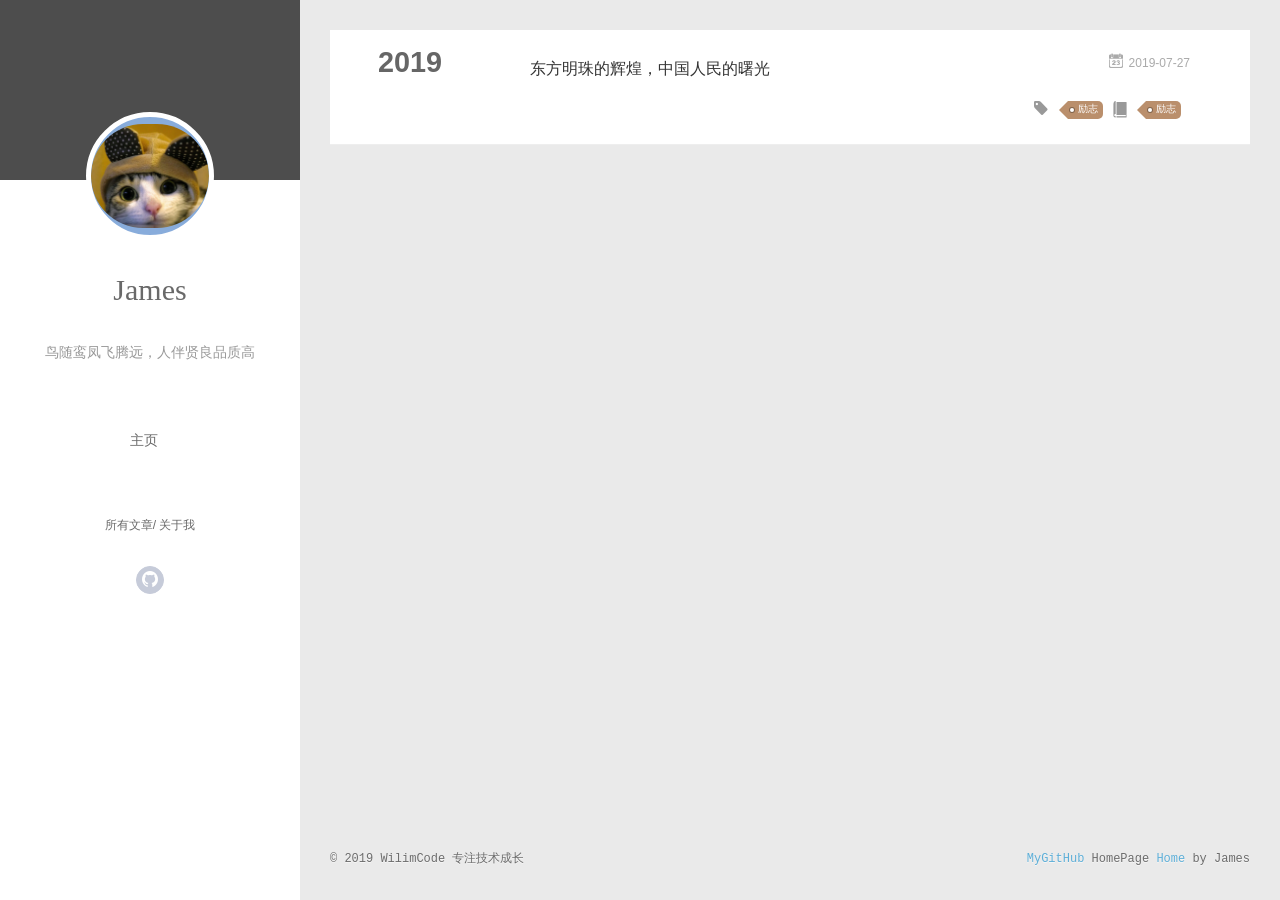
<file: archives/2019/07/index.html>
<!DOCTYPE html>
<html>

<head>
  <meta name="generator" content="Hexo 3.9.0">
  <meta charset="utf-8">

  <meta name="renderer" content="webkit">
  <meta http-equiv="X-UA-Compatible" content="IE=edge">
  <link rel="dns-prefetch" href="https://www.xzlxh.club">
  <title>Archives: 2019/7 | WilimCode 专注技术成长</title>
  <meta name="viewport"
                                                                                  content="width=device-width, initial-scale=1, maximum-scale=1">
  <meta name="keywords" content="励志">
  <meta property="og:type" content="website">
  <meta property="og:title" content="WilimCode 专注技术成长">
  <meta property="og:url"
                                                                                  content="https://www.xzlxh.club/archives/2019/07/index.html">
  <meta property="og:site_name" content="WilimCode 专注技术成长">
  <meta property="og:locale" content="default">
  <meta name="twitter:card" content="summary">
  <meta name="twitter:title" content="WilimCode 专注技术成长">

  <link rel="alternative" href="/atom.xml" title="WilimCode 专注技术成长"
                                                                                  type="application/atom+xml">

  <link rel="icon" href="/favicon.png">

  <link rel="stylesheet" type="text/css" href="/./main.0cf68a.css">

  <style type="text/css">
    #container.show {
      background: linear-gradient(200deg, #a0cfe4, #e8c37e);
    }

  </style>

</head>

</html>

<body>
  <div id="container" q-class="show:isCtnShow">
    <canvas id="anm-canvas" class="anm-canvas"></canvas>
    <div class="left-col" q-class="show:isShow">
      <div class="overlay" style="background: #4d4d4d"></div>
      <div class="intrude-less">
        <header id="header" class="inner">
          <a href="/" class="profilepic">
            <img src="/assets/img/head.jpeg" class="js-avatar">
          </a>
          <hgroup>
            <h1 class="header-author"><a href="/">James</a></h1>
          </hgroup>

          <p class="header-subtitle">鸟随鸾凤飞腾远，人伴贤良品质高</p>

          <nav class="header-menu">
            <ul>

              <li><a href="/">主页</a></li>

            </ul>
          </nav>
          <nav class="header-smart-menu">

            <a q-on="click: openSlider(e, 'innerArchive')"
                                                                                            href="javascript:void(0)">所有文章</a>

            <a q-on="click: openSlider(e, 'aboutme')"
                                                                                            href="javascript:void(0)">关于我</a>

          </nav>
          <nav class="header-nav">
            <div class="social">

              <a class="github" target="_blank" href="https://github.com/linxjames"
                                                                                              title="github"><i
                                                                                                class="icon-github"></i></a>

            </div>
          </nav>
        </header>
      </div>

    </div>
    <div class="mid-col" q-class="show:isShow,hide:isShow|isFalse">
      <nav id="mobile-nav">
        <div class="overlay js-overlay" style="background: #4d4d4d"></div>
        <div class="btnctn js-mobile-btnctn">
          <div class="slider-trigger list" q-on="click: openSlider(e)"><i
                                                                                            class="icon icon-sort"></i>
          </div>
        </div>
        <div class="intrude-less">
          <header id="header" class="inner">
            <div class="profilepic">
              <img src="/assets/img/head.jpeg" class="js-avatar">
            </div>
            <hgroup>
              <h1 class="header-author js-header-author">James</h1>
            </hgroup>

            <p class="header-subtitle"><i
                                                                                              class="icon icon-quo-left"></i>鸟随鸾凤飞腾远，人伴贤良品质高<i
                                                                                              class="icon icon-quo-right"></i>
            </p>

            <nav class="header-nav">
              <div class="social">

                <a class="github" target="_blank" href="https://github.com/linxjames"
                                                                                                title="github"><i
                                                                                                  class="icon-github"></i></a>

              </div>
            </nav>

            <nav class="header-menu js-header-menu">
              <ul style="width: 50%">

                <li style="width: 100%"><a href="/">主页</a></li>

              </ul>
            </nav>
          </header>
        </div>
        <div class="mobile-mask" style="display:none" q-show="isShow"></div>
      </nav>

      <div id="wrapper" class="body-wrap">
        <div class="menu-l">
          <div class="canvas-wrap">
            <canvas data-colors="#eaeaea" data-sectionHeight="100" data-contentId="js-content"
                                                                                            id="myCanvas1"
                                                                                            class="anm-canvas"></canvas>
          </div>
          <div id="js-content" class="content-ll">
            <section class="archives-wrap">
              <div class="archive-year-wrap">
                <a href="/archives/2019" class="archive-year">2019</a>
              </div>
              <div class="archives">

                <article class="archive-article archive-type-post">
                  <div class="archive-article-inner">
                    <header class="archive-article-header">
                      <div class="article-meta">
                        <a href="/2019/07/27/东方明珠的辉煌，中国人民的曙光/"
                                                                                                        class="archive-article-date">
                          <time datetime="2019-07-27T10:33:47.000Z"
                                                                                                          itemprop="datePublished"><i
                                                                                                            class="icon-calendar icon"></i>2019-07-27</time>
                        </a>

                      </div>
                      <h1 itemprop="name">
                        <a class="archive-article-title"
                                                                                                        href="/2019/07/27/东方明珠的辉煌，中国人民的曙光/">东方明珠的辉煌，中国人民的曙光</a>
                      </h1>

                      <div class="article-info info-on-right">
                        <div class="article-tag tagcloud">
                          <i class="icon-price-tags icon"></i>
                          <ul class="article-tag-list">

                            <li class="article-tag-list-item">
                              <a href="javascript:void(0)"
                                                                                                              class="js-tag article-tag-list-link color3">励志</a>
                            </li>

                          </ul>
                        </div>

                        <div class="article-category tagcloud">
                          <i class="icon-book icon"></i>
                          <ul class="article-tag-list">

                            <li class="article-tag-list-item">
                              <a href="/categories/励志//"
                                                                                                              class="article-tag-list-link color3">励志</a>
                            </li>

                          </ul>
                        </div>

                      </div>
                      <div class="clearfix"></div>
                    </header>
                  </div>
                </article>

              </div>
            </section>

          </div>
        </div>
      </div>
      <footer id="footer">
        <div class="outer">
          <div id="footer-info">
            <div class="footer-left">
              &copy; 2019 WilimCode 专注技术成长
            </div>
            <div class="footer-right">
              <a href="https://github.com/linxjames"
                                                                                              target="_blank">MyGitHub</a>
              HomePage <a href="http://xzlxh.club" target="_blank">Home</a> by
              James
            </div>
          </div>
        </div>
        <script type="text/javascript">
          var cnzz_protocol = (("https:" == document.location.protocol) ?
            "https://" :
            "http://");
          document.write(unescape(
            "%3Cspan id='cnzz_stat_icon_1275847501'%3E%3C/span%3E%3Cscript src='" +
            cnzz_protocol +
            "s23.cnzz.com/z_stat.php%3Fid%3D1275847501%26show%3Dpic' type='text/javascript'%3E%3C/script%3E"
          ));

        </script>
      </footer>

    </div>
    <script>
      var yiliaConfig = {
        mathjax: false,
        isHome: false,
        isPost: false,
        isArchive: true,
        isTag: false,
        isCategory: false,
        open_in_new: true,
        toc_hide_index: true,
        root: "/",
        innerArchive: true,
        showTags: false
      }

    </script>

    <script>
      ! function(t) {
        function n(e) {
          if (r[e]) return r[e].exports;
          var i = r[e] = {
            exports: {},
            id: e,
            loaded: !1
          };
          return t[e].call(i.exports, i, i.exports, n), i.loaded = !0, i.exports
        }
        var r = {};
        n.m = t, n.c = r, n.p = "./", n(0)
      }([function(t, n, r) {
        r(195), t.exports = r(191)
      }, function(t, n, r) {
        var e = r(3),
          i = r(52),
          o = r(27),
          u = r(28),
          c = r(53),
          f = "prototype",
          a = function(t, n, r) {
            var s, l, h, v, p = t & a.F,
              d = t & a.G,
              y = t & a.S,
              g = t & a.P,
              b = t & a.B,
              m = d ? e : y ? e[n] || (e[n] = {}) : (e[n] || {})[f],
              x = d ? i : i[n] || (i[n] = {}),
              w = x[f] || (x[f] = {});
            d && (r = n);
            for (s in r) l = !p && m && void 0 !== m[s], h = (l ? m : r)[s],
              v =
              b && l ? c(h, e) : g && "function" == typeof h ? c(Function
                .call,
                h) : h, m && u(m, s, h, t & a.U), x[s] != h && o(x, s, v),
              g &&
              w[s] != h && (w[s] = h)
          };
        e.core = i, a.F = 1, a.G = 2, a.S = 4, a.P = 8, a.B = 16, a.W = 32,
          a
          .U = 64, a.R = 128, t.exports = a
      }, function(t, n, r) {
        var e = r(6);
        t.exports = function(t) {
          if (!e(t)) throw TypeError(t + " is not an object!");
          return t
        }
      }, function(t, n) {
        var r = t.exports = "undefined" != typeof window && window.Math ==
          Math ? window : "undefined" != typeof self && self.Math == Math ?
          self : Function("return this")();
        "number" == typeof __g && (__g = r)
      }, function(t, n) {
        t.exports = function(t) {
          try {
            return !!t()
          } catch (t) {
            return !0
          }
        }
      }, function(t, n) {
        var r = t.exports = "undefined" != typeof window && window.Math ==
          Math ? window : "undefined" != typeof self && self.Math == Math ?
          self : Function("return this")();
        "number" == typeof __g && (__g = r)
      }, function(t, n) {
        t.exports = function(t) {
          return "object" == typeof t ? null !== t : "function" ==
            typeof t
        }
      }, function(t, n, r) {
        var e = r(126)("wks"),
          i = r(76),
          o = r(3).Symbol,
          u = "function" == typeof o;
        (t.exports = function(t) {
          return e[t] || (e[t] = u && o[t] || (u ? o : i)("Symbol." + t))
        }).store = e
      }, function(t, n) {
        var r = {}.hasOwnProperty;
        t.exports = function(t, n) {
          return r.call(t, n)
        }
      }, function(t, n, r) {
        var e = r(94),
          i = r(33);
        t.exports = function(t) {
          return e(i(t))
        }
      }, function(t, n, r) {
        t.exports = !r(4)(function() {
          return 7 != Object.defineProperty({}, "a", {
            get: function() {
              return 7
            }
          }).a
        })
      }, function(t, n, r) {
        var e = r(2),
          i = r(167),
          o = r(50),
          u = Object.defineProperty;
        n.f = r(10) ? Object.defineProperty : function(t, n, r) {
          if (e(t), n = o(n, !0), e(r), i) try {
            return u(t, n, r)
          } catch (t) {}
          if ("get" in r || "set" in r) throw TypeError(
            "Accessors not supported!");
          return "value" in r && (t[n] = r.value), t
        }
      }, function(t, n, r) {
        t.exports = !r(18)(function() {
          return 7 != Object.defineProperty({}, "a", {
            get: function() {
              return 7
            }
          }).a
        })
      }, function(t, n, r) {
        var e = r(14),
          i = r(22);
        t.exports = r(12) ? function(t, n, r) {
          return e.f(t, n, i(1, r))
        } : function(t, n, r) {
          return t[n] = r, t
        }
      }, function(t, n, r) {
        var e = r(20),
          i = r(58),
          o = r(42),
          u = Object.defineProperty;
        n.f = r(12) ? Object.defineProperty : function(t, n, r) {
          if (e(t), n = o(n, !0), e(r), i) try {
            return u(t, n, r)
          } catch (t) {}
          if ("get" in r || "set" in r) throw TypeError(
            "Accessors not supported!");
          return "value" in r && (t[n] = r.value), t
        }
      }, function(t, n, r) {
        var e = r(40)("wks"),
          i = r(23),
          o = r(5).Symbol,
          u = "function" == typeof o;
        (t.exports = function(t) {
          return e[t] || (e[t] = u && o[t] || (u ? o : i)("Symbol." + t))
        }).store = e
      }, function(t, n, r) {
        var e = r(67),
          i = Math.min;
        t.exports = function(t) {
          return t > 0 ? i(e(t), 9007199254740991) : 0
        }
      }, function(t, n, r) {
        var e = r(46);
        t.exports = function(t) {
          return Object(e(t))
        }
      }, function(t, n) {
        t.exports = function(t) {
          try {
            return !!t()
          } catch (t) {
            return !0
          }
        }
      }, function(t, n, r) {
        var e = r(63),
          i = r(34);
        t.exports = Object.keys || function(t) {
          return e(t, i)
        }
      }, function(t, n, r) {
        var e = r(21);
        t.exports = function(t) {
          if (!e(t)) throw TypeError(t + " is not an object!");
          return t
        }
      }, function(t, n) {
        t.exports = function(t) {
          return "object" == typeof t ? null !== t : "function" ==
            typeof t
        }
      }, function(t, n) {
        t.exports = function(t, n) {
          return {
            enumerable: !(1 & t),
            configurable: !(2 & t),
            writable: !(4 & t),
            value: n
          }
        }
      }, function(t, n) {
        var r = 0,
          e = Math.random();
        t.exports = function(t) {
          return "Symbol(".concat(void 0 === t ? "" : t, ")_", (++r + e)
            .toString(36))
        }
      }, function(t, n) {
        var r = {}.hasOwnProperty;
        t.exports = function(t, n) {
          return r.call(t, n)
        }
      }, function(t, n) {
        var r = t.exports = {
          version: "2.4.0"
        };
        "number" == typeof __e && (__e = r)
      }, function(t, n) {
        t.exports = function(t) {
          if ("function" != typeof t) throw TypeError(t +
            " is not a function!");
          return t
        }
      }, function(t, n, r) {
        var e = r(11),
          i = r(66);
        t.exports = r(10) ? function(t, n, r) {
          return e.f(t, n, i(1, r))
        } : function(t, n, r) {
          return t[n] = r, t
        }
      }, function(t, n, r) {
        var e = r(3),
          i = r(27),
          o = r(24),
          u = r(76)("src"),
          c = "toString",
          f = Function[c],
          a = ("" + f).split(c);
        r(52).inspectSource = function(t) {
          return f.call(t)
        }, (t.exports = function(t, n, r, c) {
          var f = "function" == typeof r;
          f && (o(r, "name") || i(r, "name", n)), t[n] !== r && (f && (
              o(r,
                u) || i(r, u, t[n] ? "" + t[n] : a.join(String(n)))),
            t ===
            e ? t[n] = r : c ? t[n] ? t[n] = r : i(t, n, r) : (
              delete t[
                n], i(t, n, r)))
        })(Function.prototype, c, function() {
          return "function" == typeof this && this[u] || f.call(this)
        })
      }, function(t, n, r) {
        var e = r(1),
          i = r(4),
          o = r(46),
          u = function(t, n, r, e) {
            var i = String(o(t)),
              u = "<" + n;
            return "" !== r && (u += " " + r + '="' + String(e).replace(
              /"/g,
              "&quot;") + '"'), u + ">" + i + "</" + n + ">"
          };
        t.exports = function(t, n) {
          var r = {};
          r[t] = n(u), e(e.P + e.F * i(function() {
            var n = "" [t]('"');
            return n !== n.toLowerCase() || n.split('"').length > 3
          }), "String", r)
        }
      }, function(t, n, r) {
        var e = r(115),
          i = r(46);
        t.exports = function(t) {
          return e(i(t))
        }
      }, function(t, n, r) {
        var e = r(116),
          i = r(66),
          o = r(30),
          u = r(50),
          c = r(24),
          f = r(167),
          a = Object.getOwnPropertyDescriptor;
        n.f = r(10) ? a : function(t, n) {
          if (t = o(t), n = u(n, !0), f) try {
            return a(t, n)
          } catch (t) {}
          if (c(t, n)) return i(!e.f.call(t, n), t[n])
        }
      }, function(t, n, r) {
        var e = r(24),
          i = r(17),
          o = r(145)("IE_PROTO"),
          u = Object.prototype;
        t.exports = Object.getPrototypeOf || function(t) {
          return t = i(t), e(t, o) ? t[o] : "function" == typeof t
            .constructor && t instanceof t.constructor ? t.constructor
            .prototype : t instanceof Object ? u : null
        }
      }, function(t, n) {
        t.exports = function(t) {
          if (void 0 == t) throw TypeError("Can't call method on  " + t);
          return t
        }
      }, function(t, n) {
        t.exports =
          "constructor,hasOwnProperty,isPrototypeOf,propertyIsEnumerable,toLocaleString,toString,valueOf"
          .split(",")
      }, function(t, n) {
        t.exports = {}
      }, function(t, n) {
        t.exports = !0
      }, function(t, n) {
        n.f = {}.propertyIsEnumerable
      }, function(t, n, r) {
        var e = r(14).f,
          i = r(8),
          o = r(15)("toStringTag");
        t.exports = function(t, n, r) {
          t && !i(t = r ? t : t.prototype, o) && e(t, o, {
            configurable: !0,
            value: n
          })
        }
      }, function(t, n, r) {
        var e = r(40)("keys"),
          i = r(23);
        t.exports = function(t) {
          return e[t] || (e[t] = i(t))
        }
      }, function(t, n, r) {
        var e = r(5),
          i = "__core-js_shared__",
          o = e[i] || (e[i] = {});
        t.exports = function(t) {
          return o[t] || (o[t] = {})
        }
      }, function(t, n) {
        var r = Math.ceil,
          e = Math.floor;
        t.exports = function(t) {
          return isNaN(t = +t) ? 0 : (t > 0 ? e : r)(t)
        }
      }, function(t, n, r) {
        var e = r(21);
        t.exports = function(t, n) {
          if (!e(t)) return t;
          var r, i;
          if (n && "function" == typeof(r = t.toString) && !e(i = r.call(
              t)))
            return i;
          if ("function" == typeof(r = t.valueOf) && !e(i = r.call(t)))
            return i;
          if (!n && "function" == typeof(r = t.toString) && !e(i = r.call(
              t)))
            return i;
          throw TypeError("Can't convert object to primitive value")
        }
      }, function(t, n, r) {
        var e = r(5),
          i = r(25),
          o = r(36),
          u = r(44),
          c = r(14).f;
        t.exports = function(t) {
          var n = i.Symbol || (i.Symbol = o ? {} : e.Symbol || {});
          "_" == t.charAt(0) || t in n || c(n, t, {
            value: u.f(t)
          })
        }
      }, function(t, n, r) {
        n.f = r(15)
      }, function(t, n) {
        var r = {}.toString;
        t.exports = function(t) {
          return r.call(t).slice(8, -1)
        }
      }, function(t, n) {
        t.exports = function(t) {
          if (void 0 == t) throw TypeError("Can't call method on  " + t);
          return t
        }
      }, function(t, n, r) {
        var e = r(4);
        t.exports = function(t, n) {
          return !!t && e(function() {
            n ? t.call(null, function() {}, 1) : t.call(null)
          })
        }
      }, function(t, n, r) {
        var e = r(53),
          i = r(115),
          o = r(17),
          u = r(16),
          c = r(203);
        t.exports = function(t, n) {
          var r = 1 == t,
            f = 2 == t,
            a = 3 == t,
            s = 4 == t,
            l = 6 == t,
            h = 5 == t || l,
            v = n || c;
          return function(n, c, p) {
            for (var d, y, g = o(n), b = i(g), m = e(c, p, 3), x = u(b
                  .length), w = 0, S = r ? v(n, x) : f ? v(n, 0) :
                void 0; x >
              w; w++)
              if ((h || w in b) && (d = b[w], y = m(d, w, g), t))
                if (r) S[w] = y;
                else if (y) switch (t) {
              case 3:
                return !0;
              case 5:
                return d;
              case 6:
                return w;
              case 2:
                S.push(d)
            } else if (s) return !1;
            return l ? -1 : a || s ? s : S
          }
        }
      }, function(t, n, r) {
        var e = r(1),
          i = r(52),
          o = r(4);
        t.exports = function(t, n) {
          var r = (i.Object || {})[t] || Object[t],
            u = {};
          u[t] = n(r), e(e.S + e.F * o(function() {
            r(1)
          }), "Object", u)
        }
      }, function(t, n, r) {
        var e = r(6);
        t.exports = function(t, n) {
          if (!e(t)) return t;
          var r, i;
          if (n && "function" == typeof(r = t.toString) && !e(i = r.call(
              t)))
            return i;
          if ("function" == typeof(r = t.valueOf) && !e(i = r.call(t)))
            return i;
          if (!n && "function" == typeof(r = t.toString) && !e(i = r.call(
              t)))
            return i;
          throw TypeError("Can't convert object to primitive value")
        }
      }, function(t, n, r) {
        var e = r(5),
          i = r(25),
          o = r(91),
          u = r(13),
          c = "prototype",
          f = function(t, n, r) {
            var a, s, l, h = t & f.F,
              v = t & f.G,
              p = t & f.S,
              d = t & f.P,
              y = t & f.B,
              g = t & f.W,
              b = v ? i : i[n] || (i[n] = {}),
              m = b[c],
              x = v ? e : p ? e[n] : (e[n] || {})[c];
            v && (r = n);
            for (a in r)(s = !h && x && void 0 !== x[a]) && a in b || (l =
              s ?
              x[a] : r[a], b[a] = v && "function" != typeof x[a] ? r[a] :
              y &&
              s ? o(l, e) : g && x[a] == l ? function(t) {
                var n = function(n, r, e) {
                  if (this instanceof t) {
                    switch (arguments.length) {
                      case 0:
                        return new t;
                      case 1:
                        return new t(n);
                      case 2:
                        return new t(n, r)
                    }
                    return new t(n, r, e)
                  }
                  return t.apply(this, arguments)
                };
                return n[c] = t[c], n
              }(l) : d && "function" == typeof l ? o(Function.call, l) :
              l,
              d && ((b.virtual || (b.virtual = {}))[a] = l, t & f.R &&
                m && !
                m[a] && u(m, a, l)))
          };
        f.F = 1, f.G = 2, f.S = 4, f.P = 8, f.B = 16, f.W = 32, f.U = 64, f
          .R =
          128, t.exports = f
      }, function(t, n) {
        var r = t.exports = {
          version: "2.4.0"
        };
        "number" == typeof __e && (__e = r)
      }, function(t, n, r) {
        var e = r(26);
        t.exports = function(t, n, r) {
          if (e(t), void 0 === n) return t;
          switch (r) {
            case 1:
              return function(r) {
                return t.call(n, r)
              };
            case 2:
              return function(r, e) {
                return t.call(n, r, e)
              };
            case 3:
              return function(r, e, i) {
                return t.call(n, r, e, i)
              }
          }
          return function() {
            return t.apply(n, arguments)
          }
        }
      }, function(t, n, r) {
        var e = r(183),
          i = r(1),
          o = r(126)("metadata"),
          u = o.store || (o.store = new(r(186))),
          c = function(t, n, r) {
            var i = u.get(t);
            if (!i) {
              if (!r) return;
              u.set(t, i = new e)
            }
            var o = i.get(n);
            if (!o) {
              if (!r) return;
              i.set(n, o = new e)
            }
            return o
          },
          f = function(t, n, r) {
            var e = c(n, r, !1);
            return void 0 !== e && e.has(t)
          },
          a = function(t, n, r) {
            var e = c(n, r, !1);
            return void 0 === e ? void 0 : e.get(t)
          },
          s = function(t, n, r, e) {
            c(r, e, !0).set(t, n)
          },
          l = function(t, n) {
            var r = c(t, n, !1),
              e = [];
            return r && r.forEach(function(t, n) {
              e.push(n)
            }), e
          },
          h = function(t) {
            return void 0 === t || "symbol" == typeof t ? t : String(t)
          },
          v = function(t) {
            i(i.S, "Reflect", t)
          };
        t.exports = {
          store: u,
          map: c,
          has: f,
          get: a,
          set: s,
          keys: l,
          key: h,
          exp: v
        }
      }, function(t, n, r) {
        "use strict";
        if (r(10)) {
          var e = r(69),
            i = r(3),
            o = r(4),
            u = r(1),
            c = r(127),
            f = r(152),
            a = r(53),
            s = r(68),
            l = r(66),
            h = r(27),
            v = r(73),
            p = r(67),
            d = r(16),
            y = r(75),
            g = r(50),
            b = r(24),
            m = r(180),
            x = r(114),
            w = r(6),
            S = r(17),
            _ = r(137),
            O = r(70),
            E = r(32),
            P = r(71).f,
            j = r(154),
            F = r(76),
            M = r(7),
            A = r(48),
            N = r(117),
            T = r(146),
            I = r(155),
            k = r(80),
            L = r(123),
            R = r(74),
            C = r(130),
            D = r(160),
            U = r(11),
            W = r(31),
            G = U.f,
            B = W.f,
            V = i.RangeError,
            z = i.TypeError,
            q = i.Uint8Array,
            K = "ArrayBuffer",
            J = "Shared" + K,
            Y = "BYTES_PER_ELEMENT",
            H = "prototype",
            $ = Array[H],
            X = f.ArrayBuffer,
            Q = f.DataView,
            Z = A(0),
            tt = A(2),
            nt = A(3),
            rt = A(4),
            et = A(5),
            it = A(6),
            ot = N(!0),
            ut = N(!1),
            ct = I.values,
            ft = I.keys,
            at = I.entries,
            st = $.lastIndexOf,
            lt = $.reduce,
            ht = $.reduceRight,
            vt = $.join,
            pt = $.sort,
            dt = $.slice,
            yt = $.toString,
            gt = $.toLocaleString,
            bt = M("iterator"),
            mt = M("toStringTag"),
            xt = F("typed_constructor"),
            wt = F("def_constructor"),
            St = c.CONSTR,
            _t = c.TYPED,
            Ot = c.VIEW,
            Et = "Wrong length!",
            Pt = A(1, function(t, n) {
              return Tt(T(t, t[wt]), n)
            }),
            jt = o(function() {
              return 1 === new q(new Uint16Array([1]).buffer)[0]
            }),
            Ft = !!q && !!q[H].set && o(function() {
              new q(1).set({})
            }),
            Mt = function(t, n) {
              if (void 0 === t) throw z(Et);
              var r = +t,
                e = d(t);
              if (n && !m(r, e)) throw V(Et);
              return e
            },
            At = function(t, n) {
              var r = p(t);
              if (r < 0 || r % n) throw V("Wrong offset!");
              return r
            },
            Nt = function(t) {
              if (w(t) && _t in t) return t;
              throw z(t + " is not a typed array!")
            },
            Tt = function(t, n) {
              if (!(w(t) && xt in t)) throw z(
                "It is not a typed array constructor!");
              return new t(n)
            },
            It = function(t, n) {
              return kt(T(t, t[wt]), n)
            },
            kt = function(t, n) {
              for (var r = 0, e = n.length, i = Tt(t, e); e > r;) i[r] = n[
                r++];
              return i
            },
            Lt = function(t, n, r) {
              G(t, n, {
                get: function() {
                  return this._d[r]
                }
              })
            },
            Rt = function(t) {
              var n, r, e, i, o, u, c = S(t),
                f = arguments.length,
                s = f > 1 ? arguments[1] : void 0,
                l = void 0 !== s,
                h = j(c);
              if (void 0 != h && !_(h)) {
                for (u = h.call(c), e = [], n = 0; !(o = u.next())
                  .done; n++) e
                  .push(o.value);
                c = e
              }
              for (l && f > 2 && (s = a(s, arguments[2], 2)), n = 0, r = d(c
                  .length), i = Tt(this, r); r > n; n++) i[n] = l ? s(c[n],
                  n) :
                c[n];
              return i
            },
            Ct = function() {
              for (var t = 0, n = arguments.length, r = Tt(this, n); n > t;)
                r[
                  t] = arguments[t++];
              return r
            },
            Dt = !!q && o(function() {
              gt.call(new q(1))
            }),
            Ut = function() {
              return gt.apply(Dt ? dt.call(Nt(this)) : Nt(this), arguments)
            },
            Wt = {
              copyWithin: function(t, n) {
                return D.call(Nt(this), t, n, arguments.length > 2 ?
                  arguments[2] : void 0)
              },
              every: function(t) {
                return rt(Nt(this), t, arguments.length > 1 ? arguments[
                  1] :
                  void 0)
              },
              fill: function(t) {
                return C.apply(Nt(this), arguments)
              },
              filter: function(t) {
                return It(this, tt(Nt(this), t, arguments.length > 1 ?
                  arguments[1] : void 0))
              },
              find: function(t) {
                return et(Nt(this), t, arguments.length > 1 ? arguments[
                  1] :
                  void 0)
              },
              findIndex: function(t) {
                return it(Nt(this), t, arguments.length > 1 ? arguments[
                  1] :
                  void 0)
              },
              forEach: function(t) {
                Z(Nt(this), t, arguments.length > 1 ? arguments[1] :
                  void 0)
              },
              indexOf: function(t) {
                return ut(Nt(this), t, arguments.length > 1 ? arguments[
                  1] :
                  void 0)
              },
              includes: function(t) {
                return ot(Nt(this), t, arguments.length > 1 ? arguments[
                  1] :
                  void 0)
              },
              join: function(t) {
                return vt.apply(Nt(this), arguments)
              },
              lastIndexOf: function(t) {
                return st.apply(Nt(this), arguments)
              },
              map: function(t) {
                return Pt(Nt(this), t, arguments.length > 1 ? arguments[
                  1] :
                  void 0)
              },
              reduce: function(t) {
                return lt.apply(Nt(this), arguments)
              },
              reduceRight: function(t) {
                return ht.apply(Nt(this), arguments)
              },
              reverse: function() {
                for (var t, n = this, r = Nt(n).length, e = Math.floor(r /
                      2),
                    i = 0; i < e;) t = n[i], n[i++] = n[--r], n[r] = t;
                return n
              },
              some: function(t) {
                return nt(Nt(this), t, arguments.length > 1 ? arguments[
                  1] :
                  void 0)
              },
              sort: function(t) {
                return pt.call(Nt(this), t)
              },
              subarray: function(t, n) {
                var r = Nt(this),
                  e = r.length,
                  i = y(t, e);
                return new(T(r, r[wt]))(r.buffer, r.byteOffset + i * r
                  .BYTES_PER_ELEMENT, d((void 0 === n ? e : y(n, e)) -
                    i))
              }
            },
            Gt = function(t, n) {
              return It(this, dt.call(Nt(this), t, n))
            },
            Bt = function(t) {
              Nt(this);
              var n = At(arguments[1], 1),
                r = this.length,
                e = S(t),
                i = d(e.length),
                o = 0;
              if (i + n > r) throw V(Et);
              for (; o < i;) this[n + o] = e[o++]
            },
            Vt = {
              entries: function() {
                return at.call(Nt(this))
              },
              keys: function() {
                return ft.call(Nt(this))
              },
              values: function() {
                return ct.call(Nt(this))
              }
            },
            zt = function(t, n) {
              return w(t) && t[_t] && "symbol" != typeof n && n in t &&
                String(+
                  n) == String(n)
            },
            qt = function(t, n) {
              return zt(t, n = g(n, !0)) ? l(2, t[n]) : B(t, n)
            },
            Kt = function(t, n, r) {
              return !(zt(t, n = g(n, !0)) && w(r) && b(r, "value")) || b(r,
                  "get") || b(r, "set") || r.configurable || b(r,
                  "writable") &&
                !r.writable || b(r, "enumerable") && !r.enumerable ? G(t, n,
                  r) : (t[n] = r.value, t)
            };
          St || (W.f = qt, U.f = Kt), u(u.S + u.F * !St, "Object", {
            getOwnPropertyDescriptor: qt,
            defineProperty: Kt
          }), o(function() {
            yt.call({})
          }) && (yt = gt = function() {
            return vt.call(this)
          });
          var Jt = v({}, Wt);
          v(Jt, Vt), h(Jt, bt, Vt.values), v(Jt, {
            slice: Gt,
            set: Bt,
            constructor: function() {},
            toString: yt,
            toLocaleString: Ut
          }), Lt(Jt, "buffer", "b"), Lt(Jt, "byteOffset", "o"), Lt(Jt,
            "byteLength", "l"), Lt(Jt, "length", "e"), G(Jt, mt, {
            get: function() {
              return this[_t]
            }
          }), t.exports = function(t, n, r, f) {
            f = !!f;
            var a = t + (f ? "Clamped" : "") + "Array",
              l = "Uint8Array" != a,
              v = "get" + t,
              p = "set" + t,
              y = i[a],
              g = y || {},
              b = y && E(y),
              m = !y || !c.ABV,
              S = {},
              _ = y && y[H],
              j = function(t, r) {
                var e = t._d;
                return e.v[v](r * n + e.o, jt)
              },
              F = function(t, r, e) {
                var i = t._d;
                f && (e = (e = Math.round(e)) < 0 ? 0 : e > 255 ? 255 :
                  255 &
                  e), i.v[p](r * n + i.o, e, jt)
              },
              M = function(t, n) {
                G(t, n, {
                  get: function() {
                    return j(this, n)
                  },
                  set: function(t) {
                    return F(this, n, t)
                  },
                  enumerable: !0
                })
              };
            m ? (y = r(function(t, r, e, i) {
              s(t, y, a, "_d");
              var o, u, c, f, l = 0,
                v = 0;
              if (w(r)) {
                if (!(r instanceof X || (f = x(r)) == K || f == J))
                  return _t in r ? kt(y, r) : Rt.call(y, r);
                o = r, v = At(e, n);
                var p = r.byteLength;
                if (void 0 === i) {
                  if (p % n) throw V(Et);
                  if ((u = p - v) < 0) throw V(Et)
                } else if ((u = d(i) * n) + v > p) throw V(Et);
                c = u / n
              } else c = Mt(r, !0), u = c * n, o = new X(u);
              for (h(t, "_d", {
                  b: o,
                  o: v,
                  l: u,
                  e: c,
                  v: new Q(o)
                }); l < c;) M(t, l++)
            }), _ = y[H] = O(Jt), h(_, "constructor", y)) : L(function(
              t) {
              new y(null), new y(t)
            }, !0) || (y = r(function(t, r, e, i) {
              s(t, y, a);
              var o;
              return w(r) ? r instanceof X || (o = x(r)) == K ||
                o ==
                J ? void 0 !== i ? new g(r, At(e, n), i) :
                void 0 !==
                e ? new g(r, At(e, n)) : new g(r) : _t in r ? kt(y,
                  r) :
                Rt.call(y, r) : new g(Mt(r, l))
            }), Z(b !== Function.prototype ? P(g).concat(P(b)) : P(g),
              function(t) {
                t in y || h(y, t, g[t])
              }), y[H] = _, e || (_.constructor = y));
            var A = _[bt],
              N = !!A && ("values" == A.name || void 0 == A.name),
              T = Vt.values;
            h(y, xt, !0), h(_, _t, a), h(_, Ot, !0), h(_, wt, y), (f ?
              new y(
                1)[mt] == a : mt in _) || G(_, mt, {
              get: function() {
                return a
              }
            }), S[a] = y, u(u.G + u.W + u.F * (y != g), S), u(u.S, a, {
              BYTES_PER_ELEMENT: n,
              from: Rt,
              of: Ct
            }), Y in _ || h(_, Y, n), u(u.P, a, Wt), R(a), u(u.P + u.F *
              Ft,
              a, {
                set: Bt
              }), u(u.P + u.F * !N, a, Vt), u(u.P + u.F * (_.toString !=
              yt), a, {
              toString: yt
            }), u(u.P + u.F * o(function() {
              new y(1).slice()
            }), a, {
              slice: Gt
            }), u(u.P + u.F * (o(function() {
              return [1, 2].toLocaleString() != new y([1, 2])
                .toLocaleString()
            }) || !o(function() {
              _.toLocaleString.call([1, 2])
            })), a, {
              toLocaleString: Ut
            }), k[a] = N ? A : T, e || N || h(_, bt, T)
          }
        } else t.exports = function() {}
      }, function(t, n) {
        var r = {}.toString;
        t.exports = function(t) {
          return r.call(t).slice(8, -1)
        }
      }, function(t, n, r) {
        var e = r(21),
          i = r(5).document,
          o = e(i) && e(i.createElement);
        t.exports = function(t) {
          return o ? i.createElement(t) : {}
        }
      }, function(t, n, r) {
        t.exports = !r(12) && !r(18)(function() {
          return 7 != Object.defineProperty(r(57)("div"), "a", {
            get: function() {
              return 7
            }
          }).a
        })
      }, function(t, n, r) {
        "use strict";
        var e = r(36),
          i = r(51),
          o = r(64),
          u = r(13),
          c = r(8),
          f = r(35),
          a = r(96),
          s = r(38),
          l = r(103),
          h = r(15)("iterator"),
          v = !([].keys && "next" in [].keys()),
          p = "keys",
          d = "values",
          y = function() {
            return this
          };
        t.exports = function(t, n, r, g, b, m, x) {
          a(r, n, g);
          var w, S, _, O = function(t) {
              if (!v && t in F) return F[t];
              switch (t) {
                case p:
                case d:
                  return function() {
                    return new r(this, t)
                  }
              }
              return function() {
                return new r(this, t)
              }
            },
            E = n + " Iterator",
            P = b == d,
            j = !1,
            F = t.prototype,
            M = F[h] || F["@@iterator"] || b && F[b],
            A = M || O(b),
            N = b ? P ? O("entries") : A : void 0,
            T = "Array" == n ? F.entries || M : M;
          if (T && (_ = l(T.call(new t))) !== Object.prototype && (s(_, E,
              !
              0), e || c(_, h) || u(_, h, y)), P && M && M.name !== d && (
              j = !0, A = function() {
                return M.call(this)
              }), e && !x || !v && !j && F[h] || u(F, h, A), f[n] = A, f[
              E] =
            y, b)
            if (w = {
                values: P ? A : O(d),
                keys: m ? A : O(p),
                entries: N
              }, x)
              for (S in w) S in F || o(F, S, w[S]);
            else i(i.P + i.F * (v || j), n, w);
          return w
        }
      }, function(t, n, r) {
        var e = r(20),
          i = r(100),
          o = r(34),
          u = r(39)("IE_PROTO"),
          c = function() {},
          f = "prototype",
          a = function() {
            var t, n = r(57)("iframe"),
              e = o.length;
            for (n.style.display = "none", r(93).appendChild(n), n.src =
              "javascript:", t = n.contentWindow.document, t.open(), t
              .write(
                "<script>document.F=Object<\/script>"), t.close(), a = t
              .F; e--;
            ) delete a[f][o[e]];
            return a()
          };
        t.exports = Object.create || function(t, n) {
          var r;
          return null !== t ? (c[f] = e(t), r = new c, c[f] = null, r[u] =
            t) : r = a(), void 0 === n ? r : i(r, n)
        }
      }, function(t, n, r) {
        var e = r(63),
          i = r(34).concat("length", "prototype");
        n.f = Object.getOwnPropertyNames || function(t) {
          return e(t, i)
        }
      }, function(t, n) {
        n.f = Object.getOwnPropertySymbols
      }, function(t, n, r) {
        var e = r(8),
          i = r(9),
          o = r(90)(!1),
          u = r(39)("IE_PROTO");
        t.exports = function(t, n) {
          var r, c = i(t),
            f = 0,
            a = [];
          for (r in c) r != u && e(c, r) && a.push(r);
          for (; n.length > f;) e(c, r = n[f++]) && (~o(a, r) || a.push(
            r));
          return a
        }
      }, function(t, n, r) {
        t.exports = r(13)
      }, function(t, n, r) {
        var e = r(76)("meta"),
          i = r(6),
          o = r(24),
          u = r(11).f,
          c = 0,
          f = Object.isExtensible || function() {
            return !0
          },
          a = !r(4)(function() {
            return f(Object.preventExtensions({}))
          }),
          s = function(t) {
            u(t, e, {
              value: {
                i: "O" + ++c,
                w: {}
              }
            })
          },
          l = function(t, n) {
            if (!i(t)) return "symbol" == typeof t ? t : ("string" ==
              typeof t ?
              "S" : "P") + t;
            if (!o(t, e)) {
              if (!f(t)) return "F";
              if (!n) return "E";
              s(t)
            }
            return t[e].i
          },
          h = function(t, n) {
            if (!o(t, e)) {
              if (!f(t)) return !0;
              if (!n) return !1;
              s(t)
            }
            return t[e].w
          },
          v = function(t) {
            return a && p.NEED && f(t) && !o(t, e) && s(t), t
          },
          p = t.exports = {
            KEY: e,
            NEED: !1,
            fastKey: l,
            getWeak: h,
            onFreeze: v
          }
      }, function(t, n) {
        t.exports = function(t, n) {
          return {
            enumerable: !(1 & t),
            configurable: !(2 & t),
            writable: !(4 & t),
            value: n
          }
        }
      }, function(t, n) {
        var r = Math.ceil,
          e = Math.floor;
        t.exports = function(t) {
          return isNaN(t = +t) ? 0 : (t > 0 ? e : r)(t)
        }
      }, function(t, n) {
        t.exports = function(t, n, r, e) {
          if (!(t instanceof n) || void 0 !== e && e in t)
          throw TypeError(r +
              ": incorrect invocation!");
          return t
        }
      }, function(t, n) {
        t.exports = !1
      }, function(t, n, r) {
        var e = r(2),
          i = r(173),
          o = r(133),
          u = r(145)("IE_PROTO"),
          c = function() {},
          f = "prototype",
          a = function() {
            var t, n = r(132)("iframe"),
              e = o.length;
            for (n.style.display = "none", r(135).appendChild(n), n.src =
              "javascript:", t = n.contentWindow.document, t.open(), t
              .write(
                "<script>document.F=Object<\/script>"), t.close(), a = t
              .F; e--;
            ) delete a[f][o[e]];
            return a()
          };
        t.exports = Object.create || function(t, n) {
          var r;
          return null !== t ? (c[f] = e(t), r = new c, c[f] = null, r[u] =
            t) : r = a(), void 0 === n ? r : i(r, n)
        }
      }, function(t, n, r) {
        var e = r(175),
          i = r(133).concat("length", "prototype");
        n.f = Object.getOwnPropertyNames || function(t) {
          return e(t, i)
        }
      }, function(t, n, r) {
        var e = r(175),
          i = r(133);
        t.exports = Object.keys || function(t) {
          return e(t, i)
        }
      }, function(t, n, r) {
        var e = r(28);
        t.exports = function(t, n, r) {
          for (var i in n) e(t, i, n[i], r);
          return t
        }
      }, function(t, n, r) {
        "use strict";
        var e = r(3),
          i = r(11),
          o = r(10),
          u = r(7)("species");
        t.exports = function(t) {
          var n = e[t];
          o && n && !n[u] && i.f(n, u, {
            configurable: !0,
            get: function() {
              return this
            }
          })
        }
      }, function(t, n, r) {
        var e = r(67),
          i = Math.max,
          o = Math.min;
        t.exports = function(t, n) {
          return t = e(t), t < 0 ? i(t + n, 0) : o(t, n)
        }
      }, function(t, n) {
        var r = 0,
          e = Math.random();
        t.exports = function(t) {
          return "Symbol(".concat(void 0 === t ? "" : t, ")_", (++r + e)
            .toString(36))
        }
      }, function(t, n, r) {
        var e = r(33);
        t.exports = function(t) {
          return Object(e(t))
        }
      }, function(t, n, r) {
        var e = r(7)("unscopables"),
          i = Array.prototype;
        void 0 == i[e] && r(27)(i, e, {}), t.exports = function(t) {
          i[e][t] = !0
        }
      }, function(t, n, r) {
        var e = r(53),
          i = r(169),
          o = r(137),
          u = r(2),
          c = r(16),
          f = r(154),
          a = {},
          s = {},
          n = t.exports = function(t, n, r, l, h) {
            var v, p, d, y, g = h ? function() {
                return t
              } : f(t),
              b = e(r, l, n ? 2 : 1),
              m = 0;
            if ("function" != typeof g) throw TypeError(t +
              " is not iterable!");
            if (o(g)) {
              for (v = c(t.length); v > m; m++)
                if ((y = n ? b(u(p = t[m])[0], p[1]) : b(t[m])) === a ||
                  y ===
                  s) return y
            } else
              for (d = g.call(t); !(p = d.next()).done;)
                if ((y = i(d, b, p.value, n)) === a || y === s) return y
          };
        n.BREAK = a, n.RETURN = s
      }, function(t, n) {
        t.exports = {}
      }, function(t, n, r) {
        var e = r(11).f,
          i = r(24),
          o = r(7)("toStringTag");
        t.exports = function(t, n, r) {
          t && !i(t = r ? t : t.prototype, o) && e(t, o, {
            configurable: !0,
            value: n
          })
        }
      }, function(t, n, r) {
        var e = r(1),
          i = r(46),
          o = r(4),
          u = r(150),
          c = "[" + u + "]",
          f = "​",
          a = RegExp("^" + c + c + "*"),
          s = RegExp(c + c + "*$"),
          l = function(t, n, r) {
            var i = {},
              c = o(function() {
                return !!u[t]() || f[t]() != f
              }),
              a = i[t] = c ? n(h) : u[t];
            r && (i[r] = a), e(e.P + e.F * c, "String", i)
          },
          h = l.trim = function(t, n) {
            return t = String(i(t)), 1 & n && (t = t.replace(a, "")), 2 &
              n && (
                t = t.replace(s, "")), t
          };
        t.exports = l
      }, function(t, n, r) {
        t.exports = {
          default: r(86),
          __esModule: !0
        }
      }, function(t, n, r) {
        t.exports = {
          default: r(87),
          __esModule: !0
        }
      }, function(t, n, r) {
        "use strict";

        function e(t) {
          return t && t.__esModule ? t : {
            default: t
          }
        }
        n.__esModule = !0;
        var i = r(84),
          o = e(i),
          u = r(83),
          c = e(u),
          f = "function" == typeof c.default && "symbol" == typeof o
          .default ?
          function(t) {
            return typeof t
          } : function(t) {
            return t && "function" == typeof c.default && t.constructor ===
              c
              .default && t !== c.default.prototype ? "symbol" : typeof t
          };
        n.default = "function" == typeof c.default && "symbol" === f(o
          .default) ? function(t) {
          return void 0 === t ? "undefined" : f(t)
        } : function(t) {
          return t && "function" == typeof c.default && t.constructor ===
            c
            .default && t !== c.default.prototype ? "symbol" : void 0 ===
            t ?
            "undefined" : f(t)
        }
      }, function(t, n, r) {
        r(110), r(108), r(111), r(112), t.exports = r(25).Symbol
      }, function(t, n, r) {
        r(109), r(113), t.exports = r(44).f("iterator")
      }, function(t, n) {
        t.exports = function(t) {
          if ("function" != typeof t) throw TypeError(t +
            " is not a function!");
          return t
        }
      }, function(t, n) {
        t.exports = function() {}
      }, function(t, n, r) {
        var e = r(9),
          i = r(106),
          o = r(105);
        t.exports = function(t) {
          return function(n, r, u) {
            var c, f = e(n),
              a = i(f.length),
              s = o(u, a);
            if (t && r != r) {
              for (; a > s;)
                if ((c = f[s++]) != c) return !0
            } else
              for (; a > s; s++)
                if ((t || s in f) && f[s] === r) return t || s || 0;
            return !t && -1
          }
        }
      }, function(t, n, r) {
        var e = r(88);
        t.exports = function(t, n, r) {
          if (e(t), void 0 === n) return t;
          switch (r) {
            case 1:
              return function(r) {
                return t.call(n, r)
              };
            case 2:
              return function(r, e) {
                return t.call(n, r, e)
              };
            case 3:
              return function(r, e, i) {
                return t.call(n, r, e, i)
              }
          }
          return function() {
            return t.apply(n, arguments)
          }
        }
      }, function(t, n, r) {
        var e = r(19),
          i = r(62),
          o = r(37);
        t.exports = function(t) {
          var n = e(t),
            r = i.f;
          if (r)
            for (var u, c = r(t), f = o.f, a = 0; c.length > a;) f.call(t,
              u =
              c[a++]) && n.push(u);
          return n
        }
      }, function(t, n, r) {
        t.exports = r(5).document && document.documentElement
      }, function(t, n, r) {
        var e = r(56);
        t.exports = Object("z").propertyIsEnumerable(0) ? Object : function(
          t) {
          return "String" == e(t) ? t.split("") : Object(t)
        }
      }, function(t, n, r) {
        var e = r(56);
        t.exports = Array.isArray || function(t) {
          return "Array" == e(t)
        }
      }, function(t, n, r) {
        "use strict";
        var e = r(60),
          i = r(22),
          o = r(38),
          u = {};
        r(13)(u, r(15)("iterator"), function() {
          return this
        }), t.exports = function(t, n, r) {
          t.prototype = e(u, {
            next: i(1, r)
          }), o(t, n + " Iterator")
        }
      }, function(t, n) {
        t.exports = function(t, n) {
          return {
            value: n,
            done: !!t
          }
        }
      }, function(t, n, r) {
        var e = r(19),
          i = r(9);
        t.exports = function(t, n) {
          for (var r, o = i(t), u = e(o), c = u.length, f = 0; c > f;)
            if (o[r = u[f++]] === n) return r
        }
      }, function(t, n, r) {
        var e = r(23)("meta"),
          i = r(21),
          o = r(8),
          u = r(14).f,
          c = 0,
          f = Object.isExtensible || function() {
            return !0
          },
          a = !r(18)(function() {
            return f(Object.preventExtensions({}))
          }),
          s = function(t) {
            u(t, e, {
              value: {
                i: "O" + ++c,
                w: {}
              }
            })
          },
          l = function(t, n) {
            if (!i(t)) return "symbol" == typeof t ? t : ("string" ==
              typeof t ?
              "S" : "P") + t;
            if (!o(t, e)) {
              if (!f(t)) return "F";
              if (!n) return "E";
              s(t)
            }
            return t[e].i
          },
          h = function(t, n) {
            if (!o(t, e)) {
              if (!f(t)) return !0;
              if (!n) return !1;
              s(t)
            }
            return t[e].w
          },
          v = function(t) {
            return a && p.NEED && f(t) && !o(t, e) && s(t), t
          },
          p = t.exports = {
            KEY: e,
            NEED: !1,
            fastKey: l,
            getWeak: h,
            onFreeze: v
          }
      }, function(t, n, r) {
        var e = r(14),
          i = r(20),
          o = r(19);
        t.exports = r(12) ? Object.defineProperties : function(t, n) {
          i(t);
          for (var r, u = o(n), c = u.length, f = 0; c > f;) e.f(t, r = u[
            f++], n[r]);
          return t
        }
      }, function(t, n, r) {
        var e = r(37),
          i = r(22),
          o = r(9),
          u = r(42),
          c = r(8),
          f = r(58),
          a = Object.getOwnPropertyDescriptor;
        n.f = r(12) ? a : function(t, n) {
          if (t = o(t), n = u(n, !0), f) try {
            return a(t, n)
          } catch (t) {}
          if (c(t, n)) return i(!e.f.call(t, n), t[n])
        }
      }, function(t, n, r) {
        var e = r(9),
          i = r(61).f,
          o = {}.toString,
          u = "object" == typeof window && window && Object
          .getOwnPropertyNames ? Object.getOwnPropertyNames(window) : [],
          c = function(t) {
            try {
              return i(t)
            } catch (t) {
              return u.slice()
            }
          };
        t.exports.f = function(t) {
          return u && "[object Window]" == o.call(t) ? c(t) : i(e(t))
        }
      }, function(t, n, r) {
        var e = r(8),
          i = r(77),
          o = r(39)("IE_PROTO"),
          u = Object.prototype;
        t.exports = Object.getPrototypeOf || function(t) {
          return t = i(t), e(t, o) ? t[o] : "function" == typeof t
            .constructor && t instanceof t.constructor ? t.constructor
            .prototype : t instanceof Object ? u : null
        }
      }, function(t, n, r) {
        var e = r(41),
          i = r(33);
        t.exports = function(t) {
          return function(n, r) {
            var o, u, c = String(i(n)),
              f = e(r),
              a = c.length;
            return f < 0 || f >= a ? t ? "" : void 0 : (o = c
              .charCodeAt(f),
              o < 55296 || o > 56319 || f + 1 === a || (u = c
                .charCodeAt(
                  f + 1)) < 56320 || u > 57343 ? t ? c.charAt(f) : o :
              t ? c
              .slice(f, f + 2) : u - 56320 + (o - 55296 << 10) + 65536
              )
          }
        }
      }, function(t, n, r) {
        var e = r(41),
          i = Math.max,
          o = Math.min;
        t.exports = function(t, n) {
          return t = e(t), t < 0 ? i(t + n, 0) : o(t, n)
        }
      }, function(t, n, r) {
        var e = r(41),
          i = Math.min;
        t.exports = function(t) {
          return t > 0 ? i(e(t), 9007199254740991) : 0
        }
      }, function(t, n, r) {
        "use strict";
        var e = r(89),
          i = r(97),
          o = r(35),
          u = r(9);
        t.exports = r(59)(Array, "Array", function(t, n) {
          this._t = u(t), this._i = 0, this._k = n
        }, function() {
          var t = this._t,
            n = this._k,
            r = this._i++;
          return !t || r >= t.length ? (this._t = void 0, i(1)) :
            "keys" ==
            n ? i(0, r) : "values" == n ? i(0, t[r]) : i(0, [r, t[r]])
        }, "values"), o.Arguments = o.Array, e("keys"), e("values"), e(
          "entries")
      }, function(t, n) {}, function(t, n, r) {
        "use strict";
        var e = r(104)(!0);
        r(59)(String, "String", function(t) {
          this._t = String(t), this._i = 0
        }, function() {
          var t, n = this._t,
            r = this._i;
          return r >= n.length ? {
            value: void 0,
            done: !0
          } : (t = e(n, r), this._i += t.length, {
            value: t,
            done: !1
          })
        })
      }, function(t, n, r) {
        "use strict";
        var e = r(5),
          i = r(8),
          o = r(12),
          u = r(51),
          c = r(64),
          f = r(99).KEY,
          a = r(18),
          s = r(40),
          l = r(38),
          h = r(23),
          v = r(15),
          p = r(44),
          d = r(43),
          y = r(98),
          g = r(92),
          b = r(95),
          m = r(20),
          x = r(9),
          w = r(42),
          S = r(22),
          _ = r(60),
          O = r(102),
          E = r(101),
          P = r(14),
          j = r(19),
          F = E.f,
          M = P.f,
          A = O.f,
          N = e.Symbol,
          T = e.JSON,
          I = T && T.stringify,
          k = "prototype",
          L = v("_hidden"),
          R = v("toPrimitive"),
          C = {}.propertyIsEnumerable,
          D = s("symbol-registry"),
          U = s("symbols"),
          W = s("op-symbols"),
          G = Object[k],
          B = "function" == typeof N,
          V = e.QObject,
          z = !V || !V[k] || !V[k].findChild,
          q = o && a(function() {
            return 7 != _(M({}, "a", {
              get: function() {
                return M(this, "a", {
                  value: 7
                }).a
              }
            })).a
          }) ? function(t, n, r) {
            var e = F(G, n);
            e && delete G[n], M(t, n, r), e && t !== G && M(G, n, e)
          } : M,
          K = function(t) {
            var n = U[t] = _(N[k]);
            return n._k = t, n
          },
          J = B && "symbol" == typeof N.iterator ? function(t) {
            return "symbol" == typeof t
          } : function(t) {
            return t instanceof N
          },
          Y = function(t, n, r) {
            return t === G && Y(W, n, r), m(t), n = w(n, !0), m(r), i(U,
              n) ? (r
                .enumerable ? (i(t, L) && t[L][n] && (t[L][n] = !1), r = _(
                  r, {
                    enumerable: S(0, !1)
                  })) : (i(t, L) || M(t, L, S(1, {})), t[L][n] = !0), q(t,
                  n, r)
              ) : M(t, n, r)
          },
          H = function(t, n) {
            m(t);
            for (var r, e = g(n = x(n)), i = 0, o = e.length; o > i;) Y(t,
              r =
              e[i++], n[r]);
            return t
          },
          $ = function(t, n) {
            return void 0 === n ? _(t) : H(_(t), n)
          },
          X = function(t) {
            var n = C.call(this, t = w(t, !0));
            return !(this === G && i(U, t) && !i(W, t)) && (!(n || !i(this,
              t) || !i(U, t) || i(this, L) && this[L][t]) || n)
          },
          Q = function(t, n) {
            if (t = x(t), n = w(n, !0), t !== G || !i(U, n) || i(W, n)) {
              var r = F(t, n);
              return !r || !i(U, n) || i(t, L) && t[L][n] || (r
                .enumerable = !
                0), r
            }
          },
          Z = function(t) {
            for (var n, r = A(x(t)), e = [], o = 0; r.length > o;) i(U, n =
              r[
                o++]) || n == L || n == f || e.push(n);
            return e
          },
          tt = function(t) {
            for (var n, r = t === G, e = A(r ? W : x(t)), o = [], u = 0; e
              .length > u;) !i(U, n = e[u++]) || r && !i(G, n) || o.push(U[
              n]);
            return o
          };
        B || (N = function() {
            if (this instanceof N) throw TypeError(
              "Symbol is not a constructor!");
            var t = h(arguments.length > 0 ? arguments[0] : void 0),
              n = function(r) {
                this === G && n.call(W, r), i(this, L) && i(this[L], t) &&
                  (
                    this[L][t] = !1), q(this, t, S(1, r))
              };
            return o && z && q(G, t, {
              configurable: !0,
              set: n
            }), K(t)
          }, c(N[k], "toString", function() {
            return this._k
          }), E.f = Q, P.f = Y, r(61).f = O.f = Z, r(37).f = X, r(62).f =
          tt,
          o && !r(36) && c(G, "propertyIsEnumerable", X, !0), p.f =
          function(
            t) {
            return K(v(t))
          }), u(u.G + u.W + u.F * !B, {
          Symbol: N
        });
        for (var nt =
            "hasInstance,isConcatSpreadable,iterator,match,replace,search,species,split,toPrimitive,toStringTag,unscopables"
            .split(","), rt = 0; nt.length > rt;) v(nt[rt++]);
        for (var nt = j(v.store), rt = 0; nt.length > rt;) d(nt[rt++]);
        u(u.S + u.F * !B, "Symbol", {
          for: function(t) {
            return i(D, t += "") ? D[t] : D[t] = N(t)
          },
          keyFor: function(t) {
            if (J(t)) return y(D, t);
            throw TypeError(t + " is not a symbol!")
          },
          useSetter: function() {
            z = !0
          },
          useSimple: function() {
            z = !1
          }
        }), u(u.S + u.F * !B, "Object", {
          create: $,
          defineProperty: Y,
          defineProperties: H,
          getOwnPropertyDescriptor: Q,
          getOwnPropertyNames: Z,
          getOwnPropertySymbols: tt
        }), T && u(u.S + u.F * (!B || a(function() {
          var t = N();
          return "[null]" != I([t]) || "{}" != I({
            a: t
          }) || "{}" != I(Object(t))
        })), "JSON", {
          stringify: function(t) {
            if (void 0 !== t && !J(t)) {
              for (var n, r, e = [t], i = 1; arguments.length > i;) e
                .push(arguments[i++]);
              return n = e[1], "function" == typeof n && (r = n), !
                r && b(
                  n) || (n = function(t, n) {
                  if (r && (n = r.call(this, t, n)), !J(n)) return n
                }), e[1] = n, I.apply(T, e)
            }
          }
        }), N[k][R] || r(13)(N[k], R, N[k].valueOf), l(N, "Symbol"), l(
          Math,
          "Math", !0), l(e.JSON, "JSON", !0)
      }, function(t, n, r) {
        r(43)("asyncIterator")
      }, function(t, n, r) {
        r(43)("observable")
      }, function(t, n, r) {
        r(107);
        for (var e = r(5), i = r(13), o = r(35), u = r(15)("toStringTag"),
            c = [
              "NodeList", "DOMTokenList", "MediaList", "StyleSheetList",
              "CSSRuleList"
            ], f = 0; f < 5; f++) {
          var a = c[f],
            s = e[a],
            l = s && s.prototype;
          l && !l[u] && i(l, u, a), o[a] = o.Array
        }
      }, function(t, n, r) {
        var e = r(45),
          i = r(7)("toStringTag"),
          o = "Arguments" == e(function() {
            return arguments
          }()),
          u = function(t, n) {
            try {
              return t[n]
            } catch (t) {}
          };
        t.exports = function(t) {
          var n, r, c;
          return void 0 === t ? "Undefined" : null === t ? "Null" :
            "string" == typeof(r = u(n = Object(t), i)) ? r : o ? e(n) :
            "Object" == (c = e(n)) && "function" == typeof n.callee ?
            "Arguments" : c
        }
      }, function(t, n, r) {
        var e = r(45);
        t.exports = Object("z").propertyIsEnumerable(0) ? Object : function(
          t) {
          return "String" == e(t) ? t.split("") : Object(t)
        }
      }, function(t, n) {
        n.f = {}.propertyIsEnumerable
      }, function(t, n, r) {
        var e = r(30),
          i = r(16),
          o = r(75);
        t.exports = function(t) {
          return function(n, r, u) {
            var c, f = e(n),
              a = i(f.length),
              s = o(u, a);
            if (t && r != r) {
              for (; a > s;)
                if ((c = f[s++]) != c) return !0
            } else
              for (; a > s; s++)
                if ((t || s in f) && f[s] === r) return t || s || 0;
            return !t && -1
          }
        }
      }, function(t, n, r) {
        "use strict";
        var e = r(3),
          i = r(1),
          o = r(28),
          u = r(73),
          c = r(65),
          f = r(79),
          a = r(68),
          s = r(6),
          l = r(4),
          h = r(123),
          v = r(81),
          p = r(136);
        t.exports = function(t, n, r, d, y, g) {
          var b = e[t],
            m = b,
            x = y ? "set" : "add",
            w = m && m.prototype,
            S = {},
            _ = function(t) {
              var n = w[t];
              o(w, t, "delete" == t ? function(t) {
                return !(g && !s(t)) && n.call(this, 0 === t ? 0 : t)
              } : "has" == t ? function(t) {
                return !(g && !s(t)) && n.call(this, 0 === t ? 0 : t)
              } : "get" == t ? function(t) {
                return g && !s(t) ? void 0 : n.call(this, 0 === t ?
                  0 : t)
              } : "add" == t ? function(t) {
                return n.call(this, 0 === t ? 0 : t), this
              } : function(t, r) {
                return n.call(this, 0 === t ? 0 : t, r), this
              })
            };
          if ("function" == typeof m && (g || w.forEach && !l(function() {
              (new m).entries().next()
            }))) {
            var O = new m,
              E = O[x](g ? {} : -0, 1) != O,
              P = l(function() {
                O.has(1)
              }),
              j = h(function(t) {
                new m(t)
              }),
              F = !g && l(function() {
                for (var t = new m, n = 5; n--;) t[x](n, n);
                return !t.has(-0)
              });
            j || (m = n(function(n, r) {
                a(n, m, t);
                var e = p(new b, n, m);
                return void 0 != r && f(r, y, e[x], e), e
              }), m.prototype = w, w.constructor = m), (P || F) && (_(
                "delete"), _("has"), y && _("get")), (F || E) && _(x),
              g && w
              .clear && delete w.clear
          } else m = d.getConstructor(n, t, y, x), u(m.prototype, r), c
            .NEED = !0;
          return v(m, t), S[t] = m, i(i.G + i.W + i.F * (m != b), S), g ||
            d
            .setStrong(m, t, y), m
        }
      }, function(t, n, r) {
        "use strict";
        var e = r(27),
          i = r(28),
          o = r(4),
          u = r(46),
          c = r(7);
        t.exports = function(t, n, r) {
          var f = c(t),
            a = r(u, f, "" [t]),
            s = a[0],
            l = a[1];
          o(function() {
            var n = {};
            return n[f] = function() {
              return 7
            }, 7 != "" [t](n)
          }) && (i(String.prototype, t, s), e(RegExp.prototype, f, 2 ==
            n ?
            function(t, n) {
              return l.call(t, this, n)
            } : function(t) {
              return l.call(t, this)
            }))
        }
      }, function(t, n, r) {
        "use strict";
        var e = r(2);
        t.exports = function() {
          var t = e(this),
            n = "";
          return t.global && (n += "g"), t.ignoreCase && (n += "i"), t
            .multiline && (n += "m"), t.unicode && (n += "u"), t.sticky &&
            (
              n += "y"), n
        }
      }, function(t, n) {
        t.exports = function(t, n, r) {
          var e = void 0 === r;
          switch (n.length) {
            case 0:
              return e ? t() : t.call(r);
            case 1:
              return e ? t(n[0]) : t.call(r, n[0]);
            case 2:
              return e ? t(n[0], n[1]) : t.call(r, n[0], n[1]);
            case 3:
              return e ? t(n[0], n[1], n[2]) : t.call(r, n[0], n[1], n[
              2]);
            case 4:
              return e ? t(n[0], n[1], n[2], n[3]) : t.call(r, n[0], n[1],
                n[
                  2], n[3])
          }
          return t.apply(r, n)
        }
      }, function(t, n, r) {
        var e = r(6),
          i = r(45),
          o = r(7)("match");
        t.exports = function(t) {
          var n;
          return e(t) && (void 0 !== (n = t[o]) ? !!n : "RegExp" == i(t))
        }
      }, function(t, n, r) {
        var e = r(7)("iterator"),
          i = !1;
        try {
          var o = [7][e]();
          o.return = function() {
            i = !0
          }, Array.from(o, function() {
            throw 2
          })
        } catch (t) {}
        t.exports = function(t, n) {
          if (!n && !i) return !1;
          var r = !1;
          try {
            var o = [7],
              u = o[e]();
            u.next = function() {
              return {
                done: r = !0
              }
            }, o[e] = function() {
              return u
            }, t(o)
          } catch (t) {}
          return r
        }
      }, function(t, n, r) {
        t.exports = r(69) || !r(4)(function() {
          var t = Math.random();
          __defineSetter__.call(null, t, function() {}), delete r(3)[t]
        })
      }, function(t, n) {
        n.f = Object.getOwnPropertySymbols
      }, function(t, n, r) {
        var e = r(3),
          i = "__core-js_shared__",
          o = e[i] || (e[i] = {});
        t.exports = function(t) {
          return o[t] || (o[t] = {})
        }
      }, function(t, n, r) {
        for (var e, i = r(3), o = r(27), u = r(76), c = u("typed_array"),
            f = u(
              "view"), a = !(!i.ArrayBuffer || !i.DataView), s = a, l = 0,
            h =
            "Int8Array,Uint8Array,Uint8ClampedArray,Int16Array,Uint16Array,Int32Array,Uint32Array,Float32Array,Float64Array"
            .split(","); l < 9;)(e = i[h[l++]]) ? (o(e.prototype, c, !0), o(
          e
          .prototype, f, !0)) : s = !1;
        t.exports = {
          ABV: a,
          CONSTR: s,
          TYPED: c,
          VIEW: f
        }
      }, function(t, n) {
        "use strict";
        var r = {
          versions: function() {
            var t = window.navigator.userAgent;
            return {
              trident: t.indexOf("Trident") > -1,
              presto: t.indexOf("Presto") > -1,
              webKit: t.indexOf("AppleWebKit") > -1,
              gecko: t.indexOf("Gecko") > -1 && -1 == t.indexOf(
                "KHTML"),
              mobile: !!t.match(/AppleWebKit.*Mobile.*/),
              ios: !!t.match(/\(i[^;]+;( U;)? CPU.+Mac OS X/),
              android: t.indexOf("Android") > -1 || t.indexOf("Linux") >
                -1,
              iPhone: t.indexOf("iPhone") > -1 || t.indexOf("Mac") > -1,
              iPad: t.indexOf("iPad") > -1,
              webApp: -1 == t.indexOf("Safari"),
              weixin: -1 == t.indexOf("MicroMessenger")
            }
          }()
        };
        t.exports = r
      }, function(t, n, r) {
        "use strict";
        var e = r(85),
          i = function(t) {
            return t && t.__esModule ? t : {
              default: t
            }
          }(e),
          o = function() {
            function t(t, n, e) {
              return n || e ? String.fromCharCode(n || e) : r[t] || t
            }

            function n(t) {
              return e[t]
            }
            var r = {
                "&quot;": '"',
                "&lt;": "<",
                "&gt;": ">",
                "&amp;": "&",
                "&nbsp;": " "
              },
              e = {};
            for (var u in r) e[r[u]] = u;
            return r["&apos;"] = "'", e["'"] = "&#39;", {
              encode: function(t) {
                return t ? ("" + t).replace(/['<> "&]/g, n).replace(
                  /\r?\n/g, "<br/>").replace(/\s/g, "&nbsp;") : ""
              },
              decode: function(n) {
                return n ? ("" + n).replace(/<br\s*\/?>/gi, "\n")
                  .replace(
                    /&quot;|&lt;|&gt;|&amp;|&nbsp;|&apos;|&#(\d+);|&#(\d+)/g,
                    t).replace(/\u00a0/g, " ") : ""
              },
              encodeBase16: function(t) {
                if (!t) return t;
                t += "";
                for (var n = [], r = 0, e = t.length; e > r; r++) n
                  .push(t
                    .charCodeAt(r).toString(16).toUpperCase());
                return n.join("")
              },
              encodeBase16forJSON: function(t) {
                if (!t) return t;
                t = t.replace(/[\u4E00-\u9FBF]/gi, function(t) {
                  return escape(t).replace("%u", "\\u")
                });
                for (var n = [], r = 0, e = t.length; e > r; r++) n
                  .push(t
                    .charCodeAt(r).toString(16).toUpperCase());
                return n.join("")
              },
              decodeBase16: function(t) {
                if (!t) return t;
                t += "";
                for (var n = [], r = 0, e = t.length; e > r; r += 2) n
                  .push(
                    String.fromCharCode("0x" + t.slice(r, r + 2)));
                return n.join("")
              },
              encodeObject: function(t) {
                if (t instanceof Array)
                  for (var n = 0, r = t.length; r > n; n++) t[n] = o
                    .encodeObject(t[n]);
                else if ("object" == (void 0 === t ? "undefined" : (0, i
                    .default)(t)))
                  for (var e in t) t[e] = o.encodeObject(t[e]);
                else if ("string" == typeof t) return o.encode(t);
                return t
              },
              loadScript: function(t) {
                var n = document.createElement("script");
                document.getElementsByTagName("body")[0].appendChild(n),
                  n
                  .setAttribute("src", t)
              },
              addLoadEvent: function(t) {
                var n = window.onload;
                "function" != typeof window.onload ? window.onload = t :
                  window.onload = function() {
                    n(), t()
                  }
              }
            }
          }();
        t.exports = o
      }, function(t, n, r) {
        "use strict";
        var e = r(17),
          i = r(75),
          o = r(16);
        t.exports = function(t) {
          for (var n = e(this), r = o(n.length), u = arguments.length, c =
              i(
                u > 1 ? arguments[1] : void 0, r), f = u > 2 ? arguments[
                2] :
              void 0, a = void 0 === f ? r : i(f, r); a > c;) n[c++] = t;
          return n
        }
      }, function(t, n, r) {
        "use strict";
        var e = r(11),
          i = r(66);
        t.exports = function(t, n, r) {
          n in t ? e.f(t, n, i(0, r)) : t[n] = r
        }
      }, function(t, n, r) {
        var e = r(6),
          i = r(3).document,
          o = e(i) && e(i.createElement);
        t.exports = function(t) {
          return o ? i.createElement(t) : {}
        }
      }, function(t, n) {
        t.exports =
          "constructor,hasOwnProperty,isPrototypeOf,propertyIsEnumerable,toLocaleString,toString,valueOf"
          .split(",")
      }, function(t, n, r) {
        var e = r(7)("match");
        t.exports = function(t) {
          var n = /./;
          try {
            "/./" [t](n)
          } catch (r) {
            try {
              return n[e] = !1, !"/./" [t](n)
            } catch (t) {}
          }
          return !0
        }
      }, function(t, n, r) {
        t.exports = r(3).document && document.documentElement
      }, function(t, n, r) {
        var e = r(6),
          i = r(144).set;
        t.exports = function(t, n, r) {
          var o, u = n.constructor;
          return u !== r && "function" == typeof u && (o = u
            .prototype) !== r
            .prototype && e(o) && i && i(t, o), t
        }
      }, function(t, n, r) {
        var e = r(80),
          i = r(7)("iterator"),
          o = Array.prototype;
        t.exports = function(t) {
          return void 0 !== t && (e.Array === t || o[i] === t)
        }
      }, function(t, n, r) {
        var e = r(45);
        t.exports = Array.isArray || function(t) {
          return "Array" == e(t)
        }
      }, function(t, n, r) {
        "use strict";
        var e = r(70),
          i = r(66),
          o = r(81),
          u = {};
        r(27)(u, r(7)("iterator"), function() {
          return this
        }), t.exports = function(t, n, r) {
          t.prototype = e(u, {
            next: i(1, r)
          }), o(t, n + " Iterator")
        }
      }, function(t, n, r) {
        "use strict";
        var e = r(69),
          i = r(1),
          o = r(28),
          u = r(27),
          c = r(24),
          f = r(80),
          a = r(139),
          s = r(81),
          l = r(32),
          h = r(7)("iterator"),
          v = !([].keys && "next" in [].keys()),
          p = "keys",
          d = "values",
          y = function() {
            return this
          };
        t.exports = function(t, n, r, g, b, m, x) {
          a(r, n, g);
          var w, S, _, O = function(t) {
              if (!v && t in F) return F[t];
              switch (t) {
                case p:
                case d:
                  return function() {
                    return new r(this, t)
                  }
              }
              return function() {
                return new r(this, t)
              }
            },
            E = n + " Iterator",
            P = b == d,
            j = !1,
            F = t.prototype,
            M = F[h] || F["@@iterator"] || b && F[b],
            A = M || O(b),
            N = b ? P ? O("entries") : A : void 0,
            T = "Array" == n ? F.entries || M : M;
          if (T && (_ = l(T.call(new t))) !== Object.prototype && (s(_, E,
              !
              0), e || c(_, h) || u(_, h, y)), P && M && M.name !== d && (
              j = !0, A = function() {
                return M.call(this)
              }), e && !x || !v && !j && F[h] || u(F, h, A), f[n] = A, f[
              E] =
            y, b)
            if (w = {
                values: P ? A : O(d),
                keys: m ? A : O(p),
                entries: N
              }, x)
              for (S in w) S in F || o(F, S, w[S]);
            else i(i.P + i.F * (v || j), n, w);
          return w
        }
      }, function(t, n) {
        var r = Math.expm1;
        t.exports = !r || r(10) > 22025.465794806718 || r(10) <
          22025.465794806718 || -2e-17 != r(-2e-17) ? function(t) {
            return 0 == (t = +t) ? t : t > -1e-6 && t < 1e-6 ? t + t * t /
              2 :
              Math.exp(t) - 1
          } : r
      }, function(t, n) {
        t.exports = Math.sign || function(t) {
          return 0 == (t = +t) || t != t ? t : t < 0 ? -1 : 1
        }
      }, function(t, n, r) {
        var e = r(3),
          i = r(151).set,
          o = e.MutationObserver || e.WebKitMutationObserver,
          u = e.process,
          c = e.Promise,
          f = "process" == r(45)(u);
        t.exports = function() {
          var t, n, r, a = function() {
            var e, i;
            for (f && (e = u.domain) && e.exit(); t;) {
              i = t.fn, t = t.next;
              try {
                i()
              } catch (e) {
                throw t ? r() : n = void 0, e
              }
            }
            n = void 0, e && e.enter()
          };
          if (f) r = function() {
            u.nextTick(a)
          };
          else if (o) {
            var s = !0,
              l = document.createTextNode("");
            new o(a).observe(l, {
              characterData: !0
            }), r = function() {
              l.data = s = !s
            }
          } else if (c && c.resolve) {
            var h = c.resolve();
            r = function() {
              h.then(a)
            }
          } else r = function() {
            i.call(e, a)
          };
          return function(e) {
            var i = {
              fn: e,
              next: void 0
            };
            n && (n.next = i), t || (t = i, r()), n = i
          }
        }
      }, function(t, n, r) {
        var e = r(6),
          i = r(2),
          o = function(t, n) {
            if (i(t), !e(n) && null !== n) throw TypeError(n +
              ": can't set as prototype!")
          };
        t.exports = {
          set: Object.setPrototypeOf || ("__proto__" in {} ? function(t,
            n,
            e) {
            try {
              e = r(53)(Function.call, r(31).f(Object.prototype,
                "__proto__").set, 2), e(t, []), n = !(
                t instanceof Array)
            } catch (t) {
              n = !0
            }
            return function(t, r) {
              return o(t, r), n ? t.__proto__ = r : e(t, r), t
            }
          }({}, !1) : void 0),
          check: o
        }
      }, function(t, n, r) {
        var e = r(126)("keys"),
          i = r(76);
        t.exports = function(t) {
          return e[t] || (e[t] = i(t))
        }
      }, function(t, n, r) {
        var e = r(2),
          i = r(26),
          o = r(7)("species");
        t.exports = function(t, n) {
          var r, u = e(t).constructor;
          return void 0 === u || void 0 == (r = e(u)[o]) ? n : i(r)
        }
      }, function(t, n, r) {
        var e = r(67),
          i = r(46);
        t.exports = function(t) {
          return function(n, r) {
            var o, u, c = String(i(n)),
              f = e(r),
              a = c.length;
            return f < 0 || f >= a ? t ? "" : void 0 : (o = c
              .charCodeAt(f),
              o < 55296 || o > 56319 || f + 1 === a || (u = c
                .charCodeAt(
                  f + 1)) < 56320 || u > 57343 ? t ? c.charAt(f) : o :
              t ? c
              .slice(f, f + 2) : u - 56320 + (o - 55296 << 10) + 65536
              )
          }
        }
      }, function(t, n, r) {
        var e = r(122),
          i = r(46);
        t.exports = function(t, n, r) {
          if (e(n)) throw TypeError("String#" + r +
            " doesn't accept regex!");
          return String(i(t))
        }
      }, function(t, n, r) {
        "use strict";
        var e = r(67),
          i = r(46);
        t.exports = function(t) {
          var n = String(i(this)),
            r = "",
            o = e(t);
          if (o < 0 || o == 1 / 0) throw RangeError(
            "Count can't be negative");
          for (; o > 0;
            (o >>>= 1) && (n += n)) 1 & o && (r += n);
          return r
        }
      }, function(t, n) {
        t.exports = "\t\n\v\f\r   ᠎             　\u2028\u2029\ufeff"
      }, function(t, n, r) {
        var e, i, o, u = r(53),
          c = r(121),
          f = r(135),
          a = r(132),
          s = r(3),
          l = s.process,
          h = s.setImmediate,
          v = s.clearImmediate,
          p = s.MessageChannel,
          d = 0,
          y = {},
          g = "onreadystatechange",
          b = function() {
            var t = +this;
            if (y.hasOwnProperty(t)) {
              var n = y[t];
              delete y[t], n()
            }
          },
          m = function(t) {
            b.call(t.data)
          };
        h && v || (h = function(t) {
            for (var n = [], r = 1; arguments.length > r;) n.push(
              arguments[
                r++]);
            return y[++d] = function() {
              c("function" == typeof t ? t : Function(t), n)
            }, e(d), d
          }, v = function(t) {
            delete y[t]
          }, "process" == r(45)(l) ? e = function(t) {
            l.nextTick(u(b, t, 1))
          } : p ? (i = new p, o = i.port2, i.port1.onmessage = m, e = u(o
            .postMessage, o, 1)) : s.addEventListener && "function" ==
          typeof postMessage && !s.importScripts ? (e = function(t) {
            s.postMessage(t + "", "*")
          }, s.addEventListener("message", m, !1)) : e = g in a(
          "script") ?
          function(t) {
            f.appendChild(a("script"))[g] = function() {
              f.removeChild(this), b.call(t)
            }
          } : function(t) {
            setTimeout(u(b, t, 1), 0)
          }), t.exports = {
          set: h,
          clear: v
        }
      }, function(t, n, r) {
        "use strict";
        var e = r(3),
          i = r(10),
          o = r(69),
          u = r(127),
          c = r(27),
          f = r(73),
          a = r(4),
          s = r(68),
          l = r(67),
          h = r(16),
          v = r(71).f,
          p = r(11).f,
          d = r(130),
          y = r(81),
          g = "ArrayBuffer",
          b = "DataView",
          m = "prototype",
          x = "Wrong length!",
          w = "Wrong index!",
          S = e[g],
          _ = e[b],
          O = e.Math,
          E = e.RangeError,
          P = e.Infinity,
          j = S,
          F = O.abs,
          M = O.pow,
          A = O.floor,
          N = O.log,
          T = O.LN2,
          I = "buffer",
          k = "byteLength",
          L = "byteOffset",
          R = i ? "_b" : I,
          C = i ? "_l" : k,
          D = i ? "_o" : L,
          U = function(t, n, r) {
            var e, i, o, u = Array(r),
              c = 8 * r - n - 1,
              f = (1 << c) - 1,
              a = f >> 1,
              s = 23 === n ? M(2, -24) - M(2, -77) : 0,
              l = 0,
              h = t < 0 || 0 === t && 1 / t < 0 ? 1 : 0;
            for (t = F(t), t != t || t === P ? (i = t != t ? 1 : 0, e = f) :
              (
                e = A(N(t) / T), t * (o = M(2, -e)) < 1 && (e--, o *= 2),
                t +=
                e + a >= 1 ? s / o : s * M(2, 1 - a), t * o >= 2 && (e++,
                  o /=
                  2), e + a >= f ? (i = 0, e = f) : e + a >= 1 ? (i = (t *
                  o -
                  1) * M(2, n), e += a) : (i = t * M(2, a - 1) * M(2, n),
                  e = 0)
              ); n >= 8; u[l++] = 255 & i, i /= 256, n -= 8);
            for (e = e << n | i, c += n; c > 0; u[l++] = 255 & e, e /= 256,
              c -=
              8);
            return u[--l] |= 128 * h, u
          },
          W = function(t, n, r) {
            var e, i = 8 * r - n - 1,
              o = (1 << i) - 1,
              u = o >> 1,
              c = i - 7,
              f = r - 1,
              a = t[f--],
              s = 127 & a;
            for (a >>= 7; c > 0; s = 256 * s + t[f], f--, c -= 8);
            for (e = s & (1 << -c) - 1, s >>= -c, c += n; c > 0; e = 256 *
              e +
              t[f], f--, c -= 8);
            if (0 === s) s = 1 - u;
            else {
              if (s === o) return e ? NaN : a ? -P : P;
              e += M(2, n), s -= u
            }
            return (a ? -1 : 1) * e * M(2, s - n)
          },
          G = function(t) {
            return t[3] << 24 | t[2] << 16 | t[1] << 8 | t[0]
          },
          B = function(t) {
            return [255 & t]
          },
          V = function(t) {
            return [255 & t, t >> 8 & 255]
          },
          z = function(t) {
            return [255 & t, t >> 8 & 255, t >> 16 & 255, t >> 24 & 255]
          },
          q = function(t) {
            return U(t, 52, 8)
          },
          K = function(t) {
            return U(t, 23, 4)
          },
          J = function(t, n, r) {
            p(t[m], n, {
              get: function() {
                return this[r]
              }
            })
          },
          Y = function(t, n, r, e) {
            var i = +r,
              o = l(i);
            if (i != o || o < 0 || o + n > t[C]) throw E(w);
            var u = t[R]._b,
              c = o + t[D],
              f = u.slice(c, c + n);
            return e ? f : f.reverse()
          },
          H = function(t, n, r, e, i, o) {
            var u = +r,
              c = l(u);
            if (u != c || c < 0 || c + n > t[C]) throw E(w);
            for (var f = t[R]._b, a = c + t[D], s = e(+i), h = 0; h <
              n; h++) f[
              a + h] = s[o ? h : n - h - 1]
          },
          $ = function(t, n) {
            s(t, S, g);
            var r = +n,
              e = h(r);
            if (r != e) throw E(x);
            return e
          };
        if (u.ABV) {
          if (!a(function() {
              new S
            }) || !a(function() {
              new S(.5)
            })) {
            S = function(t) {
              return new j($(this, t))
            };
            for (var X, Q = S[m] = j[m], Z = v(j), tt = 0; Z.length > tt;)(
              X =
              Z[tt++]) in S || c(S, X, j[X]);
            o || (Q.constructor = S)
          }
          var nt = new _(new S(2)),
            rt = _[m].setInt8;
          nt.setInt8(0, 2147483648), nt.setInt8(1, 2147483649), !nt.getInt8(
            0) && nt.getInt8(1) || f(_[m], {
            setInt8: function(t, n) {
              rt.call(this, t, n << 24 >> 24)
            },
            setUint8: function(t, n) {
              rt.call(this, t, n << 24 >> 24)
            }
          }, !0)
        } else S = function(t) {
            var n = $(this, t);
            this._b = d.call(Array(n), 0), this[C] = n
          }, _ = function(t, n, r) {
            s(this, _, b), s(t, S, b);
            var e = t[C],
              i = l(n);
            if (i < 0 || i > e) throw E("Wrong offset!");
            if (r = void 0 === r ? e - i : h(r), i + r > e) throw E(x);
            this[R] = t, this[D] = i, this[C] = r
          }, i && (J(S, k, "_l"), J(_, I, "_b"), J(_, k, "_l"), J(_, L,
            "_o")),
          f(_[m], {
            getInt8: function(t) {
              return Y(this, 1, t)[0] << 24 >> 24
            },
            getUint8: function(t) {
              return Y(this, 1, t)[0]
            },
            getInt16: function(t) {
              var n = Y(this, 2, t, arguments[1]);
              return (n[1] << 8 | n[0]) << 16 >> 16
            },
            getUint16: function(t) {
              var n = Y(this, 2, t, arguments[1]);
              return n[1] << 8 | n[0]
            },
            getInt32: function(t) {
              return G(Y(this, 4, t, arguments[1]))
            },
            getUint32: function(t) {
              return G(Y(this, 4, t, arguments[1])) >>> 0
            },
            getFloat32: function(t) {
              return W(Y(this, 4, t, arguments[1]), 23, 4)
            },
            getFloat64: function(t) {
              return W(Y(this, 8, t, arguments[1]), 52, 8)
            },
            setInt8: function(t, n) {
              H(this, 1, t, B, n)
            },
            setUint8: function(t, n) {
              H(this, 1, t, B, n)
            },
            setInt16: function(t, n) {
              H(this, 2, t, V, n, arguments[2])
            },
            setUint16: function(t, n) {
              H(this, 2, t, V, n, arguments[2])
            },
            setInt32: function(t, n) {
              H(this, 4, t, z, n, arguments[2])
            },
            setUint32: function(t, n) {
              H(this, 4, t, z, n, arguments[2])
            },
            setFloat32: function(t, n) {
              H(this, 4, t, K, n, arguments[2])
            },
            setFloat64: function(t, n) {
              H(this, 8, t, q, n, arguments[2])
            }
          });
        y(S, g), y(_, b), c(_[m], u.VIEW, !0), n[g] = S, n[b] = _
      }, function(t, n, r) {
        var e = r(3),
          i = r(52),
          o = r(69),
          u = r(182),
          c = r(11).f;
        t.exports = function(t) {
          var n = i.Symbol || (i.Symbol = o ? {} : e.Symbol || {});
          "_" == t.charAt(0) || t in n || c(n, t, {
            value: u.f(t)
          })
        }
      }, function(t, n, r) {
        var e = r(114),
          i = r(7)("iterator"),
          o = r(80);
        t.exports = r(52).getIteratorMethod = function(t) {
          if (void 0 != t) return t[i] || t["@@iterator"] || o[e(t)]
        }
      }, function(t, n, r) {
        "use strict";
        var e = r(78),
          i = r(170),
          o = r(80),
          u = r(30);
        t.exports = r(140)(Array, "Array", function(t, n) {
          this._t = u(t), this._i = 0, this._k = n
        }, function() {
          var t = this._t,
            n = this._k,
            r = this._i++;
          return !t || r >= t.length ? (this._t = void 0, i(1)) :
            "keys" ==
            n ? i(0, r) : "values" == n ? i(0, t[r]) : i(0, [r, t[r]])
        }, "values"), o.Arguments = o.Array, e("keys"), e("values"), e(
          "entries")
      }, function(t, n) {
        function r(t, n) {
          t.classList ? t.classList.add(n) : t.className += " " + n
        }
        t.exports = r
      }, function(t, n) {
        function r(t, n) {
          if (t.classList) t.classList.remove(n);
          else {
            var r = new RegExp("(^|\\b)" + n.split(" ").join("|") +
              "(\\b|$)",
              "gi");
            t.className = t.className.replace(r, " ")
          }
        }
        t.exports = r
      }, function(t, n) {
        function r() {
          throw new Error("setTimeout has not been defined")
        }

        function e() {
          throw new Error("clearTimeout has not been defined")
        }

        function i(t) {
          if (s === setTimeout) return setTimeout(t, 0);
          if ((s === r || !s) && setTimeout) return s = setTimeout,
            setTimeout(
              t, 0);
          try {
            return s(t, 0)
          } catch (n) {
            try {
              return s.call(null, t, 0)
            } catch (n) {
              return s.call(this, t, 0)
            }
          }
        }

        function o(t) {
          if (l === clearTimeout) return clearTimeout(t);
          if ((l === e || !l) && clearTimeout) return l = clearTimeout,
            clearTimeout(t);
          try {
            return l(t)
          } catch (n) {
            try {
              return l.call(null, t)
            } catch (n) {
              return l.call(this, t)
            }
          }
        }

        function u() {
          d && v && (d = !1, v.length ? p = v.concat(p) : y = -1, p
            .length &&
            c())
        }

        function c() {
          if (!d) {
            var t = i(u);
            d = !0;
            for (var n = p.length; n;) {
              for (v = p, p = []; ++y < n;) v && v[y].run();
              y = -1, n = p.length
            }
            v = null, d = !1, o(t)
          }
        }

        function f(t, n) {
          this.fun = t, this.array = n
        }

        function a() {}
        var s, l, h = t.exports = {};
        ! function() {
          try {
            s = "function" == typeof setTimeout ? setTimeout : r
          } catch (t) {
            s = r
          }
          try {
            l = "function" == typeof clearTimeout ? clearTimeout : e
          } catch (t) {
            l = e
          }
        }();
        var v, p = [],
          d = !1,
          y = -1;
        h.nextTick = function(t) {
            var n = new Array(arguments.length - 1);
            if (arguments.length > 1)
              for (var r = 1; r < arguments.length; r++) n[r - 1] =
                arguments[
                  r];
            p.push(new f(t, n)), 1 !== p.length || d || i(c)
          }, f.prototype.run = function() {
            this.fun.apply(null, this.array)
          }, h.title = "browser", h.browser = !0, h.env = {}, h.argv = [], h
          .version = "", h.versions = {}, h.on = a, h.addListener = a, h
          .once =
          a, h.off = a, h.removeListener = a, h.removeAllListeners = a, h
          .emit =
          a, h.prependListener = a, h.prependOnceListener = a, h.listeners =
          function(t) {
            return []
          }, h.binding = function(t) {
            throw new Error("process.binding is not supported")
          }, h.cwd = function() {
            return "/"
          }, h.chdir = function(t) {
            throw new Error("process.chdir is not supported")
          }, h.umask = function() {
            return 0
          }
      }, function(t, n, r) {
        var e = r(45);
        t.exports = function(t, n) {
          if ("number" != typeof t && "Number" != e(t)) throw TypeError(
          n);
          return +t
        }
      }, function(t, n, r) {
        "use strict";
        var e = r(17),
          i = r(75),
          o = r(16);
        t.exports = [].copyWithin || function(t, n) {
          var r = e(this),
            u = o(r.length),
            c = i(t, u),
            f = i(n, u),
            a = arguments.length > 2 ? arguments[2] : void 0,
            s = Math.min((void 0 === a ? u : i(a, u)) - f, u - c),
            l = 1;
          for (f < c && c < f + s && (l = -1, f += s - 1, c += s - 1); s--
            >
            0;) f in r ? r[c] = r[f] : delete r[c], c += l, f += l;
          return r
        }
      }, function(t, n, r) {
        var e = r(79);
        t.exports = function(t, n) {
          var r = [];
          return e(t, !1, r.push, r, n), r
        }
      }, function(t, n, r) {
        var e = r(26),
          i = r(17),
          o = r(115),
          u = r(16);
        t.exports = function(t, n, r, c, f) {
          e(n);
          var a = i(t),
            s = o(a),
            l = u(a.length),
            h = f ? l - 1 : 0,
            v = f ? -1 : 1;
          if (r < 2)
            for (;;) {
              if (h in s) {
                c = s[h], h += v;
                break
              }
              if (h += v, f ? h < 0 : l <= h) throw TypeError(
                "Reduce of empty array with no initial value")
            }
          for (; f ? h >= 0 : l > h; h += v) h in s && (c = n(c, s[h], h,
            a));
          return c
        }
      }, function(t, n, r) {
        "use strict";
        var e = r(26),
          i = r(6),
          o = r(121),
          u = [].slice,
          c = {},
          f = function(t, n, r) {
            if (!(n in c)) {
              for (var e = [], i = 0; i < n; i++) e[i] = "a[" + i + "]";
              c[n] = Function("F,a", "return new F(" + e.join(",") + ")")
            }
            return c[n](t, r)
          };
        t.exports = Function.bind || function(t) {
          var n = e(this),
            r = u.call(arguments, 1),
            c = function() {
              var e = r.concat(u.call(arguments));
              return this instanceof c ? f(n, e.length, e) : o(n, e, t)
            };
          return i(n.prototype) && (c.prototype = n.prototype), c
        }
      }, function(t, n, r) {
        "use strict";
        var e = r(11).f,
          i = r(70),
          o = r(73),
          u = r(53),
          c = r(68),
          f = r(46),
          a = r(79),
          s = r(140),
          l = r(170),
          h = r(74),
          v = r(10),
          p = r(65).fastKey,
          d = v ? "_s" : "size",
          y = function(t, n) {
            var r, e = p(n);
            if ("F" !== e) return t._i[e];
            for (r = t._f; r; r = r.n)
              if (r.k == n) return r
          };
        t.exports = {
          getConstructor: function(t, n, r, s) {
            var l = t(function(t, e) {
              c(t, l, n, "_i"), t._i = i(null), t._f = void 0, t
                ._l =
                void 0, t[d] = 0, void 0 != e && a(e, r, t[s], t)
            });
            return o(l.prototype, {
              clear: function() {
                for (var t = this, n = t._i, r = t._f; r; r = r.n)
                  r
                  .r = !0, r.p && (r.p = r.p.n = void 0),
                  delete n[r
                    .i];
                t._f = t._l = void 0, t[d] = 0
              },
              delete: function(t) {
                var n = this,
                  r = y(n, t);
                if (r) {
                  var e = r.n,
                    i = r.p;
                  delete n._i[r.i], r.r = !0, i && (i.n = e), e &&
                    (e
                      .p = i), n._f == r && (n._f = e), n._l ==
                    r && (
                      n._l = i), n[d]--
                }
                return !!r
              },
              forEach: function(t) {
                c(this, l, "forEach");
                for (var n, r = u(t, arguments.length > 1 ?
                    arguments[
                      1] : void 0, 3); n = n ? n.n : this._f;)
                  for (r(n.v, n.k, this); n && n.r;) n = n.p
              },
              has: function(t) {
                return !!y(this, t)
              }
            }), v && e(l.prototype, "size", {
              get: function() {
                return f(this[d])
              }
            }), l
          },
          def: function(t, n, r) {
            var e, i, o = y(t, n);
            return o ? o.v = r : (t._l = o = {
                i: i = p(n, !0),
                k: n,
                v: r,
                p: e = t._l,
                n: void 0,
                r: !1
              }, t._f || (t._f = o), e && (e.n = o), t[d]++, "F" !==
              i &&
              (t._i[i] = o)), t
          },
          getEntry: y,
          setStrong: function(t, n, r) {
            s(t, n, function(t, n) {
              this._t = t, this._k = n, this._l = void 0
            }, function() {
              for (var t = this, n = t._k, r = t._l; r && r.r;) r =
                r.p;
              return t._t && (t._l = r = r ? r.n : t._t._f) ?
                "keys" ==
                n ? l(0, r.k) : "values" == n ? l(0, r.v) : l(0, [r
                  .k, r
                  .v
                ]) : (t._t = void 0, l(1))
            }, r ? "entries" : "values", !r, !0), h(n)
          }
        }
      }, function(t, n, r) {
        var e = r(114),
          i = r(161);
        t.exports = function(t) {
          return function() {
            if (e(this) != t) throw TypeError(t +
              "#toJSON isn't generic");
            return i(this)
          }
        }
      }, function(t, n, r) {
        "use strict";
        var e = r(73),
          i = r(65).getWeak,
          o = r(2),
          u = r(6),
          c = r(68),
          f = r(79),
          a = r(48),
          s = r(24),
          l = a(5),
          h = a(6),
          v = 0,
          p = function(t) {
            return t._l || (t._l = new d)
          },
          d = function() {
            this.a = []
          },
          y = function(t, n) {
            return l(t.a, function(t) {
              return t[0] === n
            })
          };
        d.prototype = {
          get: function(t) {
            var n = y(this, t);
            if (n) return n[1]
          },
          has: function(t) {
            return !!y(this, t)
          },
          set: function(t, n) {
            var r = y(this, t);
            r ? r[1] = n : this.a.push([t, n])
          },
          delete: function(t) {
            var n = h(this.a, function(n) {
              return n[0] === t
            });
            return ~n && this.a.splice(n, 1), !!~n
          }
        }, t.exports = {
          getConstructor: function(t, n, r, o) {
            var a = t(function(t, e) {
              c(t, a, n, "_i"), t._i = v++, t._l = void 0, void 0 !=
                e && f(e, r, t[o], t)
            });
            return e(a.prototype, {
              delete: function(t) {
                if (!u(t)) return !1;
                var n = i(t);
                return !0 === n ? p(this).delete(t) : n && s(n,
                  this
                  ._i) && delete n[this._i]
              },
              has: function(t) {
                if (!u(t)) return !1;
                var n = i(t);
                return !0 === n ? p(this).has(t) : n && s(n, this
                  ._i)
              }
            }), a
          },
          def: function(t, n, r) {
            var e = i(o(n), !0);
            return !0 === e ? p(t).set(n, r) : e[t._i] = r, t
          },
          ufstore: p
        }
      }, function(t, n, r) {
        t.exports = !r(10) && !r(4)(function() {
          return 7 != Object.defineProperty(r(132)("div"), "a", {
            get: function() {
              return 7
            }
          }).a
        })
      }, function(t, n, r) {
        var e = r(6),
          i = Math.floor;
        t.exports = function(t) {
          return !e(t) && isFinite(t) && i(t) === t
        }
      }, function(t, n, r) {
        var e = r(2);
        t.exports = function(t, n, r, i) {
          try {
            return i ? n(e(r)[0], r[1]) : n(r)
          } catch (n) {
            var o = t.return;
            throw void 0 !== o && e(o.call(t)), n
          }
        }
      }, function(t, n) {
        t.exports = function(t, n) {
          return {
            value: n,
            done: !!t
          }
        }
      }, function(t, n) {
        t.exports = Math.log1p || function(t) {
          return (t = +t) > -1e-8 && t < 1e-8 ? t - t * t / 2 : Math.log(
            1 +
            t)
        }
      }, function(t, n, r) {
        "use strict";
        var e = r(72),
          i = r(125),
          o = r(116),
          u = r(17),
          c = r(115),
          f = Object.assign;
        t.exports = !f || r(4)(function() {
          var t = {},
            n = {},
            r = Symbol(),
            e = "abcdefghijklmnopqrst";
          return t[r] = 7, e.split("").forEach(function(t) {
            n[t] = t
          }), 7 != f({}, t)[r] || Object.keys(f({}, n)).join("") != e
        }) ? function(t, n) {
          for (var r = u(t), f = arguments.length, a = 1, s = i.f, l = o
              .f; f > a;)
            for (var h, v = c(arguments[a++]), p = s ? e(v).concat(s(v)) :
                e(
                  v), d = p.length, y = 0; d > y;) l.call(v, h = p[
              y++]) && (r[
                h] = v[h]);
          return r
        } : f
      }, function(t, n, r) {
        var e = r(11),
          i = r(2),
          o = r(72);
        t.exports = r(10) ? Object.defineProperties : function(t, n) {
          i(t);
          for (var r, u = o(n), c = u.length, f = 0; c > f;) e.f(t, r = u[
            f++], n[r]);
          return t
        }
      }, function(t, n, r) {
        var e = r(30),
          i = r(71).f,
          o = {}.toString,
          u = "object" == typeof window && window && Object
          .getOwnPropertyNames ? Object.getOwnPropertyNames(window) : [],
          c = function(t) {
            try {
              return i(t)
            } catch (t) {
              return u.slice()
            }
          };
        t.exports.f = function(t) {
          return u && "[object Window]" == o.call(t) ? c(t) : i(e(t))
        }
      }, function(t, n, r) {
        var e = r(24),
          i = r(30),
          o = r(117)(!1),
          u = r(145)("IE_PROTO");
        t.exports = function(t, n) {
          var r, c = i(t),
            f = 0,
            a = [];
          for (r in c) r != u && e(c, r) && a.push(r);
          for (; n.length > f;) e(c, r = n[f++]) && (~o(a, r) || a.push(
            r));
          return a
        }
      }, function(t, n, r) {
        var e = r(72),
          i = r(30),
          o = r(116).f;
        t.exports = function(t) {
          return function(n) {
            for (var r, u = i(n), c = e(u), f = c.length, a = 0,
            s = []; f >
              a;) o.call(u, r = c[a++]) && s.push(t ? [r, u[r]] : u[r]);
            return s
          }
        }
      }, function(t, n, r) {
        var e = r(71),
          i = r(125),
          o = r(2),
          u = r(3).Reflect;
        t.exports = u && u.ownKeys || function(t) {
          var n = e.f(o(t)),
            r = i.f;
          return r ? n.concat(r(t)) : n
        }
      }, function(t, n, r) {
        var e = r(3).parseFloat,
          i = r(82).trim;
        t.exports = 1 / e(r(150) + "-0") != -1 / 0 ? function(t) {
          var n = i(String(t), 3),
            r = e(n);
          return 0 === r && "-" == n.charAt(0) ? -0 : r
        } : e
      }, function(t, n, r) {
        var e = r(3).parseInt,
          i = r(82).trim,
          o = r(150),
          u = /^[\-+]?0[xX]/;
        t.exports = 8 !== e(o + "08") || 22 !== e(o + "0x16") ? function(t,
          n) {
          var r = i(String(t), 3);
          return e(r, n >>> 0 || (u.test(r) ? 16 : 10))
        } : e
      }, function(t, n) {
        t.exports = Object.is || function(t, n) {
          return t === n ? 0 !== t || 1 / t == 1 / n : t != t && n != n
        }
      }, function(t, n, r) {
        var e = r(16),
          i = r(149),
          o = r(46);
        t.exports = function(t, n, r, u) {
          var c = String(o(t)),
            f = c.length,
            a = void 0 === r ? " " : String(r),
            s = e(n);
          if (s <= f || "" == a) return c;
          var l = s - f,
            h = i.call(a, Math.ceil(l / a.length));
          return h.length > l && (h = h.slice(0, l)), u ? h + c : c + h
        }
      }, function(t, n, r) {
        n.f = r(7)
      }, function(t, n, r) {
        "use strict";
        var e = r(164);
        t.exports = r(118)("Map", function(t) {
          return function() {
            return t(this, arguments.length > 0 ? arguments[0] :
              void 0)
          }
        }, {
          get: function(t) {
            var n = e.getEntry(this, t);
            return n && n.v
          },
          set: function(t, n) {
            return e.def(this, 0 === t ? 0 : t, n)
          }
        }, e, !0)
      }, function(t, n, r) {
        r(10) && "g" != /./g.flags && r(11).f(RegExp.prototype, "flags", {
          configurable: !0,
          get: r(120)
        })
      }, function(t, n, r) {
        "use strict";
        var e = r(164);
        t.exports = r(118)("Set", function(t) {
          return function() {
            return t(this, arguments.length > 0 ? arguments[0] :
              void 0)
          }
        }, {
          add: function(t) {
            return e.def(this, t = 0 === t ? 0 : t, t)
          }
        }, e)
      }, function(t, n, r) {
        "use strict";
        var e, i = r(48)(0),
          o = r(28),
          u = r(65),
          c = r(172),
          f = r(166),
          a = r(6),
          s = u.getWeak,
          l = Object.isExtensible,
          h = f.ufstore,
          v = {},
          p = function(t) {
            return function() {
              return t(this, arguments.length > 0 ? arguments[0] : void 0)
            }
          },
          d = {
            get: function(t) {
              if (a(t)) {
                var n = s(t);
                return !0 === n ? h(this).get(t) : n ? n[this._i] : void 0
              }
            },
            set: function(t, n) {
              return f.def(this, t, n)
            }
          },
          y = t.exports = r(118)("WeakMap", p, d, f, !0, !0);
        7 != (new y).set((Object.freeze || Object)(v), 7).get(v) && (e = f
          .getConstructor(p), c(e.prototype, d), u.NEED = !0, i(["delete",
            "has", "get", "set"
          ], function(t) {
            var n = y.prototype,
              r = n[t];
            o(n, t, function(n, i) {
              if (a(n) && !l(n)) {
                this._f || (this._f = new e);
                var o = this._f[t](n, i);
                return "set" == t ? this : o
              }
              return r.call(this, n, i)
            })
          }))
      }, , , , function(t, n) {
        "use strict";

        function r() {
          var t = document.querySelector("#page-nav");
          if (t && !document.querySelector("#page-nav .extend.prev") && (t
              .innerHTML =
              '<a class="extend prev disabled" rel="prev">&laquo; Prev</a>' +
              t
              .innerHTML), t && !document.querySelector(
              "#page-nav .extend.next") && (t.innerHTML = t.innerHTML +
              '<a class="extend next disabled" rel="next">Next &raquo;</a>'
              ),
            yiliaConfig && yiliaConfig.open_in_new) {
            document.querySelectorAll(
                ".article-entry a:not(.article-more-a)")
              .forEach(function(t) {
                var n = t.getAttribute("target");
                n && "" !== n || t.setAttribute("target", "_blank")
              })
          }
          if (yiliaConfig && yiliaConfig.toc_hide_index) {
            document.querySelectorAll(".toc-number").forEach(function(t) {
              t.style.display = "none"
            })
          }
          var n = document.querySelector("#js-aboutme");
          n && 0 !== n.length && (n.innerHTML = n.innerText)
        }
        t.exports = {
          init: r
        }
      }, function(t, n, r) {
        "use strict";

        function e(t) {
          return t && t.__esModule ? t : {
            default: t
          }
        }

        function i(t, n) {
          var r = /\/|index.html/g;
          return t.replace(r, "") === n.replace(r, "")
        }

        function o() {
          for (var t = document.querySelectorAll(".js-header-menu li a"),
              n =
              window.location.pathname, r = 0, e = t.length; r < e; r++) {
            var o = t[r];
            i(n, o.getAttribute("href")) && (0, h.default)(o, "active")
          }
        }

        function u(t) {
          for (var n = t.offsetLeft, r = t.offsetParent; null !== r;) n += r
            .offsetLeft, r = r.offsetParent;
          return n
        }

        function c(t) {
          for (var n = t.offsetTop, r = t.offsetParent; null !== r;) n += r
            .offsetTop, r = r.offsetParent;
          return n
        }

        function f(t, n, r, e, i) {
          var o = u(t),
            f = c(t) - n;
          if (f - r <= i) {
            var a = t.$newDom;
            a || (a = t.cloneNode(!0), (0, d.default)(t, a), t.$newDom = a,
                a
                .style.position = "fixed", a.style.top = (r || f) + "px", a
                .style.left = o + "px", a.style.zIndex = e || 2, a.style
                .width =
                "100%", a.style.color = "#fff"), a.style.visibility =
              "visible",
              t.style.visibility = "hidden"
          } else {
            t.style.visibility = "visible";
            var s = t.$newDom;
            s && (s.style.visibility = "hidden")
          }
        }

        function a() {
          var t = document.querySelector(".js-overlay"),
            n = document.querySelector(".js-header-menu");
          f(t, document.body.scrollTop, -63, 2, 0), f(n, document.body
            .scrollTop, 1, 3, 0)
        }

        function s() {
          document.querySelector("#container").addEventListener("scroll",
            function(t) {
              a()
            }), window.addEventListener("scroll", function(t) {
            a()
          }), a()
        }
        var l = r(156),
          h = e(l),
          v = r(157),
          p = (e(v), r(382)),
          d = e(p),
          y = r(128),
          g = e(y),
          b = r(190),
          m = e(b),
          x = r(129);
        (function() {
          g.default.versions.mobile && window.screen.width < 800 && (o(),
            s())
        })(), (0, x.addLoadEvent)(function() {
          m.default.init()
        }), t.exports = {}
      }, , , , function(t, n, r) {
        (function(t) {
          "use strict";

          function n(t, n, r) {
            t[n] || Object[e](t, n, {
              writable: !0,
              configurable: !0,
              value: r
            })
          }
          if (r(381), r(391), r(198), t._babelPolyfill) throw new Error(
            "only one instance of babel-polyfill is allowed");
          t._babelPolyfill = !0;
          var e = "defineProperty";
          n(String.prototype, "padLeft", "".padStart), n(String.prototype,
              "padRight", "".padEnd),
            "pop,reverse,shift,keys,values,entries,indexOf,every,some,forEach,map,filter,find,findIndex,includes,join,slice,concat,push,splice,unshift,sort,lastIndexOf,reduce,reduceRight,copyWithin,fill"
            .split(",").forEach(function(t) {
              [][t] && n(Array, t, Function.call.bind([][t]))
            })
        }).call(n, function() {
          return this
        }())
      }, , , function(t, n, r) {
        r(210), t.exports = r(52).RegExp.escape
      }, , , , function(t, n, r) {
        var e = r(6),
          i = r(138),
          o = r(7)("species");
        t.exports = function(t) {
          var n;
          return i(t) && (n = t.constructor, "function" != typeof n ||
            n !==
            Array && !i(n.prototype) || (n = void 0), e(n) && null === (
              n =
              n[o]) && (n = void 0)), void 0 === n ? Array : n
        }
      }, function(t, n, r) {
        var e = r(202);
        t.exports = function(t, n) {
          return new(e(t))(n)
        }
      }, function(t, n, r) {
        "use strict";
        var e = r(2),
          i = r(50),
          o = "number";
        t.exports = function(t) {
          if ("string" !== t && t !== o && "default" !== t)
          throw TypeError(
              "Incorrect hint");
          return i(e(this), t != o)
        }
      }, function(t, n, r) {
        var e = r(72),
          i = r(125),
          o = r(116);
        t.exports = function(t) {
          var n = e(t),
            r = i.f;
          if (r)
            for (var u, c = r(t), f = o.f, a = 0; c.length > a;) f.call(t,
              u =
              c[a++]) && n.push(u);
          return n
        }
      }, function(t, n, r) {
        var e = r(72),
          i = r(30);
        t.exports = function(t, n) {
          for (var r, o = i(t), u = e(o), c = u.length, f = 0; c > f;)
            if (o[r = u[f++]] === n) return r
        }
      }, function(t, n, r) {
        "use strict";
        var e = r(208),
          i = r(121),
          o = r(26);
        t.exports = function() {
          for (var t = o(this), n = arguments.length, r = Array(n), u = 0,
              c =
              e._, f = !1; n > u;)(r[u] = arguments[u++]) === c && (f = !
            0);
          return function() {
            var e, o = this,
              u = arguments.length,
              a = 0,
              s = 0;
            if (!f && !u) return i(t, r, o);
            if (e = r.slice(), f)
              for (; n > a; a++) e[a] === c && (e[a] = arguments[s++]);
            for (; u > s;) e.push(arguments[s++]);
            return i(t, e, o)
          }
        }
      }, function(t, n, r) {
        t.exports = r(3)
      }, function(t, n) {
        t.exports = function(t, n) {
          var r = n === Object(n) ? function(t) {
            return n[t]
          } : n;
          return function(n) {
            return String(n).replace(t, r)
          }
        }
      }, function(t, n, r) {
        var e = r(1),
          i = r(209)(/[\\^$*+?.()|[\]{}]/g, "\\$&");
        e(e.S, "RegExp", {
          escape: function(t) {
            return i(t)
          }
        })
      }, function(t, n, r) {
        var e = r(1);
        e(e.P, "Array", {
          copyWithin: r(160)
        }), r(78)("copyWithin")
      }, function(t, n, r) {
        "use strict";
        var e = r(1),
          i = r(48)(4);
        e(e.P + e.F * !r(47)([].every, !0), "Array", {
          every: function(t) {
            return i(this, t, arguments[1])
          }
        })
      }, function(t, n, r) {
        var e = r(1);
        e(e.P, "Array", {
          fill: r(130)
        }), r(78)("fill")
      }, function(t, n, r) {
        "use strict";
        var e = r(1),
          i = r(48)(2);
        e(e.P + e.F * !r(47)([].filter, !0), "Array", {
          filter: function(t) {
            return i(this, t, arguments[1])
          }
        })
      }, function(t, n, r) {
        "use strict";
        var e = r(1),
          i = r(48)(6),
          o = "findIndex",
          u = !0;
        o in [] && Array(1)[o](function() {
          u = !1
        }), e(e.P + e.F * u, "Array", {
          findIndex: function(t) {
            return i(this, t, arguments.length > 1 ? arguments[1] :
              void 0)
          }
        }), r(78)(o)
      }, function(t, n, r) {
        "use strict";
        var e = r(1),
          i = r(48)(5),
          o = "find",
          u = !0;
        o in [] && Array(1)[o](function() {
          u = !1
        }), e(e.P + e.F * u, "Array", {
          find: function(t) {
            return i(this, t, arguments.length > 1 ? arguments[1] :
              void 0)
          }
        }), r(78)(o)
      }, function(t, n, r) {
        "use strict";
        var e = r(1),
          i = r(48)(0),
          o = r(47)([].forEach, !0);
        e(e.P + e.F * !o, "Array", {
          forEach: function(t) {
            return i(this, t, arguments[1])
          }
        })
      }, function(t, n, r) {
        "use strict";
        var e = r(53),
          i = r(1),
          o = r(17),
          u = r(169),
          c = r(137),
          f = r(16),
          a = r(131),
          s = r(154);
        i(i.S + i.F * !r(123)(function(t) {
          Array.from(t)
        }), "Array", {
          from: function(t) {
            var n, r, i, l, h = o(t),
              v = "function" == typeof this ? this : Array,
              p = arguments.length,
              d = p > 1 ? arguments[1] : void 0,
              y = void 0 !== d,
              g = 0,
              b = s(h);
            if (y && (d = e(d, p > 2 ? arguments[2] : void 0, 2)),
              void 0 == b || v == Array && c(b))
              for (n = f(h.length), r = new v(n); n > g; g++) a(r, g,
                y ?
                d(h[g], g) : h[g]);
            else
              for (l = b.call(h), r = new v; !(i = l.next())
                .done; g++) a(
                r, g, y ? u(l, d, [i.value, g], !0) : i.value);
            return r.length = g, r
          }
        })
      }, function(t, n, r) {
        "use strict";
        var e = r(1),
          i = r(117)(!1),
          o = [].indexOf,
          u = !!o && 1 / [1].indexOf(1, -0) < 0;
        e(e.P + e.F * (u || !r(47)(o)), "Array", {
          indexOf: function(t) {
            return u ? o.apply(this, arguments) || 0 : i(this, t,
              arguments[1])
          }
        })
      }, function(t, n, r) {
        var e = r(1);
        e(e.S, "Array", {
          isArray: r(138)
        })
      }, function(t, n, r) {
        "use strict";
        var e = r(1),
          i = r(30),
          o = [].join;
        e(e.P + e.F * (r(115) != Object || !r(47)(o)), "Array", {
          join: function(t) {
            return o.call(i(this), void 0 === t ? "," : t)
          }
        })
      }, function(t, n, r) {
        "use strict";
        var e = r(1),
          i = r(30),
          o = r(67),
          u = r(16),
          c = [].lastIndexOf,
          f = !!c && 1 / [1].lastIndexOf(1, -0) < 0;
        e(e.P + e.F * (f || !r(47)(c)), "Array", {
          lastIndexOf: function(t) {
            if (f) return c.apply(this, arguments) || 0;
            var n = i(this),
              r = u(n.length),
              e = r - 1;
            for (arguments.length > 1 && (e = Math.min(e, o(arguments[
                1]))), e < 0 && (e = r + e); e >= 0; e--)
              if (e in n && n[e] === t) return e || 0;
            return -1
          }
        })
      }, function(t, n, r) {
        "use strict";
        var e = r(1),
          i = r(48)(1);
        e(e.P + e.F * !r(47)([].map, !0), "Array", {
          map: function(t) {
            return i(this, t, arguments[1])
          }
        })
      }, function(t, n, r) {
        "use strict";
        var e = r(1),
          i = r(131);
        e(e.S + e.F * r(4)(function() {
          function t() {}
          return !(Array.of.call(t) instanceof t)
        }), "Array", {
          of: function() {
            for (var t = 0, n = arguments.length, r = new(
                "function" ==
                typeof this ? this : Array)(n); n > t;) i(r, t,
              arguments[
                t++]);
            return r.length = n, r
          }
        })
      }, function(t, n, r) {
        "use strict";
        var e = r(1),
          i = r(162);
        e(e.P + e.F * !r(47)([].reduceRight, !0), "Array", {
          reduceRight: function(t) {
            return i(this, t, arguments.length, arguments[1], !0)
          }
        })
      }, function(t, n, r) {
        "use strict";
        var e = r(1),
          i = r(162);
        e(e.P + e.F * !r(47)([].reduce, !0), "Array", {
          reduce: function(t) {
            return i(this, t, arguments.length, arguments[1], !1)
          }
        })
      }, function(t, n, r) {
        "use strict";
        var e = r(1),
          i = r(135),
          o = r(45),
          u = r(75),
          c = r(16),
          f = [].slice;
        e(e.P + e.F * r(4)(function() {
          i && f.call(i)
        }), "Array", {
          slice: function(t, n) {
            var r = c(this.length),
              e = o(this);
            if (n = void 0 === n ? r : n, "Array" == e) return f.call(
              this, t, n);
            for (var i = u(t, r), a = u(n, r), s = c(a - i), l =
                Array(s),
                h = 0; h < s; h++) l[h] = "String" == e ? this.charAt(
              i +
              h) : this[i + h];
            return l
          }
        })
      }, function(t, n, r) {
        "use strict";
        var e = r(1),
          i = r(48)(3);
        e(e.P + e.F * !r(47)([].some, !0), "Array", {
          some: function(t) {
            return i(this, t, arguments[1])
          }
        })
      }, function(t, n, r) {
        "use strict";
        var e = r(1),
          i = r(26),
          o = r(17),
          u = r(4),
          c = [].sort,
          f = [1, 2, 3];
        e(e.P + e.F * (u(function() {
          f.sort(void 0)
        }) || !u(function() {
          f.sort(null)
        }) || !r(47)(c)), "Array", {
          sort: function(t) {
            return void 0 === t ? c.call(o(this)) : c.call(o(this), i(
              t))
          }
        })
      }, function(t, n, r) {
        r(74)("Array")
      }, function(t, n, r) {
        var e = r(1);
        e(e.S, "Date", {
          now: function() {
            return (new Date).getTime()
          }
        })
      }, function(t, n, r) {
        "use strict";
        var e = r(1),
          i = r(4),
          o = Date.prototype.getTime,
          u = function(t) {
            return t > 9 ? t : "0" + t
          };
        e(e.P + e.F * (i(function() {
          return "0385-07-25T07:06:39.999Z" != new Date(-5e13 - 1)
            .toISOString()
        }) || !i(function() {
          new Date(NaN).toISOString()
        })), "Date", {
          toISOString: function() {
            if (!isFinite(o.call(this))) throw RangeError(
              "Invalid time value");
            var t = this,
              n = t.getUTCFullYear(),
              r = t.getUTCMilliseconds(),
              e = n < 0 ? "-" : n > 9999 ? "+" : "";
            return e + ("00000" + Math.abs(n)).slice(e ? -6 : -4) +
              "-" +
              u(t.getUTCMonth() + 1) + "-" + u(t.getUTCDate()) + "T" +
              u(t
                .getUTCHours()) + ":" + u(t.getUTCMinutes()) + ":" +
              u(t
                .getUTCSeconds()) + "." + (r > 99 ? r : "0" + u(r)) +
              "Z"
          }
        })
      }, function(t, n, r) {
        "use strict";
        var e = r(1),
          i = r(17),
          o = r(50);
        e(e.P + e.F * r(4)(function() {
          return null !== new Date(NaN).toJSON() || 1 !== Date
            .prototype
            .toJSON.call({
              toISOString: function() {
                return 1
              }
            })
        }), "Date", {
          toJSON: function(t) {
            var n = i(this),
              r = o(n);
            return "number" != typeof r || isFinite(r) ? n
              .toISOString() :
              null
          }
        })
      }, function(t, n, r) {
        var e = r(7)("toPrimitive"),
          i = Date.prototype;
        e in i || r(27)(i, e, r(204))
      }, function(t, n, r) {
        var e = Date.prototype,
          i = "Invalid Date",
          o = "toString",
          u = e[o],
          c = e.getTime;
        new Date(NaN) + "" != i && r(28)(e, o, function() {
          var t = c.call(this);
          return t === t ? u.call(this) : i
        })
      }, function(t, n, r) {
        var e = r(1);
        e(e.P, "Function", {
          bind: r(163)
        })
      }, function(t, n, r) {
        "use strict";
        var e = r(6),
          i = r(32),
          o = r(7)("hasInstance"),
          u = Function.prototype;
        o in u || r(11).f(u, o, {
          value: function(t) {
            if ("function" != typeof this || !e(t)) return !1;
            if (!e(this.prototype)) return t instanceof this;
            for (; t = i(t);)
              if (this.prototype === t) return !0;
            return !1
          }
        })
      }, function(t, n, r) {
        var e = r(11).f,
          i = r(66),
          o = r(24),
          u = Function.prototype,
          c = "name",
          f = Object.isExtensible || function() {
            return !0
          };
        c in u || r(10) && e(u, c, {
          configurable: !0,
          get: function() {
            try {
              var t = this,
                n = ("" + t).match(/^\s*function ([^ (]*)/)[1];
              return o(t, c) || !f(t) || e(t, c, i(5, n)), n
            } catch (t) {
              return ""
            }
          }
        })
      }, function(t, n, r) {
        var e = r(1),
          i = r(171),
          o = Math.sqrt,
          u = Math.acosh;
        e(e.S + e.F * !(u && 710 == Math.floor(u(Number.MAX_VALUE)) && u(1 /
          0) == 1 / 0), "Math", {
          acosh: function(t) {
            return (t = +t) < 1 ? NaN : t > 94906265.62425156 ? Math
              .log(
                t) + Math.LN2 : i(t - 1 + o(t - 1) * o(t + 1))
          }
        })
      }, function(t, n, r) {
        function e(t) {
          return isFinite(t = +t) && 0 != t ? t < 0 ? -e(-t) : Math.log(t +
            Math
            .sqrt(t * t + 1)) : t
        }
        var i = r(1),
          o = Math.asinh;
        i(i.S + i.F * !(o && 1 / o(0) > 0), "Math", {
          asinh: e
        })
      }, function(t, n, r) {
        var e = r(1),
          i = Math.atanh;
        e(e.S + e.F * !(i && 1 / i(-0) < 0), "Math", {
          atanh: function(t) {
            return 0 == (t = +t) ? t : Math.log((1 + t) / (1 - t)) / 2
          }
        })
      }, function(t, n, r) {
        var e = r(1),
          i = r(142);
        e(e.S, "Math", {
          cbrt: function(t) {
            return i(t = +t) * Math.pow(Math.abs(t), 1 / 3)
          }
        })
      }, function(t, n, r) {
        var e = r(1);
        e(e.S, "Math", {
          clz32: function(t) {
            return (t >>>= 0) ? 31 - Math.floor(Math.log(t + .5) *
              Math
              .LOG2E) : 32
          }
        })
      }, function(t, n, r) {
        var e = r(1),
          i = Math.exp;
        e(e.S, "Math", {
          cosh: function(t) {
            return (i(t = +t) + i(-t)) / 2
          }
        })
      }, function(t, n, r) {
        var e = r(1),
          i = r(141);
        e(e.S + e.F * (i != Math.expm1), "Math", {
          expm1: i
        })
      }, function(t, n, r) {
        var e = r(1),
          i = r(142),
          o = Math.pow,
          u = o(2, -52),
          c = o(2, -23),
          f = o(2, 127) * (2 - c),
          a = o(2, -126),
          s = function(t) {
            return t + 1 / u - 1 / u
          };
        e(e.S, "Math", {
          fround: function(t) {
            var n, r, e = Math.abs(t),
              o = i(t);
            return e < a ? o * s(e / a / c) * a * c : (n = (1 + c /
              u) *
              e, r = n - (n - e), r > f || r != r ? o * (1 / 0) :
              o * r)
          }
        })
      }, function(t, n, r) {
        var e = r(1),
          i = Math.abs;
        e(e.S, "Math", {
          hypot: function(t, n) {
            for (var r, e, o = 0, u = 0, c = arguments.length, f =
              0; u <
              c;) r = i(arguments[u++]), f < r ? (e = f / r, o = o *
                e *
                e + 1, f = r) : r > 0 ? (e = r / f, o += e * e) : o +=
              r;
            return f === 1 / 0 ? 1 / 0 : f * Math.sqrt(o)
          }
        })
      }, function(t, n, r) {
        var e = r(1),
          i = Math.imul;
        e(e.S + e.F * r(4)(function() {
          return -5 != i(4294967295, 5) || 2 != i.length
        }), "Math", {
          imul: function(t, n) {
            var r = 65535,
              e = +t,
              i = +n,
              o = r & e,
              u = r & i;
            return 0 | o * u + ((r & e >>> 16) * u + o * (r & i >>>
                16) <<
              16 >>> 0)
          }
        })
      }, function(t, n, r) {
        var e = r(1);
        e(e.S, "Math", {
          log10: function(t) {
            return Math.log(t) / Math.LN10
          }
        })
      }, function(t, n, r) {
        var e = r(1);
        e(e.S, "Math", {
          log1p: r(171)
        })
      }, function(t, n, r) {
        var e = r(1);
        e(e.S, "Math", {
          log2: function(t) {
            return Math.log(t) / Math.LN2
          }
        })
      }, function(t, n, r) {
        var e = r(1);
        e(e.S, "Math", {
          sign: r(142)
        })
      }, function(t, n, r) {
        var e = r(1),
          i = r(141),
          o = Math.exp;
        e(e.S + e.F * r(4)(function() {
          return -2e-17 != !Math.sinh(-2e-17)
        }), "Math", {
          sinh: function(t) {
            return Math.abs(t = +t) < 1 ? (i(t) - i(-t)) / 2 : (o(t -
                1) -
              o(-t - 1)) * (Math.E / 2)
          }
        })
      }, function(t, n, r) {
        var e = r(1),
          i = r(141),
          o = Math.exp;
        e(e.S, "Math", {
          tanh: function(t) {
            var n = i(t = +t),
              r = i(-t);
            return n == 1 / 0 ? 1 : r == 1 / 0 ? -1 : (n - r) / (o(
              t) + o(
                -t))
          }
        })
      }, function(t, n, r) {
        var e = r(1);
        e(e.S, "Math", {
          trunc: function(t) {
            return (t > 0 ? Math.floor : Math.ceil)(t)
          }
        })
      }, function(t, n, r) {
        "use strict";
        var e = r(3),
          i = r(24),
          o = r(45),
          u = r(136),
          c = r(50),
          f = r(4),
          a = r(71).f,
          s = r(31).f,
          l = r(11).f,
          h = r(82).trim,
          v = "Number",
          p = e[v],
          d = p,
          y = p.prototype,
          g = o(r(70)(y)) == v,
          b = "trim" in String.prototype,
          m = function(t) {
            var n = c(t, !1);
            if ("string" == typeof n && n.length > 2) {
              n = b ? n.trim() : h(n, 3);
              var r, e, i, o = n.charCodeAt(0);
              if (43 === o || 45 === o) {
                if (88 === (r = n.charCodeAt(2)) || 120 === r) return NaN
              } else if (48 === o) {
                switch (n.charCodeAt(1)) {
                  case 66:
                  case 98:
                    e = 2, i = 49;
                    break;
                  case 79:
                  case 111:
                    e = 8, i = 55;
                    break;
                  default:
                    return +n
                }
                for (var u, f = n.slice(2), a = 0, s = f.length; a < s; a++)
                  if ((u = f.charCodeAt(a)) < 48 || u > i) return NaN;
                return parseInt(f, e)
              }
            }
            return +n
          };
        if (!p(" 0o1") || !p("0b1") || p("+0x1")) {
          p = function(t) {
            var n = arguments.length < 1 ? 0 : t,
              r = this;
            return r instanceof p && (g ? f(function() {
              y.valueOf.call(r)
            }) : o(r) != v) ? u(new d(m(n)), r, p) : m(n)
          };
          for (var x, w = r(10) ? a(d) :
              "MAX_VALUE,MIN_VALUE,NaN,NEGATIVE_INFINITY,POSITIVE_INFINITY,EPSILON,isFinite,isInteger,isNaN,isSafeInteger,MAX_SAFE_INTEGER,MIN_SAFE_INTEGER,parseFloat,parseInt,isInteger"
              .split(","), S = 0; w.length > S; S++) i(d, x = w[S]) && !i(p,
            x) && l(p, x, s(d, x));
          p.prototype = y, y.constructor = p, r(28)(e, v, p)
        }
      }, function(t, n, r) {
        var e = r(1);
        e(e.S, "Number", {
          EPSILON: Math.pow(2, -52)
        })
      }, function(t, n, r) {
        var e = r(1),
          i = r(3).isFinite;
        e(e.S, "Number", {
          isFinite: function(t) {
            return "number" == typeof t && i(t)
          }
        })
      }, function(t, n, r) {
        var e = r(1);
        e(e.S, "Number", {
          isInteger: r(168)
        })
      }, function(t, n, r) {
        var e = r(1);
        e(e.S, "Number", {
          isNaN: function(t) {
            return t != t
          }
        })
      }, function(t, n, r) {
        var e = r(1),
          i = r(168),
          o = Math.abs;
        e(e.S, "Number", {
          isSafeInteger: function(t) {
            return i(t) && o(t) <= 9007199254740991
          }
        })
      }, function(t, n, r) {
        var e = r(1);
        e(e.S, "Number", {
          MAX_SAFE_INTEGER: 9007199254740991
        })
      }, function(t, n, r) {
        var e = r(1);
        e(e.S, "Number", {
          MIN_SAFE_INTEGER: -9007199254740991
        })
      }, function(t, n, r) {
        var e = r(1),
          i = r(178);
        e(e.S + e.F * (Number.parseFloat != i), "Number", {
          parseFloat: i
        })
      }, function(t, n, r) {
        var e = r(1),
          i = r(179);
        e(e.S + e.F * (Number.parseInt != i), "Number", {
          parseInt: i
        })
      }, function(t, n, r) {
        "use strict";
        var e = r(1),
          i = r(67),
          o = r(159),
          u = r(149),
          c = 1..toFixed,
          f = Math.floor,
          a = [0, 0, 0, 0, 0, 0],
          s = "Number.toFixed: incorrect invocation!",
          l = "0",
          h = function(t, n) {
            for (var r = -1, e = n; ++r < 6;) e += t * a[r], a[r] = e % 1e7,
              e =
              f(e / 1e7)
          },
          v = function(t) {
            for (var n = 6, r = 0; --n >= 0;) r += a[n], a[n] = f(r / t),
              r =
              r % t * 1e7
          },
          p = function() {
            for (var t = 6, n = ""; --t >= 0;)
              if ("" !== n || 0 === t || 0 !== a[t]) {
                var r = String(a[t]);
                n = "" === n ? r : n + u.call(l, 7 - r.length) + r
              } return n
          },
          d = function(t, n, r) {
            return 0 === n ? r : n % 2 == 1 ? d(t, n - 1, r * t) : d(t * t,
              n /
              2, r)
          },
          y = function(t) {
            for (var n = 0, r = t; r >= 4096;) n += 12, r /= 4096;
            for (; r >= 2;) n += 1, r /= 2;
            return n
          };
        e(e.P + e.F * (!!c && ("0.000" !== 8e-5.toFixed(3) || "1" !== .9
            .toFixed(0) || "1.25" !== 1.255.toFixed(2) ||
            "1000000000000000128" !== (0xde0b6b3a7640080).toFixed(0)) ||
          !r(
            4)(function() {
            c.call({})
          })), "Number", {
          toFixed: function(t) {
            var n, r, e, c, f = o(this, s),
              a = i(t),
              g = "",
              b = l;
            if (a < 0 || a > 20) throw RangeError(s);
            if (f != f) return "NaN";
            if (f <= -1e21 || f >= 1e21) return String(f);
            if (f < 0 && (g = "-", f = -f), f > 1e-21)
              if (n = y(f * d(2, 69, 1)) - 69, r = n < 0 ? f * d(2, -
                  n,
                  1) : f / d(2, n, 1), r *= 4503599627370496, (n =
                  52 -
                  n) >
                0) {
                for (h(0, r), e = a; e >= 7;) h(1e7, 0), e -= 7;
                for (h(d(10, e, 1), 0), e = n - 1; e >= 23;) v(1 <<
                    23),
                  e -= 23;
                v(1 << e), h(1, 1), v(2), b = p()
              } else h(0, r), h(1 << -n, 0), b = p() + u.call(l, a);
            return a > 0 ? (c = b.length, b = g + (c <= a ? "0." + u
              .call(
                l, a - c) + b : b.slice(0, c - a) + "." + b.slice(
                c -
                a))) : b = g + b, b
          }
        })
      }, function(t, n, r) {
        "use strict";
        var e = r(1),
          i = r(4),
          o = r(159),
          u = 1..toPrecision;
        e(e.P + e.F * (i(function() {
          return "1" !== u.call(1, void 0)
        }) || !i(function() {
          u.call({})
        })), "Number", {
          toPrecision: function(t) {
            var n = o(this,
              "Number#toPrecision: incorrect invocation!");
            return void 0 === t ? u.call(n) : u.call(n, t)
          }
        })
      }, function(t, n, r) {
        var e = r(1);
        e(e.S + e.F, "Object", {
          assign: r(172)
        })
      }, function(t, n, r) {
        var e = r(1);
        e(e.S, "Object", {
          create: r(70)
        })
      }, function(t, n, r) {
        var e = r(1);
        e(e.S + e.F * !r(10), "Object", {
          defineProperties: r(173)
        })
      }, function(t, n, r) {
        var e = r(1);
        e(e.S + e.F * !r(10), "Object", {
          defineProperty: r(11).f
        })
      }, function(t, n, r) {
        var e = r(6),
          i = r(65).onFreeze;
        r(49)("freeze", function(t) {
          return function(n) {
            return t && e(n) ? t(i(n)) : n
          }
        })
      }, function(t, n, r) {
        var e = r(30),
          i = r(31).f;
        r(49)("getOwnPropertyDescriptor", function() {
          return function(t, n) {
            return i(e(t), n)
          }
        })
      }, function(t, n, r) {
        r(49)("getOwnPropertyNames", function() {
          return r(174).f
        })
      }, function(t, n, r) {
        var e = r(17),
          i = r(32);
        r(49)("getPrototypeOf", function() {
          return function(t) {
            return i(e(t))
          }
        })
      }, function(t, n, r) {
        var e = r(6);
        r(49)("isExtensible", function(t) {
          return function(n) {
            return !!e(n) && (!t || t(n))
          }
        })
      }, function(t, n, r) {
        var e = r(6);
        r(49)("isFrozen", function(t) {
          return function(n) {
            return !e(n) || !!t && t(n)
          }
        })
      }, function(t, n, r) {
        var e = r(6);
        r(49)("isSealed", function(t) {
          return function(n) {
            return !e(n) || !!t && t(n)
          }
        })
      }, function(t, n, r) {
        var e = r(1);
        e(e.S, "Object", {
          is: r(180)
        })
      }, function(t, n, r) {
        var e = r(17),
          i = r(72);
        r(49)("keys", function() {
          return function(t) {
            return i(e(t))
          }
        })
      }, function(t, n, r) {
        var e = r(6),
          i = r(65).onFreeze;
        r(49)("preventExtensions", function(t) {
          return function(n) {
            return t && e(n) ? t(i(n)) : n
          }
        })
      }, function(t, n, r) {
        var e = r(6),
          i = r(65).onFreeze;
        r(49)("seal", function(t) {
          return function(n) {
            return t && e(n) ? t(i(n)) : n
          }
        })
      }, function(t, n, r) {
        var e = r(1);
        e(e.S, "Object", {
          setPrototypeOf: r(144).set
        })
      }, function(t, n, r) {
        "use strict";
        var e = r(114),
          i = {};
        i[r(7)("toStringTag")] = "z", i + "" != "[object z]" && r(28)(Object
          .prototype, "toString",
          function() {
            return "[object " + e(this) + "]"
          }, !0)
      }, function(t, n, r) {
        var e = r(1),
          i = r(178);
        e(e.G + e.F * (parseFloat != i), {
          parseFloat: i
        })
      }, function(t, n, r) {
        var e = r(1),
          i = r(179);
        e(e.G + e.F * (parseInt != i), {
          parseInt: i
        })
      }, function(t, n, r) {
        "use strict";
        var e, i, o, u = r(69),
          c = r(3),
          f = r(53),
          a = r(114),
          s = r(1),
          l = r(6),
          h = r(26),
          v = r(68),
          p = r(79),
          d = r(146),
          y = r(151).set,
          g = r(143)(),
          b = "Promise",
          m = c.TypeError,
          x = c.process,
          w = c[b],
          x = c.process,
          S = "process" == a(x),
          _ = function() {},
          O = !! function() {
            try {
              var t = w.resolve(1),
                n = (t.constructor = {})[r(7)("species")] = function(t) {
                  t(_, _)
                };
              return (S || "function" == typeof PromiseRejectionEvent) && t
                .then(_) instanceof n
            } catch (t) {}
          }(),
          E = function(t, n) {
            return t === n || t === w && n === o
          },
          P = function(t) {
            var n;
            return !(!l(t) || "function" != typeof(n = t.then)) && n
          },
          j = function(t) {
            return E(w, t) ? new F(t) : new i(t)
          },
          F = i = function(t) {
            var n, r;
            this.promise = new t(function(t, e) {
              if (void 0 !== n || void 0 !== r) throw m(
                "Bad Promise constructor");
              n = t, r = e
            }), this.resolve = h(n), this.reject = h(r)
          },
          M = function(t) {
            try {
              t()
            } catch (t) {
              return {
                error: t
              }
            }
          },
          A = function(t, n) {
            if (!t._n) {
              t._n = !0;
              var r = t._c;
              g(function() {
                for (var e = t._v, i = 1 == t._s, o = 0; r.length > o;)
                  !
                  function(n) {
                    var r, o, u = i ? n.ok : n.fail,
                      c = n.resolve,
                      f = n.reject,
                      a = n.domain;
                    try {
                      u ? (i || (2 == t._h && I(t), t._h = 1), !0 ===
                        u ?
                        r = e : (a && a.enter(), r = u(e), a && a
                          .exit()),
                        r === n.promise ? f(m(
                        "Promise-chain cycle")) : (
                          o = P(r)) ? o.call(r, c, f) : c(r)) : f(e)
                    } catch (t) {
                      f(t)
                    }
                  }(r[o++]);
                t._c = [], t._n = !1, n && !t._h && N(t)
              })
            }
          },
          N = function(t) {
            y.call(c, function() {
              var n, r, e, i = t._v;
              if (T(t) && (n = M(function() {
                  S ? x.emit("unhandledRejection", i, t) : (r = c
                    .onunhandledrejection) ? r({
                    promise: t,
                    reason: i
                  }) : (e = c.console) && e.error && e.error(
                    "Unhandled promise rejection", i)
                }), t._h = S || T(t) ? 2 : 1), t._a = void 0, n) throw n
                .error
            })
          },
          T = function(t) {
            if (1 == t._h) return !1;
            for (var n, r = t._a || t._c, e = 0; r.length > e;)
              if (n = r[e++], n.fail || !T(n.promise)) return !1;
            return !0
          },
          I = function(t) {
            y.call(c, function() {
              var n;
              S ? x.emit("rejectionHandled", t) : (n = c
                .onrejectionhandled) && n({
                promise: t,
                reason: t._v
              })
            })
          },
          k = function(t) {
            var n = this;
            n._d || (n._d = !0, n = n._w || n, n._v = t, n._s = 2, n._a || (
              n
              ._a = n._c.slice()), A(n, !0))
          },
          L = function(t) {
            var n, r = this;
            if (!r._d) {
              r._d = !0, r = r._w || r;
              try {
                if (r === t) throw m("Promise can't be resolved itself");
                (n = P(t)) ? g(function() {
                  var e = {
                    _w: r,
                    _d: !1
                  };
                  try {
                    n.call(t, f(L, e, 1), f(k, e, 1))
                  } catch (t) {
                    k.call(e, t)
                  }
                }): (r._v = t, r._s = 1, A(r, !1))
              } catch (t) {
                k.call({
                  _w: r,
                  _d: !1
                }, t)
              }
            }
          };
        O || (w = function(t) {
          v(this, w, b, "_h"), h(t), e.call(this);
          try {
            t(f(L, this, 1), f(k, this, 1))
          } catch (t) {
            k.call(this, t)
          }
        }, e = function(t) {
          this._c = [], this._a = void 0, this._s = 0, this._d = !1,
            this
            ._v = void 0, this._h = 0, this._n = !1
        }, e.prototype = r(73)(w.prototype, {
          then: function(t, n) {
            var r = j(d(this, w));
            return r.ok = "function" != typeof t || t, r.fail =
              "function" == typeof n && n, r.domain = S ? x.domain :
              void 0, this._c.push(r), this._a && this._a.push(r),
              this
              ._s && A(this, !1), r.promise
          },
          catch: function(t) {
            return this.then(void 0, t)
          }
        }), F = function() {
          var t = new e;
          this.promise = t, this.resolve = f(L, t, 1), this.reject = f(
            k, t,
            1)
        }), s(s.G + s.W + s.F * !O, {
          Promise: w
        }), r(81)(w, b), r(74)(b), o = r(52)[b], s(s.S + s.F * !O, b, {
          reject: function(t) {
            var n = j(this);
            return (0, n.reject)(t), n.promise
          }
        }), s(s.S + s.F * (u || !O), b, {
          resolve: function(t) {
            if (t instanceof w && E(t.constructor, this)) return t;
            var n = j(this);
            return (0, n.resolve)(t), n.promise
          }
        }), s(s.S + s.F * !(O && r(123)(function(t) {
          w.all(t).catch(_)
        })), b, {
          all: function(t) {
            var n = this,
              r = j(n),
              e = r.resolve,
              i = r.reject,
              o = M(function() {
                var r = [],
                  o = 0,
                  u = 1;
                p(t, !1, function(t) {
                  var c = o++,
                    f = !1;
                  r.push(void 0), u++, n.resolve(t).then(
                    function(
                      t) {
                      f || (f = !0, r[c] = t, --u || e(r))
                    }, i)
                }), --u || e(r)
              });
            return o && i(o.error), r.promise
          },
          race: function(t) {
            var n = this,
              r = j(n),
              e = r.reject,
              i = M(function() {
                p(t, !1, function(t) {
                  n.resolve(t).then(r.resolve, e)
                })
              });
            return i && e(i.error), r.promise
          }
        })
      }, function(t, n, r) {
        var e = r(1),
          i = r(26),
          o = r(2),
          u = (r(3).Reflect || {}).apply,
          c = Function.apply;
        e(e.S + e.F * !r(4)(function() {
          u(function() {})
        }), "Reflect", {
          apply: function(t, n, r) {
            var e = i(t),
              f = o(r);
            return u ? u(e, n, f) : c.call(e, n, f)
          }
        })
      }, function(t, n, r) {
        var e = r(1),
          i = r(70),
          o = r(26),
          u = r(2),
          c = r(6),
          f = r(4),
          a = r(163),
          s = (r(3).Reflect || {}).construct,
          l = f(function() {
            function t() {}
            return !(s(function() {}, [], t) instanceof t)
          }),
          h = !f(function() {
            s(function() {})
          });
        e(e.S + e.F * (l || h), "Reflect", {
          construct: function(t, n) {
            o(t), u(n);
            var r = arguments.length < 3 ? t : o(arguments[2]);
            if (h && !l) return s(t, n, r);
            if (t == r) {
              switch (n.length) {
                case 0:
                  return new t;
                case 1:
                  return new t(n[0]);
                case 2:
                  return new t(n[0], n[1]);
                case 3:
                  return new t(n[0], n[1], n[2]);
                case 4:
                  return new t(n[0], n[1], n[2], n[3])
              }
              var e = [null];
              return e.push.apply(e, n), new(a.apply(t, e))
            }
            var f = r.prototype,
              v = i(c(f) ? f : Object.prototype),
              p = Function.apply.call(t, v, n);
            return c(p) ? p : v
          }
        })
      }, function(t, n, r) {
        var e = r(11),
          i = r(1),
          o = r(2),
          u = r(50);
        i(i.S + i.F * r(4)(function() {
          Reflect.defineProperty(e.f({}, 1, {
            value: 1
          }), 1, {
            value: 2
          })
        }), "Reflect", {
          defineProperty: function(t, n, r) {
            o(t), n = u(n, !0), o(r);
            try {
              return e.f(t, n, r), !0
            } catch (t) {
              return !1
            }
          }
        })
      }, function(t, n, r) {
        var e = r(1),
          i = r(31).f,
          o = r(2);
        e(e.S, "Reflect", {
          deleteProperty: function(t, n) {
            var r = i(o(t), n);
            return !(r && !r.configurable) && delete t[n]
          }
        })
      }, function(t, n, r) {
        "use strict";
        var e = r(1),
          i = r(2),
          o = function(t) {
            this._t = i(t), this._i = 0;
            var n, r = this._k = [];
            for (n in t) r.push(n)
          };
        r(139)(o, "Object", function() {
          var t, n = this,
            r = n._k;
          do {
            if (n._i >= r.length) return {
              value: void 0,
              done: !0
            }
          } while (!((t = r[n._i++]) in n._t));
          return {
            value: t,
            done: !1
          }
        }), e(e.S, "Reflect", {
          enumerate: function(t) {
            return new o(t)
          }
        })
      }, function(t, n, r) {
        var e = r(31),
          i = r(1),
          o = r(2);
        i(i.S, "Reflect", {
          getOwnPropertyDescriptor: function(t, n) {
            return e.f(o(t), n)
          }
        })
      }, function(t, n, r) {
        var e = r(1),
          i = r(32),
          o = r(2);
        e(e.S, "Reflect", {
          getPrototypeOf: function(t) {
            return i(o(t))
          }
        })
      }, function(t, n, r) {
        function e(t, n) {
          var r, c, s = arguments.length < 3 ? t : arguments[2];
          return a(t) === s ? t[n] : (r = i.f(t, n)) ? u(r, "value") ? r
            .value :
            void 0 !== r.get ? r.get.call(s) : void 0 : f(c = o(t)) ? e(c,
              n,
              s) : void 0
        }
        var i = r(31),
          o = r(32),
          u = r(24),
          c = r(1),
          f = r(6),
          a = r(2);
        c(c.S, "Reflect", {
          get: e
        })
      }, function(t, n, r) {
        var e = r(1);
        e(e.S, "Reflect", {
          has: function(t, n) {
            return n in t
          }
        })
      }, function(t, n, r) {
        var e = r(1),
          i = r(2),
          o = Object.isExtensible;
        e(e.S, "Reflect", {
          isExtensible: function(t) {
            return i(t), !o || o(t)
          }
        })
      }, function(t, n, r) {
        var e = r(1);
        e(e.S, "Reflect", {
          ownKeys: r(177)
        })
      }, function(t, n, r) {
        var e = r(1),
          i = r(2),
          o = Object.preventExtensions;
        e(e.S, "Reflect", {
          preventExtensions: function(t) {
            i(t);
            try {
              return o && o(t), !0
            } catch (t) {
              return !1
            }
          }
        })
      }, function(t, n, r) {
        var e = r(1),
          i = r(144);
        i && e(e.S, "Reflect", {
          setPrototypeOf: function(t, n) {
            i.check(t, n);
            try {
              return i.set(t, n), !0
            } catch (t) {
              return !1
            }
          }
        })
      }, function(t, n, r) {
        function e(t, n, r) {
          var f, h, v = arguments.length < 4 ? t : arguments[3],
            p = o.f(s(t), n);
          if (!p) {
            if (l(h = u(t))) return e(h, n, r, v);
            p = a(0)
          }
          return c(p, "value") ? !(!1 === p.writable || !l(v) || (f = o.f(v,
              n) || a(0), f.value = r, i.f(v, n, f), 0)) : void 0 !== p
            .set && (
              p.set.call(v, r), !0)
        }
        var i = r(11),
          o = r(31),
          u = r(32),
          c = r(24),
          f = r(1),
          a = r(66),
          s = r(2),
          l = r(6);
        f(f.S, "Reflect", {
          set: e
        })
      }, function(t, n, r) {
        var e = r(3),
          i = r(136),
          o = r(11).f,
          u = r(71).f,
          c = r(122),
          f = r(120),
          a = e.RegExp,
          s = a,
          l = a.prototype,
          h = /a/g,
          v = /a/g,
          p = new a(h) !== h;
        if (r(10) && (!p || r(4)(function() {
            return v[r(7)("match")] = !1, a(h) != h || a(v) == v ||
              "/a/i" != a(h, "i")
          }))) {
          a = function(t, n) {
            var r = this instanceof a,
              e = c(t),
              o = void 0 === n;
            return !r && e && t.constructor === a && o ? t : i(p ? new s(
              e &&
              !o ? t.source : t, n) : s((e = t instanceof a) ? t
              .source :
              t, e && o ? f.call(t) : n), r ? this : l, a)
          };
          for (var d = u(s), y = 0; d.length > y;) ! function(t) {
            t in a || o(a, t, {
              configurable: !0,
              get: function() {
                return s[t]
              },
              set: function(n) {
                s[t] = n
              }
            })
          }(d[y++]);
          l.constructor = a, a.prototype = l, r(28)(e, "RegExp", a)
        }
        r(74)("RegExp")
      }, function(t, n, r) {
        r(119)("match", 1, function(t, n, r) {
          return [function(r) {
            "use strict";
            var e = t(this),
              i = void 0 == r ? void 0 : r[n];
            return void 0 !== i ? i.call(r, e) : new RegExp(r)[n](
              String(e))
          }, r]
        })
      }, function(t, n, r) {
        r(119)("replace", 2, function(t, n, r) {
          return [function(e, i) {
            "use strict";
            var o = t(this),
              u = void 0 == e ? void 0 : e[n];
            return void 0 !== u ? u.call(e, o, i) : r.call(String(
              o), e,
              i)
          }, r]
        })
      }, function(t, n, r) {
        r(119)("search", 1, function(t, n, r) {
          return [function(r) {
            "use strict";
            var e = t(this),
              i = void 0 == r ? void 0 : r[n];
            return void 0 !== i ? i.call(r, e) : new RegExp(r)[n](
              String(e))
          }, r]
        })
      }, function(t, n, r) {
        r(119)("split", 2, function(t, n, e) {
          "use strict";
          var i = r(122),
            o = e,
            u = [].push,
            c = "split",
            f = "length",
            a = "lastIndex";
          if ("c" == "abbc" [c](/(b)*/)[1] || 4 != "test" [c](/(?:)/, -
              1)[
              f] || 2 != "ab" [c](/(?:ab)*/)[f] || 4 != "." [c](
              /(.?)(.?)/)[
              f] || "." [c](/()()/)[f] > 1 || "" [c](/.?/)[f]) {
            var s = void 0 === /()??/.exec("")[1];
            e = function(t, n) {
              var r = String(this);
              if (void 0 === t && 0 === n) return [];
              if (!i(t)) return o.call(r, t, n);
              var e, c, l, h, v, p = [],
                d = (t.ignoreCase ? "i" : "") + (t.multiline ? "m" :
                  "") +
                (t.unicode ? "u" : "") + (t.sticky ? "y" : ""),
                y = 0,
                g = void 0 === n ? 4294967295 : n >>> 0,
                b = new RegExp(t.source, d + "g");
              for (s || (e = new RegExp("^" + b.source + "$(?!\\s)",
                  d));
                (c = b.exec(r)) && !((l = c.index + c[0][f]) > y && (p
                  .push(r.slice(y, c.index)), !s && c[f] > 1 && c[0]
                  .replace(e, function() {
                    for (v = 1; v < arguments[f] - 2; v++)
                      void 0 ===
                      arguments[v] && (c[v] = void 0)
                  }), c[f] > 1 && c.index < r[f] && u.apply(p, c
                    .slice(
                      1)), h = c[0][f], y = l, p[f] >= g));) b[a] ===
                c
                .index && b[a]++;
              return y === r[f] ? !h && b.test("") || p.push("") : p
                .push(
                  r.slice(y)), p[f] > g ? p.slice(0, g) : p
            }
          } else "0" [c](void 0, 0)[f] && (e = function(t, n) {
            return void 0 === t && 0 === n ? [] : o.call(this, t, n)
          });
          return [function(r, i) {
            var o = t(this),
              u = void 0 == r ? void 0 : r[n];
            return void 0 !== u ? u.call(r, o, i) : e.call(String(
              o), r,
              i)
          }, e]
        })
      }, function(t, n, r) {
        "use strict";
        r(184);
        var e = r(2),
          i = r(120),
          o = r(10),
          u = "toString",
          c = /./ [u],
          f = function(t) {
            r(28)(RegExp.prototype, u, t, !0)
          };
        r(4)(function() {
          return "/a/b" != c.call({
            source: "a",
            flags: "b"
          })
        }) ? f(function() {
          var t = e(this);
          return "/".concat(t.source, "/", "flags" in t ? t.flags : !
            o &&
            t instanceof RegExp ? i.call(t) : void 0)
        }) : c.name != u && f(function() {
          return c.call(this)
        })
      }, function(t, n, r) {
        "use strict";
        r(29)("anchor", function(t) {
          return function(n) {
            return t(this, "a", "name", n)
          }
        })
      }, function(t, n, r) {
        "use strict";
        r(29)("big", function(t) {
          return function() {
            return t(this, "big", "", "")
          }
        })
      }, function(t, n, r) {
        "use strict";
        r(29)("blink", function(t) {
          return function() {
            return t(this, "blink", "", "")
          }
        })
      }, function(t, n, r) {
        "use strict";
        r(29)("bold", function(t) {
          return function() {
            return t(this, "b", "", "")
          }
        })
      }, function(t, n, r) {
        "use strict";
        var e = r(1),
          i = r(147)(!1);
        e(e.P, "String", {
          codePointAt: function(t) {
            return i(this, t)
          }
        })
      }, function(t, n, r) {
        "use strict";
        var e = r(1),
          i = r(16),
          o = r(148),
          u = "endsWith",
          c = "" [u];
        e(e.P + e.F * r(134)(u), "String", {
          endsWith: function(t) {
            var n = o(this, t, u),
              r = arguments.length > 1 ? arguments[1] : void 0,
              e = i(n.length),
              f = void 0 === r ? e : Math.min(i(r), e),
              a = String(t);
            return c ? c.call(n, a, f) : n.slice(f - a.length, f) ===
              a
          }
        })
      }, function(t, n, r) {
        "use strict";
        r(29)("fixed", function(t) {
          return function() {
            return t(this, "tt", "", "")
          }
        })
      }, function(t, n, r) {
        "use strict";
        r(29)("fontcolor", function(t) {
          return function(n) {
            return t(this, "font", "color", n)
          }
        })
      }, function(t, n, r) {
        "use strict";
        r(29)("fontsize", function(t) {
          return function(n) {
            return t(this, "font", "size", n)
          }
        })
      }, function(t, n, r) {
        var e = r(1),
          i = r(75),
          o = String.fromCharCode,
          u = String.fromCodePoint;
        e(e.S + e.F * (!!u && 1 != u.length), "String", {
          fromCodePoint: function(t) {
            for (var n, r = [], e = arguments.length, u = 0; e > u;) {
              if (n = +arguments[u++], i(n, 1114111) !== n)
                throw RangeError(n + " is not a valid code point");
              r.push(n < 65536 ? o(n) : o(55296 + ((n -= 65536) >>
                10),
                n % 1024 + 56320))
            }
            return r.join("")
          }
        })
      }, function(t, n, r) {
        "use strict";
        var e = r(1),
          i = r(148),
          o = "includes";
        e(e.P + e.F * r(134)(o), "String", {
          includes: function(t) {
            return !!~i(this, t, o).indexOf(t, arguments.length > 1 ?
              arguments[1] : void 0)
          }
        })
      }, function(t, n, r) {
        "use strict";
        r(29)("italics", function(t) {
          return function() {
            return t(this, "i", "", "")
          }
        })
      }, function(t, n, r) {
        "use strict";
        var e = r(147)(!0);
        r(140)(String, "String", function(t) {
          this._t = String(t), this._i = 0
        }, function() {
          var t, n = this._t,
            r = this._i;
          return r >= n.length ? {
            value: void 0,
            done: !0
          } : (t = e(n, r), this._i += t.length, {
            value: t,
            done: !1
          })
        })
      }, function(t, n, r) {
        "use strict";
        r(29)("link", function(t) {
          return function(n) {
            return t(this, "a", "href", n)
          }
        })
      }, function(t, n, r) {
        var e = r(1),
          i = r(30),
          o = r(16);
        e(e.S, "String", {
          raw: function(t) {
            for (var n = i(t.raw), r = o(n.length), e = arguments
                .length,
                u = [], c = 0; r > c;) u.push(String(n[c++])), c <
              e && u
              .push(String(arguments[c]));
            return u.join("")
          }
        })
      }, function(t, n, r) {
        var e = r(1);
        e(e.P, "String", {
          repeat: r(149)
        })
      }, function(t, n, r) {
        "use strict";
        r(29)("small", function(t) {
          return function() {
            return t(this, "small", "", "")
          }
        })
      }, function(t, n, r) {
        "use strict";
        var e = r(1),
          i = r(16),
          o = r(148),
          u = "startsWith",
          c = "" [u];
        e(e.P + e.F * r(134)(u), "String", {
          startsWith: function(t) {
            var n = o(this, t, u),
              r = i(Math.min(arguments.length > 1 ? arguments[1] :
                void 0,
                n.length)),
              e = String(t);
            return c ? c.call(n, e, r) : n.slice(r, r + e.length) ===
              e
          }
        })
      }, function(t, n, r) {
        "use strict";
        r(29)("strike", function(t) {
          return function() {
            return t(this, "strike", "", "")
          }
        })
      }, function(t, n, r) {
        "use strict";
        r(29)("sub", function(t) {
          return function() {
            return t(this, "sub", "", "")
          }
        })
      }, function(t, n, r) {
        "use strict";
        r(29)("sup", function(t) {
          return function() {
            return t(this, "sup", "", "")
          }
        })
      }, function(t, n, r) {
        "use strict";
        r(82)("trim", function(t) {
          return function() {
            return t(this, 3)
          }
        })
      }, function(t, n, r) {
        "use strict";
        var e = r(3),
          i = r(24),
          o = r(10),
          u = r(1),
          c = r(28),
          f = r(65).KEY,
          a = r(4),
          s = r(126),
          l = r(81),
          h = r(76),
          v = r(7),
          p = r(182),
          d = r(153),
          y = r(206),
          g = r(205),
          b = r(138),
          m = r(2),
          x = r(30),
          w = r(50),
          S = r(66),
          _ = r(70),
          O = r(174),
          E = r(31),
          P = r(11),
          j = r(72),
          F = E.f,
          M = P.f,
          A = O.f,
          N = e.Symbol,
          T = e.JSON,
          I = T && T.stringify,
          k = "prototype",
          L = v("_hidden"),
          R = v("toPrimitive"),
          C = {}.propertyIsEnumerable,
          D = s("symbol-registry"),
          U = s("symbols"),
          W = s("op-symbols"),
          G = Object[k],
          B = "function" == typeof N,
          V = e.QObject,
          z = !V || !V[k] || !V[k].findChild,
          q = o && a(function() {
            return 7 != _(M({}, "a", {
              get: function() {
                return M(this, "a", {
                  value: 7
                }).a
              }
            })).a
          }) ? function(t, n, r) {
            var e = F(G, n);
            e && delete G[n], M(t, n, r), e && t !== G && M(G, n, e)
          } : M,
          K = function(t) {
            var n = U[t] = _(N[k]);
            return n._k = t, n
          },
          J = B && "symbol" == typeof N.iterator ? function(t) {
            return "symbol" == typeof t
          } : function(t) {
            return t instanceof N
          },
          Y = function(t, n, r) {
            return t === G && Y(W, n, r), m(t), n = w(n, !0), m(r), i(U,
              n) ? (r
                .enumerable ? (i(t, L) && t[L][n] && (t[L][n] = !1), r = _(
                  r, {
                    enumerable: S(0, !1)
                  })) : (i(t, L) || M(t, L, S(1, {})), t[L][n] = !0), q(t,
                  n, r)
              ) : M(t, n, r)
          },
          H = function(t, n) {
            m(t);
            for (var r, e = g(n = x(n)), i = 0, o = e.length; o > i;) Y(t,
              r =
              e[i++], n[r]);
            return t
          },
          $ = function(t, n) {
            return void 0 === n ? _(t) : H(_(t), n)
          },
          X = function(t) {
            var n = C.call(this, t = w(t, !0));
            return !(this === G && i(U, t) && !i(W, t)) && (!(n || !i(this,
              t) || !i(U, t) || i(this, L) && this[L][t]) || n)
          },
          Q = function(t, n) {
            if (t = x(t), n = w(n, !0), t !== G || !i(U, n) || i(W, n)) {
              var r = F(t, n);
              return !r || !i(U, n) || i(t, L) && t[L][n] || (r
                .enumerable = !
                0), r
            }
          },
          Z = function(t) {
            for (var n, r = A(x(t)), e = [], o = 0; r.length > o;) i(U, n =
              r[
                o++]) || n == L || n == f || e.push(n);
            return e
          },
          tt = function(t) {
            for (var n, r = t === G, e = A(r ? W : x(t)), o = [], u = 0; e
              .length > u;) !i(U, n = e[u++]) || r && !i(G, n) || o.push(U[
              n]);
            return o
          };
        B || (N = function() {
            if (this instanceof N) throw TypeError(
              "Symbol is not a constructor!");
            var t = h(arguments.length > 0 ? arguments[0] : void 0),
              n = function(r) {
                this === G && n.call(W, r), i(this, L) && i(this[L], t) &&
                  (
                    this[L][t] = !1), q(this, t, S(1, r))
              };
            return o && z && q(G, t, {
              configurable: !0,
              set: n
            }), K(t)
          }, c(N[k], "toString", function() {
            return this._k
          }), E.f = Q, P.f = Y, r(71).f = O.f = Z, r(116).f = X, r(125)
          .f =
          tt, o && !r(69) && c(G, "propertyIsEnumerable", X, !0), p.f =
          function(t) {
            return K(v(t))
          }), u(u.G + u.W + u.F * !B, {
          Symbol: N
        });
        for (var nt =
            "hasInstance,isConcatSpreadable,iterator,match,replace,search,species,split,toPrimitive,toStringTag,unscopables"
            .split(","), rt = 0; nt.length > rt;) v(nt[rt++]);
        for (var nt = j(v.store), rt = 0; nt.length > rt;) d(nt[rt++]);
        u(u.S + u.F * !B, "Symbol", {
          for: function(t) {
            return i(D, t += "") ? D[t] : D[t] = N(t)
          },
          keyFor: function(t) {
            if (J(t)) return y(D, t);
            throw TypeError(t + " is not a symbol!")
          },
          useSetter: function() {
            z = !0
          },
          useSimple: function() {
            z = !1
          }
        }), u(u.S + u.F * !B, "Object", {
          create: $,
          defineProperty: Y,
          defineProperties: H,
          getOwnPropertyDescriptor: Q,
          getOwnPropertyNames: Z,
          getOwnPropertySymbols: tt
        }), T && u(u.S + u.F * (!B || a(function() {
          var t = N();
          return "[null]" != I([t]) || "{}" != I({
            a: t
          }) || "{}" != I(Object(t))
        })), "JSON", {
          stringify: function(t) {
            if (void 0 !== t && !J(t)) {
              for (var n, r, e = [t], i = 1; arguments.length > i;) e
                .push(arguments[i++]);
              return n = e[1], "function" == typeof n && (r = n), !
                r && b(
                  n) || (n = function(t, n) {
                  if (r && (n = r.call(this, t, n)), !J(n)) return n
                }), e[1] = n, I.apply(T, e)
            }
          }
        }), N[k][R] || r(27)(N[k], R, N[k].valueOf), l(N, "Symbol"), l(
          Math,
          "Math", !0), l(e.JSON, "JSON", !0)
      }, function(t, n, r) {
        "use strict";
        var e = r(1),
          i = r(127),
          o = r(152),
          u = r(2),
          c = r(75),
          f = r(16),
          a = r(6),
          s = r(3).ArrayBuffer,
          l = r(146),
          h = o.ArrayBuffer,
          v = o.DataView,
          p = i.ABV && s.isView,
          d = h.prototype.slice,
          y = i.VIEW,
          g = "ArrayBuffer";
        e(e.G + e.W + e.F * (s !== h), {
          ArrayBuffer: h
        }), e(e.S + e.F * !i.CONSTR, g, {
          isView: function(t) {
            return p && p(t) || a(t) && y in t
          }
        }), e(e.P + e.U + e.F * r(4)(function() {
          return !new h(2).slice(1, void 0).byteLength
        }), g, {
          slice: function(t, n) {
            if (void 0 !== d && void 0 === n) return d.call(u(this),
              t);
            for (var r = u(this).byteLength, e = c(t, r), i = c(
                  void 0 ===
                  n ? r : n, r), o = new(l(this, h))(f(i - e)), a =
                new v(
                  this), s = new v(o), p = 0; e < i;) s.setUint8(p++,
              a
              .getUint8(e++));
            return o
          }
        }), r(74)(g)
      }, function(t, n, r) {
        var e = r(1);
        e(e.G + e.W + e.F * !r(127).ABV, {
          DataView: r(152).DataView
        })
      }, function(t, n, r) {
        r(55)("Float32", 4, function(t) {
          return function(n, r, e) {
            return t(this, n, r, e)
          }
        })
      }, function(t, n, r) {
        r(55)("Float64", 8, function(t) {
          return function(n, r, e) {
            return t(this, n, r, e)
          }
        })
      }, function(t, n, r) {
        r(55)("Int16", 2, function(t) {
          return function(n, r, e) {
            return t(this, n, r, e)
          }
        })
      }, function(t, n, r) {
        r(55)("Int32", 4, function(t) {
          return function(n, r, e) {
            return t(this, n, r, e)
          }
        })
      }, function(t, n, r) {
        r(55)("Int8", 1, function(t) {
          return function(n, r, e) {
            return t(this, n, r, e)
          }
        })
      }, function(t, n, r) {
        r(55)("Uint16", 2, function(t) {
          return function(n, r, e) {
            return t(this, n, r, e)
          }
        })
      }, function(t, n, r) {
        r(55)("Uint32", 4, function(t) {
          return function(n, r, e) {
            return t(this, n, r, e)
          }
        })
      }, function(t, n, r) {
        r(55)("Uint8", 1, function(t) {
          return function(n, r, e) {
            return t(this, n, r, e)
          }
        })
      }, function(t, n, r) {
        r(55)("Uint8", 1, function(t) {
          return function(n, r, e) {
            return t(this, n, r, e)
          }
        }, !0)
      }, function(t, n, r) {
        "use strict";
        var e = r(166);
        r(118)("WeakSet", function(t) {
          return function() {
            return t(this, arguments.length > 0 ? arguments[0] :
              void 0)
          }
        }, {
          add: function(t) {
            return e.def(this, t, !0)
          }
        }, e, !1, !0)
      }, function(t, n, r) {
        "use strict";
        var e = r(1),
          i = r(117)(!0);
        e(e.P, "Array", {
          includes: function(t) {
            return i(this, t, arguments.length > 1 ? arguments[1] :
              void 0)
          }
        }), r(78)("includes")
      }, function(t, n, r) {
        var e = r(1),
          i = r(143)(),
          o = r(3).process,
          u = "process" == r(45)(o);
        e(e.G, {
          asap: function(t) {
            var n = u && o.domain;
            i(n ? n.bind(t) : t)
          }
        })
      }, function(t, n, r) {
        var e = r(1),
          i = r(45);
        e(e.S, "Error", {
          isError: function(t) {
            return "Error" === i(t)
          }
        })
      }, function(t, n, r) {
        var e = r(1);
        e(e.P + e.R, "Map", {
          toJSON: r(165)("Map")
        })
      }, function(t, n, r) {
        var e = r(1);
        e(e.S, "Math", {
          iaddh: function(t, n, r, e) {
            var i = t >>> 0,
              o = n >>> 0,
              u = r >>> 0;
            return o + (e >>> 0) + ((i & u | (i | u) & ~(i + u >>>
              0)) >>>
              31) | 0
          }
        })
      }, function(t, n, r) {
        var e = r(1);
        e(e.S, "Math", {
          imulh: function(t, n) {
            var r = 65535,
              e = +t,
              i = +n,
              o = e & r,
              u = i & r,
              c = e >> 16,
              f = i >> 16,
              a = (c * u >>> 0) + (o * u >>> 16);
            return c * f + (a >> 16) + ((o * f >>> 0) + (a & r) >> 16)
          }
        })
      }, function(t, n, r) {
        var e = r(1);
        e(e.S, "Math", {
          isubh: function(t, n, r, e) {
            var i = t >>> 0,
              o = n >>> 0,
              u = r >>> 0;
            return o - (e >>> 0) - ((~i & u | ~(i ^ u) & i - u >>>
              0) >>>
              31) | 0
          }
        })
      }, function(t, n, r) {
        var e = r(1);
        e(e.S, "Math", {
          umulh: function(t, n) {
            var r = 65535,
              e = +t,
              i = +n,
              o = e & r,
              u = i & r,
              c = e >>> 16,
              f = i >>> 16,
              a = (c * u >>> 0) + (o * u >>> 16);
            return c * f + (a >>> 16) + ((o * f >>> 0) + (a & r) >>>
              16)
          }
        })
      }, function(t, n, r) {
        "use strict";
        var e = r(1),
          i = r(17),
          o = r(26),
          u = r(11);
        r(10) && e(e.P + r(124), "Object", {
          __defineGetter__: function(t, n) {
            u.f(i(this), t, {
              get: o(n),
              enumerable: !0,
              configurable: !0
            })
          }
        })
      }, function(t, n, r) {
        "use strict";
        var e = r(1),
          i = r(17),
          o = r(26),
          u = r(11);
        r(10) && e(e.P + r(124), "Object", {
          __defineSetter__: function(t, n) {
            u.f(i(this), t, {
              set: o(n),
              enumerable: !0,
              configurable: !0
            })
          }
        })
      }, function(t, n, r) {
        var e = r(1),
          i = r(176)(!0);
        e(e.S, "Object", {
          entries: function(t) {
            return i(t)
          }
        })
      }, function(t, n, r) {
        var e = r(1),
          i = r(177),
          o = r(30),
          u = r(31),
          c = r(131);
        e(e.S, "Object", {
          getOwnPropertyDescriptors: function(t) {
            for (var n, r = o(t), e = u.f, f = i(r), a = {}, s = 0; f
              .length > s;) c(a, n = f[s++], e(r, n));
            return a
          }
        })
      }, function(t, n, r) {
        "use strict";
        var e = r(1),
          i = r(17),
          o = r(50),
          u = r(32),
          c = r(31).f;
        r(10) && e(e.P + r(124), "Object", {
          __lookupGetter__: function(t) {
            var n, r = i(this),
              e = o(t, !0);
            do {
              if (n = c(r, e)) return n.get
            } while (r = u(r))
          }
        })
      }, function(t, n, r) {
        "use strict";
        var e = r(1),
          i = r(17),
          o = r(50),
          u = r(32),
          c = r(31).f;
        r(10) && e(e.P + r(124), "Object", {
          __lookupSetter__: function(t) {
            var n, r = i(this),
              e = o(t, !0);
            do {
              if (n = c(r, e)) return n.set
            } while (r = u(r))
          }
        })
      }, function(t, n, r) {
        var e = r(1),
          i = r(176)(!1);
        e(e.S, "Object", {
          values: function(t) {
            return i(t)
          }
        })
      }, function(t, n, r) {
        "use strict";
        var e = r(1),
          i = r(3),
          o = r(52),
          u = r(143)(),
          c = r(7)("observable"),
          f = r(26),
          a = r(2),
          s = r(68),
          l = r(73),
          h = r(27),
          v = r(79),
          p = v.RETURN,
          d = function(t) {
            return null == t ? void 0 : f(t)
          },
          y = function(t) {
            var n = t._c;
            n && (t._c = void 0, n())
          },
          g = function(t) {
            return void 0 === t._o
          },
          b = function(t) {
            g(t) || (t._o = void 0, y(t))
          },
          m = function(t, n) {
            a(t), this._c = void 0, this._o = t, t = new x(this);
            try {
              var r = n(t),
                e = r;
              null != r && ("function" == typeof r.unsubscribe ? r =
                function() {
                  e.unsubscribe()
                } : f(r), this._c = r)
            } catch (n) {
              return void t.error(n)
            }
            g(this) && y(this)
          };
        m.prototype = l({}, {
          unsubscribe: function() {
            b(this)
          }
        });
        var x = function(t) {
          this._s = t
        };
        x.prototype = l({}, {
          next: function(t) {
            var n = this._s;
            if (!g(n)) {
              var r = n._o;
              try {
                var e = d(r.next);
                if (e) return e.call(r, t)
              } catch (t) {
                try {
                  b(n)
                } finally {
                  throw t
                }
              }
            }
          },
          error: function(t) {
            var n = this._s;
            if (g(n)) throw t;
            var r = n._o;
            n._o = void 0;
            try {
              var e = d(r.error);
              if (!e) throw t;
              t = e.call(r, t)
            } catch (t) {
              try {
                y(n)
              } finally {
                throw t
              }
            }
            return y(n), t
          },
          complete: function(t) {
            var n = this._s;
            if (!g(n)) {
              var r = n._o;
              n._o = void 0;
              try {
                var e = d(r.complete);
                t = e ? e.call(r, t) : void 0
              } catch (t) {
                try {
                  y(n)
                } finally {
                  throw t
                }
              }
              return y(n), t
            }
          }
        });
        var w = function(t) {
          s(this, w, "Observable", "_f")._f = f(t)
        };
        l(w.prototype, {
          subscribe: function(t) {
            return new m(t, this._f)
          },
          forEach: function(t) {
            var n = this;
            return new(o.Promise || i.Promise)(function(r, e) {
              f(t);
              var i = n.subscribe({
                next: function(n) {
                  try {
                    return t(n)
                  } catch (t) {
                    e(t), i.unsubscribe()
                  }
                },
                error: e,
                complete: r
              })
            })
          }
        }), l(w, {
          from: function(t) {
            var n = "function" == typeof this ? this : w,
              r = d(a(t)[c]);
            if (r) {
              var e = a(r.call(t));
              return e.constructor === n ? e : new n(function(t) {
                return e.subscribe(t)
              })
            }
            return new n(function(n) {
              var r = !1;
              return u(function() {
                  if (!r) {
                    try {
                      if (v(t, !1, function(t) {
                          if (n.next(t), r) return p
                        }) === p) return
                    } catch (t) {
                      if (r) throw t;
                      return void n.error(t)
                    }
                    n.complete()
                  }
                }),
                function() {
                  r = !0
                }
            })
          },
          of: function() {
            for (var t = 0, n = arguments.length, r = Array(n); t <
              n;) r[
              t] = arguments[t++];
            return new("function" == typeof this ? this : w)(function(
              t) {
              var n = !1;
              return u(function() {
                  if (!n) {
                    for (var e = 0; e < r.length; ++e)
                      if (t.next(r[e]), n) return;
                    t.complete()
                  }
                }),
                function() {
                  n = !0
                }
            })
          }
        }), h(w.prototype, c, function() {
          return this
        }), e(e.G, {
          Observable: w
        }), r(74)("Observable")
      }, function(t, n, r) {
        var e = r(54),
          i = r(2),
          o = e.key,
          u = e.set;
        e.exp({
          defineMetadata: function(t, n, r, e) {
            u(t, n, i(r), o(e))
          }
        })
      }, function(t, n, r) {
        var e = r(54),
          i = r(2),
          o = e.key,
          u = e.map,
          c = e.store;
        e.exp({
          deleteMetadata: function(t, n) {
            var r = arguments.length < 3 ? void 0 : o(arguments[2]),
              e = u(i(n), r, !1);
            if (void 0 === e || !e.delete(t)) return !1;
            if (e.size) return !0;
            var f = c.get(n);
            return f.delete(r), !!f.size || c.delete(n)
          }
        })
      }, function(t, n, r) {
        var e = r(185),
          i = r(161),
          o = r(54),
          u = r(2),
          c = r(32),
          f = o.keys,
          a = o.key,
          s = function(t, n) {
            var r = f(t, n),
              o = c(t);
            if (null === o) return r;
            var u = s(o, n);
            return u.length ? r.length ? i(new e(r.concat(u))) : u : r
          };
        o.exp({
          getMetadataKeys: function(t) {
            return s(u(t), arguments.length < 2 ? void 0 : a(
              arguments[
                1]))
          }
        })
      }, function(t, n, r) {
        var e = r(54),
          i = r(2),
          o = r(32),
          u = e.has,
          c = e.get,
          f = e.key,
          a = function(t, n, r) {
            if (u(t, n, r)) return c(t, n, r);
            var e = o(n);
            return null !== e ? a(t, e, r) : void 0
          };
        e.exp({
          getMetadata: function(t, n) {
            return a(t, i(n), arguments.length < 3 ? void 0 : f(
              arguments[
                2]))
          }
        })
      }, function(t, n, r) {
        var e = r(54),
          i = r(2),
          o = e.keys,
          u = e.key;
        e.exp({
          getOwnMetadataKeys: function(t) {
            return o(i(t), arguments.length < 2 ? void 0 : u(
              arguments[
                1]))
          }
        })
      }, function(t, n, r) {
        var e = r(54),
          i = r(2),
          o = e.get,
          u = e.key;
        e.exp({
          getOwnMetadata: function(t, n) {
            return o(t, i(n), arguments.length < 3 ? void 0 : u(
              arguments[
                2]))
          }
        })
      }, function(t, n, r) {
        var e = r(54),
          i = r(2),
          o = r(32),
          u = e.has,
          c = e.key,
          f = function(t, n, r) {
            if (u(t, n, r)) return !0;
            var e = o(n);
            return null !== e && f(t, e, r)
          };
        e.exp({
          hasMetadata: function(t, n) {
            return f(t, i(n), arguments.length < 3 ? void 0 : c(
              arguments[
                2]))
          }
        })
      }, function(t, n, r) {
        var e = r(54),
          i = r(2),
          o = e.has,
          u = e.key;
        e.exp({
          hasOwnMetadata: function(t, n) {
            return o(t, i(n), arguments.length < 3 ? void 0 : u(
              arguments[
                2]))
          }
        })
      }, function(t, n, r) {
        var e = r(54),
          i = r(2),
          o = r(26),
          u = e.key,
          c = e.set;
        e.exp({
          metadata: function(t, n) {
            return function(r, e) {
              c(t, n, (void 0 !== e ? i : o)(r), u(e))
            }
          }
        })
      }, function(t, n, r) {
        var e = r(1);
        e(e.P + e.R, "Set", {
          toJSON: r(165)("Set")
        })
      }, function(t, n, r) {
        "use strict";
        var e = r(1),
          i = r(147)(!0);
        e(e.P, "String", {
          at: function(t) {
            return i(this, t)
          }
        })
      }, function(t, n, r) {
        "use strict";
        var e = r(1),
          i = r(46),
          o = r(16),
          u = r(122),
          c = r(120),
          f = RegExp.prototype,
          a = function(t, n) {
            this._r = t, this._s = n
          };
        r(139)(a, "RegExp String", function() {
          var t = this._r.exec(this._s);
          return {
            value: t,
            done: null === t
          }
        }), e(e.P, "String", {
          matchAll: function(t) {
            if (i(this), !u(t)) throw TypeError(t +
              " is not a regexp!");
            var n = String(this),
              r = "flags" in f ? String(t.flags) : c.call(t),
              e = new RegExp(t.source, ~r.indexOf("g") ? r : "g" + r);
            return e.lastIndex = o(t.lastIndex), new a(e, n)
          }
        })
      }, function(t, n, r) {
        "use strict";
        var e = r(1),
          i = r(181);
        e(e.P, "String", {
          padEnd: function(t) {
            return i(this, t, arguments.length > 1 ? arguments[1] :
              void 0, !1)
          }
        })
      }, function(t, n, r) {
        "use strict";
        var e = r(1),
          i = r(181);
        e(e.P, "String", {
          padStart: function(t) {
            return i(this, t, arguments.length > 1 ? arguments[1] :
              void 0, !0)
          }
        })
      }, function(t, n, r) {
        "use strict";
        r(82)("trimLeft", function(t) {
          return function() {
            return t(this, 1)
          }
        }, "trimStart")
      }, function(t, n, r) {
        "use strict";
        r(82)("trimRight", function(t) {
          return function() {
            return t(this, 2)
          }
        }, "trimEnd")
      }, function(t, n, r) {
        r(153)("asyncIterator")
      }, function(t, n, r) {
        r(153)("observable")
      }, function(t, n, r) {
        var e = r(1);
        e(e.S, "System", {
          global: r(3)
        })
      }, function(t, n, r) {
        for (var e = r(155), i = r(28), o = r(3), u = r(27), c = r(80), f =
            r(
              7), a = f("iterator"), s = f("toStringTag"), l = c.Array,
            h = [
              "NodeList", "DOMTokenList", "MediaList", "StyleSheetList",
              "CSSRuleList"
            ], v = 0; v < 5; v++) {
          var p, d = h[v],
            y = o[d],
            g = y && y.prototype;
          if (g) {
            g[a] || u(g, a, l), g[s] || u(g, s, d), c[d] = l;
            for (p in e) g[p] || i(g, p, e[p], !0)
          }
        }
      }, function(t, n, r) {
        var e = r(1),
          i = r(151);
        e(e.G + e.B, {
          setImmediate: i.set,
          clearImmediate: i.clear
        })
      }, function(t, n, r) {
        var e = r(3),
          i = r(1),
          o = r(121),
          u = r(207),
          c = e.navigator,
          f = !!c && /MSIE .\./.test(c.userAgent),
          a = function(t) {
            return f ? function(n, r) {
              return t(o(u, [].slice.call(arguments, 2), "function" ==
                typeof n ? n : Function(n)), r)
            } : t
          };
        i(i.G + i.B + i.F * f, {
          setTimeout: a(e.setTimeout),
          setInterval: a(e.setInterval)
        })
      }, function(t, n, r) {
        r(330), r(269), r(271), r(270), r(273), r(275), r(280), r(274), r(
            272),
          r(282), r(281), r(277), r(278), r(276), r(268), r(279), r(283), r(
            284), r(236), r(238), r(237), r(286), r(285), r(256), r(266), r(
            267),
          r(257), r(258), r(259), r(260), r(261), r(262), r(263), r(264), r(
            265), r(239), r(240), r(241), r(242), r(243), r(244), r(245), r(
            246),
          r(247), r(248), r(249), r(250), r(251), r(252), r(253), r(254), r(
            255), r(317), r(322), r(329), r(320), r(312), r(313), r(318), r(
            323),
          r(325), r(308), r(309), r(310), r(311), r(314), r(315), r(316), r(
            319), r(321), r(324), r(326), r(327), r(328), r(231), r(233), r(
            232),
          r(235), r(234), r(220), r(218), r(224), r(221), r(227), r(229), r(
            217), r(223), r(214), r(228), r(212), r(226), r(225), r(219), r(
            222),
          r(211), r(213), r(216), r(215), r(230), r(155), r(302), r(307), r(
            184), r(303), r(304), r(305), r(306), r(287), r(183), r(185), r(
            186),
          r(342), r(331), r(332), r(337), r(340), r(341), r(335), r(338), r(
            336), r(339), r(333), r(334), r(288), r(289), r(290), r(291), r(
            292),
          r(295), r(293), r(294), r(296), r(297), r(298), r(299), r(301), r(
            300), r(343), r(369), r(372), r(371), r(373), r(374), r(370), r(
            375),
          r(376), r(354), r(357), r(353), r(351), r(352), r(355), r(356), r(
            346), r(368), r(377), r(345), r(347), r(349), r(348), r(350), r(
            359),
          r(360), r(362), r(361), r(364), r(363), r(365), r(366), r(367), r(
            344), r(358), r(380), r(379), r(378), t.exports = r(52)
      }, function(t, n) {
        function r(t, n) {
          if ("string" == typeof n) return t.insertAdjacentHTML("afterend",
            n);
          var r = t.nextSibling;
          return r ? t.parentNode.insertBefore(n, r) : t.parentNode
            .appendChild(
              n)
        }
        t.exports = r
      }, , , , , , , , , function(t, n, r) {
        (function(n, r) {
          ! function(n) {
            "use strict";

            function e(t, n, r, e) {
              var i = n && n.prototype instanceof o ? n : o,
                u = Object.create(i.prototype),
                c = new p(e || []);
              return u._invoke = s(t, r, c), u
            }

            function i(t, n, r) {
              try {
                return {
                  type: "normal",
                  arg: t.call(n, r)
                }
              } catch (t) {
                return {
                  type: "throw",
                  arg: t
                }
              }
            }

            function o() {}

            function u() {}

            function c() {}

            function f(t) {
              ["next", "throw", "return"].forEach(function(n) {
                t[n] = function(t) {
                  return this._invoke(n, t)
                }
              })
            }

            function a(t) {
              function n(r, e, o, u) {
                var c = i(t[r], t, e);
                if ("throw" !== c.type) {
                  var f = c.arg,
                    a = f.value;
                  return a && "object" == typeof a && m.call(a,
                    "__await") ?
                    Promise.resolve(a.__await).then(function(t) {
                      n("next", t, o, u)
                    }, function(t) {
                      n("throw", t, o, u)
                    }) : Promise.resolve(a).then(function(t) {
                      f.value = t, o(f)
                    }, u)
                }
                u(c.arg)
              }

              function e(t, r) {
                function e() {
                  return new Promise(function(e, i) {
                    n(t, r, e, i)
                  })
                }
                return o = o ? o.then(e, e) : e()
              }
              "object" == typeof r && r.domain && (n = r.domain.bind(n));
              var o;
              this._invoke = e
            }

            function s(t, n, r) {
              var e = P;
              return function(o, u) {
                if (e === F) throw new Error(
                  "Generator is already running");
                if (e === M) {
                  if ("throw" === o) throw u;
                  return y()
                }
                for (r.method = o, r.arg = u;;) {
                  var c = r.delegate;
                  if (c) {
                    var f = l(c, r);
                    if (f) {
                      if (f === A) continue;
                      return f
                    }
                  }
                  if ("next" === r.method) r.sent = r._sent = r.arg;
                  else if ("throw" === r.method) {
                    if (e === P) throw e = M, r.arg;
                    r.dispatchException(r.arg)
                  } else "return" === r.method && r.abrupt("return", r
                    .arg);
                  e = F;
                  var a = i(t, n, r);
                  if ("normal" === a.type) {
                    if (e = r.done ? M : j, a.arg === A) continue;
                    return {
                      value: a.arg,
                      done: r.done
                    }
                  }
                  "throw" === a.type && (e = M, r.method = "throw", r
                    .arg =
                    a.arg)
                }
              }
            }

            function l(t, n) {
              var r = t.iterator[n.method];
              if (r === g) {
                if (n.delegate = null, "throw" === n.method) {
                  if (t.iterator.return && (n.method = "return", n.arg =
                      g, l(
                        t, n), "throw" === n.method)) return A;
                  n.method = "throw", n.arg = new TypeError(
                    "The iterator does not provide a 'throw' method")
                }
                return A
              }
              var e = i(r, t.iterator, n.arg);
              if ("throw" === e.type) return n.method = "throw", n.arg = e
                .arg, n.delegate = null, A;
              var o = e.arg;
              return o ? o.done ? (n[t.resultName] = o.value, n.next = t
                .nextLoc, "return" !== n.method && (n.method = "next", n
                  .arg = g), n.delegate = null, A) : o : (n.method =
                "throw", n.arg = new TypeError(
                  "iterator result is not an object"), n.delegate =
                null, A)
            }

            function h(t) {
              var n = {
                tryLoc: t[0]
              };
              1 in t && (n.catchLoc = t[1]), 2 in t && (n.finallyLoc = t[
                  2], n
                .afterLoc = t[3]), this.tryEntries.push(n)
            }

            function v(t) {
              var n = t.completion || {};
              n.type = "normal", delete n.arg, t.completion = n
            }

            function p(t) {
              this.tryEntries = [{
                tryLoc: "root"
              }], t.forEach(h, this), this.reset(!0)
            }

            function d(t) {
              if (t) {
                var n = t[w];
                if (n) return n.call(t);
                if ("function" == typeof t.next) return t;
                if (!isNaN(t.length)) {
                  var r = -1,
                    e = function n() {
                      for (; ++r < t.length;)
                        if (m.call(t, r)) return n.value = t[r], n
                          .done = !1,
                          n;
                      return n.value = g, n.done = !0, n
                    };
                  return e.next = e
                }
              }
              return {
                next: y
              }
            }

            function y() {
              return {
                value: g,
                done: !0
              }
            }
            var g, b = Object.prototype,
              m = b.hasOwnProperty,
              x = "function" == typeof Symbol ? Symbol : {},
              w = x.iterator || "@@iterator",
              S = x.asyncIterator || "@@asyncIterator",
              _ = x.toStringTag || "@@toStringTag",
              O = "object" == typeof t,
              E = n.regeneratorRuntime;
            if (E) return void(O && (t.exports = E));
            E = n.regeneratorRuntime = O ? t.exports : {}, E.wrap = e;
            var P = "suspendedStart",
              j = "suspendedYield",
              F = "executing",
              M = "completed",
              A = {},
              N = {};
            N[w] = function() {
              return this
            };
            var T = Object.getPrototypeOf,
              I = T && T(T(d([])));
            I && I !== b && m.call(I, w) && (N = I);
            var k = c.prototype = o.prototype = Object.create(N);
            u.prototype = k.constructor = c, c.constructor = u, c[_] = u
              .displayName = "GeneratorFunction", E.isGeneratorFunction =
              function(t) {
                var n = "function" == typeof t && t.constructor;
                return !!n && (n === u || "GeneratorFunction" === (n
                  .displayName || n.name))
              }, E.mark = function(t) {
                return Object.setPrototypeOf ? Object.setPrototypeOf(t,
                  c) : (
                    t.__proto__ = c, _ in t || (t[_] =
                      "GeneratorFunction")),
                  t.prototype = Object.create(k), t
              }, E.awrap = function(t) {
                return {
                  __await: t
                }
              }, f(a.prototype), a.prototype[S] = function() {
                return this
              }, E.AsyncIterator = a, E.async = function(t, n, r, i) {
                var o = new a(e(t, n, r, i));
                return E.isGeneratorFunction(n) ? o : o.next().then(
                  function(
                    t) {
                    return t.done ? t.value : o.next()
                  })
              }, f(k), k[_] = "Generator", k.toString = function() {
                return "[object Generator]"
              }, E.keys = function(t) {
                var n = [];
                for (var r in t) n.push(r);
                return n.reverse(),
                  function r() {
                    for (; n.length;) {
                      var e = n.pop();
                      if (e in t) return r.value = e, r.done = !1, r
                    }
                    return r.done = !0, r
                  }
              }, E.values = d, p.prototype = {
                constructor: p,
                reset: function(t) {
                  if (this.prev = 0, this.next = 0, this.sent = this
                    ._sent =
                    g, this.done = !1, this.delegate = null, this
                    .method =
                    "next", this.arg = g, this.tryEntries.forEach(v), !t
                    )
                    for (var n in this) "t" === n.charAt(0) && m.call(
                      this,
                      n) && !isNaN(+n.slice(1)) && (this[n] = g)
                },
                stop: function() {
                  this.done = !0;
                  var t = this.tryEntries[0],
                    n = t.completion;
                  if ("throw" === n.type) throw n.arg;
                  return this.rval
                },
                dispatchException: function(t) {
                  function n(n, e) {
                    return o.type = "throw", o.arg = t, r.next = n, e &&
                      (r
                        .method = "next", r.arg = g), !!e
                  }
                  if (this.done) throw t;
                  for (var r = this, e = this.tryEntries.length -
                    1; e >=
                    0; --e) {
                    var i = this.tryEntries[e],
                      o = i.completion;
                    if ("root" === i.tryLoc) return n("end");
                    if (i.tryLoc <= this.prev) {
                      var u = m.call(i, "catchLoc"),
                        c = m.call(i, "finallyLoc");
                      if (u && c) {
                        if (this.prev < i.catchLoc) return n(i.catchLoc,
                          !
                          0);
                        if (this.prev < i.finallyLoc) return n(i
                          .finallyLoc)
                      } else if (u) {
                        if (this.prev < i.catchLoc) return n(i.catchLoc,
                          !0)
                      } else {
                        if (!c) throw new Error(
                          "try statement without catch or finally");
                        if (this.prev < i.finallyLoc) return n(i
                          .finallyLoc)
                      }
                    }
                  }
                },
                abrupt: function(t, n) {
                  for (var r = this.tryEntries.length - 1; r >= 0; --
                    r) {
                    var e = this.tryEntries[r];
                    if (e.tryLoc <= this.prev && m.call(e,
                      "finallyLoc") &&
                      this.prev < e.finallyLoc) {
                      var i = e;
                      break
                    }
                  }
                  i && ("break" === t || "continue" === t) && i
                    .tryLoc <=
                    n && n <= i.finallyLoc && (i = null);
                  var o = i ? i.completion : {};
                  return o.type = t, o.arg = n, i ? (this.method =
                    "next",
                    this.next = i.finallyLoc, A) : this.complete(o)
                },
                complete: function(t, n) {
                  if ("throw" === t.type) throw t.arg;
                  return "break" === t.type || "continue" === t.type ?
                    this
                    .next = t.arg : "return" === t.type ? (this.rval =
                      this
                      .arg = t.arg, this.method = "return", this.next =
                      "end") : "normal" === t.type && n && (this.next =
                      n),
                    A
                },
                finish: function(t) {
                  for (var n = this.tryEntries.length - 1; n >= 0; --
                    n) {
                    var r = this.tryEntries[n];
                    if (r.finallyLoc === t) return this.complete(r
                      .completion, r.afterLoc), v(r), A
                  }
                },
                catch: function(t) {
                  for (var n = this.tryEntries.length - 1; n >= 0; --
                    n) {
                    var r = this.tryEntries[n];
                    if (r.tryLoc === t) {
                      var e = r.completion;
                      if ("throw" === e.type) {
                        var i = e.arg;
                        v(r)
                      }
                      return i
                    }
                  }
                  throw new Error("illegal catch attempt")
                },
                delegateYield: function(t, n, r) {
                  return this.delegate = {
                    iterator: d(t),
                    resultName: n,
                    nextLoc: r
                  }, "next" === this.method && (this.arg = g), A
                }
              }
          }("object" == typeof n ? n : "object" == typeof window ?
            window :
            "object" == typeof self ? self : this)
        }).call(n, function() {
          return this
        }(), r(158))
      }])

    </script>
    <script src="/./main.0cf68a.js"></script>
    <script>
      ! function() {
        ! function(e) {
          var t = document.createElement("script");
          document.getElementsByTagName("body")[0].appendChild(t), t
            .setAttribute(
              "src", e)
        }("/slider.e37972.js")
      }()

    </script>

    <div class="tools-col" q-class="show:isShow,hide:isShow|isFalse"
                                                                                    q-on="click:stop(e)">
      <div class="tools-nav header-menu">

        <ul style="width: 70%">

          <li style="width: 50%" q-on="click: openSlider(e, 'innerArchive')"><a href="javascript:void(0)"
                                                                                            q-class="active:innerArchive">所有文章</a>
          </li>

          <li style="width: 50%" q-on="click: openSlider(e, 'aboutme')"><a href="javascript:void(0)"
                                                                                            q-class="active:aboutme">关于我</a>
          </li>

        </ul>
      </div>
      <div class="tools-wrap">

        <section class="tools-section tools-section-all" q-show="innerArchive">
          <div class="search-wrap">
            <input class="search-ipt" q-model="search" type="text"
                                                                                            placeholder="find something…">
            <i class="icon-search icon" q-show="search|isEmptyStr"></i>
            <i class="icon-close icon" q-show="search|isNotEmptyStr"
                                                                                            q-on="click:clearChose(e)"></i>
          </div>
          <div class="widget tagcloud search-tag">
            <p class="search-tag-wording">tag:</p>
            <label class="search-switch">
              <input type="checkbox" q-on="click:toggleTag(e)"
                                                                                              q-attr="checked:showTags">
            </label>
            <ul class="article-tag-list" q-show="showTags">

              <li class="article-tag-list-item">
                <a href="javascript:void(0)" class="js-tag color3">励志</a>
              </li>

              <div class="clearfix"></div>
            </ul>
          </div>
          <ul class="search-ul">
            <p q-show="jsonFail" style="padding: 20px; font-size: 12px;">
              缺失模块。<br />1、请确保node版本大于6.2<br />2、在博客根目录（注意不是yilia根目录）执行以下命令：<br />
              npm i hexo-generator-json-content --save<br /><br />
              3、在根目录_config.yml里添加配置：
              <pre style="font-size: 12px;" q-show="jsonFail">
  jsonContent:
    meta: false
    pages: false
    posts:
      title: true
      date: true
      path: true
      text: false
      raw: false
      content: false
      slug: false
      updated: false
      comments: false
      link: false
      permalink: false
      excerpt: false
      categories: false
      tags: true
</pre>
            </p>
            <li class="search-li" q-repeat="items" q-show="isShow">
              <a q-attr="href:path|urlformat" class="search-title"><i
                                                                                                class="icon-quo-left icon"></i><span
                                                                                                q-text="title"></span></a>
              <p class="search-time">
                <i class="icon-calendar icon"></i>
                <span q-text="date|dateformat"></span>
              </p>
              <p class="search-tag">
                <i class="icon-price-tags icon"></i>
                <span q-repeat="tags" q-on="click:choseTag(e, name)"
                                                                                                q-text="name|tagformat"></span>
              </p>
            </li>
          </ul>
        </section>

        <section class="tools-section tools-section-me" q-show="aboutme">

          <div class="aboutme-wrap" id="js-aboutme">
            吾好志远&lt;br&gt;&lt;br&gt;金科学子一枚，遵从技术成长&lt;br&gt;</div>

        </section>

      </div>

    </div>

    <!-- Root element of PhotoSwipe. Must have class pswp. -->
    <div class="pswp" tabindex="-1" role="dialog" aria-hidden="true">

      <!-- Background of PhotoSwipe. 
         It's a separate element as animating opacity is faster than rgba(). -->
      <div class="pswp__bg"></div>

      <!-- Slides wrapper with overflow:hidden. -->
      <div class="pswp__scroll-wrap">

        <!-- Container that holds slides. 
            PhotoSwipe keeps only 3 of them in the DOM to save memory.
            Don't modify these 3 pswp__item elements, data is added later on. -->
        <div class="pswp__container">
          <div class="pswp__item"></div>
          <div class="pswp__item"></div>
          <div class="pswp__item"></div>
        </div>

        <!-- Default (PhotoSwipeUI_Default) interface on top of sliding area. Can be changed. -->
        <div class="pswp__ui pswp__ui--hidden">

          <div class="pswp__top-bar">

            <!--  Controls are self-explanatory. Order can be changed. -->

            <div class="pswp__counter"></div>

            <button class="pswp__button pswp__button--close"
                                                                                            title="Close (Esc)"></button>

            <button class="pswp__button pswp__button--share" style="display:none"
                                                                                            title="Share"></button>

            <button class="pswp__button pswp__button--fs"
                                                                                            title="Toggle fullscreen"></button>

            <button class="pswp__button pswp__button--zoom"
                                                                                            title="Zoom in/out"></button>

            <!-- Preloader demo http://codepen.io/dimsemenov/pen/yyBWoR -->
            <!-- element will get class pswp__preloader--active when preloader is running -->
            <div class="pswp__preloader">
              <div class="pswp__preloader__icn">
                <div class="pswp__preloader__cut">
                  <div class="pswp__preloader__donut"></div>
                </div>
              </div>
            </div>
          </div>

          <div
                                                                                          class="pswp__share-modal pswp__share-modal--hidden pswp__single-tap">
            <div class="pswp__share-tooltip"></div>
          </div>

          <button class="pswp__button pswp__button--arrow--left"
                                                                                          title="Previous (arrow left)">
          </button>

          <button class="pswp__button pswp__button--arrow--right"
                                                                                          title="Next (arrow right)">
          </button>

          <div class="pswp__caption">
            <div class="pswp__caption__center"></div>
          </div>

        </div>

      </div>

    </div>

  </div>
</body>

</html>
</file>
<file: main.0cf68a.css>
.clearfix:after, .clearfix:before {
  content: "";
  display: table
}

.clearfix:after {
  clear: both
}

.left-col.show {
  box-shadow: 0 0 6px 0 rgba(0, 0, 0, .75)
}

.mid-col, .mid-col.show .article, .tools-col, .tools-col .tools-section .search-tag.tagcloud .article-tag-list, .tools-col .tools-section .search-ul .search-tag span:hover, .tools-col .tools-section .search-ul .search-time span:hover, .tools-col .tools-section .search-ul .search-title:hover, .tools-col .tools-section .search-wrap .icon {
  transition: all .2s ease-in;
  -ms-transition: all .2s ease-in
}

@-webkit-keyframes leftIn {
  0%, 60%, 75%, 90%, to {
    -webkit-animation-timing-function: cubic-bezier(.215, .61, .355, 1);
    animation-timing-function: cubic-bezier(.215, .61, .355, 1)
  }

  0% {
    -webkit-transform: translateZ(0);
    transform: translateZ(0)
  }

  60% {
    -webkit-transform: translate3d(358px, 0, 0);
    transform: translate3d(358px, 0, 0)
  }

  75% {
    -webkit-transform: translate3d(323px, 0, 0);
    transform: translate3d(323px, 0, 0)
  }

  90% {
    -webkit-transform: translate3d(338px, 0, 0);
    transform: translate3d(338px, 0, 0)
  }

  to {
    -webkit-transform: translate3d(333px, 0, 0);
    transform: translate3d(333px, 0, 0)
  }
}

@keyframes leftIn {
  0%, 60%, 75%, 90%, to {
    -webkit-animation-timing-function: cubic-bezier(.215, .61, .355, 1);
    animation-timing-function: cubic-bezier(.215, .61, .355, 1)
  }

  0% {
    -webkit-transform: translateZ(0);
    transform: translateZ(0)
  }

  60% {
    -webkit-transform: translate3d(358px, 0, 0);
    transform: translate3d(358px, 0, 0)
  }

  75% {
    -webkit-transform: translate3d(323px, 0, 0);
    transform: translate3d(323px, 0, 0)
  }

  90% {
    -webkit-transform: translate3d(338px, 0, 0);
    transform: translate3d(338px, 0, 0)
  }

  to {
    -webkit-transform: translate3d(333px, 0, 0);
    transform: translate3d(333px, 0, 0)
  }
}

.mid-col.show {
  -webkit-animation-duration: .8s;
  animation-duration: .8s;
  -webkit-animation-fill-mode: both;
  animation-fill-mode: both;
  -webkit-animation-name: leftIn;
  animation-name: leftIn
}

@-webkit-keyframes leftOut {
  0%, 60%, 75%, 90%, to {
    -webkit-animation-timing-function: cubic-bezier(.215, .61, .355, 1);
    animation-timing-function: cubic-bezier(.215, .61, .355, 1)
  }

  0% {
    -webkit-transform: translate3d(333px, 0, 0);
    transform: translate3d(333px, 0, 0)
  }

  60% {
    -webkit-transform: translate3d(-25px, 0, 0);
    transform: translate3d(-25px, 0, 0)
  }

  75% {
    -webkit-transform: translate3d(10px, 0, 0);
    transform: translate3d(10px, 0, 0)
  }

  90% {
    -webkit-transform: translate3d(-5px, 0, 0);
    transform: translate3d(-5px, 0, 0)
  }

  to {
    -webkit-transform: translateZ(0);
    transform: translateZ(0)
  }
}

@keyframes leftOut {
  0%, 60%, 75%, 90%, to {
    -webkit-animation-timing-function: cubic-bezier(.215, .61, .355, 1);
    animation-timing-function: cubic-bezier(.215, .61, .355, 1)
  }

  0% {
    -webkit-transform: translate3d(333px, 0, 0);
    transform: translate3d(333px, 0, 0)
  }

  60% {
    -webkit-transform: translate3d(-25px, 0, 0);
    transform: translate3d(-25px, 0, 0)
  }

  75% {
    -webkit-transform: translate3d(10px, 0, 0);
    transform: translate3d(10px, 0, 0)
  }

  90% {
    -webkit-transform: translate3d(-5px, 0, 0);
    transform: translate3d(-5px, 0, 0)
  }

  to {
    -webkit-transform: translateZ(0);
    transform: translateZ(0)
  }
}

.mid-col.hide {
  -webkit-animation-duration: .8s;
  animation-duration: .8s;
  -webkit-animation-name: leftOut;
  animation-name: leftOut
}

@-webkit-keyframes smallLeftIn {
  0%, 60%, 75%, 90%, to {
    -webkit-animation-timing-function: cubic-bezier(.215, .61, .355, 1);
    animation-timing-function: cubic-bezier(.215, .61, .355, 1)
  }

  0% {
    -webkit-transform: translateZ(0);
    transform: translateZ(0)
  }

  60% {
    -webkit-transform: translate3d(325px, 0, 0);
    transform: translate3d(325px, 0, 0)
  }

  75% {
    -webkit-transform: translate3d(290px, 0, 0);
    transform: translate3d(290px, 0, 0)
  }

  90% {
    -webkit-transform: translate3d(305px, 0, 0);
    transform: translate3d(305px, 0, 0)
  }

  to {
    -webkit-transform: translate3d(300px, 0, 0);
    transform: translate3d(300px, 0, 0)
  }
}

@keyframes smallLeftIn {
  0%, 60%, 75%, 90%, to {
    -webkit-animation-timing-function: cubic-bezier(.215, .61, .355, 1);
    animation-timing-function: cubic-bezier(.215, .61, .355, 1)
  }

  0% {
    -webkit-transform: translateZ(0);
    transform: translateZ(0)
  }

  60% {
    -webkit-transform: translate3d(325px, 0, 0);
    transform: translate3d(325px, 0, 0)
  }

  75% {
    -webkit-transform: translate3d(290px, 0, 0);
    transform: translate3d(290px, 0, 0)
  }

  90% {
    -webkit-transform: translate3d(305px, 0, 0);
    transform: translate3d(305px, 0, 0)
  }

  to {
    -webkit-transform: translate3d(300px, 0, 0);
    transform: translate3d(300px, 0, 0)
  }
}

.tools-col.show {
  -webkit-animation-duration: .8s;
  animation-duration: .8s;
  -webkit-animation-fill-mode: both;
  animation-fill-mode: both;
  -webkit-animation-name: smallLeftIn;
  animation-name: smallLeftIn
}

@-webkit-keyframes smallleftOut {
  0%, 60%, 75%, 90%, to {
    -webkit-animation-timing-function: cubic-bezier(.215, .61, .355, 1);
    animation-timing-function: cubic-bezier(.215, .61, .355, 1)
  }

  0% {
    -webkit-transform: translate3d(333px, 0, 0);
    transform: translate3d(333px, 0, 0)
  }

  60% {
    -webkit-transform: translate3d(-25px, 0, 0);
    transform: translate3d(-25px, 0, 0)
  }

  75% {
    -webkit-transform: translate3d(10px, 0, 0);
    transform: translate3d(10px, 0, 0)
  }

  90% {
    -webkit-transform: translate3d(-5px, 0, 0);
    transform: translate3d(-5px, 0, 0)
  }

  to {
    -webkit-transform: translateZ(0);
    transform: translateZ(0)
  }
}

@keyframes smallleftOut {
  0%, 60%, 75%, 90%, to {
    -webkit-animation-timing-function: cubic-bezier(.215, .61, .355, 1);
    animation-timing-function: cubic-bezier(.215, .61, .355, 1)
  }

  0% {
    -webkit-transform: translate3d(333px, 0, 0);
    transform: translate3d(333px, 0, 0)
  }

  60% {
    -webkit-transform: translate3d(-25px, 0, 0);
    transform: translate3d(-25px, 0, 0)
  }

  75% {
    -webkit-transform: translate3d(10px, 0, 0);
    transform: translate3d(10px, 0, 0)
  }

  90% {
    -webkit-transform: translate3d(-5px, 0, 0);
    transform: translate3d(-5px, 0, 0)
  }

  to {
    -webkit-transform: translateZ(0);
    transform: translateZ(0)
  }
}

.tools-col.hide {
  -webkit-animation-duration: .8s;
  animation-duration: .8s;
  -webkit-animation-fill-mode: both;
  animation-fill-mode: both;
  -webkit-animation-name: smallleftOut;
  animation-name: smallleftOut
}

html {
  -ms-text-size-adjust: 100%;
  -webkit-text-size-adjust: 100%;
  -webkit-tap-highlight-color: transparent;
  height: 100%
}

body {
  margin: 0;
  font-size: 14px;
  font-family: Helvetica Neue, Helvetica, STHeiTi, Arial, sans-serif;
  line-height: 1.5;
  color: #333;
  background-color: #fff;
  min-height: 100%
}

article, aside, details, figcaption, figure, footer, header, hgroup, main, menu, nav, section, summary {
  display: block
}

audio, canvas, progress, video {
  display: inline-block
}

audio:not([controls]) {
  display: none;
  height: 0
}

progress {
  vertical-align: baseline
}

[hidden], template {
  display: none
}

a {
  background: transparent;
  text-decoration: none;
  color: #08c
}

a:active {
  outline: 0
}

abbr[title] {
  border-bottom: 1px dotted
}

b, strong {
  font-weight: 700
}

dfn {
  font-style: italic
}

mark {
  background: #ff0;
  color: #000
}

small {
  font-size: 80%
}

sub, sup {
  font-size: 75%;
  line-height: 0;
  position: relative;
  vertical-align: baseline
}

sup {
  top: -.5em
}

sub {
  bottom: -.25em
}

img {
  border: 0;
  vertical-align: middle;
  max-width: 100%
}

svg:not(:root) {
  overflow: hidden
}

pre {
  overflow: auto;
  white-space: pre;
  white-space: pre-wrap;
  word-wrap: break-word
}

code, kbd, pre, samp {
  font-family: monospace, monospace;
  font-size: 1em
}

button, input, optgroup, select, textarea {
  color: inherit;
  font: inherit;
  margin: 0;
  vertical-align: middle
}

button, input, select {
  overflow: visible
}

button, select {
  text-transform: none
}

button, html input[type=button], input[type=reset], input[type=submit] {
  -webkit-appearance: button;
  cursor: pointer
}

[disabled] {
  cursor: default
}

button::-moz-focus-inner, input::-moz-focus-inner {
  border: 0;
  padding: 0
}

input {
  line-height: normal
}

input[type=checkbox], input[type=radio] {
  box-sizing: border-box;
  padding: 0
}

input[type=number]::-webkit-inner-spin-button, input[type=number]::-webkit-outer-spin-button {
  height: auto
}

input[type=search] {
  -webkit-appearance: textfield;
  box-sizing: border-box
}

input[type=search]::-webkit-search-cancel-button, input[type=search]::-webkit-search-decoration {
  -webkit-appearance: none
}

fieldset {
  border: 1px solid silver;
  margin: 0 2px;
  padding: .35em .625em .75em
}

legend {
  border: 0;
  padding: 0
}

textarea {
  overflow: auto;
  resize: vertical;
  vertical-align: top
}

optgroup {
  font-weight: 700
}

button, input, select, textarea {
  outline: 0
}

input, textarea {
  -webkit-user-modify: read-write-plaintext-only
}

input::-ms-clear, input::-ms-reveal {
  display: none
}

input::-moz-placeholder, textarea::-moz-placeholder {
  color: #999
}

input:-ms-input-placeholder, textarea:-ms-input-placeholder {
  color: #999
}

input::-webkit-input-placeholder, textarea::-webkit-input-placeholder {
  color: #999
}

.placeholder {
  color: #999
}

table {
  border-collapse: collapse;
  border-spacing: 0
}

td, th {
  padding: 0
}

blockquote, figure, form, h1, h2, h3, h4, h5, h6, p {
  margin: 0
}

dd, dl, li, ol, ul {
  margin: 0;
  padding: 0
}

ol, ul {
  list-style: none outside none
}

h1, h2, h3 {
  line-height: 2;
  font-weight: 400
}

h1 {
  font-size: 18px
}

h2 {
  font-size: 16px
}

h3 {
  font-size: 14px
}

i {
  font-style: normal
}

* {
  box-sizing: border-box
}

@font-face {
  font-family: iconfont;
  src: url(./fonts/iconfont.b322fa.eot);
  src: url(./fonts/iconfont.b322fa.eot#iefix) format("embedded-opentype"), url(./fonts/iconfont.8c627f.woff) format("woff"), url(./fonts/iconfont.16acc2.ttf) format("truetype"), url(./fonts/iconfont.45d7ee.svg#iconfont) format("svg")
}

[class*=" icon-"], [class^=icon-] {
  font-family: iconfont !important;
  speak: none;
  font-size: 16px;
  font-style: normal;
  font-weight: 400;
  font-variant: normal;
  text-transform: none;
  line-height: 1;
  -webkit-font-smoothing: antialiased;
  -moz-osx-font-smoothing: grayscale
}

.icon-twitter:before {
  content: "\E600"
}

.icon-facebook:before {
  content: "\E601"
}

.icon-clock:before {
  content: "\E602"
}

.icon-mail:before {
  content: "\E609"
}

.icon-link:before {
  content: "\E6AB"
}

.icon-search:before {
  content: "\E65B"
}

.icon-smile:before {
  content: "\E64A"
}

.icon-roundrightfill:before {
  content: "\E65A"
}

.icon-list:before {
  content: "\E682"
}

.icon-book:before {
  content: "\E6FE"
}

.icon-home:before {
  content: "\E6BB"
}

.icon-share:before {
  content: "\E618"
}

.icon-back:before {
  content: "\E625"
}

.icon-qq:before {
  content: "\E62D"
}

.icon-weibo:before {
  content: "\E619"
}

.icon-segmentfault:before {
  content: "\E603"
}

.icon-sort:before {
  content: "\E700"
}

.icon-jianshu:before {
  content: "\E613"
}

.icon-circle-left:before {
  content: "\E71F"
}

.icon-circle-right:before {
  content: "\E720"
}

.icon-loading:before {
  content: "\E614"
}

.icon-acfun:before {
  content: "\E604"
}

.icon-close:before {
  content: "\E60C"
}

.icon-tumblr:before {
  content: "\E6B0"
}

.icon-calendar:before {
  content: "\E667"
}

.icon-rss:before {
  content: "\E877"
}

.icon-price-tags:before {
  content: "\E6F9"
}

.icon-quo-left:before {
  content: "\E7F5"
}

.icon-quo-right:before {
  content: "\E7F6"
}

.icon-back1:before {
  content: "\E64E"
}

.icon-github:before {
  content: "\E735"
}

.icon-film:before {
  content: "\E7B7"
}

.icon-weixin:before {
  content: "\E61F"
}

.icon-qzone:before {
  content: "\E680"
}

.icon-category:before {
  content: "\E605"
}

.icon-douban:before {
  content: "\E64C"
}

.icon-roundleftfill:before {
  content: "\E799"
}

.icon-tuding:before {
  content: "\E651"
}

.icon-zhihu:before {
  content: "\E61B"
}

.icon-linkedin:before {
  content: "\E6D4"
}

.icon-google:before {
  content: "\E635"
}

.icon-plane:before {
  content: "\E62F"
}

.icon-bilibili:before {
  content: "\E622"
}

.icon-psn:before {
  content: "\E6C7"
}

body, button, input, select, textarea {
  color: #1a1a1a;
  font-family: lucida grande, lucida sans unicode, lucida, helvetica, Hiragino Sans GB, Microsoft YaHei, WenQuanYi Micro Hei, sans-serif;
  font-size: 16px;
  font-size: 1rem;
  line-height: 1.75
}

body {
  overflow-y: hidden;
  background: #eaeaea
}

#container, body, html {
  height: 100%;
  overflow-x: hidden;
  overflow-y: auto
}

#mobile-nav {
  display: none
}

#container {
  position: relative;
  min-height: 100%
}

#container .anm-canvas {
  display: none
}

#container.show .anm-canvas {
  display: block;
  position: fixed
}

.body-wrap {
  margin-bottom: 80px
}

.mid-col {
  position: absolute;
  right: 0;
  min-height: 100%;
  background: #eaeaea;
  left: 300px;
  width: auto
}

.mid-col.show {
  background: none;
  opacity: .9
}

.mid-col.show .article {
  background: hsla(0, 0%, 100%, .3)
}

.left-col {
  background: #fff;
  width: 300px;
  position: fixed;
  opacity: 1;
  transition: all .2s ease-in;
  height: 100%;
  z-index: 999
}

.left-col .overlay {
  width: 100%;
  height: 180px;
  position: absolute
}

.left-col .intrude-less {
  width: 76%;
  text-align: center;
  margin: 112px auto 0
}

.left-col #header {
  width: 100%;
  height: 300px;
  position: relative;
  border-bottom: 1px solid color-border
}

.left-col #header a {
  color: #696969
}

.left-col #header a:hover {
  color: #b0a0aa
}

.left-col #header .header-subtitle {
  text-align: center;
  color: #999;
  font-size: 14px;
  line-height: 25px;
  overflow: hidden;
  text-overflow: ellipsis;
  display: -webkit-box;
  -webkit-line-clamp: 2;
  -webkit-box-orient: vertical
}

.left-col #header .header-menu {
  font-weight: 300;
  line-height: 31px;
  text-transform: uppercase;
  float: none;
  min-height: 150px;
  margin-left: -12px;
  text-align: center;
  display: -webkit-box;
  -webkit-box-orient: horizontal;
  -webkit-box-pack: center;
  -webkit-box-align: center
}

.left-col #header .header-menu li {
  cursor: default
}

.left-col #header .header-menu li a {
  font-size: 14px;
  min-width: 300px
}

.left-col #header .header-smart-menu {
  font-size: 12px;
  margin-bottom: 20px
}

.left-col #header .header-smart-menu a:after {
  content: "/"
}

.left-col #header .header-smart-menu a:last-child:after {
  content: ""
}

.left-col #header .profilepic {
  display: block;
  border: 5px solid #fff;
  border-radius: 300px;
  width: 128px;
  height: 128px;
  margin: 0 auto;
  position: relative;
  overflow: hidden;
  background: #88acdb;
  -webkit-transition: all .2s ease-in;
  display: -webkit-box;
  -webkit-box-orient: horizontal;
  -webkit-box-pack: center;
  -webkit-box-align: center;
  text-align: center
}

.left-col #header .profilepic img {
  border-radius: 300px;
  opacity: 1;
  -webkit-transition: all .2s ease-in
}

.left-col #header .profilepic img.show {
  width: 100%;
  height: 100%;
  opacity: 1
}

.left-col #header .header-author {
  text-align: center;
  margin: .67em 0;
  font-family: Roboto, serif;
  font-size: 30px;
  transition: .3s
}

::-webkit-scrollbar {
  width: 10px;
  height: 10px
}

::-webkit-scrollbar-button {
  width: 0;
  height: 0
}

::-webkit-scrollbar-button:end:decrement, ::-webkit-scrollbar-button:start:increment {
  display: none
}

::-webkit-scrollbar-corner {
  display: block
}

::-webkit-scrollbar-thumb {
  border-radius: 8px;
  background-color: rgba(0, 0, 0, .2)
}

::-webkit-scrollbar-thumb:hover {
  border-radius: 8px;
  background-color: rgba(0, 0, 0, .5)
}

::-webkit-scrollbar-thumb, ::-webkit-scrollbar-track {
  border-right: 1px solid transparent;
  border-left: 1px solid transparent
}

::-webkit-scrollbar-track:hover {
  background-color: rgba(0, 0, 0, .15)
}

::-webkit-scrollbar-button:start {
  width: 10px;
  height: 10px;
  background: url(./img/scrollbar_arrow.png) no-repeat 0 0
}

::-webkit-scrollbar-button:start:hover {
  background: url(./img/scrollbar_arrow.png) no-repeat -15px 0
}

::-webkit-scrollbar-button:start:active {
  background: url(./img/scrollbar_arrow.png) no-repeat -30px 0
}

::-webkit-scrollbar-button:end {
  width: 10px;
  height: 10px;
  background: url(./img/scrollbar_arrow.png) no-repeat 0 -18px
}

::-webkit-scrollbar-button:end:hover {
  background: url(./img/scrollbar_arrow.png) no-repeat -15px -18px
}

::-webkit-scrollbar-button:end:active {
  background: url(./img/scrollbar_arrow.png) no-repeat -30px -18px
}

.article-entry .highlight, .article-entry pre {
  background: #272822;
  margin: 10px 0;
  padding: 10px;
  overflow: auto;
  color: #fff;
  font-size: .9em;
  line-height: 22.400000000000002px
}

.article-entry .gist .gist-file .gist-data .line-numbers, .article-entry .highlight .gutter pre, .article-entry .highlight .gutter pre .line {
  color: #666
}

.article-entry code, .article-entry pre {
  font-family: Source Code Pro, Consolas, Monaco, Menlo, monospace
}

.article-entry code {
  background: #eee;
  padding: 0 .3em;
  border: none
}

.article-entry pre code {
  background: none;
  text-shadow: none;
  padding: 0;
  color: #fff
}

.article-entry .highlight {
  border-radius: 4px
}

.article-entry .highlight pre {
  border: none;
  margin: 0;
  padding: 0
}

.article-entry .highlight table {
  margin: 0;
  width: auto
}

.article-entry .highlight td {
  border: none;
  padding: 0
}

.article-entry .highlight figcaption {
  color: highlight-comment;
  line-height: 1em;
  margin-bottom: 1em
}

.article-entry .highlight figcaption:after, .article-entry .highlight figcaption:before {
  content: "";
  display: table
}

.article-entry .highlight figcaption:after {
  clear: both
}

.article-entry .highlight figcaption a {
  float: right
}

.article-entry .highlight .gutter pre {
  text-align: right;
  padding-right: 20px
}

.article-entry .highlight .gutter pre .line {
  text-shadow: none
}

.article-entry .highlight .line {
  color: #fff;
  min-height: 19px
}

.article-entry .gist {
  margin: 0 -20px;
  border-style: solid;
  border-color: #ddd;
  border-width: 1px 0;
  background: #272822;
  padding: 15px 20px 15px 0
}

.article-entry .gist .gist-file {
  border: none;
  font-family: Source Code Pro, Consolas, Monaco, Menlo, monospace;
  margin: 0
}

.article-entry .gist .gist-file .gist-data {
  background: none;
  border: none
}

.article-entry .gist .gist-file .gist-data .line-numbers {
  background: none;
  border: none;
  padding: 0 20px 0 0
}

.article-entry .gist .gist-file .gist-data .line-data {
  padding: 0 !important
}

.article-entry .gist .gist-file .highlight {
  margin: 0;
  padding: 0;
  border: none
}

.article-entry .gist .gist-file .gist-meta {
  background: #272822;
  color: highlight-comment;
  font: .85em Helvetica Neue, Helvetica, Arial, sans-serif;
  text-shadow: 0 0;
  padding: 0;
  margin-top: 1em;
  margin-left: 20px
}

.article-entry .gist .gist-file .gist-meta a {
  color: #258fb8;
  font-weight: 400
}

.article-entry .gist .gist-file .gist-meta a:hover {
  text-decoration: underline
}

pre .comment {
  color: #75715e
}

pre .class .params, pre .function .keyword, pre .keyword {
  color: #66d9ef
}

pre .css .value, pre .doctype, pre .function, pre .params, pre .tag {
  color: #fff
}

pre .at_rule, pre .at_rule .keyword, pre .css~* .tag, pre .preprocessor, pre .preprocessor .keyword, pre .title {
  color: #f92672
}

pre .attribute, pre .built_in, pre .class, pre .css~* .class, pre .function .title {
  color: #a6e22e
}

pre .string, pre .value {
  color: #e6db74
}

pre .number {
  color: #7163d7
}

pre .css~* .id, pre .id {
  color: #fd971f
}

#header .tagcloud a {
  color: #fff
}

.tagcloud a {
  display: inline-block;
  text-decoration: none;
  font-weight: 400;
  font-size: 10px;
  color: #fff;
  height: 18px;
  line-height: 18px;
  float: left;
  padding: 0 5px 0 10px;
  position: relative;
  border-radius: 0 5px 5px 0;
  margin: 5px 9px 5px 8px;
  font-family: Menlo, Monaco, Andale Mono, lucida console, Courier New, monospace
}

.tagcloud a:hover {
  opacity: .8
}

.tagcloud a:before {
  content: " ";
  width: 0;
  height: 0;
  position: absolute;
  top: 0;
  left: -18px;
  border: 9px solid transparent
}

.tagcloud a:after {
  content: " ";
  width: 4px;
  height: 4px;
  background-color: #fff;
  border-radius: 4px;
  box-shadow: 0 0 0 1px rgba(0, 0, 0, .3);
  position: absolute;
  top: 7px;
  left: 2px
}

.tagcloud a.color1 {
  background: #ff945c
}

.tagcloud a.color1:before {
  border-right-color: #ff945c
}

.tagcloud a.color2 {
  background: #cc8167
}

.tagcloud a.color2:before {
  border-right-color: #cc8167
}

.tagcloud a.color3 {
  background: #ba8f6c
}

.tagcloud a.color3:before {
  border-right-color: #ba8f6c
}

.tagcloud a.color4 {
  background: #94635c
}

.tagcloud a.color4:before {
  border-right-color: #94635c
}

.tagcloud a.color5 {
  background: #7b5d5f
}

.tagcloud a.color5:before {
  border-right-color: #7b5d5f
}

.article-tag-list .article-tag-list-item {
  float: left
}

.article-pop-out .icon-tuding {
  color: #999;
  float: left;
  margin-right: 10px;
  margin-top: 6px
}

.article-category, .article-category .article-tag-list, .article-tag, .article-tag .article-tag-list {
  float: left
}

.article-category .icon, .article-tag .icon {
  color: #999;
  float: left;
  margin-right: 10px;
  margin-top: 6px
}

.article-pop-out {
  float: left
}

.archive-article-date {
  color: #999;
  margin-right: 7.6923%;
  float: right
}

.archive-article-date .icon {
  margin: 5px 5px 5px 0
}

.glass {
  background-color: rgba(54, 70, 93, .9);
  z-index: 998;
  transition: opacity .15s;
  width: 100%;
  height: 100%;
  display: none
}

.glass, .tagcloud-ctn {
  left: 0;
  opacity: 1;
  bottom: 0;
  position: fixed;
  right: 0;
  top: 0
}

.tagcloud-ctn {
  z-index: 90120;
  background-size: 100% 100%
}

.tagcloud-ctn .tagcloud-global {
  position: fixed;
  top: 50%;
  left: 50%;
  margin-top: -115px;
  margin-left: -315px;
  width: 630px
}

.tagcloud-ctn .tagcloud-global a {
  width: 80px;
  height: 80px;
  border-radius: 50%;
  background: #f2992e;
  color: #fff;
  display: block;
  float: left;
  line-height: 80px;
  text-align: center
}

.tagcloud-ctn .tagcloud-global .tab-post-types .tab-post-type:first-child .post-type-icon {
  background: #f2992e
}

.tagcloud-ctn .tagcloud-global .tab-post-types .tab-post-type:nth-child(2) .post-type-icon {
  background: #56bc8a
}

.tagcloud-ctn .tagcloud-global .tab-post-types .tab-post-type:nth-child(3) .post-type-icon {
  background: #4aa8d8
}

.tagcloud-ctn .tagcloud-global .tab-post-types .tab-post-type:nth-child(4) .post-type-icon {
  background: #a77dc2
}

.tagcloud-ctn .tagcloud-global .tab-post-types .tab-post-type:nth-child(5) .post-type-icon {
  background: #dd765d
}

#header .header-nav {
  width: 100%;
  position: absolute;
  transition: -webkit-transform .3s ease-in;
  transition: transform .3s ease-in;
  transition: transform .3s ease-in, -webkit-transform .3s ease-in
}

#header .header-nav .social {
  margin-top: 10px;
  text-align: center;
  display: -webkit-box;
  display: -ms-flexbox;
  display: flex;
  -ms-flex-wrap: wrap;
  flex-wrap: wrap;
  -webkit-box-pack: center;
  -ms-flex-pack: center;
  justify-content: center
}

#header .header-nav .social a {
  border-radius: 50%;
  display: -moz-inline-stack;
  display: inline-block;
  vertical-align: middle;
  *vertical-align: auto;
  zoom: 1;
  *display: inline;
  margin: 0 8px 15px;
  transition: .3s;
  text-align: center;
  color: #fff;
  opacity: .7;
  width: 28px;
  height: 28px;
  line-height: 26px
}

#header .header-nav .social a:hover {
  opacity: 1
}

#header .header-nav .social a.weibo {
  background: #aaf;
  border: 1px solid #aaf
}

#header .header-nav .social a.weibo:hover {
  border: 1px solid #aaf
}

#header .header-nav .social a.segmentfault {
  background: #009a61;
  border: 1px solid #009a61
}

#header .header-nav .social a.segmentfault:hover {
  border: 1px solid #009a61
}

#header .header-nav .social a.rss {
  background: #ef7522;
  border: 1px solid #ef7522
}

#header .header-nav .social a.rss:hover {
  border: 1px solid #cf5d0f
}

#header .header-nav .social a.github {
  background: #afb6ca;
  border: 1px solid #afb6ca
}

#header .header-nav .social a.github:hover {
  border: 1px solid #909ab6
}

#header .header-nav .social a.facebook {
  background: #3b5998;
  border: 1px solid #3b5998
}

#header .header-nav .social a.facebook:hover {
  border: 1px solid #2d4373
}

#header .header-nav .social a.google {
  background: #c83d20;
  border: 1px solid #c83d20
}

#header .header-nav .social a.google:hover {
  border: 1px solid #9c3019
}

#header .header-nav .social a.twitter {
  background: #55cff8;
  border: 1px solid #55cff8
}

#header .header-nav .social a.twitter:hover {
  border: 1px solid #24c1f6
}

#header .header-nav .social a.linkedin {
  background: #005a87;
  border: 1px solid #005a87
}

#header .header-nav .social a.linkedin:hover {
  border: 1px solid #006b98
}

#header .header-nav .social a.acfun {
  background: #fd4c5d;
  border: 1px solid #fd4c5d
}

#header .header-nav .social a.acfun:hover {
  border: 1px solid #fd4c5d
}

#header .header-nav .social a.bilibili {
  background: #e15280;
  border: 1px solid #e15280
}

#header .header-nav .social a.bilibili:hover {
  border: 1px solid #e15280
}

#header .header-nav .social a.zhihu {
  background: #0078d8;
  border: 1px solid #0078d8
}

#header .header-nav .social a.zhihu:hover {
  border: 1px solid #0078d8
}

#header .header-nav .social a.douban {
  background: #06c611;
  border: 1px solid #06c611
}

#header .header-nav .social a.douban:hover {
  border: 1px solid #06c611
}

#header .header-nav .social a.mail {
  background: #005a87;
  border: 1px solid #005a87
}

#header .header-nav .social a.mail:hover {
  border: 1px solid #006b98
}

#header .header-nav .social a.jianshu {
  background: #ff5722;
  border: 1px solid #ff5722
}

#header .header-nav .social a.jianshu:hover {
  border: 1px solid #ff5722
}

#header .header-nav .social a.weixin {
  background: #4caf50;
  border: 1px solid #4caf50
}

#header .header-nav .social a.weixin:hover {
  border: 1px solid #4caf50
}

#header .header-nav .social a.qq {
  background: #34baad;
  border: 1px solid #34baad
}

#header .header-nav .social a.qq:hover {
  border: 1px solid #34baad
}

#header .header-nav .social a.psn {
  background: #086ef6;
  border: 1px solid #086ef6
}

#header .header-nav .social a.psn:hover {
  border: 1px solid #086ef6
}

#page-nav {
  text-align: center;
  margin-top: 30px
}

#page-nav .page-number {
  width: 20px;
  height: 25px;
  background: #4d4d4d;
  display: inline-block;
  color: #fff;
  line-height: 25px;
  font-size: 12px;
  margin: 0 5px 30px;
  border-radius: 2px
}

#page-nav .page-number:hover {
  background: #5e5e5e
}

#page-nav .current {
  background: #88acdb;
  cursor: default
}

#page-nav .current:hover {
  background: #88acdb
}

#page-nav .extend {
  color: #4d4d4d;
  margin: 0 27px;
  opacity: 1
}

#page-nav .extend:hover {
  color: #5e5e5e
}

#page-nav:hover .extend {
  opacity: 1
}

.archives-wrap {
  position: relative;
  margin: 0 30px;
  padding-right: 60px;
  border-bottom: 1px solid #eee;
  background: #fff
}

.archives-wrap:first-child {
  margin-top: 30px
}

.archives-wrap:last-child {
  margin-bottom: 80px
}

.archives-wrap .archive-year-wrap {
  line-height: 35px;
  width: 200px;
  position: absolute;
  padding-top: 15px;
  font-size: 1.8em;
  z-index: 1
}

.archives-wrap .archive-year-wrap a {
  color: #666;
  font-weight: 700;
  padding-left: 48px
}

.archives {
  position: relative
}

.archives .article-info {
  border: none
}

.archives .archive-article {
  margin-left: 200px;
  padding: 20px 0;
  border-bottom: 1px solid #eee;
  border-top: 1px solid #fff;
  position: relative
}

.archives .archive-article:first-child {
  border-top: none
}

.archives .archive-article:last-child {
  border-bottom: none
}

.archives .archive-article-title {
  font-size: 16px;
  color: #333;
  transition: color .3s
}

.archives .archive-article-title:hover {
  color: #657b83
}

.archives .archive-article-title span {
  display: block;
  color: #a8a8a8;
  font-size: 12px;
  line-height: 14px;
  height: 7px;
  padding-left: 2px
}

.archives .archive-article-title span:before {
  display: inline-block;
  content: "\201C";
  font-family: serif;
  font-size: 30px;
  float: left;
  margin: 4px 4px 0 -12px;
  color: #c8c8c8
}

.archive-article-inner .icon-clock {
  margin-right: 5px
}

.archive-article-inner .archive-article-header {
  position: relative;
  min-height: 36px
}

.archive-article-inner .article-meta {
  position: relative;
  float: right;
  margin-top: -10px;
  color: #555;
  background: none;
  text-align: right;
  width: auto
}

.archive-article-inner .article-meta .article-date time {
  color: #aaa
}

.archive-article-inner .article-meta .archive-article-date, .archive-article-inner .article-meta .article-tag-list {
  margin-right: 30px;
  display: -moz-inline-stack;
  display: inline-block;
  vertical-align: middle;
  zoom: 1;
  color: #666;
  font-size: 14px
}

.archive-article-inner .article-meta .archive-article-date {
  cursor: default;
  font-size: 12px;
  margin-bottom: 5px;
  margin-top: -10px;
  margin-right: 0
}

.archive-article-inner .article-meta .article-category:before {
  float: left;
  margin-top: 1px;
  left: 15px
}

.archive-article-inner .article-meta .article-category .article-category-link {
  width: auto;
  max-width: 83px;
  padding-left: 10px
}

.archive-article-inner .article-meta .article-tag-list {
  margin-top: 0
}

.archive-article-inner .article-meta .article-tag-list:before {
  left: 15px
}

.archive-article-inner .article-meta .article-tag-list .article-tag-list-item {
  display: inline-block;
  width: auto;
  max-width: 83px;
  padding-left: 8px;
  font-size: 12px
}

.tools-col {
  width: 300px;
  height: 100%;
  position: fixed;
  left: 0;
  top: 0;
  z-index: 0;
  padding: 0;
  opacity: 0;
  -webkit-overflow-scrolling: touch;
  overflow-scrolling: touch
}

.tools-col.show {
  opacity: 1
}

.tools-col.hide {
  z-index: 0
}

.tools-col .tools-nav {
  display: none
}

.tools-col .tools-section, .tools-col .tools-wrap {
  height: 100%;
  color: #e5e5e5;
  width: 360px;
  overflow: hidden;
  overflow-y: auto
}

.tools-col .tools-section ::-webkit-scrollbar, .tools-col .tools-wrap ::-webkit-scrollbar {
  display: none
}

.tools-col .tools-section .search-wrap {
  width: 310px;
  margin: 20px 20px 10px;
  position: relative
}

.tools-col .tools-section .search-wrap .search-ipt {
  width: 310px;
  color: #fff;
  background: none;
  border: none;
  border-bottom: 2px solid #fff;
  font-family: Roboto, serif
}

.tools-col .tools-section .search-wrap .icon {
  position: absolute;
  right: 0;
  top: 7px;
  color: #fff;
  cursor: pointer
}

.tools-col .tools-section .search-wrap .icon:hover {
  -webkit-transform: scale(1.2);
  transform: scale(1.2)
}

.tools-col .tools-section .search-wrap ::-webkit-input-placeholder {
  color: #ededed
}

.tools-col .tools-section .search-tag.tagcloud {
  text-align: center;
  position: relative
}

.tools-col .tools-section .search-tag.tagcloud .search-tag-wording {
  font-size: 12px;
  float: right;
  margin: 4px 75px 0 0
}

.tools-col .tools-section .search-tag.tagcloud .search-switch {
  width: 40px;
  height: 25px;
  display: block
}

.tools-col .tools-section .search-tag.tagcloud .search-switch input {
  width: 40px;
  height: 14px;
  position: absolute;
  top: 0;
  right: 30px;
  z-index: 2;
  border: 0;
  background: 0 0;
  -webkit-appearance: none;
  outline: 0
}

.tools-col .tools-section .search-tag.tagcloud .search-switch input:before {
  content: "";
  width: 40px;
  height: 14px;
  border: 1px solid #bdcabc;
  background-color: #fdfdfd;
  border-radius: 20px;
  cursor: pointer;
  display: inline-block;
  position: relative;
  vertical-align: middle;
  box-sizing: content-box;
  box-shadow: inset 0 0 0 0 #dfdfdf;
  transition: border .4s, box-shadow .4s;
  background-clip: content-box
}

.tools-col .tools-section .search-tag.tagcloud .search-switch input:checked:before {
  border-color: #64bd63;
  box-shadow: inset 0 0 0 .16rem #64bd63;
  background-color: #64bd63;
  transition: border .4s, box-shadow .4s, background-color 1.2s
}

.tools-col .tools-section .search-tag.tagcloud .search-switch input:checked:after {
  left: 27px;
  background: #fff
}

.tools-col .tools-section .search-tag.tagcloud .search-switch input:after {
  content: "";
  width: 14px;
  height: 14px;
  position: absolute;
  top: 16px;
  left: 2px;
  -webkit-transform: translateY(-50%);
  border-radius: 100%;
  background-color: #91c0f1;
  box-shadow: 0 1px 1px rgba(0, 0, 0, .4);
  transition: left .2s;
  cursor: pointer
}

.tools-col .tools-section .search-tag.tagcloud .article-tag-list {
  display: none;
  margin: 15px 10px 0;
  padding: 10px;
  background: hsla(0, 0%, 100%, .2)
}

.tools-col .tools-section .search-tag.tagcloud .article-tag-list.show {
  display: block
}

.tools-col .tools-section .search-tag.tagcloud .a {
  float: none
}

.tools-col .tools-section .search-ul {
  margin-top: 10px;
  color: rgba(77, 77, 77, .75);
  -webkit-overflow-scrolling: touch;
  overflow-scrolling: touch;
  overflow-y: auto
}

.tools-col .tools-section .search-ul .search-li {
  padding: 10px 20px;
  border-bottom: 1px dotted #dcdcdc
}

.tools-col .tools-section .search-ul .search-li:hover {
  background: hsla(0, 0%, 100%, .2)
}

.tools-col .tools-section .search-ul .search-title {
  overflow: hidden;
  white-space: nowrap;
  text-overflow: ellipsis;
  display: block;
  color: #fffff8;
  text-shadow: 1px 1px rgba(77, 77, 77, .25)
}

.tools-col .tools-section .search-ul .search-title .icon {
  margin-right: 10px;
  color: #fffdd8
}

.tools-col .tools-section .search-ul .search-title:hover {
  color: #fff
}

.tools-col .tools-section .search-ul .search-tag, .tools-col .tools-section .search-ul .search-time {
  font-size: 12px;
  color: #fffdd8;
  margin-right: 10px
}

.tools-col .tools-section .search-ul .search-tag .icon, .tools-col .tools-section .search-ul .search-time .icon {
  margin-right: 0
}

.tools-col .tools-section .search-ul .search-tag span, .tools-col .tools-section .search-ul .search-time span {
  cursor: pointer
}

.tools-col .tools-section .search-ul .search-tag span:hover, .tools-col .tools-section .search-ul .search-time span:hover {
  color: #fff
}

.tools-col .tools-section .search-ul .search-time {
  float: left
}

.tools-col .tools-section .search-ul .search-tag span {
  margin-right: 5px
}

.tools-col .tools-section-friends {
  padding-top: 30px
}

.tools-col .aboutme-wrap {
  display: -webkit-box;
  display: -ms-flexbox;
  display: flex;
  -webkit-box-align: center;
  -ms-flex-align: center;
  align-items: center;
  -webkit-box-pack: center;
  -ms-flex-pack: center;
  justify-content: center;
  width: 100%;
  height: 100%;
  color: #fffdd8;
  text-shadow: 1px 1px rgba(77, 77, 77, .45)
}

.body-wrap>article {
  position: relative
}

@-webkit-keyframes cd-bounce-1 {
  0% {
    opacity: 0;
    -webkit-transform: scale(1)
  }

  60% {
    opacity: 1;
    -webkit-transform: scale(1.01)
  }

  to {
    -webkit-transform: scale(1)
  }
}

@keyframes cd-bounce-1 {
  0% {
    opacity: 0;
    -webkit-transform: scale(1);
    transform: scale(1)
  }

  60% {
    opacity: 1;
    -webkit-transform: scale(1.01);
    transform: scale(1.01)
  }

  to {
    -webkit-transform: scale(1);
    transform: scale(1)
  }
}

.article {
  margin: 30px;
  position: relative;
  border: 1px solid #ddd;
  border-top: 1px solid #fff;
  border-bottom: 1px solid #fff;
  background: #fff;
  transition: all .2s ease-in
}

.article img {
  max-width: 100%
}

.article-inner h1.article-title, .article-title {
  color: #696969;
  margin-left: 0;
  font-weight: 300;
  line-height: 35px;
  margin-bottom: 20px;
  font-size: 26px;
  transition: color .3s
}

.article-header {
  border-left: 5px solid #4d4d4d;
  padding: 30px 0 15px 25px;
  padding-left: 7.6923%
}

.article-meta {
  width: 150px;
  font-size: 14;
  text-align: right;
  position: absolute;
  right: 0;
  top: 23px;
  text-align: center;
  z-index: 1
}

.article-meta time {
  color: #aaa
}

.article-meta time .icon-clock {
  margin-right: 8px;
  font-size: 16px
}

.article-more-link {
  margin-top: 0;
  text-align: left;
  float: right
}

.article-more-link a {
  background: #4d4d4d;
  color: #fff;
  font-size: 12px;
  padding: 5px 8px;
  line-height: 16px;
  border-radius: 2px;
  transition: background .3s
}

.article-more-link a:hover {
  background: #3c3c3c
}

.article-more-link a.hidden {
  visibility: hidden
}

.article-info.info-on-right {
  margin: 10px 0 0;
  float: right
}

.article-info-index.article-info {
  padding-top: 20px;
  margin: 30px 7.6923% 0;
  min-height: 72px;
  border-top: 1px solid #ddd
}

.article-info-post.article-info {
  padding: 0;
  border: none;
  margin: -30px 0 20px 7.6923%
}

.article-inner p {
  margin: 0 0 1.75em
}

.article-inner {
  border-color: #d1d1d1
}

.article-inner h1 {
  font-size: 28px;
  font-size: 1.75rem;
  line-height: 1.25;
  margin-top: 2em;
  margin-bottom: 1em
}

.article-inner h2 {
  font-size: 23px;
  font-size: 1.4375rem;
  line-height: 1.2173913043;
  margin-top: 2.4347826087em;
  margin-bottom: 1.2173913043em
}

.article-inner h3 {
  font-size: 19px;
  font-size: 1.1875rem;
  line-height: 1.1052631579;
  margin-top: 2.9473684211em;
  margin-bottom: 1.4736842105em
}

.article-inner h4, .article-inner h5, .article-inner h6 {
  font-size: 16px;
  font-size: 1rem;
  line-height: 1.3125;
  margin-top: 3.5em;
  margin-bottom: 1.75em
}

.article-inner h4 {
  letter-spacing: .140625em;
  text-transform: uppercase
}

.article-inner h6 {
  font-style: italic
}

.article-inner h1, .article-inner h2, .article-inner h3, .article-inner h4, .article-inner h5, .article-inner h6 {
  font-weight: 900
}

.article-inner h1:first-child, .article-inner h2:first-child, .article-inner h3:first-child, .article-inner h4:first-child, .article-inner h5:first-child, .article-inner h6:first-child {
  margin-top: 0
}

.article-inner h1:first-child {
  margin-bottom: 10px;
  display: inline
}

.article-entry {
  line-height: 1.8em;
  padding-right: 7.6923%;
  padding-left: 7.6923%
}

.article-entry p {
  margin-top: 10px
}

.article-entry li code, .article-entry p code {
  padding: 1px 3px;
  margin: 0 3px;
  background: #ddd;
  border: 1px solid #ccc;
  font-family: Menlo, Monaco, Andale Mono, lucida console, Courier New, monospace;
  word-wrap: break-word;
  font-size: 14px
}

.article-entry blockquote {
  background: #ddd;
  border-left: 5px solid #ccc;
  padding: 15px 20px;
  margin-top: 10px;
  border-left: 5px solid #657b83;
  background: #f6f6f6
}

.article-entry blockquote p {
  margin-top: 0;
  margin-bottom: 0
}

.article-entry em {
  font-style: italic
}

.article-entry ul li:before {
  content: "";
  width: 6px;
  height: 6px;
  border: 1px solid #999;
  border-radius: 10px;
  background: #aaa;
  display: inline-block;
  margin-right: 10px;
  float: left;
  margin-top: 10px
}

.article-entry ol {
  counter-reset: item
}

.article-entry ol li:before {
  counter-increment: item;
  content: counter(item) ".";
  margin-right: 10px
}

.article-entry ol, .article-entry ul {
  font-size: 14px;
  margin: 10px 0
}

.article-entry li ol, .article-entry li ul {
  margin-left: 30px
}

.article-entry li ol li:before, .article-entry li ul li:before {
  content: "";
  background: #dedede
}

.article-entry h1 {
  margin-top: 30px
}

.article-entry h2, .article-entry h3, .article-entry h4, .article-entry h5, .article-entry h6 {
  margin-top: 20px;
  font-weight: 700;
  color: #574c4c;
  padding-bottom: 5px;
  border-bottom: 1px solid #ddd
}

.article-entry video {
  max-width: 100%
}

.article-entry strong {
  font-weight: 700
}

.article-entry .caption {
  display: block;
  font-size: .8em;
  color: #aaa
}

.article-entry hr {
  height: 0;
  margin-top: 20px;
  margin-bottom: 20px;
  border-left: 0;
  border-right: 0;
  border-top: 1px solid #ddd;
  border-bottom: 1px solid #fff
}

.article-entry pre {
  line-height: 1.5;
  margin-top: 10px;
  padding: 5px 15px;
  overflow-x: auto;
  color: #657b83;
  border: 1px solid #ccc;
  text-shadow: 0 1px #444;
  font-family: Menlo, Monaco, Andale Mono, lucida console, Courier New, monospace
}

.article-entry pre code {
  font-size: 14px
}

.article-entry table {
  width: 100%;
  border: 1px solid #dedede;
  margin: 15px 0;
  border-collapse: collapse
}

.article-entry table td, .article-entry table tr {
  height: 35px
}

.article-entry table thead tr {
  background: #f8f8f8
}

.article-entry table tbody tr:hover {
  background: #efefef
}

.article-entry table td, .article-entry table th {
  border: 1px solid #dedede;
  padding: 0 10px
}

.article-entry figure table {
  border: none;
  width: auto;
  margin: 0
}

.article-entry figure table tbody tr:hover {
  background: none
}

#article-nav {
  margin: 0 0 20px;
  padding: 0 32px 10px;
  min-height: 30px
}

#article-nav .article-nav-link-wrap {
  font-size: 14px
}

#article-nav .article-nav-link-wrap .article-nav-title {
  display: inline-block;
  font-size: 16px;
  transition: color .3s
}

#article-nav .article-nav-link-wrap:hover .article-nav-title, #article-nav .article-nav-link-wrap:hover i {
  color: #4d4d4d
}

#article-nav #article-nav-older {
  float: right
}

#disqus_thread, #gitment-ctn, #SOHUCS, .cloud-tie-wrapper, .duoshuo {
  padding: 0 30px !important;
  min-height: 20px
}

#SOHUCS #SOHU_MAIN .module-cmt-list .block-cont-gw {
  border-bottom: 1px dashed #c8c8c8 !important
}

.share-wrap {
  min-height: 20px
}

.share-btn {
  float: right;
  position: relative
}

.share-icons {
  display: -webkit-box;
  display: -ms-flexbox;
  display: flex;
  -webkit-box-pack: center;
  -ms-flex-pack: center;
  justify-content: center;
  -webkit-box-align: center;
  -ms-flex-align: center;
  align-items: center;
  -ms-flex-wrap: wrap;
  flex-wrap: wrap
}

.share-icons a {
  border: 1px solid #fff;
  border-radius: 50%;
  display: -moz-inline-stack;
  display: inline-block;
  vertical-align: middle;
  zoom: 1;
  margin: 10px;
  transition: .3s;
  text-align: center;
  color: #fff;
  opacity: .7;
  width: 28px;
  height: 28px;
  line-height: 26px;
  text-shadow: 1px 1px 1px #509eb7
}

.share-icons a:active {
  color: #fff
}

.share-icons a:hover {
  -webkit-transform: scale(1.2);
  transform: scale(1.2)
}

.share-icons a.share-outer {
  border: none;
  color: #fff;
  background: #4d4d4d;
  text-shadow: none
}

.page-modal {
  position: fixed;
  top: 24%;
  left: 50%;
  z-index: 1001;
  padding: 20px;
  text-align: center;
  color: #727272;
  background: #fff;
  border-radius: 4px;
  box-shadow: 0 2px 5px 0 rgba(0, 0, 0, .16), 0 2px 10px 0 rgba(0, 0, 0, .12);
  opacity: 0;
  -webkit-transform: translate(-50%, -200%);
  transform: translate(-50%, -200%)
}

.page-modal p {
  margin-bottom: 10px
}

.page-modal.ready {
  visibility: hidden;
  display: block;
  -webkit-transform: translate(-50%, -100%);
  transform: translate(-50%, -100%);
  transition: .3s
}

.page-modal.in {
  visibility: visible;
  opacity: 1;
  -webkit-transform: translate(-50%);
  transform: translate(-50%)
}

.page-modal .close {
  position: absolute;
  right: 15px;
  top: 15px;
  color: rgba(0, 0, 0, .2);
  font-size: 16px;
  line-height: 20px
}

.page-modal .close:active, .page-modal .close:hover {
  color: rgba(0, 0, 0, .4)
}

.mask {
  visibility: hidden;
  position: fixed;
  top: 0;
  left: 0;
  bottom: 0;
  z-index: 1000;
  width: 100%;
  height: 100%;
  background: #000;
  opacity: 0;
  filter: alpha(opacity=0);
  pointer-events: none;
  transition: .3s ease-in-out
}

.mask.in {
  visibility: visible;
  pointer-events: auto;
  opacity: .3
}

.page-reward {
  margin: 60px 0;
  text-align: center
}

.page-reward .page-reward-btn {
  position: relative;
  display: inline-block;
  width: 56px;
  height: 56px;
  line-height: 56px;
  font-size: 20px;
  color: #fff;
  background: #f44336;
  border-radius: 50%;
  box-shadow: 0 2px 5px 0 rgba(0, 0, 0, .16), 0 2px 10px 0 rgba(0, 0, 0, .12);
  transition: .4s ease-in-out
}

.page-reward .page-reward-btn:active, .page-reward .page-reward-btn:hover {
  box-shadow: 0 6px 12px rgba(0, 0, 0, .2), 0 4px 15px rgba(0, 0, 0, .2)
}

.page-reward .page-reward-btn .tooltip-item {
  display: block;
  width: 56px;
  height: 56px
}

.page-reward .reward-box {
  display: -webkit-box;
  display: -ms-flexbox;
  display: flex;
  -ms-flex-pack: distribute;
  justify-content: space-around
}

.page-reward .reward-p {
  color: #fff;
  font-weight: 700;
  text-shadow: 1px 1px 1px #45b9e0
}

.page-reward .reward-p .icon {
  margin: 0 10px;
  color: #ddd
}

.page-reward .reward-type {
  font-size: 16px;
  display: block;
  color: #4d4d4d;
  margin: 20px 0 0
}

.page-reward .reward-img {
  width: 130px;
  height: 130px;
  border: 6px solid #fff;
  border-radius: 3px
}

.wrap-side-operation {
  position: fixed;
  right: 40px;
  bottom: 50px;
  z-index: 999;
  font-size: 14px
}

.wrap-side-operation .icon-plane {
  color: #fff;
  text-shadow: 1px 1px 1px #509eb7;
  opacity: .7;
  font-size: 52px;
  line-height: 40px;
  width: 40px;
  text-align: center;
  display: block
}

.mod-side-operation {
  width: 40px;
  text-align: center
}

.jump-container:hover .icon-back {
  background: rgba(36, 193, 246, .9)
}

.jump-container, .toc-container {
  position: relative;
  cursor: pointer;
  width: 40px;
  height: 40px;
  opacity: .8
}

.jump-plan-container {
  position: absolute;
  top: -11px;
  left: -4px;
  width: 50px;
  height: 61px;
  overflow: hidden
}

.jump-plan-container .jump-plane {
  display: block;
  position: absolute;
  width: 42px;
  height: 66px;
  -webkit-transform: translateY(68px);
  transform: translateY(68px);
  left: -2px
}

.mod-side-operation__jump-to-top .icon-back {
  transition: .3s;
  color: #fff;
  background: #ccc;
  -webkit-transform: rotate(90deg);
  transform: rotate(90deg);
  font-size: 32px;
  line-height: 40px;
  width: 40px;
  text-align: center;
  display: block
}

.mod-side-operation__jump-to-top .icon-back:hover {
  background: #24c1f6;
  color: #24c1f6
}

.toc-container.tooltip-left {
  background: #ccc;
  margin-top: 10px;
  transition: .3s
}

.toc-container.tooltip-left:hover {
  background: rgba(36, 193, 246, .9)
}

.toc-container.tooltip-left .icon-font {
  font-size: 22px;
  line-height: 40px;
  color: #fff
}

.toc-container.tooltip-left .tooltip {
  width: 40px;
  height: 40px;
  top: 0;
  left: 0
}

.toc-container.tooltip-left .tooltip-east .tooltip-content {
  min-height: 100px;
  text-align: left;
  padding: 5px 0 5px 20px;
  right: 4.7em;
  min-width: 200px;
  width: auto;
  font-size: 14px;
  text-shadow: 1px 1px 1px #398199;
  bottom: -10px;
  -webkit-transform-origin: 100% 100%;
  transform-origin: 100% 100%;
  -webkit-transform: translate3d(0, -10px, 0) rotate3d(1, 1, 1, -30deg);
  transform: translate3d(0, -10px, 0) rotate3d(1, 1, 1, -30deg)
}

.toc-container.tooltip-left .tooltip-east .tooltip-content a {
  color: #fff
}

.toc-container.tooltip-left .tooltip-east .tooltip-content:after {
  top: auto;
  bottom: 23px
}

.toc-container.tooltip-left .tooltip-east .tooltip-content .toc-article {
  max-height: 500px;
  overflow-x: hidden;
  overflow-y: auto
}

.toc-container.tooltip-left .tooltip-east .tooltip-content .toc-article li ol, .toc-container.tooltip-left .tooltip-east .tooltip-content .toc-article li ul {
  margin-left: 30px
}

.toc-container.tooltip-left .tooltip-east .tooltip-content .toc-article li {
  white-space: nowrap
}

.toc-container.tooltip-left .tooltip:hover .tooltip-content {
  bottom: -10px;
  -webkit-transform: translate(0);
  transform: translate(0)
}

.tooltip-left .tooltip {
  position: absolute;
  z-index: 999;
  cursor: pointer;
  width: 28px;
  height: 28px;
  top: -10px;
  right: 10px
}

.tooltip-left .tooltip:hover a.share-outer {
  background: #24c1f6
}

@-webkit-keyframes pulse {
  0% {
    -webkit-transform: scale3d(.5, .5, 1)
  }

  to {
    -webkit-transform: scaleX(1)
  }
}

@keyframes pulse {
  0% {
    -webkit-transform: scale3d(.5, .5, 1);
    transform: scale3d(.5, .5, 1)
  }

  to {
    -webkit-transform: scaleX(1);
    transform: scaleX(1)
  }
}

.tooltip-left .tooltip-content {
  position: absolute;
  background: rgba(36, 193, 246, .9);
  z-index: 9999;
  width: 200px;
  bottom: 50%;
  margin-bottom: -10px;
  border-radius: 20px;
  font-size: 1.1em;
  text-align: center;
  color: #fff;
  opacity: 0;
  cursor: default;
  pointer-events: none;
  -webkit-font-smoothing: antialiased;
  transition: opacity .3s, -webkit-transform .3s;
  transition: opacity .3s, transform .3s;
  transition: opacity .3s, transform .3s, -webkit-transform .3s
}

.tooltip-left .tooltip-west .tooltip-content {
  left: 3.5em;
  -webkit-transform-origin: -2em 50%;
  transform-origin: -2em 50%;
  -webkit-transform: translate3d(0, 50%, 0) rotate3d(1, 1, 1, 30deg);
  transform: translate3d(0, 50%, 0) rotate3d(1, 1, 1, 30deg)
}

.tooltip-left .tooltip-east .tooltip-content {
  right: 3.5em;
  -webkit-transform-origin: calc(100% + 2em) 50%;
  transform-origin: calc(100% + 2em) 50%;
  -webkit-transform: translate3d(0, 50%, 0) rotate3d(1, 1, 1, -30deg);
  transform: translate3d(0, 50%, 0) rotate3d(1, 1, 1, -30deg)
}

.tooltip-left .tooltip:hover .tooltip-content {
  opacity: 1;
  -webkit-transform: translate3d(0, 50%, 0) rotate3d(0, 0, 0, 0);
  transform: translate3d(0, 50%, 0) rotate3d(0, 0, 0, 0);
  pointer-events: auto
}

.tooltip-left .tooltip-content:after, .tooltip-left .tooltip-content:before {
  content: "";
  position: absolute
}

.tooltip-left .tooltip-content:before {
  height: 100%;
  width: 3em
}

.tooltip-left .tooltip-content:after {
  width: 2em;
  height: 2em;
  top: 50%;
  margin: -1em 0 0;
  background: url(./fonts/tooltip.4004ff.svg) no-repeat 50%;
  background-size: 100%
}

.tooltip-left .tooltip-west .tooltip-content:after, .tooltip-left .tooltip-west .tooltip-content:before {
  right: 99%
}

.tooltip-left .tooltip-east .tooltip-content:after, .tooltip-left .tooltip-east .tooltip-content:before {
  left: 99%
}

.tooltip-left .tooltip-east .tooltip-content:after {
  -webkit-transform: scaleX(-1);
  transform: scaleX(-1)
}

.tooltip-top .tooltip {
  display: inline;
  position: relative;
  z-index: 999
}

.tooltip-top .tooltip:after {
  content: "";
  position: absolute;
  width: 100%;
  height: 20px;
  bottom: 100%;
  left: 50%;
  pointer-events: none;
  -webkit-transform: translateX(-50%);
  transform: translateX(-50%)
}

.tooltip-top .tooltip:hover:after {
  pointer-events: auto
}

.tooltip-top .tooltip-content {
  position: absolute;
  z-index: 9999;
  width: 370px;
  left: 50%;
  bottom: 100%;
  font-size: 20px;
  line-height: 1.4;
  text-align: center;
  font-weight: 400;
  color: #4d4d4d;
  background: transparent;
  opacity: 0;
  margin: 0 0 -10px -185px;
  cursor: default;
  pointer-events: none;
  font-family: Satisfy, cursive;
  -webkit-font-smoothing: antialiased;
  transition: opacity .3s .3s;
  padding-bottom: 80px
}

.tooltip-top .tooltip:hover .tooltip-content {
  opacity: 1;
  pointer-events: auto;
  transition-delay: 0s
}

.tooltip-top .tooltip-content span {
  display: block
}

.tooltip-top .tooltip-text {
  border-bottom: 10px solid #4d4d4d;
  overflow: hidden;
  -webkit-transform: scaleX(0);
  transform: scaleX(0);
  transition: -webkit-transform .3s .3s;
  transition: transform .3s .3s;
  transition: transform .3s .3s, -webkit-transform .3s .3s
}

.tooltip-top .tooltip:hover .tooltip-text {
  transition-delay: 0s;
  -webkit-transform: scaleX(1);
  transform: scaleX(1)
}

.tooltip-top .tooltip-inner {
  background: rgba(36, 193, 246, .9);
  padding: 40px;
  -webkit-transform: translate3d(0, 100%, 0);
  transform: translate3d(0, 100%, 0);
  webkit-transition: -webkit-transform .3s;
  transition: -webkit-transform .3s;
  transition: transform .3s;
  transition: transform .3s, -webkit-transform .3s
}

.tooltip-top .tooltip:hover .tooltip-inner {
  transition-delay: .3s;
  -webkit-transform: translateZ(0);
  transform: translateZ(0)
}

.tooltip-top .tooltip-content:after {
  content: "";
  left: 50%;
  border: solid transparent;
  height: 0;
  width: 0;
  position: absolute;
  pointer-events: none;
  border-color: transparent;
  border-top-color: #4d4d4d;
  border-width: 10px;
  margin-left: -10px
}

#footer {
  font-size: 12px;
  font-family: Menlo, Monaco, Andale Mono, lucida console, Courier New, monospace;
  text-shadow: 0 1px #fff;
  position: absolute;
  bottom: 30px;
  opacity: .6;
  width: 100%;
  text-align: center
}

#footer .outer {
  padding: 0 30px
}

.footer-left {
  float: left
}

.footer-right {
  float: right
}

@media screen and (max-width:800px) {
  #container, body, html {
    height: auto;
    overflow-x: hidden;
    overflow-y: auto
  }

  #mobile-nav {
    display: block
  }

  .body-wrap {
    margin-bottom: 0
  }

  .left-col {
    display: none
  }

  .mid-col {
    left: 0
  }

  #header .header-nav, .mid-col {
    position: relative
  }

  .wrap-side-operation {
    display: none
  }

  .cloud-tie-wrapper {
    padding: 0;
    min-height: 20px
  }

  .tools-col {
    left: -300px;
    width: 300px
  }

  .tools-col .tools-wrap {
    padding-top: 48px
  }

  .tools-col .tools-section, .tools-col .tools-wrap {
    width: 300px
  }

  .tools-col .tools-section .search-wrap, .tools-col .tools-wrap .search-wrap {
    width: 280px
  }

  .tools-col .tools-section .search-tag.tagcloud, .tools-col .tools-wrap .search-tag.tagcloud {
    margin-right: -30px
  }

  .tools-col .tools-section .search-ul .search-li, .tools-col .tools-wrap .search-ul .search-li {
    padding: 5px 20px
  }

  .tools-col.show .header-menu.tools-nav {
    display: block
  }

  #container .header-author.fixed {
    position: fixed;
    top: -29px;
    width: 100%;
    color: #ddd
  }

  .mobile-mask {
    width: 100%;
    height: 100%;
    position: fixed;
    top: 0;
    left: 0;
    background: rgba(0, 0, 0, .85);
    z-index: 999
  }

  .btnctn {
    position: fixed;
    width: 50px;
    height: 50px;
    top: -5px;
    z-index: 4
  }

  .btnctn .slider-trigger {
    position: absolute;
    z-index: 101;
    width: 42px;
    height: 42px;
    text-align: center;
    line-height: 50px
  }

  .btnctn .slider-trigger.back {
    top: 0;
    left: 0
  }

  .btnctn .slider-trigger.list {
    bottom: 0;
    left: 0
  }

  .btnctn .slider-trigger:hover {
    background: #444
  }

  .btnctn .slider-trigger .icon {
    font-size: 24px;
    color: #fff
  }

  .article-header {
    border-left: none;
    padding: 0;
    border-bottom: 1px dotted #ddd
  }

  .article-header h1 {
    margin-bottom: 10px
  }

  .article-header .archive-article-date {
    float: none
  }

  .header-subtitle .icon {
    margin: 0 10px;
    color: #d0d0d0
  }

  .article-info-index.article-info {
    min-height: 40px;
    padding-top: 10px;
    margin: 0;
    border-top: 1px solid #ddd
  }

  .article-info-post.article-info {
    margin: 0;
    padding-top: 10px;
    border: none
  }

  #viewer-box .viewer-box-l {
    font-size: 14px
  }

  .article-nav-link-wrap {
    margin: 5px 0;
    display: block;
    clear: both
  }

  .article-nav-link-wrap .icon-circle-right {
    float: left;
    margin: 6px 4px 0 0
  }

  .article {
    padding: 10px;
    margin: 10px 0;
    border: 0;
    font-size: 16px;
    color: #555
  }

  .article .article-more-link {
    margin: 0
  }

  .article .article-entry {
    padding: 10px 0 30px
  }

  .article .article-inner h1.article-title, .article .article-title {
    font-size: 18px;
    font-weight: 300;
    display: block;
    margin: 0
  }

  .article .article-meta {
    width: auto;
    height: 30px;
    margin-top: -5px;
    position: ralative
  }

  .article .article-meta .article-date {
    font-size: 12px;
    border-radius: 0;
    color: #666;
    background: none;
    height: auto;
    padding: 0;
    margin: 0;
    width: 100%;
    text-align: left;
    margin-left: 10px
  }

  .article .article-meta .article-date time {
    width: auto;
    float: right;
    margin-right: 10px
  }

  .article .article-meta .article-tag-list {
    margin-top: 7px;
    position: absolute;
    right: 10px;
    top: 0
  }

  .article .article-meta .article-tag-list:before {
    float: left;
    margin-top: 1px;
    left: 0
  }

  .article .article-meta .article-tag-list .article-tag-list-item {
    float: left;
    padding-left: 0;
    width: auto;
    max-width: 83px
  }

  .article .article-meta .article-category {
    margin-top: 7px;
    position: absolute;
    right: 10px;
    top: -30px
  }

  .article .article-meta .article-category:before {
    float: left;
    margin-top: 1px;
    left: 15px
  }

  .article .article-meta .article-category .article-category-link {
    max-width: 83px;
    width: auto;
    padding-left: 10px
  }

  .article #article-nav-older {
    float: none;
    display: block
  }

  .share {
    padding: 3px 10px
  }

  #disqus_thread, .duoshuo {
    padding: 0 13px
  }

  #article-nav {
    margin: 0;
    padding: 5px 10px 10px
  }

  #article-nav #article-nav-older {
    float: none
  }

  #article-nav .article-nav-link-wrap .article-nav-title {
    font-size: 16px
  }

  #page-nav .extend {
    opacity: 1
  }

  .instagram .open-ins {
    left: 2px;
    top: -30px;
    color: #aaa
  }

  .info-on-right {
    float: none
  }

  .archives-wrap {
    margin: 10px 10px 0;
    padding: 10px
  }

  .archives-wrap .archive-article-title {
    font-size: 16px
  }

  .archives-wrap .archive-year-wrap {
    position: relative;
    padding: 0
  }

  .archives-wrap .archive-year-wrap a {
    padding: 0
  }

  .archives-wrap .article-meta .archive-article-date {
    font-size: 12px;
    margin-right: 10px;
    margin-top: -5px
  }

  .archives-wrap .article-meta .article-tag-list-link {
    font-size: 12px
  }

  .archives .archive-article {
    padding: 10px 0;
    margin-left: 0
  }

  #footer {
    position: relative;
    bottom: 0
  }

  #footer .footer-left {
    float: none;
    margin-bottom: 10px
  }

  #footer .footer-right {
    float: none
  }

  #mobile-nav .header-author {
    margin: 0;
    position: relative;
    z-index: 2;
    color: #424242
  }

  #mobile-nav .overlay {
    height: 110px;
    position: absolute;
    width: 100%;
    z-index: 2;
    background: #4d4d4d
  }

  #mobile-nav #header {
    padding: 10px 0 0
  }

  #mobile-nav #header .profilepic {
    display: block;
    position: relative;
    z-index: 100
  }

  .header-menu {
    height: auto;
    margin: 10px 0 20px
  }

  .header-menu.tools-nav {
    display: none;
    position: fixed;
    left: 0;
    width: 100%;
    z-index: 9999
  }

  .header-menu.tools-nav ul {
    margin-right: 28px
  }

  .header-menu.tools-nav li, .header-menu.tools-nav ul {
    border-color: #fff
  }

  .header-menu.tools-nav li a, .header-menu.tools-nav ul a {
    color: #fff
  }

  .header-menu.tools-nav li a.active, .header-menu.tools-nav ul a.active {
    background: #81b5cc
  }

  .header-menu ul {
    text-align: center;
    cursor: default;
    display: -webkit-box;
    display: -ms-flexbox;
    display: flex;
    margin: 0 auto;
    -webkit-box-align: center;
    -ms-flex-align: center;
    align-items: center;
    -ms-flex-pack: distribute;
    justify-content: space-around;
    position: relative;
    z-index: 1;
    border: 1px solid #a0a0a0;
    border-radius: 3px
  }

  .header-menu li {
    border-left: 1px solid #a0a0a0
  }

  .header-menu li:first-child {
    border-left: 0
  }

  .header-menu li:last-child {
    border-right: 0
  }

  .header-menu li a {
    font-size: 14px;
    overflow: hidden;
    text-overflow: ellipsis;
    white-space: nowrap;
    display: block;
    color: #a0a0a0
  }

  .header-menu li a.active {
    color: #eaeaea;
    background: #a0a0a0
  }

  .profilepic {
    display: block;
    border: 5px solid #fff;
    border-radius: 300px;
    width: 128px;
    height: 128px;
    margin: 0 auto;
    position: relative;
    overflow: hidden;
    background: #88acdb;
    -webkit-transition: all .2s ease-in;
    display: -webkit-box;
    -webkit-box-orient: horizontal;
    -webkit-box-pack: center;
    -webkit-box-align: center;
    text-align: center
  }

  .header-author {
    text-align: center;
    margin: .67em 0;
    font-family: Roboto, serif;
    font-size: 30px;
    transition: .3s
  }

  .header-subtitle {
    text-align: center;
    color: #999;
    font-size: 14px;
    line-height: 25px;
    overflow: hidden;
    text-overflow: ellipsis;
    display: -webkit-box;
    -webkit-line-clamp: 2;
    -webkit-box-orient: vertical;
    padding: 0 24px
  }
}

/*! PhotoSwipe Default UI CSS by Dmitry Semenov | photoswipe.com | MIT license */
.pswp__button {
  width: 44px;
  height: 44px;
  position: relative;
  background: none;
  cursor: pointer;
  overflow: visible;
  -webkit-appearance: none;
  display: block;
  border: 0;
  padding: 0;
  margin: 0;
  float: right;
  opacity: .75;
  transition: opacity .2s;
  box-shadow: none
}

.pswp__button:focus, .pswp__button:hover {
  opacity: 1
}

.pswp__button:active {
  outline: none;
  opacity: .9
}

.pswp__button::-moz-focus-inner {
  padding: 0;
  border: 0
}

.pswp__ui--over-close .pswp__button--close {
  opacity: 1
}

.pswp__button, .pswp__button--arrow--left:before, .pswp__button--arrow--right:before {
  background: url(./img/default-skin.png) 0 0 no-repeat;
  background-size: 264px 88px;
  width: 44px;
  height: 44px
}

@media (-webkit-min-device-pixel-ratio:1.1), (-webkit-min-device-pixel-ratio:1.09375), (min-resolution:1.1dppx), (min-resolution:105dpi) {
  .pswp--svg .pswp__button, .pswp--svg .pswp__button--arrow--left:before, .pswp--svg .pswp__button--arrow--right:before {
    background-image: url(./fonts/default-skin.b257fa.svg)
  }

  .pswp--svg .pswp__button--arrow--left, .pswp--svg .pswp__button--arrow--right {
    background: none
  }
}

.pswp__button--close {
  background-position: 0 -44px
}

.pswp__button--share {
  background-position: -44px -44px
}

.pswp__button--fs {
  display: none
}

.pswp--supports-fs .pswp__button--fs {
  display: block
}

.pswp--fs .pswp__button--fs {
  background-position: -44px 0
}

.pswp__button--zoom {
  display: none;
  background-position: -88px 0
}

.pswp--zoom-allowed .pswp__button--zoom {
  display: block
}

.pswp--zoomed-in .pswp__button--zoom {
  background-position: -132px 0
}

.pswp--touch .pswp__button--arrow--left, .pswp--touch .pswp__button--arrow--right {
  visibility: hidden
}

.pswp__button--arrow--left, .pswp__button--arrow--right {
  background: none;
  top: 50%;
  margin-top: -50px;
  width: 70px;
  height: 100px;
  position: absolute
}

.pswp__button--arrow--left {
  left: 0
}

.pswp__button--arrow--right {
  right: 0
}

.pswp__button--arrow--left:before, .pswp__button--arrow--right:before {
  content: "";
  top: 35px;
  background-color: rgba(0, 0, 0, .3);
  height: 30px;
  width: 32px;
  position: absolute
}

.pswp__button--arrow--left:before {
  left: 6px;
  background-position: -138px -44px
}

.pswp__button--arrow--right:before {
  right: 6px;
  background-position: -94px -44px
}

.pswp__counter, .pswp__share-modal {
  -webkit-user-select: none;
  -moz-user-select: none;
  -ms-user-select: none;
  user-select: none
}

.pswp__share-modal {
  display: block;
  background: rgba(0, 0, 0, .5);
  width: 100%;
  height: 100%;
  top: 0;
  left: 0;
  padding: 10px;
  position: absolute;
  z-index: 1600;
  opacity: 0;
  transition: opacity .25s ease-out;
  -webkit-backface-visibility: hidden;
  will-change: opacity
}

.pswp__share-modal--hidden {
  display: none
}

.pswp__share-tooltip {
  z-index: 1620;
  position: absolute;
  background: #fff;
  top: 56px;
  border-radius: 2px;
  display: block;
  width: auto;
  right: 44px;
  box-shadow: 0 2px 5px rgba(0, 0, 0, .25);
  -webkit-transform: translateY(6px);
  transform: translateY(6px);
  transition: -webkit-transform .25s;
  transition: transform .25s;
  transition: transform .25s, -webkit-transform .25s;
  -webkit-backface-visibility: hidden;
  will-change: transform
}

.pswp__share-tooltip a {
  display: block;
  padding: 8px 12px;
  font-size: 14px;
  line-height: 18px
}

.pswp__share-tooltip a, .pswp__share-tooltip a:hover {
  color: #000;
  text-decoration: none
}

.pswp__share-tooltip a:first-child {
  border-radius: 2px 2px 0 0
}

.pswp__share-tooltip a:last-child {
  border-radius: 0 0 2px 2px
}

.pswp__share-modal--fade-in {
  opacity: 1
}

.pswp__share-modal--fade-in .pswp__share-tooltip {
  -webkit-transform: translateY(0);
  transform: translateY(0)
}

.pswp--touch .pswp__share-tooltip a {
  padding: 16px 12px
}

a.pswp__share--facebook:before {
  content: "";
  display: block;
  width: 0;
  height: 0;
  position: absolute;
  top: -12px;
  right: 15px;
  border: 6px solid transparent;
  border-bottom-color: #fff;
  -webkit-pointer-events: none;
  -moz-pointer-events: none;
  pointer-events: none
}

a.pswp__share--facebook:hover {
  background: #3e5c9a;
  color: #fff
}

a.pswp__share--facebook:hover:before {
  border-bottom-color: #3e5c9a
}

a.pswp__share--twitter:hover {
  background: #55acee;
  color: #fff
}

a.pswp__share--pinterest:hover {
  background: #ccc;
  color: #ce272d
}

a.pswp__share--download:hover {
  background: #ddd
}

.pswp__counter {
  position: absolute;
  left: 0;
  top: 0;
  height: 44px;
  font-size: 13px;
  line-height: 44px;
  color: #fff;
  opacity: .75;
  padding: 0 10px
}

.pswp__caption {
  position: absolute;
  left: 0;
  bottom: 0;
  width: 100%;
  min-height: 44px
}

.pswp__caption small {
  font-size: 11px;
  color: #bbb
}

.pswp__caption__center {
  text-align: left;
  max-width: 420px;
  margin: 0 auto;
  font-size: 13px;
  padding: 10px;
  line-height: 20px;
  color: #ccc
}

.pswp__caption--empty {
  display: none
}

.pswp__caption--fake {
  visibility: hidden
}

.pswp__preloader {
  width: 44px;
  height: 44px;
  position: absolute;
  top: 0;
  left: 50%;
  margin-left: -22px;
  opacity: 0;
  transition: opacity .25s ease-out;
  will-change: opacity;
  direction: ltr
}

.pswp__preloader__icn {
  width: 20px;
  height: 20px;
  margin: 12px
}

.pswp__preloader--active {
  opacity: 1
}

.pswp__preloader--active .pswp__preloader__icn {
  background: url(./img/preloader.gif) 0 0 no-repeat
}

.pswp--css_animation .pswp__preloader--active {
  opacity: 1
}

.pswp--css_animation .pswp__preloader--active .pswp__preloader__icn {
  -webkit-animation: clockwise .5s linear infinite;
  animation: clockwise .5s linear infinite
}

.pswp--css_animation .pswp__preloader--active .pswp__preloader__donut {
  -webkit-animation: donut-rotate 1s cubic-bezier(.4, 0, .22, 1) infinite;
  animation: donut-rotate 1s cubic-bezier(.4, 0, .22, 1) infinite
}

.pswp--css_animation .pswp__preloader__icn {
  background: none;
  opacity: .75;
  width: 14px;
  height: 14px;
  position: absolute;
  left: 15px;
  top: 15px;
  margin: 0
}

.pswp--css_animation .pswp__preloader__cut {
  position: relative;
  width: 7px;
  height: 14px;
  overflow: hidden
}

.pswp--css_animation .pswp__preloader__donut {
  box-sizing: border-box;
  width: 14px;
  height: 14px;
  border: 2px solid #fff;
  border-radius: 50%;
  border-left-color: transparent;
  border-bottom-color: transparent;
  position: absolute;
  top: 0;
  left: 0;
  background: none;
  margin: 0
}

@media screen and (max-width:1024px) {
  .pswp__preloader {
    position: relative;
    left: auto;
    top: auto;
    margin: 0;
    float: right
  }
}

@-webkit-keyframes clockwise {
  0% {
    -webkit-transform: rotate(0deg);
    transform: rotate(0deg)
  }

  to {
    -webkit-transform: rotate(1turn);
    transform: rotate(1turn)
  }
}

@keyframes clockwise {
  0% {
    -webkit-transform: rotate(0deg);
    transform: rotate(0deg)
  }

  to {
    -webkit-transform: rotate(1turn);
    transform: rotate(1turn)
  }
}

@-webkit-keyframes donut-rotate {
  0% {
    -webkit-transform: rotate(0);
    transform: rotate(0)
  }

  50% {
    -webkit-transform: rotate(-140deg);
    transform: rotate(-140deg)
  }

  to {
    -webkit-transform: rotate(0);
    transform: rotate(0)
  }
}

@keyframes donut-rotate {
  0% {
    -webkit-transform: rotate(0);
    transform: rotate(0)
  }

  50% {
    -webkit-transform: rotate(-140deg);
    transform: rotate(-140deg)
  }

  to {
    -webkit-transform: rotate(0);
    transform: rotate(0)
  }
}

.pswp__ui {
  -webkit-font-smoothing: auto;
  visibility: visible;
  opacity: 1;
  z-index: 1550
}

.pswp__top-bar {
  position: absolute;
  left: 0;
  top: 0;
  height: 44px;
  width: 100%
}

.pswp--has_mouse .pswp__button--arrow--left, .pswp--has_mouse .pswp__button--arrow--right, .pswp__caption, .pswp__top-bar {
  -webkit-backface-visibility: hidden;
  will-change: opacity;
  transition: opacity 333ms cubic-bezier(.4, 0, .22, 1)
}

.pswp--has_mouse .pswp__button--arrow--left, .pswp--has_mouse .pswp__button--arrow--right {
  visibility: visible
}

.pswp__caption, .pswp__top-bar {
  background-color: rgba(0, 0, 0, .5)
}

.pswp__ui--fit .pswp__caption, .pswp__ui--fit .pswp__top-bar {
  background-color: rgba(0, 0, 0, .3)
}

.pswp__ui--idle .pswp__button--arrow--left, .pswp__ui--idle .pswp__button--arrow--right, .pswp__ui--idle .pswp__top-bar {
  opacity: 0
}

.pswp__ui--hidden .pswp__button--arrow--left, .pswp__ui--hidden .pswp__button--arrow--right, .pswp__ui--hidden .pswp__caption, .pswp__ui--hidden .pswp__top-bar {
  opacity: .001
}

.pswp__ui--one-slide .pswp__button--arrow--left, .pswp__ui--one-slide .pswp__button--arrow--right, .pswp__ui--one-slide .pswp__counter {
  display: none
}

.pswp__element--disabled {
  display: none !important
}

.pswp--minimal--dark .pswp__top-bar {
  background: none
}

/*! PhotoSwipe main CSS by Dmitry Semenov | photoswipe.com | MIT license */
.pswp {
  display: none;
  position: absolute;
  width: 100%;
  height: 100%;
  left: 0;
  top: 0;
  overflow: hidden;
  -ms-touch-action: none;
  touch-action: none;
  z-index: 1500;
  -webkit-text-size-adjust: 100%;
  -webkit-backface-visibility: hidden;
  outline: none
}

.pswp * {
  box-sizing: border-box
}

.pswp img {
  max-width: none
}

.pswp--animate_opacity {
  opacity: .001;
  will-change: opacity;
  transition: opacity 333ms cubic-bezier(.4, 0, .22, 1)
}

.pswp--open {
  display: block
}

.pswp--zoom-allowed .pswp__img {
  cursor: zoom-in
}

.pswp--zoomed-in .pswp__img {
  cursor: -webkit-grab;
  cursor: grab
}

.pswp--dragging .pswp__img {
  cursor: -webkit-grabbing;
  cursor: grabbing
}

.pswp__bg {
  background: #000;
  opacity: 0;
  -webkit-transform: translateZ(0);
  transform: translateZ(0);
  -webkit-backface-visibility: hidden
}

.pswp__bg, .pswp__scroll-wrap {
  position: absolute;
  left: 0;
  top: 0;
  width: 100%;
  height: 100%
}

.pswp__scroll-wrap {
  overflow: hidden
}

.pswp__container, .pswp__zoom-wrap {
  -ms-touch-action: none;
  touch-action: none;
  position: absolute;
  left: 0;
  right: 0;
  top: 0;
  bottom: 0
}

.pswp__container, .pswp__img {
  -webkit-user-select: none;
  -moz-user-select: none;
  -ms-user-select: none;
  user-select: none;
  -webkit-tap-highlight-color: transparent;
  -webkit-touch-callout: none
}

.pswp__zoom-wrap {
  position: absolute;
  width: 100%;
  -webkit-transform-origin: left top;
  transform-origin: left top;
  transition: -webkit-transform 333ms cubic-bezier(.4, 0, .22, 1);
  transition: transform 333ms cubic-bezier(.4, 0, .22, 1);
  transition: transform 333ms cubic-bezier(.4, 0, .22, 1), -webkit-transform 333ms cubic-bezier(.4, 0, .22, 1)
}

.pswp__bg {
  will-change: opacity;
  transition: opacity 333ms cubic-bezier(.4, 0, .22, 1)
}

.pswp--animated-in .pswp__bg, .pswp--animated-in .pswp__zoom-wrap {
  transition: none
}

.pswp__container, .pswp__zoom-wrap {
  -webkit-backface-visibility: hidden
}

.pswp__item {
  right: 0;
  bottom: 0;
  overflow: hidden
}

.pswp__img, .pswp__item {
  position: absolute;
  left: 0;
  top: 0
}

.pswp__img {
  width: auto;
  height: auto
}

.pswp__img--placeholder {
  -webkit-backface-visibility: hidden
}

.pswp__img--placeholder--blank {
  background: #222
}

.pswp--ie .pswp__img {
  width: 100% !important;
  height: auto !important;
  left: 0;
  top: 0
}

.pswp__error-msg {
  position: absolute;
  left: 0;
  top: 50%;
  width: 100%;
  text-align: center;
  font-size: 14px;
  line-height: 16px;
  margin-top: -8px;
  color: #ccc
}

.pswp__error-msg a {
  color: #ccc;
  text-decoration: underline
}
</file>
<file: assets/css/APlayer.min.css>
.aplayer{background:#fff;font-family:Arial,Helvetica,sans-serif;margin:5px;box-shadow:0 2px 2px 0 rgba(0,0,0,.07),0 1px 5px 0 rgba(0,0,0,.1);border-radius:2px;overflow:hidden;-webkit-user-select:none;-moz-user-select:none;-ms-user-select:none;user-select:none;line-height:normal;position:relative}.aplayer *{box-sizing:content-box}.aplayer svg{width:100%;height:100%}.aplayer svg circle,.aplayer svg path{fill:#fff}.aplayer.aplayer-withlist .aplayer-info{border-bottom:1px solid #e9e9e9}.aplayer.aplayer-withlist .aplayer-list{display:block}.aplayer.aplayer-withlist .aplayer-icon-order,.aplayer.aplayer-withlist .aplayer-info .aplayer-controller .aplayer-time .aplayer-icon.aplayer-icon-menu{display:inline}.aplayer.aplayer-withlrc .aplayer-pic{height:90px;width:90px}.aplayer.aplayer-withlrc .aplayer-info{margin-left:90px;height:90px;padding:10px 7px 0}.aplayer.aplayer-withlrc .aplayer-lrc{display:block}.aplayer.aplayer-narrow{width:66px}.aplayer.aplayer-narrow .aplayer-info,.aplayer.aplayer-narrow .aplayer-list{display:none}.aplayer.aplayer-narrow .aplayer-body,.aplayer.aplayer-narrow .aplayer-pic{height:66px;width:66px}.aplayer.aplayer-fixed{position:fixed;bottom:0;left:0;right:0;margin:0;z-index:99;overflow:visible;max-width:400px;box-shadow:none}.aplayer.aplayer-fixed .aplayer-list{margin-bottom:65px;border:1px solid #eee;border-bottom:none}.aplayer.aplayer-fixed .aplayer-body{position:fixed;bottom:0;left:0;right:0;margin:0;z-index:99;background:#fff;padding-right:18px;transition:all .3s ease;max-width:400px}.aplayer.aplayer-fixed .aplayer-lrc{display:block;position:fixed;bottom:10px;left:0;right:0;margin:0;z-index:98;pointer-events:none;text-shadow:-1px -1px 0 #fff}.aplayer.aplayer-fixed .aplayer-lrc:after,.aplayer.aplayer-fixed .aplayer-lrc:before{display:none}.aplayer.aplayer-fixed .aplayer-info{-webkit-transform:scaleX(1);transform:scaleX(1);-webkit-transform-origin:0 0;transform-origin:0 0;transition:all .3s ease;border-bottom:none;border-top:1px solid #e9e9e9}.aplayer.aplayer-fixed .aplayer-info .aplayer-music{width:calc(100% - 105px)}.aplayer.aplayer-fixed .aplayer-miniswitcher{display:block}.aplayer.aplayer-fixed.aplayer-narrow .aplayer-info{display:block;-webkit-transform:scaleX(0);transform:scaleX(0)}.aplayer.aplayer-fixed.aplayer-narrow .aplayer-body{width:66px!important}.aplayer.aplayer-fixed.aplayer-narrow .aplayer-miniswitcher .aplayer-icon{-webkit-transform:rotateY(0);transform:rotateY(0)}.aplayer.aplayer-fixed .aplayer-icon-back,.aplayer.aplayer-fixed .aplayer-icon-forward,.aplayer.aplayer-fixed .aplayer-icon-lrc,.aplayer.aplayer-fixed .aplayer-icon-play{display:inline-block}.aplayer.aplayer-fixed .aplayer-icon-back,.aplayer.aplayer-fixed .aplayer-icon-forward,.aplayer.aplayer-fixed .aplayer-icon-menu,.aplayer.aplayer-fixed .aplayer-icon-play{position:absolute;bottom:27px;width:20px;height:20px}.aplayer.aplayer-fixed .aplayer-icon-back{right:75px}.aplayer.aplayer-fixed .aplayer-icon-play{right:50px}.aplayer.aplayer-fixed .aplayer-icon-forward{right:25px}.aplayer.aplayer-fixed .aplayer-icon-menu{right:0}.aplayer.aplayer-arrow .aplayer-icon-loop,.aplayer.aplayer-arrow .aplayer-icon-order,.aplayer.aplayer-mobile .aplayer-icon-volume-down{display:none}.aplayer.aplayer-loading .aplayer-info .aplayer-controller .aplayer-loading-icon{display:block}.aplayer.aplayer-loading .aplayer-info .aplayer-controller .aplayer-bar-wrap .aplayer-bar .aplayer-played .aplayer-thumb{-webkit-transform:scale(1);transform:scale(1)}.aplayer .aplayer-body{position:relative}.aplayer .aplayer-icon{width:15px;height:15px;border:none;background-color:transparent;outline:none;cursor:pointer;opacity:.8;vertical-align:middle;padding:0;font-size:12px;margin:0;display:inline-block}.aplayer .aplayer-icon path{transition:all .2s ease-in-out}.aplayer .aplayer-icon-back,.aplayer .aplayer-icon-forward,.aplayer .aplayer-icon-lrc,.aplayer .aplayer-icon-order,.aplayer .aplayer-icon-play{display:none}.aplayer .aplayer-icon-lrc-inactivity svg{opacity:.4}.aplayer .aplayer-icon-forward{-webkit-transform:rotate(180deg);transform:rotate(180deg)}.aplayer .aplayer-lrc-content{display:none}.aplayer .aplayer-pic{position:relative;float:left;height:66px;width:66px;background-size:cover;background-position:50%;transition:all .3s ease;cursor:pointer}.aplayer .aplayer-pic:hover .aplayer-button{opacity:1}.aplayer .aplayer-pic .aplayer-button{position:absolute;border-radius:50%;opacity:.8;text-shadow:0 1px 1px rgba(0,0,0,.2);box-shadow:0 1px 1px rgba(0,0,0,.2);background:rgba(0,0,0,.2);transition:all .1s ease}.aplayer .aplayer-pic .aplayer-button path{fill:#fff}.aplayer .aplayer-pic .aplayer-hide{display:none}.aplayer .aplayer-pic .aplayer-play{width:26px;height:26px;border:2px solid #fff;bottom:50%;right:50%;margin:0 -15px -15px 0}.aplayer .aplayer-pic .aplayer-play svg{position:absolute;top:3px;left:4px;height:20px;width:20px}.aplayer .aplayer-pic .aplayer-pause{width:16px;height:16px;border:2px solid #fff;bottom:4px;right:4px}.aplayer .aplayer-pic .aplayer-pause svg{position:absolute;top:2px;left:2px;height:12px;width:12px}.aplayer .aplayer-info{margin-left:66px;padding:14px 7px 0 10px;height:66px;box-sizing:border-box}.aplayer .aplayer-info .aplayer-music{overflow:hidden;white-space:nowrap;text-overflow:ellipsis;margin:0 0 13px 5px;-webkit-user-select:text;-moz-user-select:text;-ms-user-select:text;user-select:text;cursor:default;padding-bottom:2px;height:20px}.aplayer .aplayer-info .aplayer-music .aplayer-title{font-size:14px}.aplayer .aplayer-info .aplayer-music .aplayer-author{font-size:12px;color:#666}.aplayer .aplayer-info .aplayer-controller{position:relative;display:flex}.aplayer .aplayer-info .aplayer-controller .aplayer-bar-wrap{margin:0 0 0 5px;padding:4px 0;cursor:pointer!important;flex:1}.aplayer .aplayer-info .aplayer-controller .aplayer-bar-wrap:hover .aplayer-bar .aplayer-played .aplayer-thumb{-webkit-transform:scale(1);transform:scale(1)}.aplayer .aplayer-info .aplayer-controller .aplayer-bar-wrap .aplayer-bar{position:relative;height:2px;width:100%;background:#cdcdcd}.aplayer .aplayer-info .aplayer-controller .aplayer-bar-wrap .aplayer-bar .aplayer-loaded{position:absolute;left:0;top:0;bottom:0;background:#aaa;height:2px;transition:all .5s ease}.aplayer .aplayer-info .aplayer-controller .aplayer-bar-wrap .aplayer-bar .aplayer-played{position:absolute;left:0;top:0;bottom:0;height:2px}.aplayer .aplayer-info .aplayer-controller .aplayer-bar-wrap .aplayer-bar .aplayer-played .aplayer-thumb{position:absolute;top:0;right:5px;margin-top:-4px;margin-right:-10px;height:10px;width:10px;border-radius:50%;cursor:pointer;transition:all .3s ease-in-out;-webkit-transform:scale(0);transform:scale(0)}.aplayer .aplayer-info .aplayer-controller .aplayer-time{position:relative;right:0;bottom:4px;height:17px;color:#999;font-size:11px;padding-left:7px}.aplayer .aplayer-info .aplayer-controller .aplayer-time .aplayer-time-inner{vertical-align:middle}.aplayer .aplayer-info .aplayer-controller .aplayer-time .aplayer-icon{cursor:pointer;transition:all .2s ease}.aplayer .aplayer-info .aplayer-controller .aplayer-time .aplayer-icon path{fill:#666}.aplayer .aplayer-info .aplayer-controller .aplayer-time .aplayer-icon.aplayer-icon-loop{margin-right:2px}.aplayer .aplayer-info .aplayer-controller .aplayer-time .aplayer-icon:hover path{fill:#000}.aplayer .aplayer-info .aplayer-controller .aplayer-time .aplayer-icon.aplayer-icon-menu,.aplayer .aplayer-info .aplayer-controller .aplayer-time.aplayer-time-narrow .aplayer-icon-menu,.aplayer .aplayer-info .aplayer-controller .aplayer-time.aplayer-time-narrow .aplayer-icon-mode{display:none}.aplayer .aplayer-info .aplayer-controller .aplayer-volume-wrap{position:relative;display:inline-block;margin-left:3px;cursor:pointer!important}.aplayer .aplayer-info .aplayer-controller .aplayer-volume-wrap:hover .aplayer-volume-bar-wrap{height:40px}.aplayer .aplayer-info .aplayer-controller .aplayer-volume-wrap .aplayer-volume-bar-wrap{position:absolute;bottom:15px;right:-3px;width:25px;height:0;z-index:99;overflow:hidden;transition:all .2s ease-in-out}.aplayer .aplayer-info .aplayer-controller .aplayer-volume-wrap .aplayer-volume-bar-wrap.aplayer-volume-bar-wrap-active{height:40px}.aplayer .aplayer-info .aplayer-controller .aplayer-volume-wrap .aplayer-volume-bar-wrap .aplayer-volume-bar{position:absolute;bottom:0;right:10px;width:5px;height:35px;background:#aaa;border-radius:2.5px;overflow:hidden}.aplayer .aplayer-info .aplayer-controller .aplayer-volume-wrap .aplayer-volume-bar-wrap .aplayer-volume-bar .aplayer-volume{position:absolute;bottom:0;right:0;width:5px;transition:all .1s ease}.aplayer .aplayer-info .aplayer-controller .aplayer-loading-icon{display:none}.aplayer .aplayer-info .aplayer-controller .aplayer-loading-icon svg{position:absolute;-webkit-animation:rotate 1s linear infinite;animation:rotate 1s linear infinite}.aplayer .aplayer-lrc{display:none;position:relative;height:30px;text-align:center;overflow:hidden;margin:-10px 0 7px}.aplayer .aplayer-lrc:before{top:0;height:10%;background:linear-gradient(180deg,#fff 0,hsla(0,0%,100%,0));filter:progid:DXImageTransform.Microsoft.gradient(startColorstr="#ffffff",endColorstr="#00ffffff",GradientType=0)}.aplayer .aplayer-lrc:after,.aplayer .aplayer-lrc:before{position:absolute;z-index:1;display:block;overflow:hidden;width:100%;content:" "}.aplayer .aplayer-lrc:after{bottom:0;height:33%;background:linear-gradient(180deg,hsla(0,0%,100%,0) 0,hsla(0,0%,100%,.8));filter:progid:DXImageTransform.Microsoft.gradient(startColorstr="#00ffffff",endColorstr="#ccffffff",GradientType=0)}.aplayer .aplayer-lrc p{font-size:12px;color:#666;line-height:16px!important;height:16px!important;padding:0!important;margin:0!important;transition:all .5s ease-out;opacity:.4;overflow:hidden}.aplayer .aplayer-lrc p.aplayer-lrc-current{opacity:1;overflow:visible;height:auto!important;min-height:16px}.aplayer .aplayer-lrc.aplayer-lrc-hide{display:none}.aplayer .aplayer-lrc .aplayer-lrc-contents{width:100%;transition:all .5s ease-out;-webkit-user-select:text;-moz-user-select:text;-ms-user-select:text;user-select:text;cursor:default}.aplayer .aplayer-list{overflow:auto;transition:all .5s ease;will-change:height;display:none;overflow:hidden}.aplayer .aplayer-list.aplayer-list-hide{max-height:0!important}.aplayer .aplayer-list ol{list-style-type:none;margin:0;padding:0;overflow-y:auto}.aplayer .aplayer-list ol::-webkit-scrollbar{width:5px}.aplayer .aplayer-list ol::-webkit-scrollbar-thumb{border-radius:3px;background-color:#eee}.aplayer .aplayer-list ol::-webkit-scrollbar-thumb:hover{background-color:#ccc}.aplayer .aplayer-list ol li{position:relative;height:32px;line-height:32px;padding:0 15px;font-size:12px;border-top:1px solid #e9e9e9;cursor:pointer;transition:all .2s ease;overflow:hidden;margin:0}.aplayer .aplayer-list ol li:first-child{border-top:none}.aplayer .aplayer-list ol li:hover{background:#efefef}.aplayer .aplayer-list ol li.aplayer-list-light{background:#e9e9e9}.aplayer .aplayer-list ol li.aplayer-list-light .aplayer-list-cur{display:inline-block}.aplayer .aplayer-list ol li .aplayer-list-cur{display:none;width:3px;height:22px;position:absolute;left:0;top:5px;cursor:pointer}.aplayer .aplayer-list ol li .aplayer-list-index{color:#666;margin-right:12px;cursor:pointer}.aplayer .aplayer-list ol li .aplayer-list-author{color:#666;float:right;cursor:pointer}.aplayer .aplayer-notice{opacity:0;position:absolute;top:50%;left:50%;-webkit-transform:translate(-50%,-50%);transform:translate(-50%,-50%);font-size:12px;border-radius:4px;padding:5px 10px;transition:all .3s ease-in-out;overflow:hidden;color:#fff;pointer-events:none;background-color:#f4f4f5;color:#909399}.aplayer .aplayer-miniswitcher{display:none;position:absolute;top:0;right:0;bottom:0;height:100%;background:#e6e6e6;width:18px;border-radius:0 2px 2px 0}.aplayer .aplayer-miniswitcher .aplayer-icon{height:100%;width:100%;-webkit-transform:rotateY(180deg);transform:rotateY(180deg);transition:all .3s ease}.aplayer .aplayer-miniswitcher .aplayer-icon path{fill:#666}.aplayer .aplayer-miniswitcher .aplayer-icon:hover path{fill:#000}@-webkit-keyframes aplayer-roll{0%{left:0}to{left:-100%}}@keyframes aplayer-roll{0%{left:0}to{left:-100%}}@-webkit-keyframes rotate{0%{-webkit-transform:rotate(0);transform:rotate(0)}to{-webkit-transform:rotate(1turn);transform:rotate(1turn)}}@keyframes rotate{0%{-webkit-transform:rotate(0);transform:rotate(0)}to{-webkit-transform:rotate(1turn);transform:rotate(1turn)}}

/*# sourceMappingURL=APlayer.min.css.map*/
</file>
